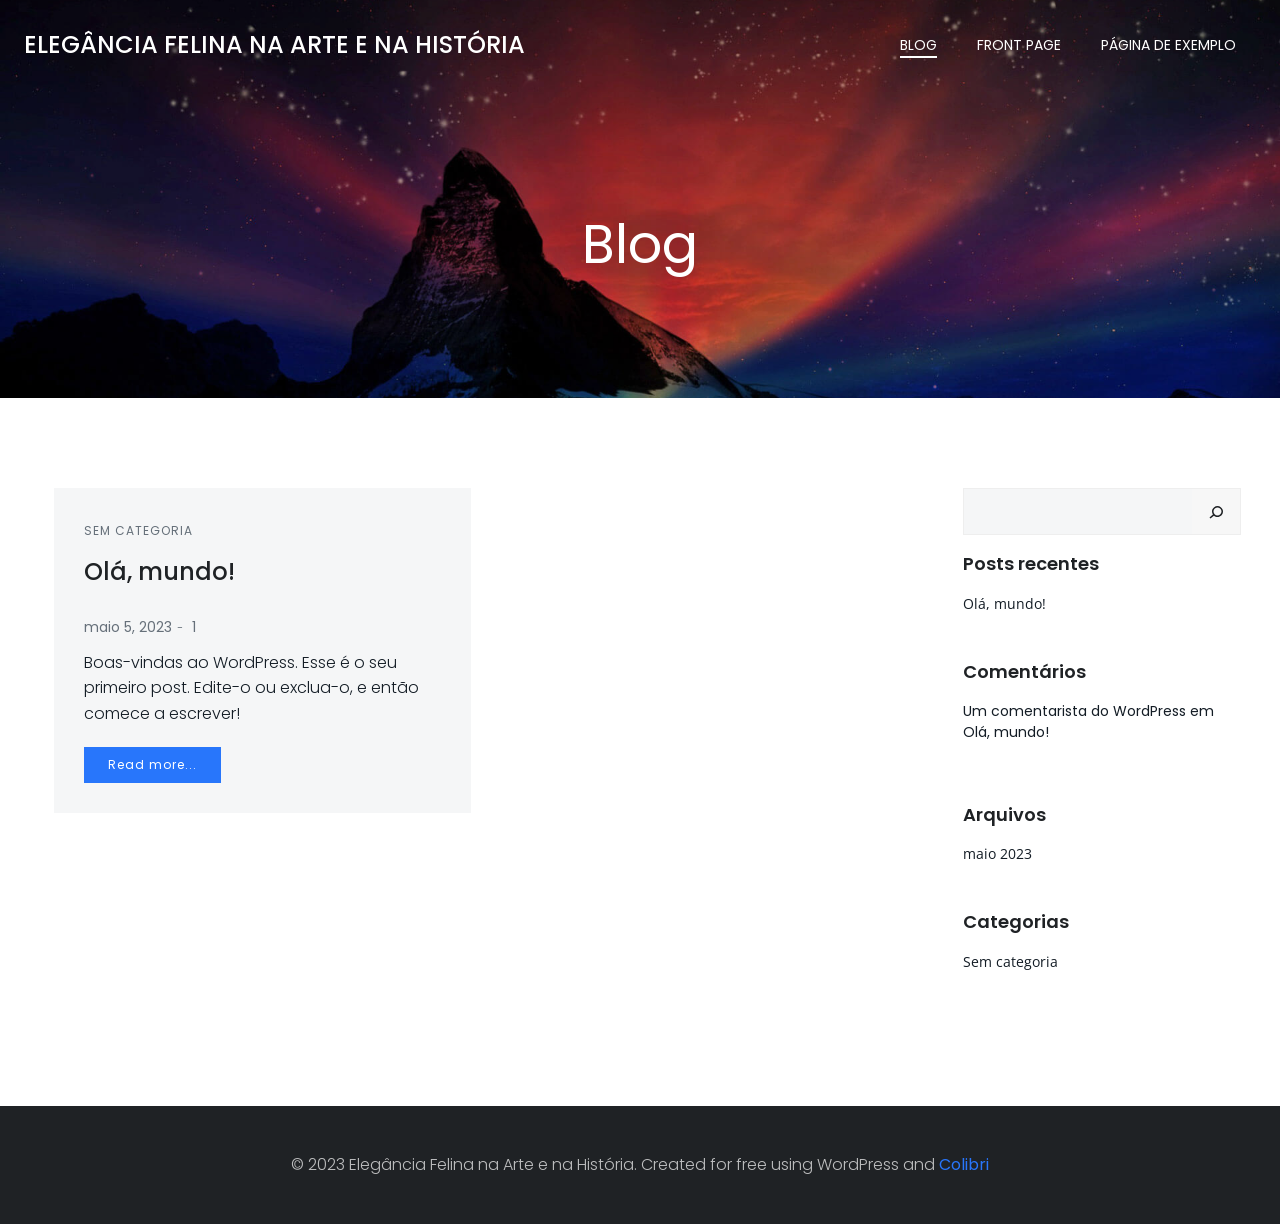
<file: blog/index.html>
<!DOCTYPE html>
<html lang="pt-BR">
<head>
    <meta charset="UTF-8">
    <meta name="viewport" content="width=device-width, initial-scale=1">
    <link rel="profile" href="http://gmpg.org/xfn/11">
    <title>Blog &#8211; Elegância Felina na Arte e na História</title>
<meta name="robots" content="max-image-preview:large">
<link rel="dns-prefetch" href="//fonts.googleapis.com">
<link rel="alternate" type="application/rss+xml" title="Feed para Elegância Felina na Arte e na História &raquo;" href="./../feed/index.html">
<link rel="alternate" type="application/rss+xml" title="Feed de comentários para Elegância Felina na Arte e na História &raquo;" href="./../comments/feed/index.html">
<script type="text/javascript">
window._wpemojiSettings = {"baseUrl":"https:\/\/s.w.org\/images\/core\/emoji\/14.0.0\/72x72\/","ext":".png","svgUrl":"https:\/\/s.w.org\/images\/core\/emoji\/14.0.0\/svg\/","svgExt":".svg","source":{"concatemoji":".\/\/wp-includes\/js\/wp-emoji-release.min.js?ver=6.2"}};
/*! This file is auto-generated */
!function(e,a,t){var n,r,o,i=a.createElement("canvas"),p=i.getContext&&i.getContext("2d");function s(e,t){p.clearRect(0,0,i.width,i.height),p.fillText(e,0,0);e=i.toDataURL();return p.clearRect(0,0,i.width,i.height),p.fillText(t,0,0),e===i.toDataURL()}function c(e){var t=a.createElement("script");t.src=e,t.defer=t.type="text/javascript",a.getElementsByTagName("head")[0].appendChild(t)}for(o=Array("flag","emoji"),t.supports={everything:!0,everythingExceptFlag:!0},r=0;r<o.length;r++)t.supports[o[r]]=function(e){if(p&&p.fillText)switch(p.textBaseline="top",p.font="600 32px Arial",e){case"flag":return s("🏳️‍⚧️","🏳️​⚧️")?!1:!s("🇺🇳","🇺​🇳")&&!s("🏴󠁧󠁢󠁥󠁮󠁧󠁿","🏴​󠁧​󠁢​󠁥​󠁮​󠁧​󠁿");case"emoji":return!s("🫱🏻‍🫲🏿","🫱🏻​🫲🏿")}return!1}(o[r]),t.supports.everything=t.supports.everything&&t.supports[o[r]],"flag"!==o[r]&&(t.supports.everythingExceptFlag=t.supports.everythingExceptFlag&&t.supports[o[r]]);t.supports.everythingExceptFlag=t.supports.everythingExceptFlag&&!t.supports.flag,t.DOMReady=!1,t.readyCallback=function(){t.DOMReady=!0},t.supports.everything||(n=function(){t.readyCallback()},a.addEventListener?(a.addEventListener("DOMContentLoaded",n,!1),e.addEventListener("load",n,!1)):(e.attachEvent("onload",n),a.attachEvent("onreadystatechange",function(){"complete"===a.readyState&&t.readyCallback()})),(e=t.source||{}).concatemoji?c(e.concatemoji):e.wpemoji&&e.twemoji&&(c(e.twemoji),c(e.wpemoji)))}(window,document,window._wpemojiSettings);
</script>
<style type="text/css">img.wp-smiley,
img.emoji {
	display: inline !important;
	border: none !important;
	box-shadow: none !important;
	height: 1em !important;
	width: 1em !important;
	margin: 0 0.07em !important;
	vertical-align: -0.1em !important;
	background: none !important;
	padding: 0 !important;
}</style>
	<link rel="stylesheet" id="extend-builder-css-css" href="./../wp-content/plugins/colibri-page-builder/extend-builder/assets/static/css/theme.css?ver=1.0.227" type="text/css" media="all">
<style id="extend-builder-css-inline-css" type="text/css">/* page css */
/* part css : theme-shapes */
.colibri-shape-circles {
background-image:url('./../wp-content/themes/hugo-wp/resources/images/header-shapes/circles.png')
}
.colibri-shape-10degree-stripes {
background-image:url('./../wp-content/themes/hugo-wp/resources/images/header-shapes/10degree-stripes.png')
}
.colibri-shape-rounded-squares-blue {
background-image:url('./../wp-content/themes/hugo-wp/resources/images/header-shapes/rounded-squares-blue.png')
}
.colibri-shape-many-rounded-squares-blue {
background-image:url('./../wp-content/themes/hugo-wp/resources/images/header-shapes/many-rounded-squares-blue.png')
}
.colibri-shape-two-circles {
background-image:url('./../wp-content/themes/hugo-wp/resources/images/header-shapes/two-circles.png')
}
.colibri-shape-circles-2 {
background-image:url('./../wp-content/themes/hugo-wp/resources/images/header-shapes/circles-2.png')
}
.colibri-shape-circles-3 {
background-image:url('./../wp-content/themes/hugo-wp/resources/images/header-shapes/circles-3.png')
}
.colibri-shape-circles-gradient {
background-image:url('./../wp-content/themes/hugo-wp/resources/images/header-shapes/circles-gradient.png')
}
.colibri-shape-circles-white-gradient {
background-image:url('./../wp-content/themes/hugo-wp/resources/images/header-shapes/circles-white-gradient.png')
}
.colibri-shape-waves {
background-image:url('./../wp-content/themes/hugo-wp/resources/images/header-shapes/waves.png')
}
.colibri-shape-waves-inverted {
background-image:url('./../wp-content/themes/hugo-wp/resources/images/header-shapes/waves-inverted.png')
}
.colibri-shape-dots {
background-image:url('./../wp-content/themes/hugo-wp/resources/images/header-shapes/dots.png')
}
.colibri-shape-left-tilted-lines {
background-image:url('./../wp-content/themes/hugo-wp/resources/images/header-shapes/left-tilted-lines.png')
}
.colibri-shape-right-tilted-lines {
background-image:url('./../wp-content/themes/hugo-wp/resources/images/header-shapes/right-tilted-lines.png')
}
.colibri-shape-right-tilted-strips {
background-image:url('./../wp-content/themes/hugo-wp/resources/images/header-shapes/right-tilted-strips.png')
}
/* part css : theme */

.h-y-container > *:not(:last-child), .h-x-container-inner > * {
  margin-bottom: 20px;
}
.h-x-container-inner, .h-column__content > .h-x-container > *:last-child {
  margin-bottom: -20px;
}
.h-x-container-inner > * {
  padding-left: 10px;
  padding-right: 10px;
}
.h-x-container-inner {
  margin-left: -10px;
  margin-right: -10px;
}
[class*=style-], [class*=local-style-], .h-global-transition, .h-global-transition-all, .h-global-transition-all * {
  transition-duration: 0.5s;
}
.wp-block-button .wp-block-button__link:not(.has-background),.wp-block-file .wp-block-file__button {
  background-color: rgb(40, 118, 251);
  background-image: none;
}
.wp-block-button .wp-block-button__link:not(.has-background):hover,.wp-block-button .wp-block-button__link:not(.has-background):focus,.wp-block-button .wp-block-button__link:not(.has-background):active,.wp-block-file .wp-block-file__button:hover,.wp-block-file .wp-block-file__button:focus,.wp-block-file .wp-block-file__button:active {
  background-color: rgb(26, 78, 166);
  background-image: none;
}
.wp-block-button.is-style-outline .wp-block-button__link:not(.has-background) {
  color: rgb(40, 118, 251);
  background-color: transparent;
  background-image: none;
  border-top-width: 2px;
  border-top-color: rgb(40, 118, 251);
  border-top-style: solid;
  border-right-width: 2px;
  border-right-color: rgb(40, 118, 251);
  border-right-style: solid;
  border-bottom-width: 2px;
  border-bottom-color: rgb(40, 118, 251);
  border-bottom-style: solid;
  border-left-width: 2px;
  border-left-color: rgb(40, 118, 251);
  border-left-style: solid;
}
.wp-block-button.is-style-outline .wp-block-button__link:not(.has-background):hover,.wp-block-button.is-style-outline .wp-block-button__link:not(.has-background):focus,.wp-block-button.is-style-outline .wp-block-button__link:not(.has-background):active {
  color: #fff;
  background-color: rgb(40, 118, 251);
  background-image: none;
}
.has-background-color,*[class^="wp-block-"].is-style-solid-color {
  background-color: rgb(40, 118, 251);
  background-image: none;
}
.has-colibri-color-1-background-color {
  background-color: rgb(40, 118, 251);
  background-image: none;
}
.wp-block-button .wp-block-button__link.has-colibri-color-1-background-color {
  background-color: rgb(40, 118, 251);
  background-image: none;
}
.wp-block-button .wp-block-button__link.has-colibri-color-1-background-color:hover,.wp-block-button .wp-block-button__link.has-colibri-color-1-background-color:focus,.wp-block-button .wp-block-button__link.has-colibri-color-1-background-color:active {
  background-color: rgb(26, 78, 166);
  background-image: none;
}
.wp-block-button.is-style-outline .wp-block-button__link.has-colibri-color-1-background-color {
  color: rgb(40, 118, 251);
  background-color: transparent;
  background-image: none;
  border-top-width: 2px;
  border-top-color: rgb(40, 118, 251);
  border-top-style: solid;
  border-right-width: 2px;
  border-right-color: rgb(40, 118, 251);
  border-right-style: solid;
  border-bottom-width: 2px;
  border-bottom-color: rgb(40, 118, 251);
  border-bottom-style: solid;
  border-left-width: 2px;
  border-left-color: rgb(40, 118, 251);
  border-left-style: solid;
}
.wp-block-button.is-style-outline .wp-block-button__link.has-colibri-color-1-background-color:hover,.wp-block-button.is-style-outline .wp-block-button__link.has-colibri-color-1-background-color:focus,.wp-block-button.is-style-outline .wp-block-button__link.has-colibri-color-1-background-color:active {
  color: #fff;
  background-color: rgb(40, 118, 251);
  background-image: none;
}
*[class^="wp-block-"].has-colibri-color-1-background-color,*[class^="wp-block-"] .has-colibri-color-1-background-color,*[class^="wp-block-"].is-style-solid-color.has-colibri-color-1-color,*[class^="wp-block-"].is-style-solid-color blockquote.has-colibri-color-1-color,*[class^="wp-block-"].is-style-solid-color blockquote.has-colibri-color-1-color p {
  background-color: rgb(40, 118, 251);
  background-image: none;
}
.has-colibri-color-1-color {
  color: rgb(40, 118, 251);
}
.has-colibri-color-2-background-color {
  background-color: rgb(182, 223, 236);
  background-image: none;
}
.wp-block-button .wp-block-button__link.has-colibri-color-2-background-color {
  background-color: rgb(182, 223, 236);
  background-image: none;
}
.wp-block-button .wp-block-button__link.has-colibri-color-2-background-color:hover,.wp-block-button .wp-block-button__link.has-colibri-color-2-background-color:focus,.wp-block-button .wp-block-button__link.has-colibri-color-2-background-color:active {
  background-color: rgb(25, 185, 236);
  background-image: none;
}
.wp-block-button.is-style-outline .wp-block-button__link.has-colibri-color-2-background-color {
  color: rgb(182, 223, 236);
  background-color: transparent;
  background-image: none;
  border-top-width: 2px;
  border-top-color: rgb(182, 223, 236);
  border-top-style: solid;
  border-right-width: 2px;
  border-right-color: rgb(182, 223, 236);
  border-right-style: solid;
  border-bottom-width: 2px;
  border-bottom-color: rgb(182, 223, 236);
  border-bottom-style: solid;
  border-left-width: 2px;
  border-left-color: rgb(182, 223, 236);
  border-left-style: solid;
}
.wp-block-button.is-style-outline .wp-block-button__link.has-colibri-color-2-background-color:hover,.wp-block-button.is-style-outline .wp-block-button__link.has-colibri-color-2-background-color:focus,.wp-block-button.is-style-outline .wp-block-button__link.has-colibri-color-2-background-color:active {
  color: #fff;
  background-color: rgb(182, 223, 236);
  background-image: none;
}
*[class^="wp-block-"].has-colibri-color-2-background-color,*[class^="wp-block-"] .has-colibri-color-2-background-color,*[class^="wp-block-"].is-style-solid-color.has-colibri-color-2-color,*[class^="wp-block-"].is-style-solid-color blockquote.has-colibri-color-2-color,*[class^="wp-block-"].is-style-solid-color blockquote.has-colibri-color-2-color p {
  background-color: rgb(182, 223, 236);
  background-image: none;
}
.has-colibri-color-2-color {
  color: rgb(182, 223, 236);
}
.has-colibri-color-3-background-color {
  background-color: rgb(175, 204, 160);
  background-image: none;
}
.wp-block-button .wp-block-button__link.has-colibri-color-3-background-color {
  background-color: rgb(175, 204, 160);
  background-image: none;
}
.wp-block-button .wp-block-button__link.has-colibri-color-3-background-color:hover,.wp-block-button .wp-block-button__link.has-colibri-color-3-background-color:focus,.wp-block-button .wp-block-button__link.has-colibri-color-3-background-color:active {
  background-color: rgb(102, 119, 93);
  background-image: none;
}
.wp-block-button.is-style-outline .wp-block-button__link.has-colibri-color-3-background-color {
  color: rgb(175, 204, 160);
  background-color: transparent;
  background-image: none;
  border-top-width: 2px;
  border-top-color: rgb(175, 204, 160);
  border-top-style: solid;
  border-right-width: 2px;
  border-right-color: rgb(175, 204, 160);
  border-right-style: solid;
  border-bottom-width: 2px;
  border-bottom-color: rgb(175, 204, 160);
  border-bottom-style: solid;
  border-left-width: 2px;
  border-left-color: rgb(175, 204, 160);
  border-left-style: solid;
}
.wp-block-button.is-style-outline .wp-block-button__link.has-colibri-color-3-background-color:hover,.wp-block-button.is-style-outline .wp-block-button__link.has-colibri-color-3-background-color:focus,.wp-block-button.is-style-outline .wp-block-button__link.has-colibri-color-3-background-color:active {
  color: #fff;
  background-color: rgb(175, 204, 160);
  background-image: none;
}
*[class^="wp-block-"].has-colibri-color-3-background-color,*[class^="wp-block-"] .has-colibri-color-3-background-color,*[class^="wp-block-"].is-style-solid-color.has-colibri-color-3-color,*[class^="wp-block-"].is-style-solid-color blockquote.has-colibri-color-3-color,*[class^="wp-block-"].is-style-solid-color blockquote.has-colibri-color-3-color p {
  background-color: rgb(175, 204, 160);
  background-image: none;
}
.has-colibri-color-3-color {
  color: rgb(175, 204, 160);
}
.has-colibri-color-4-background-color {
  background-color: rgb(245, 246, 247);
  background-image: none;
}
.wp-block-button .wp-block-button__link.has-colibri-color-4-background-color {
  background-color: rgb(245, 246, 247);
  background-image: none;
}
.wp-block-button .wp-block-button__link.has-colibri-color-4-background-color:hover,.wp-block-button .wp-block-button__link.has-colibri-color-4-background-color:focus,.wp-block-button .wp-block-button__link.has-colibri-color-4-background-color:active {
  background-color: rgb(161, 161, 162);
  background-image: none;
}
.wp-block-button.is-style-outline .wp-block-button__link.has-colibri-color-4-background-color {
  color: rgb(245, 246, 247);
  background-color: transparent;
  background-image: none;
  border-top-width: 2px;
  border-top-color: rgb(245, 246, 247);
  border-top-style: solid;
  border-right-width: 2px;
  border-right-color: rgb(245, 246, 247);
  border-right-style: solid;
  border-bottom-width: 2px;
  border-bottom-color: rgb(245, 246, 247);
  border-bottom-style: solid;
  border-left-width: 2px;
  border-left-color: rgb(245, 246, 247);
  border-left-style: solid;
}
.wp-block-button.is-style-outline .wp-block-button__link.has-colibri-color-4-background-color:hover,.wp-block-button.is-style-outline .wp-block-button__link.has-colibri-color-4-background-color:focus,.wp-block-button.is-style-outline .wp-block-button__link.has-colibri-color-4-background-color:active {
  color: #fff;
  background-color: rgb(245, 246, 247);
  background-image: none;
}
*[class^="wp-block-"].has-colibri-color-4-background-color,*[class^="wp-block-"] .has-colibri-color-4-background-color,*[class^="wp-block-"].is-style-solid-color.has-colibri-color-4-color,*[class^="wp-block-"].is-style-solid-color blockquote.has-colibri-color-4-color,*[class^="wp-block-"].is-style-solid-color blockquote.has-colibri-color-4-color p {
  background-color: rgb(245, 246, 247);
  background-image: none;
}
.has-colibri-color-4-color {
  color: rgb(245, 246, 247);
}
.has-colibri-color-5-background-color {
  background-color: #FFFFFF;
  background-image: none;
}
.wp-block-button .wp-block-button__link.has-colibri-color-5-background-color {
  background-color: #FFFFFF;
  background-image: none;
}
.wp-block-button .wp-block-button__link.has-colibri-color-5-background-color:hover,.wp-block-button .wp-block-button__link.has-colibri-color-5-background-color:focus,.wp-block-button .wp-block-button__link.has-colibri-color-5-background-color:active {
  background-color: rgb(102, 102, 102);
  background-image: none;
}
.wp-block-button.is-style-outline .wp-block-button__link.has-colibri-color-5-background-color {
  color: #FFFFFF;
  background-color: transparent;
  background-image: none;
  border-top-width: 2px;
  border-top-color: #FFFFFF;
  border-top-style: solid;
  border-right-width: 2px;
  border-right-color: #FFFFFF;
  border-right-style: solid;
  border-bottom-width: 2px;
  border-bottom-color: #FFFFFF;
  border-bottom-style: solid;
  border-left-width: 2px;
  border-left-color: #FFFFFF;
  border-left-style: solid;
}
.wp-block-button.is-style-outline .wp-block-button__link.has-colibri-color-5-background-color:hover,.wp-block-button.is-style-outline .wp-block-button__link.has-colibri-color-5-background-color:focus,.wp-block-button.is-style-outline .wp-block-button__link.has-colibri-color-5-background-color:active {
  color: #fff;
  background-color: #FFFFFF;
  background-image: none;
}
*[class^="wp-block-"].has-colibri-color-5-background-color,*[class^="wp-block-"] .has-colibri-color-5-background-color,*[class^="wp-block-"].is-style-solid-color.has-colibri-color-5-color,*[class^="wp-block-"].is-style-solid-color blockquote.has-colibri-color-5-color,*[class^="wp-block-"].is-style-solid-color blockquote.has-colibri-color-5-color p {
  background-color: #FFFFFF;
  background-image: none;
}
.has-colibri-color-5-color {
  color: #FFFFFF;
}
.has-colibri-color-6-background-color {
  background-color: rgb(31, 34, 37);
  background-image: none;
}
.wp-block-button .wp-block-button__link.has-colibri-color-6-background-color {
  background-color: rgb(31, 34, 37);
  background-image: none;
}
.wp-block-button .wp-block-button__link.has-colibri-color-6-background-color:hover,.wp-block-button .wp-block-button__link.has-colibri-color-6-background-color:focus,.wp-block-button .wp-block-button__link.has-colibri-color-6-background-color:active {
  background-color: rgb(19, 28, 37);
  background-image: none;
}
.wp-block-button.is-style-outline .wp-block-button__link.has-colibri-color-6-background-color {
  color: rgb(31, 34, 37);
  background-color: transparent;
  background-image: none;
  border-top-width: 2px;
  border-top-color: rgb(31, 34, 37);
  border-top-style: solid;
  border-right-width: 2px;
  border-right-color: rgb(31, 34, 37);
  border-right-style: solid;
  border-bottom-width: 2px;
  border-bottom-color: rgb(31, 34, 37);
  border-bottom-style: solid;
  border-left-width: 2px;
  border-left-color: rgb(31, 34, 37);
  border-left-style: solid;
}
.wp-block-button.is-style-outline .wp-block-button__link.has-colibri-color-6-background-color:hover,.wp-block-button.is-style-outline .wp-block-button__link.has-colibri-color-6-background-color:focus,.wp-block-button.is-style-outline .wp-block-button__link.has-colibri-color-6-background-color:active {
  color: #fff;
  background-color: rgb(31, 34, 37);
  background-image: none;
}
*[class^="wp-block-"].has-colibri-color-6-background-color,*[class^="wp-block-"] .has-colibri-color-6-background-color,*[class^="wp-block-"].is-style-solid-color.has-colibri-color-6-color,*[class^="wp-block-"].is-style-solid-color blockquote.has-colibri-color-6-color,*[class^="wp-block-"].is-style-solid-color blockquote.has-colibri-color-6-color p {
  background-color: rgb(31, 34, 37);
  background-image: none;
}
.has-colibri-color-6-color {
  color: rgb(31, 34, 37);
}
#colibri .woocommerce-store-notice,#colibri.woocommerce .content .h-section input[type=submit],#colibri.woocommerce-page  .content .h-section  input[type=button],#colibri.woocommerce .content .h-section  input[type=button],#colibri.woocommerce-page  .content .h-section .button,#colibri.woocommerce .content .h-section .button,#colibri.woocommerce-page  .content .h-section  a.button,#colibri.woocommerce .content .h-section  a.button,#colibri.woocommerce-page  .content .h-section button.button,#colibri.woocommerce .content .h-section button.button,#colibri.woocommerce-page  .content .h-section input.button,#colibri.woocommerce .content .h-section input.button,#colibri.woocommerce-page  .content .h-section input#submit,#colibri.woocommerce .content .h-section input#submit,#colibri.woocommerce-page  .content .h-section a.added_to_cart,#colibri.woocommerce .content .h-section a.added_to_cart,#colibri.woocommerce-page  .content .h-section .ui-slider-range,#colibri.woocommerce .content .h-section .ui-slider-range,#colibri.woocommerce-page  .content .h-section .ui-slider-handle,#colibri.woocommerce .content .h-section .ui-slider-handle {
  background-color: rgb(40, 118, 251);
  background-image: none;
  border-top-width: 0px;
  border-top-color: rgb(40, 118, 251);
  border-top-style: solid;
  border-right-width: 0px;
  border-right-color: rgb(40, 118, 251);
  border-right-style: solid;
  border-bottom-width: 0px;
  border-bottom-color: rgb(40, 118, 251);
  border-bottom-style: solid;
  border-left-width: 0px;
  border-left-color: rgb(40, 118, 251);
  border-left-style: solid;
}
#colibri .woocommerce-store-notice:hover,#colibri .woocommerce-store-notice:focus,#colibri .woocommerce-store-notice:active,#colibri.woocommerce .content .h-section input[type=submit]:hover,#colibri.woocommerce .content .h-section input[type=submit]:focus,#colibri.woocommerce .content .h-section input[type=submit]:active,#colibri.woocommerce-page  .content .h-section  input[type=button]:hover,#colibri.woocommerce-page  .content .h-section  input[type=button]:focus,#colibri.woocommerce-page  .content .h-section  input[type=button]:active,#colibri.woocommerce .content .h-section  input[type=button]:hover,#colibri.woocommerce .content .h-section  input[type=button]:focus,#colibri.woocommerce .content .h-section  input[type=button]:active,#colibri.woocommerce-page  .content .h-section .button:hover,#colibri.woocommerce-page  .content .h-section .button:focus,#colibri.woocommerce-page  .content .h-section .button:active,#colibri.woocommerce .content .h-section .button:hover,#colibri.woocommerce .content .h-section .button:focus,#colibri.woocommerce .content .h-section .button:active,#colibri.woocommerce-page  .content .h-section  a.button:hover,#colibri.woocommerce-page  .content .h-section  a.button:focus,#colibri.woocommerce-page  .content .h-section  a.button:active,#colibri.woocommerce .content .h-section  a.button:hover,#colibri.woocommerce .content .h-section  a.button:focus,#colibri.woocommerce .content .h-section  a.button:active,#colibri.woocommerce-page  .content .h-section button.button:hover,#colibri.woocommerce-page  .content .h-section button.button:focus,#colibri.woocommerce-page  .content .h-section button.button:active,#colibri.woocommerce .content .h-section button.button:hover,#colibri.woocommerce .content .h-section button.button:focus,#colibri.woocommerce .content .h-section button.button:active,#colibri.woocommerce-page  .content .h-section input.button:hover,#colibri.woocommerce-page  .content .h-section input.button:focus,#colibri.woocommerce-page  .content .h-section input.button:active,#colibri.woocommerce .content .h-section input.button:hover,#colibri.woocommerce .content .h-section input.button:focus,#colibri.woocommerce .content .h-section input.button:active,#colibri.woocommerce-page  .content .h-section input#submit:hover,#colibri.woocommerce-page  .content .h-section input#submit:focus,#colibri.woocommerce-page  .content .h-section input#submit:active,#colibri.woocommerce .content .h-section input#submit:hover,#colibri.woocommerce .content .h-section input#submit:focus,#colibri.woocommerce .content .h-section input#submit:active,#colibri.woocommerce-page  .content .h-section a.added_to_cart:hover,#colibri.woocommerce-page  .content .h-section a.added_to_cart:focus,#colibri.woocommerce-page  .content .h-section a.added_to_cart:active,#colibri.woocommerce .content .h-section a.added_to_cart:hover,#colibri.woocommerce .content .h-section a.added_to_cart:focus,#colibri.woocommerce .content .h-section a.added_to_cart:active,#colibri.woocommerce-page  .content .h-section .ui-slider-range:hover,#colibri.woocommerce-page  .content .h-section .ui-slider-range:focus,#colibri.woocommerce-page  .content .h-section .ui-slider-range:active,#colibri.woocommerce .content .h-section .ui-slider-range:hover,#colibri.woocommerce .content .h-section .ui-slider-range:focus,#colibri.woocommerce .content .h-section .ui-slider-range:active,#colibri.woocommerce-page  .content .h-section .ui-slider-handle:hover,#colibri.woocommerce-page  .content .h-section .ui-slider-handle:focus,#colibri.woocommerce-page  .content .h-section .ui-slider-handle:active,#colibri.woocommerce .content .h-section .ui-slider-handle:hover,#colibri.woocommerce .content .h-section .ui-slider-handle:focus,#colibri.woocommerce .content .h-section .ui-slider-handle:active {
  background-color: rgb(26, 78, 166);
  background-image: none;
  border-top-width: 0px;
  border-top-color: rgb(26, 78, 166);
  border-top-style: solid;
  border-right-width: 0px;
  border-right-color: rgb(26, 78, 166);
  border-right-style: solid;
  border-bottom-width: 0px;
  border-bottom-color: rgb(26, 78, 166);
  border-bottom-style: solid;
  border-left-width: 0px;
  border-left-color: rgb(26, 78, 166);
  border-left-style: solid;
}
#colibri.woocommerce-page  .content .h-section .star-rating::before,#colibri.woocommerce .content .h-section .star-rating::before,#colibri.woocommerce-page  .content .h-section .star-rating span::before,#colibri.woocommerce .content .h-section .star-rating span::before {
  color: rgb(40, 118, 251);
}
#colibri.woocommerce-page  .content .h-section .price,#colibri.woocommerce .content .h-section .price {
  color: rgb(40, 118, 251);
}
#colibri.woocommerce-page  .content .h-section .price del,#colibri.woocommerce .content .h-section .price del {
  color: rgb(124, 171, 251);
}
#colibri.woocommerce-page  .content .h-section .onsale,#colibri.woocommerce .content .h-section .onsale {
  background-color: rgb(40, 118, 251);
  background-image: none;
}
#colibri.woocommerce-page  .content .h-section .onsale:hover,#colibri.woocommerce-page  .content .h-section .onsale:focus,#colibri.woocommerce-page  .content .h-section .onsale:active,#colibri.woocommerce .content .h-section .onsale:hover,#colibri.woocommerce .content .h-section .onsale:focus,#colibri.woocommerce .content .h-section .onsale:active {
  background-color: rgb(26, 78, 166);
  background-image: none;
}
#colibri.woocommerce ul.products li.product h2:hover {
  color: rgb(40, 118, 251);
}
#colibri.woocommerce-page  .content .h-section .woocommerce-pagination .page-numbers.current,#colibri.woocommerce .content .h-section .woocommerce-pagination .page-numbers.current,#colibri.woocommerce-page  .content .h-section .woocommerce-pagination a.page-numbers:hover,#colibri.woocommerce .content .h-section .woocommerce-pagination a.page-numbers:hover {
  background-color: rgb(40, 118, 251);
  background-image: none;
}
#colibri.woocommerce-page  .content .h-section .comment-form-rating .stars a,#colibri.woocommerce .content .h-section .comment-form-rating .stars a {
  color: rgb(40, 118, 251);
}
.h-section-global-spacing {
  padding-top: 90px;
  padding-bottom: 90px;
}
#colibri .colibri-language-switcher {
  background-color: white;
  background-image: none;
  top: 80px;
  border-top-width: 0px;
  border-top-style: none;
  border-top-left-radius: 4px;
  border-top-right-radius: 0px;
  border-right-width: 0px;
  border-right-style: none;
  border-bottom-width: 0px;
  border-bottom-style: none;
  border-bottom-left-radius: 4px;
  border-bottom-right-radius: 0px;
  border-left-width: 0px;
  border-left-style: none;
}
#colibri .colibri-language-switcher .lang-item {
  padding-top: 14px;
  padding-right: 18px;
  padding-bottom: 14px;
  padding-left: 18px;
}
body {
  font-family: Poppins;
  font-weight: 300;
  font-size: 16px;
  line-height: 1.6;
  color: rgb(19, 28, 37);
}
body a {
  font-family: Poppins;
  font-weight: 400;
  text-decoration: none;
  font-size: 1em;
  line-height: 1.5;
  color: rgb(40, 118, 251);
}
body a:hover {
  color: rgb(26, 78, 166);
}
body p {
  margin-bottom: 16px;
  font-family: Poppins;
  font-weight: 300;
  font-size: 16px;
  line-height: 1.6;
  color: rgb(19, 28, 37);
}
body .h-lead p {
  margin-bottom: 16px;
  font-family: Poppins;
  font-weight: 300;
  font-size: 1.25em;
  line-height: 1.5;
  color: rgb(19, 28, 37);
}
body blockquote p {
  margin-bottom: 16px;
  font-family: Poppins;
  font-weight: 400;
  font-size: 16px;
  line-height: 1.6;
  color: rgb(102, 112, 122);
}
body h1 {
  margin-bottom: 16px;
  font-family: Poppins;
  font-weight: 400;
  font-size: 3.375em;
  line-height: 1.26;
  color: rgb(31, 34, 37);
}
body h2 {
  margin-bottom: 16px;
  font-family: Poppins;
  font-weight: 500;
  font-size: 2.625em;
  line-height: 1.143;
  color: rgb(31, 34, 37);
}
body h3 {
  margin-bottom: 16px;
  font-family: Poppins;
  font-weight: 500;
  font-size: 2.25em;
  line-height: 1.25;
  color: rgb(31, 34, 37);
}
body h4 {
  margin-bottom: 16px;
  font-family: Poppins;
  font-weight: 500;
  font-size: 1.25em;
  line-height: 1.6;
  color: rgb(31, 34, 37);
}
body h5 {
  margin-bottom: 16px;
  font-family: Poppins;
  font-weight: 600;
  font-size: 1.125em;
  line-height: 1.55;
  color: rgb(31, 34, 37);
}
body h6 {
  margin-bottom: 16px;
  font-family: Poppins;
  font-weight: 400;
  font-size: 1em;
  line-height: 1.6;
  color: rgb(173, 190, 207);
  text-transform: uppercase;
  letter-spacing: 1px;
}
 .content.colibri-main-content-single .main-section,.content.colibri-main-content-archive .main-section {
  padding-top: 90px;
  padding-bottom: 90px;
}
 .content.colibri-main-content-single .main-section .colibri-sidebar.blog-sidebar-right,.content.colibri-main-content-archive .main-section .colibri-sidebar.blog-sidebar-right {
  width: 25% ;
  flex: 0 0 auto;
  -ms-flex: 0 0 auto;
  max-width: 25%;
}


@media (min-width: 768px) and (max-width: 1023px){
.h-section-global-spacing {
  padding-top: 60px;
  padding-bottom: 60px;
}
 .content.colibri-main-content-single .main-section .colibri-sidebar.blog-sidebar-right,.content.colibri-main-content-archive .main-section .colibri-sidebar.blog-sidebar-right {
  width: 33.33% ;
  flex: 0 0 auto;
  -ms-flex: 0 0 auto;
  max-width: 33.33%;
}

}

@media (max-width: 767px){
.h-section-global-spacing {
  padding-top: 30px;
  padding-bottom: 30px;
}
 .content.colibri-main-content-single .main-section .colibri-sidebar.blog-sidebar-right,.content.colibri-main-content-archive .main-section .colibri-sidebar.blog-sidebar-right {
  width: 100% ;
  flex: 0 0 auto;
  -ms-flex: 0 0 auto;
  max-width: 100%;
}

}
/* part css : page */
#colibri .style-34 {
  animation-duration: 0.5s;
  padding-top: 20px;
  padding-right: 15px;
  padding-bottom: 20px;
  padding-left: 15px;
  background-color: transparent;
  background-image: none;
}
#colibri .h-navigation_sticky .style-34,#colibri .h-navigation_sticky.style-34 {
  background-color: #FFFFFF;
  background-image: none;
  padding-top: 10px;
  padding-bottom: 10px;
  box-shadow: 0px 0px 20px 2px rgba(31, 34, 37, 0.1) ;
}
#colibri .style-36 {
  text-align: center;
  height: auto;
  min-height: unset;
}
#colibri .style-37-image {
  max-height: 70px;
}
#colibri .style-37 a,#colibri .style-37  .logo-text {
  color: #ffffff;
  font-weight: 500;
  text-decoration: none;
  text-transform: uppercase;
  font-size: 24px;
}
#colibri .style-37 .logo-text {
  color: #FFFFFF;
}
#colibri .h-navigation_sticky .style-37-image,#colibri .h-navigation_sticky.style-37-image {
  max-height: 70px;
}
#colibri .h-navigation_sticky .style-37 a,#colibri .h-navigation_sticky .style-37  .logo-text,#colibri .h-navigation_sticky.style-37 a,#colibri .h-navigation_sticky.style-37  .logo-text {
  color: #000000;
  text-decoration: none;
}
#colibri .style-38 {
  text-align: center;
  height: auto;
  min-height: unset;
}
#colibri .style-39 {
  height: 50px;
}
#colibri .style-40 {
  text-align: center;
  height: auto;
  min-height: unset;
}
#colibri .style-41 >  div > .colibri-menu-container > ul.colibri-menu {
  justify-content: flex-end;
}
#colibri .style-41 >  div > .colibri-menu-container > ul.colibri-menu > li {
  margin-top: 0px;
  margin-right: 20px;
  margin-bottom: 0px;
  margin-left: 20px;
  padding-top: 10px;
  padding-right: 0px;
  padding-bottom: 10px;
  padding-left: 0px;
}
#colibri .style-41 >  div > .colibri-menu-container > ul.colibri-menu > li.current_page_item,#colibri .style-41  >  div > .colibri-menu-container > ul.colibri-menu > li.current_page_item:hover {
  margin-top: 0px;
  margin-right: 20px;
  margin-bottom: 0px;
  margin-left: 20px;
  padding-top: 10px;
  padding-right: 0px;
  padding-bottom: 10px;
  padding-left: 0px;
}
#colibri .style-41 >  div > .colibri-menu-container > ul.colibri-menu > li > a {
  font-family: Poppins;
  font-weight: 400;
  text-transform: uppercase;
  font-size: 14px;
  line-height: 1.5em;
  letter-spacing: 0px;
  color: #FFFFFF;
}
#colibri .style-41  >  div > .colibri-menu-container > ul.colibri-menu > li.current_page_item > a,#colibri .style-41  >  div > .colibri-menu-container > ul.colibri-menu > li.current_page_item > a:hover {
  font-family: Poppins;
  font-weight: 400;
  text-transform: uppercase;
  font-size: 14px;
  line-height: 1.5em;
  letter-spacing: 0px;
  color: #FFFFFF;
}
#colibri .style-41 >  div > .colibri-menu-container > ul.colibri-menu li > ul {
  background-color: #ffffff;
  background-image: none;
  margin-right: 5px;
  margin-left: 5px;
  box-shadow: 0px 0px 5px 2px rgba(0, 0, 0, 0.04) ;
}
#colibri .style-41 >  div > .colibri-menu-container > ul.colibri-menu li > ul  li {
  padding-top: 10px;
  padding-right: 20px;
  padding-bottom: 10px;
  padding-left: 20px;
  border-top-width: 0px;
  border-top-style: none;
  border-right-width: 0px;
  border-right-style: none;
  border-bottom-width: 1px;
  border-bottom-color: rgba(128,128,128,.2);
  border-bottom-style: solid;
  border-left-width: 0px;
  border-left-style: none;
  background-color: rgb(255, 255, 255);
  background-image: none;
}
#colibri .style-41  >  div > .colibri-menu-container > ul.colibri-menu li > ul > li.hover {
  background-color: rgb(40, 118, 251);
}
#colibri .style-41  >  div > .colibri-menu-container > ul.colibri-menu li > ul > li:hover,#colibri .style-41  >  div > .colibri-menu-container > ul.colibri-menu li > ul > li.hover {
  background-color: rgb(40, 118, 251);
}
#colibri .style-41 >  div > .colibri-menu-container > ul.colibri-menu li > ul li.current_page_item,#colibri .style-41  >  div > .colibri-menu-container > ul.colibri-menu li > ul > li.current_page_item:hover {
  padding-top: 10px;
  padding-right: 20px;
  padding-bottom: 10px;
  padding-left: 20px;
  border-top-width: 0px;
  border-top-style: none;
  border-right-width: 0px;
  border-right-style: none;
  border-bottom-width: 1px;
  border-bottom-color: rgba(128,128,128,.2);
  border-bottom-style: solid;
  border-left-width: 0px;
  border-left-style: none;
  background-color: rgb(40, 118, 251);
  background-image: none;
}
#colibri .style-41 >  div > .colibri-menu-container > ul.colibri-menu li > ul > li > a {
  font-size: 14px;
  color: rgb(31, 34, 37);
}
#colibri .style-41  >  div > .colibri-menu-container > ul.colibri-menu li > ul > li.hover  > a {
  color: rgb(255, 255, 255);
}
#colibri .style-41  >  div > .colibri-menu-container > ul.colibri-menu li > ul > li:hover > a,#colibri .style-41  >  div > .colibri-menu-container > ul.colibri-menu li > ul > li.hover  > a {
  color: rgb(255, 255, 255);
}
#colibri .style-41 >  div > .colibri-menu-container > ul.colibri-menu li > ul > li.current_page_item > a,#colibri .style-41  >  div > .colibri-menu-container > ul.colibri-menu li > ul > li.current_page_item > a:hover {
  font-size: 14px;
  color: rgb(255, 255, 255);
}
#colibri .style-41 >  div > .colibri-menu-container > ul.colibri-menu.bordered-active-item > li::after,#colibri .style-41 
      ul.colibri-menu.bordered-active-item > li::before {
  background-color: #FFFFFF;
  background-image: none;
  height: 2px;
}
#colibri .style-41 >  div > .colibri-menu-container > ul.colibri-menu.solid-active-item > li::after,#colibri .style-41 
      ul.colibri-menu.solid-active-item > li::before {
  background-color: white;
  background-image: none;
  border-top-width: 0px;
  border-top-style: none;
  border-top-left-radius: 0%;
  border-top-right-radius: 0%;
  border-right-width: 0px;
  border-right-style: none;
  border-bottom-width: 0px;
  border-bottom-style: none;
  border-bottom-left-radius: 0%;
  border-bottom-right-radius: 0%;
  border-left-width: 0px;
  border-left-style: none;
}
#colibri .style-41 >  div > .colibri-menu-container > ul.colibri-menu > li > ul {
  margin-top: 0px;
}
#colibri .style-41 >  div > .colibri-menu-container > ul.colibri-menu > li > ul::before {
  height: 0px;
  width: 100% ;
}
#colibri .style-41 >  div > .colibri-menu-container > ul.colibri-menu  li > a > svg,#colibri .style-41 >  div > .colibri-menu-container > ul.colibri-menu  li > a >  .arrow-wrapper {
  padding-right: 5px;
  padding-left: 5px;
  color: #FFFFFF;
}
#colibri .style-41 >  div > .colibri-menu-container > ul.colibri-menu li.current_page_item > a > svg,#colibri .style-41 >  div > .colibri-menu-container > ul.colibri-menu > li.current_page_item:hover > a > svg,#colibri .style-41 >  div > .colibri-menu-container > ul.colibri-menu li.current_page_item > a > .arrow-wrapper,#colibri .style-41 >  div > .colibri-menu-container > ul.colibri-menu > li.current_page_item:hover > a > .arrow-wrapper {
  padding-right: 5px;
  padding-left: 5px;
  color: #FFFFFF;
}
#colibri .style-41 >  div > .colibri-menu-container > ul.colibri-menu li > ul  li > a > svg,#colibri .style-41 >  div > .colibri-menu-container > ul.colibri-menu li > ul  li > a >  .arrow-wrapper {
  color: rgb(255, 255, 255);
}
#colibri .style-41 >  div > .colibri-menu-container > ul.colibri-menu li > ul li.current_page_item > a > svg,#colibri .style-41 >  div > .colibri-menu-container > ul.colibri-menu li > ul > li.current_page_item:hover > a > svg,#colibri .style-41 >  div > .colibri-menu-container > ul.colibri-menu li > ul li.current_page_item > a > .arrow-wrapper,#colibri .style-41 >  div > .colibri-menu-container > ul.colibri-menu li > ul > li.current_page_item:hover > a > .arrow-wrapper {
  color: rgb(255, 255, 255);
}
#colibri .h-navigation_sticky .style-41 >  div > .colibri-menu-container > ul.colibri-menu > li > a,#colibri .h-navigation_sticky.style-41 >  div > .colibri-menu-container > ul.colibri-menu > li > a {
  font-size: 14px;
  color: rgb(31, 34, 37);
}
#colibri .h-navigation_sticky .style-41  >  div > .colibri-menu-container > ul.colibri-menu > li.current_page_item > a,#colibri .h-navigation_sticky .style-41  >  div > .colibri-menu-container > ul.colibri-menu > li.current_page_item > a:hover,#colibri .h-navigation_sticky.style-41  >  div > .colibri-menu-container > ul.colibri-menu > li.current_page_item > a,#colibri .h-navigation_sticky.style-41  >  div > .colibri-menu-container > ul.colibri-menu > li.current_page_item > a:hover {
  color: rgb(31, 34, 37);
}
#colibri .h-navigation_sticky .style-41 >  div > .colibri-menu-container > ul.colibri-menu.bordered-active-item > li::after,#colibri .h-navigation_sticky .style-41 
      ul.colibri-menu.bordered-active-item > li::before,#colibri .h-navigation_sticky.style-41 >  div > .colibri-menu-container > ul.colibri-menu.bordered-active-item > li::after,#colibri .h-navigation_sticky.style-41 
      ul.colibri-menu.bordered-active-item > li::before {
  background-color: rgba(31, 34, 37, 0.6);
  background-image: none;
}
#colibri .h-navigation_sticky .style-41 >  div > .colibri-menu-container > ul.colibri-menu  li > a > svg,#colibri .h-navigation_sticky .style-41 >  div > .colibri-menu-container > ul.colibri-menu  li > a >  .arrow-wrapper,#colibri .h-navigation_sticky.style-41 >  div > .colibri-menu-container > ul.colibri-menu  li > a > svg,#colibri .h-navigation_sticky.style-41 >  div > .colibri-menu-container > ul.colibri-menu  li > a >  .arrow-wrapper {
  color: rgb(31, 34, 37);
}
#colibri .style-42-offscreen {
  background-color: rgb(31, 34, 37);
  background-image: none;
  width: 300px !important;
}
#colibri .style-42-offscreenOverlay {
  background-color: rgba(0,0,0,0.5);
  background-image: none;
}
#colibri .style-42  .h-hamburger-icon {
  background-color: rgba(31, 31, 31, 0.3);
  background-image: none;
  border-top-width: 0px;
  border-top-color: black;
  border-top-style: solid;
  border-top-left-radius: 0%;
  border-top-right-radius: 0%;
  border-right-width: 0px;
  border-right-color: black;
  border-right-style: solid;
  border-bottom-width: 0px;
  border-bottom-color: black;
  border-bottom-style: solid;
  border-bottom-left-radius: 0%;
  border-bottom-right-radius: 0%;
  border-left-width: 0px;
  border-left-color: black;
  border-left-style: solid;
  fill: white;
  padding-top: 5px;
  padding-right: 5px;
  padding-bottom: 5px;
  padding-left: 5px;
  width: 24px;
  height: 24px;
}
#colibri .style-42  .h-hamburger-icon:hover {
  background-color: rgb(40, 118, 251);
}
#colibri .style-42  .h-hamburger-icon:hover {
  background-color: rgb(40, 118, 251);
}
#colibri .style-45 {
  text-align: center;
  height: auto;
  min-height: unset;
}
#colibri .style-46-image {
  max-height: 70px;
}
#colibri .style-46 a,#colibri .style-46  .logo-text {
  color: #ffffff;
  text-decoration: none;
}
#colibri .h-navigation_sticky .style-46-image,#colibri .h-navigation_sticky.style-46-image {
  max-height: 70px;
}
#colibri .h-navigation_sticky .style-46 a,#colibri .h-navigation_sticky .style-46  .logo-text,#colibri .h-navigation_sticky.style-46 a,#colibri .h-navigation_sticky.style-46  .logo-text {
  color: #000000;
  text-decoration: none;
}
#colibri .style-48 {
  text-align: center;
  height: auto;
  min-height: unset;
}
#colibri .style-49 {
  color: rgb(173, 190, 207);
}
#colibri .style-49 a {
  color: rgb(40, 118, 251);
}
#colibri .style-49 a:hover {
  color: rgb(124, 171, 251);
}
#colibri .style-50 >  div > .colibri-menu-container > ul.colibri-menu > li > a {
  padding-top: 12px;
  padding-bottom: 12px;
  padding-left: 40px;
  border-top-width: 0px;
  border-top-color: #808080;
  border-top-style: solid;
  border-right-width: 0px;
  border-right-color: #808080;
  border-right-style: solid;
  border-bottom-width: 1px;
  border-bottom-color: rgba(255, 255, 255, 0.2);
  border-bottom-style: solid;
  border-left-width: 0px;
  border-left-color: #808080;
  border-left-style: solid;
  font-size: 14px;
  color: white;
}
#colibri .style-50  >  div > .colibri-menu-container > ul.colibri-menu > li.hover  > a {
  background-color: rgb(40, 118, 251);
  background-image: none;
}
#colibri .style-50  >  div > .colibri-menu-container > ul.colibri-menu > li:hover > a,#colibri .style-50  >  div > .colibri-menu-container > ul.colibri-menu > li.hover  > a {
  background-color: rgb(40, 118, 251);
  background-image: none;
}
#colibri .style-50  >  div > .colibri-menu-container > ul.colibri-menu > li.current_page_item > a,#colibri .style-50  >  div > .colibri-menu-container > ul.colibri-menu > li.current_page_item > a:hover {
  padding-top: 12px;
  padding-bottom: 12px;
  padding-left: 40px;
  border-top-width: 0px;
  border-top-color: #808080;
  border-top-style: solid;
  border-right-width: 0px;
  border-right-color: #808080;
  border-right-style: solid;
  border-bottom-width: 1px;
  border-bottom-color: rgba(255, 255, 255, 0.2);
  border-bottom-style: solid;
  border-left-width: 0px;
  border-left-color: #808080;
  border-left-style: solid;
  background-color: rgb(40, 118, 251);
  background-image: none;
  font-size: 14px;
  color: white;
}
#colibri .style-50 >  div > .colibri-menu-container > ul.colibri-menu li > ul > li > a {
  padding-top: 12px;
  padding-bottom: 12px;
  padding-left: 40px;
  border-top-width: 0px;
  border-top-color: #808080;
  border-top-style: solid;
  border-right-width: 0px;
  border-right-color: #808080;
  border-right-style: solid;
  border-bottom-width: 1px;
  border-bottom-color: rgba(255, 255, 255, 0.2);
  border-bottom-style: solid;
  border-left-width: 0px;
  border-left-color: #808080;
  border-left-style: solid;
  font-size: 14px;
  color: white;
}
#colibri .style-50  >  div > .colibri-menu-container > ul.colibri-menu li > ul > li.hover  > a {
  background-color: rgba(11, 193, 29, 0.8);
  background-image: none;
}
#colibri .style-50  >  div > .colibri-menu-container > ul.colibri-menu li > ul > li:hover > a,#colibri .style-50  >  div > .colibri-menu-container > ul.colibri-menu li > ul > li.hover  > a {
  background-color: rgba(11, 193, 29, 0.8);
  background-image: none;
}
#colibri .style-50 >  div > .colibri-menu-container > ul.colibri-menu li > ul > li.current_page_item > a,#colibri .style-50  >  div > .colibri-menu-container > ul.colibri-menu li > ul > li.current_page_item > a:hover {
  padding-top: 12px;
  padding-bottom: 12px;
  padding-left: 40px;
  border-top-width: 0px;
  border-top-color: #808080;
  border-top-style: solid;
  border-right-width: 0px;
  border-right-color: #808080;
  border-right-style: solid;
  border-bottom-width: 1px;
  border-bottom-color: rgba(255, 255, 255, 0.2);
  border-bottom-style: solid;
  border-left-width: 0px;
  border-left-color: #808080;
  border-left-style: solid;
  background-color: rgba(11, 193, 29, 0.8);
  background-image: none;
  font-size: 14px;
  color: white;
}
#colibri .style-50 >  div > .colibri-menu-container > ul.colibri-menu  li > a > svg,#colibri .style-50 >  div > .colibri-menu-container > ul.colibri-menu  li > a >  .arrow-wrapper {
  padding-right: 20px;
  padding-left: 20px;
  color: #FFFFFF;
}
#colibri .style-50 >  div > .colibri-menu-container > ul.colibri-menu li.current_page_item > a > svg,#colibri .style-50 >  div > .colibri-menu-container > ul.colibri-menu > li.current_page_item:hover > a > svg,#colibri .style-50 >  div > .colibri-menu-container > ul.colibri-menu li.current_page_item > a > .arrow-wrapper,#colibri .style-50 >  div > .colibri-menu-container > ul.colibri-menu > li.current_page_item:hover > a > .arrow-wrapper {
  padding-right: 20px;
  padding-left: 20px;
  color: #FFFFFF;
}
#colibri .style-50 >  div > .colibri-menu-container > ul.colibri-menu li > ul  li > a > svg,#colibri .style-50 >  div > .colibri-menu-container > ul.colibri-menu li > ul  li > a >  .arrow-wrapper {
  color: white;
  padding-right: 20px;
  padding-left: 20px;
}
#colibri .style-50 >  div > .colibri-menu-container > ul.colibri-menu li > ul li.current_page_item > a > svg,#colibri .style-50 >  div > .colibri-menu-container > ul.colibri-menu li > ul > li.current_page_item:hover > a > svg,#colibri .style-50 >  div > .colibri-menu-container > ul.colibri-menu li > ul li.current_page_item > a > .arrow-wrapper,#colibri .style-50 >  div > .colibri-menu-container > ul.colibri-menu li > ul > li.current_page_item:hover > a > .arrow-wrapper {
  color: white;
  padding-right: 20px;
  padding-left: 20px;
}
#colibri .style-57 {
  height: auto;
  min-height: unset;
  color: #FFFFFF;
  background-color: rgb(31, 34, 37);
  background-position: center center;
  background-size: cover;
  background-image: url("./../wp-content/uploads/2023/05/landscape-mountain-glowing-sky-night-star-778408-pxhere-com.jpg");
  background-attachment: scroll;
  background-repeat: no-repeat;
  padding-top: 90px;
  padding-bottom: 90px;
}
#colibri .style-57 h1 {
  color: #FFFFFF;
}
#colibri .style-57 h2 {
  color: #FFFFFF;
}
#colibri .style-57 h3 {
  color: #FFFFFF;
}
#colibri .style-57 h4 {
  color: #FFFFFF;
}
#colibri .style-57 h5 {
  color: #FFFFFF;
}
#colibri .style-57 h6 {
  color: #FFFFFF;
}
#colibri .style-57 p {
  color: #FFFFFF;
}
#colibri .style-59 {
  text-align: center;
  height: auto;
  min-height: unset;
}
#colibri .style-local-10-h4-outer {
  flex: 0 0 auto;
  -ms-flex: 0 0 auto;
  width: auto;
  max-width: 100%;
}
#colibri .h-navigation_sticky .style-local-10-h4-outer,#colibri .h-navigation_sticky.style-local-10-h4-outer {
  flex: 0 0 auto;
  -ms-flex: 0 0 auto;
  width: auto;
  max-width: 100%;
}
#colibri .style-local-10-h32-outer {
  flex: 0 0 auto;
  -ms-flex: 0 0 auto;
  width: auto;
  max-width: 100%;
}
#colibri .h-navigation_sticky .style-local-10-h32-outer,#colibri .h-navigation_sticky.style-local-10-h32-outer {
  flex: 0 0 auto;
  -ms-flex: 0 0 auto;
  width: auto;
  max-width: 100%;
}
#colibri .style-local-10-h6-outer {
  flex: 1 1 0;
  -ms-flex: 1 1 0%;
  max-width: 100%;
}
#colibri .style-local-10-h34-outer {
  flex: 1 1 0;
  -ms-flex: 1 1 0%;
  max-width: 100%;
}
#colibri .style-local-10-h8-outer {
  flex: 0 0 auto;
  -ms-flex: 0 0 auto;
  width: auto;
  max-width: 100%;
}
#colibri .h-navigation_sticky .style-local-10-h8-outer,#colibri .h-navigation_sticky.style-local-10-h8-outer {
  flex: 0 0 auto;
  -ms-flex: 0 0 auto;
  width: auto;
  max-width: 100%;
}
#colibri .style-local-10-h36-outer {
  flex: 0 0 auto;
  -ms-flex: 0 0 auto;
  width: auto;
  max-width: 100%;
}
#colibri .h-navigation_sticky .style-local-10-h36-outer,#colibri .h-navigation_sticky.style-local-10-h36-outer {
  flex: 0 0 auto;
  -ms-flex: 0 0 auto;
  width: auto;
  max-width: 100%;
}
#colibri .style-local-10-h14-outer {
  width: 100% ;
  flex: 0 0 auto;
  -ms-flex: 0 0 auto;
}
#colibri .style-local-10-h42-outer {
  width: 100% ;
  flex: 0 0 auto;
  -ms-flex: 0 0 auto;
}
#colibri .style-local-10-h17-outer {
  width: 100% ;
  flex: 0 0 auto;
  -ms-flex: 0 0 auto;
}
#colibri .style-local-10-h45-outer {
  width: 100% ;
  flex: 0 0 auto;
  -ms-flex: 0 0 auto;
}
#colibri .style-local-10-h27-outer {
  width: 100% ;
  flex: 0 0 auto;
  -ms-flex: 0 0 auto;
}
#colibri .style-63 {
  height: auto;
  min-height: unset;
  padding-top: 30px;
  padding-bottom: 30px;
  background-color: rgb(31, 34, 37);
  background-image: none;
}
.style-65 > .h-y-container > *:not(:last-child) {
  margin-bottom: 0px;
}
#colibri .style-65 {
  text-align: center;
  height: auto;
  min-height: unset;
}
#colibri .style-66 {
  color: rgba(255, 255, 255, 0.7);
}
#colibri .style-local-13-f4-outer {
  width: 100% ;
  flex: 0 0 auto;
  -ms-flex: 0 0 auto;
}
#colibri .style-161 {
  height: auto;
  min-height: unset;
  padding-top: 0px;
  padding-bottom: 0px;
}
#colibri .style-167 {
  text-align: center;
  height: auto;
  min-height: unset;
}
#colibri .style-168 {
  border-top-width: 0px;
  border-top-style: none;
  border-top-left-radius: 0px;
  border-top-right-radius: 0px;
  border-right-width: 0px;
  border-right-style: none;
  border-bottom-width: 0px;
  border-bottom-style: none;
  border-bottom-left-radius: 0px;
  border-bottom-right-radius: 0px;
  border-left-width: 0px;
  border-left-style: none;
}
#colibri .style-168 .widget {
  text-align: left;
  border-top-width: 0px;
  border-top-style: none;
  border-top-left-radius: 0px;
  border-top-right-radius: 0px;
  border-right-width: 0px;
  border-right-style: none;
  border-bottom-width: 0px;
  border-bottom-style: none;
  border-bottom-left-radius: 0px;
  border-bottom-right-radius: 0px;
  border-left-width: 0px;
  border-left-style: none;
  margin-bottom: 40px;
}
#colibri .style-168 .widget h1,#colibri .style-168 .widget h2,#colibri .style-168 .widget h3,#colibri .style-168 .widget h4,#colibri .style-168 .widget h5,#colibri .style-168 .widget h6 {
  font-family: Poppins;
  font-weight: 600;
  font-size: 18px;
  line-height: 1.6;
  color: rgb(31, 34, 37);
  border-top-width: 0px;
  border-top-style: none;
  border-right-width: 0px;
  border-right-style: none;
  border-bottom-width: 0px;
  border-bottom-style: none;
  border-left-width: 0px;
  border-left-style: none;
  margin-bottom: 10px;
}
#colibri .style-168 .widget .colibri-widget-content-container {
  color: rgb(19, 28, 37);
  border-top-width: 0px;
  border-top-style: none;
  border-top-left-radius: 0px;
  border-top-right-radius: 0px;
  border-right-width: 0px;
  border-right-style: none;
  border-bottom-width: 0px;
  border-bottom-style: none;
  border-bottom-left-radius: 0px;
  border-bottom-right-radius: 0px;
  border-left-width: 0px;
  border-left-style: none;
}
#colibri .style-168 .widget .colibri-widget-content-container p {
  color: rgb(19, 28, 37);
}
#colibri .style-168 .widget .colibri-widget-content-container a {
  color: rgb(19, 28, 37);
}
#colibri .style-168 .widget .colibri-widget-content-container a:hover {
  color: rgb(40, 118, 251);
}
#colibri .style-168 .widget ul,#colibri .style-168 .widget ol {
  list-style-type: none;
  font-weight: 400;
  font-size: 14px;
}
#colibri .style-168 .widget ul li,#colibri .style-168 .widget ol li,#colibri .style-168 .widget  .textwidget p,#colibri .style-168 .widget  .calendar_wrap td ,#colibri .style-168  .widget  .calendar_wrap th ,#colibri .style-168  .widget  .calendar_wrap caption {
  font-family: Poppins;
  font-weight: 400;
  font-size: 14px;
  color: rgb(19, 28, 37);
  padding-top: 4px;
  padding-bottom: 4px;
}
#colibri .style-168 .widget ul li:hover,#colibri .style-168 .widget ol li:hover,#colibri .style-168 .widget  .textwidget p:hover,#colibri .style-168 .widget  .calendar_wrap td :hover,#colibri .style-168  .widget  .calendar_wrap th :hover,#colibri .style-168  .widget  .calendar_wrap caption:hover {
  color: rgb(31, 34, 37);
}
#colibri .style-168 .widget ul li:hover,#colibri .style-168 .widget ol li:hover,#colibri .style-168 .widget  .textwidget p:hover,#colibri .style-168 .widget  .calendar_wrap td :hover,#colibri .style-168  .widget  .calendar_wrap th :hover,#colibri .style-168  .widget  .calendar_wrap caption:hover {
  color: rgb(31, 34, 37);
}
#colibri .style-168 .widget ul li a {
  font-family: Open Sans;
  font-weight: 400;
  font-size: 14px;
  color: rgb(19, 28, 37);
}
#colibri .style-168 .widget ul li a:hover {
  color: rgb(40, 118, 251);
}
#colibri .style-168 .widget ul li a:hover {
  color: rgb(40, 118, 251);
}
#colibri .style-168 .widget input:not([type="submit"]) {
  font-family: Poppins;
  font-weight: 400;
  font-size: 14px;
  color: rgb(19, 28, 37);
  border-top-width: 0px;
  border-top-color: black;
  border-top-style: none;
  border-right-width: 0px;
  border-right-color: black;
  border-right-style: none;
  border-bottom-width: 0px;
  border-bottom-color: black;
  border-bottom-style: none;
  border-left-width: 0px;
  border-left-color: black;
  border-left-style: none;
  background-color: unset;
  background-image: none;
}
#colibri .style-168 .widget.widget_search {
  background-color: unset;
  background-image: none;
  border-top-width: 1px;
  border-top-color: rgb(238, 238, 238);
  border-top-style: solid;
  border-top-left-radius: 5px;
  border-top-right-radius: 5px;
  border-right-width: 1px;
  border-right-color: rgb(238, 238, 238);
  border-right-style: solid;
  border-bottom-width: 1px;
  border-bottom-color: rgb(238, 238, 238);
  border-bottom-style: solid;
  border-bottom-left-radius: 5px;
  border-bottom-right-radius: 5px;
  border-left-width: 1px;
  border-left-color: rgb(238, 238, 238);
  border-left-style: solid;
  padding-top: 0px;
  padding-right: 0px;
  padding-bottom: 0px;
  padding-left: 0px;
  margin-bottom: 15px;
}
#colibri .style-168 .widget.widget_search h1,#colibri .style-168 .widget.widget_search h2,#colibri .style-168 .widget.widget_search h3,#colibri .style-168 .widget.widget_search h4,#colibri .style-168 .widget.widget_search h5,#colibri .style-168 .widget.widget_search h6 {
  border-top-width: 0px;
  border-top-style: none;
  border-right-width: 0px;
  border-right-style: none;
  border-bottom-width: 0px;
  border-bottom-style: none;
  border-left-width: 0px;
  border-left-style: none;
  font-size: 16px;
  color: rgb(31, 34, 37);
}
#colibri .style-168 .widget.widget_search input:not([type="submit"]) {
  padding-top: 10px;
  padding-right: 12px;
  padding-bottom: 10px;
  padding-left: 12px;
  font-size: 16px;
  color: rgb(31, 34, 37);
  background-color: rgb(249, 250, 251);
  background-image: none;
  border-top-width: 0px;
  border-top-color: rgb(222, 222, 222);
  border-top-style: none;
  border-top-left-radius: 5px;
  border-top-right-radius: 0px;
  border-right-width: 0px;
  border-right-color: rgb(222, 222, 222);
  border-right-style: none;
  border-bottom-width: 0px;
  border-bottom-color: rgb(222, 222, 222);
  border-bottom-style: none;
  border-bottom-left-radius: 5px;
  border-bottom-right-radius: 0px;
  border-left-width: 0px;
  border-left-color: rgb(222, 222, 222);
  border-left-style: none;
  margin-top: 0px;
  margin-right: 0px;
  margin-bottom: 0px;
  margin-left: 0px;
}
#colibri .style-168 .widget.widget_search input:not([type="submit"])::placeholder {
  color: rgb(31, 34, 37);
}
#colibri .style-168 .widget.widget_search input[type="submit"],#colibri .style-168 .widget.widget_search button[type="submit"] {
  background-color: rgb(249, 250, 251);
  background-image: none;
  font-size: 16px;
  line-height: 1;
  color: rgb(31, 34, 37);
  border-top-width: 0px;
  border-top-style: none;
  border-top-left-radius: 0px;
  border-top-right-radius: 5px;
  border-right-width: 0px;
  border-right-style: none;
  border-bottom-width: 0px;
  border-bottom-style: none;
  border-bottom-left-radius: 0px;
  border-bottom-right-radius: 5px;
  border-left-width: 0px;
  border-left-style: none;
  width: auto;
  padding-top: 10px;
  padding-right: 12px;
  padding-bottom: 10px;
  padding-left: 12px;
  margin-top: 0px;
  margin-right: 0px;
  margin-bottom: 0px;
  margin-left: 0px;
  transition-duration: 0.5s;
  display: inline-block;
}
#colibri .style-168 .widget.widget_search input[type="submit"]:hover,#colibri .style-168 .widget.widget_search button[type="submit"]:hover {
  color: rgb(40, 118, 251);
}
#colibri .style-168 .widget.widget_search input[type="submit"]:hover,#colibri .style-168 .widget.widget_search button[type="submit"]:hover {
  color: rgb(40, 118, 251);
}
#colibri .style-168 .widget.widget_search input[type="submit"] {
  display: none;
}
#colibri .style-168 .widget.widget_search button[type="submit"] {
  display: inline-block;
}
#colibri .style-local-28-s4-outer {
  width: 100% ;
  flex: 0 0 auto;
  -ms-flex: 0 0 auto;
}
#colibri .style-104 {
  margin-top: -30px;
}
#colibri .style-105 {
  height: auto;
  min-height: unset;
  padding-top: 15px;
  padding-bottom: 0px;
}
#colibri .style-111 {
  text-align: left;
  height: auto;
  min-height: unset;
  background-color: rgb(245, 246, 247);
  background-image: none;
  border-top-width: 0px;
  border-top-style: none;
  border-top-left-radius: 0px;
  border-top-right-radius: 0px;
  border-right-width: 0px;
  border-right-style: none;
  border-bottom-width: 0px;
  border-bottom-style: none;
  border-bottom-left-radius: 0px;
  border-bottom-right-radius: 0px;
  border-left-width: 0px;
  border-left-style: none;
}
#colibri .style-112 {
  background-color: rgba(255,255,255,0);
  background-image: none;
  text-align: center;
  margin-bottom: 0px;
}
#colibri .style-112 .colibri-post-thumbnail-shortcode img {
  height: 300px;
  object-position: center center;
  object-fit: cover;
}
#colibri .style-114 {
  text-align: left;
  height: auto;
  min-height: unset;
}
#colibri .style-115 {
  margin-top: -1px;
  margin-bottom: 10px;
}
#colibri .style-115 a,#colibri .style-115  .colibri-post-category {
  margin-right: 10px;
  text-transform: uppercase;
  font-size: 12px;
  letter-spacing: 1px;
  color: rgb(102, 112, 122);
}
#colibri .style-115 a:hover,#colibri .style-115  .colibri-post-category:hover {
  color: rgb(40, 118, 251);
}
#colibri .style-115 a:hover,#colibri .style-115  .colibri-post-category:hover {
  color: rgb(40, 118, 251);
}
#colibri .style-115 .categories-prefix {
  margin-right: 16px;
}
#colibri .style-116 h1,#colibri .style-116  h2,#colibri .style-116  h3,#colibri .style-116  h4,#colibri .style-116  h5,#colibri .style-116  h6 {
  margin-bottom: 0px;
  transition-duration: 0.5s;
  font-size: 1.5em;
}
#colibri .style-116 h1:hover,#colibri .style-116  h2:hover,#colibri .style-116  h3:hover,#colibri .style-116  h4:hover,#colibri .style-116  h5:hover,#colibri .style-116  h6:hover {
  color: rgb(40, 118, 251);
}
#colibri .style-116 h1:hover,#colibri .style-116  h2:hover,#colibri .style-116  h3:hover,#colibri .style-116  h4:hover,#colibri .style-116  h5:hover,#colibri .style-116  h6:hover {
  color: rgb(40, 118, 251);
}
#colibri .style-117 {
  margin-bottom: 10px;
}
#colibri .style-117 a {
  font-size: 14px;
  color: rgb(102, 112, 122);
}
#colibri .style-117 .metadata-prefix {
  font-weight: 400;
  font-size: 14px;
}
#colibri .style-117 .metadata-suffix {
  font-weight: 400;
  font-size: 14px;
}
#colibri .style-117 svg {
  width: 20px ;
  height: 20px;
  display: none;
}
#colibri .style-117 .meta-separator {
  font-family: Open Sans;
  font-size: 18px;
  letter-spacing: 2px;
  color: rgb(102, 112, 122);
  padding-right: 3px;
  padding-left: 1px;
}
#colibri .style-120-icon {
  margin-right: 0px;
  margin-left: 3px;
  width: 12px;
  height: 12px;
}
#colibri .style-120 {
  background-color: rgb(40, 118, 251);
  background-image: none;
  border-top-width: 2px;
  border-top-color: rgb(40, 118, 251);
  border-top-style: none;
  border-top-left-radius: 0px;
  border-top-right-radius: 0px;
  border-right-width: 2px;
  border-right-color: rgb(40, 118, 251);
  border-right-style: none;
  border-bottom-width: 2px;
  border-bottom-color: rgb(40, 118, 251);
  border-bottom-style: none;
  border-bottom-left-radius: 0px;
  border-bottom-right-radius: 0px;
  border-left-width: 2px;
  border-left-color: rgb(40, 118, 251);
  border-left-style: none;
  font-family: Poppins;
  font-weight: 400;
  font-size: 12px;
  line-height: 1;
  letter-spacing: 1px;
  color: #FFFFFF;
  padding-top: 12px;
  padding-right: 24px;
  padding-bottom: 12px;
  padding-left: 24px;
  text-align: center;
}
#colibri .style-120:hover,#colibri .style-120:focus {
  background-color: rgb(26, 78, 166);
  border-top-color: rgb(26, 78, 166);
  border-right-color: rgb(26, 78, 166);
  border-bottom-color: rgb(26, 78, 166);
  border-left-color: rgb(26, 78, 166);
}
#colibri .style-120:active .style-120-icon {
  margin-right: 0px;
  margin-left: 3px;
  width: 12px;
  height: 12px;
}
#colibri .style-121 {
  border-top-width: 1px;
  border-top-color: rgb(224, 224, 224);
  border-top-style: solid;
  border-right-width: 0px;
  border-right-color: rgb(224, 224, 224);
  border-right-style: solid;
  border-bottom-width: 0px;
  border-bottom-color: rgb(224, 224, 224);
  border-bottom-style: solid;
  border-left-width: 0px;
  border-left-color: rgb(224, 224, 224);
  border-left-style: solid;
  margin-top: 45px;
  margin-right: 15px;
  margin-left: 15px;
}
#colibri .style-122 {
  text-align: center;
  height: auto;
  min-height: unset;
  padding-right: 15px;
}
#colibri .style-123 .nav-links .prev-navigation a,#colibri .style-123 .nav-links .next-navigation a {
  text-decoration: none;
  color: rgb(19, 28, 37);
  border-top-width: 2px;
  border-top-color: black;
  border-top-style: none;
  border-top-left-radius: 0px;
  border-top-right-radius: 0px;
  border-right-width: 2px;
  border-right-color: black;
  border-right-style: none;
  border-bottom-width: 2px;
  border-bottom-color: black;
  border-bottom-style: none;
  border-bottom-left-radius: 0px;
  border-bottom-right-radius: 0px;
  border-left-width: 2px;
  border-left-color: black;
  border-left-style: none;
}
#colibri .style-123 .nav-links .prev-navigation a:hover,#colibri .style-123 .nav-links .next-navigation a:hover {
  color: rgb(40, 118, 251);
}
#colibri .style-123 .nav-links .prev-navigation a:hover,#colibri .style-123 .nav-links .next-navigation a:hover {
  color: rgb(40, 118, 251);
}
#colibri .style-124 {
  text-align: center;
  height: auto;
  min-height: unset;
}
#colibri .style-125 .page-numbers.current {
  margin-right: 10px;
  color: #FFFFFF;
  padding-top: 5px;
  padding-right: 14px;
  padding-bottom: 5px;
  padding-left: 14px;
  background-color: rgb(31, 34, 37);
  background-image: none;
}
#colibri .style-125 .page-numbers {
  margin-right: 10px;
  color: rgb(19, 28, 37);
  padding-top: 5px;
  padding-right: 5px;
  padding-bottom: 5px;
  padding-left: 5px;
}
#colibri .style-125 .page-numbers:hover {
  color: rgb(40, 118, 251);
}
#colibri .style-125 .page-numbers:hover {
  color: rgb(40, 118, 251);
}
#colibri .style-126 {
  text-align: center;
  height: auto;
  min-height: unset;
  padding-left: 15px;
}
#colibri .style-127 .nav-links .prev-navigation a,#colibri .style-127 .nav-links .next-navigation a {
  text-decoration: none;
  color: rgb(19, 28, 37);
  border-top-width: 2px;
  border-top-color: rgb(31, 34, 37);
  border-top-style: none;
  border-top-left-radius: 0px;
  border-top-right-radius: 0px;
  border-right-width: 2px;
  border-right-color: rgb(31, 34, 37);
  border-right-style: none;
  border-bottom-width: 2px;
  border-bottom-color: rgb(31, 34, 37);
  border-bottom-style: none;
  border-bottom-left-radius: 0px;
  border-bottom-right-radius: 0px;
  border-left-width: 2px;
  border-left-color: rgb(31, 34, 37);
  border-left-style: none;
}
#colibri .style-127 .nav-links .prev-navigation a:hover,#colibri .style-127 .nav-links .next-navigation a:hover {
  color: rgb(40, 118, 251);
}
#colibri .style-127 .nav-links .prev-navigation a:hover,#colibri .style-127 .nav-links .next-navigation a:hover {
  color: rgb(40, 118, 251);
}
.site .style-dynamic-19-m5-height {
  min-height: 300px;
}
#colibri .style-local-19-m7-outer {
  width: 100% ;
  flex: 0 0 auto;
  -ms-flex: 0 0 auto;
}
@media (max-width: 767px){
#colibri .style-34 {
  padding-top: 0px;
  padding-bottom: 0px;
}
#colibri .h-navigation_sticky .style-34,#colibri .h-navigation_sticky.style-34 {
  padding-top: 0px;
  padding-bottom: 0px;
}
#colibri .h-navigation_sticky .style-42  .h-hamburger-icon,#colibri .h-navigation_sticky.style-42  .h-hamburger-icon {
  fill: #FFFFFF;
}
#colibri .h-navigation_sticky .style-42  .h-hamburger-icon:hover,#colibri .h-navigation_sticky.style-42  .h-hamburger-icon:hover {
  fill: rgb(40, 118, 251);
}
#colibri .h-navigation_sticky .style-42  .h-hamburger-icon:hover,#colibri .h-navigation_sticky.style-42  .h-hamburger-icon:hover {
  fill: rgb(40, 118, 251);
}
#colibri .style-local-10-h4-outer {
  flex: 1 1 0;
  -ms-flex: 1 1 0%;
}
#colibri .h-navigation_sticky .style-local-10-h4-outer,#colibri .h-navigation_sticky.style-local-10-h4-outer {
  flex: 1 1 0;
  -ms-flex: 1 1 0%;
}
#colibri .style-local-10-h32-outer {
  flex: 1 1 0;
  -ms-flex: 1 1 0%;
}
#colibri .h-navigation_sticky .style-local-10-h32-outer,#colibri .h-navigation_sticky.style-local-10-h32-outer {
  flex: 1 1 0;
  -ms-flex: 1 1 0%;
}
#colibri .style-161 {
  padding-top: 30px;
}
#colibri .style-168 .widget {
  text-align: center;
}
#colibri .style-105 {
  padding-top: 0px;
}
#colibri .style-121 {
  margin-right: 10px;
  margin-left: 10px;
}
#colibri .style-local-19-m4-outer {
  width: 100% ;
  flex: 0 0 auto;
  -ms-flex: 0 0 auto;
}}
@media (min-width: 768px) and (max-width: 1023px){
#colibri .style-104 {
  margin-top: -15px;
}
#colibri .style-105 {
  padding-top: 5px;
}
#colibri .style-121 {
  margin-right: 10px;
  margin-left: 10px;
}}</style>
<link rel="stylesheet" id="fancybox-css" href="./../wp-content/plugins/colibri-page-builder/extend-builder/assets/static/fancybox/jquery.fancybox.min.css?ver=1.0.227" type="text/css" media="all">
<link rel="stylesheet" id="wp-block-library-css" href="./../wp-includes/css/dist/block-library/style.min.css?ver=6.2" type="text/css" media="all">
<link rel="stylesheet" id="classic-theme-styles-css" href="./../wp-includes/css/classic-themes.min.css?ver=6.2" type="text/css" media="all">
<style id="global-styles-inline-css" type="text/css">body{--wp--preset--color--black: #000000;--wp--preset--color--cyan-bluish-gray: #abb8c3;--wp--preset--color--white: #ffffff;--wp--preset--color--pale-pink: #f78da7;--wp--preset--color--vivid-red: #cf2e2e;--wp--preset--color--luminous-vivid-orange: #ff6900;--wp--preset--color--luminous-vivid-amber: #fcb900;--wp--preset--color--light-green-cyan: #7bdcb5;--wp--preset--color--vivid-green-cyan: #00d084;--wp--preset--color--pale-cyan-blue: #8ed1fc;--wp--preset--color--vivid-cyan-blue: #0693e3;--wp--preset--color--vivid-purple: #9b51e0;--wp--preset--color--colibri-color-1: rgb(40, 118, 251);--wp--preset--color--colibri-color-2: rgb(182, 223, 236);--wp--preset--color--colibri-color-3: rgb(175, 204, 160);--wp--preset--color--colibri-color-4: rgb(245, 246, 247);--wp--preset--color--colibri-color-5: #FFFFFF;--wp--preset--color--colibri-color-6: rgb(31, 34, 37);--wp--preset--gradient--vivid-cyan-blue-to-vivid-purple: linear-gradient(135deg,rgba(6,147,227,1) 0%,rgb(155,81,224) 100%);--wp--preset--gradient--light-green-cyan-to-vivid-green-cyan: linear-gradient(135deg,rgb(122,220,180) 0%,rgb(0,208,130) 100%);--wp--preset--gradient--luminous-vivid-amber-to-luminous-vivid-orange: linear-gradient(135deg,rgba(252,185,0,1) 0%,rgba(255,105,0,1) 100%);--wp--preset--gradient--luminous-vivid-orange-to-vivid-red: linear-gradient(135deg,rgba(255,105,0,1) 0%,rgb(207,46,46) 100%);--wp--preset--gradient--very-light-gray-to-cyan-bluish-gray: linear-gradient(135deg,rgb(238,238,238) 0%,rgb(169,184,195) 100%);--wp--preset--gradient--cool-to-warm-spectrum: linear-gradient(135deg,rgb(74,234,220) 0%,rgb(151,120,209) 20%,rgb(207,42,186) 40%,rgb(238,44,130) 60%,rgb(251,105,98) 80%,rgb(254,248,76) 100%);--wp--preset--gradient--blush-light-purple: linear-gradient(135deg,rgb(255,206,236) 0%,rgb(152,150,240) 100%);--wp--preset--gradient--blush-bordeaux: linear-gradient(135deg,rgb(254,205,165) 0%,rgb(254,45,45) 50%,rgb(107,0,62) 100%);--wp--preset--gradient--luminous-dusk: linear-gradient(135deg,rgb(255,203,112) 0%,rgb(199,81,192) 50%,rgb(65,88,208) 100%);--wp--preset--gradient--pale-ocean: linear-gradient(135deg,rgb(255,245,203) 0%,rgb(182,227,212) 50%,rgb(51,167,181) 100%);--wp--preset--gradient--electric-grass: linear-gradient(135deg,rgb(202,248,128) 0%,rgb(113,206,126) 100%);--wp--preset--gradient--midnight: linear-gradient(135deg,rgb(2,3,129) 0%,rgb(40,116,252) 100%);--wp--preset--duotone--dark-grayscale: url('#wp-duotone-dark-grayscale');--wp--preset--duotone--grayscale: url('#wp-duotone-grayscale');--wp--preset--duotone--purple-yellow: url('#wp-duotone-purple-yellow');--wp--preset--duotone--blue-red: url('#wp-duotone-blue-red');--wp--preset--duotone--midnight: url('#wp-duotone-midnight');--wp--preset--duotone--magenta-yellow: url('#wp-duotone-magenta-yellow');--wp--preset--duotone--purple-green: url('#wp-duotone-purple-green');--wp--preset--duotone--blue-orange: url('#wp-duotone-blue-orange');--wp--preset--font-size--small: 13px;--wp--preset--font-size--medium: 20px;--wp--preset--font-size--large: 36px;--wp--preset--font-size--x-large: 42px;--wp--preset--spacing--20: 0.44rem;--wp--preset--spacing--30: 0.67rem;--wp--preset--spacing--40: 1rem;--wp--preset--spacing--50: 1.5rem;--wp--preset--spacing--60: 2.25rem;--wp--preset--spacing--70: 3.38rem;--wp--preset--spacing--80: 5.06rem;--wp--preset--shadow--natural: 6px 6px 9px rgba(0, 0, 0, 0.2);--wp--preset--shadow--deep: 12px 12px 50px rgba(0, 0, 0, 0.4);--wp--preset--shadow--sharp: 6px 6px 0px rgba(0, 0, 0, 0.2);--wp--preset--shadow--outlined: 6px 6px 0px -3px rgba(255, 255, 255, 1), 6px 6px rgba(0, 0, 0, 1);--wp--preset--shadow--crisp: 6px 6px 0px rgba(0, 0, 0, 1);}:where(.is-layout-flex){gap: 0.5em;}body .is-layout-flow > .alignleft{float: left;margin-inline-start: 0;margin-inline-end: 2em;}body .is-layout-flow > .alignright{float: right;margin-inline-start: 2em;margin-inline-end: 0;}body .is-layout-flow > .aligncenter{margin-left: auto !important;margin-right: auto !important;}body .is-layout-constrained > .alignleft{float: left;margin-inline-start: 0;margin-inline-end: 2em;}body .is-layout-constrained > .alignright{float: right;margin-inline-start: 2em;margin-inline-end: 0;}body .is-layout-constrained > .aligncenter{margin-left: auto !important;margin-right: auto !important;}body .is-layout-constrained > :where(:not(.alignleft):not(.alignright):not(.alignfull)){max-width: var(--wp--style--global--content-size);margin-left: auto !important;margin-right: auto !important;}body .is-layout-constrained > .alignwide{max-width: var(--wp--style--global--wide-size);}body .is-layout-flex{display: flex;}body .is-layout-flex{flex-wrap: wrap;align-items: center;}body .is-layout-flex > *{margin: 0;}:where(.wp-block-columns.is-layout-flex){gap: 2em;}.has-black-color{color: var(--wp--preset--color--black) !important;}.has-cyan-bluish-gray-color{color: var(--wp--preset--color--cyan-bluish-gray) !important;}.has-white-color{color: var(--wp--preset--color--white) !important;}.has-pale-pink-color{color: var(--wp--preset--color--pale-pink) !important;}.has-vivid-red-color{color: var(--wp--preset--color--vivid-red) !important;}.has-luminous-vivid-orange-color{color: var(--wp--preset--color--luminous-vivid-orange) !important;}.has-luminous-vivid-amber-color{color: var(--wp--preset--color--luminous-vivid-amber) !important;}.has-light-green-cyan-color{color: var(--wp--preset--color--light-green-cyan) !important;}.has-vivid-green-cyan-color{color: var(--wp--preset--color--vivid-green-cyan) !important;}.has-pale-cyan-blue-color{color: var(--wp--preset--color--pale-cyan-blue) !important;}.has-vivid-cyan-blue-color{color: var(--wp--preset--color--vivid-cyan-blue) !important;}.has-vivid-purple-color{color: var(--wp--preset--color--vivid-purple) !important;}.has-black-background-color{background-color: var(--wp--preset--color--black) !important;}.has-cyan-bluish-gray-background-color{background-color: var(--wp--preset--color--cyan-bluish-gray) !important;}.has-white-background-color{background-color: var(--wp--preset--color--white) !important;}.has-pale-pink-background-color{background-color: var(--wp--preset--color--pale-pink) !important;}.has-vivid-red-background-color{background-color: var(--wp--preset--color--vivid-red) !important;}.has-luminous-vivid-orange-background-color{background-color: var(--wp--preset--color--luminous-vivid-orange) !important;}.has-luminous-vivid-amber-background-color{background-color: var(--wp--preset--color--luminous-vivid-amber) !important;}.has-light-green-cyan-background-color{background-color: var(--wp--preset--color--light-green-cyan) !important;}.has-vivid-green-cyan-background-color{background-color: var(--wp--preset--color--vivid-green-cyan) !important;}.has-pale-cyan-blue-background-color{background-color: var(--wp--preset--color--pale-cyan-blue) !important;}.has-vivid-cyan-blue-background-color{background-color: var(--wp--preset--color--vivid-cyan-blue) !important;}.has-vivid-purple-background-color{background-color: var(--wp--preset--color--vivid-purple) !important;}.has-black-border-color{border-color: var(--wp--preset--color--black) !important;}.has-cyan-bluish-gray-border-color{border-color: var(--wp--preset--color--cyan-bluish-gray) !important;}.has-white-border-color{border-color: var(--wp--preset--color--white) !important;}.has-pale-pink-border-color{border-color: var(--wp--preset--color--pale-pink) !important;}.has-vivid-red-border-color{border-color: var(--wp--preset--color--vivid-red) !important;}.has-luminous-vivid-orange-border-color{border-color: var(--wp--preset--color--luminous-vivid-orange) !important;}.has-luminous-vivid-amber-border-color{border-color: var(--wp--preset--color--luminous-vivid-amber) !important;}.has-light-green-cyan-border-color{border-color: var(--wp--preset--color--light-green-cyan) !important;}.has-vivid-green-cyan-border-color{border-color: var(--wp--preset--color--vivid-green-cyan) !important;}.has-pale-cyan-blue-border-color{border-color: var(--wp--preset--color--pale-cyan-blue) !important;}.has-vivid-cyan-blue-border-color{border-color: var(--wp--preset--color--vivid-cyan-blue) !important;}.has-vivid-purple-border-color{border-color: var(--wp--preset--color--vivid-purple) !important;}.has-vivid-cyan-blue-to-vivid-purple-gradient-background{background: var(--wp--preset--gradient--vivid-cyan-blue-to-vivid-purple) !important;}.has-light-green-cyan-to-vivid-green-cyan-gradient-background{background: var(--wp--preset--gradient--light-green-cyan-to-vivid-green-cyan) !important;}.has-luminous-vivid-amber-to-luminous-vivid-orange-gradient-background{background: var(--wp--preset--gradient--luminous-vivid-amber-to-luminous-vivid-orange) !important;}.has-luminous-vivid-orange-to-vivid-red-gradient-background{background: var(--wp--preset--gradient--luminous-vivid-orange-to-vivid-red) !important;}.has-very-light-gray-to-cyan-bluish-gray-gradient-background{background: var(--wp--preset--gradient--very-light-gray-to-cyan-bluish-gray) !important;}.has-cool-to-warm-spectrum-gradient-background{background: var(--wp--preset--gradient--cool-to-warm-spectrum) !important;}.has-blush-light-purple-gradient-background{background: var(--wp--preset--gradient--blush-light-purple) !important;}.has-blush-bordeaux-gradient-background{background: var(--wp--preset--gradient--blush-bordeaux) !important;}.has-luminous-dusk-gradient-background{background: var(--wp--preset--gradient--luminous-dusk) !important;}.has-pale-ocean-gradient-background{background: var(--wp--preset--gradient--pale-ocean) !important;}.has-electric-grass-gradient-background{background: var(--wp--preset--gradient--electric-grass) !important;}.has-midnight-gradient-background{background: var(--wp--preset--gradient--midnight) !important;}.has-small-font-size{font-size: var(--wp--preset--font-size--small) !important;}.has-medium-font-size{font-size: var(--wp--preset--font-size--medium) !important;}.has-large-font-size{font-size: var(--wp--preset--font-size--large) !important;}.has-x-large-font-size{font-size: var(--wp--preset--font-size--x-large) !important;}
.wp-block-navigation a:where(:not(.wp-element-button)){color: inherit;}
:where(.wp-block-columns.is-layout-flex){gap: 2em;}
.wp-block-pullquote{font-size: 1.5em;line-height: 1.6;}</style>
<link rel="stylesheet" id="extend_builder_-fonts-css" href="https://fonts.googleapis.com/css?family=Muli%3A200%2C200italic%2C300%2C300italic%2C400%2C400italic%2C600%2C600italic%2C700%2C700italic%2C800%2C800italic%2C900%2C900italic%7COpen+Sans%3A300%2C300italic%2C400%2C400italic%2C600%2C600italic%2C700%2C700italic%2C800%2C800italic%7CPlayfair+Display%3A400%2C400italic%2C700%2C700italic%2C900%2C900italic%7CPT+Sans%3A400%2C400italic%2C700%2C700italic%7CPoppins%3A100%2C100italic%2C200%2C200italic%2C300%2C300italic%2C400%2C400italic%2C500%2C500italic%2C600%2C600italic%2C700%2C700italic%2C800%2C800italic%2C900%2C900italic&#038;subset=latin%2Clatin-ext&#038;display=swap" type="text/css" media="all">
<link rel="stylesheet" id="hugo-wp-theme-extras-css" href="./../wp-content/themes/hugo-wp//resources/theme/extras.css?ver=1.0.6" type="text/css" media="all">
<script type="text/javascript" src="./../wp-includes/js/jquery/jquery.min.js?ver=3.6.3" id="jquery-core-js"></script>
<script type="text/javascript" src="./../wp-includes/js/jquery/jquery-migrate.min.js?ver=3.4.0" id="jquery-migrate-js"></script>
<script type="text/javascript" src="./../wp-includes/js/imagesloaded.min.js?ver=4.1.4" id="imagesloaded-js"></script>
<script type="text/javascript" src="./../wp-includes/js/masonry.min.js?ver=4.2.2" id="masonry-js"></script>
<script type="text/javascript" id="colibri-js-extra">
/* <![CDATA[ */
var colibriData = {"10-h30":{"data":{"sticky":{"className":"h-navigation_sticky animated","topSpacing":0,"top":0,"stickyOnMobile":true,"stickyOnTablet":true,"startAfterNode":{"enabled":false,"selector":".header, .page-header"},"animations":{"enabled":false,"currentInAnimationClass":"slideInDown","currentOutAnimationClass":"slideOutDownNavigation","allInAnimationsClasses":"slideInDown fadeIn h-global-transition-disable","allOutAnimationsClasses":"slideOutDownNavigation fadeOut h-global-transition-disable","duration":500}},"overlap":true}},"10-h37":{"data":{"type":"horizontal"}},"10-h40":{"data":[]},"28-s5":{"data":{"componentsWithEffects":[]}},"19-m3":{"data":{"targetSelector":null}}};
/* ]]> */
</script>
<script type="text/javascript" src="./../wp-content/plugins/colibri-page-builder/extend-builder/assets/static/colibri.js?ver=1.0.227" id="colibri-js"></script>
<script type="text/javascript" src="./../wp-content/plugins/colibri-page-builder/extend-builder/assets/static/typed.js?ver=1.0.227" id="typed-js"></script>
<script type="text/javascript" src="./../wp-content/plugins/colibri-page-builder/extend-builder/assets/static/fancybox/jquery.fancybox.min.js?ver=1.0.227" id="fancybox-js"></script>
<script type="text/javascript" src="./../wp-content/plugins/colibri-page-builder/extend-builder/assets/static/js/theme.js?ver=1.0.227" id="extend-builder-js-js"></script>
<link rel="https://api.w.org/" href="./../wp-json/index.html">
<link rel="EditURI" type="application/rsd+xml" title="RSD" href="./../xmlrpc.php?rsd">
<link rel="wlwmanifest" type="application/wlwmanifest+xml" href="./../wp-includes/wlwmanifest.xml">
<meta name="generator" content="WordPress 6.2">
				<style>#wpadminbar ul li#wp-admin-bar-colibri_top_bar_menu {
						background-color: rgba(3, 169, 244, 0.3);
						padding-left: 8px;
						padding-right: 8px;
						margin: 0px 16px;
					}

					#wpadminbar ul li#wp-admin-bar-colibri_top_bar_menu>a {
						background-color: transparent;
						color: #fff;
					}


					#wpadminbar ul li#wp-admin-bar-colibri_top_bar_menu>a img {
						max-height: 24px;
						margin-top: -4px;
						margin-right: 6px;
					}

					#wpadminbar ul li#wp-admin-bar-colibri_top_bar_menu>.ab-sub-wrapper {
						margin-left: -8px;
					}</style>
		    </head>

<body id="colibri" class="blog">
<svg xmlns="http://www.w3.org/2000/svg" viewbox="0 0 0 0" width="0" height="0" focusable="false" role="none" style="visibility: hidden; position: absolute; left: -9999px; overflow: hidden;"><defs><filter id="wp-duotone-dark-grayscale"><fecolormatrix color-interpolation-filters="sRGB" type="matrix" values=" .299 .587 .114 0 0 .299 .587 .114 0 0 .299 .587 .114 0 0 .299 .587 .114 0 0 "></fecolormatrix><fecomponenttransfer color-interpolation-filters="sRGB"><fefuncr type="table" tablevalues="0 0.49803921568627"></fefuncr><fefuncg type="table" tablevalues="0 0.49803921568627"></fefuncg><fefuncb type="table" tablevalues="0 0.49803921568627"></fefuncb><fefunca type="table" tablevalues="1 1"></fefunca></fecomponenttransfer><fecomposite in2="SourceGraphic" operator="in"></fecomposite></filter></defs></svg><svg xmlns="http://www.w3.org/2000/svg" viewbox="0 0 0 0" width="0" height="0" focusable="false" role="none" style="visibility: hidden; position: absolute; left: -9999px; overflow: hidden;"><defs><filter id="wp-duotone-grayscale"><fecolormatrix color-interpolation-filters="sRGB" type="matrix" values=" .299 .587 .114 0 0 .299 .587 .114 0 0 .299 .587 .114 0 0 .299 .587 .114 0 0 "></fecolormatrix><fecomponenttransfer color-interpolation-filters="sRGB"><fefuncr type="table" tablevalues="0 1"></fefuncr><fefuncg type="table" tablevalues="0 1"></fefuncg><fefuncb type="table" tablevalues="0 1"></fefuncb><fefunca type="table" tablevalues="1 1"></fefunca></fecomponenttransfer><fecomposite in2="SourceGraphic" operator="in"></fecomposite></filter></defs></svg><svg xmlns="http://www.w3.org/2000/svg" viewbox="0 0 0 0" width="0" height="0" focusable="false" role="none" style="visibility: hidden; position: absolute; left: -9999px; overflow: hidden;"><defs><filter id="wp-duotone-purple-yellow"><fecolormatrix color-interpolation-filters="sRGB" type="matrix" values=" .299 .587 .114 0 0 .299 .587 .114 0 0 .299 .587 .114 0 0 .299 .587 .114 0 0 "></fecolormatrix><fecomponenttransfer color-interpolation-filters="sRGB"><fefuncr type="table" tablevalues="0.54901960784314 0.98823529411765"></fefuncr><fefuncg type="table" tablevalues="0 1"></fefuncg><fefuncb type="table" tablevalues="0.71764705882353 0.25490196078431"></fefuncb><fefunca type="table" tablevalues="1 1"></fefunca></fecomponenttransfer><fecomposite in2="SourceGraphic" operator="in"></fecomposite></filter></defs></svg><svg xmlns="http://www.w3.org/2000/svg" viewbox="0 0 0 0" width="0" height="0" focusable="false" role="none" style="visibility: hidden; position: absolute; left: -9999px; overflow: hidden;"><defs><filter id="wp-duotone-blue-red"><fecolormatrix color-interpolation-filters="sRGB" type="matrix" values=" .299 .587 .114 0 0 .299 .587 .114 0 0 .299 .587 .114 0 0 .299 .587 .114 0 0 "></fecolormatrix><fecomponenttransfer color-interpolation-filters="sRGB"><fefuncr type="table" tablevalues="0 1"></fefuncr><fefuncg type="table" tablevalues="0 0.27843137254902"></fefuncg><fefuncb type="table" tablevalues="0.5921568627451 0.27843137254902"></fefuncb><fefunca type="table" tablevalues="1 1"></fefunca></fecomponenttransfer><fecomposite in2="SourceGraphic" operator="in"></fecomposite></filter></defs></svg><svg xmlns="http://www.w3.org/2000/svg" viewbox="0 0 0 0" width="0" height="0" focusable="false" role="none" style="visibility: hidden; position: absolute; left: -9999px; overflow: hidden;"><defs><filter id="wp-duotone-midnight"><fecolormatrix color-interpolation-filters="sRGB" type="matrix" values=" .299 .587 .114 0 0 .299 .587 .114 0 0 .299 .587 .114 0 0 .299 .587 .114 0 0 "></fecolormatrix><fecomponenttransfer color-interpolation-filters="sRGB"><fefuncr type="table" tablevalues="0 0"></fefuncr><fefuncg type="table" tablevalues="0 0.64705882352941"></fefuncg><fefuncb type="table" tablevalues="0 1"></fefuncb><fefunca type="table" tablevalues="1 1"></fefunca></fecomponenttransfer><fecomposite in2="SourceGraphic" operator="in"></fecomposite></filter></defs></svg><svg xmlns="http://www.w3.org/2000/svg" viewbox="0 0 0 0" width="0" height="0" focusable="false" role="none" style="visibility: hidden; position: absolute; left: -9999px; overflow: hidden;"><defs><filter id="wp-duotone-magenta-yellow"><fecolormatrix color-interpolation-filters="sRGB" type="matrix" values=" .299 .587 .114 0 0 .299 .587 .114 0 0 .299 .587 .114 0 0 .299 .587 .114 0 0 "></fecolormatrix><fecomponenttransfer color-interpolation-filters="sRGB"><fefuncr type="table" tablevalues="0.78039215686275 1"></fefuncr><fefuncg type="table" tablevalues="0 0.94901960784314"></fefuncg><fefuncb type="table" tablevalues="0.35294117647059 0.47058823529412"></fefuncb><fefunca type="table" tablevalues="1 1"></fefunca></fecomponenttransfer><fecomposite in2="SourceGraphic" operator="in"></fecomposite></filter></defs></svg><svg xmlns="http://www.w3.org/2000/svg" viewbox="0 0 0 0" width="0" height="0" focusable="false" role="none" style="visibility: hidden; position: absolute; left: -9999px; overflow: hidden;"><defs><filter id="wp-duotone-purple-green"><fecolormatrix color-interpolation-filters="sRGB" type="matrix" values=" .299 .587 .114 0 0 .299 .587 .114 0 0 .299 .587 .114 0 0 .299 .587 .114 0 0 "></fecolormatrix><fecomponenttransfer color-interpolation-filters="sRGB"><fefuncr type="table" tablevalues="0.65098039215686 0.40392156862745"></fefuncr><fefuncg type="table" tablevalues="0 1"></fefuncg><fefuncb type="table" tablevalues="0.44705882352941 0.4"></fefuncb><fefunca type="table" tablevalues="1 1"></fefunca></fecomponenttransfer><fecomposite in2="SourceGraphic" operator="in"></fecomposite></filter></defs></svg><svg xmlns="http://www.w3.org/2000/svg" viewbox="0 0 0 0" width="0" height="0" focusable="false" role="none" style="visibility: hidden; position: absolute; left: -9999px; overflow: hidden;"><defs><filter id="wp-duotone-blue-orange"><fecolormatrix color-interpolation-filters="sRGB" type="matrix" values=" .299 .587 .114 0 0 .299 .587 .114 0 0 .299 .587 .114 0 0 .299 .587 .114 0 0 "></fecolormatrix><fecomponenttransfer color-interpolation-filters="sRGB"><fefuncr type="table" tablevalues="0.098039215686275 1"></fefuncr><fefuncg type="table" tablevalues="0 0.66274509803922"></fefuncg><fefuncb type="table" tablevalues="0.84705882352941 0.41960784313725"></fefuncb><fefunca type="table" tablevalues="1 1"></fefunca></fecomponenttransfer><fecomposite in2="SourceGraphic" operator="in"></fecomposite></filter></defs></svg><div class="site" id="page-top">
            <script>/(trident|msie)/i.test(navigator.userAgent) && document.getElementById && window.addEventListener && window.addEventListener("hashchange", function () {
                var t, e = location.hash.substring(1);
                /^[A-z0-9_-]+$/.test(e) && (t = document.getElementById(e)) && (/^(?:a|select|input|button|textarea)$/i.test(t.tagName) || (t.tabIndex = -1), t.focus())
            }, !1);</script>
        <a class="skip-link screen-reader-text" href="#content">
            Pular para o conteúdo        </a>
        <script>(function () {
                /**
                 * On skip link click move the scrolled position a bit to compensate the sticky navigation bar
                 */
                document.querySelector('.skip-link[href="#content"]').addEventListener('click', function () {
                    var element = document.querySelector('#content #blog-posts, #content .colibri-single-post-loop');
                    var navigationElement = document.querySelector('[data-colibri-component="navigation"]');
                    if (element) {
                        var elementRect = element.getBoundingClientRect();
                        var scrollTop = elementRect.top;
                        if (navigationElement && !window.colibriNavStickyOpts) {
                            var stickyNavHeight = navigationElement.getBoundingClientRect();
                            scrollTop -= stickyNavHeight.height
                        }
                        setTimeout(function () {
                            window.scrollTo(0, scrollTop);
                        }, 0);
                    } else {
                        if (navigationElement && !window.colibriNavStickyOpts) {
                            var stickyNavHeight = navigationElement.getBoundingClientRect();
                            var scrollTopBy = -1 * stickyNavHeight.height;
                            setTimeout(function () {
                                window.scrollBy(0, scrollTopBy);
                            }, 0);
                        }
                    }
                })
            })()</script>
        <!-- dynamic header start --><div data-colibri-id="10-h1" class="page-header style-33 style-local-10-h1 position-relative">
  <!---->
  <div data-colibri-navigation-overlap="true" role="banner" class="h-navigation_outer h-navigation_overlap style-34-outer style-local-10-h30-outer">
    <!---->
    <div id="navigation" data-colibri-component="navigation" data-colibri-id="10-h30" class="h-section h-navigation h-navigation d-flex style-34 style-local-10-h30">
      <!---->
      <div class="h-section-grid-container h-section-fluid-container">
        <div data-nav-normal="">
          <div data-colibri-id="10-h31" class="h-row-container h-section-boxed-container gutters-row-lg-0 gutters-row-md-0 gutters-row-2 gutters-row-v-lg-0 gutters-row-v-md-0 gutters-row-v-2 style-35 style-local-10-h31 position-relative">
            <!---->
            <div class="h-row justify-content-lg-center justify-content-md-center justify-content-center align-items-lg-stretch align-items-md-stretch align-items-stretch gutters-col-lg-0 gutters-col-md-0 gutters-col-2 gutters-col-v-lg-0 gutters-col-v-md-0 gutters-col-v-2">
              <!---->
              <div class="h-column h-column-container d-flex h-col-none style-36-outer style-local-10-h32-outer">
                <div data-colibri-id="10-h32" data-placeholder-provider="navigation-logo" class="d-flex h-flex-basis h-column__inner h-px-lg-0 h-px-md-0 h-px-0 v-inner-lg-0 v-inner-md-0 v-inner-0 style-36 style-local-10-h32 position-relative">
                  <!---->
                  <!---->
                  <div class="w-100 h-y-container h-column__content h-column__v-align flex-basis-auto align-self-lg-center align-self-md-center align-self-center">
                    <!---->
                    <div data-colibri-id="10-h33" class="d-flex align-items-center text-lg-left text-md-left text-left justify-content-lg-start justify-content-md-start justify-content-start style-37 style-local-10-h33 position-relative h-element">
                      <!---->
                      <a rel="home" href="./../index.html" h-use-smooth-scroll="true" class="d-flex align-items-center"><span class="h-logo__text h-logo__text_h logo-text d-inline-block style-37-text style-local-10-h33-text">Elegância Felina na Arte e na História</span></a>
                    </div>
                  </div>
                </div>
              </div>
              <div class="h-column h-column-container d-flex h-col-none style-38-outer style-local-10-h34-outer h-hide-sm">
                <div data-colibri-id="10-h34" data-placeholder-provider="navigation-spacing" class="d-flex h-flex-basis h-column__inner h-px-lg-0 h-px-md-0 h-px-0 v-inner-lg-0 v-inner-md-0 v-inner-0 style-38 style-local-10-h34 h-hide-sm position-relative">
                  <!---->
                  <!---->
                  <div class="w-100 h-y-container h-column__content h-column__v-align flex-basis-100 align-self-lg-center align-self-md-center align-self-center">
                    <!---->
                    <div data-colibri-id="10-h35" class="style-39 style-local-10-h35 position-relative h-element">
                      <!---->
                    </div>
                  </div>
                </div>
              </div>
              <div class="h-column h-column-container d-flex h-col-none style-40-outer style-local-10-h36-outer">
                <div data-colibri-id="10-h36" data-placeholder-provider="navigation-menu" class="d-flex h-flex-basis h-column__inner h-px-lg-0 h-px-md-0 h-px-0 v-inner-lg-0 v-inner-md-0 v-inner-0 style-40 style-local-10-h36 position-relative">
                  <!---->
                  <!---->
                  <div class="w-100 h-y-container h-column__content h-column__v-align flex-basis-auto align-self-lg-center align-self-md-center align-self-center">
                    <!---->
                    <div data-colibri-component="dropdown-menu" role="navigation" h-use-smooth-scroll-all="true" data-colibri-id="10-h37" class="h-menu h-global-transition-all h-ignore-global-body-typography has-offcanvas-tablet h-menu-horizontal h-dropdown-menu style-41 style-local-10-h37 position-relative h-element">
                      <!---->
                      <div class="h-global-transition-all h-main-menu"><div class="colibri-menu-container"><ul class="colibri-menu bordered-active-item bordered-active-item--bottom effect-borders-grow grow-from-center">
<li class="page_item page-item-35 current_page_item"><a href="./index.html" aria-current="page">Blog</a></li>
<li class="page_item page-item-34"><a href="./../index.html">Front Page</a></li>
<li class="page_item page-item-2"><a href="./../pagina-exemplo/index.html">Página de exemplo</a></li>
</ul></div></div>
                      <div data-colibri-id="10-h38" class="h-mobile-menu h-global-transition-disable style-42 style-local-10-h38 position-relative h-element">
                        <!---->
                        <a data-click-outside="true" data-target="#offcanvas-wrapper-10-h38" data-target-id="offcanvas-wrapper-10-h38" data-offcanvas-overlay-id="offcanvas-overlay-10-h38" href="#" data-colibri-component="offcanvas" data-direction="right" data-push="false" title="Menu" class="h-hamburger-button">
                          <div class="icon-container h-hamburger-icon">
                            <div class="h-icon-svg" style="width: 100%; height: 100%;">
                              <!--Icon by Font Awesome (https://fontawesome.com)-->
                              <svg version="1.1" xmlns="http://www.w3.org/2000/svg" xmlns:xlink="http://www.w3.org/1999/xlink" id="bars" viewbox="0 0 1536 1896.0833">
                                <path d="M1536 1344v128q0 26-19 45t-45 19H64q-26 0-45-19t-19-45v-128q0-26 19-45t45-19h1408q26 0 45 19t19 45zm0-512v128q0 26-19 45t-45 19H64q-26 0-45-19T0 960V832q0-26 19-45t45-19h1408q26 0 45 19t19 45zm0-512v128q0 26-19 45t-45 19H64q-26 0-45-19T0 448V320q0-26 19-45t45-19h1408q26 0 45 19t19 45z"></path>
                              </svg>
                            </div>
                          </div>
                        </a>
                        <div id="offcanvas-wrapper-10-h38" class="h-offcanvas-panel offcanvas offcanvas-right hide force-hide style-42-offscreen style-local-10-h38-offscreen">
                          <div data-colibri-id="10-h39" class="d-flex flex-column h-offscreen-panel style-43 style-local-10-h39 position-relative h-element">
                            <!---->
                            <div class="offscreen-header h-ui-empty-state-container">
                              <div data-colibri-id="10-h41" class="h-row-container gutters-row-lg-2 gutters-row-md-2 gutters-row-0 gutters-row-v-lg-2 gutters-row-v-md-2 gutters-row-v-2 style-44 style-local-10-h41 position-relative">
                                <!---->
                                <div class="h-row justify-content-lg-center justify-content-md-center justify-content-center align-items-lg-stretch align-items-md-stretch align-items-stretch gutters-col-lg-2 gutters-col-md-2 gutters-col-0 gutters-col-v-lg-2 gutters-col-v-md-2 gutters-col-v-2">
                                  <!---->
                                  <div class="h-column h-column-container d-flex h-col-none style-45-outer style-local-10-h42-outer">
                                    <div data-colibri-id="10-h42" class="d-flex h-flex-basis h-column__inner h-px-lg-2 h-px-md-2 h-px-2 v-inner-lg-2 v-inner-md-2 v-inner-2 style-45 style-local-10-h42 position-relative">
                                      <!---->
                                      <!---->
                                      <div class="w-100 h-y-container h-column__content h-column__v-align flex-basis-100 align-self-lg-start align-self-md-start align-self-start">
                                        <!---->
                                        <div data-colibri-id="10-h43" class="d-flex align-items-center text-lg-center text-md-center text-center justify-content-lg-center justify-content-md-center justify-content-center style-46 style-local-10-h43 position-relative h-element">
                                          <!---->
                                          <a rel="home" href="./../index.html" h-use-smooth-scroll="true" class="d-flex align-items-center"><span class="h-logo__text h-logo__text_h logo-text d-inline-block style-46-text style-local-10-h43-text">Elegância Felina na Arte e na História</span></a>
                                        </div>
                                      </div>
                                    </div>
                                  </div>
                                </div>
                              </div>
                            </div>
                            <div class="offscreen-content">
                              <!---->
                              <div data-colibri-component="accordion-menu" role="navigation" h-use-smooth-scroll-all="true" data-colibri-id="10-h40" class="h-menu h-global-transition-all h-ignore-global-body-typography h-mobile-menu h-menu-accordion style-50 style-local-10-h40 position-relative h-element">
                                <!---->
                                <div class="h-global-transition-all h-mobile-menu"><div class="colibri-menu-container"><ul class="colibri-menu none ">
<li class="page_item page-item-35 current_page_item"><a href="./index.html" aria-current="page">Blog</a></li>
<li class="page_item page-item-34"><a href="./../index.html">Front Page</a></li>
<li class="page_item page-item-2"><a href="./../pagina-exemplo/index.html">Página de exemplo</a></li>
</ul></div></div>
                              </div>
                            </div>
                            <div class="offscreen-footer h-ui-empty-state-container">
                              <div data-colibri-id="10-h44" class="h-row-container gutters-row-lg-2 gutters-row-md-2 gutters-row-0 gutters-row-v-lg-2 gutters-row-v-md-2 gutters-row-v-2 style-47 style-local-10-h44 position-relative">
                                <!---->
                                <div class="h-row justify-content-lg-center justify-content-md-center justify-content-center align-items-lg-stretch align-items-md-stretch align-items-stretch gutters-col-lg-2 gutters-col-md-2 gutters-col-0 gutters-col-v-lg-2 gutters-col-v-md-2 gutters-col-v-2">
                                  <!---->
                                  <div class="h-column h-column-container d-flex h-col-none style-48-outer style-local-10-h45-outer">
                                    <div data-colibri-id="10-h45" class="d-flex h-flex-basis h-column__inner h-px-lg-2 h-px-md-2 h-px-2 v-inner-lg-2 v-inner-md-2 v-inner-2 style-48 style-local-10-h45 position-relative">
                                      <!---->
                                      <!---->
                                      <div class="w-100 h-y-container h-column__content h-column__v-align flex-basis-100 align-self-lg-start align-self-md-start align-self-start">
                                        <!---->
                                        <div data-colibri-id="10-h46" class="style-49 style-local-10-h46 position-relative h-element">
                                          <!---->
                                          <div class="h-global-transition-all">© 2023 Elegância Felina na Arte e na História. </div>
                                        </div>
                                      </div>
                                    </div>
                                  </div>
                                </div>
                              </div>
                            </div>
                          </div>
                        </div>
                        <div id="offcanvas-overlay-10-h38" class="offscreen-overlay style-42-offscreenOverlay style-local-10-h38-offscreenOverlay"></div>
                      </div>
                    </div>
                  </div>
                </div>
              </div>
            </div>
          </div>
        </div>
        <div data-nav-sticky="" style="display: none;"></div>
      </div>
    </div>
  </div>
  <div data-colibri-id="10-h25" id="hero" class="h-section h-hero d-flex align-items-lg-center align-items-md-center align-items-center style-57 style-local-10-h25 position-relative">
    <div class="background-wrapper">
      <div class="background-layer background-layer-media-container-lg">
        <!---->
        <div class="overlay-layer">
          <div class="overlay-image-layer" style="background-color: rgb(0, 0, 0); opacity: 0.2;"></div>
        </div>
      </div>
      <div class="background-layer background-layer-media-container-md">
        <!---->
        <div class="overlay-layer">
          <div class="overlay-image-layer" style="background-color: rgb(0, 0, 0); opacity: 0.2;"></div>
        </div>
      </div>
      <div class="background-layer background-layer-media-container">
        <!---->
        <div class="overlay-layer">
          <div class="overlay-image-layer" style="background-color: rgb(0, 0, 0); opacity: 0.2;"></div>
        </div>
      </div>
    </div>
    <!---->
    <div class="h-section-grid-container h-navigation-padding h-section-boxed-container">
      <!---->
      <div data-colibri-id="10-h26" class="h-row-container gutters-row-lg-2 gutters-row-md-2 gutters-row-0 gutters-row-v-lg-2 gutters-row-v-md-2 gutters-row-v-2 style-58 style-local-10-h26 position-relative">
        <!---->
        <div class="h-row justify-content-lg-center justify-content-md-center justify-content-center align-items-lg-stretch align-items-md-stretch align-items-stretch gutters-col-lg-2 gutters-col-md-2 gutters-col-0 gutters-col-v-lg-2 gutters-col-v-md-2 gutters-col-v-2">
          <!---->
          <div class="h-column h-column-container d-flex h-col-lg-auto h-col-md-auto h-col-auto style-59-outer style-local-10-h27-outer">
            <div data-colibri-id="10-h27" class="d-flex h-flex-basis h-column__inner h-px-lg-2 h-px-md-2 h-px-2 v-inner-lg-2 v-inner-md-2 v-inner-2 style-59 style-local-10-h27 position-relative">
              <!---->
              <!---->
              <div class="w-100 h-y-container h-column__content h-column__v-align flex-basis-100 align-self-lg-start align-self-md-start align-self-start">
                <!---->
                <div data-colibri-id="10-h28" class="page-title style-60 style-local-10-h28 position-relative h-element">
                  <!---->
                  <div class="h-page-title__outer style-60-outer style-local-10-h28-outer">
                    <div class="h-global-transition-all"><span><h1 style="margin-bottom:0">Blog</h1></span></div>
                  </div>
                </div>
              </div>
            </div>
          </div>
          <!---->
        </div>
      </div>
    </div>
  </div>
</div>		<script type="text/javascript">
          (function () {
            function setHeaderTopSpacing() {

                // forEach polyfill
                if(!NodeList.prototype.forEach){
                    NodeList.prototype.forEach = function (callback) {
                        for(var i=0;i<this.length;i++){
                            callback.call(this,this.item(i));
                        }
                    }
                }

              // '[data-colibri-component="navigation"][data-overlap="true"]' selector is backward compatibility
              var navigation = document.querySelector('[data-colibri-navigation-overlap="true"], [data-colibri-component="navigation"][data-overlap="true"]')
              if (navigation) {
                var els = document
                .querySelectorAll('.h-navigation-padding');
                if (els.length) {
                  els.forEach(function (item) {
                    item.style.paddingTop = navigation.offsetHeight + "px";
                  });
                }
              }
            }
            setHeaderTopSpacing();
          })();
		</script>
		<!-- dynamic header end -->
<!-- Content:start -->
<div class="content  position-relative colibri-main-content-archive" id="content">
<!-- Section:start -->
<div class="d-flex h-section h-section-global-spacing position-relative main-section"><div class="h-section-grid-container h-section-boxed-container main-section-inner">
<!-- Row:start -->
<div class="h-row-container gutters-row-lg-2 main-row"><div class="h-row gutters-col-lg-2 main-row-inner">
<!-- Column:start -->
<div class="h-col">
<!-- dynamic main start --><div data-colibri-id="19-m1" class="style-104 style-local-19-m1 position-relative">
  <!---->
  <div data-colibri-component="section" data-colibri-id="19-m2" id="blog-posts" class="h-section h-section-global-spacing d-flex align-items-lg-center align-items-md-center align-items-center style-105 style-local-19-m2 position-relative">
    <!---->
    <!---->
    <div class="h-section-grid-container h-section-boxed-container">
      <!---->
      <div data-colibri-id="19-m3" class="h-row-container gutters-row-lg-2 gutters-row-md-2 gutters-row-2 gutters-row-v-lg-2 gutters-row-v-md-2 gutters-row-v-2 colibri-dynamic-list style-110 style-local-19-m3 position-relative">
        <!---->
        <div data-colibri-component="masonry" class="h-row justify-content-lg-start justify-content-md-start justify-content-start align-items-lg-stretch align-items-md-stretch align-items-stretch gutters-col-lg-2 gutters-col-md-2 gutters-col-2 gutters-col-v-lg-2 gutters-col-v-md-2 gutters-col-v-2 style-110-row style-local-19-m3-row">
          <!---->
        <div class="h-column h-column-container d-flex h-col-lg-6 h-col-md-12 h-col-12 post-1 post type-post status-publish format-standard hentry category-sem-categoria masonry-item style-111-outer style-local-19-m4-outer"><div data-colibri-id="1847-m4" class="d-flex h-flex-basis h-column__inner h-px-lg-0 h-px-md-0 h-px-0 v-inner-lg-0 v-inner-md-0 v-inner-0 style-111 style-local-19-m4 h-overflow-hidden position-relative">
<!----><!----> <div class="w-100 h-y-container h-column__content h-column__v-align flex-basis-100 align-self-lg-start align-self-md-start align-self-start">
<!----> <div data-href="http://localhost/wordpress/2023/05/05/ola-mundo/" data-colibri-component="link" data-colibri-id="1847-m5" class="colibri-post-thumbnail colibri-post-has-no-thumbnail style-112 style-local-19-m5 h-overflow-hidden position-relative h-element">
<!----><div class="h-global-transition-all colibri-post-thumbnail-shortcode style-dynamic-19-m5-height"></div> <div class="colibri-post-thumbnail-content align-items-lg-center align-items-md-center align-items-center flex-basis-100"><div class="w-100 h-y-container">
<!----> </div></div>
</div>
<div data-colibri-id="1847-m6" class="h-row-container gutters-row-lg-2 gutters-row-md-2 gutters-row-0 gutters-row-v-lg-2 gutters-row-v-md-2 gutters-row-v-2 style-113 style-local-19-m6 position-relative">
<!----><div class="h-row justify-content-lg-center justify-content-md-center justify-content-center align-items-lg-stretch align-items-md-stretch align-items-stretch gutters-col-lg-2 gutters-col-md-2 gutters-col-0 gutters-col-v-lg-2 gutters-col-v-md-2 gutters-col-v-2">
<!----> <div class="h-column h-column-container d-flex h-col-lg-auto h-col-md-auto h-col-auto style-114-outer style-local-19-m7-outer"><div data-colibri-id="1847-m7" class="d-flex h-flex-basis h-column__inner h-px-lg-2 h-px-md-2 h-px-2 v-inner-lg-2 v-inner-md-2 v-inner-2 style-114 style-local-19-m7 position-relative">
<!----><!----> <div class="w-100 h-y-container h-column__content h-column__v-align flex-basis-100 align-self-lg-start align-self-md-start align-self-start">
<!----> <div data-colibri-id="1847-m8" class="h-blog-categories style-115 style-local-19-m8 position-relative h-element">
<!----><div class="h-global-transition-all"><a class="d-inline-block colibri-post-category" href="./../category/sem-categoria/index.html">Sem categoria</a></div>
</div>
<div data-colibri-id="1847-m9" class="h-blog-title style-116 style-local-19-m9 position-relative h-element">
<!----><div class="h-global-transition-all"><a href="./../2023/05/05/ola-mundo/index.html"><h4 class="colibri-word-wrap">Olá, mundo!</h4></a></div>
</div>
<div data-colibri-id="1847-m10" class="h-blog-meta style-117 style-local-19-m10 position-relative h-element">
<!----><!----><div name="2" class="metadata-item">
<!----> <a href="./../2023/05/05/index.html"><!---->maio 5, 2023</a> <span class="meta-separator">-</span>
</div>
<!----><div name="4" class="metadata-item">
<!----> <a href="./../2023/05/05/ola-mundo/index.html#comments"><!---->1</a>
</div>
</div>
<div data-colibri-id="1847-m11" class="style-118 style-local-19-m11 position-relative h-element">
<!----><div class="h-global-transition-all"><div class="colibri-post-excerpt">Boas-vindas ao WordPress. Esse é o seu primeiro post. Edite-o ou exclua-o, e então comece a escrever!</div></div>
</div>
<div data-colibri-id="1847-m12" class="h-x-container style-119 style-local-19-m12 position-relative h-element">
<!----><div class="h-x-container-inner style-dynamic-19-m12-group">
<!----><span class="h-button__outer style-120-outer style-local-19-m13-outer d-inline-flex h-element"><a h-use-smooth-scroll="true" href="./../2023/05/05/ola-mundo/index.html" data-colibri-id="1847-m13" class="d-flex w-100 align-items-center h-button justify-content-lg-center justify-content-md-center justify-content-center style-120 style-local-19-m13 position-relative"><!----><!----> <span>Read more...</span></a></span>
</div>
</div>
</div>
</div></div>
</div>
</div>
</div>
</div></div>
      
      
          </div>
      </div>
</div>
  </div>
</div>
<!-- dynamic main end -->
</div>
<!-- Column:end --><!-- Column:start -->
<div data-colibri-main-sidebar-col="1" class="h-col h-col-12 h-col-lg-3 h-col-md-4 colibri-sidebar blog-sidebar-right">
<!-- dynamic sidebar start --><div disabled-ui="true" data-colibri-id="28-s1" class="style-160 style-local-28-s1 position-relative">
  <!---->
  <div data-colibri-component="section" data-colibri-id="28-s2" id="blog-sidebar" class="h-section h-section-global-spacing d-flex align-items-lg-center align-items-md-center align-items-center style-161 style-local-28-s2 position-relative">
    <!---->
    <!---->
    <div class="h-section-grid-container h-section-boxed-container">
      <!---->
      <div data-colibri-id="28-s3" class="h-row-container gutters-row-lg-0 gutters-row-md-0 gutters-row-2 gutters-row-v-lg-0 gutters-row-v-md-0 gutters-row-v-2 style-166 style-local-28-s3 position-relative">
        <!---->
        <div class="h-row justify-content-lg-center justify-content-md-center justify-content-center align-items-lg-stretch align-items-md-stretch align-items-stretch gutters-col-lg-0 gutters-col-md-0 gutters-col-2 gutters-col-v-lg-0 gutters-col-v-md-0 gutters-col-v-2">
          <!---->
          <div class="h-column h-column-container d-flex h-col-lg-auto h-col-md-auto h-col-auto style-167-outer style-local-28-s4-outer">
            <div data-colibri-id="28-s4" class="d-flex h-flex-basis h-column__inner h-px-lg-0 h-px-md-0 h-px-0 v-inner-lg-0 v-inner-md-0 v-inner-0 style-167 style-local-28-s4 position-relative">
              <!---->
              <!---->
              <div class="w-100 h-y-container h-column__content h-column__v-align flex-basis-100 align-self-lg-start align-self-md-start align-self-start">
                <!---->
                <div data-colibri-component="widget-area" data-colibri-id="28-s5" class="h-widget-area style-168 style-local-28-s5 position-relative h-element">
                  <!---->
                  <div class="widget-shortcode h-global-transition-all">
<div id="block-2" class="widget widget_block widget_search"><div class="colibri-widget-content-container"><form role="search" method="get" action="http://localhost/wordpress/" class="wp-block-search__button-outside wp-block-search__icon-button wp-block-search">
<label for="wp-block-search__input-1" class="wp-block-search__label screen-reader-text">Pesquisar</label><div class="wp-block-search__inside-wrapper ">
<input type="search" id="wp-block-search__input-1" class="wp-block-search__input" name="s" value="" placeholder="" required><button type="submit" class="wp-block-search__button has-icon wp-element-button" aria-label="Pesquisar"><svg class="search-icon" viewbox="0 0 24 24" width="24" height="24">
					<path d="M13.5 6C10.5 6 8 8.5 8 11.5c0 1.1.3 2.1.9 3l-3.4 3 1 1.1 3.4-2.9c1 .9 2.2 1.4 3.6 1.4 3 0 5.5-2.5 5.5-5.5C19 8.5 16.5 6 13.5 6zm0 9.5c-2.2 0-4-1.8-4-4s1.8-4 4-4 4 1.8 4 4-1.8 4-4 4z"></path>
				</svg></button>
</div>
</form></div></div>
<div id="block-3" class="widget widget_block"><div class="colibri-widget-content-container"><div class="wp-block-group is-layout-flow"><div class="wp-block-group__inner-container">
<h2 class="wp-block-heading">Posts recentes</h2>
<ul class="wp-block-latest-posts__list wp-block-latest-posts">
<li><a class="wp-block-latest-posts__post-title" href="./../2023/05/05/ola-mundo/index.html">Olá, mundo!</a></li>
</ul>
</div></div></div></div>
<div id="block-4" class="widget widget_block"><div class="colibri-widget-content-container"><div class="wp-block-group is-layout-flow"><div class="wp-block-group__inner-container">
<h2 class="wp-block-heading">Comentários</h2>
<ol class="wp-block-latest-comments"><li class="wp-block-latest-comments__comment"><article><footer class="wp-block-latest-comments__comment-meta"><a class="wp-block-latest-comments__comment-author" href="https://br.wordpress.org/">Um comentarista do WordPress</a> em <a class="wp-block-latest-comments__comment-link" href="./../2023/05/05/ola-mundo/index.html#comment-1">Olá, mundo!</a></footer></article></li></ol>
</div></div></div></div>
<div id="block-5" class="widget widget_block"><div class="colibri-widget-content-container"><div class="wp-block-group is-layout-flow"><div class="wp-block-group__inner-container">
<h2 class="wp-block-heading">Arquivos</h2>
<ul class="wp-block-archives-list wp-block-archives">	<li><a href="./../2023/05/index.html">maio 2023</a></li>
</ul>
</div></div></div></div>
<div id="block-6" class="widget widget_block"><div class="colibri-widget-content-container"><div class="wp-block-group is-layout-flow"><div class="wp-block-group__inner-container">
<h2 class="wp-block-heading">Categorias</h2>
<ul class="wp-block-categories-list wp-block-categories">	<li class="cat-item cat-item-1">
<a href="./../category/sem-categoria/index.html">Sem categoria</a>
</li>
</ul>
</div></div></div></div>
</div>
                  <div data-aos-selector=".widget" data-colibri-id="28-s6" class="position-relative h-element" style="display: none;">
                    <!---->
                  </div>
                  <div data-aos-selector=".widget" data-colibri-id="28-s7" class="position-relative h-element" style="display: none;">
                    <!---->
                  </div>
                  <div data-aos-selector=".widget" data-colibri-id="28-s8" class="position-relative h-element" style="display: none;">
                    <!---->
                  </div>
                  <div data-aos-selector=".widget" data-colibri-id="28-s9" class="position-relative h-element" style="display: none;">
                    <!---->
                  </div>
                  <div data-aos-selector=".widget" data-colibri-id="28-s10" class="position-relative h-element" style="display: none;">
                    <!---->
                  </div>
                  <div data-aos-selector=".widget" data-colibri-id="28-s11" class="position-relative h-element" style="display: none;">
                    <!---->
                  </div>
                  <div data-aos-selector=".widget" data-colibri-id="28-s12" class="position-relative h-element" style="display: none;">
                    <!---->
                  </div>
                </div>
              </div>
            </div>
          </div>
        </div>
      </div>
    </div>
  </div>
</div>
<!-- dynamic sidebar end -->
</div>
<!-- Column:end -->
</div></div>
<!-- Row:end -->
</div></div>
<!-- Section:end -->
</div>
<!-- Content:end --><!-- dynamic footer start --><div data-enabled="false" data-colibri-component="" data-colibri-id="13-f1" class="page-footer style-62 style-local-13-f1 position-relative">
  <!---->
  <div data-colibri-component="section" data-colibri-id="13-f2" id="copyright" class="h-section h-section-global-spacing d-flex align-items-lg-center align-items-md-center align-items-center style-63 style-local-13-f2 position-relative">
    <!---->
    <!---->
    <div class="h-section-grid-container h-section-boxed-container">
      <!---->
      <div data-colibri-id="13-f3" class="h-row-container gutters-row-lg-1 gutters-row-md-1 gutters-row-2 gutters-row-v-lg-1 gutters-row-v-md-1 gutters-row-v-2 style-64 style-local-13-f3 position-relative">
        <!---->
        <div class="h-row justify-content-lg-center justify-content-md-center justify-content-center align-items-lg-stretch align-items-md-stretch align-items-stretch gutters-col-lg-1 gutters-col-md-1 gutters-col-2 gutters-col-v-lg-1 gutters-col-v-md-1 gutters-col-v-2">
          <!---->
          <div class="h-column h-column-container d-flex h-col-lg-auto h-col-md-auto h-col-auto style-65-outer style-local-13-f4-outer">
            <div data-colibri-id="13-f4" class="d-flex h-flex-basis h-column__inner h-px-lg-1 h-px-md-1 h-px-0 v-inner-lg-1 v-inner-md-1 v-inner-0 style-65 style-local-13-f4 position-relative">
              <!---->
              <!---->
              <div class="w-100 h-y-container h-column__content h-column__v-align flex-basis-100 align-self-lg-start align-self-md-start align-self-start">
                <!---->
                <div data-colibri-id="13-f5" class="style-66 style-local-13-f5 position-relative h-element">
                  <!---->
                  <div class="h-global-transition-all">© 2023 Elegância Felina na Arte e na História. Created for free using WordPress and
                    <a target="_blank" href="https://colibriwp.com/" rel="noopener">Colibri</a>
</div>
                </div>
              </div>
            </div>
          </div>
        </div>
      </div>
    </div>
  </div>
</div>
<!-- dynamic footer end -->
</div>
<!-- #page -->
        <script data-name="colibri-frontend-data">window.hugoFrontendData = [];</script>
        </body>
</html>
</file>
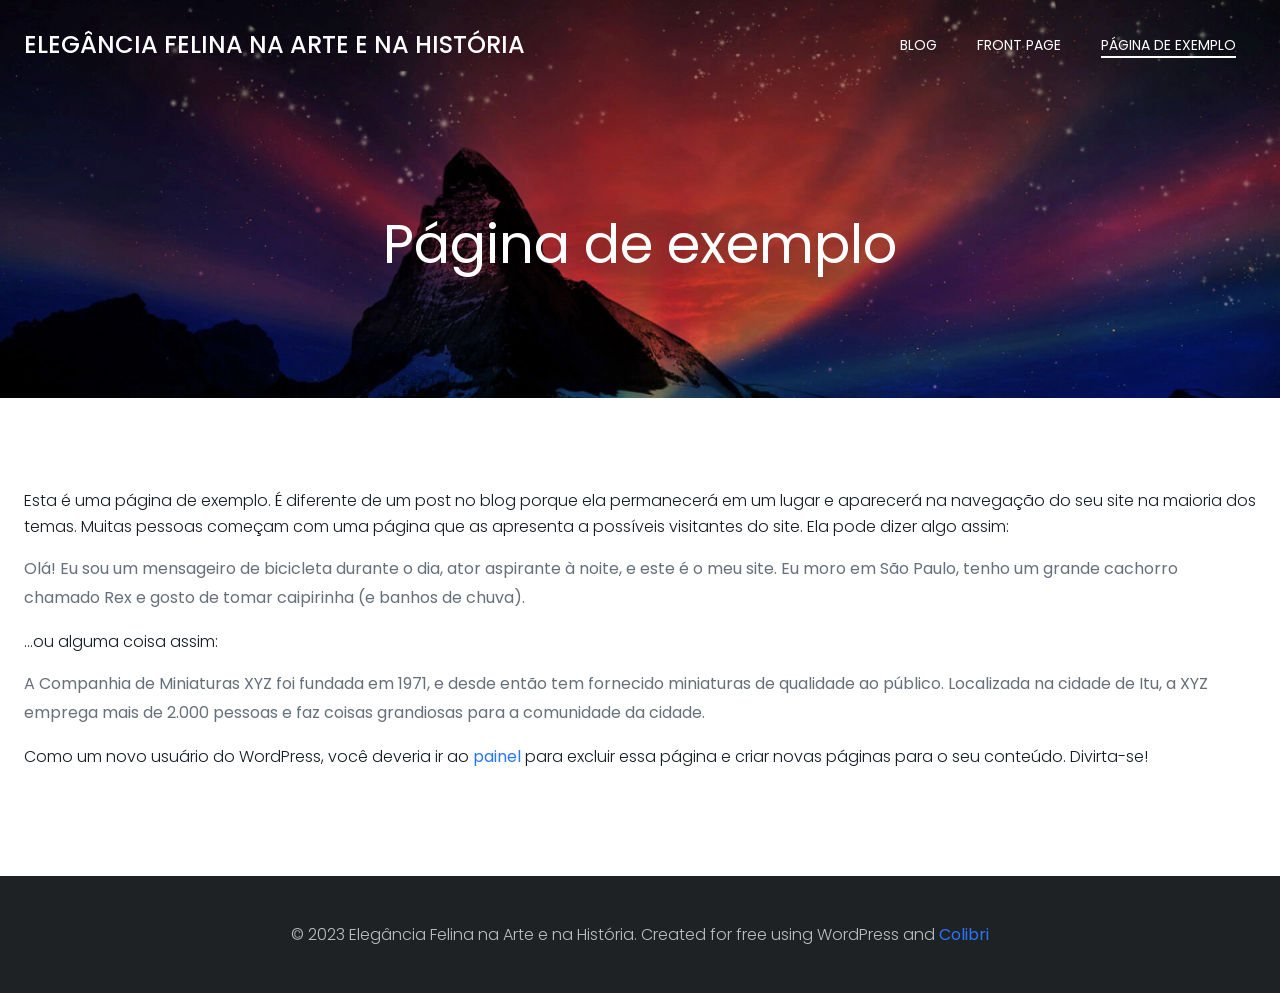
<file: pagina-exemplo/index.html>
<!DOCTYPE html>
<html lang="pt-BR">
<head>
    <meta charset="UTF-8">
    <meta name="viewport" content="width=device-width, initial-scale=1">
    <link rel="profile" href="http://gmpg.org/xfn/11">
    <title>Página de exemplo &#8211; Elegância Felina na Arte e na História</title>
<meta name="robots" content="max-image-preview:large">
<link rel="dns-prefetch" href="//fonts.googleapis.com">
<link rel="alternate" type="application/rss+xml" title="Feed para Elegância Felina na Arte e na História &raquo;" href="./../feed/index.html">
<link rel="alternate" type="application/rss+xml" title="Feed de comentários para Elegância Felina na Arte e na História &raquo;" href="./../comments/feed/index.html">
<link rel="alternate" type="application/rss+xml" title="Feed de comentários para Elegância Felina na Arte e na História &raquo; Página de exemplo" href="./feed/index.html">
<script type="text/javascript">
window._wpemojiSettings = {"baseUrl":"https:\/\/s.w.org\/images\/core\/emoji\/14.0.0\/72x72\/","ext":".png","svgUrl":"https:\/\/s.w.org\/images\/core\/emoji\/14.0.0\/svg\/","svgExt":".svg","source":{"concatemoji":".\/\/wp-includes\/js\/wp-emoji-release.min.js?ver=6.2"}};
/*! This file is auto-generated */
!function(e,a,t){var n,r,o,i=a.createElement("canvas"),p=i.getContext&&i.getContext("2d");function s(e,t){p.clearRect(0,0,i.width,i.height),p.fillText(e,0,0);e=i.toDataURL();return p.clearRect(0,0,i.width,i.height),p.fillText(t,0,0),e===i.toDataURL()}function c(e){var t=a.createElement("script");t.src=e,t.defer=t.type="text/javascript",a.getElementsByTagName("head")[0].appendChild(t)}for(o=Array("flag","emoji"),t.supports={everything:!0,everythingExceptFlag:!0},r=0;r<o.length;r++)t.supports[o[r]]=function(e){if(p&&p.fillText)switch(p.textBaseline="top",p.font="600 32px Arial",e){case"flag":return s("🏳️‍⚧️","🏳️​⚧️")?!1:!s("🇺🇳","🇺​🇳")&&!s("🏴󠁧󠁢󠁥󠁮󠁧󠁿","🏴​󠁧​󠁢​󠁥​󠁮​󠁧​󠁿");case"emoji":return!s("🫱🏻‍🫲🏿","🫱🏻​🫲🏿")}return!1}(o[r]),t.supports.everything=t.supports.everything&&t.supports[o[r]],"flag"!==o[r]&&(t.supports.everythingExceptFlag=t.supports.everythingExceptFlag&&t.supports[o[r]]);t.supports.everythingExceptFlag=t.supports.everythingExceptFlag&&!t.supports.flag,t.DOMReady=!1,t.readyCallback=function(){t.DOMReady=!0},t.supports.everything||(n=function(){t.readyCallback()},a.addEventListener?(a.addEventListener("DOMContentLoaded",n,!1),e.addEventListener("load",n,!1)):(e.attachEvent("onload",n),a.attachEvent("onreadystatechange",function(){"complete"===a.readyState&&t.readyCallback()})),(e=t.source||{}).concatemoji?c(e.concatemoji):e.wpemoji&&e.twemoji&&(c(e.twemoji),c(e.wpemoji)))}(window,document,window._wpemojiSettings);
</script>
<style type="text/css">img.wp-smiley,
img.emoji {
	display: inline !important;
	border: none !important;
	box-shadow: none !important;
	height: 1em !important;
	width: 1em !important;
	margin: 0 0.07em !important;
	vertical-align: -0.1em !important;
	background: none !important;
	padding: 0 !important;
}</style>
	<link rel="stylesheet" id="extend-builder-css-css" href="./../wp-content/plugins/colibri-page-builder/extend-builder/assets/static/css/theme.css?ver=1.0.227" type="text/css" media="all">
<style id="extend-builder-css-inline-css" type="text/css">/* page css */
/* part css : theme-shapes */
.colibri-shape-circles {
background-image:url('./../wp-content/themes/hugo-wp/resources/images/header-shapes/circles.png')
}
.colibri-shape-10degree-stripes {
background-image:url('./../wp-content/themes/hugo-wp/resources/images/header-shapes/10degree-stripes.png')
}
.colibri-shape-rounded-squares-blue {
background-image:url('./../wp-content/themes/hugo-wp/resources/images/header-shapes/rounded-squares-blue.png')
}
.colibri-shape-many-rounded-squares-blue {
background-image:url('./../wp-content/themes/hugo-wp/resources/images/header-shapes/many-rounded-squares-blue.png')
}
.colibri-shape-two-circles {
background-image:url('./../wp-content/themes/hugo-wp/resources/images/header-shapes/two-circles.png')
}
.colibri-shape-circles-2 {
background-image:url('./../wp-content/themes/hugo-wp/resources/images/header-shapes/circles-2.png')
}
.colibri-shape-circles-3 {
background-image:url('./../wp-content/themes/hugo-wp/resources/images/header-shapes/circles-3.png')
}
.colibri-shape-circles-gradient {
background-image:url('./../wp-content/themes/hugo-wp/resources/images/header-shapes/circles-gradient.png')
}
.colibri-shape-circles-white-gradient {
background-image:url('./../wp-content/themes/hugo-wp/resources/images/header-shapes/circles-white-gradient.png')
}
.colibri-shape-waves {
background-image:url('./../wp-content/themes/hugo-wp/resources/images/header-shapes/waves.png')
}
.colibri-shape-waves-inverted {
background-image:url('./../wp-content/themes/hugo-wp/resources/images/header-shapes/waves-inverted.png')
}
.colibri-shape-dots {
background-image:url('./../wp-content/themes/hugo-wp/resources/images/header-shapes/dots.png')
}
.colibri-shape-left-tilted-lines {
background-image:url('./../wp-content/themes/hugo-wp/resources/images/header-shapes/left-tilted-lines.png')
}
.colibri-shape-right-tilted-lines {
background-image:url('./../wp-content/themes/hugo-wp/resources/images/header-shapes/right-tilted-lines.png')
}
.colibri-shape-right-tilted-strips {
background-image:url('./../wp-content/themes/hugo-wp/resources/images/header-shapes/right-tilted-strips.png')
}
/* part css : theme */

.h-y-container > *:not(:last-child), .h-x-container-inner > * {
  margin-bottom: 20px;
}
.h-x-container-inner, .h-column__content > .h-x-container > *:last-child {
  margin-bottom: -20px;
}
.h-x-container-inner > * {
  padding-left: 10px;
  padding-right: 10px;
}
.h-x-container-inner {
  margin-left: -10px;
  margin-right: -10px;
}
[class*=style-], [class*=local-style-], .h-global-transition, .h-global-transition-all, .h-global-transition-all * {
  transition-duration: 0.5s;
}
.wp-block-button .wp-block-button__link:not(.has-background),.wp-block-file .wp-block-file__button {
  background-color: rgb(40, 118, 251);
  background-image: none;
}
.wp-block-button .wp-block-button__link:not(.has-background):hover,.wp-block-button .wp-block-button__link:not(.has-background):focus,.wp-block-button .wp-block-button__link:not(.has-background):active,.wp-block-file .wp-block-file__button:hover,.wp-block-file .wp-block-file__button:focus,.wp-block-file .wp-block-file__button:active {
  background-color: rgb(26, 78, 166);
  background-image: none;
}
.wp-block-button.is-style-outline .wp-block-button__link:not(.has-background) {
  color: rgb(40, 118, 251);
  background-color: transparent;
  background-image: none;
  border-top-width: 2px;
  border-top-color: rgb(40, 118, 251);
  border-top-style: solid;
  border-right-width: 2px;
  border-right-color: rgb(40, 118, 251);
  border-right-style: solid;
  border-bottom-width: 2px;
  border-bottom-color: rgb(40, 118, 251);
  border-bottom-style: solid;
  border-left-width: 2px;
  border-left-color: rgb(40, 118, 251);
  border-left-style: solid;
}
.wp-block-button.is-style-outline .wp-block-button__link:not(.has-background):hover,.wp-block-button.is-style-outline .wp-block-button__link:not(.has-background):focus,.wp-block-button.is-style-outline .wp-block-button__link:not(.has-background):active {
  color: #fff;
  background-color: rgb(40, 118, 251);
  background-image: none;
}
.has-background-color,*[class^="wp-block-"].is-style-solid-color {
  background-color: rgb(40, 118, 251);
  background-image: none;
}
.has-colibri-color-1-background-color {
  background-color: rgb(40, 118, 251);
  background-image: none;
}
.wp-block-button .wp-block-button__link.has-colibri-color-1-background-color {
  background-color: rgb(40, 118, 251);
  background-image: none;
}
.wp-block-button .wp-block-button__link.has-colibri-color-1-background-color:hover,.wp-block-button .wp-block-button__link.has-colibri-color-1-background-color:focus,.wp-block-button .wp-block-button__link.has-colibri-color-1-background-color:active {
  background-color: rgb(26, 78, 166);
  background-image: none;
}
.wp-block-button.is-style-outline .wp-block-button__link.has-colibri-color-1-background-color {
  color: rgb(40, 118, 251);
  background-color: transparent;
  background-image: none;
  border-top-width: 2px;
  border-top-color: rgb(40, 118, 251);
  border-top-style: solid;
  border-right-width: 2px;
  border-right-color: rgb(40, 118, 251);
  border-right-style: solid;
  border-bottom-width: 2px;
  border-bottom-color: rgb(40, 118, 251);
  border-bottom-style: solid;
  border-left-width: 2px;
  border-left-color: rgb(40, 118, 251);
  border-left-style: solid;
}
.wp-block-button.is-style-outline .wp-block-button__link.has-colibri-color-1-background-color:hover,.wp-block-button.is-style-outline .wp-block-button__link.has-colibri-color-1-background-color:focus,.wp-block-button.is-style-outline .wp-block-button__link.has-colibri-color-1-background-color:active {
  color: #fff;
  background-color: rgb(40, 118, 251);
  background-image: none;
}
*[class^="wp-block-"].has-colibri-color-1-background-color,*[class^="wp-block-"] .has-colibri-color-1-background-color,*[class^="wp-block-"].is-style-solid-color.has-colibri-color-1-color,*[class^="wp-block-"].is-style-solid-color blockquote.has-colibri-color-1-color,*[class^="wp-block-"].is-style-solid-color blockquote.has-colibri-color-1-color p {
  background-color: rgb(40, 118, 251);
  background-image: none;
}
.has-colibri-color-1-color {
  color: rgb(40, 118, 251);
}
.has-colibri-color-2-background-color {
  background-color: rgb(182, 223, 236);
  background-image: none;
}
.wp-block-button .wp-block-button__link.has-colibri-color-2-background-color {
  background-color: rgb(182, 223, 236);
  background-image: none;
}
.wp-block-button .wp-block-button__link.has-colibri-color-2-background-color:hover,.wp-block-button .wp-block-button__link.has-colibri-color-2-background-color:focus,.wp-block-button .wp-block-button__link.has-colibri-color-2-background-color:active {
  background-color: rgb(25, 185, 236);
  background-image: none;
}
.wp-block-button.is-style-outline .wp-block-button__link.has-colibri-color-2-background-color {
  color: rgb(182, 223, 236);
  background-color: transparent;
  background-image: none;
  border-top-width: 2px;
  border-top-color: rgb(182, 223, 236);
  border-top-style: solid;
  border-right-width: 2px;
  border-right-color: rgb(182, 223, 236);
  border-right-style: solid;
  border-bottom-width: 2px;
  border-bottom-color: rgb(182, 223, 236);
  border-bottom-style: solid;
  border-left-width: 2px;
  border-left-color: rgb(182, 223, 236);
  border-left-style: solid;
}
.wp-block-button.is-style-outline .wp-block-button__link.has-colibri-color-2-background-color:hover,.wp-block-button.is-style-outline .wp-block-button__link.has-colibri-color-2-background-color:focus,.wp-block-button.is-style-outline .wp-block-button__link.has-colibri-color-2-background-color:active {
  color: #fff;
  background-color: rgb(182, 223, 236);
  background-image: none;
}
*[class^="wp-block-"].has-colibri-color-2-background-color,*[class^="wp-block-"] .has-colibri-color-2-background-color,*[class^="wp-block-"].is-style-solid-color.has-colibri-color-2-color,*[class^="wp-block-"].is-style-solid-color blockquote.has-colibri-color-2-color,*[class^="wp-block-"].is-style-solid-color blockquote.has-colibri-color-2-color p {
  background-color: rgb(182, 223, 236);
  background-image: none;
}
.has-colibri-color-2-color {
  color: rgb(182, 223, 236);
}
.has-colibri-color-3-background-color {
  background-color: rgb(175, 204, 160);
  background-image: none;
}
.wp-block-button .wp-block-button__link.has-colibri-color-3-background-color {
  background-color: rgb(175, 204, 160);
  background-image: none;
}
.wp-block-button .wp-block-button__link.has-colibri-color-3-background-color:hover,.wp-block-button .wp-block-button__link.has-colibri-color-3-background-color:focus,.wp-block-button .wp-block-button__link.has-colibri-color-3-background-color:active {
  background-color: rgb(102, 119, 93);
  background-image: none;
}
.wp-block-button.is-style-outline .wp-block-button__link.has-colibri-color-3-background-color {
  color: rgb(175, 204, 160);
  background-color: transparent;
  background-image: none;
  border-top-width: 2px;
  border-top-color: rgb(175, 204, 160);
  border-top-style: solid;
  border-right-width: 2px;
  border-right-color: rgb(175, 204, 160);
  border-right-style: solid;
  border-bottom-width: 2px;
  border-bottom-color: rgb(175, 204, 160);
  border-bottom-style: solid;
  border-left-width: 2px;
  border-left-color: rgb(175, 204, 160);
  border-left-style: solid;
}
.wp-block-button.is-style-outline .wp-block-button__link.has-colibri-color-3-background-color:hover,.wp-block-button.is-style-outline .wp-block-button__link.has-colibri-color-3-background-color:focus,.wp-block-button.is-style-outline .wp-block-button__link.has-colibri-color-3-background-color:active {
  color: #fff;
  background-color: rgb(175, 204, 160);
  background-image: none;
}
*[class^="wp-block-"].has-colibri-color-3-background-color,*[class^="wp-block-"] .has-colibri-color-3-background-color,*[class^="wp-block-"].is-style-solid-color.has-colibri-color-3-color,*[class^="wp-block-"].is-style-solid-color blockquote.has-colibri-color-3-color,*[class^="wp-block-"].is-style-solid-color blockquote.has-colibri-color-3-color p {
  background-color: rgb(175, 204, 160);
  background-image: none;
}
.has-colibri-color-3-color {
  color: rgb(175, 204, 160);
}
.has-colibri-color-4-background-color {
  background-color: rgb(245, 246, 247);
  background-image: none;
}
.wp-block-button .wp-block-button__link.has-colibri-color-4-background-color {
  background-color: rgb(245, 246, 247);
  background-image: none;
}
.wp-block-button .wp-block-button__link.has-colibri-color-4-background-color:hover,.wp-block-button .wp-block-button__link.has-colibri-color-4-background-color:focus,.wp-block-button .wp-block-button__link.has-colibri-color-4-background-color:active {
  background-color: rgb(161, 161, 162);
  background-image: none;
}
.wp-block-button.is-style-outline .wp-block-button__link.has-colibri-color-4-background-color {
  color: rgb(245, 246, 247);
  background-color: transparent;
  background-image: none;
  border-top-width: 2px;
  border-top-color: rgb(245, 246, 247);
  border-top-style: solid;
  border-right-width: 2px;
  border-right-color: rgb(245, 246, 247);
  border-right-style: solid;
  border-bottom-width: 2px;
  border-bottom-color: rgb(245, 246, 247);
  border-bottom-style: solid;
  border-left-width: 2px;
  border-left-color: rgb(245, 246, 247);
  border-left-style: solid;
}
.wp-block-button.is-style-outline .wp-block-button__link.has-colibri-color-4-background-color:hover,.wp-block-button.is-style-outline .wp-block-button__link.has-colibri-color-4-background-color:focus,.wp-block-button.is-style-outline .wp-block-button__link.has-colibri-color-4-background-color:active {
  color: #fff;
  background-color: rgb(245, 246, 247);
  background-image: none;
}
*[class^="wp-block-"].has-colibri-color-4-background-color,*[class^="wp-block-"] .has-colibri-color-4-background-color,*[class^="wp-block-"].is-style-solid-color.has-colibri-color-4-color,*[class^="wp-block-"].is-style-solid-color blockquote.has-colibri-color-4-color,*[class^="wp-block-"].is-style-solid-color blockquote.has-colibri-color-4-color p {
  background-color: rgb(245, 246, 247);
  background-image: none;
}
.has-colibri-color-4-color {
  color: rgb(245, 246, 247);
}
.has-colibri-color-5-background-color {
  background-color: #FFFFFF;
  background-image: none;
}
.wp-block-button .wp-block-button__link.has-colibri-color-5-background-color {
  background-color: #FFFFFF;
  background-image: none;
}
.wp-block-button .wp-block-button__link.has-colibri-color-5-background-color:hover,.wp-block-button .wp-block-button__link.has-colibri-color-5-background-color:focus,.wp-block-button .wp-block-button__link.has-colibri-color-5-background-color:active {
  background-color: rgb(102, 102, 102);
  background-image: none;
}
.wp-block-button.is-style-outline .wp-block-button__link.has-colibri-color-5-background-color {
  color: #FFFFFF;
  background-color: transparent;
  background-image: none;
  border-top-width: 2px;
  border-top-color: #FFFFFF;
  border-top-style: solid;
  border-right-width: 2px;
  border-right-color: #FFFFFF;
  border-right-style: solid;
  border-bottom-width: 2px;
  border-bottom-color: #FFFFFF;
  border-bottom-style: solid;
  border-left-width: 2px;
  border-left-color: #FFFFFF;
  border-left-style: solid;
}
.wp-block-button.is-style-outline .wp-block-button__link.has-colibri-color-5-background-color:hover,.wp-block-button.is-style-outline .wp-block-button__link.has-colibri-color-5-background-color:focus,.wp-block-button.is-style-outline .wp-block-button__link.has-colibri-color-5-background-color:active {
  color: #fff;
  background-color: #FFFFFF;
  background-image: none;
}
*[class^="wp-block-"].has-colibri-color-5-background-color,*[class^="wp-block-"] .has-colibri-color-5-background-color,*[class^="wp-block-"].is-style-solid-color.has-colibri-color-5-color,*[class^="wp-block-"].is-style-solid-color blockquote.has-colibri-color-5-color,*[class^="wp-block-"].is-style-solid-color blockquote.has-colibri-color-5-color p {
  background-color: #FFFFFF;
  background-image: none;
}
.has-colibri-color-5-color {
  color: #FFFFFF;
}
.has-colibri-color-6-background-color {
  background-color: rgb(31, 34, 37);
  background-image: none;
}
.wp-block-button .wp-block-button__link.has-colibri-color-6-background-color {
  background-color: rgb(31, 34, 37);
  background-image: none;
}
.wp-block-button .wp-block-button__link.has-colibri-color-6-background-color:hover,.wp-block-button .wp-block-button__link.has-colibri-color-6-background-color:focus,.wp-block-button .wp-block-button__link.has-colibri-color-6-background-color:active {
  background-color: rgb(19, 28, 37);
  background-image: none;
}
.wp-block-button.is-style-outline .wp-block-button__link.has-colibri-color-6-background-color {
  color: rgb(31, 34, 37);
  background-color: transparent;
  background-image: none;
  border-top-width: 2px;
  border-top-color: rgb(31, 34, 37);
  border-top-style: solid;
  border-right-width: 2px;
  border-right-color: rgb(31, 34, 37);
  border-right-style: solid;
  border-bottom-width: 2px;
  border-bottom-color: rgb(31, 34, 37);
  border-bottom-style: solid;
  border-left-width: 2px;
  border-left-color: rgb(31, 34, 37);
  border-left-style: solid;
}
.wp-block-button.is-style-outline .wp-block-button__link.has-colibri-color-6-background-color:hover,.wp-block-button.is-style-outline .wp-block-button__link.has-colibri-color-6-background-color:focus,.wp-block-button.is-style-outline .wp-block-button__link.has-colibri-color-6-background-color:active {
  color: #fff;
  background-color: rgb(31, 34, 37);
  background-image: none;
}
*[class^="wp-block-"].has-colibri-color-6-background-color,*[class^="wp-block-"] .has-colibri-color-6-background-color,*[class^="wp-block-"].is-style-solid-color.has-colibri-color-6-color,*[class^="wp-block-"].is-style-solid-color blockquote.has-colibri-color-6-color,*[class^="wp-block-"].is-style-solid-color blockquote.has-colibri-color-6-color p {
  background-color: rgb(31, 34, 37);
  background-image: none;
}
.has-colibri-color-6-color {
  color: rgb(31, 34, 37);
}
#colibri .woocommerce-store-notice,#colibri.woocommerce .content .h-section input[type=submit],#colibri.woocommerce-page  .content .h-section  input[type=button],#colibri.woocommerce .content .h-section  input[type=button],#colibri.woocommerce-page  .content .h-section .button,#colibri.woocommerce .content .h-section .button,#colibri.woocommerce-page  .content .h-section  a.button,#colibri.woocommerce .content .h-section  a.button,#colibri.woocommerce-page  .content .h-section button.button,#colibri.woocommerce .content .h-section button.button,#colibri.woocommerce-page  .content .h-section input.button,#colibri.woocommerce .content .h-section input.button,#colibri.woocommerce-page  .content .h-section input#submit,#colibri.woocommerce .content .h-section input#submit,#colibri.woocommerce-page  .content .h-section a.added_to_cart,#colibri.woocommerce .content .h-section a.added_to_cart,#colibri.woocommerce-page  .content .h-section .ui-slider-range,#colibri.woocommerce .content .h-section .ui-slider-range,#colibri.woocommerce-page  .content .h-section .ui-slider-handle,#colibri.woocommerce .content .h-section .ui-slider-handle {
  background-color: rgb(40, 118, 251);
  background-image: none;
  border-top-width: 0px;
  border-top-color: rgb(40, 118, 251);
  border-top-style: solid;
  border-right-width: 0px;
  border-right-color: rgb(40, 118, 251);
  border-right-style: solid;
  border-bottom-width: 0px;
  border-bottom-color: rgb(40, 118, 251);
  border-bottom-style: solid;
  border-left-width: 0px;
  border-left-color: rgb(40, 118, 251);
  border-left-style: solid;
}
#colibri .woocommerce-store-notice:hover,#colibri .woocommerce-store-notice:focus,#colibri .woocommerce-store-notice:active,#colibri.woocommerce .content .h-section input[type=submit]:hover,#colibri.woocommerce .content .h-section input[type=submit]:focus,#colibri.woocommerce .content .h-section input[type=submit]:active,#colibri.woocommerce-page  .content .h-section  input[type=button]:hover,#colibri.woocommerce-page  .content .h-section  input[type=button]:focus,#colibri.woocommerce-page  .content .h-section  input[type=button]:active,#colibri.woocommerce .content .h-section  input[type=button]:hover,#colibri.woocommerce .content .h-section  input[type=button]:focus,#colibri.woocommerce .content .h-section  input[type=button]:active,#colibri.woocommerce-page  .content .h-section .button:hover,#colibri.woocommerce-page  .content .h-section .button:focus,#colibri.woocommerce-page  .content .h-section .button:active,#colibri.woocommerce .content .h-section .button:hover,#colibri.woocommerce .content .h-section .button:focus,#colibri.woocommerce .content .h-section .button:active,#colibri.woocommerce-page  .content .h-section  a.button:hover,#colibri.woocommerce-page  .content .h-section  a.button:focus,#colibri.woocommerce-page  .content .h-section  a.button:active,#colibri.woocommerce .content .h-section  a.button:hover,#colibri.woocommerce .content .h-section  a.button:focus,#colibri.woocommerce .content .h-section  a.button:active,#colibri.woocommerce-page  .content .h-section button.button:hover,#colibri.woocommerce-page  .content .h-section button.button:focus,#colibri.woocommerce-page  .content .h-section button.button:active,#colibri.woocommerce .content .h-section button.button:hover,#colibri.woocommerce .content .h-section button.button:focus,#colibri.woocommerce .content .h-section button.button:active,#colibri.woocommerce-page  .content .h-section input.button:hover,#colibri.woocommerce-page  .content .h-section input.button:focus,#colibri.woocommerce-page  .content .h-section input.button:active,#colibri.woocommerce .content .h-section input.button:hover,#colibri.woocommerce .content .h-section input.button:focus,#colibri.woocommerce .content .h-section input.button:active,#colibri.woocommerce-page  .content .h-section input#submit:hover,#colibri.woocommerce-page  .content .h-section input#submit:focus,#colibri.woocommerce-page  .content .h-section input#submit:active,#colibri.woocommerce .content .h-section input#submit:hover,#colibri.woocommerce .content .h-section input#submit:focus,#colibri.woocommerce .content .h-section input#submit:active,#colibri.woocommerce-page  .content .h-section a.added_to_cart:hover,#colibri.woocommerce-page  .content .h-section a.added_to_cart:focus,#colibri.woocommerce-page  .content .h-section a.added_to_cart:active,#colibri.woocommerce .content .h-section a.added_to_cart:hover,#colibri.woocommerce .content .h-section a.added_to_cart:focus,#colibri.woocommerce .content .h-section a.added_to_cart:active,#colibri.woocommerce-page  .content .h-section .ui-slider-range:hover,#colibri.woocommerce-page  .content .h-section .ui-slider-range:focus,#colibri.woocommerce-page  .content .h-section .ui-slider-range:active,#colibri.woocommerce .content .h-section .ui-slider-range:hover,#colibri.woocommerce .content .h-section .ui-slider-range:focus,#colibri.woocommerce .content .h-section .ui-slider-range:active,#colibri.woocommerce-page  .content .h-section .ui-slider-handle:hover,#colibri.woocommerce-page  .content .h-section .ui-slider-handle:focus,#colibri.woocommerce-page  .content .h-section .ui-slider-handle:active,#colibri.woocommerce .content .h-section .ui-slider-handle:hover,#colibri.woocommerce .content .h-section .ui-slider-handle:focus,#colibri.woocommerce .content .h-section .ui-slider-handle:active {
  background-color: rgb(26, 78, 166);
  background-image: none;
  border-top-width: 0px;
  border-top-color: rgb(26, 78, 166);
  border-top-style: solid;
  border-right-width: 0px;
  border-right-color: rgb(26, 78, 166);
  border-right-style: solid;
  border-bottom-width: 0px;
  border-bottom-color: rgb(26, 78, 166);
  border-bottom-style: solid;
  border-left-width: 0px;
  border-left-color: rgb(26, 78, 166);
  border-left-style: solid;
}
#colibri.woocommerce-page  .content .h-section .star-rating::before,#colibri.woocommerce .content .h-section .star-rating::before,#colibri.woocommerce-page  .content .h-section .star-rating span::before,#colibri.woocommerce .content .h-section .star-rating span::before {
  color: rgb(40, 118, 251);
}
#colibri.woocommerce-page  .content .h-section .price,#colibri.woocommerce .content .h-section .price {
  color: rgb(40, 118, 251);
}
#colibri.woocommerce-page  .content .h-section .price del,#colibri.woocommerce .content .h-section .price del {
  color: rgb(124, 171, 251);
}
#colibri.woocommerce-page  .content .h-section .onsale,#colibri.woocommerce .content .h-section .onsale {
  background-color: rgb(40, 118, 251);
  background-image: none;
}
#colibri.woocommerce-page  .content .h-section .onsale:hover,#colibri.woocommerce-page  .content .h-section .onsale:focus,#colibri.woocommerce-page  .content .h-section .onsale:active,#colibri.woocommerce .content .h-section .onsale:hover,#colibri.woocommerce .content .h-section .onsale:focus,#colibri.woocommerce .content .h-section .onsale:active {
  background-color: rgb(26, 78, 166);
  background-image: none;
}
#colibri.woocommerce ul.products li.product h2:hover {
  color: rgb(40, 118, 251);
}
#colibri.woocommerce-page  .content .h-section .woocommerce-pagination .page-numbers.current,#colibri.woocommerce .content .h-section .woocommerce-pagination .page-numbers.current,#colibri.woocommerce-page  .content .h-section .woocommerce-pagination a.page-numbers:hover,#colibri.woocommerce .content .h-section .woocommerce-pagination a.page-numbers:hover {
  background-color: rgb(40, 118, 251);
  background-image: none;
}
#colibri.woocommerce-page  .content .h-section .comment-form-rating .stars a,#colibri.woocommerce .content .h-section .comment-form-rating .stars a {
  color: rgb(40, 118, 251);
}
.h-section-global-spacing {
  padding-top: 90px;
  padding-bottom: 90px;
}
#colibri .colibri-language-switcher {
  background-color: white;
  background-image: none;
  top: 80px;
  border-top-width: 0px;
  border-top-style: none;
  border-top-left-radius: 4px;
  border-top-right-radius: 0px;
  border-right-width: 0px;
  border-right-style: none;
  border-bottom-width: 0px;
  border-bottom-style: none;
  border-bottom-left-radius: 4px;
  border-bottom-right-radius: 0px;
  border-left-width: 0px;
  border-left-style: none;
}
#colibri .colibri-language-switcher .lang-item {
  padding-top: 14px;
  padding-right: 18px;
  padding-bottom: 14px;
  padding-left: 18px;
}
body {
  font-family: Poppins;
  font-weight: 300;
  font-size: 16px;
  line-height: 1.6;
  color: rgb(19, 28, 37);
}
body a {
  font-family: Poppins;
  font-weight: 400;
  text-decoration: none;
  font-size: 1em;
  line-height: 1.5;
  color: rgb(40, 118, 251);
}
body a:hover {
  color: rgb(26, 78, 166);
}
body p {
  margin-bottom: 16px;
  font-family: Poppins;
  font-weight: 300;
  font-size: 16px;
  line-height: 1.6;
  color: rgb(19, 28, 37);
}
body .h-lead p {
  margin-bottom: 16px;
  font-family: Poppins;
  font-weight: 300;
  font-size: 1.25em;
  line-height: 1.5;
  color: rgb(19, 28, 37);
}
body blockquote p {
  margin-bottom: 16px;
  font-family: Poppins;
  font-weight: 400;
  font-size: 16px;
  line-height: 1.6;
  color: rgb(102, 112, 122);
}
body h1 {
  margin-bottom: 16px;
  font-family: Poppins;
  font-weight: 400;
  font-size: 3.375em;
  line-height: 1.26;
  color: rgb(31, 34, 37);
}
body h2 {
  margin-bottom: 16px;
  font-family: Poppins;
  font-weight: 500;
  font-size: 2.625em;
  line-height: 1.143;
  color: rgb(31, 34, 37);
}
body h3 {
  margin-bottom: 16px;
  font-family: Poppins;
  font-weight: 500;
  font-size: 2.25em;
  line-height: 1.25;
  color: rgb(31, 34, 37);
}
body h4 {
  margin-bottom: 16px;
  font-family: Poppins;
  font-weight: 500;
  font-size: 1.25em;
  line-height: 1.6;
  color: rgb(31, 34, 37);
}
body h5 {
  margin-bottom: 16px;
  font-family: Poppins;
  font-weight: 600;
  font-size: 1.125em;
  line-height: 1.55;
  color: rgb(31, 34, 37);
}
body h6 {
  margin-bottom: 16px;
  font-family: Poppins;
  font-weight: 400;
  font-size: 1em;
  line-height: 1.6;
  color: rgb(173, 190, 207);
  text-transform: uppercase;
  letter-spacing: 1px;
}
 .content.colibri-main-content-single .main-section,.content.colibri-main-content-archive .main-section {
  padding-top: 90px;
  padding-bottom: 90px;
}
 .content.colibri-main-content-single .main-section .colibri-sidebar.blog-sidebar-right,.content.colibri-main-content-archive .main-section .colibri-sidebar.blog-sidebar-right {
  width: 25% ;
  flex: 0 0 auto;
  -ms-flex: 0 0 auto;
  max-width: 25%;
}


@media (min-width: 768px) and (max-width: 1023px){
.h-section-global-spacing {
  padding-top: 60px;
  padding-bottom: 60px;
}
 .content.colibri-main-content-single .main-section .colibri-sidebar.blog-sidebar-right,.content.colibri-main-content-archive .main-section .colibri-sidebar.blog-sidebar-right {
  width: 33.33% ;
  flex: 0 0 auto;
  -ms-flex: 0 0 auto;
  max-width: 33.33%;
}

}

@media (max-width: 767px){
.h-section-global-spacing {
  padding-top: 30px;
  padding-bottom: 30px;
}
 .content.colibri-main-content-single .main-section .colibri-sidebar.blog-sidebar-right,.content.colibri-main-content-archive .main-section .colibri-sidebar.blog-sidebar-right {
  width: 100% ;
  flex: 0 0 auto;
  -ms-flex: 0 0 auto;
  max-width: 100%;
}

}
/* part css : page */
#colibri .style-2 {
  animation-duration: 0.5s;
  padding-top: 20px;
  padding-right: 15px;
  padding-bottom: 20px;
  padding-left: 15px;
  background-color: transparent;
  background-image: none;
}
#colibri .h-navigation_sticky .style-2,#colibri .h-navigation_sticky.style-2 {
  background-color: #FFFFFF;
  background-image: none;
  padding-top: 10px;
  padding-bottom: 10px;
  box-shadow: 0px 0px 20px 2px rgba(31, 34, 37, 0.1) ;
}
#colibri .style-4 {
  text-align: center;
  height: auto;
  min-height: unset;
}
#colibri .style-5-image {
  max-height: 70px;
}
#colibri .style-5 a,#colibri .style-5  .logo-text {
  color: #ffffff;
  font-weight: 500;
  text-decoration: none;
  text-transform: uppercase;
  font-size: 24px;
}
#colibri .style-5 .logo-text {
  color: #FFFFFF;
}
#colibri .h-navigation_sticky .style-5-image,#colibri .h-navigation_sticky.style-5-image {
  max-height: 70px;
}
#colibri .h-navigation_sticky .style-5 a,#colibri .h-navigation_sticky .style-5  .logo-text,#colibri .h-navigation_sticky.style-5 a,#colibri .h-navigation_sticky.style-5  .logo-text {
  color: #000000;
  text-decoration: none;
}
#colibri .style-6 {
  text-align: center;
  height: auto;
  min-height: unset;
}
#colibri .style-7 {
  height: 50px;
}
#colibri .style-8 {
  text-align: center;
  height: auto;
  min-height: unset;
}
#colibri .style-9 >  div > .colibri-menu-container > ul.colibri-menu {
  justify-content: flex-end;
}
#colibri .style-9 >  div > .colibri-menu-container > ul.colibri-menu > li {
  margin-top: 0px;
  margin-right: 20px;
  margin-bottom: 0px;
  margin-left: 20px;
  padding-top: 10px;
  padding-right: 0px;
  padding-bottom: 10px;
  padding-left: 0px;
}
#colibri .style-9 >  div > .colibri-menu-container > ul.colibri-menu > li.current_page_item,#colibri .style-9  >  div > .colibri-menu-container > ul.colibri-menu > li.current_page_item:hover {
  margin-top: 0px;
  margin-right: 20px;
  margin-bottom: 0px;
  margin-left: 20px;
  padding-top: 10px;
  padding-right: 0px;
  padding-bottom: 10px;
  padding-left: 0px;
}
#colibri .style-9 >  div > .colibri-menu-container > ul.colibri-menu > li > a {
  font-family: Poppins;
  font-weight: 400;
  text-transform: uppercase;
  font-size: 14px;
  line-height: 1.5em;
  letter-spacing: 0px;
  color: #FFFFFF;
}
#colibri .style-9  >  div > .colibri-menu-container > ul.colibri-menu > li.current_page_item > a,#colibri .style-9  >  div > .colibri-menu-container > ul.colibri-menu > li.current_page_item > a:hover {
  font-family: Poppins;
  font-weight: 400;
  text-transform: uppercase;
  font-size: 14px;
  line-height: 1.5em;
  letter-spacing: 0px;
  color: #FFFFFF;
}
#colibri .style-9 >  div > .colibri-menu-container > ul.colibri-menu li > ul {
  background-color: #ffffff;
  background-image: none;
  margin-right: 5px;
  margin-left: 5px;
  box-shadow: 0px 0px 5px 2px rgba(0, 0, 0, 0.04) ;
}
#colibri .style-9 >  div > .colibri-menu-container > ul.colibri-menu li > ul  li {
  padding-top: 10px;
  padding-right: 20px;
  padding-bottom: 10px;
  padding-left: 20px;
  border-top-width: 0px;
  border-top-style: none;
  border-right-width: 0px;
  border-right-style: none;
  border-bottom-width: 1px;
  border-bottom-color: rgba(128,128,128,.2);
  border-bottom-style: solid;
  border-left-width: 0px;
  border-left-style: none;
  background-color: rgb(255, 255, 255);
  background-image: none;
}
#colibri .style-9  >  div > .colibri-menu-container > ul.colibri-menu li > ul > li.hover {
  background-color: rgb(40, 118, 251);
}
#colibri .style-9  >  div > .colibri-menu-container > ul.colibri-menu li > ul > li:hover,#colibri .style-9  >  div > .colibri-menu-container > ul.colibri-menu li > ul > li.hover {
  background-color: rgb(40, 118, 251);
}
#colibri .style-9 >  div > .colibri-menu-container > ul.colibri-menu li > ul li.current_page_item,#colibri .style-9  >  div > .colibri-menu-container > ul.colibri-menu li > ul > li.current_page_item:hover {
  padding-top: 10px;
  padding-right: 20px;
  padding-bottom: 10px;
  padding-left: 20px;
  border-top-width: 0px;
  border-top-style: none;
  border-right-width: 0px;
  border-right-style: none;
  border-bottom-width: 1px;
  border-bottom-color: rgba(128,128,128,.2);
  border-bottom-style: solid;
  border-left-width: 0px;
  border-left-style: none;
  background-color: rgb(40, 118, 251);
  background-image: none;
}
#colibri .style-9 >  div > .colibri-menu-container > ul.colibri-menu li > ul > li > a {
  font-size: 14px;
  color: rgb(31, 34, 37);
}
#colibri .style-9  >  div > .colibri-menu-container > ul.colibri-menu li > ul > li.hover  > a {
  color: rgb(255, 255, 255);
}
#colibri .style-9  >  div > .colibri-menu-container > ul.colibri-menu li > ul > li:hover > a,#colibri .style-9  >  div > .colibri-menu-container > ul.colibri-menu li > ul > li.hover  > a {
  color: rgb(255, 255, 255);
}
#colibri .style-9 >  div > .colibri-menu-container > ul.colibri-menu li > ul > li.current_page_item > a,#colibri .style-9  >  div > .colibri-menu-container > ul.colibri-menu li > ul > li.current_page_item > a:hover {
  font-size: 14px;
  color: rgb(255, 255, 255);
}
#colibri .style-9 >  div > .colibri-menu-container > ul.colibri-menu.bordered-active-item > li::after,#colibri .style-9 
      ul.colibri-menu.bordered-active-item > li::before {
  background-color: #FFFFFF;
  background-image: none;
  height: 2px;
}
#colibri .style-9 >  div > .colibri-menu-container > ul.colibri-menu.solid-active-item > li::after,#colibri .style-9 
      ul.colibri-menu.solid-active-item > li::before {
  background-color: white;
  background-image: none;
  border-top-width: 0px;
  border-top-style: none;
  border-top-left-radius: 0%;
  border-top-right-radius: 0%;
  border-right-width: 0px;
  border-right-style: none;
  border-bottom-width: 0px;
  border-bottom-style: none;
  border-bottom-left-radius: 0%;
  border-bottom-right-radius: 0%;
  border-left-width: 0px;
  border-left-style: none;
}
#colibri .style-9 >  div > .colibri-menu-container > ul.colibri-menu > li > ul {
  margin-top: 0px;
}
#colibri .style-9 >  div > .colibri-menu-container > ul.colibri-menu > li > ul::before {
  height: 0px;
  width: 100% ;
}
#colibri .style-9 >  div > .colibri-menu-container > ul.colibri-menu  li > a > svg,#colibri .style-9 >  div > .colibri-menu-container > ul.colibri-menu  li > a >  .arrow-wrapper {
  padding-right: 5px;
  padding-left: 5px;
  color: #FFFFFF;
}
#colibri .style-9 >  div > .colibri-menu-container > ul.colibri-menu li.current_page_item > a > svg,#colibri .style-9 >  div > .colibri-menu-container > ul.colibri-menu > li.current_page_item:hover > a > svg,#colibri .style-9 >  div > .colibri-menu-container > ul.colibri-menu li.current_page_item > a > .arrow-wrapper,#colibri .style-9 >  div > .colibri-menu-container > ul.colibri-menu > li.current_page_item:hover > a > .arrow-wrapper {
  padding-right: 5px;
  padding-left: 5px;
  color: #FFFFFF;
}
#colibri .style-9 >  div > .colibri-menu-container > ul.colibri-menu li > ul  li > a > svg,#colibri .style-9 >  div > .colibri-menu-container > ul.colibri-menu li > ul  li > a >  .arrow-wrapper {
  color: rgb(255, 255, 255);
}
#colibri .style-9 >  div > .colibri-menu-container > ul.colibri-menu li > ul li.current_page_item > a > svg,#colibri .style-9 >  div > .colibri-menu-container > ul.colibri-menu li > ul > li.current_page_item:hover > a > svg,#colibri .style-9 >  div > .colibri-menu-container > ul.colibri-menu li > ul li.current_page_item > a > .arrow-wrapper,#colibri .style-9 >  div > .colibri-menu-container > ul.colibri-menu li > ul > li.current_page_item:hover > a > .arrow-wrapper {
  color: rgb(255, 255, 255);
}
#colibri .h-navigation_sticky .style-9 >  div > .colibri-menu-container > ul.colibri-menu > li > a,#colibri .h-navigation_sticky.style-9 >  div > .colibri-menu-container > ul.colibri-menu > li > a {
  font-size: 14px;
  color: rgb(31, 34, 37);
}
#colibri .h-navigation_sticky .style-9  >  div > .colibri-menu-container > ul.colibri-menu > li.current_page_item > a,#colibri .h-navigation_sticky .style-9  >  div > .colibri-menu-container > ul.colibri-menu > li.current_page_item > a:hover,#colibri .h-navigation_sticky.style-9  >  div > .colibri-menu-container > ul.colibri-menu > li.current_page_item > a,#colibri .h-navigation_sticky.style-9  >  div > .colibri-menu-container > ul.colibri-menu > li.current_page_item > a:hover {
  color: rgb(31, 34, 37);
}
#colibri .h-navigation_sticky .style-9 >  div > .colibri-menu-container > ul.colibri-menu.bordered-active-item > li::after,#colibri .h-navigation_sticky .style-9 
      ul.colibri-menu.bordered-active-item > li::before,#colibri .h-navigation_sticky.style-9 >  div > .colibri-menu-container > ul.colibri-menu.bordered-active-item > li::after,#colibri .h-navigation_sticky.style-9 
      ul.colibri-menu.bordered-active-item > li::before {
  background-color: rgba(31, 34, 37, 0.6);
  background-image: none;
}
#colibri .h-navigation_sticky .style-9 >  div > .colibri-menu-container > ul.colibri-menu  li > a > svg,#colibri .h-navigation_sticky .style-9 >  div > .colibri-menu-container > ul.colibri-menu  li > a >  .arrow-wrapper,#colibri .h-navigation_sticky.style-9 >  div > .colibri-menu-container > ul.colibri-menu  li > a > svg,#colibri .h-navigation_sticky.style-9 >  div > .colibri-menu-container > ul.colibri-menu  li > a >  .arrow-wrapper {
  color: rgb(31, 34, 37);
}
#colibri .style-10-offscreen {
  background-color: rgb(31, 34, 37);
  background-image: none;
  width: 300px !important;
}
#colibri .style-10-offscreenOverlay {
  background-color: rgba(0,0,0,0.5);
  background-image: none;
}
#colibri .style-10  .h-hamburger-icon {
  background-color: rgba(31, 31, 31, 0.3);
  background-image: none;
  border-top-width: 0px;
  border-top-color: black;
  border-top-style: solid;
  border-top-left-radius: 0%;
  border-top-right-radius: 0%;
  border-right-width: 0px;
  border-right-color: black;
  border-right-style: solid;
  border-bottom-width: 0px;
  border-bottom-color: black;
  border-bottom-style: solid;
  border-bottom-left-radius: 0%;
  border-bottom-right-radius: 0%;
  border-left-width: 0px;
  border-left-color: black;
  border-left-style: solid;
  fill: white;
  padding-top: 5px;
  padding-right: 5px;
  padding-bottom: 5px;
  padding-left: 5px;
  width: 24px;
  height: 24px;
}
#colibri .style-10  .h-hamburger-icon:hover {
  background-color: rgb(40, 118, 251);
}
#colibri .style-10  .h-hamburger-icon:hover {
  background-color: rgb(40, 118, 251);
}
#colibri .style-13 {
  text-align: center;
  height: auto;
  min-height: unset;
}
#colibri .style-14-image {
  max-height: 70px;
}
#colibri .style-14 a,#colibri .style-14  .logo-text {
  color: #ffffff;
  text-decoration: none;
}
#colibri .h-navigation_sticky .style-14-image,#colibri .h-navigation_sticky.style-14-image {
  max-height: 70px;
}
#colibri .h-navigation_sticky .style-14 a,#colibri .h-navigation_sticky .style-14  .logo-text,#colibri .h-navigation_sticky.style-14 a,#colibri .h-navigation_sticky.style-14  .logo-text {
  color: #000000;
  text-decoration: none;
}
#colibri .style-16 {
  text-align: center;
  height: auto;
  min-height: unset;
}
#colibri .style-17 {
  color: rgb(173, 190, 207);
}
#colibri .style-17 a {
  color: rgb(40, 118, 251);
}
#colibri .style-17 a:hover {
  color: rgb(124, 171, 251);
}
#colibri .style-18 >  div > .colibri-menu-container > ul.colibri-menu > li > a {
  padding-top: 12px;
  padding-bottom: 12px;
  padding-left: 40px;
  border-top-width: 0px;
  border-top-color: #808080;
  border-top-style: solid;
  border-right-width: 0px;
  border-right-color: #808080;
  border-right-style: solid;
  border-bottom-width: 1px;
  border-bottom-color: rgba(255, 255, 255, 0.2);
  border-bottom-style: solid;
  border-left-width: 0px;
  border-left-color: #808080;
  border-left-style: solid;
  font-size: 14px;
  color: white;
}
#colibri .style-18  >  div > .colibri-menu-container > ul.colibri-menu > li.hover  > a {
  background-color: rgb(40, 118, 251);
  background-image: none;
}
#colibri .style-18  >  div > .colibri-menu-container > ul.colibri-menu > li:hover > a,#colibri .style-18  >  div > .colibri-menu-container > ul.colibri-menu > li.hover  > a {
  background-color: rgb(40, 118, 251);
  background-image: none;
}
#colibri .style-18  >  div > .colibri-menu-container > ul.colibri-menu > li.current_page_item > a,#colibri .style-18  >  div > .colibri-menu-container > ul.colibri-menu > li.current_page_item > a:hover {
  padding-top: 12px;
  padding-bottom: 12px;
  padding-left: 40px;
  border-top-width: 0px;
  border-top-color: #808080;
  border-top-style: solid;
  border-right-width: 0px;
  border-right-color: #808080;
  border-right-style: solid;
  border-bottom-width: 1px;
  border-bottom-color: rgba(255, 255, 255, 0.2);
  border-bottom-style: solid;
  border-left-width: 0px;
  border-left-color: #808080;
  border-left-style: solid;
  background-color: rgb(40, 118, 251);
  background-image: none;
  font-size: 14px;
  color: white;
}
#colibri .style-18 >  div > .colibri-menu-container > ul.colibri-menu li > ul > li > a {
  padding-top: 12px;
  padding-bottom: 12px;
  padding-left: 40px;
  border-top-width: 0px;
  border-top-color: #808080;
  border-top-style: solid;
  border-right-width: 0px;
  border-right-color: #808080;
  border-right-style: solid;
  border-bottom-width: 1px;
  border-bottom-color: rgba(255, 255, 255, 0.2);
  border-bottom-style: solid;
  border-left-width: 0px;
  border-left-color: #808080;
  border-left-style: solid;
  font-size: 14px;
  color: white;
}
#colibri .style-18  >  div > .colibri-menu-container > ul.colibri-menu li > ul > li.hover  > a {
  background-color: rgba(11, 193, 29, 0.8);
  background-image: none;
}
#colibri .style-18  >  div > .colibri-menu-container > ul.colibri-menu li > ul > li:hover > a,#colibri .style-18  >  div > .colibri-menu-container > ul.colibri-menu li > ul > li.hover  > a {
  background-color: rgba(11, 193, 29, 0.8);
  background-image: none;
}
#colibri .style-18 >  div > .colibri-menu-container > ul.colibri-menu li > ul > li.current_page_item > a,#colibri .style-18  >  div > .colibri-menu-container > ul.colibri-menu li > ul > li.current_page_item > a:hover {
  padding-top: 12px;
  padding-bottom: 12px;
  padding-left: 40px;
  border-top-width: 0px;
  border-top-color: #808080;
  border-top-style: solid;
  border-right-width: 0px;
  border-right-color: #808080;
  border-right-style: solid;
  border-bottom-width: 1px;
  border-bottom-color: rgba(255, 255, 255, 0.2);
  border-bottom-style: solid;
  border-left-width: 0px;
  border-left-color: #808080;
  border-left-style: solid;
  background-color: rgba(11, 193, 29, 0.8);
  background-image: none;
  font-size: 14px;
  color: white;
}
#colibri .style-18 >  div > .colibri-menu-container > ul.colibri-menu  li > a > svg,#colibri .style-18 >  div > .colibri-menu-container > ul.colibri-menu  li > a >  .arrow-wrapper {
  padding-right: 20px;
  padding-left: 20px;
  color: #FFFFFF;
}
#colibri .style-18 >  div > .colibri-menu-container > ul.colibri-menu li.current_page_item > a > svg,#colibri .style-18 >  div > .colibri-menu-container > ul.colibri-menu > li.current_page_item:hover > a > svg,#colibri .style-18 >  div > .colibri-menu-container > ul.colibri-menu li.current_page_item > a > .arrow-wrapper,#colibri .style-18 >  div > .colibri-menu-container > ul.colibri-menu > li.current_page_item:hover > a > .arrow-wrapper {
  padding-right: 20px;
  padding-left: 20px;
  color: #FFFFFF;
}
#colibri .style-18 >  div > .colibri-menu-container > ul.colibri-menu li > ul  li > a > svg,#colibri .style-18 >  div > .colibri-menu-container > ul.colibri-menu li > ul  li > a >  .arrow-wrapper {
  color: white;
  padding-right: 20px;
  padding-left: 20px;
}
#colibri .style-18 >  div > .colibri-menu-container > ul.colibri-menu li > ul li.current_page_item > a > svg,#colibri .style-18 >  div > .colibri-menu-container > ul.colibri-menu li > ul > li.current_page_item:hover > a > svg,#colibri .style-18 >  div > .colibri-menu-container > ul.colibri-menu li > ul li.current_page_item > a > .arrow-wrapper,#colibri .style-18 >  div > .colibri-menu-container > ul.colibri-menu li > ul > li.current_page_item:hover > a > .arrow-wrapper {
  color: white;
  padding-right: 20px;
  padding-left: 20px;
}
#colibri .style-25 {
  min-height: 100vh;
  color: #FFFFFF;
  background-color: rgb(31, 34, 37);
  background-position: center center;
  background-size: cover;
  background-image: url("./../wp-content/uploads/2023/05/cropped-4.png");
  background-attachment: scroll;
  background-repeat: no-repeat;
  padding-top: 150px;
  padding-bottom: 150px;
}
#colibri .style-25 h1 {
  color: #FFFFFF;
}
#colibri .style-25 h2 {
  color: #FFFFFF;
}
#colibri .style-25 h3 {
  color: #FFFFFF;
}
#colibri .style-25 h4 {
  color: #FFFFFF;
}
#colibri .style-25 h5 {
  color: #FFFFFF;
}
#colibri .style-25 h6 {
  color: #FFFFFF;
}
#colibri .style-25 p {
  color: #FFFFFF;
}
.style-27 > .h-y-container > *:not(:last-child) {
  margin-bottom: 40px;
}
#colibri .style-27 {
  text-align: left;
  height: auto;
  min-height: unset;
  border-top-width: 0px;
  border-top-style: solid;
  border-right-width: 0px;
  border-right-style: solid;
  border-bottom-width: 0px;
  border-bottom-style: solid;
  border-left-width: 0px;
  border-left-style: solid;
}
#colibri .style-28 p,#colibri .style-28  h1,#colibri .style-28  h2,#colibri .style-28  h3,#colibri .style-28  h4,#colibri .style-28  h5,#colibri .style-28  h6 {
  font-weight: 600;
  font-size: 5.3em;
  color: #FFFFFF;
}
#colibri .style-28 .text-wrapper-fancy svg path {
  stroke: #000000;
  stroke-linejoin: initial;
  stroke-linecap: initial;
  stroke-width: 8px;
}
#colibri .style-29 ol {
  list-style-type: decimal;
}
#colibri .style-29 ul {
  list-style-type: disc;
}
#colibri .style-31-icon {
  width: 14px;
  height: 14px;
  margin-right: 10px;
  margin-left: 0px;
}
#colibri .style-31 {
  background-color: rgb(105, 64, 56);
  background-image: none;
  font-family: Poppins;
  font-weight: 400;
  font-size: 14px;
  line-height: 1em;
  letter-spacing: 1px;
  color: #FFFFFF;
  border-top-width: 2px;
  border-top-color: rgb(40, 118, 251);
  border-top-style: solid;
  border-top-left-radius: 0px;
  border-top-right-radius: 0px;
  border-right-width: 2px;
  border-right-color: rgb(40, 118, 251);
  border-right-style: solid;
  border-bottom-width: 2px;
  border-bottom-color: rgb(40, 118, 251);
  border-bottom-style: solid;
  border-bottom-left-radius: 0px;
  border-bottom-right-radius: 0px;
  border-left-width: 2px;
  border-left-color: rgb(40, 118, 251);
  border-left-style: solid;
  padding-top: 15px;
  padding-right: 30px;
  padding-bottom: 15px;
  padding-left: 30px;
  text-align: center;
}
#colibri .style-31:hover,#colibri .style-31:focus {
  background-color: rgb(142, 98, 89);
  border-top-color: rgb(26, 78, 166);
  border-right-color: rgb(26, 78, 166);
  border-bottom-color: rgb(26, 78, 166);
  border-left-color: rgb(26, 78, 166);
}
#colibri .style-31:active .style-31-icon {
  width: 14px;
  height: 14px;
  margin-right: 10px;
  margin-left: 0px;
}
#colibri .style-32-icon {
  width: 14px;
  height: 14px;
  margin-right: 10px;
  margin-left: 0px;
}
#colibri .style-32 {
  font-family: Poppins;
  font-weight: 400;
  font-size: 14px;
  line-height: 1em;
  letter-spacing: 1px;
  color: rgb(105, 64, 56);
  border-top-width: 2px;
  border-top-color: #FFFFFF;
  border-top-style: solid;
  border-top-left-radius: 0px;
  border-top-right-radius: 0px;
  border-right-width: 2px;
  border-right-color: #FFFFFF;
  border-right-style: solid;
  border-bottom-width: 2px;
  border-bottom-color: #FFFFFF;
  border-bottom-style: solid;
  border-bottom-left-radius: 0px;
  border-bottom-right-radius: 0px;
  border-left-width: 2px;
  border-left-color: #FFFFFF;
  border-left-style: solid;
  padding-top: 15px;
  padding-right: 30px;
  padding-bottom: 15px;
  padding-left: 30px;
  text-align: center;
  background-color: #FFFFFF;
  background-image: none;
}
#colibri .style-32:hover,#colibri .style-32:focus {
  border-top-color: rgba(255, 255, 255, 0.8);
  border-right-color: rgba(255, 255, 255, 0.8);
  border-bottom-color: rgba(255, 255, 255, 0.8);
  border-left-color: rgba(255, 255, 255, 0.8);
  background-color: rgba(255, 255, 255, 0.8);
}
#colibri .style-32:active .style-32-icon {
  width: 14px;
  height: 14px;
  margin-right: 10px;
  margin-left: 0px;
}
#colibri .style-34 {
  animation-duration: 0.5s;
  padding-top: 20px;
  padding-right: 15px;
  padding-bottom: 20px;
  padding-left: 15px;
  background-color: transparent;
  background-image: none;
}
#colibri .h-navigation_sticky .style-34,#colibri .h-navigation_sticky.style-34 {
  background-color: #FFFFFF;
  background-image: none;
  padding-top: 10px;
  padding-bottom: 10px;
  box-shadow: 0px 0px 20px 2px rgba(31, 34, 37, 0.1) ;
}
#colibri .style-36 {
  text-align: center;
  height: auto;
  min-height: unset;
}
#colibri .style-37-image {
  max-height: 70px;
}
#colibri .style-37 a,#colibri .style-37  .logo-text {
  color: #ffffff;
  font-weight: 500;
  text-decoration: none;
  text-transform: uppercase;
  font-size: 24px;
}
#colibri .style-37 .logo-text {
  color: #FFFFFF;
}
#colibri .h-navigation_sticky .style-37-image,#colibri .h-navigation_sticky.style-37-image {
  max-height: 70px;
}
#colibri .h-navigation_sticky .style-37 a,#colibri .h-navigation_sticky .style-37  .logo-text,#colibri .h-navigation_sticky.style-37 a,#colibri .h-navigation_sticky.style-37  .logo-text {
  color: #000000;
  text-decoration: none;
}
#colibri .style-38 {
  text-align: center;
  height: auto;
  min-height: unset;
}
#colibri .style-39 {
  height: 50px;
}
#colibri .style-40 {
  text-align: center;
  height: auto;
  min-height: unset;
}
#colibri .style-41 >  div > .colibri-menu-container > ul.colibri-menu {
  justify-content: flex-end;
}
#colibri .style-41 >  div > .colibri-menu-container > ul.colibri-menu > li {
  margin-top: 0px;
  margin-right: 20px;
  margin-bottom: 0px;
  margin-left: 20px;
  padding-top: 10px;
  padding-right: 0px;
  padding-bottom: 10px;
  padding-left: 0px;
}
#colibri .style-41 >  div > .colibri-menu-container > ul.colibri-menu > li.current_page_item,#colibri .style-41  >  div > .colibri-menu-container > ul.colibri-menu > li.current_page_item:hover {
  margin-top: 0px;
  margin-right: 20px;
  margin-bottom: 0px;
  margin-left: 20px;
  padding-top: 10px;
  padding-right: 0px;
  padding-bottom: 10px;
  padding-left: 0px;
}
#colibri .style-41 >  div > .colibri-menu-container > ul.colibri-menu > li > a {
  font-family: Poppins;
  font-weight: 400;
  text-transform: uppercase;
  font-size: 14px;
  line-height: 1.5em;
  letter-spacing: 0px;
  color: #FFFFFF;
}
#colibri .style-41  >  div > .colibri-menu-container > ul.colibri-menu > li.current_page_item > a,#colibri .style-41  >  div > .colibri-menu-container > ul.colibri-menu > li.current_page_item > a:hover {
  font-family: Poppins;
  font-weight: 400;
  text-transform: uppercase;
  font-size: 14px;
  line-height: 1.5em;
  letter-spacing: 0px;
  color: #FFFFFF;
}
#colibri .style-41 >  div > .colibri-menu-container > ul.colibri-menu li > ul {
  background-color: #ffffff;
  background-image: none;
  margin-right: 5px;
  margin-left: 5px;
  box-shadow: 0px 0px 5px 2px rgba(0, 0, 0, 0.04) ;
}
#colibri .style-41 >  div > .colibri-menu-container > ul.colibri-menu li > ul  li {
  padding-top: 10px;
  padding-right: 20px;
  padding-bottom: 10px;
  padding-left: 20px;
  border-top-width: 0px;
  border-top-style: none;
  border-right-width: 0px;
  border-right-style: none;
  border-bottom-width: 1px;
  border-bottom-color: rgba(128,128,128,.2);
  border-bottom-style: solid;
  border-left-width: 0px;
  border-left-style: none;
  background-color: rgb(255, 255, 255);
  background-image: none;
}
#colibri .style-41  >  div > .colibri-menu-container > ul.colibri-menu li > ul > li.hover {
  background-color: rgb(40, 118, 251);
}
#colibri .style-41  >  div > .colibri-menu-container > ul.colibri-menu li > ul > li:hover,#colibri .style-41  >  div > .colibri-menu-container > ul.colibri-menu li > ul > li.hover {
  background-color: rgb(40, 118, 251);
}
#colibri .style-41 >  div > .colibri-menu-container > ul.colibri-menu li > ul li.current_page_item,#colibri .style-41  >  div > .colibri-menu-container > ul.colibri-menu li > ul > li.current_page_item:hover {
  padding-top: 10px;
  padding-right: 20px;
  padding-bottom: 10px;
  padding-left: 20px;
  border-top-width: 0px;
  border-top-style: none;
  border-right-width: 0px;
  border-right-style: none;
  border-bottom-width: 1px;
  border-bottom-color: rgba(128,128,128,.2);
  border-bottom-style: solid;
  border-left-width: 0px;
  border-left-style: none;
  background-color: rgb(40, 118, 251);
  background-image: none;
}
#colibri .style-41 >  div > .colibri-menu-container > ul.colibri-menu li > ul > li > a {
  font-size: 14px;
  color: rgb(31, 34, 37);
}
#colibri .style-41  >  div > .colibri-menu-container > ul.colibri-menu li > ul > li.hover  > a {
  color: rgb(255, 255, 255);
}
#colibri .style-41  >  div > .colibri-menu-container > ul.colibri-menu li > ul > li:hover > a,#colibri .style-41  >  div > .colibri-menu-container > ul.colibri-menu li > ul > li.hover  > a {
  color: rgb(255, 255, 255);
}
#colibri .style-41 >  div > .colibri-menu-container > ul.colibri-menu li > ul > li.current_page_item > a,#colibri .style-41  >  div > .colibri-menu-container > ul.colibri-menu li > ul > li.current_page_item > a:hover {
  font-size: 14px;
  color: rgb(255, 255, 255);
}
#colibri .style-41 >  div > .colibri-menu-container > ul.colibri-menu.bordered-active-item > li::after,#colibri .style-41 
      ul.colibri-menu.bordered-active-item > li::before {
  background-color: #FFFFFF;
  background-image: none;
  height: 2px;
}
#colibri .style-41 >  div > .colibri-menu-container > ul.colibri-menu.solid-active-item > li::after,#colibri .style-41 
      ul.colibri-menu.solid-active-item > li::before {
  background-color: white;
  background-image: none;
  border-top-width: 0px;
  border-top-style: none;
  border-top-left-radius: 0%;
  border-top-right-radius: 0%;
  border-right-width: 0px;
  border-right-style: none;
  border-bottom-width: 0px;
  border-bottom-style: none;
  border-bottom-left-radius: 0%;
  border-bottom-right-radius: 0%;
  border-left-width: 0px;
  border-left-style: none;
}
#colibri .style-41 >  div > .colibri-menu-container > ul.colibri-menu > li > ul {
  margin-top: 0px;
}
#colibri .style-41 >  div > .colibri-menu-container > ul.colibri-menu > li > ul::before {
  height: 0px;
  width: 100% ;
}
#colibri .style-41 >  div > .colibri-menu-container > ul.colibri-menu  li > a > svg,#colibri .style-41 >  div > .colibri-menu-container > ul.colibri-menu  li > a >  .arrow-wrapper {
  padding-right: 5px;
  padding-left: 5px;
  color: #FFFFFF;
}
#colibri .style-41 >  div > .colibri-menu-container > ul.colibri-menu li.current_page_item > a > svg,#colibri .style-41 >  div > .colibri-menu-container > ul.colibri-menu > li.current_page_item:hover > a > svg,#colibri .style-41 >  div > .colibri-menu-container > ul.colibri-menu li.current_page_item > a > .arrow-wrapper,#colibri .style-41 >  div > .colibri-menu-container > ul.colibri-menu > li.current_page_item:hover > a > .arrow-wrapper {
  padding-right: 5px;
  padding-left: 5px;
  color: #FFFFFF;
}
#colibri .style-41 >  div > .colibri-menu-container > ul.colibri-menu li > ul  li > a > svg,#colibri .style-41 >  div > .colibri-menu-container > ul.colibri-menu li > ul  li > a >  .arrow-wrapper {
  color: rgb(255, 255, 255);
}
#colibri .style-41 >  div > .colibri-menu-container > ul.colibri-menu li > ul li.current_page_item > a > svg,#colibri .style-41 >  div > .colibri-menu-container > ul.colibri-menu li > ul > li.current_page_item:hover > a > svg,#colibri .style-41 >  div > .colibri-menu-container > ul.colibri-menu li > ul li.current_page_item > a > .arrow-wrapper,#colibri .style-41 >  div > .colibri-menu-container > ul.colibri-menu li > ul > li.current_page_item:hover > a > .arrow-wrapper {
  color: rgb(255, 255, 255);
}
#colibri .h-navigation_sticky .style-41 >  div > .colibri-menu-container > ul.colibri-menu > li > a,#colibri .h-navigation_sticky.style-41 >  div > .colibri-menu-container > ul.colibri-menu > li > a {
  font-size: 14px;
  color: rgb(31, 34, 37);
}
#colibri .h-navigation_sticky .style-41  >  div > .colibri-menu-container > ul.colibri-menu > li.current_page_item > a,#colibri .h-navigation_sticky .style-41  >  div > .colibri-menu-container > ul.colibri-menu > li.current_page_item > a:hover,#colibri .h-navigation_sticky.style-41  >  div > .colibri-menu-container > ul.colibri-menu > li.current_page_item > a,#colibri .h-navigation_sticky.style-41  >  div > .colibri-menu-container > ul.colibri-menu > li.current_page_item > a:hover {
  color: rgb(31, 34, 37);
}
#colibri .h-navigation_sticky .style-41 >  div > .colibri-menu-container > ul.colibri-menu.bordered-active-item > li::after,#colibri .h-navigation_sticky .style-41 
      ul.colibri-menu.bordered-active-item > li::before,#colibri .h-navigation_sticky.style-41 >  div > .colibri-menu-container > ul.colibri-menu.bordered-active-item > li::after,#colibri .h-navigation_sticky.style-41 
      ul.colibri-menu.bordered-active-item > li::before {
  background-color: rgba(31, 34, 37, 0.6);
  background-image: none;
}
#colibri .h-navigation_sticky .style-41 >  div > .colibri-menu-container > ul.colibri-menu  li > a > svg,#colibri .h-navigation_sticky .style-41 >  div > .colibri-menu-container > ul.colibri-menu  li > a >  .arrow-wrapper,#colibri .h-navigation_sticky.style-41 >  div > .colibri-menu-container > ul.colibri-menu  li > a > svg,#colibri .h-navigation_sticky.style-41 >  div > .colibri-menu-container > ul.colibri-menu  li > a >  .arrow-wrapper {
  color: rgb(31, 34, 37);
}
#colibri .style-42-offscreen {
  background-color: rgb(31, 34, 37);
  background-image: none;
  width: 300px !important;
}
#colibri .style-42-offscreenOverlay {
  background-color: rgba(0,0,0,0.5);
  background-image: none;
}
#colibri .style-42  .h-hamburger-icon {
  background-color: rgba(31, 31, 31, 0.3);
  background-image: none;
  border-top-width: 0px;
  border-top-color: black;
  border-top-style: solid;
  border-top-left-radius: 0%;
  border-top-right-radius: 0%;
  border-right-width: 0px;
  border-right-color: black;
  border-right-style: solid;
  border-bottom-width: 0px;
  border-bottom-color: black;
  border-bottom-style: solid;
  border-bottom-left-radius: 0%;
  border-bottom-right-radius: 0%;
  border-left-width: 0px;
  border-left-color: black;
  border-left-style: solid;
  fill: white;
  padding-top: 5px;
  padding-right: 5px;
  padding-bottom: 5px;
  padding-left: 5px;
  width: 24px;
  height: 24px;
}
#colibri .style-42  .h-hamburger-icon:hover {
  background-color: rgb(40, 118, 251);
}
#colibri .style-42  .h-hamburger-icon:hover {
  background-color: rgb(40, 118, 251);
}
#colibri .style-45 {
  text-align: center;
  height: auto;
  min-height: unset;
}
#colibri .style-46-image {
  max-height: 70px;
}
#colibri .style-46 a,#colibri .style-46  .logo-text {
  color: #ffffff;
  text-decoration: none;
}
#colibri .h-navigation_sticky .style-46-image,#colibri .h-navigation_sticky.style-46-image {
  max-height: 70px;
}
#colibri .h-navigation_sticky .style-46 a,#colibri .h-navigation_sticky .style-46  .logo-text,#colibri .h-navigation_sticky.style-46 a,#colibri .h-navigation_sticky.style-46  .logo-text {
  color: #000000;
  text-decoration: none;
}
#colibri .style-48 {
  text-align: center;
  height: auto;
  min-height: unset;
}
#colibri .style-49 {
  color: rgb(173, 190, 207);
}
#colibri .style-49 a {
  color: rgb(40, 118, 251);
}
#colibri .style-49 a:hover {
  color: rgb(124, 171, 251);
}
#colibri .style-50 >  div > .colibri-menu-container > ul.colibri-menu > li > a {
  padding-top: 12px;
  padding-bottom: 12px;
  padding-left: 40px;
  border-top-width: 0px;
  border-top-color: #808080;
  border-top-style: solid;
  border-right-width: 0px;
  border-right-color: #808080;
  border-right-style: solid;
  border-bottom-width: 1px;
  border-bottom-color: rgba(255, 255, 255, 0.2);
  border-bottom-style: solid;
  border-left-width: 0px;
  border-left-color: #808080;
  border-left-style: solid;
  font-size: 14px;
  color: white;
}
#colibri .style-50  >  div > .colibri-menu-container > ul.colibri-menu > li.hover  > a {
  background-color: rgb(40, 118, 251);
  background-image: none;
}
#colibri .style-50  >  div > .colibri-menu-container > ul.colibri-menu > li:hover > a,#colibri .style-50  >  div > .colibri-menu-container > ul.colibri-menu > li.hover  > a {
  background-color: rgb(40, 118, 251);
  background-image: none;
}
#colibri .style-50  >  div > .colibri-menu-container > ul.colibri-menu > li.current_page_item > a,#colibri .style-50  >  div > .colibri-menu-container > ul.colibri-menu > li.current_page_item > a:hover {
  padding-top: 12px;
  padding-bottom: 12px;
  padding-left: 40px;
  border-top-width: 0px;
  border-top-color: #808080;
  border-top-style: solid;
  border-right-width: 0px;
  border-right-color: #808080;
  border-right-style: solid;
  border-bottom-width: 1px;
  border-bottom-color: rgba(255, 255, 255, 0.2);
  border-bottom-style: solid;
  border-left-width: 0px;
  border-left-color: #808080;
  border-left-style: solid;
  background-color: rgb(40, 118, 251);
  background-image: none;
  font-size: 14px;
  color: white;
}
#colibri .style-50 >  div > .colibri-menu-container > ul.colibri-menu li > ul > li > a {
  padding-top: 12px;
  padding-bottom: 12px;
  padding-left: 40px;
  border-top-width: 0px;
  border-top-color: #808080;
  border-top-style: solid;
  border-right-width: 0px;
  border-right-color: #808080;
  border-right-style: solid;
  border-bottom-width: 1px;
  border-bottom-color: rgba(255, 255, 255, 0.2);
  border-bottom-style: solid;
  border-left-width: 0px;
  border-left-color: #808080;
  border-left-style: solid;
  font-size: 14px;
  color: white;
}
#colibri .style-50  >  div > .colibri-menu-container > ul.colibri-menu li > ul > li.hover  > a {
  background-color: rgba(11, 193, 29, 0.8);
  background-image: none;
}
#colibri .style-50  >  div > .colibri-menu-container > ul.colibri-menu li > ul > li:hover > a,#colibri .style-50  >  div > .colibri-menu-container > ul.colibri-menu li > ul > li.hover  > a {
  background-color: rgba(11, 193, 29, 0.8);
  background-image: none;
}
#colibri .style-50 >  div > .colibri-menu-container > ul.colibri-menu li > ul > li.current_page_item > a,#colibri .style-50  >  div > .colibri-menu-container > ul.colibri-menu li > ul > li.current_page_item > a:hover {
  padding-top: 12px;
  padding-bottom: 12px;
  padding-left: 40px;
  border-top-width: 0px;
  border-top-color: #808080;
  border-top-style: solid;
  border-right-width: 0px;
  border-right-color: #808080;
  border-right-style: solid;
  border-bottom-width: 1px;
  border-bottom-color: rgba(255, 255, 255, 0.2);
  border-bottom-style: solid;
  border-left-width: 0px;
  border-left-color: #808080;
  border-left-style: solid;
  background-color: rgba(11, 193, 29, 0.8);
  background-image: none;
  font-size: 14px;
  color: white;
}
#colibri .style-50 >  div > .colibri-menu-container > ul.colibri-menu  li > a > svg,#colibri .style-50 >  div > .colibri-menu-container > ul.colibri-menu  li > a >  .arrow-wrapper {
  padding-right: 20px;
  padding-left: 20px;
  color: #FFFFFF;
}
#colibri .style-50 >  div > .colibri-menu-container > ul.colibri-menu li.current_page_item > a > svg,#colibri .style-50 >  div > .colibri-menu-container > ul.colibri-menu > li.current_page_item:hover > a > svg,#colibri .style-50 >  div > .colibri-menu-container > ul.colibri-menu li.current_page_item > a > .arrow-wrapper,#colibri .style-50 >  div > .colibri-menu-container > ul.colibri-menu > li.current_page_item:hover > a > .arrow-wrapper {
  padding-right: 20px;
  padding-left: 20px;
  color: #FFFFFF;
}
#colibri .style-50 >  div > .colibri-menu-container > ul.colibri-menu li > ul  li > a > svg,#colibri .style-50 >  div > .colibri-menu-container > ul.colibri-menu li > ul  li > a >  .arrow-wrapper {
  color: white;
  padding-right: 20px;
  padding-left: 20px;
}
#colibri .style-50 >  div > .colibri-menu-container > ul.colibri-menu li > ul li.current_page_item > a > svg,#colibri .style-50 >  div > .colibri-menu-container > ul.colibri-menu li > ul > li.current_page_item:hover > a > svg,#colibri .style-50 >  div > .colibri-menu-container > ul.colibri-menu li > ul li.current_page_item > a > .arrow-wrapper,#colibri .style-50 >  div > .colibri-menu-container > ul.colibri-menu li > ul > li.current_page_item:hover > a > .arrow-wrapper {
  color: white;
  padding-right: 20px;
  padding-left: 20px;
}
#colibri .style-57 {
  height: auto;
  min-height: unset;
  color: #FFFFFF;
  background-color: rgb(31, 34, 37);
  background-position: center center;
  background-size: cover;
  background-image: url("./../wp-content/uploads/2023/05/landscape-mountain-glowing-sky-night-star-778408-pxhere-com.jpg");
  background-attachment: scroll;
  background-repeat: no-repeat;
  padding-top: 90px;
  padding-bottom: 90px;
}
#colibri .style-57 h1 {
  color: #FFFFFF;
}
#colibri .style-57 h2 {
  color: #FFFFFF;
}
#colibri .style-57 h3 {
  color: #FFFFFF;
}
#colibri .style-57 h4 {
  color: #FFFFFF;
}
#colibri .style-57 h5 {
  color: #FFFFFF;
}
#colibri .style-57 h6 {
  color: #FFFFFF;
}
#colibri .style-57 p {
  color: #FFFFFF;
}
#colibri .style-59 {
  text-align: center;
  height: auto;
  min-height: unset;
}
#colibri .style-63 {
  height: auto;
  min-height: unset;
  padding-top: 30px;
  padding-bottom: 30px;
  background-color: rgb(31, 34, 37);
  background-image: none;
}
.style-65 > .h-y-container > *:not(:last-child) {
  margin-bottom: 0px;
}
#colibri .style-65 {
  text-align: center;
  height: auto;
  min-height: unset;
}
#colibri .style-66 {
  color: rgba(255, 255, 255, 0.7);
}
#colibri .style-67 {
  border-top-width: 0px;
  border-top-style: none;
  border-right-width: 0px;
  border-right-style: none;
  border-bottom-width: 0px;
  border-bottom-style: none;
  border-left-width: 0px;
  border-left-style: none;
}
#colibri .style-68 {
  height: auto;
  min-height: unset;
  padding-top: 0px;
  padding-bottom: 0px;
}
#colibri .style-73 {
  background-color: unset;
  background-image: none;
}
.style-74 > .h-y-container > *:not(:last-child) {
  margin-bottom: 0px;
}
#colibri .style-74 {
  text-align: center;
  height: auto;
  min-height: unset;
  background-color: unset;
  background-image: none;
}
#colibri .style-75 {
  background-color: rgba(255,255,255,0);
  background-image: none;
  text-align: center;
}
#colibri .style-75 .colibri-post-thumbnail-shortcode img {
  height: 300px;
  object-position: center center;
  object-fit: cover;
}
#colibri .style-77 {
  text-align: left;
  height: auto;
  min-height: unset;
  background-color: rgb(245, 246, 247);
  background-image: none;
}
#colibri .style-78 {
  margin-bottom: 10px;
}
#colibri .style-78 a {
  font-size: 14px;
  color: rgb(102, 112, 122);
}
#colibri .style-78 .metadata-prefix {
  font-weight: 400;
  font-size: 14px;
}
#colibri .style-78 .metadata-suffix {
  font-weight: 400;
  font-size: 14px;
}
#colibri .style-78 svg {
  width: 20px ;
  height: 20px;
  display: none;
}
#colibri .style-78 .meta-separator {
  font-family: Open Sans;
  font-size: 18px;
  letter-spacing: 2px;
  color: rgb(102, 112, 122);
  padding-right: 3px;
  padding-left: 1px;
}
#colibri .style-79 .colibri-post-content {
  margin-bottom: 0px;
  color: rgb(19, 28, 37);
}
#colibri .style-79 .colibri-post-content p {
  color: rgb(19, 28, 37);
}
#colibri .style-80 {
  margin-bottom: -5px;
}
#colibri .style-81 {
  text-align: center;
  height: auto;
  min-height: unset;
  padding-top: 2px;
  padding-right: 5px;
}
#colibri .style-82 {
  font-weight: 400;
  font-size: 14px;
  line-height: 1.6;
  color: rgb(19, 28, 37);
  margin-right: 5px;
}
#colibri .style-82 p {
  font-weight: 400;
  font-size: 14px;
  line-height: 1.6;
  color: rgb(19, 28, 37);
}
#colibri .style-82 ol {
  list-style-type: decimal;
}
#colibri .style-82 ul {
  list-style-type: disc;
}
#colibri .style-83 {
  text-align: left;
  height: auto;
  min-height: unset;
}
#colibri .style-84 {
  margin-top: -1px;
  margin-bottom: 10px;
}
#colibri .style-84 a,#colibri .style-84  .colibri-post-category {
  margin-right: 10px;
  text-transform: uppercase;
  font-size: 12px;
  letter-spacing: 1px;
  color: rgb(102, 112, 122);
}
#colibri .style-84 a:hover,#colibri .style-84  .colibri-post-category:hover {
  color: rgb(40, 118, 251);
}
#colibri .style-84 a:hover,#colibri .style-84  .colibri-post-category:hover {
  color: rgb(40, 118, 251);
}
#colibri .style-84 .categories-prefix {
  margin-right: 16px;
}
#colibri .style-86 {
  text-align: center;
  height: auto;
  min-height: unset;
  padding-top: 2px;
}
#colibri .style-87 {
  font-weight: 400;
  font-size: 14px;
  line-height: 1.6;
  color: rgb(19, 28, 37);
  margin-right: 5px;
}
#colibri .style-87 p {
  font-weight: 400;
  font-size: 14px;
  line-height: 1.6;
  color: rgb(19, 28, 37);
}
#colibri .style-87 ol {
  list-style-type: decimal;
}
#colibri .style-87 ul {
  list-style-type: disc;
}
.style-88 > .h-y-container > *:not(:last-child) {
  margin-bottom: 23px;
}
#colibri .style-88 {
  text-align: left;
  height: auto;
  min-height: unset;
}
#colibri .style-89 a,#colibri .style-89  .colibri-post-tag {
  margin-right: 5px;
  margin-left: 5px;
  text-decoration: none;
  font-size: 14px;
  line-height: 1.6;
  color: rgb(102, 112, 122);
}
#colibri .style-89 a:hover,#colibri .style-89  .colibri-post-tag:hover {
  color: rgb(40, 118, 251);
}
#colibri .style-89 a:hover,#colibri .style-89  .colibri-post-tag:hover {
  color: rgb(40, 118, 251);
}
#colibri .style-89 .tags-prefix {
  margin-right: 5px;
  font-size: 14px;
  color: rgb(102, 112, 122);
}
#colibri .style-90 {
  margin-top: 30px;
}
#colibri .style-91 {
  text-align: left;
  height: auto;
  min-height: unset;
}
#colibri .style-92 .nav-previous a,#colibri .style-92 .nav-next a {
  text-decoration: none;
  color: rgb(19, 28, 37);
  border-top-width: 2px;
  border-top-color: black;
  border-top-style: none;
  border-right-width: 2px;
  border-right-color: black;
  border-right-style: none;
  border-bottom-width: 2px;
  border-bottom-color: black;
  border-bottom-style: none;
  border-left-width: 2px;
  border-left-color: black;
  border-left-style: none;
  background-color: unset;
  background-image: none;
}
#colibri .style-92 .nav-previous a:hover,#colibri .style-92 .nav-next a:hover {
  color: rgb(40, 118, 251);
}
#colibri .style-92 .nav-previous a:hover,#colibri .style-92 .nav-next a:hover {
  color: rgb(40, 118, 251);
}
#colibri .style-92 .post-title {
  max-width: 40ch;
}
#colibri .style-93 {
  text-align: right;
  height: auto;
  min-height: unset;
}
#colibri .style-94 .nav-previous a,#colibri .style-94 .nav-next a {
  text-decoration: none;
  color: rgb(19, 28, 37);
  border-top-width: 2px;
  border-top-color: black;
  border-top-style: none;
  border-right-width: 2px;
  border-right-color: black;
  border-right-style: none;
  border-bottom-width: 2px;
  border-bottom-color: black;
  border-bottom-style: none;
  border-left-width: 2px;
  border-left-color: black;
  border-left-style: none;
}
#colibri .style-94 .nav-previous a:hover,#colibri .style-94 .nav-next a:hover {
  color: rgb(40, 118, 251);
}
#colibri .style-94 .nav-previous a:hover,#colibri .style-94 .nav-next a:hover {
  color: rgb(40, 118, 251);
}
#colibri .style-95 {
  height: auto;
  min-height: unset;
  padding-top: 0px;
  padding-bottom: 0px;
}
#colibri .style-101 {
  text-align: left;
  height: auto;
  min-height: unset;
  padding-top: 0px;
  padding-bottom: 15px;
}
#colibri .style-102 .blog-post-comments {
  padding-top: 15px;
  padding-right: 0px;
  padding-left: 0px;
  font-size: 16px;
  color: rgb(19, 28, 37);
}
#colibri .style-102 .comment.even {
  border-top-width: 0px;
  border-top-style: none;
  border-top-left-radius: 5px;
  border-top-right-radius: 5px;
  border-right-width: 0px;
  border-right-style: none;
  border-bottom-width: 0px;
  border-bottom-style: none;
  border-bottom-left-radius: 5px;
  border-bottom-right-radius: 5px;
  border-left-width: 0px;
  border-left-style: none;
  padding-top: 12px;
  padding-right: 12px;
  padding-bottom: 12px;
  padding-left: 12px;
  font-size: 16px;
}
#colibri .style-102 .comment.odd {
  border-top-width: 0px;
  border-top-style: none;
  border-top-left-radius: 5px;
  border-top-right-radius: 5px;
  border-right-width: 0px;
  border-right-style: none;
  border-bottom-width: 0px;
  border-bottom-style: none;
  border-bottom-left-radius: 5px;
  border-bottom-right-radius: 5px;
  border-left-width: 0px;
  border-left-style: none;
  padding-top: 12px;
  padding-right: 12px;
  padding-bottom: 12px;
  padding-left: 12px;
  font-size: 16px;
}
#colibri .style-102 .comments-title {
  font-family: Poppins;
  font-weight: 400;
  text-decoration: none;
  font-size: 1.25em;
  color: rgb(31, 34, 37);
}
#colibri .style-102 .comment-meta {
  color: rgb(102, 112, 122);
  margin-bottom: 16px;
}
#colibri .style-102 .comment-meta p {
  color: rgb(19, 28, 37);
}
#colibri .style-102 .comment-author img {
  width: 60px ;
  height: 60px;
  background-color: unset;
  background-image: none;
  border-top-width: 0px;
  border-top-style: none;
  border-top-left-radius: 300px;
  border-top-right-radius: 300px;
  border-right-width: 0px;
  border-right-style: none;
  border-bottom-width: 0px;
  border-bottom-style: none;
  border-bottom-left-radius: 300px;
  border-bottom-right-radius: 300px;
  border-left-width: 0px;
  border-left-style: none;
}
#colibri .style-102 .comment-author .url {
  font-weight: 400;
  font-style: normal;
  text-decoration: none;
  font-size: 16px;
  color: rgb(31, 34, 37);
  background-color: unset;
  background-image: none;
  margin-left: 5px;
}
#colibri .style-102 .comment-metadata {
  font-weight: 300;
  text-decoration: underline;
  font-size: 13px;
  color: rgb(102, 112, 122);
  background-color: unset;
  background-image: none;
  transition-duration: 0.5s;
}
#colibri .style-102 .comment-metadata:hover {
  color: rgb(31, 34, 37);
}
#colibri .style-102 .comment-metadata:hover {
  color: rgb(31, 34, 37);
}
#colibri .style-102 .comment-content {
  text-decoration: none;
  font-size: 14px;
  color: rgb(19, 28, 37);
}
#colibri .style-102 .comment-content p {
  color: rgb(31, 34, 37);
}
#colibri .style-102 .comment-content a:hover {
  color: rgb(26, 78, 166);
}
#colibri .style-102 .comment-body .reply a {
  margin-bottom: 10px;
  font-weight: 300;
  text-decoration: underline;
  font-size: 13px;
  line-height: 1.5;
  color: rgb(31, 34, 37);
}
#colibri .style-102 .comment-body .reply a:hover {
  color: rgb(40, 118, 251);
}
#colibri .style-102 .comment-body .reply a:hover {
  color: rgb(40, 118, 251);
}
#colibri .style-102 .children {
  margin-left: 12px;
}
#colibri .style-102 .comments-disabled {
  text-align: center;
  margin-bottom: 0px;
  text-decoration: none;
  color: rgb(31, 34, 37);
}
#colibri .comment-respond {
  border-top-width: 1px;
  border-top-color: rgb(238, 238, 238);
  border-top-style: solid;
  border-right-width: 0px;
  border-right-color: rgb(238, 238, 238);
  border-right-style: solid;
  border-bottom-width: 0px;
  border-bottom-color: rgb(238, 238, 238);
  border-bottom-style: solid;
  border-left-width: 0px;
  border-left-color: rgb(238, 238, 238);
  border-left-style: solid;
  padding-top: 15px;
}
#colibri .comment-respond .comment-reply-title {
  font-family: Poppins;
  font-weight: 400;
  font-size: 1.25em;
  color: rgb(31, 34, 37);
}
#colibri .comment-respond label {
  color: rgb(19, 28, 37);
  border-top-width: 0px;
  border-top-style: none;
  border-right-width: 0px;
  border-right-style: none;
  border-bottom-width: 0px;
  border-bottom-style: none;
  border-left-width: 0px;
  border-left-style: none;
}
#colibri .comment-respond input:not([type="submit"]),#colibri .comment-respond textarea {
  border-top-width: 1px;
  border-top-color: rgb(173, 190, 207);
  border-top-style: solid;
  border-top-left-radius: 0px;
  border-top-right-radius: 0px;
  border-right-width: 1px;
  border-right-color: rgb(173, 190, 207);
  border-right-style: solid;
  border-bottom-width: 1px;
  border-bottom-color: rgb(173, 190, 207);
  border-bottom-style: solid;
  border-bottom-left-radius: 0px;
  border-bottom-right-radius: 0px;
  border-left-width: 1px;
  border-left-color: rgb(173, 190, 207);
  border-left-style: solid;
  font-family: Poppins;
  font-weight: 400;
  font-size: 16px;
  color: rgb(31, 34, 37);
  background-color: rgba(0,0,0,0);
  background-image: none;
  padding-top: 5px;
  padding-right: 5px;
  padding-bottom: 5px;
  padding-left: 5px;
}
#colibri .comment-respond .comment-form [type="submit"] {
  background-color: rgb(40, 118, 251);
  background-image: none;
  border-top-width: 2px;
  border-top-color: rgb(40, 118, 251);
  border-top-style: solid;
  border-top-left-radius: 0px;
  border-top-right-radius: 0px;
  border-right-width: 2px;
  border-right-color: rgb(40, 118, 251);
  border-right-style: solid;
  border-bottom-width: 2px;
  border-bottom-color: rgb(40, 118, 251);
  border-bottom-style: solid;
  border-bottom-left-radius: 0px;
  border-bottom-right-radius: 0px;
  border-left-width: 2px;
  border-left-color: rgb(40, 118, 251);
  border-left-style: solid;
  padding-top: 12px;
  padding-right: 24px;
  padding-bottom: 12px;
  padding-left: 24px;
  font-family: Poppins;
  font-weight: 400;
  text-transform: none;
  font-size: 12px;
  line-height: 1;
  letter-spacing: 1px;
  color: #FFFFFF;
}
#colibri .comment-respond .comment-form [type="submit"]:hover {
  background-color: rgb(26, 78, 166);
  border-top-color: rgb(26, 78, 166);
  border-right-color: rgb(26, 78, 166);
  border-bottom-color: rgb(26, 78, 166);
  border-left-color: rgb(26, 78, 166);
}
#colibri .comment-respond .comment-form [type="submit"]:hover {
  background-color: rgb(26, 78, 166);
  border-top-color: rgb(26, 78, 166);
  border-right-color: rgb(26, 78, 166);
  border-bottom-color: rgb(26, 78, 166);
  border-left-color: rgb(26, 78, 166);
}
#colibri .comment-respond .comment-form [type="submit"]:active {
  background-color: rgb(40, 118, 251);
  background-image: none;
  border-top-width: 2px;
  border-top-color: rgb(40, 118, 251);
  border-top-style: solid;
  border-top-left-radius: 0px;
  border-top-right-radius: 0px;
  border-right-width: 2px;
  border-right-color: rgb(40, 118, 251);
  border-right-style: solid;
  border-bottom-width: 2px;
  border-bottom-color: rgb(40, 118, 251);
  border-bottom-style: solid;
  border-bottom-left-radius: 0px;
  border-bottom-right-radius: 0px;
  border-left-width: 2px;
  border-left-color: rgb(40, 118, 251);
  border-left-style: solid;
  padding-top: 12px;
  padding-right: 24px;
  padding-bottom: 12px;
  padding-left: 24px;
  font-family: Poppins;
  font-weight: 400;
  text-transform: none;
  font-size: 12px;
  line-height: 1;
  letter-spacing: 1px;
  color: #FFFFFF;
}
#colibri .comment-respond .comment-notes {
  font-family: Open Sans;
  font-weight: 400;
  font-size: 14px;
  color: rgb(102, 112, 122);
}
#colibri .style-104 {
  margin-top: -30px;
}
#colibri .style-105 {
  height: auto;
  min-height: unset;
  padding-top: 15px;
  padding-bottom: 0px;
}
#colibri .style-111 {
  text-align: left;
  height: auto;
  min-height: unset;
  background-color: rgb(245, 246, 247);
  background-image: none;
  border-top-width: 0px;
  border-top-style: none;
  border-top-left-radius: 0px;
  border-top-right-radius: 0px;
  border-right-width: 0px;
  border-right-style: none;
  border-bottom-width: 0px;
  border-bottom-style: none;
  border-bottom-left-radius: 0px;
  border-bottom-right-radius: 0px;
  border-left-width: 0px;
  border-left-style: none;
}
#colibri .style-112 {
  background-color: rgba(255,255,255,0);
  background-image: none;
  text-align: center;
  margin-bottom: 0px;
}
#colibri .style-112 .colibri-post-thumbnail-shortcode img {
  height: 300px;
  object-position: center center;
  object-fit: cover;
}
#colibri .style-114 {
  text-align: left;
  height: auto;
  min-height: unset;
}
#colibri .style-115 {
  margin-top: -1px;
  margin-bottom: 10px;
}
#colibri .style-115 a,#colibri .style-115  .colibri-post-category {
  margin-right: 10px;
  text-transform: uppercase;
  font-size: 12px;
  letter-spacing: 1px;
  color: rgb(102, 112, 122);
}
#colibri .style-115 a:hover,#colibri .style-115  .colibri-post-category:hover {
  color: rgb(40, 118, 251);
}
#colibri .style-115 a:hover,#colibri .style-115  .colibri-post-category:hover {
  color: rgb(40, 118, 251);
}
#colibri .style-115 .categories-prefix {
  margin-right: 16px;
}
#colibri .style-116 h1,#colibri .style-116  h2,#colibri .style-116  h3,#colibri .style-116  h4,#colibri .style-116  h5,#colibri .style-116  h6 {
  margin-bottom: 0px;
  transition-duration: 0.5s;
  font-size: 1.5em;
}
#colibri .style-116 h1:hover,#colibri .style-116  h2:hover,#colibri .style-116  h3:hover,#colibri .style-116  h4:hover,#colibri .style-116  h5:hover,#colibri .style-116  h6:hover {
  color: rgb(40, 118, 251);
}
#colibri .style-116 h1:hover,#colibri .style-116  h2:hover,#colibri .style-116  h3:hover,#colibri .style-116  h4:hover,#colibri .style-116  h5:hover,#colibri .style-116  h6:hover {
  color: rgb(40, 118, 251);
}
#colibri .style-117 {
  margin-bottom: 10px;
}
#colibri .style-117 a {
  font-size: 14px;
  color: rgb(102, 112, 122);
}
#colibri .style-117 .metadata-prefix {
  font-weight: 400;
  font-size: 14px;
}
#colibri .style-117 .metadata-suffix {
  font-weight: 400;
  font-size: 14px;
}
#colibri .style-117 svg {
  width: 20px ;
  height: 20px;
  display: none;
}
#colibri .style-117 .meta-separator {
  font-family: Open Sans;
  font-size: 18px;
  letter-spacing: 2px;
  color: rgb(102, 112, 122);
  padding-right: 3px;
  padding-left: 1px;
}
#colibri .style-120-icon {
  margin-right: 0px;
  margin-left: 3px;
  width: 12px;
  height: 12px;
}
#colibri .style-120 {
  background-color: rgb(40, 118, 251);
  background-image: none;
  border-top-width: 2px;
  border-top-color: rgb(40, 118, 251);
  border-top-style: none;
  border-top-left-radius: 0px;
  border-top-right-radius: 0px;
  border-right-width: 2px;
  border-right-color: rgb(40, 118, 251);
  border-right-style: none;
  border-bottom-width: 2px;
  border-bottom-color: rgb(40, 118, 251);
  border-bottom-style: none;
  border-bottom-left-radius: 0px;
  border-bottom-right-radius: 0px;
  border-left-width: 2px;
  border-left-color: rgb(40, 118, 251);
  border-left-style: none;
  font-family: Poppins;
  font-weight: 400;
  font-size: 12px;
  line-height: 1;
  letter-spacing: 1px;
  color: #FFFFFF;
  padding-top: 12px;
  padding-right: 24px;
  padding-bottom: 12px;
  padding-left: 24px;
  text-align: center;
}
#colibri .style-120:hover,#colibri .style-120:focus {
  background-color: rgb(26, 78, 166);
  border-top-color: rgb(26, 78, 166);
  border-right-color: rgb(26, 78, 166);
  border-bottom-color: rgb(26, 78, 166);
  border-left-color: rgb(26, 78, 166);
}
#colibri .style-120:active .style-120-icon {
  margin-right: 0px;
  margin-left: 3px;
  width: 12px;
  height: 12px;
}
#colibri .style-121 {
  border-top-width: 1px;
  border-top-color: rgb(224, 224, 224);
  border-top-style: solid;
  border-right-width: 0px;
  border-right-color: rgb(224, 224, 224);
  border-right-style: solid;
  border-bottom-width: 0px;
  border-bottom-color: rgb(224, 224, 224);
  border-bottom-style: solid;
  border-left-width: 0px;
  border-left-color: rgb(224, 224, 224);
  border-left-style: solid;
  margin-top: 45px;
  margin-right: 15px;
  margin-left: 15px;
}
#colibri .style-122 {
  text-align: center;
  height: auto;
  min-height: unset;
  padding-right: 15px;
}
#colibri .style-123 .nav-links .prev-navigation a,#colibri .style-123 .nav-links .next-navigation a {
  text-decoration: none;
  color: rgb(19, 28, 37);
  border-top-width: 2px;
  border-top-color: black;
  border-top-style: none;
  border-top-left-radius: 0px;
  border-top-right-radius: 0px;
  border-right-width: 2px;
  border-right-color: black;
  border-right-style: none;
  border-bottom-width: 2px;
  border-bottom-color: black;
  border-bottom-style: none;
  border-bottom-left-radius: 0px;
  border-bottom-right-radius: 0px;
  border-left-width: 2px;
  border-left-color: black;
  border-left-style: none;
}
#colibri .style-123 .nav-links .prev-navigation a:hover,#colibri .style-123 .nav-links .next-navigation a:hover {
  color: rgb(40, 118, 251);
}
#colibri .style-123 .nav-links .prev-navigation a:hover,#colibri .style-123 .nav-links .next-navigation a:hover {
  color: rgb(40, 118, 251);
}
#colibri .style-124 {
  text-align: center;
  height: auto;
  min-height: unset;
}
#colibri .style-125 .page-numbers.current {
  margin-right: 10px;
  color: #FFFFFF;
  padding-top: 5px;
  padding-right: 14px;
  padding-bottom: 5px;
  padding-left: 14px;
  background-color: rgb(31, 34, 37);
  background-image: none;
}
#colibri .style-125 .page-numbers {
  margin-right: 10px;
  color: rgb(19, 28, 37);
  padding-top: 5px;
  padding-right: 5px;
  padding-bottom: 5px;
  padding-left: 5px;
}
#colibri .style-125 .page-numbers:hover {
  color: rgb(40, 118, 251);
}
#colibri .style-125 .page-numbers:hover {
  color: rgb(40, 118, 251);
}
#colibri .style-126 {
  text-align: center;
  height: auto;
  min-height: unset;
  padding-left: 15px;
}
#colibri .style-127 .nav-links .prev-navigation a,#colibri .style-127 .nav-links .next-navigation a {
  text-decoration: none;
  color: rgb(19, 28, 37);
  border-top-width: 2px;
  border-top-color: rgb(31, 34, 37);
  border-top-style: none;
  border-top-left-radius: 0px;
  border-top-right-radius: 0px;
  border-right-width: 2px;
  border-right-color: rgb(31, 34, 37);
  border-right-style: none;
  border-bottom-width: 2px;
  border-bottom-color: rgb(31, 34, 37);
  border-bottom-style: none;
  border-bottom-left-radius: 0px;
  border-bottom-right-radius: 0px;
  border-left-width: 2px;
  border-left-color: rgb(31, 34, 37);
  border-left-style: none;
}
#colibri .style-127 .nav-links .prev-navigation a:hover,#colibri .style-127 .nav-links .next-navigation a:hover {
  color: rgb(40, 118, 251);
}
#colibri .style-127 .nav-links .prev-navigation a:hover,#colibri .style-127 .nav-links .next-navigation a:hover {
  color: rgb(40, 118, 251);
}
#colibri .style-130 {
  text-align: center;
  height: auto;
  min-height: unset;
}
#colibri .style-131 p,#colibri .style-131  h1,#colibri .style-131  h2,#colibri .style-131  h3,#colibri .style-131  h4,#colibri .style-131  h5,#colibri .style-131  h6 {
  font-size: 10em;
  color: rgb(23, 37, 42);
}
#colibri .style-131 .text-wrapper-fancy svg path {
  stroke: #000000;
  stroke-linejoin: initial;
  stroke-linecap: initial;
  stroke-width: 8px;
}
#colibri .style-132 ol {
  list-style-type: decimal;
}
#colibri .style-132 ul {
  list-style-type: disc;
}
#colibri .style-134-icon {
  width: 16px;
  height: 16px;
  margin-right: 0px;
  margin-left: 10px;
}
#colibri .style-134 {
  background-color: rgba(3, 169, 244, 0);
  background-image: none;
  font-family: Open Sans;
  font-weight: 400;
  text-transform: none;
  font-size: 16px;
  line-height: 1.5em;
  letter-spacing: 1px;
  color: #03a9f4;
  border-top-width: 2px;
  border-top-color: #03a9f4;
  border-top-style: none;
  border-top-left-radius: 5px;
  border-top-right-radius: 5px;
  border-right-width: 2px;
  border-right-color: #03a9f4;
  border-right-style: none;
  border-bottom-width: 2px;
  border-bottom-color: #03a9f4;
  border-bottom-style: none;
  border-bottom-left-radius: 5px;
  border-bottom-right-radius: 5px;
  border-left-width: 2px;
  border-left-color: #03a9f4;
  border-left-style: none;
  padding-top: 0px;
  padding-right: 0px;
  padding-bottom: 0px;
  padding-left: 0px;
  text-align: center;
}
#colibri .style-134:hover,#colibri .style-134:focus {
  background-color: rgba(2, 110, 159, 0);
  border-top-color: rgb(2, 110, 159);
  border-right-color: rgb(2, 110, 159);
  border-bottom-color: rgb(2, 110, 159);
  border-left-color: rgb(2, 110, 159);
}
#colibri .style-134:active .style-134-icon {
  width: 16px;
  height: 16px;
  margin-right: 0px;
  margin-left: 10px;
}
#colibri .style-136 {
  padding-top: 0px;
  padding-bottom: 0px;
}
#colibri .style-137 {
  text-align: left;
  height: auto;
  min-height: unset;
  background-color: #FFFFFF;
  background-image: none;
  border-top-width: 0px;
  border-top-style: none;
  border-right-width: 0px;
  border-right-style: none;
  border-bottom-width: 0px;
  border-bottom-style: none;
  border-left-width: 0px;
  border-left-style: none;
}
#colibri .style-138 {
  margin-bottom: 0px;
  border-top-width: 1px;
  border-top-color: rgb(173, 190, 207);
  border-top-style: solid;
  border-right-width: 0px;
  border-right-color: rgb(173, 190, 207);
  border-right-style: solid;
  border-bottom-width: 0px;
  border-bottom-color: rgb(173, 190, 207);
  border-bottom-style: solid;
  border-left-width: 0px;
  border-left-color: rgb(173, 190, 207);
  border-left-style: solid;
}
#colibri .style-139 {
  text-align: left;
  height: auto;
  min-height: unset;
}
#colibri .style-141 {
  text-align: left;
  height: auto;
  min-height: unset;
}
#colibri .style-142 {
  background-color: rgb(245, 246, 247);
  background-image: none;
  text-align: center;
}
#colibri .style-142 .colibri-post-thumbnail-shortcode img {
  height: 250px;
  object-position: center center;
  object-fit: cover;
}
#colibri .style-143 {
  text-align: left;
  height: auto;
  min-height: unset;
  padding-left: 30px;
}
#colibri .style-144 {
  margin-top: -1px;
  margin-bottom: 10px;
}
#colibri .style-144 a,#colibri .style-144  .colibri-post-category {
  margin-right: 10px;
  text-transform: uppercase;
  font-size: 12px;
  letter-spacing: 1px;
  color: rgb(102, 112, 122);
}
#colibri .style-144 a:hover,#colibri .style-144  .colibri-post-category:hover {
  color: rgb(40, 118, 251);
}
#colibri .style-144 a:hover,#colibri .style-144  .colibri-post-category:hover {
  color: rgb(40, 118, 251);
}
#colibri .style-144 .categories-prefix {
  margin-right: 16px;
}
#colibri .style-145 h1,#colibri .style-145  h2,#colibri .style-145  h3,#colibri .style-145  h4,#colibri .style-145  h5,#colibri .style-145  h6 {
  margin-bottom: 0px;
  transition-duration: 0.5s;
  font-size: 1.5em;
}
#colibri .style-145 h1:hover,#colibri .style-145  h2:hover,#colibri .style-145  h3:hover,#colibri .style-145  h4:hover,#colibri .style-145  h5:hover,#colibri .style-145  h6:hover {
  color: rgb(40, 118, 251);
}
#colibri .style-145 h1:hover,#colibri .style-145  h2:hover,#colibri .style-145  h3:hover,#colibri .style-145  h4:hover,#colibri .style-145  h5:hover,#colibri .style-145  h6:hover {
  color: rgb(40, 118, 251);
}
#colibri .style-146 {
  margin-bottom: 10px;
}
#colibri .style-146 a {
  font-size: 14px;
  color: rgb(102, 112, 122);
}
#colibri .style-146 .metadata-prefix {
  font-weight: 400;
  font-size: 14px;
}
#colibri .style-146 .metadata-suffix {
  font-weight: 400;
  font-size: 14px;
}
#colibri .style-146 svg {
  width: 20px ;
  height: 20px;
  display: none;
}
#colibri .style-146 .meta-separator {
  font-family: Open Sans;
  font-size: 18px;
  letter-spacing: 2px;
  color: rgb(102, 112, 122);
  padding-right: 3px;
  padding-left: 1px;
}
#colibri .style-149-icon {
  margin-right: 0px;
  margin-left: 3px;
  width: 12px;
  height: 12px;
}
#colibri .style-149 {
  background-color: rgb(40, 118, 251);
  background-image: none;
  border-top-width: 2px;
  border-top-color: rgb(40, 118, 251);
  border-top-style: none;
  border-top-left-radius: 0px;
  border-top-right-radius: 0px;
  border-right-width: 2px;
  border-right-color: rgb(40, 118, 251);
  border-right-style: none;
  border-bottom-width: 2px;
  border-bottom-color: rgb(40, 118, 251);
  border-bottom-style: none;
  border-bottom-left-radius: 0px;
  border-bottom-right-radius: 0px;
  border-left-width: 2px;
  border-left-color: rgb(40, 118, 251);
  border-left-style: none;
  font-family: Poppins;
  font-weight: 400;
  font-size: 12px;
  line-height: 1;
  letter-spacing: 1px;
  color: #FFFFFF;
  padding-top: 12px;
  padding-right: 24px;
  padding-bottom: 12px;
  padding-left: 24px;
  text-align: center;
}
#colibri .style-149:hover,#colibri .style-149:focus {
  background-color: rgb(26, 78, 166);
  border-top-color: rgb(26, 78, 166);
  border-right-color: rgb(26, 78, 166);
  border-bottom-color: rgb(26, 78, 166);
  border-left-color: rgb(26, 78, 166);
}
#colibri .style-149:active .style-149-icon {
  margin-right: 0px;
  margin-left: 3px;
  width: 12px;
  height: 12px;
}
#colibri .style-150 {
  border-top-width: 1px;
  border-top-color: rgb(224, 224, 224);
  border-top-style: solid;
  border-right-width: 0px;
  border-right-color: rgb(224, 224, 224);
  border-right-style: solid;
  border-bottom-width: 0px;
  border-bottom-color: rgb(224, 224, 224);
  border-bottom-style: solid;
  border-left-width: 0px;
  border-left-color: rgb(224, 224, 224);
  border-left-style: solid;
  margin-top: 45px;
  margin-right: 10px;
  margin-left: 10px;
}
#colibri .style-151 {
  text-align: center;
  height: auto;
  min-height: unset;
  padding-right: 15px;
}
#colibri .style-152 .nav-links .prev-navigation a,#colibri .style-152 .nav-links .next-navigation a {
  text-decoration: none;
  color: rgb(19, 28, 37);
  border-top-width: 2px;
  border-top-color: black;
  border-top-style: none;
  border-top-left-radius: 0px;
  border-top-right-radius: 0px;
  border-right-width: 2px;
  border-right-color: black;
  border-right-style: none;
  border-bottom-width: 2px;
  border-bottom-color: black;
  border-bottom-style: none;
  border-bottom-left-radius: 0px;
  border-bottom-right-radius: 0px;
  border-left-width: 2px;
  border-left-color: black;
  border-left-style: none;
}
#colibri .style-152 .nav-links .prev-navigation a:hover,#colibri .style-152 .nav-links .next-navigation a:hover {
  color: rgb(40, 118, 251);
}
#colibri .style-152 .nav-links .prev-navigation a:hover,#colibri .style-152 .nav-links .next-navigation a:hover {
  color: rgb(40, 118, 251);
}
#colibri .style-153 {
  text-align: center;
  height: auto;
  min-height: unset;
}
#colibri .style-154 .page-numbers.current {
  margin-right: 10px;
  color: #FFFFFF;
  padding-top: 5px;
  padding-right: 14px;
  padding-bottom: 5px;
  padding-left: 14px;
  background-color: rgb(31, 34, 37);
  background-image: none;
}
#colibri .style-154 .page-numbers {
  margin-right: 10px;
  color: rgb(19, 28, 37);
  padding-top: 5px;
  padding-right: 5px;
  padding-bottom: 5px;
  padding-left: 5px;
}
#colibri .style-154 .page-numbers:hover {
  color: rgb(40, 118, 251);
}
#colibri .style-154 .page-numbers:hover {
  color: rgb(40, 118, 251);
}
#colibri .style-155 {
  text-align: center;
  height: auto;
  min-height: unset;
  padding-left: 15px;
}
#colibri .style-156 .nav-links .prev-navigation a,#colibri .style-156 .nav-links .next-navigation a {
  text-decoration: none;
  color: rgb(19, 28, 37);
  border-top-width: 2px;
  border-top-color: black;
  border-top-style: none;
  border-top-left-radius: 10px;
  border-top-right-radius: 10px;
  border-right-width: 2px;
  border-right-color: black;
  border-right-style: none;
  border-bottom-width: 2px;
  border-bottom-color: black;
  border-bottom-style: none;
  border-bottom-left-radius: 10px;
  border-bottom-right-radius: 10px;
  border-left-width: 2px;
  border-left-color: black;
  border-left-style: none;
}
#colibri .style-156 .nav-links .prev-navigation a:hover,#colibri .style-156 .nav-links .next-navigation a:hover {
  color: rgb(40, 118, 251);
}
#colibri .style-156 .nav-links .prev-navigation a:hover,#colibri .style-156 .nav-links .next-navigation a:hover {
  color: rgb(40, 118, 251);
}
#colibri .style-158 {
  text-align: center;
  height: auto;
  min-height: unset;
}
#colibri .style-161 {
  height: auto;
  min-height: unset;
  padding-top: 0px;
  padding-bottom: 0px;
}
#colibri .style-167 {
  text-align: center;
  height: auto;
  min-height: unset;
}
#colibri .style-168 {
  border-top-width: 0px;
  border-top-style: none;
  border-top-left-radius: 0px;
  border-top-right-radius: 0px;
  border-right-width: 0px;
  border-right-style: none;
  border-bottom-width: 0px;
  border-bottom-style: none;
  border-bottom-left-radius: 0px;
  border-bottom-right-radius: 0px;
  border-left-width: 0px;
  border-left-style: none;
}
#colibri .style-168 .widget {
  text-align: left;
  border-top-width: 0px;
  border-top-style: none;
  border-top-left-radius: 0px;
  border-top-right-radius: 0px;
  border-right-width: 0px;
  border-right-style: none;
  border-bottom-width: 0px;
  border-bottom-style: none;
  border-bottom-left-radius: 0px;
  border-bottom-right-radius: 0px;
  border-left-width: 0px;
  border-left-style: none;
  margin-bottom: 40px;
}
#colibri .style-168 .widget h1,#colibri .style-168 .widget h2,#colibri .style-168 .widget h3,#colibri .style-168 .widget h4,#colibri .style-168 .widget h5,#colibri .style-168 .widget h6 {
  font-family: Poppins;
  font-weight: 600;
  font-size: 18px;
  line-height: 1.6;
  color: rgb(31, 34, 37);
  border-top-width: 0px;
  border-top-style: none;
  border-right-width: 0px;
  border-right-style: none;
  border-bottom-width: 0px;
  border-bottom-style: none;
  border-left-width: 0px;
  border-left-style: none;
  margin-bottom: 10px;
}
#colibri .style-168 .widget .colibri-widget-content-container {
  color: rgb(19, 28, 37);
  border-top-width: 0px;
  border-top-style: none;
  border-top-left-radius: 0px;
  border-top-right-radius: 0px;
  border-right-width: 0px;
  border-right-style: none;
  border-bottom-width: 0px;
  border-bottom-style: none;
  border-bottom-left-radius: 0px;
  border-bottom-right-radius: 0px;
  border-left-width: 0px;
  border-left-style: none;
}
#colibri .style-168 .widget .colibri-widget-content-container p {
  color: rgb(19, 28, 37);
}
#colibri .style-168 .widget .colibri-widget-content-container a {
  color: rgb(19, 28, 37);
}
#colibri .style-168 .widget .colibri-widget-content-container a:hover {
  color: rgb(40, 118, 251);
}
#colibri .style-168 .widget ul,#colibri .style-168 .widget ol {
  list-style-type: none;
  font-weight: 400;
  font-size: 14px;
}
#colibri .style-168 .widget ul li,#colibri .style-168 .widget ol li,#colibri .style-168 .widget  .textwidget p,#colibri .style-168 .widget  .calendar_wrap td ,#colibri .style-168  .widget  .calendar_wrap th ,#colibri .style-168  .widget  .calendar_wrap caption {
  font-family: Poppins;
  font-weight: 400;
  font-size: 14px;
  color: rgb(19, 28, 37);
  padding-top: 4px;
  padding-bottom: 4px;
}
#colibri .style-168 .widget ul li:hover,#colibri .style-168 .widget ol li:hover,#colibri .style-168 .widget  .textwidget p:hover,#colibri .style-168 .widget  .calendar_wrap td :hover,#colibri .style-168  .widget  .calendar_wrap th :hover,#colibri .style-168  .widget  .calendar_wrap caption:hover {
  color: rgb(31, 34, 37);
}
#colibri .style-168 .widget ul li:hover,#colibri .style-168 .widget ol li:hover,#colibri .style-168 .widget  .textwidget p:hover,#colibri .style-168 .widget  .calendar_wrap td :hover,#colibri .style-168  .widget  .calendar_wrap th :hover,#colibri .style-168  .widget  .calendar_wrap caption:hover {
  color: rgb(31, 34, 37);
}
#colibri .style-168 .widget ul li a {
  font-family: Open Sans;
  font-weight: 400;
  font-size: 14px;
  color: rgb(19, 28, 37);
}
#colibri .style-168 .widget ul li a:hover {
  color: rgb(40, 118, 251);
}
#colibri .style-168 .widget ul li a:hover {
  color: rgb(40, 118, 251);
}
#colibri .style-168 .widget input:not([type="submit"]) {
  font-family: Poppins;
  font-weight: 400;
  font-size: 14px;
  color: rgb(19, 28, 37);
  border-top-width: 0px;
  border-top-color: black;
  border-top-style: none;
  border-right-width: 0px;
  border-right-color: black;
  border-right-style: none;
  border-bottom-width: 0px;
  border-bottom-color: black;
  border-bottom-style: none;
  border-left-width: 0px;
  border-left-color: black;
  border-left-style: none;
  background-color: unset;
  background-image: none;
}
#colibri .style-168 .widget.widget_search {
  background-color: unset;
  background-image: none;
  border-top-width: 1px;
  border-top-color: rgb(238, 238, 238);
  border-top-style: solid;
  border-top-left-radius: 5px;
  border-top-right-radius: 5px;
  border-right-width: 1px;
  border-right-color: rgb(238, 238, 238);
  border-right-style: solid;
  border-bottom-width: 1px;
  border-bottom-color: rgb(238, 238, 238);
  border-bottom-style: solid;
  border-bottom-left-radius: 5px;
  border-bottom-right-radius: 5px;
  border-left-width: 1px;
  border-left-color: rgb(238, 238, 238);
  border-left-style: solid;
  padding-top: 0px;
  padding-right: 0px;
  padding-bottom: 0px;
  padding-left: 0px;
  margin-bottom: 15px;
}
#colibri .style-168 .widget.widget_search h1,#colibri .style-168 .widget.widget_search h2,#colibri .style-168 .widget.widget_search h3,#colibri .style-168 .widget.widget_search h4,#colibri .style-168 .widget.widget_search h5,#colibri .style-168 .widget.widget_search h6 {
  border-top-width: 0px;
  border-top-style: none;
  border-right-width: 0px;
  border-right-style: none;
  border-bottom-width: 0px;
  border-bottom-style: none;
  border-left-width: 0px;
  border-left-style: none;
  font-size: 16px;
  color: rgb(31, 34, 37);
}
#colibri .style-168 .widget.widget_search input:not([type="submit"]) {
  padding-top: 10px;
  padding-right: 12px;
  padding-bottom: 10px;
  padding-left: 12px;
  font-size: 16px;
  color: rgb(31, 34, 37);
  background-color: rgb(249, 250, 251);
  background-image: none;
  border-top-width: 0px;
  border-top-color: rgb(222, 222, 222);
  border-top-style: none;
  border-top-left-radius: 5px;
  border-top-right-radius: 0px;
  border-right-width: 0px;
  border-right-color: rgb(222, 222, 222);
  border-right-style: none;
  border-bottom-width: 0px;
  border-bottom-color: rgb(222, 222, 222);
  border-bottom-style: none;
  border-bottom-left-radius: 5px;
  border-bottom-right-radius: 0px;
  border-left-width: 0px;
  border-left-color: rgb(222, 222, 222);
  border-left-style: none;
  margin-top: 0px;
  margin-right: 0px;
  margin-bottom: 0px;
  margin-left: 0px;
}
#colibri .style-168 .widget.widget_search input:not([type="submit"])::placeholder {
  color: rgb(31, 34, 37);
}
#colibri .style-168 .widget.widget_search input[type="submit"],#colibri .style-168 .widget.widget_search button[type="submit"] {
  background-color: rgb(249, 250, 251);
  background-image: none;
  font-size: 16px;
  line-height: 1;
  color: rgb(31, 34, 37);
  border-top-width: 0px;
  border-top-style: none;
  border-top-left-radius: 0px;
  border-top-right-radius: 5px;
  border-right-width: 0px;
  border-right-style: none;
  border-bottom-width: 0px;
  border-bottom-style: none;
  border-bottom-left-radius: 0px;
  border-bottom-right-radius: 5px;
  border-left-width: 0px;
  border-left-style: none;
  width: auto;
  padding-top: 10px;
  padding-right: 12px;
  padding-bottom: 10px;
  padding-left: 12px;
  margin-top: 0px;
  margin-right: 0px;
  margin-bottom: 0px;
  margin-left: 0px;
  transition-duration: 0.5s;
  display: inline-block;
}
#colibri .style-168 .widget.widget_search input[type="submit"]:hover,#colibri .style-168 .widget.widget_search button[type="submit"]:hover {
  color: rgb(40, 118, 251);
}
#colibri .style-168 .widget.widget_search input[type="submit"]:hover,#colibri .style-168 .widget.widget_search button[type="submit"]:hover {
  color: rgb(40, 118, 251);
}
#colibri .style-168 .widget.widget_search input[type="submit"] {
  display: none;
}
#colibri .style-168 .widget.widget_search button[type="submit"] {
  display: inline-block;
}
#colibri .style-177 {
  height: auto;
  min-height: unset;
  padding-top: 0px;
  padding-bottom: 0px;
}
#colibri .style-183 {
  text-align: center;
  height: auto;
  min-height: unset;
}
#colibri .style-184 {
  border-top-width: 0px;
  border-top-style: none;
  border-right-width: 0px;
  border-right-style: none;
  border-bottom-width: 0px;
  border-bottom-style: none;
  border-left-width: 0px;
  border-left-style: none;
}
#colibri .style-184 .widget {
  text-align: left;
  border-top-width: 0px;
  border-top-style: none;
  border-right-width: 0px;
  border-right-style: none;
  border-bottom-width: 0px;
  border-bottom-style: none;
  border-left-width: 0px;
  border-left-style: none;
  margin-bottom: 20px;
}
#colibri .style-184 .widget h1,#colibri .style-184 .widget h2,#colibri .style-184 .widget h3,#colibri .style-184 .widget h4,#colibri .style-184 .widget h5,#colibri .style-184 .widget h6 {
  font-family: Open Sans;
  font-weight: 600;
  font-size: 16px;
  line-height: 1.6;
  color: #17252a;
  border-top-width: 0px;
  border-top-style: none;
  border-right-width: 0px;
  border-right-style: none;
  border-bottom-width: 0px;
  border-bottom-style: none;
  border-left-width: 0px;
  border-left-style: none;
  margin-bottom: 10px;
}
#colibri .style-184 .widget ul,#colibri .style-184 .widget ol {
  list-style-type: none;
}
#colibri .style-184 .widget ul li,#colibri .style-184 .widget ol li,#colibri .style-184 .widget  .textwidget p,#colibri .style-184 .widget  .calendar_wrap td ,#colibri .style-184  .widget  .calendar_wrap th ,#colibri .style-184  .widget  .calendar_wrap caption {
  font-family: Open Sans;
  font-weight: 400;
  text-decoration: none;
  font-size: 14px;
  color: rgb(37, 41, 42);
  padding-top: 4px;
  padding-bottom: 4px;
}
#colibri .style-184 .widget ul li a {
  font-family: Open Sans;
  font-weight: 400;
  text-decoration: none;
  font-size: 14px;
  color: rgb(102, 102, 102);
}
#colibri .style-184 .widget ul li a:hover {
  color: rgb(0, 0, 0);
}
#colibri .style-184 .widget ul li a:hover {
  color: rgb(0, 0, 0);
}
#colibri .style-184 .widget input:not([type="submit"]) {
  font-family: Open Sans;
  font-weight: 400;
  font-size: 16px;
  color: rgb(37, 41, 42);
  border-top-width: 0px;
  border-top-color: black;
  border-top-style: none;
  border-right-width: 0px;
  border-right-color: black;
  border-right-style: none;
  border-bottom-width: 0px;
  border-bottom-color: black;
  border-bottom-style: none;
  border-left-width: 0px;
  border-left-color: black;
  border-left-style: none;
}
#colibri .style-184 .widget.widget_search {
  background-color: unset;
  background-image: none;
  border-top-width: 1px;
  border-top-color: rgb(238, 238, 238);
  border-top-style: solid;
  border-top-left-radius: 5px;
  border-top-right-radius: 5px;
  border-right-width: 1px;
  border-right-color: rgb(238, 238, 238);
  border-right-style: solid;
  border-bottom-width: 1px;
  border-bottom-color: rgb(238, 238, 238);
  border-bottom-style: solid;
  border-bottom-left-radius: 5px;
  border-bottom-right-radius: 5px;
  border-left-width: 1px;
  border-left-color: rgb(238, 238, 238);
  border-left-style: solid;
  padding-top: 0px;
  padding-right: 0px;
  padding-bottom: 0px;
  padding-left: 0px;
  margin-bottom: 15px;
}
#colibri .style-184 .widget.widget_search h1,#colibri .style-184 .widget.widget_search h2,#colibri .style-184 .widget.widget_search h3,#colibri .style-184 .widget.widget_search h4,#colibri .style-184 .widget.widget_search h5,#colibri .style-184 .widget.widget_search h6 {
  border-top-width: 0px;
  border-top-style: none;
  border-right-width: 0px;
  border-right-style: none;
  border-bottom-width: 0px;
  border-bottom-style: none;
  border-left-width: 0px;
  border-left-style: none;
  font-size: 16px;
  color: #17252a;
}
#colibri .style-184 .widget.widget_search input:not([type="submit"]) {
  padding-top: 10px;
  padding-right: 12px;
  padding-bottom: 10px;
  padding-left: 12px;
  font-size: 16px;
  color: rgb(37, 41, 42);
  background-color: rgb(249, 250, 251);
  background-image: none;
  border-top-width: 0px;
  border-top-color: rgb(222, 222, 222);
  border-top-style: none;
  border-top-left-radius: 5px;
  border-top-right-radius: 0px;
  border-right-width: 0px;
  border-right-color: rgb(222, 222, 222);
  border-right-style: none;
  border-bottom-width: 0px;
  border-bottom-color: rgb(222, 222, 222);
  border-bottom-style: none;
  border-bottom-left-radius: 5px;
  border-bottom-right-radius: 0px;
  border-left-width: 0px;
  border-left-color: rgb(222, 222, 222);
  border-left-style: none;
  margin-top: 0px;
  margin-right: 0px;
  margin-bottom: 0px;
  margin-left: 0px;
}
#colibri .style-184 .widget.widget_search input:not([type="submit"])::placeholder {
  color: rgb(37, 41, 42);
}
#colibri .style-184 .widget.widget_search input[type="submit"],#colibri .style-184 .widget.widget_search button[type="submit"] {
  background-color: rgb(249, 250, 251);
  background-image: none;
  font-size: 16px;
  line-height: 1;
  color: #17252a;
  border-top-width: 0px;
  border-top-style: none;
  border-top-left-radius: 0px;
  border-top-right-radius: 5px;
  border-right-width: 0px;
  border-right-style: none;
  border-bottom-width: 0px;
  border-bottom-style: none;
  border-bottom-left-radius: 0px;
  border-bottom-right-radius: 5px;
  border-left-width: 0px;
  border-left-style: none;
  width: auto;
  padding-top: 10px;
  padding-right: 12px;
  padding-bottom: 10px;
  padding-left: 12px;
  margin-top: 0px;
  margin-right: 0px;
  margin-bottom: 0px;
  margin-left: 0px;
  transition-duration: 0.5s;
  display: inline-block;
}
#colibri .style-184 .widget.widget_search input[type="submit"]:hover,#colibri .style-184 .widget.widget_search button[type="submit"]:hover {
  color: #03a9f4;
}
#colibri .style-184 .widget.widget_search input[type="submit"]:hover,#colibri .style-184 .widget.widget_search button[type="submit"]:hover {
  color: #03a9f4;
}
#colibri .style-184 .widget.widget_search input[type="submit"] {
  display: none;
}
#colibri .style-184 .widget.widget_search button[type="submit"] {
  display: inline-block;
}
#colibri .style-193 {
  height: auto;
  min-height: unset;
  padding-bottom: 0px;
}
#colibri .style-195 {
  text-align: left;
  height: auto;
  min-height: unset;
  border-top-width: 1px;
  border-top-color: rgba(31, 31, 31, 0.15);
  border-top-style: solid;
  border-right-width: 1px;
  border-right-color: rgba(31, 31, 31, 0.15);
  border-right-style: solid;
  border-bottom-width: 1px;
  border-bottom-color: rgba(31, 31, 31, 0.15);
  border-bottom-style: solid;
  border-left-width: 1px;
  border-left-color: rgba(31, 31, 31, 0.15);
  border-left-style: solid;
}
#colibri .style-197 {
  text-align: center;
  height: auto;
  min-height: unset;
}
#colibri .style-198-icon {
  fill: rgb(40, 118, 251);
  width: 100px ;
  height: 100px;
  border-top-width: 1px;
  border-top-color: rgb(125, 79, 79);
  border-top-style: none;
  border-right-width: 1px;
  border-right-color: rgb(125, 79, 79);
  border-right-style: none;
  border-bottom-width: 1px;
  border-bottom-color: rgb(125, 79, 79);
  border-bottom-style: none;
  border-left-width: 1px;
  border-left-color: rgb(125, 79, 79);
  border-left-style: none;
}
#colibri .style-198-icon:hover {
  background-color: rgba(45, 45, 134, 0);
  background-image: none;
}
.style-199 > .h-y-container > *:not(:last-child) {
  margin-bottom: 0px;
}
#colibri .style-199 {
  text-align: left;
  height: auto;
  min-height: unset;
}
#colibri .style-200 p,#colibri .style-200  h1,#colibri .style-200  h2,#colibri .style-200  h3,#colibri .style-200  h4,#colibri .style-200  h5,#colibri .style-200  h6 {
  font-weight: 600;
  font-size: 2.5em;
}
#colibri .style-200 .text-wrapper-fancy svg path {
  stroke: #000000;
  stroke-linejoin: initial;
  stroke-linecap: initial;
  stroke-width: 8px;
}
#colibri .style-201 .text-wrapper-fancy svg path {
  stroke: #000000;
  stroke-linejoin: initial;
  stroke-linecap: initial;
  stroke-width: 8px;
}
#colibri .style-202 {
  height: auto;
  min-height: unset;
}
.style-204 > .h-y-container > *:not(:last-child) {
  margin-bottom: 30px;
}
#colibri .style-204 {
  text-align: left;
  height: auto;
  min-height: unset;
}
#colibri .style-205 p,#colibri .style-205  h1,#colibri .style-205  h2,#colibri .style-205  h3,#colibri .style-205  h4,#colibri .style-205  h5,#colibri .style-205  h6 {
  color: rgb(31, 34, 37);
}
#colibri .style-205 .text-wrapper-fancy svg path {
  stroke: #000000;
  stroke-linejoin: initial;
  stroke-linecap: initial;
  stroke-width: 8px;
}
#colibri .style-206 ol {
  list-style-type: decimal;
}
#colibri .style-206 ul {
  list-style-type: disc;
}
#colibri .style-208-icon {
  width: 14px;
  height: 14px;
  margin-right: 10px;
  margin-left: 0px;
}
#colibri .style-208 {
  text-align: center;
  background-color: rgb(40, 118, 251);
  background-image: none;
  font-family: Poppins;
  font-weight: 400;
  font-size: 14px;
  line-height: 1;
  letter-spacing: 1px;
  color: #FFFFFF;
  border-top-width: 2px;
  border-top-color: rgb(40, 118, 251);
  border-top-style: solid;
  border-top-left-radius: 0px;
  border-top-right-radius: 0px;
  border-right-width: 2px;
  border-right-color: rgb(40, 118, 251);
  border-right-style: solid;
  border-bottom-width: 2px;
  border-bottom-color: rgb(40, 118, 251);
  border-bottom-style: solid;
  border-bottom-left-radius: 0px;
  border-bottom-right-radius: 0px;
  border-left-width: 2px;
  border-left-color: rgb(40, 118, 251);
  border-left-style: solid;
  padding-top: 15px;
  padding-right: 30px;
  padding-bottom: 15px;
  padding-left: 30px;
}
#colibri .style-208:hover,#colibri .style-208:focus {
  background-color: rgb(26, 78, 166);
  border-top-color: rgb(26, 78, 166);
  border-right-color: rgb(26, 78, 166);
  border-bottom-color: rgb(26, 78, 166);
  border-left-color: rgb(26, 78, 166);
}
#colibri .style-208:active .style-208-icon {
  width: 14px;
  height: 14px;
  margin-right: 10px;
  margin-left: 0px;
}
#colibri .style-209 {
  text-align: center;
  height: auto;
  min-height: unset;
}
#colibri .style-210-image {
  opacity: 1;
  box-shadow: none;
}
#colibri .style-210-overlay {
  background-color: unset;
  background-image: none;
}
#colibri .style-210-caption {
  margin-top: 10px;
}
#colibri .style-210-frameImage {
  z-index: 1;
  transform: translateX(5%) translateY(5%);
  transform-origin: center center 0px;
  background-color: transparent;
  height: 100%;
  width: 100% ;
  border-top-width: 10px;
  border-top-color: rgb(40, 118, 251);
  border-top-style: solid;
  border-right-width: 10px;
  border-right-color: rgb(40, 118, 251);
  border-right-style: solid;
  border-bottom-width: 10px;
  border-bottom-color: rgb(40, 118, 251);
  border-bottom-style: solid;
  border-left-width: 10px;
  border-left-color: rgb(40, 118, 251);
  border-left-style: solid;
}
#colibri .style-210 {
  text-align: left;
}
#colibri .style-211 {
  height: auto;
  min-height: unset;
  background-color: rgb(245, 246, 247);
  background-image: none;
}
#colibri .style-213 {
  text-align: left;
  height: auto;
  min-height: unset;
  background-color: #FFFFFF;
  background-image: none;
}
#colibri .style-214 p,#colibri .style-214  h1,#colibri .style-214  h2,#colibri .style-214  h3,#colibri .style-214  h4,#colibri .style-214  h5,#colibri .style-214  h6 {
  color: rgb(40, 118, 251);
}
#colibri .style-214 .text-wrapper-fancy svg path {
  stroke: #000000;
  stroke-linejoin: initial;
  stroke-linecap: initial;
  stroke-width: 8px;
}
#colibri .style-215 .text-wrapper-fancy svg path {
  stroke: #000000;
  stroke-linejoin: initial;
  stroke-linecap: initial;
  stroke-width: 8px;
}
#colibri .style-216 ol {
  list-style-type: decimal;
}
#colibri .style-216 ul {
  list-style-type: disc;
}
#colibri .style-218-icon {
  width: 12px;
  height: 12px;
  margin-right: 10px;
  margin-left: 0px;
}
#colibri .style-218 {
  text-align: center;
  background-color: rgb(40, 118, 251);
  background-image: none;
  font-family: Poppins;
  font-weight: 400;
  font-size: 12px;
  line-height: 1;
  letter-spacing: 1px;
  color: #FFFFFF;
  border-top-width: 2px;
  border-top-color: rgb(40, 118, 251);
  border-top-style: solid;
  border-top-left-radius: 0px;
  border-top-right-radius: 0px;
  border-right-width: 2px;
  border-right-color: rgb(40, 118, 251);
  border-right-style: solid;
  border-bottom-width: 2px;
  border-bottom-color: rgb(40, 118, 251);
  border-bottom-style: solid;
  border-bottom-left-radius: 0px;
  border-bottom-right-radius: 0px;
  border-left-width: 2px;
  border-left-color: rgb(40, 118, 251);
  border-left-style: solid;
  padding-top: 12px;
  padding-right: 24px;
  padding-bottom: 12px;
  padding-left: 24px;
}
#colibri .style-218:hover,#colibri .style-218:focus {
  background-color: rgb(26, 78, 166);
  border-top-color: rgb(26, 78, 166);
  border-right-color: rgb(26, 78, 166);
  border-bottom-color: rgb(26, 78, 166);
  border-left-color: rgb(26, 78, 166);
}
#colibri .style-218:active .style-218-icon {
  width: 12px;
  height: 12px;
  margin-right: 10px;
  margin-left: 0px;
}
#colibri .style-220 {
  text-align: left;
  height: auto;
  min-height: unset;
}
#colibri .style-221 .text-wrapper-fancy svg path {
  stroke: #000000;
  stroke-linejoin: initial;
  stroke-linecap: initial;
  stroke-width: 8px;
}
#colibri .style-222 {
  height: auto;
  min-height: unset;
  padding-bottom: 0px;
}
#colibri .style-224 {
  text-align: left;
  height: auto;
  min-height: unset;
  background-color: unset;
  background-image: none;
  padding-top: 5%;
  padding-right: 20%;
  padding-bottom: 5%;
  padding-left: 10%;
}
#colibri .style-225 .text-wrapper-fancy svg path {
  stroke: #000000;
  stroke-linejoin: initial;
  stroke-linecap: initial;
  stroke-width: 8px;
}
#colibri .style-226 .text-wrapper-fancy svg path {
  stroke: #000000;
  stroke-linejoin: initial;
  stroke-linecap: initial;
  stroke-width: 8px;
}
#colibri .style-227 ol {
  list-style-type: decimal;
}
#colibri .style-227 ul {
  list-style-type: disc;
}
#colibri .style-228 {
  text-align: center;
  min-height: 600px;
  background-position: 80.465575930603% 1.936228062948%;
  background-size: cover;
  background-image: url("https://content.colibriwp.com/themes/hugo-wp/assets/partials-images/StockSnap-SSTHAH3JTY.jpg");
  background-attachment: scroll;
  background-repeat: no-repeat;
}
#colibri .style-229 {
  height: auto;
  min-height: unset;
  padding-top: 30px;
}
#colibri .style-231 {
  text-align: center;
  min-height: 600px;
  background-position: center center;
  background-size: cover;
  background-image: url("https://content.colibriwp.com/themes/hugo-wp/assets/partials-images/StockSnap-KQA30E4YCM.jpg");
  background-attachment: scroll;
  background-repeat: no-repeat;
}
#colibri .style-232 {
  text-align: left;
  height: auto;
  min-height: unset;
  background-color: unset;
  background-image: none;
  padding-top: 5%;
  padding-right: 20%;
  padding-bottom: 5%;
  padding-left: 10%;
}
#colibri .style-233 .text-wrapper-fancy svg path {
  stroke: #000000;
  stroke-linejoin: initial;
  stroke-linecap: initial;
  stroke-width: 8px;
}
#colibri .style-234 {
  height: auto;
  min-height: unset;
  background-color: unset;
  background-image: none;
}
#colibri .style-235 {
  background-color: unset;
  background-image: none;
}
#colibri .style-236 {
  text-align: left;
  height: auto;
  min-height: unset;
  background-color: unset;
  background-image: none;
  border-top-width: 1px;
  border-top-color: rgb(175, 204, 160);
  border-top-style: none;
  border-right-width: 1px;
  border-right-color: rgb(175, 204, 160);
  border-right-style: none;
  border-bottom-width: 1px;
  border-bottom-color: rgb(175, 204, 160);
  border-bottom-style: none;
  border-left-width: 1px;
  border-left-color: rgb(175, 204, 160);
  border-left-style: none;
  margin-top: 10px;
  margin-bottom: 10px;
}
#colibri .style-237 .text-wrapper-fancy svg path {
  stroke: #000000;
  stroke-linejoin: initial;
  stroke-linecap: initial;
  stroke-width: 8px;
}
#colibri .style-238 ol {
  list-style-type: decimal;
}
#colibri .style-238 ul {
  list-style-type: disc;
}
#colibri .style-240 {
  text-align: center;
  height: auto;
  min-height: unset;
  background-color: unset;
  background-image: none;
}
.style-242 > .h-y-container > *:not(:last-child) {
  margin-bottom: 0px;
}
#colibri .style-242 {
  text-align: left;
  height: auto;
  min-height: unset;
  background-color: unset;
  background-image: none;
}
#colibri .style-243-image {
  opacity: 1;
  margin-bottom: 20px;
}
#colibri .style-243-caption {
  margin-top: 10px;
}
#colibri .style-243-frameImage {
  z-index: -1;
  transform: translateX(10%) translateY(10%);
  transform-origin: center center 0px;
  background-color: rgb(0,0,0);
  height: 100%;
  width: 100% ;
  border-top-width: 10px;
  border-top-color: rgb(0,0,0);
  border-top-style: none;
  border-right-width: 10px;
  border-right-color: rgb(0,0,0);
  border-right-style: none;
  border-bottom-width: 10px;
  border-bottom-color: rgb(0,0,0);
  border-bottom-style: none;
  border-left-width: 10px;
  border-left-color: rgb(0,0,0);
  border-left-style: none;
}
#colibri .style-244 .text-wrapper-fancy svg path {
  stroke: #000000;
  stroke-linejoin: initial;
  stroke-linecap: initial;
  stroke-width: 8px;
}
#colibri .style-246-icon {
  width: 18px ;
  height: 18px;
  margin-right: 0px;
  margin-left: 10px;
}
#colibri .style-246-icon:visited {
  width: 18px ;
  height: 18px;
  margin-right: 0px;
  margin-left: 10px;
}
#colibri .style-246 {
  color: rgb(31, 34, 37);
}
#colibri .style-246:visited {
  color: rgb(31, 34, 37);
}
#colibri .style-246:hover {
  color: rgb(40, 118, 251);
}
#colibri .style-251 {
  height: auto;
  min-height: unset;
  background-color: rgb(245, 246, 247);
  background-image: none;
}
.style-253 > .h-y-container > *:not(:last-child) {
  margin-bottom: 10px;
}
#colibri .style-253 {
  text-align: left;
  height: auto;
  min-height: unset;
  background-color: #FFFFFF;
  background-image: none;
}
#colibri .style-254-icon {
  fill: rgb(40, 118, 251);
  width: 40px ;
  height: 40px;
  border-top-width: 1px;
  border-top-color: rgb(125, 79, 79);
  border-top-style: none;
  border-right-width: 1px;
  border-right-color: rgb(125, 79, 79);
  border-right-style: none;
  border-bottom-width: 1px;
  border-bottom-color: rgb(125, 79, 79);
  border-bottom-style: none;
  border-left-width: 1px;
  border-left-color: rgb(125, 79, 79);
  border-left-style: none;
}
#colibri .style-254-icon:hover {
  background-color: rgba(45, 45, 134, 0);
  background-image: none;
}
#colibri .style-255 {
  height: 20px;
}
.style-257 > .h-y-container > *:not(:last-child) {
  margin-bottom: 10px;
}
#colibri .style-257 {
  text-align: center;
  height: auto;
  min-height: unset;
}
#colibri .style-258-image {
  opacity: 1;
  border-top-width: 0px;
  border-top-style: none;
  border-top-left-radius: 300px;
  border-top-right-radius: 300px;
  border-right-width: 0px;
  border-right-style: none;
  border-bottom-width: 0px;
  border-bottom-style: none;
  border-bottom-left-radius: 300px;
  border-bottom-right-radius: 300px;
  border-left-width: 0px;
  border-left-style: none;
}
#colibri .style-258-overlay {
  border-top-width: 0px;
  border-top-style: none;
  border-top-left-radius: 300px;
  border-top-right-radius: 300px;
  border-right-width: 0px;
  border-right-style: none;
  border-bottom-width: 0px;
  border-bottom-style: none;
  border-bottom-left-radius: 300px;
  border-bottom-right-radius: 300px;
  border-left-width: 0px;
  border-left-style: none;
  background-color: unset;
  background-image: none;
}
#colibri .style-258-caption {
  margin-top: 10px;
}
#colibri .style-258-frameImage {
  z-index: -1;
  transform: translateX(10%) translateY(10%);
  transform-origin: center center 0px;
  background-color: rgb(0,0,0);
  height: 100%;
  width: 100% ;
  border-top-width: 10px;
  border-top-color: rgb(0,0,0);
  border-top-style: none;
  border-right-width: 10px;
  border-right-color: rgb(0,0,0);
  border-right-style: none;
  border-bottom-width: 10px;
  border-bottom-color: rgb(0,0,0);
  border-bottom-style: none;
  border-left-width: 10px;
  border-left-color: rgb(0,0,0);
  border-left-style: none;
}
.style-259 > .h-y-container > *:not(:last-child) {
  margin-bottom: 5px;
}
#colibri .style-259 {
  text-align: left;
  height: auto;
  min-height: unset;
}
#colibri .style-260 .text-wrapper-fancy svg path {
  stroke: #000000;
  stroke-linejoin: initial;
  stroke-linecap: initial;
  stroke-width: 8px;
}
#colibri .style-261 ol {
  list-style-type: decimal;
}
#colibri .style-261 ul {
  list-style-type: disc;
}
#colibri .style-263 {
  text-align: left;
  height: auto;
  min-height: unset;
}
#colibri .style-264 .text-wrapper-fancy svg path {
  stroke: #000000;
  stroke-linejoin: initial;
  stroke-linecap: initial;
  stroke-width: 8px;
}
#colibri .style-265 {
  height: auto;
  min-height: unset;
  background-position: 54.55260479319% 0%;
  background-size: cover;
  background-image: url("https://content.colibriwp.com/themes/hugo-wp/assets/partials-images/StockSnap-J2K8GKUUYY.jpg");
  background-attachment: scroll;
  background-repeat: no-repeat;
  color: #FFFFFF;
}
#colibri .style-265 p {
  color: #FFFFFF;
}
#colibri .style-265 h1 {
  color: #FFFFFF;
}
#colibri .style-265 h2 {
  color: #FFFFFF;
}
#colibri .style-265 h3 {
  color: #FFFFFF;
}
#colibri .style-265 h4 {
  color: #FFFFFF;
}
#colibri .style-265 h5 {
  color: #FFFFFF;
}
#colibri .style-265 h6 {
  color: #FFFFFF;
}
#colibri .style-267 {
  text-align: left;
  height: auto;
  min-height: unset;
}
#colibri .style-268 .text-wrapper-fancy svg path {
  stroke: #000000;
  stroke-linejoin: initial;
  stroke-linecap: initial;
  stroke-width: 8px;
}
#colibri .style-269 ol {
  list-style-type: decimal;
}
#colibri .style-269 ul {
  list-style-type: disc;
}
#colibri .style-271-icon {
  width: 14px;
  height: 14px;
  margin-right: 10px;
  margin-left: 0px;
}
#colibri .style-271 {
  font-family: Poppins;
  font-weight: 400;
  font-size: 14px;
  line-height: 1em;
  letter-spacing: 1px;
  color: rgb(31, 34, 37);
  border-top-width: 2px;
  border-top-color: #FFFFFF;
  border-top-style: solid;
  border-top-left-radius: 0px;
  border-top-right-radius: 0px;
  border-right-width: 2px;
  border-right-color: #FFFFFF;
  border-right-style: solid;
  border-bottom-width: 2px;
  border-bottom-color: #FFFFFF;
  border-bottom-style: solid;
  border-bottom-left-radius: 0px;
  border-bottom-right-radius: 0px;
  border-left-width: 2px;
  border-left-color: #FFFFFF;
  border-left-style: solid;
  padding-top: 15px;
  padding-right: 30px;
  padding-bottom: 15px;
  padding-left: 30px;
  text-align: center;
  background-color: #FFFFFF;
  background-image: none;
}
#colibri .style-271:hover,#colibri .style-271:focus {
  border-top-color: rgba(255, 255, 255, 0.8);
  border-right-color: rgba(255, 255, 255, 0.8);
  border-bottom-color: rgba(255, 255, 255, 0.8);
  border-left-color: rgba(255, 255, 255, 0.8);
  background-color: rgba(255, 255, 255, 0.8);
}
#colibri .style-271:active .style-271-icon {
  width: 14px;
  height: 14px;
  margin-right: 10px;
  margin-left: 0px;
}
#colibri .style-272 {
  height: auto;
  min-height: unset;
}
.style-274 > .h-y-container > *:not(:last-child) {
  margin-bottom: 10px;
}
#colibri .style-274 {
  text-align: left;
  height: auto;
  min-height: unset;
}
#colibri .style-275-image {
  opacity: 1;
  border-top-width: 0px;
  border-top-style: none;
  border-top-left-radius: 300px;
  border-top-right-radius: 300px;
  border-right-width: 0px;
  border-right-style: none;
  border-bottom-width: 0px;
  border-bottom-style: none;
  border-bottom-left-radius: 300px;
  border-bottom-right-radius: 300px;
  border-left-width: 0px;
  border-left-style: none;
}
#colibri .style-275-overlay {
  border-top-width: 0px;
  border-top-style: none;
  border-top-left-radius: 300px;
  border-top-right-radius: 300px;
  border-right-width: 0px;
  border-right-style: none;
  border-bottom-width: 0px;
  border-bottom-style: none;
  border-bottom-left-radius: 300px;
  border-bottom-right-radius: 300px;
  border-left-width: 0px;
  border-left-style: none;
}
#colibri .style-275-caption {
  margin-top: 10px;
}
#colibri .style-275-frameImage {
  z-index: -1;
  transform: translateX(10%) translateY(10%);
  transform-origin: center center 0px;
  background-color: rgb(0,0,0);
  height: 100%;
  width: 100% ;
  border-top-width: 10px;
  border-top-color: rgb(0,0,0);
  border-top-style: none;
  border-right-width: 10px;
  border-right-color: rgb(0,0,0);
  border-right-style: none;
  border-bottom-width: 10px;
  border-bottom-color: rgb(0,0,0);
  border-bottom-style: none;
  border-left-width: 10px;
  border-left-color: rgb(0,0,0);
  border-left-style: none;
}
#colibri .style-276 .text-wrapper-fancy svg path {
  stroke: #000000;
  stroke-linejoin: initial;
  stroke-linecap: initial;
  stroke-width: 8px;
}
#colibri .style-277 {
  font-style: italic;
}
#colibri .style-277 p {
  font-style: italic;
}
#colibri .style-277 ol {
  list-style-type: decimal;
}
#colibri .style-277 ul {
  list-style-type: disc;
}
#colibri .style-278 ol {
  list-style-type: decimal;
}
#colibri .style-278 ul {
  list-style-type: disc;
}
#colibri .style-279 .social-icon-container {
  margin-right: 5px;
  padding-top: 5px;
  padding-right: 5px;
  padding-bottom: 5px;
  padding-left: 5px;
}
#colibri .style-279 .icon-container {
  fill: rgb(204, 204, 204);
  width: 20px ;
  height: 20px;
}
#colibri .style-279 .icon-container:hover {
  fill: rgb(40, 118, 251);
}
#colibri .style-279 .icon-container:hover {
  fill: rgb(40, 118, 251);
}
#colibri .style-280-image {
  opacity: 1;
  border-top-width: 0px;
  border-top-style: none;
  border-top-left-radius: 300px;
  border-top-right-radius: 300px;
  border-right-width: 0px;
  border-right-style: none;
  border-bottom-width: 0px;
  border-bottom-style: none;
  border-bottom-left-radius: 300px;
  border-bottom-right-radius: 300px;
  border-left-width: 0px;
  border-left-style: none;
}
#colibri .style-280-overlay {
  border-top-width: 0px;
  border-top-style: none;
  border-top-left-radius: 300px;
  border-top-right-radius: 300px;
  border-right-width: 0px;
  border-right-style: none;
  border-bottom-width: 0px;
  border-bottom-style: none;
  border-bottom-left-radius: 300px;
  border-bottom-right-radius: 300px;
  border-left-width: 0px;
  border-left-style: none;
}
#colibri .style-280-caption {
  margin-top: 10px;
}
#colibri .style-280-frameImage {
  z-index: -1;
  transform: translateX(10%) translateY(10%);
  transform-origin: center center 0px;
  background-color: rgb(0,0,0);
  height: 100%;
  width: 100% ;
  border-top-width: 10px;
  border-top-color: rgb(0,0,0);
  border-top-style: none;
  border-right-width: 10px;
  border-right-color: rgb(0,0,0);
  border-right-style: none;
  border-bottom-width: 10px;
  border-bottom-color: rgb(0,0,0);
  border-bottom-style: none;
  border-left-width: 10px;
  border-left-color: rgb(0,0,0);
  border-left-style: none;
}
#colibri .style-281-image {
  opacity: 1;
  border-top-width: 0px;
  border-top-style: none;
  border-top-left-radius: 300px;
  border-top-right-radius: 300px;
  border-right-width: 0px;
  border-right-style: none;
  border-bottom-width: 0px;
  border-bottom-style: none;
  border-bottom-left-radius: 300px;
  border-bottom-right-radius: 300px;
  border-left-width: 0px;
  border-left-style: none;
}
#colibri .style-281-overlay {
  border-top-width: 0px;
  border-top-style: none;
  border-top-left-radius: 300px;
  border-top-right-radius: 300px;
  border-right-width: 0px;
  border-right-style: none;
  border-bottom-width: 0px;
  border-bottom-style: none;
  border-bottom-left-radius: 300px;
  border-bottom-right-radius: 300px;
  border-left-width: 0px;
  border-left-style: none;
}
#colibri .style-281-caption {
  margin-top: 10px;
}
#colibri .style-281-frameImage {
  z-index: -1;
  transform: translateX(10%) translateY(10%);
  transform-origin: center center 0px;
  background-color: rgb(0,0,0);
  height: 100%;
  width: 100% ;
  border-top-width: 10px;
  border-top-color: rgb(0,0,0);
  border-top-style: none;
  border-right-width: 10px;
  border-right-color: rgb(0,0,0);
  border-right-style: none;
  border-bottom-width: 10px;
  border-bottom-color: rgb(0,0,0);
  border-bottom-style: none;
  border-left-width: 10px;
  border-left-color: rgb(0,0,0);
  border-left-style: none;
}
#colibri .style-283 {
  text-align: left;
  height: auto;
  min-height: unset;
}
#colibri .style-284 .text-wrapper-fancy svg path {
  stroke: #000000;
  stroke-linejoin: initial;
  stroke-linecap: initial;
  stroke-width: 8px;
}
#colibri .style-285 {
  height: auto;
  min-height: unset;
  background-color: rgb(245, 246, 247);
  background-image: none;
}
#colibri .style-287 {
  text-align: center;
  height: auto;
  min-height: unset;
}
#colibri .style-289 {
  text-align: left;
  height: auto;
  min-height: unset;
  background-color: #FFFFFF;
  background-image: none;
}
#colibri .style-290 {
  background-color: rgba(255,255,255,0);
  background-image: none;
  text-align: left;
  border-top-width: 3px;
  border-top-color: rgb(182, 223, 236);
  border-top-style: none;
  border-right-width: 3px;
  border-right-color: rgb(182, 223, 236);
  border-right-style: none;
  border-bottom-width: 3px;
  border-bottom-color: rgb(182, 223, 236);
  border-bottom-style: none;
  border-left-width: 3px;
  border-left-color: rgb(182, 223, 236);
  border-left-style: none;
  box-shadow: none;
}
#colibri .style-290 .colibri-post-thumbnail-shortcode img {
  height: 500px;
  object-position: center center;
  object-fit: cover;
}
#colibri .style-291 h1,#colibri .style-291  h2,#colibri .style-291  h3,#colibri .style-291  h4,#colibri .style-291  h5,#colibri .style-291  h6 {
  margin-bottom: 0px;
}
#colibri .style-291 h1:hover,#colibri .style-291  h2:hover,#colibri .style-291  h3:hover,#colibri .style-291  h4:hover,#colibri .style-291  h5:hover,#colibri .style-291  h6:hover {
  color: rgb(40, 118, 251);
}
#colibri .style-291 h1:hover,#colibri .style-291  h2:hover,#colibri .style-291  h3:hover,#colibri .style-291  h4:hover,#colibri .style-291  h5:hover,#colibri .style-291  h6:hover {
  color: rgb(40, 118, 251);
}
#colibri .style-294-icon {
  margin-right: 0px;
  margin-left: 3px;
  width: 12px;
  height: 12px;
}
#colibri .style-294 {
  background-color: rgb(40, 118, 251);
  background-image: none;
  border-top-width: 2px;
  border-top-color: rgb(40, 118, 251);
  border-top-style: none;
  border-top-left-radius: 0px;
  border-top-right-radius: 0px;
  border-right-width: 2px;
  border-right-color: rgb(40, 118, 251);
  border-right-style: none;
  border-bottom-width: 2px;
  border-bottom-color: rgb(40, 118, 251);
  border-bottom-style: none;
  border-bottom-left-radius: 0px;
  border-bottom-right-radius: 0px;
  border-left-width: 2px;
  border-left-color: rgb(40, 118, 251);
  border-left-style: none;
  font-family: Poppins;
  font-weight: 400;
  font-size: 12px;
  line-height: 1;
  letter-spacing: 1px;
  color: #FFFFFF;
  padding-top: 12px;
  padding-right: 24px;
  padding-bottom: 12px;
  padding-left: 24px;
  text-align: center;
}
#colibri .style-294:hover,#colibri .style-294:focus {
  background-color: rgb(26, 78, 166);
  border-top-color: rgb(26, 78, 166);
  border-right-color: rgb(26, 78, 166);
  border-bottom-color: rgb(26, 78, 166);
  border-left-color: rgb(26, 78, 166);
}
#colibri .style-294:active .style-294-icon {
  margin-right: 0px;
  margin-left: 3px;
  width: 12px;
  height: 12px;
}
#colibri .style-296 {
  text-align: center;
  height: auto;
  min-height: unset;
}
#colibri .style-298-icon {
  width: 14px;
  height: 14px;
  margin-right: 10px;
  margin-left: 0px;
}
#colibri .style-298 {
  background-color: rgb(13, 38, 81);
  background-image: none;
  font-family: Poppins;
  font-weight: 400;
  font-size: 14px;
  line-height: 1em;
  letter-spacing: 1px;
  color: #FFFFFF;
  border-top-width: 2px;
  border-top-color: rgb(13, 38, 81);
  border-top-style: solid;
  border-top-left-radius: 0px;
  border-top-right-radius: 0px;
  border-right-width: 2px;
  border-right-color: rgb(13, 38, 81);
  border-right-style: solid;
  border-bottom-width: 2px;
  border-bottom-color: rgb(13, 38, 81);
  border-bottom-style: solid;
  border-bottom-left-radius: 0px;
  border-bottom-right-radius: 0px;
  border-left-width: 2px;
  border-left-color: rgb(13, 38, 81);
  border-left-style: solid;
  padding-top: 15px;
  padding-right: 30px;
  padding-bottom: 15px;
  padding-left: 30px;
  text-align: center;
}
#colibri .style-298:hover,#colibri .style-298:focus {
  background-color: rgb(26, 78, 166);
  border-top-color: rgb(26, 78, 166);
  border-right-color: rgb(26, 78, 166);
  border-bottom-color: rgb(26, 78, 166);
  border-left-color: rgb(26, 78, 166);
}
#colibri .style-298:active .style-298-icon {
  width: 14px;
  height: 14px;
  margin-right: 10px;
  margin-left: 0px;
}
#colibri .style-300 {
  text-align: left;
  height: auto;
  min-height: unset;
  padding-left: 10%;
}
#colibri .style-301 .text-wrapper-fancy svg path {
  stroke: #000000;
  stroke-linejoin: initial;
  stroke-linecap: initial;
  stroke-width: 8px;
}
#colibri .style-302 {
  height: auto;
  min-height: unset;
}
#colibri .style-304 {
  text-align: left;
  height: auto;
  min-height: unset;
}
#colibri .style-305 .text-wrapper-fancy svg path {
  stroke: #000000;
  stroke-linejoin: initial;
  stroke-linecap: initial;
  stroke-width: 8px;
}
#colibri .style-306 ol {
  list-style-type: decimal;
}
#colibri .style-306 ul {
  list-style-type: disc;
}
#colibri .style-307 {
  margin-left: -10px;
}
.style-308 > .h-y-container > *:not(:last-child) {
  margin-bottom: 15px;
}
#colibri .style-308 {
  text-align: left;
  height: auto;
  min-height: unset;
}
#colibri .style-309 .text-wrapper-fancy svg path {
  stroke: #000000;
  stroke-linejoin: initial;
  stroke-linecap: initial;
  stroke-width: 8px;
}
#colibri .style-311-icon {
  width: 18px ;
  height: 18px;
  margin-right: 10px;
  margin-left: 0px;
}
#colibri .style-311-icon:visited {
  width: 18px ;
  height: 18px;
  margin-right: 10px;
  margin-left: 0px;
}
#colibri .style-313-icon {
  width: 18px ;
  height: 18px;
  margin-right: 10px;
  margin-left: 0px;
}
#colibri .style-313-icon:visited {
  width: 18px ;
  height: 18px;
  margin-right: 10px;
  margin-left: 0px;
}
#colibri .style-314 {
  line-height: 1;
}
#colibri .style-314 p {
  line-height: 1;
}
#colibri .style-314 ol {
  list-style-type: decimal;
}
#colibri .style-314 ul {
  list-style-type: disc;
}
#colibri .style-315 .social-icon-container {
  margin-right: 15px;
  padding-top: 0px;
  padding-right: 0px;
  padding-bottom: 0px;
  padding-left: 0px;
}
#colibri .style-315 .icon-container {
  fill: rgb(31, 34, 37);
  width: 24px ;
  height: 24px;
}
#colibri .style-315 .icon-container:hover {
  fill: rgb(40, 118, 251);
}
#colibri .style-315 .icon-container:hover {
  fill: rgb(40, 118, 251);
}
#colibri .style-316 {
  text-align: center;
  height: auto;
  min-height: unset;
}
#colibri .style-317 .h-contact-form-shortcode label,#colibri .style-317 .h-contact-form-shortcode p label,#colibri .style-317 .h-contact-form-shortcode .wpcf7-not-valid-tip,#colibri .style-317 .h-contact-form-shortcode .forminator-row .forminator-col label {
  text-align: left;
  font-weight: 600;
  font-size: 14px;
  line-height: 2em;
  color: rgb(31, 34, 37);
}
#colibri .style-317 .h-contact-form-shortcode  textarea,#colibri .style-317 .h-contact-form-shortcode  form.forminator-ui textarea.forminator-textarea,#colibri .style-317 .h-contact-form-shortcode  select,#colibri .style-317 .h-contact-form-shortcode  input:not([type="file"]):not([type="radio"]):not([type="checkbox"]):not([type="submit"]) {
  margin-top: 4px;
  margin-bottom: 16px;
  background-color: #ffffff;
  background-image: none;
  border-top-width: 1px;
  border-top-color: rgb(31, 34, 37);
  border-top-style: solid;
  border-top-left-radius: 0px;
  border-top-right-radius: 0px;
  border-right-width: 1px;
  border-right-color: rgb(31, 34, 37);
  border-right-style: solid;
  border-bottom-width: 1px;
  border-bottom-color: rgb(31, 34, 37);
  border-bottom-style: solid;
  border-bottom-left-radius: 0px;
  border-bottom-right-radius: 0px;
  border-left-width: 1px;
  border-left-color: rgb(31, 34, 37);
  border-left-style: solid;
  padding-top: 10px;
  padding-right: 10px;
  padding-bottom: 10px;
  padding-left: 10px;
  color: rgb(102, 102, 102);
  font-family: Poppins;
  font-weight: 400;
  font-size: 14px;
  letter-spacing: 0px;
}
#colibri .style-317 .h-contact-form-shortcode [type="submit"],#colibri .style-317 .h-contact-form-shortcode .forminator-row .forminator-col .forminator-button-submit {
  background-color: rgb(40, 118, 251);
  background-image: none;
  color: #FFFFFF;
  padding-top: 10px;
  padding-right: 60px;
  padding-bottom: 10px;
  padding-left: 60px;
  margin-left: 0;
  margin-right: auto;
  font-size: 16px;
  border-top-width: 0px;
  border-top-style: none;
  border-top-left-radius: 0px;
  border-top-right-radius: 0px;
  border-right-width: 0px;
  border-right-style: none;
  border-bottom-width: 0px;
  border-bottom-style: none;
  border-bottom-left-radius: 0px;
  border-bottom-right-radius: 0px;
  border-left-width: 0px;
  border-left-style: none;
}
#colibri .style-317 .h-contact-form-shortcode [type="submit"]:hover,#colibri .style-317 .h-contact-form-shortcode .forminator-row .forminator-col .forminator-button-submit:hover {
  background-color: rgb(26, 78, 166);
}
#colibri .style-317 .h-contact-form-shortcode [type="submit"]:hover,#colibri .style-317 .h-contact-form-shortcode .forminator-row .forminator-col .forminator-button-submit:hover {
  background-color: rgb(26, 78, 166);
}
#colibri .style-317 .h-contact-form-shortcode .wpcf7-mail-sent-ng,#colibri .style-317 .h-contact-form-shortcode .wpcf7-aborted,#colibri .style-317 .h-contact-form-shortcode .wpcf7 form.failed .wpcf7-response-output,#colibri .style-317 .h-contact-form-shortcode .wpcf7 form.aborted .wpcf7-response-output,#colibri .style-317 .h-contact-form-shortcode form.forminator-ui  .forminator-response-message.forminator-error {
  border-top-width: 2px;
  border-top-color: black;
  border-top-style: none;
  border-right-width: 2px;
  border-right-color: black;
  border-right-style: none;
  border-bottom-width: 2px;
  border-bottom-color: black;
  border-bottom-style: none;
  border-left-width: 2px;
  border-left-color: black;
  border-left-style: none;
  background-color: rgb(255, 0, 0);
  background-image: none;
  color: rgb(255, 255, 255);
}
#colibri .style-317 .h-contact-form-shortcode .wpcf7-validation-errors,#colibri .style-317 .h-contact-form-shortcode .wpcf7 form.invalid .wpcf7-response-output,#colibri .style-317 .h-contact-form-shortcode .wpcf7 form.unaccepted .wpcf7-response-output,#colibri .style-317 .h-contact-form-shortcode form.forminator-ui  .forminator-response-message.forminator-loading {
  border-top-width: 2px;
  border-top-color: black;
  border-top-style: none;
  border-right-width: 2px;
  border-right-color: black;
  border-right-style: none;
  border-bottom-width: 2px;
  border-bottom-color: black;
  border-bottom-style: none;
  border-left-width: 2px;
  border-left-color: black;
  border-left-style: none;
  background-color: rgba(255, 233, 76, 0.52);
  background-image: none;
}
#colibri .style-317 .h-contact-form-shortcode .wpcf7-mail-sent-ok,#colibri .style-317 .h-contact-form-shortcode .wpcf7 form.sent .wpcf7-response-output,#colibri .style-317 .h-contact-form-shortcode .wpforms-confirmation-container-full,#colibri .style-317 .h-contact-form-shortcode .wpforms-confirmation-container,#colibri .style-317 .h-contact-form-shortcode form.forminator-ui  .forminator-response-message.forminator-success {
  border-top-width: 2px;
  border-top-color: black;
  border-top-style: none;
  border-right-width: 2px;
  border-right-color: black;
  border-right-style: none;
  border-bottom-width: 2px;
  border-bottom-color: black;
  border-bottom-style: none;
  border-left-width: 2px;
  border-left-color: black;
  border-left-style: none;
  background-color: rgb(177, 250, 159);
  background-image: none;
}
#colibri .style-317 .h-contact-form-shortcode  .forminator-row .forminator-col .forminator-error-message {
  background-color: #F9E4E8;
  background-image: none;
  line-height: 2em;
  color: #E04562;
  padding-top: 2px;
  padding-right: 10px;
  padding-bottom: 2px;
  padding-left: 10px;
  margin-top: 5px;
  margin-right: 0px;
  margin-bottom: 16px;
  margin-left: 0px;
}
#colibri .style-local-10-h4-outer {
  flex: 0 0 auto;
  -ms-flex: 0 0 auto;
  width: auto;
  max-width: 100%;
}
#colibri .h-navigation_sticky .style-local-10-h4-outer,#colibri .h-navigation_sticky.style-local-10-h4-outer {
  flex: 0 0 auto;
  -ms-flex: 0 0 auto;
  width: auto;
  max-width: 100%;
}
#colibri .style-local-10-h32-outer {
  flex: 0 0 auto;
  -ms-flex: 0 0 auto;
  width: auto;
  max-width: 100%;
}
#colibri .h-navigation_sticky .style-local-10-h32-outer,#colibri .h-navigation_sticky.style-local-10-h32-outer {
  flex: 0 0 auto;
  -ms-flex: 0 0 auto;
  width: auto;
  max-width: 100%;
}
#colibri .style-local-10-h6-outer {
  flex: 1 1 0;
  -ms-flex: 1 1 0%;
  max-width: 100%;
}
#colibri .style-local-10-h34-outer {
  flex: 1 1 0;
  -ms-flex: 1 1 0%;
  max-width: 100%;
}
#colibri .style-local-10-h8-outer {
  flex: 0 0 auto;
  -ms-flex: 0 0 auto;
  width: auto;
  max-width: 100%;
}
#colibri .h-navigation_sticky .style-local-10-h8-outer,#colibri .h-navigation_sticky.style-local-10-h8-outer {
  flex: 0 0 auto;
  -ms-flex: 0 0 auto;
  width: auto;
  max-width: 100%;
}
#colibri .style-local-10-h36-outer {
  flex: 0 0 auto;
  -ms-flex: 0 0 auto;
  width: auto;
  max-width: 100%;
}
#colibri .h-navigation_sticky .style-local-10-h36-outer,#colibri .h-navigation_sticky.style-local-10-h36-outer {
  flex: 0 0 auto;
  -ms-flex: 0 0 auto;
  width: auto;
  max-width: 100%;
}
#colibri .style-local-10-h14-outer {
  width: 100% ;
  flex: 0 0 auto;
  -ms-flex: 0 0 auto;
}
#colibri .style-local-10-h42-outer {
  width: 100% ;
  flex: 0 0 auto;
  -ms-flex: 0 0 auto;
}
#colibri .style-local-10-h17-outer {
  width: 100% ;
  flex: 0 0 auto;
  -ms-flex: 0 0 auto;
}
#colibri .style-local-10-h45-outer {
  width: 100% ;
  flex: 0 0 auto;
  -ms-flex: 0 0 auto;
}
#colibri .style-local-10-h27-outer {
  width: 100% ;
  flex: 0 0 auto;
  -ms-flex: 0 0 auto;
}
#colibri .style-local-13-f4-outer {
  width: 100% ;
  flex: 0 0 auto;
  -ms-flex: 0 0 auto;
}
@media (max-width: 767px){
#colibri .style-2 {
  padding-top: 0px;
  padding-bottom: 0px;
}
#colibri .h-navigation_sticky .style-2,#colibri .h-navigation_sticky.style-2 {
  padding-top: 0px;
  padding-bottom: 0px;
}
#colibri .h-navigation_sticky .style-10  .h-hamburger-icon,#colibri .h-navigation_sticky.style-10  .h-hamburger-icon {
  fill: #FFFFFF;
}
#colibri .h-navigation_sticky .style-10  .h-hamburger-icon:hover,#colibri .h-navigation_sticky.style-10  .h-hamburger-icon:hover {
  fill: rgb(40, 118, 251);
}
#colibri .h-navigation_sticky .style-10  .h-hamburger-icon:hover,#colibri .h-navigation_sticky.style-10  .h-hamburger-icon:hover {
  fill: rgb(40, 118, 251);
}
#colibri .style-25 {
  padding-top: 90px;
  padding-bottom: 90px;
}
.style-27 > .h-y-container > *:not(:last-child) {
  margin-bottom: 20px;
}
#colibri .style-27 {
  text-align: center;
}
#colibri .style-28 p,#colibri .style-28  h1,#colibri .style-28  h2,#colibri .style-28  h3,#colibri .style-28  h4,#colibri .style-28  h5,#colibri .style-28  h6 {
  font-size: 2.8em;
}
#colibri .style-34 {
  padding-top: 0px;
  padding-bottom: 0px;
}
#colibri .h-navigation_sticky .style-34,#colibri .h-navigation_sticky.style-34 {
  padding-top: 0px;
  padding-bottom: 0px;
}
#colibri .h-navigation_sticky .style-42  .h-hamburger-icon,#colibri .h-navigation_sticky.style-42  .h-hamburger-icon {
  fill: #FFFFFF;
}
#colibri .h-navigation_sticky .style-42  .h-hamburger-icon:hover,#colibri .h-navigation_sticky.style-42  .h-hamburger-icon:hover {
  fill: rgb(40, 118, 251);
}
#colibri .h-navigation_sticky .style-42  .h-hamburger-icon:hover,#colibri .h-navigation_sticky.style-42  .h-hamburger-icon:hover {
  fill: rgb(40, 118, 251);
}
#colibri .style-67 {
  margin-top: 10px;
  margin-right: 10px;
  margin-bottom: 10px;
  margin-left: 10px;
}
#colibri .style-90 {
  margin-right: 15px;
  margin-left: 15px;
}
#colibri .style-101 {
  padding-bottom: 5px;
}
#colibri .style-105 {
  padding-top: 0px;
}
#colibri .style-121 {
  margin-right: 10px;
  margin-left: 10px;
}
#colibri .style-143 {
  padding-left: 0px;
}
#colibri .style-161 {
  padding-top: 30px;
}
#colibri .style-168 .widget {
  text-align: center;
}
#colibri .style-184 .widget {
  text-align: center;
}
#colibri .style-198-icon {
  width: 60px ;
  height: 60px;
}
#colibri .style-224 {
  padding-top: 15px;
  padding-right: 15px;
  padding-bottom: 15px;
  padding-left: 15px;
}
#colibri .style-228 {
  min-height: 400px;
  background-position: 74.843526957286% 1.4089148883579%;
}
#colibri .style-231 {
  min-height: 400px;
  background-position: 74.843526957286% 1.4089148883579%;
}
#colibri .style-232 {
  padding-top: 15px;
  padding-right: 15px;
  padding-bottom: 15px;
  padding-left: 15px;
}
#colibri .style-290 .colibri-post-thumbnail-shortcode img {
  height: 300px;
}
#colibri .style-300 {
  padding-left: 0%;
}
#colibri .style-307 {
  margin-left: 0px;
}
#colibri .style-local-10-h4-outer {
  flex: 1 1 0;
  -ms-flex: 1 1 0%;
}
#colibri .h-navigation_sticky .style-local-10-h4-outer,#colibri .h-navigation_sticky.style-local-10-h4-outer {
  flex: 1 1 0;
  -ms-flex: 1 1 0%;
}
#colibri .style-local-10-h32-outer {
  flex: 1 1 0;
  -ms-flex: 1 1 0%;
}
#colibri .h-navigation_sticky .style-local-10-h32-outer,#colibri .h-navigation_sticky.style-local-10-h32-outer {
  flex: 1 1 0;
  -ms-flex: 1 1 0%;
}}
@media (min-width: 768px) and (max-width: 1023px){
#colibri .style-27 {
  text-align: center;
}
#colibri .style-28 p,#colibri .style-28  h1,#colibri .style-28  h2,#colibri .style-28  h3,#colibri .style-28  h4,#colibri .style-28  h5,#colibri .style-28  h6 {
  font-size: 3.8em;
}
#colibri .style-90 {
  margin-right: 15px;
  margin-left: 15px;
}
#colibri .style-101 {
  padding-bottom: 5px;
}
#colibri .style-104 {
  margin-top: -15px;
}
#colibri .style-105 {
  padding-top: 5px;
}
#colibri .style-121 {
  margin-right: 10px;
  margin-left: 10px;
}
#colibri .style-143 {
  padding-left: 0px;
}
#colibri .style-198-icon {
  width: 60px ;
  height: 60px;
}
#colibri .style-224 {
  padding-top: 20px;
  padding-right: 20px;
  padding-bottom: 20px;
  padding-left: 20px;
}
#colibri .style-228 {
  min-height: 400px;
  background-position: 73.789392774789% 0%;
}
#colibri .style-231 {
  min-height: 400px;
  background-position: 73.789392774789% 0%;
}
#colibri .style-232 {
  padding-top: 20px;
  padding-right: 20px;
  padding-bottom: 20px;
  padding-left: 20px;
}
#colibri .style-236 {
  padding-top: 1rem;
  padding-right: 1rem;
  padding-bottom: 1rem;
  padding-left: 1rem;
}
#colibri .style-290 .colibri-post-thumbnail-shortcode img {
  height: 350px;
}}</style>
<link rel="stylesheet" id="fancybox-css" href="./../wp-content/plugins/colibri-page-builder/extend-builder/assets/static/fancybox/jquery.fancybox.min.css?ver=1.0.227" type="text/css" media="all">
<link rel="stylesheet" id="wp-block-library-css" href="./../wp-includes/css/dist/block-library/style.min.css?ver=6.2" type="text/css" media="all">
<link rel="stylesheet" id="classic-theme-styles-css" href="./../wp-includes/css/classic-themes.min.css?ver=6.2" type="text/css" media="all">
<style id="global-styles-inline-css" type="text/css">body{--wp--preset--color--black: #000000;--wp--preset--color--cyan-bluish-gray: #abb8c3;--wp--preset--color--white: #ffffff;--wp--preset--color--pale-pink: #f78da7;--wp--preset--color--vivid-red: #cf2e2e;--wp--preset--color--luminous-vivid-orange: #ff6900;--wp--preset--color--luminous-vivid-amber: #fcb900;--wp--preset--color--light-green-cyan: #7bdcb5;--wp--preset--color--vivid-green-cyan: #00d084;--wp--preset--color--pale-cyan-blue: #8ed1fc;--wp--preset--color--vivid-cyan-blue: #0693e3;--wp--preset--color--vivid-purple: #9b51e0;--wp--preset--color--colibri-color-1: rgb(40, 118, 251);--wp--preset--color--colibri-color-2: rgb(182, 223, 236);--wp--preset--color--colibri-color-3: rgb(175, 204, 160);--wp--preset--color--colibri-color-4: rgb(245, 246, 247);--wp--preset--color--colibri-color-5: #FFFFFF;--wp--preset--color--colibri-color-6: rgb(31, 34, 37);--wp--preset--gradient--vivid-cyan-blue-to-vivid-purple: linear-gradient(135deg,rgba(6,147,227,1) 0%,rgb(155,81,224) 100%);--wp--preset--gradient--light-green-cyan-to-vivid-green-cyan: linear-gradient(135deg,rgb(122,220,180) 0%,rgb(0,208,130) 100%);--wp--preset--gradient--luminous-vivid-amber-to-luminous-vivid-orange: linear-gradient(135deg,rgba(252,185,0,1) 0%,rgba(255,105,0,1) 100%);--wp--preset--gradient--luminous-vivid-orange-to-vivid-red: linear-gradient(135deg,rgba(255,105,0,1) 0%,rgb(207,46,46) 100%);--wp--preset--gradient--very-light-gray-to-cyan-bluish-gray: linear-gradient(135deg,rgb(238,238,238) 0%,rgb(169,184,195) 100%);--wp--preset--gradient--cool-to-warm-spectrum: linear-gradient(135deg,rgb(74,234,220) 0%,rgb(151,120,209) 20%,rgb(207,42,186) 40%,rgb(238,44,130) 60%,rgb(251,105,98) 80%,rgb(254,248,76) 100%);--wp--preset--gradient--blush-light-purple: linear-gradient(135deg,rgb(255,206,236) 0%,rgb(152,150,240) 100%);--wp--preset--gradient--blush-bordeaux: linear-gradient(135deg,rgb(254,205,165) 0%,rgb(254,45,45) 50%,rgb(107,0,62) 100%);--wp--preset--gradient--luminous-dusk: linear-gradient(135deg,rgb(255,203,112) 0%,rgb(199,81,192) 50%,rgb(65,88,208) 100%);--wp--preset--gradient--pale-ocean: linear-gradient(135deg,rgb(255,245,203) 0%,rgb(182,227,212) 50%,rgb(51,167,181) 100%);--wp--preset--gradient--electric-grass: linear-gradient(135deg,rgb(202,248,128) 0%,rgb(113,206,126) 100%);--wp--preset--gradient--midnight: linear-gradient(135deg,rgb(2,3,129) 0%,rgb(40,116,252) 100%);--wp--preset--duotone--dark-grayscale: url('#wp-duotone-dark-grayscale');--wp--preset--duotone--grayscale: url('#wp-duotone-grayscale');--wp--preset--duotone--purple-yellow: url('#wp-duotone-purple-yellow');--wp--preset--duotone--blue-red: url('#wp-duotone-blue-red');--wp--preset--duotone--midnight: url('#wp-duotone-midnight');--wp--preset--duotone--magenta-yellow: url('#wp-duotone-magenta-yellow');--wp--preset--duotone--purple-green: url('#wp-duotone-purple-green');--wp--preset--duotone--blue-orange: url('#wp-duotone-blue-orange');--wp--preset--font-size--small: 13px;--wp--preset--font-size--medium: 20px;--wp--preset--font-size--large: 36px;--wp--preset--font-size--x-large: 42px;--wp--preset--spacing--20: 0.44rem;--wp--preset--spacing--30: 0.67rem;--wp--preset--spacing--40: 1rem;--wp--preset--spacing--50: 1.5rem;--wp--preset--spacing--60: 2.25rem;--wp--preset--spacing--70: 3.38rem;--wp--preset--spacing--80: 5.06rem;--wp--preset--shadow--natural: 6px 6px 9px rgba(0, 0, 0, 0.2);--wp--preset--shadow--deep: 12px 12px 50px rgba(0, 0, 0, 0.4);--wp--preset--shadow--sharp: 6px 6px 0px rgba(0, 0, 0, 0.2);--wp--preset--shadow--outlined: 6px 6px 0px -3px rgba(255, 255, 255, 1), 6px 6px rgba(0, 0, 0, 1);--wp--preset--shadow--crisp: 6px 6px 0px rgba(0, 0, 0, 1);}:where(.is-layout-flex){gap: 0.5em;}body .is-layout-flow > .alignleft{float: left;margin-inline-start: 0;margin-inline-end: 2em;}body .is-layout-flow > .alignright{float: right;margin-inline-start: 2em;margin-inline-end: 0;}body .is-layout-flow > .aligncenter{margin-left: auto !important;margin-right: auto !important;}body .is-layout-constrained > .alignleft{float: left;margin-inline-start: 0;margin-inline-end: 2em;}body .is-layout-constrained > .alignright{float: right;margin-inline-start: 2em;margin-inline-end: 0;}body .is-layout-constrained > .aligncenter{margin-left: auto !important;margin-right: auto !important;}body .is-layout-constrained > :where(:not(.alignleft):not(.alignright):not(.alignfull)){max-width: var(--wp--style--global--content-size);margin-left: auto !important;margin-right: auto !important;}body .is-layout-constrained > .alignwide{max-width: var(--wp--style--global--wide-size);}body .is-layout-flex{display: flex;}body .is-layout-flex{flex-wrap: wrap;align-items: center;}body .is-layout-flex > *{margin: 0;}:where(.wp-block-columns.is-layout-flex){gap: 2em;}.has-black-color{color: var(--wp--preset--color--black) !important;}.has-cyan-bluish-gray-color{color: var(--wp--preset--color--cyan-bluish-gray) !important;}.has-white-color{color: var(--wp--preset--color--white) !important;}.has-pale-pink-color{color: var(--wp--preset--color--pale-pink) !important;}.has-vivid-red-color{color: var(--wp--preset--color--vivid-red) !important;}.has-luminous-vivid-orange-color{color: var(--wp--preset--color--luminous-vivid-orange) !important;}.has-luminous-vivid-amber-color{color: var(--wp--preset--color--luminous-vivid-amber) !important;}.has-light-green-cyan-color{color: var(--wp--preset--color--light-green-cyan) !important;}.has-vivid-green-cyan-color{color: var(--wp--preset--color--vivid-green-cyan) !important;}.has-pale-cyan-blue-color{color: var(--wp--preset--color--pale-cyan-blue) !important;}.has-vivid-cyan-blue-color{color: var(--wp--preset--color--vivid-cyan-blue) !important;}.has-vivid-purple-color{color: var(--wp--preset--color--vivid-purple) !important;}.has-black-background-color{background-color: var(--wp--preset--color--black) !important;}.has-cyan-bluish-gray-background-color{background-color: var(--wp--preset--color--cyan-bluish-gray) !important;}.has-white-background-color{background-color: var(--wp--preset--color--white) !important;}.has-pale-pink-background-color{background-color: var(--wp--preset--color--pale-pink) !important;}.has-vivid-red-background-color{background-color: var(--wp--preset--color--vivid-red) !important;}.has-luminous-vivid-orange-background-color{background-color: var(--wp--preset--color--luminous-vivid-orange) !important;}.has-luminous-vivid-amber-background-color{background-color: var(--wp--preset--color--luminous-vivid-amber) !important;}.has-light-green-cyan-background-color{background-color: var(--wp--preset--color--light-green-cyan) !important;}.has-vivid-green-cyan-background-color{background-color: var(--wp--preset--color--vivid-green-cyan) !important;}.has-pale-cyan-blue-background-color{background-color: var(--wp--preset--color--pale-cyan-blue) !important;}.has-vivid-cyan-blue-background-color{background-color: var(--wp--preset--color--vivid-cyan-blue) !important;}.has-vivid-purple-background-color{background-color: var(--wp--preset--color--vivid-purple) !important;}.has-black-border-color{border-color: var(--wp--preset--color--black) !important;}.has-cyan-bluish-gray-border-color{border-color: var(--wp--preset--color--cyan-bluish-gray) !important;}.has-white-border-color{border-color: var(--wp--preset--color--white) !important;}.has-pale-pink-border-color{border-color: var(--wp--preset--color--pale-pink) !important;}.has-vivid-red-border-color{border-color: var(--wp--preset--color--vivid-red) !important;}.has-luminous-vivid-orange-border-color{border-color: var(--wp--preset--color--luminous-vivid-orange) !important;}.has-luminous-vivid-amber-border-color{border-color: var(--wp--preset--color--luminous-vivid-amber) !important;}.has-light-green-cyan-border-color{border-color: var(--wp--preset--color--light-green-cyan) !important;}.has-vivid-green-cyan-border-color{border-color: var(--wp--preset--color--vivid-green-cyan) !important;}.has-pale-cyan-blue-border-color{border-color: var(--wp--preset--color--pale-cyan-blue) !important;}.has-vivid-cyan-blue-border-color{border-color: var(--wp--preset--color--vivid-cyan-blue) !important;}.has-vivid-purple-border-color{border-color: var(--wp--preset--color--vivid-purple) !important;}.has-vivid-cyan-blue-to-vivid-purple-gradient-background{background: var(--wp--preset--gradient--vivid-cyan-blue-to-vivid-purple) !important;}.has-light-green-cyan-to-vivid-green-cyan-gradient-background{background: var(--wp--preset--gradient--light-green-cyan-to-vivid-green-cyan) !important;}.has-luminous-vivid-amber-to-luminous-vivid-orange-gradient-background{background: var(--wp--preset--gradient--luminous-vivid-amber-to-luminous-vivid-orange) !important;}.has-luminous-vivid-orange-to-vivid-red-gradient-background{background: var(--wp--preset--gradient--luminous-vivid-orange-to-vivid-red) !important;}.has-very-light-gray-to-cyan-bluish-gray-gradient-background{background: var(--wp--preset--gradient--very-light-gray-to-cyan-bluish-gray) !important;}.has-cool-to-warm-spectrum-gradient-background{background: var(--wp--preset--gradient--cool-to-warm-spectrum) !important;}.has-blush-light-purple-gradient-background{background: var(--wp--preset--gradient--blush-light-purple) !important;}.has-blush-bordeaux-gradient-background{background: var(--wp--preset--gradient--blush-bordeaux) !important;}.has-luminous-dusk-gradient-background{background: var(--wp--preset--gradient--luminous-dusk) !important;}.has-pale-ocean-gradient-background{background: var(--wp--preset--gradient--pale-ocean) !important;}.has-electric-grass-gradient-background{background: var(--wp--preset--gradient--electric-grass) !important;}.has-midnight-gradient-background{background: var(--wp--preset--gradient--midnight) !important;}.has-small-font-size{font-size: var(--wp--preset--font-size--small) !important;}.has-medium-font-size{font-size: var(--wp--preset--font-size--medium) !important;}.has-large-font-size{font-size: var(--wp--preset--font-size--large) !important;}.has-x-large-font-size{font-size: var(--wp--preset--font-size--x-large) !important;}
.wp-block-navigation a:where(:not(.wp-element-button)){color: inherit;}
:where(.wp-block-columns.is-layout-flex){gap: 2em;}
.wp-block-pullquote{font-size: 1.5em;line-height: 1.6;}</style>
<link rel="stylesheet" id="extend_builder_-fonts-css" href="https://fonts.googleapis.com/css?family=Muli%3A200%2C200italic%2C300%2C300italic%2C400%2C400italic%2C600%2C600italic%2C700%2C700italic%2C800%2C800italic%2C900%2C900italic%7COpen+Sans%3A300%2C300italic%2C400%2C400italic%2C600%2C600italic%2C700%2C700italic%2C800%2C800italic%7CPlayfair+Display%3A400%2C400italic%2C700%2C700italic%2C900%2C900italic%7CPT+Sans%3A400%2C400italic%2C700%2C700italic%7CPoppins%3A100%2C100italic%2C200%2C200italic%2C300%2C300italic%2C400%2C400italic%2C500%2C500italic%2C600%2C600italic%2C700%2C700italic%2C800%2C800italic%2C900%2C900italic&#038;subset=latin%2Clatin-ext&#038;display=swap" type="text/css" media="all">
<link rel="stylesheet" id="hugo-wp-theme-extras-css" href="./../wp-content/themes/hugo-wp//resources/theme/extras.css?ver=1.0.6" type="text/css" media="all">
<script type="text/javascript" src="./../wp-includes/js/jquery/jquery.min.js?ver=3.6.3" id="jquery-core-js"></script>
<script type="text/javascript" src="./../wp-includes/js/jquery/jquery-migrate.min.js?ver=3.4.0" id="jquery-migrate-js"></script>
<script type="text/javascript" src="./../wp-includes/js/imagesloaded.min.js?ver=4.1.4" id="imagesloaded-js"></script>
<script type="text/javascript" src="./../wp-includes/js/masonry.min.js?ver=4.2.2" id="masonry-js"></script>
<script type="text/javascript" id="colibri-js-extra">
/* <![CDATA[ */
var colibriData = {"10-h30":{"data":{"sticky":{"className":"h-navigation_sticky animated","topSpacing":0,"top":0,"stickyOnMobile":true,"stickyOnTablet":true,"startAfterNode":{"enabled":false,"selector":".header, .page-header"},"animations":{"enabled":false,"currentInAnimationClass":"slideInDown","currentOutAnimationClass":"slideOutDownNavigation","allInAnimationsClasses":"slideInDown fadeIn h-global-transition-disable","allOutAnimationsClasses":"slideOutDownNavigation fadeOut h-global-transition-disable","duration":500}},"overlap":true}},"10-h37":{"data":{"type":"horizontal"}},"10-h40":{"data":[]}};
/* ]]> */
</script>
<script type="text/javascript" src="./../wp-content/plugins/colibri-page-builder/extend-builder/assets/static/colibri.js?ver=1.0.227" id="colibri-js"></script>
<script type="text/javascript" src="./../wp-content/plugins/colibri-page-builder/extend-builder/assets/static/typed.js?ver=1.0.227" id="typed-js"></script>
<script type="text/javascript" src="./../wp-content/plugins/colibri-page-builder/extend-builder/assets/static/fancybox/jquery.fancybox.min.js?ver=1.0.227" id="fancybox-js"></script>
<script type="text/javascript" src="./../wp-content/plugins/colibri-page-builder/extend-builder/assets/static/js/theme.js?ver=1.0.227" id="extend-builder-js-js"></script>
<link rel="https://api.w.org/" href="./../wp-json/index.html">
<link rel="alternate" type="application/json" href="./../wp-json/wp/v2/pages/2/index.html">
<link rel="EditURI" type="application/rsd+xml" title="RSD" href="./../xmlrpc.php?rsd">
<link rel="wlwmanifest" type="application/wlwmanifest+xml" href="./../wp-includes/wlwmanifest.xml">
<meta name="generator" content="WordPress 6.2">
<link rel="canonical" href="./index.html">
<link rel="shortlink" href="./../index.html?p=2">
<link rel="alternate" type="application/json+oembed" href="./../wp-json/oembed/1.0/embed/index.html?url=.%2F%2Fpagina-exemplo%2F">
<link rel="alternate" type="text/xml+oembed" href="./../wp-json/oembed/1.0/embed/index.html?url=.%2F%2Fpagina-exemplo%2F#038;format=xml">
				<style>#wpadminbar ul li#wp-admin-bar-colibri_top_bar_menu {
						background-color: rgba(3, 169, 244, 0.3);
						padding-left: 8px;
						padding-right: 8px;
						margin: 0px 16px;
					}

					#wpadminbar ul li#wp-admin-bar-colibri_top_bar_menu>a {
						background-color: transparent;
						color: #fff;
					}


					#wpadminbar ul li#wp-admin-bar-colibri_top_bar_menu>a img {
						max-height: 24px;
						margin-top: -4px;
						margin-right: 6px;
					}

					#wpadminbar ul li#wp-admin-bar-colibri_top_bar_menu>.ab-sub-wrapper {
						margin-left: -8px;
					}</style>
		    </head>

<body id="colibri" class="page-template-default page page-id-2">
<svg xmlns="http://www.w3.org/2000/svg" viewbox="0 0 0 0" width="0" height="0" focusable="false" role="none" style="visibility: hidden; position: absolute; left: -9999px; overflow: hidden;"><defs><filter id="wp-duotone-dark-grayscale"><fecolormatrix color-interpolation-filters="sRGB" type="matrix" values=" .299 .587 .114 0 0 .299 .587 .114 0 0 .299 .587 .114 0 0 .299 .587 .114 0 0 "></fecolormatrix><fecomponenttransfer color-interpolation-filters="sRGB"><fefuncr type="table" tablevalues="0 0.49803921568627"></fefuncr><fefuncg type="table" tablevalues="0 0.49803921568627"></fefuncg><fefuncb type="table" tablevalues="0 0.49803921568627"></fefuncb><fefunca type="table" tablevalues="1 1"></fefunca></fecomponenttransfer><fecomposite in2="SourceGraphic" operator="in"></fecomposite></filter></defs></svg><svg xmlns="http://www.w3.org/2000/svg" viewbox="0 0 0 0" width="0" height="0" focusable="false" role="none" style="visibility: hidden; position: absolute; left: -9999px; overflow: hidden;"><defs><filter id="wp-duotone-grayscale"><fecolormatrix color-interpolation-filters="sRGB" type="matrix" values=" .299 .587 .114 0 0 .299 .587 .114 0 0 .299 .587 .114 0 0 .299 .587 .114 0 0 "></fecolormatrix><fecomponenttransfer color-interpolation-filters="sRGB"><fefuncr type="table" tablevalues="0 1"></fefuncr><fefuncg type="table" tablevalues="0 1"></fefuncg><fefuncb type="table" tablevalues="0 1"></fefuncb><fefunca type="table" tablevalues="1 1"></fefunca></fecomponenttransfer><fecomposite in2="SourceGraphic" operator="in"></fecomposite></filter></defs></svg><svg xmlns="http://www.w3.org/2000/svg" viewbox="0 0 0 0" width="0" height="0" focusable="false" role="none" style="visibility: hidden; position: absolute; left: -9999px; overflow: hidden;"><defs><filter id="wp-duotone-purple-yellow"><fecolormatrix color-interpolation-filters="sRGB" type="matrix" values=" .299 .587 .114 0 0 .299 .587 .114 0 0 .299 .587 .114 0 0 .299 .587 .114 0 0 "></fecolormatrix><fecomponenttransfer color-interpolation-filters="sRGB"><fefuncr type="table" tablevalues="0.54901960784314 0.98823529411765"></fefuncr><fefuncg type="table" tablevalues="0 1"></fefuncg><fefuncb type="table" tablevalues="0.71764705882353 0.25490196078431"></fefuncb><fefunca type="table" tablevalues="1 1"></fefunca></fecomponenttransfer><fecomposite in2="SourceGraphic" operator="in"></fecomposite></filter></defs></svg><svg xmlns="http://www.w3.org/2000/svg" viewbox="0 0 0 0" width="0" height="0" focusable="false" role="none" style="visibility: hidden; position: absolute; left: -9999px; overflow: hidden;"><defs><filter id="wp-duotone-blue-red"><fecolormatrix color-interpolation-filters="sRGB" type="matrix" values=" .299 .587 .114 0 0 .299 .587 .114 0 0 .299 .587 .114 0 0 .299 .587 .114 0 0 "></fecolormatrix><fecomponenttransfer color-interpolation-filters="sRGB"><fefuncr type="table" tablevalues="0 1"></fefuncr><fefuncg type="table" tablevalues="0 0.27843137254902"></fefuncg><fefuncb type="table" tablevalues="0.5921568627451 0.27843137254902"></fefuncb><fefunca type="table" tablevalues="1 1"></fefunca></fecomponenttransfer><fecomposite in2="SourceGraphic" operator="in"></fecomposite></filter></defs></svg><svg xmlns="http://www.w3.org/2000/svg" viewbox="0 0 0 0" width="0" height="0" focusable="false" role="none" style="visibility: hidden; position: absolute; left: -9999px; overflow: hidden;"><defs><filter id="wp-duotone-midnight"><fecolormatrix color-interpolation-filters="sRGB" type="matrix" values=" .299 .587 .114 0 0 .299 .587 .114 0 0 .299 .587 .114 0 0 .299 .587 .114 0 0 "></fecolormatrix><fecomponenttransfer color-interpolation-filters="sRGB"><fefuncr type="table" tablevalues="0 0"></fefuncr><fefuncg type="table" tablevalues="0 0.64705882352941"></fefuncg><fefuncb type="table" tablevalues="0 1"></fefuncb><fefunca type="table" tablevalues="1 1"></fefunca></fecomponenttransfer><fecomposite in2="SourceGraphic" operator="in"></fecomposite></filter></defs></svg><svg xmlns="http://www.w3.org/2000/svg" viewbox="0 0 0 0" width="0" height="0" focusable="false" role="none" style="visibility: hidden; position: absolute; left: -9999px; overflow: hidden;"><defs><filter id="wp-duotone-magenta-yellow"><fecolormatrix color-interpolation-filters="sRGB" type="matrix" values=" .299 .587 .114 0 0 .299 .587 .114 0 0 .299 .587 .114 0 0 .299 .587 .114 0 0 "></fecolormatrix><fecomponenttransfer color-interpolation-filters="sRGB"><fefuncr type="table" tablevalues="0.78039215686275 1"></fefuncr><fefuncg type="table" tablevalues="0 0.94901960784314"></fefuncg><fefuncb type="table" tablevalues="0.35294117647059 0.47058823529412"></fefuncb><fefunca type="table" tablevalues="1 1"></fefunca></fecomponenttransfer><fecomposite in2="SourceGraphic" operator="in"></fecomposite></filter></defs></svg><svg xmlns="http://www.w3.org/2000/svg" viewbox="0 0 0 0" width="0" height="0" focusable="false" role="none" style="visibility: hidden; position: absolute; left: -9999px; overflow: hidden;"><defs><filter id="wp-duotone-purple-green"><fecolormatrix color-interpolation-filters="sRGB" type="matrix" values=" .299 .587 .114 0 0 .299 .587 .114 0 0 .299 .587 .114 0 0 .299 .587 .114 0 0 "></fecolormatrix><fecomponenttransfer color-interpolation-filters="sRGB"><fefuncr type="table" tablevalues="0.65098039215686 0.40392156862745"></fefuncr><fefuncg type="table" tablevalues="0 1"></fefuncg><fefuncb type="table" tablevalues="0.44705882352941 0.4"></fefuncb><fefunca type="table" tablevalues="1 1"></fefunca></fecomponenttransfer><fecomposite in2="SourceGraphic" operator="in"></fecomposite></filter></defs></svg><svg xmlns="http://www.w3.org/2000/svg" viewbox="0 0 0 0" width="0" height="0" focusable="false" role="none" style="visibility: hidden; position: absolute; left: -9999px; overflow: hidden;"><defs><filter id="wp-duotone-blue-orange"><fecolormatrix color-interpolation-filters="sRGB" type="matrix" values=" .299 .587 .114 0 0 .299 .587 .114 0 0 .299 .587 .114 0 0 .299 .587 .114 0 0 "></fecolormatrix><fecomponenttransfer color-interpolation-filters="sRGB"><fefuncr type="table" tablevalues="0.098039215686275 1"></fefuncr><fefuncg type="table" tablevalues="0 0.66274509803922"></fefuncg><fefuncb type="table" tablevalues="0.84705882352941 0.41960784313725"></fefuncb><fefunca type="table" tablevalues="1 1"></fefunca></fecomponenttransfer><fecomposite in2="SourceGraphic" operator="in"></fecomposite></filter></defs></svg><div class="site" id="page-top">
            <script>/(trident|msie)/i.test(navigator.userAgent) && document.getElementById && window.addEventListener && window.addEventListener("hashchange", function () {
                var t, e = location.hash.substring(1);
                /^[A-z0-9_-]+$/.test(e) && (t = document.getElementById(e)) && (/^(?:a|select|input|button|textarea)$/i.test(t.tagName) || (t.tabIndex = -1), t.focus())
            }, !1);</script>
        <a class="skip-link screen-reader-text" href="#content">
            Pular para o conteúdo        </a>
        <script>(function () {
                /**
                 * On skip link click move the scrolled position a bit to compensate the sticky navigation bar
                 */
                document.querySelector('.skip-link[href="#content"]').addEventListener('click', function () {
                    var element = document.querySelector('#content #blog-posts, #content .colibri-single-post-loop');
                    var navigationElement = document.querySelector('[data-colibri-component="navigation"]');
                    if (element) {
                        var elementRect = element.getBoundingClientRect();
                        var scrollTop = elementRect.top;
                        if (navigationElement && !window.colibriNavStickyOpts) {
                            var stickyNavHeight = navigationElement.getBoundingClientRect();
                            scrollTop -= stickyNavHeight.height
                        }
                        setTimeout(function () {
                            window.scrollTo(0, scrollTop);
                        }, 0);
                    } else {
                        if (navigationElement && !window.colibriNavStickyOpts) {
                            var stickyNavHeight = navigationElement.getBoundingClientRect();
                            var scrollTopBy = -1 * stickyNavHeight.height;
                            setTimeout(function () {
                                window.scrollBy(0, scrollTopBy);
                            }, 0);
                        }
                    }
                })
            })()</script>
        <!-- dynamic header start --><div data-colibri-id="10-h1" class="page-header style-33 style-local-10-h1 position-relative">
  <!---->
  <div data-colibri-navigation-overlap="true" role="banner" class="h-navigation_outer h-navigation_overlap style-34-outer style-local-10-h30-outer">
    <!---->
    <div id="navigation" data-colibri-component="navigation" data-colibri-id="10-h30" class="h-section h-navigation h-navigation d-flex style-34 style-local-10-h30">
      <!---->
      <div class="h-section-grid-container h-section-fluid-container">
        <div data-nav-normal="">
          <div data-colibri-id="10-h31" class="h-row-container h-section-boxed-container gutters-row-lg-0 gutters-row-md-0 gutters-row-2 gutters-row-v-lg-0 gutters-row-v-md-0 gutters-row-v-2 style-35 style-local-10-h31 position-relative">
            <!---->
            <div class="h-row justify-content-lg-center justify-content-md-center justify-content-center align-items-lg-stretch align-items-md-stretch align-items-stretch gutters-col-lg-0 gutters-col-md-0 gutters-col-2 gutters-col-v-lg-0 gutters-col-v-md-0 gutters-col-v-2">
              <!---->
              <div class="h-column h-column-container d-flex h-col-none style-36-outer style-local-10-h32-outer">
                <div data-colibri-id="10-h32" data-placeholder-provider="navigation-logo" class="d-flex h-flex-basis h-column__inner h-px-lg-0 h-px-md-0 h-px-0 v-inner-lg-0 v-inner-md-0 v-inner-0 style-36 style-local-10-h32 position-relative">
                  <!---->
                  <!---->
                  <div class="w-100 h-y-container h-column__content h-column__v-align flex-basis-auto align-self-lg-center align-self-md-center align-self-center">
                    <!---->
                    <div data-colibri-id="10-h33" class="d-flex align-items-center text-lg-left text-md-left text-left justify-content-lg-start justify-content-md-start justify-content-start style-37 style-local-10-h33 position-relative h-element">
                      <!---->
                      <a rel="home" href="./../index.html" h-use-smooth-scroll="true" class="d-flex align-items-center"><span class="h-logo__text h-logo__text_h logo-text d-inline-block style-37-text style-local-10-h33-text">Elegância Felina na Arte e na História</span></a>
                    </div>
                  </div>
                </div>
              </div>
              <div class="h-column h-column-container d-flex h-col-none style-38-outer style-local-10-h34-outer h-hide-sm">
                <div data-colibri-id="10-h34" data-placeholder-provider="navigation-spacing" class="d-flex h-flex-basis h-column__inner h-px-lg-0 h-px-md-0 h-px-0 v-inner-lg-0 v-inner-md-0 v-inner-0 style-38 style-local-10-h34 h-hide-sm position-relative">
                  <!---->
                  <!---->
                  <div class="w-100 h-y-container h-column__content h-column__v-align flex-basis-100 align-self-lg-center align-self-md-center align-self-center">
                    <!---->
                    <div data-colibri-id="10-h35" class="style-39 style-local-10-h35 position-relative h-element">
                      <!---->
                    </div>
                  </div>
                </div>
              </div>
              <div class="h-column h-column-container d-flex h-col-none style-40-outer style-local-10-h36-outer">
                <div data-colibri-id="10-h36" data-placeholder-provider="navigation-menu" class="d-flex h-flex-basis h-column__inner h-px-lg-0 h-px-md-0 h-px-0 v-inner-lg-0 v-inner-md-0 v-inner-0 style-40 style-local-10-h36 position-relative">
                  <!---->
                  <!---->
                  <div class="w-100 h-y-container h-column__content h-column__v-align flex-basis-auto align-self-lg-center align-self-md-center align-self-center">
                    <!---->
                    <div data-colibri-component="dropdown-menu" role="navigation" h-use-smooth-scroll-all="true" data-colibri-id="10-h37" class="h-menu h-global-transition-all h-ignore-global-body-typography has-offcanvas-tablet h-menu-horizontal h-dropdown-menu style-41 style-local-10-h37 position-relative h-element">
                      <!---->
                      <div class="h-global-transition-all h-main-menu"><div class="colibri-menu-container"><ul class="colibri-menu bordered-active-item bordered-active-item--bottom effect-borders-grow grow-from-center">
<li class="page_item page-item-35"><a href="./../blog/index.html">Blog</a></li>
<li class="page_item page-item-34"><a href="./../index.html">Front Page</a></li>
<li class="page_item page-item-2 current_page_item"><a href="./index.html" aria-current="page">Página de exemplo</a></li>
</ul></div></div>
                      <div data-colibri-id="10-h38" class="h-mobile-menu h-global-transition-disable style-42 style-local-10-h38 position-relative h-element">
                        <!---->
                        <a data-click-outside="true" data-target="#offcanvas-wrapper-10-h38" data-target-id="offcanvas-wrapper-10-h38" data-offcanvas-overlay-id="offcanvas-overlay-10-h38" href="#" data-colibri-component="offcanvas" data-direction="right" data-push="false" title="Menu" class="h-hamburger-button">
                          <div class="icon-container h-hamburger-icon">
                            <div class="h-icon-svg" style="width: 100%; height: 100%;">
                              <!--Icon by Font Awesome (https://fontawesome.com)-->
                              <svg version="1.1" xmlns="http://www.w3.org/2000/svg" xmlns:xlink="http://www.w3.org/1999/xlink" id="bars" viewbox="0 0 1536 1896.0833">
                                <path d="M1536 1344v128q0 26-19 45t-45 19H64q-26 0-45-19t-19-45v-128q0-26 19-45t45-19h1408q26 0 45 19t19 45zm0-512v128q0 26-19 45t-45 19H64q-26 0-45-19T0 960V832q0-26 19-45t45-19h1408q26 0 45 19t19 45zm0-512v128q0 26-19 45t-45 19H64q-26 0-45-19T0 448V320q0-26 19-45t45-19h1408q26 0 45 19t19 45z"></path>
                              </svg>
                            </div>
                          </div>
                        </a>
                        <div id="offcanvas-wrapper-10-h38" class="h-offcanvas-panel offcanvas offcanvas-right hide force-hide style-42-offscreen style-local-10-h38-offscreen">
                          <div data-colibri-id="10-h39" class="d-flex flex-column h-offscreen-panel style-43 style-local-10-h39 position-relative h-element">
                            <!---->
                            <div class="offscreen-header h-ui-empty-state-container">
                              <div data-colibri-id="10-h41" class="h-row-container gutters-row-lg-2 gutters-row-md-2 gutters-row-0 gutters-row-v-lg-2 gutters-row-v-md-2 gutters-row-v-2 style-44 style-local-10-h41 position-relative">
                                <!---->
                                <div class="h-row justify-content-lg-center justify-content-md-center justify-content-center align-items-lg-stretch align-items-md-stretch align-items-stretch gutters-col-lg-2 gutters-col-md-2 gutters-col-0 gutters-col-v-lg-2 gutters-col-v-md-2 gutters-col-v-2">
                                  <!---->
                                  <div class="h-column h-column-container d-flex h-col-none style-45-outer style-local-10-h42-outer">
                                    <div data-colibri-id="10-h42" class="d-flex h-flex-basis h-column__inner h-px-lg-2 h-px-md-2 h-px-2 v-inner-lg-2 v-inner-md-2 v-inner-2 style-45 style-local-10-h42 position-relative">
                                      <!---->
                                      <!---->
                                      <div class="w-100 h-y-container h-column__content h-column__v-align flex-basis-100 align-self-lg-start align-self-md-start align-self-start">
                                        <!---->
                                        <div data-colibri-id="10-h43" class="d-flex align-items-center text-lg-center text-md-center text-center justify-content-lg-center justify-content-md-center justify-content-center style-46 style-local-10-h43 position-relative h-element">
                                          <!---->
                                          <a rel="home" href="./../index.html" h-use-smooth-scroll="true" class="d-flex align-items-center"><span class="h-logo__text h-logo__text_h logo-text d-inline-block style-46-text style-local-10-h43-text">Elegância Felina na Arte e na História</span></a>
                                        </div>
                                      </div>
                                    </div>
                                  </div>
                                </div>
                              </div>
                            </div>
                            <div class="offscreen-content">
                              <!---->
                              <div data-colibri-component="accordion-menu" role="navigation" h-use-smooth-scroll-all="true" data-colibri-id="10-h40" class="h-menu h-global-transition-all h-ignore-global-body-typography h-mobile-menu h-menu-accordion style-50 style-local-10-h40 position-relative h-element">
                                <!---->
                                <div class="h-global-transition-all h-mobile-menu"><div class="colibri-menu-container"><ul class="colibri-menu none ">
<li class="page_item page-item-35"><a href="./../blog/index.html">Blog</a></li>
<li class="page_item page-item-34"><a href="./../index.html">Front Page</a></li>
<li class="page_item page-item-2 current_page_item"><a href="./index.html" aria-current="page">Página de exemplo</a></li>
</ul></div></div>
                              </div>
                            </div>
                            <div class="offscreen-footer h-ui-empty-state-container">
                              <div data-colibri-id="10-h44" class="h-row-container gutters-row-lg-2 gutters-row-md-2 gutters-row-0 gutters-row-v-lg-2 gutters-row-v-md-2 gutters-row-v-2 style-47 style-local-10-h44 position-relative">
                                <!---->
                                <div class="h-row justify-content-lg-center justify-content-md-center justify-content-center align-items-lg-stretch align-items-md-stretch align-items-stretch gutters-col-lg-2 gutters-col-md-2 gutters-col-0 gutters-col-v-lg-2 gutters-col-v-md-2 gutters-col-v-2">
                                  <!---->
                                  <div class="h-column h-column-container d-flex h-col-none style-48-outer style-local-10-h45-outer">
                                    <div data-colibri-id="10-h45" class="d-flex h-flex-basis h-column__inner h-px-lg-2 h-px-md-2 h-px-2 v-inner-lg-2 v-inner-md-2 v-inner-2 style-48 style-local-10-h45 position-relative">
                                      <!---->
                                      <!---->
                                      <div class="w-100 h-y-container h-column__content h-column__v-align flex-basis-100 align-self-lg-start align-self-md-start align-self-start">
                                        <!---->
                                        <div data-colibri-id="10-h46" class="style-49 style-local-10-h46 position-relative h-element">
                                          <!---->
                                          <div class="h-global-transition-all">© 2023 Elegância Felina na Arte e na História. </div>
                                        </div>
                                      </div>
                                    </div>
                                  </div>
                                </div>
                              </div>
                            </div>
                          </div>
                        </div>
                        <div id="offcanvas-overlay-10-h38" class="offscreen-overlay style-42-offscreenOverlay style-local-10-h38-offscreenOverlay"></div>
                      </div>
                    </div>
                  </div>
                </div>
              </div>
            </div>
          </div>
        </div>
        <div data-nav-sticky="" style="display: none;"></div>
      </div>
    </div>
  </div>
  <div data-colibri-id="10-h25" id="hero" class="h-section h-hero d-flex align-items-lg-center align-items-md-center align-items-center style-57 style-local-10-h25 position-relative">
    <div class="background-wrapper">
      <div class="background-layer background-layer-media-container-lg">
        <!---->
        <div class="overlay-layer">
          <div class="overlay-image-layer" style="background-color: rgb(0, 0, 0); opacity: 0.2;"></div>
        </div>
      </div>
      <div class="background-layer background-layer-media-container-md">
        <!---->
        <div class="overlay-layer">
          <div class="overlay-image-layer" style="background-color: rgb(0, 0, 0); opacity: 0.2;"></div>
        </div>
      </div>
      <div class="background-layer background-layer-media-container">
        <!---->
        <div class="overlay-layer">
          <div class="overlay-image-layer" style="background-color: rgb(0, 0, 0); opacity: 0.2;"></div>
        </div>
      </div>
    </div>
    <!---->
    <div class="h-section-grid-container h-navigation-padding h-section-boxed-container">
      <!---->
      <div data-colibri-id="10-h26" class="h-row-container gutters-row-lg-2 gutters-row-md-2 gutters-row-0 gutters-row-v-lg-2 gutters-row-v-md-2 gutters-row-v-2 style-58 style-local-10-h26 position-relative">
        <!---->
        <div class="h-row justify-content-lg-center justify-content-md-center justify-content-center align-items-lg-stretch align-items-md-stretch align-items-stretch gutters-col-lg-2 gutters-col-md-2 gutters-col-0 gutters-col-v-lg-2 gutters-col-v-md-2 gutters-col-v-2">
          <!---->
          <div class="h-column h-column-container d-flex h-col-lg-auto h-col-md-auto h-col-auto style-59-outer style-local-10-h27-outer">
            <div data-colibri-id="10-h27" class="d-flex h-flex-basis h-column__inner h-px-lg-2 h-px-md-2 h-px-2 v-inner-lg-2 v-inner-md-2 v-inner-2 style-59 style-local-10-h27 position-relative">
              <!---->
              <!---->
              <div class="w-100 h-y-container h-column__content h-column__v-align flex-basis-100 align-self-lg-start align-self-md-start align-self-start">
                <!---->
                <div data-colibri-id="10-h28" class="page-title style-60 style-local-10-h28 position-relative h-element">
                  <!---->
                  <div class="h-page-title__outer style-60-outer style-local-10-h28-outer">
                    <div class="h-global-transition-all"><span><h1 style="margin-bottom:0">Página de exemplo</h1></span></div>
                  </div>
                </div>
              </div>
            </div>
          </div>
          <!---->
        </div>
      </div>
    </div>
  </div>
</div>		<script type="text/javascript">
          (function () {
            function setHeaderTopSpacing() {

                // forEach polyfill
                if(!NodeList.prototype.forEach){
                    NodeList.prototype.forEach = function (callback) {
                        for(var i=0;i<this.length;i++){
                            callback.call(this,this.item(i));
                        }
                    }
                }

              // '[data-colibri-component="navigation"][data-overlap="true"]' selector is backward compatibility
              var navigation = document.querySelector('[data-colibri-navigation-overlap="true"], [data-colibri-component="navigation"][data-overlap="true"]')
              if (navigation) {
                var els = document
                .querySelectorAll('.h-navigation-padding');
                if (els.length) {
                  els.forEach(function (item) {
                    item.style.paddingTop = navigation.offsetHeight + "px";
                  });
                }
              }
            }
            setHeaderTopSpacing();
          })();
		</script>
		<!-- dynamic header end -->
<!-- Content:start -->
<div class="content  position-relative page-content colibri-page-content" id="content">
<!-- Section:start -->
<div class="d-flex h-section h-section-global-spacing position-relative"><div class="h-section-grid-container h-section-boxed-container">
<!-- Row:start -->
<div class="h-row-container"><div class="h-row">
<!-- Column:start -->
<div class="h-col">
<div id="post-2" class="post-2 page type-page status-publish hentry">
  <div>
   
<p>Esta é uma página de exemplo. É diferente de um post no blog porque ela permanecerá em um lugar e aparecerá na navegação do seu site na maioria dos temas. Muitas pessoas começam com uma página que as apresenta a possíveis visitantes do site. Ela pode dizer algo assim:</p>



<blockquote class="wp-block-quote"><p>Olá! Eu sou um mensageiro de bicicleta durante o dia, ator aspirante à noite, e este é o meu site. Eu moro em São Paulo, tenho um grande cachorro chamado Rex e gosto de tomar caipirinha (e banhos de chuva).</p></blockquote>



<p>&#8230;ou alguma coisa assim:</p>



<blockquote class="wp-block-quote"><p>A Companhia de Miniaturas XYZ foi fundada em 1971, e desde então tem fornecido miniaturas de qualidade ao público. Localizada na cidade de Itu, a XYZ emprega mais de 2.000 pessoas e faz coisas grandiosas para a comunidade da cidade.</p></blockquote>



<p>Como um novo usuário do WordPress, você deveria ir ao <a href="./../wp-admin/index.html">painel</a> para excluir essa página e criar novas páginas para o seu conteúdo. Divirta-se!</p>
  </div>
</div>
</div>
<!-- Column:end -->
</div></div>
<!-- Row:end -->
</div></div>
<!-- Section:end -->
</div>
<!-- Content:end --><!-- dynamic footer start --><div data-enabled="false" data-colibri-component="" data-colibri-id="13-f1" class="page-footer style-62 style-local-13-f1 position-relative">
  <!---->
  <div data-colibri-component="section" data-colibri-id="13-f2" id="copyright" class="h-section h-section-global-spacing d-flex align-items-lg-center align-items-md-center align-items-center style-63 style-local-13-f2 position-relative">
    <!---->
    <!---->
    <div class="h-section-grid-container h-section-boxed-container">
      <!---->
      <div data-colibri-id="13-f3" class="h-row-container gutters-row-lg-1 gutters-row-md-1 gutters-row-2 gutters-row-v-lg-1 gutters-row-v-md-1 gutters-row-v-2 style-64 style-local-13-f3 position-relative">
        <!---->
        <div class="h-row justify-content-lg-center justify-content-md-center justify-content-center align-items-lg-stretch align-items-md-stretch align-items-stretch gutters-col-lg-1 gutters-col-md-1 gutters-col-2 gutters-col-v-lg-1 gutters-col-v-md-1 gutters-col-v-2">
          <!---->
          <div class="h-column h-column-container d-flex h-col-lg-auto h-col-md-auto h-col-auto style-65-outer style-local-13-f4-outer">
            <div data-colibri-id="13-f4" class="d-flex h-flex-basis h-column__inner h-px-lg-1 h-px-md-1 h-px-0 v-inner-lg-1 v-inner-md-1 v-inner-0 style-65 style-local-13-f4 position-relative">
              <!---->
              <!---->
              <div class="w-100 h-y-container h-column__content h-column__v-align flex-basis-100 align-self-lg-start align-self-md-start align-self-start">
                <!---->
                <div data-colibri-id="13-f5" class="style-66 style-local-13-f5 position-relative h-element">
                  <!---->
                  <div class="h-global-transition-all">© 2023 Elegância Felina na Arte e na História. Created for free using WordPress and
                    <a target="_blank" href="https://colibriwp.com/" rel="noopener">Colibri</a>
</div>
                </div>
              </div>
            </div>
          </div>
        </div>
      </div>
    </div>
  </div>
</div>
<!-- dynamic footer end -->
</div>
<!-- #page -->
        <script data-name="colibri-frontend-data">window.hugoFrontendData = [];</script>
        </body>
</html>
</file>
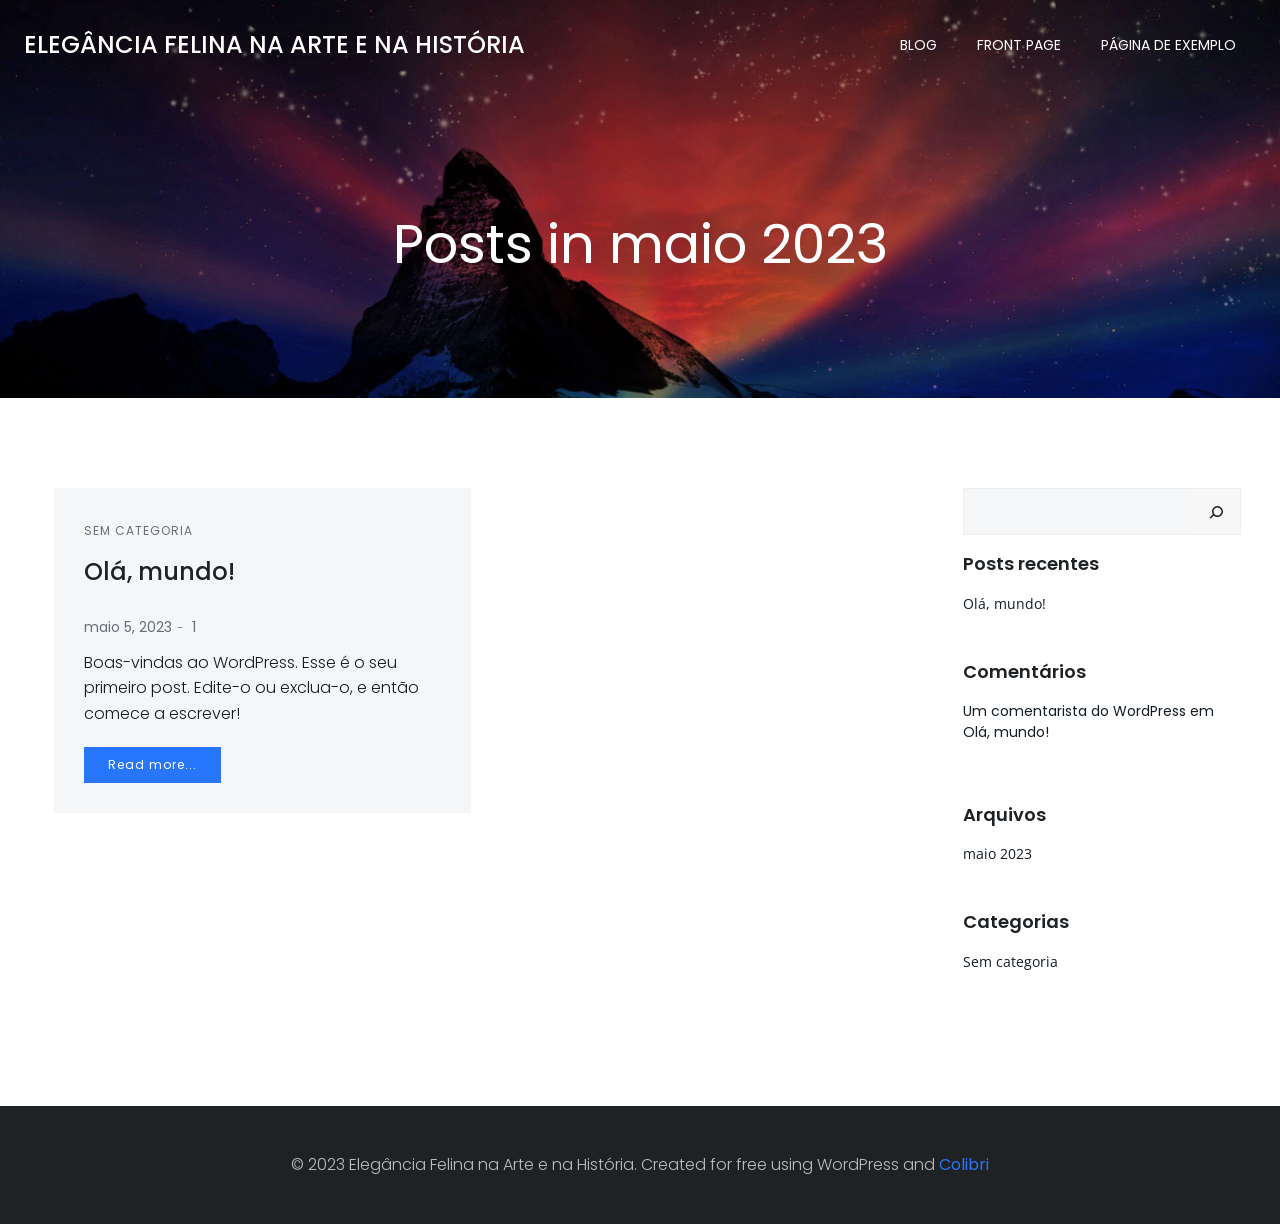
<file: 2023/05/index.html>
<!DOCTYPE html>
<html lang="pt-BR">
<head>
    <meta charset="UTF-8">
    <meta name="viewport" content="width=device-width, initial-scale=1">
    <link rel="profile" href="http://gmpg.org/xfn/11">
    <title>maio 2023 &#8211; Elegância Felina na Arte e na História</title>
<meta name="robots" content="max-image-preview:large">
<link rel="dns-prefetch" href="//fonts.googleapis.com">
<link rel="alternate" type="application/rss+xml" title="Feed para Elegância Felina na Arte e na História &raquo;" href="./../../feed/index.html">
<link rel="alternate" type="application/rss+xml" title="Feed de comentários para Elegância Felina na Arte e na História &raquo;" href="./../../comments/feed/index.html">
<script type="text/javascript">
window._wpemojiSettings = {"baseUrl":"https:\/\/s.w.org\/images\/core\/emoji\/14.0.0\/72x72\/","ext":".png","svgUrl":"https:\/\/s.w.org\/images\/core\/emoji\/14.0.0\/svg\/","svgExt":".svg","source":{"concatemoji":".\/\/wp-includes\/js\/wp-emoji-release.min.js?ver=6.2"}};
/*! This file is auto-generated */
!function(e,a,t){var n,r,o,i=a.createElement("canvas"),p=i.getContext&&i.getContext("2d");function s(e,t){p.clearRect(0,0,i.width,i.height),p.fillText(e,0,0);e=i.toDataURL();return p.clearRect(0,0,i.width,i.height),p.fillText(t,0,0),e===i.toDataURL()}function c(e){var t=a.createElement("script");t.src=e,t.defer=t.type="text/javascript",a.getElementsByTagName("head")[0].appendChild(t)}for(o=Array("flag","emoji"),t.supports={everything:!0,everythingExceptFlag:!0},r=0;r<o.length;r++)t.supports[o[r]]=function(e){if(p&&p.fillText)switch(p.textBaseline="top",p.font="600 32px Arial",e){case"flag":return s("🏳️‍⚧️","🏳️​⚧️")?!1:!s("🇺🇳","🇺​🇳")&&!s("🏴󠁧󠁢󠁥󠁮󠁧󠁿","🏴​󠁧​󠁢​󠁥​󠁮​󠁧​󠁿");case"emoji":return!s("🫱🏻‍🫲🏿","🫱🏻​🫲🏿")}return!1}(o[r]),t.supports.everything=t.supports.everything&&t.supports[o[r]],"flag"!==o[r]&&(t.supports.everythingExceptFlag=t.supports.everythingExceptFlag&&t.supports[o[r]]);t.supports.everythingExceptFlag=t.supports.everythingExceptFlag&&!t.supports.flag,t.DOMReady=!1,t.readyCallback=function(){t.DOMReady=!0},t.supports.everything||(n=function(){t.readyCallback()},a.addEventListener?(a.addEventListener("DOMContentLoaded",n,!1),e.addEventListener("load",n,!1)):(e.attachEvent("onload",n),a.attachEvent("onreadystatechange",function(){"complete"===a.readyState&&t.readyCallback()})),(e=t.source||{}).concatemoji?c(e.concatemoji):e.wpemoji&&e.twemoji&&(c(e.twemoji),c(e.wpemoji)))}(window,document,window._wpemojiSettings);
</script>
<style type="text/css">img.wp-smiley,
img.emoji {
	display: inline !important;
	border: none !important;
	box-shadow: none !important;
	height: 1em !important;
	width: 1em !important;
	margin: 0 0.07em !important;
	vertical-align: -0.1em !important;
	background: none !important;
	padding: 0 !important;
}</style>
	<link rel="stylesheet" id="extend-builder-css-css" href="./../../wp-content/plugins/colibri-page-builder/extend-builder/assets/static/css/theme.css?ver=1.0.227" type="text/css" media="all">
<style id="extend-builder-css-inline-css" type="text/css">/* page css */
/* part css : theme-shapes */
.colibri-shape-circles {
background-image:url('./../../wp-content/themes/hugo-wp/resources/images/header-shapes/circles.png')
}
.colibri-shape-10degree-stripes {
background-image:url('./../../wp-content/themes/hugo-wp/resources/images/header-shapes/10degree-stripes.png')
}
.colibri-shape-rounded-squares-blue {
background-image:url('./../../wp-content/themes/hugo-wp/resources/images/header-shapes/rounded-squares-blue.png')
}
.colibri-shape-many-rounded-squares-blue {
background-image:url('./../../wp-content/themes/hugo-wp/resources/images/header-shapes/many-rounded-squares-blue.png')
}
.colibri-shape-two-circles {
background-image:url('./../../wp-content/themes/hugo-wp/resources/images/header-shapes/two-circles.png')
}
.colibri-shape-circles-2 {
background-image:url('./../../wp-content/themes/hugo-wp/resources/images/header-shapes/circles-2.png')
}
.colibri-shape-circles-3 {
background-image:url('./../../wp-content/themes/hugo-wp/resources/images/header-shapes/circles-3.png')
}
.colibri-shape-circles-gradient {
background-image:url('./../../wp-content/themes/hugo-wp/resources/images/header-shapes/circles-gradient.png')
}
.colibri-shape-circles-white-gradient {
background-image:url('./../../wp-content/themes/hugo-wp/resources/images/header-shapes/circles-white-gradient.png')
}
.colibri-shape-waves {
background-image:url('./../../wp-content/themes/hugo-wp/resources/images/header-shapes/waves.png')
}
.colibri-shape-waves-inverted {
background-image:url('./../../wp-content/themes/hugo-wp/resources/images/header-shapes/waves-inverted.png')
}
.colibri-shape-dots {
background-image:url('./../../wp-content/themes/hugo-wp/resources/images/header-shapes/dots.png')
}
.colibri-shape-left-tilted-lines {
background-image:url('./../../wp-content/themes/hugo-wp/resources/images/header-shapes/left-tilted-lines.png')
}
.colibri-shape-right-tilted-lines {
background-image:url('./../../wp-content/themes/hugo-wp/resources/images/header-shapes/right-tilted-lines.png')
}
.colibri-shape-right-tilted-strips {
background-image:url('./../../wp-content/themes/hugo-wp/resources/images/header-shapes/right-tilted-strips.png')
}
/* part css : theme */

.h-y-container > *:not(:last-child), .h-x-container-inner > * {
  margin-bottom: 20px;
}
.h-x-container-inner, .h-column__content > .h-x-container > *:last-child {
  margin-bottom: -20px;
}
.h-x-container-inner > * {
  padding-left: 10px;
  padding-right: 10px;
}
.h-x-container-inner {
  margin-left: -10px;
  margin-right: -10px;
}
[class*=style-], [class*=local-style-], .h-global-transition, .h-global-transition-all, .h-global-transition-all * {
  transition-duration: 0.5s;
}
.wp-block-button .wp-block-button__link:not(.has-background),.wp-block-file .wp-block-file__button {
  background-color: rgb(40, 118, 251);
  background-image: none;
}
.wp-block-button .wp-block-button__link:not(.has-background):hover,.wp-block-button .wp-block-button__link:not(.has-background):focus,.wp-block-button .wp-block-button__link:not(.has-background):active,.wp-block-file .wp-block-file__button:hover,.wp-block-file .wp-block-file__button:focus,.wp-block-file .wp-block-file__button:active {
  background-color: rgb(26, 78, 166);
  background-image: none;
}
.wp-block-button.is-style-outline .wp-block-button__link:not(.has-background) {
  color: rgb(40, 118, 251);
  background-color: transparent;
  background-image: none;
  border-top-width: 2px;
  border-top-color: rgb(40, 118, 251);
  border-top-style: solid;
  border-right-width: 2px;
  border-right-color: rgb(40, 118, 251);
  border-right-style: solid;
  border-bottom-width: 2px;
  border-bottom-color: rgb(40, 118, 251);
  border-bottom-style: solid;
  border-left-width: 2px;
  border-left-color: rgb(40, 118, 251);
  border-left-style: solid;
}
.wp-block-button.is-style-outline .wp-block-button__link:not(.has-background):hover,.wp-block-button.is-style-outline .wp-block-button__link:not(.has-background):focus,.wp-block-button.is-style-outline .wp-block-button__link:not(.has-background):active {
  color: #fff;
  background-color: rgb(40, 118, 251);
  background-image: none;
}
.has-background-color,*[class^="wp-block-"].is-style-solid-color {
  background-color: rgb(40, 118, 251);
  background-image: none;
}
.has-colibri-color-1-background-color {
  background-color: rgb(40, 118, 251);
  background-image: none;
}
.wp-block-button .wp-block-button__link.has-colibri-color-1-background-color {
  background-color: rgb(40, 118, 251);
  background-image: none;
}
.wp-block-button .wp-block-button__link.has-colibri-color-1-background-color:hover,.wp-block-button .wp-block-button__link.has-colibri-color-1-background-color:focus,.wp-block-button .wp-block-button__link.has-colibri-color-1-background-color:active {
  background-color: rgb(26, 78, 166);
  background-image: none;
}
.wp-block-button.is-style-outline .wp-block-button__link.has-colibri-color-1-background-color {
  color: rgb(40, 118, 251);
  background-color: transparent;
  background-image: none;
  border-top-width: 2px;
  border-top-color: rgb(40, 118, 251);
  border-top-style: solid;
  border-right-width: 2px;
  border-right-color: rgb(40, 118, 251);
  border-right-style: solid;
  border-bottom-width: 2px;
  border-bottom-color: rgb(40, 118, 251);
  border-bottom-style: solid;
  border-left-width: 2px;
  border-left-color: rgb(40, 118, 251);
  border-left-style: solid;
}
.wp-block-button.is-style-outline .wp-block-button__link.has-colibri-color-1-background-color:hover,.wp-block-button.is-style-outline .wp-block-button__link.has-colibri-color-1-background-color:focus,.wp-block-button.is-style-outline .wp-block-button__link.has-colibri-color-1-background-color:active {
  color: #fff;
  background-color: rgb(40, 118, 251);
  background-image: none;
}
*[class^="wp-block-"].has-colibri-color-1-background-color,*[class^="wp-block-"] .has-colibri-color-1-background-color,*[class^="wp-block-"].is-style-solid-color.has-colibri-color-1-color,*[class^="wp-block-"].is-style-solid-color blockquote.has-colibri-color-1-color,*[class^="wp-block-"].is-style-solid-color blockquote.has-colibri-color-1-color p {
  background-color: rgb(40, 118, 251);
  background-image: none;
}
.has-colibri-color-1-color {
  color: rgb(40, 118, 251);
}
.has-colibri-color-2-background-color {
  background-color: rgb(182, 223, 236);
  background-image: none;
}
.wp-block-button .wp-block-button__link.has-colibri-color-2-background-color {
  background-color: rgb(182, 223, 236);
  background-image: none;
}
.wp-block-button .wp-block-button__link.has-colibri-color-2-background-color:hover,.wp-block-button .wp-block-button__link.has-colibri-color-2-background-color:focus,.wp-block-button .wp-block-button__link.has-colibri-color-2-background-color:active {
  background-color: rgb(25, 185, 236);
  background-image: none;
}
.wp-block-button.is-style-outline .wp-block-button__link.has-colibri-color-2-background-color {
  color: rgb(182, 223, 236);
  background-color: transparent;
  background-image: none;
  border-top-width: 2px;
  border-top-color: rgb(182, 223, 236);
  border-top-style: solid;
  border-right-width: 2px;
  border-right-color: rgb(182, 223, 236);
  border-right-style: solid;
  border-bottom-width: 2px;
  border-bottom-color: rgb(182, 223, 236);
  border-bottom-style: solid;
  border-left-width: 2px;
  border-left-color: rgb(182, 223, 236);
  border-left-style: solid;
}
.wp-block-button.is-style-outline .wp-block-button__link.has-colibri-color-2-background-color:hover,.wp-block-button.is-style-outline .wp-block-button__link.has-colibri-color-2-background-color:focus,.wp-block-button.is-style-outline .wp-block-button__link.has-colibri-color-2-background-color:active {
  color: #fff;
  background-color: rgb(182, 223, 236);
  background-image: none;
}
*[class^="wp-block-"].has-colibri-color-2-background-color,*[class^="wp-block-"] .has-colibri-color-2-background-color,*[class^="wp-block-"].is-style-solid-color.has-colibri-color-2-color,*[class^="wp-block-"].is-style-solid-color blockquote.has-colibri-color-2-color,*[class^="wp-block-"].is-style-solid-color blockquote.has-colibri-color-2-color p {
  background-color: rgb(182, 223, 236);
  background-image: none;
}
.has-colibri-color-2-color {
  color: rgb(182, 223, 236);
}
.has-colibri-color-3-background-color {
  background-color: rgb(175, 204, 160);
  background-image: none;
}
.wp-block-button .wp-block-button__link.has-colibri-color-3-background-color {
  background-color: rgb(175, 204, 160);
  background-image: none;
}
.wp-block-button .wp-block-button__link.has-colibri-color-3-background-color:hover,.wp-block-button .wp-block-button__link.has-colibri-color-3-background-color:focus,.wp-block-button .wp-block-button__link.has-colibri-color-3-background-color:active {
  background-color: rgb(102, 119, 93);
  background-image: none;
}
.wp-block-button.is-style-outline .wp-block-button__link.has-colibri-color-3-background-color {
  color: rgb(175, 204, 160);
  background-color: transparent;
  background-image: none;
  border-top-width: 2px;
  border-top-color: rgb(175, 204, 160);
  border-top-style: solid;
  border-right-width: 2px;
  border-right-color: rgb(175, 204, 160);
  border-right-style: solid;
  border-bottom-width: 2px;
  border-bottom-color: rgb(175, 204, 160);
  border-bottom-style: solid;
  border-left-width: 2px;
  border-left-color: rgb(175, 204, 160);
  border-left-style: solid;
}
.wp-block-button.is-style-outline .wp-block-button__link.has-colibri-color-3-background-color:hover,.wp-block-button.is-style-outline .wp-block-button__link.has-colibri-color-3-background-color:focus,.wp-block-button.is-style-outline .wp-block-button__link.has-colibri-color-3-background-color:active {
  color: #fff;
  background-color: rgb(175, 204, 160);
  background-image: none;
}
*[class^="wp-block-"].has-colibri-color-3-background-color,*[class^="wp-block-"] .has-colibri-color-3-background-color,*[class^="wp-block-"].is-style-solid-color.has-colibri-color-3-color,*[class^="wp-block-"].is-style-solid-color blockquote.has-colibri-color-3-color,*[class^="wp-block-"].is-style-solid-color blockquote.has-colibri-color-3-color p {
  background-color: rgb(175, 204, 160);
  background-image: none;
}
.has-colibri-color-3-color {
  color: rgb(175, 204, 160);
}
.has-colibri-color-4-background-color {
  background-color: rgb(245, 246, 247);
  background-image: none;
}
.wp-block-button .wp-block-button__link.has-colibri-color-4-background-color {
  background-color: rgb(245, 246, 247);
  background-image: none;
}
.wp-block-button .wp-block-button__link.has-colibri-color-4-background-color:hover,.wp-block-button .wp-block-button__link.has-colibri-color-4-background-color:focus,.wp-block-button .wp-block-button__link.has-colibri-color-4-background-color:active {
  background-color: rgb(161, 161, 162);
  background-image: none;
}
.wp-block-button.is-style-outline .wp-block-button__link.has-colibri-color-4-background-color {
  color: rgb(245, 246, 247);
  background-color: transparent;
  background-image: none;
  border-top-width: 2px;
  border-top-color: rgb(245, 246, 247);
  border-top-style: solid;
  border-right-width: 2px;
  border-right-color: rgb(245, 246, 247);
  border-right-style: solid;
  border-bottom-width: 2px;
  border-bottom-color: rgb(245, 246, 247);
  border-bottom-style: solid;
  border-left-width: 2px;
  border-left-color: rgb(245, 246, 247);
  border-left-style: solid;
}
.wp-block-button.is-style-outline .wp-block-button__link.has-colibri-color-4-background-color:hover,.wp-block-button.is-style-outline .wp-block-button__link.has-colibri-color-4-background-color:focus,.wp-block-button.is-style-outline .wp-block-button__link.has-colibri-color-4-background-color:active {
  color: #fff;
  background-color: rgb(245, 246, 247);
  background-image: none;
}
*[class^="wp-block-"].has-colibri-color-4-background-color,*[class^="wp-block-"] .has-colibri-color-4-background-color,*[class^="wp-block-"].is-style-solid-color.has-colibri-color-4-color,*[class^="wp-block-"].is-style-solid-color blockquote.has-colibri-color-4-color,*[class^="wp-block-"].is-style-solid-color blockquote.has-colibri-color-4-color p {
  background-color: rgb(245, 246, 247);
  background-image: none;
}
.has-colibri-color-4-color {
  color: rgb(245, 246, 247);
}
.has-colibri-color-5-background-color {
  background-color: #FFFFFF;
  background-image: none;
}
.wp-block-button .wp-block-button__link.has-colibri-color-5-background-color {
  background-color: #FFFFFF;
  background-image: none;
}
.wp-block-button .wp-block-button__link.has-colibri-color-5-background-color:hover,.wp-block-button .wp-block-button__link.has-colibri-color-5-background-color:focus,.wp-block-button .wp-block-button__link.has-colibri-color-5-background-color:active {
  background-color: rgb(102, 102, 102);
  background-image: none;
}
.wp-block-button.is-style-outline .wp-block-button__link.has-colibri-color-5-background-color {
  color: #FFFFFF;
  background-color: transparent;
  background-image: none;
  border-top-width: 2px;
  border-top-color: #FFFFFF;
  border-top-style: solid;
  border-right-width: 2px;
  border-right-color: #FFFFFF;
  border-right-style: solid;
  border-bottom-width: 2px;
  border-bottom-color: #FFFFFF;
  border-bottom-style: solid;
  border-left-width: 2px;
  border-left-color: #FFFFFF;
  border-left-style: solid;
}
.wp-block-button.is-style-outline .wp-block-button__link.has-colibri-color-5-background-color:hover,.wp-block-button.is-style-outline .wp-block-button__link.has-colibri-color-5-background-color:focus,.wp-block-button.is-style-outline .wp-block-button__link.has-colibri-color-5-background-color:active {
  color: #fff;
  background-color: #FFFFFF;
  background-image: none;
}
*[class^="wp-block-"].has-colibri-color-5-background-color,*[class^="wp-block-"] .has-colibri-color-5-background-color,*[class^="wp-block-"].is-style-solid-color.has-colibri-color-5-color,*[class^="wp-block-"].is-style-solid-color blockquote.has-colibri-color-5-color,*[class^="wp-block-"].is-style-solid-color blockquote.has-colibri-color-5-color p {
  background-color: #FFFFFF;
  background-image: none;
}
.has-colibri-color-5-color {
  color: #FFFFFF;
}
.has-colibri-color-6-background-color {
  background-color: rgb(31, 34, 37);
  background-image: none;
}
.wp-block-button .wp-block-button__link.has-colibri-color-6-background-color {
  background-color: rgb(31, 34, 37);
  background-image: none;
}
.wp-block-button .wp-block-button__link.has-colibri-color-6-background-color:hover,.wp-block-button .wp-block-button__link.has-colibri-color-6-background-color:focus,.wp-block-button .wp-block-button__link.has-colibri-color-6-background-color:active {
  background-color: rgb(19, 28, 37);
  background-image: none;
}
.wp-block-button.is-style-outline .wp-block-button__link.has-colibri-color-6-background-color {
  color: rgb(31, 34, 37);
  background-color: transparent;
  background-image: none;
  border-top-width: 2px;
  border-top-color: rgb(31, 34, 37);
  border-top-style: solid;
  border-right-width: 2px;
  border-right-color: rgb(31, 34, 37);
  border-right-style: solid;
  border-bottom-width: 2px;
  border-bottom-color: rgb(31, 34, 37);
  border-bottom-style: solid;
  border-left-width: 2px;
  border-left-color: rgb(31, 34, 37);
  border-left-style: solid;
}
.wp-block-button.is-style-outline .wp-block-button__link.has-colibri-color-6-background-color:hover,.wp-block-button.is-style-outline .wp-block-button__link.has-colibri-color-6-background-color:focus,.wp-block-button.is-style-outline .wp-block-button__link.has-colibri-color-6-background-color:active {
  color: #fff;
  background-color: rgb(31, 34, 37);
  background-image: none;
}
*[class^="wp-block-"].has-colibri-color-6-background-color,*[class^="wp-block-"] .has-colibri-color-6-background-color,*[class^="wp-block-"].is-style-solid-color.has-colibri-color-6-color,*[class^="wp-block-"].is-style-solid-color blockquote.has-colibri-color-6-color,*[class^="wp-block-"].is-style-solid-color blockquote.has-colibri-color-6-color p {
  background-color: rgb(31, 34, 37);
  background-image: none;
}
.has-colibri-color-6-color {
  color: rgb(31, 34, 37);
}
#colibri .woocommerce-store-notice,#colibri.woocommerce .content .h-section input[type=submit],#colibri.woocommerce-page  .content .h-section  input[type=button],#colibri.woocommerce .content .h-section  input[type=button],#colibri.woocommerce-page  .content .h-section .button,#colibri.woocommerce .content .h-section .button,#colibri.woocommerce-page  .content .h-section  a.button,#colibri.woocommerce .content .h-section  a.button,#colibri.woocommerce-page  .content .h-section button.button,#colibri.woocommerce .content .h-section button.button,#colibri.woocommerce-page  .content .h-section input.button,#colibri.woocommerce .content .h-section input.button,#colibri.woocommerce-page  .content .h-section input#submit,#colibri.woocommerce .content .h-section input#submit,#colibri.woocommerce-page  .content .h-section a.added_to_cart,#colibri.woocommerce .content .h-section a.added_to_cart,#colibri.woocommerce-page  .content .h-section .ui-slider-range,#colibri.woocommerce .content .h-section .ui-slider-range,#colibri.woocommerce-page  .content .h-section .ui-slider-handle,#colibri.woocommerce .content .h-section .ui-slider-handle {
  background-color: rgb(40, 118, 251);
  background-image: none;
  border-top-width: 0px;
  border-top-color: rgb(40, 118, 251);
  border-top-style: solid;
  border-right-width: 0px;
  border-right-color: rgb(40, 118, 251);
  border-right-style: solid;
  border-bottom-width: 0px;
  border-bottom-color: rgb(40, 118, 251);
  border-bottom-style: solid;
  border-left-width: 0px;
  border-left-color: rgb(40, 118, 251);
  border-left-style: solid;
}
#colibri .woocommerce-store-notice:hover,#colibri .woocommerce-store-notice:focus,#colibri .woocommerce-store-notice:active,#colibri.woocommerce .content .h-section input[type=submit]:hover,#colibri.woocommerce .content .h-section input[type=submit]:focus,#colibri.woocommerce .content .h-section input[type=submit]:active,#colibri.woocommerce-page  .content .h-section  input[type=button]:hover,#colibri.woocommerce-page  .content .h-section  input[type=button]:focus,#colibri.woocommerce-page  .content .h-section  input[type=button]:active,#colibri.woocommerce .content .h-section  input[type=button]:hover,#colibri.woocommerce .content .h-section  input[type=button]:focus,#colibri.woocommerce .content .h-section  input[type=button]:active,#colibri.woocommerce-page  .content .h-section .button:hover,#colibri.woocommerce-page  .content .h-section .button:focus,#colibri.woocommerce-page  .content .h-section .button:active,#colibri.woocommerce .content .h-section .button:hover,#colibri.woocommerce .content .h-section .button:focus,#colibri.woocommerce .content .h-section .button:active,#colibri.woocommerce-page  .content .h-section  a.button:hover,#colibri.woocommerce-page  .content .h-section  a.button:focus,#colibri.woocommerce-page  .content .h-section  a.button:active,#colibri.woocommerce .content .h-section  a.button:hover,#colibri.woocommerce .content .h-section  a.button:focus,#colibri.woocommerce .content .h-section  a.button:active,#colibri.woocommerce-page  .content .h-section button.button:hover,#colibri.woocommerce-page  .content .h-section button.button:focus,#colibri.woocommerce-page  .content .h-section button.button:active,#colibri.woocommerce .content .h-section button.button:hover,#colibri.woocommerce .content .h-section button.button:focus,#colibri.woocommerce .content .h-section button.button:active,#colibri.woocommerce-page  .content .h-section input.button:hover,#colibri.woocommerce-page  .content .h-section input.button:focus,#colibri.woocommerce-page  .content .h-section input.button:active,#colibri.woocommerce .content .h-section input.button:hover,#colibri.woocommerce .content .h-section input.button:focus,#colibri.woocommerce .content .h-section input.button:active,#colibri.woocommerce-page  .content .h-section input#submit:hover,#colibri.woocommerce-page  .content .h-section input#submit:focus,#colibri.woocommerce-page  .content .h-section input#submit:active,#colibri.woocommerce .content .h-section input#submit:hover,#colibri.woocommerce .content .h-section input#submit:focus,#colibri.woocommerce .content .h-section input#submit:active,#colibri.woocommerce-page  .content .h-section a.added_to_cart:hover,#colibri.woocommerce-page  .content .h-section a.added_to_cart:focus,#colibri.woocommerce-page  .content .h-section a.added_to_cart:active,#colibri.woocommerce .content .h-section a.added_to_cart:hover,#colibri.woocommerce .content .h-section a.added_to_cart:focus,#colibri.woocommerce .content .h-section a.added_to_cart:active,#colibri.woocommerce-page  .content .h-section .ui-slider-range:hover,#colibri.woocommerce-page  .content .h-section .ui-slider-range:focus,#colibri.woocommerce-page  .content .h-section .ui-slider-range:active,#colibri.woocommerce .content .h-section .ui-slider-range:hover,#colibri.woocommerce .content .h-section .ui-slider-range:focus,#colibri.woocommerce .content .h-section .ui-slider-range:active,#colibri.woocommerce-page  .content .h-section .ui-slider-handle:hover,#colibri.woocommerce-page  .content .h-section .ui-slider-handle:focus,#colibri.woocommerce-page  .content .h-section .ui-slider-handle:active,#colibri.woocommerce .content .h-section .ui-slider-handle:hover,#colibri.woocommerce .content .h-section .ui-slider-handle:focus,#colibri.woocommerce .content .h-section .ui-slider-handle:active {
  background-color: rgb(26, 78, 166);
  background-image: none;
  border-top-width: 0px;
  border-top-color: rgb(26, 78, 166);
  border-top-style: solid;
  border-right-width: 0px;
  border-right-color: rgb(26, 78, 166);
  border-right-style: solid;
  border-bottom-width: 0px;
  border-bottom-color: rgb(26, 78, 166);
  border-bottom-style: solid;
  border-left-width: 0px;
  border-left-color: rgb(26, 78, 166);
  border-left-style: solid;
}
#colibri.woocommerce-page  .content .h-section .star-rating::before,#colibri.woocommerce .content .h-section .star-rating::before,#colibri.woocommerce-page  .content .h-section .star-rating span::before,#colibri.woocommerce .content .h-section .star-rating span::before {
  color: rgb(40, 118, 251);
}
#colibri.woocommerce-page  .content .h-section .price,#colibri.woocommerce .content .h-section .price {
  color: rgb(40, 118, 251);
}
#colibri.woocommerce-page  .content .h-section .price del,#colibri.woocommerce .content .h-section .price del {
  color: rgb(124, 171, 251);
}
#colibri.woocommerce-page  .content .h-section .onsale,#colibri.woocommerce .content .h-section .onsale {
  background-color: rgb(40, 118, 251);
  background-image: none;
}
#colibri.woocommerce-page  .content .h-section .onsale:hover,#colibri.woocommerce-page  .content .h-section .onsale:focus,#colibri.woocommerce-page  .content .h-section .onsale:active,#colibri.woocommerce .content .h-section .onsale:hover,#colibri.woocommerce .content .h-section .onsale:focus,#colibri.woocommerce .content .h-section .onsale:active {
  background-color: rgb(26, 78, 166);
  background-image: none;
}
#colibri.woocommerce ul.products li.product h2:hover {
  color: rgb(40, 118, 251);
}
#colibri.woocommerce-page  .content .h-section .woocommerce-pagination .page-numbers.current,#colibri.woocommerce .content .h-section .woocommerce-pagination .page-numbers.current,#colibri.woocommerce-page  .content .h-section .woocommerce-pagination a.page-numbers:hover,#colibri.woocommerce .content .h-section .woocommerce-pagination a.page-numbers:hover {
  background-color: rgb(40, 118, 251);
  background-image: none;
}
#colibri.woocommerce-page  .content .h-section .comment-form-rating .stars a,#colibri.woocommerce .content .h-section .comment-form-rating .stars a {
  color: rgb(40, 118, 251);
}
.h-section-global-spacing {
  padding-top: 90px;
  padding-bottom: 90px;
}
#colibri .colibri-language-switcher {
  background-color: white;
  background-image: none;
  top: 80px;
  border-top-width: 0px;
  border-top-style: none;
  border-top-left-radius: 4px;
  border-top-right-radius: 0px;
  border-right-width: 0px;
  border-right-style: none;
  border-bottom-width: 0px;
  border-bottom-style: none;
  border-bottom-left-radius: 4px;
  border-bottom-right-radius: 0px;
  border-left-width: 0px;
  border-left-style: none;
}
#colibri .colibri-language-switcher .lang-item {
  padding-top: 14px;
  padding-right: 18px;
  padding-bottom: 14px;
  padding-left: 18px;
}
body {
  font-family: Poppins;
  font-weight: 300;
  font-size: 16px;
  line-height: 1.6;
  color: rgb(19, 28, 37);
}
body a {
  font-family: Poppins;
  font-weight: 400;
  text-decoration: none;
  font-size: 1em;
  line-height: 1.5;
  color: rgb(40, 118, 251);
}
body a:hover {
  color: rgb(26, 78, 166);
}
body p {
  margin-bottom: 16px;
  font-family: Poppins;
  font-weight: 300;
  font-size: 16px;
  line-height: 1.6;
  color: rgb(19, 28, 37);
}
body .h-lead p {
  margin-bottom: 16px;
  font-family: Poppins;
  font-weight: 300;
  font-size: 1.25em;
  line-height: 1.5;
  color: rgb(19, 28, 37);
}
body blockquote p {
  margin-bottom: 16px;
  font-family: Poppins;
  font-weight: 400;
  font-size: 16px;
  line-height: 1.6;
  color: rgb(102, 112, 122);
}
body h1 {
  margin-bottom: 16px;
  font-family: Poppins;
  font-weight: 400;
  font-size: 3.375em;
  line-height: 1.26;
  color: rgb(31, 34, 37);
}
body h2 {
  margin-bottom: 16px;
  font-family: Poppins;
  font-weight: 500;
  font-size: 2.625em;
  line-height: 1.143;
  color: rgb(31, 34, 37);
}
body h3 {
  margin-bottom: 16px;
  font-family: Poppins;
  font-weight: 500;
  font-size: 2.25em;
  line-height: 1.25;
  color: rgb(31, 34, 37);
}
body h4 {
  margin-bottom: 16px;
  font-family: Poppins;
  font-weight: 500;
  font-size: 1.25em;
  line-height: 1.6;
  color: rgb(31, 34, 37);
}
body h5 {
  margin-bottom: 16px;
  font-family: Poppins;
  font-weight: 600;
  font-size: 1.125em;
  line-height: 1.55;
  color: rgb(31, 34, 37);
}
body h6 {
  margin-bottom: 16px;
  font-family: Poppins;
  font-weight: 400;
  font-size: 1em;
  line-height: 1.6;
  color: rgb(173, 190, 207);
  text-transform: uppercase;
  letter-spacing: 1px;
}
 .content.colibri-main-content-single .main-section,.content.colibri-main-content-archive .main-section {
  padding-top: 90px;
  padding-bottom: 90px;
}
 .content.colibri-main-content-single .main-section .colibri-sidebar.blog-sidebar-right,.content.colibri-main-content-archive .main-section .colibri-sidebar.blog-sidebar-right {
  width: 25% ;
  flex: 0 0 auto;
  -ms-flex: 0 0 auto;
  max-width: 25%;
}


@media (min-width: 768px) and (max-width: 1023px){
.h-section-global-spacing {
  padding-top: 60px;
  padding-bottom: 60px;
}
 .content.colibri-main-content-single .main-section .colibri-sidebar.blog-sidebar-right,.content.colibri-main-content-archive .main-section .colibri-sidebar.blog-sidebar-right {
  width: 33.33% ;
  flex: 0 0 auto;
  -ms-flex: 0 0 auto;
  max-width: 33.33%;
}

}

@media (max-width: 767px){
.h-section-global-spacing {
  padding-top: 30px;
  padding-bottom: 30px;
}
 .content.colibri-main-content-single .main-section .colibri-sidebar.blog-sidebar-right,.content.colibri-main-content-archive .main-section .colibri-sidebar.blog-sidebar-right {
  width: 100% ;
  flex: 0 0 auto;
  -ms-flex: 0 0 auto;
  max-width: 100%;
}

}
/* part css : page */
#colibri .style-34 {
  animation-duration: 0.5s;
  padding-top: 20px;
  padding-right: 15px;
  padding-bottom: 20px;
  padding-left: 15px;
  background-color: transparent;
  background-image: none;
}
#colibri .h-navigation_sticky .style-34,#colibri .h-navigation_sticky.style-34 {
  background-color: #FFFFFF;
  background-image: none;
  padding-top: 10px;
  padding-bottom: 10px;
  box-shadow: 0px 0px 20px 2px rgba(31, 34, 37, 0.1) ;
}
#colibri .style-36 {
  text-align: center;
  height: auto;
  min-height: unset;
}
#colibri .style-37-image {
  max-height: 70px;
}
#colibri .style-37 a,#colibri .style-37  .logo-text {
  color: #ffffff;
  font-weight: 500;
  text-decoration: none;
  text-transform: uppercase;
  font-size: 24px;
}
#colibri .style-37 .logo-text {
  color: #FFFFFF;
}
#colibri .h-navigation_sticky .style-37-image,#colibri .h-navigation_sticky.style-37-image {
  max-height: 70px;
}
#colibri .h-navigation_sticky .style-37 a,#colibri .h-navigation_sticky .style-37  .logo-text,#colibri .h-navigation_sticky.style-37 a,#colibri .h-navigation_sticky.style-37  .logo-text {
  color: #000000;
  text-decoration: none;
}
#colibri .style-38 {
  text-align: center;
  height: auto;
  min-height: unset;
}
#colibri .style-39 {
  height: 50px;
}
#colibri .style-40 {
  text-align: center;
  height: auto;
  min-height: unset;
}
#colibri .style-41 >  div > .colibri-menu-container > ul.colibri-menu {
  justify-content: flex-end;
}
#colibri .style-41 >  div > .colibri-menu-container > ul.colibri-menu > li {
  margin-top: 0px;
  margin-right: 20px;
  margin-bottom: 0px;
  margin-left: 20px;
  padding-top: 10px;
  padding-right: 0px;
  padding-bottom: 10px;
  padding-left: 0px;
}
#colibri .style-41 >  div > .colibri-menu-container > ul.colibri-menu > li.current_page_item,#colibri .style-41  >  div > .colibri-menu-container > ul.colibri-menu > li.current_page_item:hover {
  margin-top: 0px;
  margin-right: 20px;
  margin-bottom: 0px;
  margin-left: 20px;
  padding-top: 10px;
  padding-right: 0px;
  padding-bottom: 10px;
  padding-left: 0px;
}
#colibri .style-41 >  div > .colibri-menu-container > ul.colibri-menu > li > a {
  font-family: Poppins;
  font-weight: 400;
  text-transform: uppercase;
  font-size: 14px;
  line-height: 1.5em;
  letter-spacing: 0px;
  color: #FFFFFF;
}
#colibri .style-41  >  div > .colibri-menu-container > ul.colibri-menu > li.current_page_item > a,#colibri .style-41  >  div > .colibri-menu-container > ul.colibri-menu > li.current_page_item > a:hover {
  font-family: Poppins;
  font-weight: 400;
  text-transform: uppercase;
  font-size: 14px;
  line-height: 1.5em;
  letter-spacing: 0px;
  color: #FFFFFF;
}
#colibri .style-41 >  div > .colibri-menu-container > ul.colibri-menu li > ul {
  background-color: #ffffff;
  background-image: none;
  margin-right: 5px;
  margin-left: 5px;
  box-shadow: 0px 0px 5px 2px rgba(0, 0, 0, 0.04) ;
}
#colibri .style-41 >  div > .colibri-menu-container > ul.colibri-menu li > ul  li {
  padding-top: 10px;
  padding-right: 20px;
  padding-bottom: 10px;
  padding-left: 20px;
  border-top-width: 0px;
  border-top-style: none;
  border-right-width: 0px;
  border-right-style: none;
  border-bottom-width: 1px;
  border-bottom-color: rgba(128,128,128,.2);
  border-bottom-style: solid;
  border-left-width: 0px;
  border-left-style: none;
  background-color: rgb(255, 255, 255);
  background-image: none;
}
#colibri .style-41  >  div > .colibri-menu-container > ul.colibri-menu li > ul > li.hover {
  background-color: rgb(40, 118, 251);
}
#colibri .style-41  >  div > .colibri-menu-container > ul.colibri-menu li > ul > li:hover,#colibri .style-41  >  div > .colibri-menu-container > ul.colibri-menu li > ul > li.hover {
  background-color: rgb(40, 118, 251);
}
#colibri .style-41 >  div > .colibri-menu-container > ul.colibri-menu li > ul li.current_page_item,#colibri .style-41  >  div > .colibri-menu-container > ul.colibri-menu li > ul > li.current_page_item:hover {
  padding-top: 10px;
  padding-right: 20px;
  padding-bottom: 10px;
  padding-left: 20px;
  border-top-width: 0px;
  border-top-style: none;
  border-right-width: 0px;
  border-right-style: none;
  border-bottom-width: 1px;
  border-bottom-color: rgba(128,128,128,.2);
  border-bottom-style: solid;
  border-left-width: 0px;
  border-left-style: none;
  background-color: rgb(40, 118, 251);
  background-image: none;
}
#colibri .style-41 >  div > .colibri-menu-container > ul.colibri-menu li > ul > li > a {
  font-size: 14px;
  color: rgb(31, 34, 37);
}
#colibri .style-41  >  div > .colibri-menu-container > ul.colibri-menu li > ul > li.hover  > a {
  color: rgb(255, 255, 255);
}
#colibri .style-41  >  div > .colibri-menu-container > ul.colibri-menu li > ul > li:hover > a,#colibri .style-41  >  div > .colibri-menu-container > ul.colibri-menu li > ul > li.hover  > a {
  color: rgb(255, 255, 255);
}
#colibri .style-41 >  div > .colibri-menu-container > ul.colibri-menu li > ul > li.current_page_item > a,#colibri .style-41  >  div > .colibri-menu-container > ul.colibri-menu li > ul > li.current_page_item > a:hover {
  font-size: 14px;
  color: rgb(255, 255, 255);
}
#colibri .style-41 >  div > .colibri-menu-container > ul.colibri-menu.bordered-active-item > li::after,#colibri .style-41 
      ul.colibri-menu.bordered-active-item > li::before {
  background-color: #FFFFFF;
  background-image: none;
  height: 2px;
}
#colibri .style-41 >  div > .colibri-menu-container > ul.colibri-menu.solid-active-item > li::after,#colibri .style-41 
      ul.colibri-menu.solid-active-item > li::before {
  background-color: white;
  background-image: none;
  border-top-width: 0px;
  border-top-style: none;
  border-top-left-radius: 0%;
  border-top-right-radius: 0%;
  border-right-width: 0px;
  border-right-style: none;
  border-bottom-width: 0px;
  border-bottom-style: none;
  border-bottom-left-radius: 0%;
  border-bottom-right-radius: 0%;
  border-left-width: 0px;
  border-left-style: none;
}
#colibri .style-41 >  div > .colibri-menu-container > ul.colibri-menu > li > ul {
  margin-top: 0px;
}
#colibri .style-41 >  div > .colibri-menu-container > ul.colibri-menu > li > ul::before {
  height: 0px;
  width: 100% ;
}
#colibri .style-41 >  div > .colibri-menu-container > ul.colibri-menu  li > a > svg,#colibri .style-41 >  div > .colibri-menu-container > ul.colibri-menu  li > a >  .arrow-wrapper {
  padding-right: 5px;
  padding-left: 5px;
  color: #FFFFFF;
}
#colibri .style-41 >  div > .colibri-menu-container > ul.colibri-menu li.current_page_item > a > svg,#colibri .style-41 >  div > .colibri-menu-container > ul.colibri-menu > li.current_page_item:hover > a > svg,#colibri .style-41 >  div > .colibri-menu-container > ul.colibri-menu li.current_page_item > a > .arrow-wrapper,#colibri .style-41 >  div > .colibri-menu-container > ul.colibri-menu > li.current_page_item:hover > a > .arrow-wrapper {
  padding-right: 5px;
  padding-left: 5px;
  color: #FFFFFF;
}
#colibri .style-41 >  div > .colibri-menu-container > ul.colibri-menu li > ul  li > a > svg,#colibri .style-41 >  div > .colibri-menu-container > ul.colibri-menu li > ul  li > a >  .arrow-wrapper {
  color: rgb(255, 255, 255);
}
#colibri .style-41 >  div > .colibri-menu-container > ul.colibri-menu li > ul li.current_page_item > a > svg,#colibri .style-41 >  div > .colibri-menu-container > ul.colibri-menu li > ul > li.current_page_item:hover > a > svg,#colibri .style-41 >  div > .colibri-menu-container > ul.colibri-menu li > ul li.current_page_item > a > .arrow-wrapper,#colibri .style-41 >  div > .colibri-menu-container > ul.colibri-menu li > ul > li.current_page_item:hover > a > .arrow-wrapper {
  color: rgb(255, 255, 255);
}
#colibri .h-navigation_sticky .style-41 >  div > .colibri-menu-container > ul.colibri-menu > li > a,#colibri .h-navigation_sticky.style-41 >  div > .colibri-menu-container > ul.colibri-menu > li > a {
  font-size: 14px;
  color: rgb(31, 34, 37);
}
#colibri .h-navigation_sticky .style-41  >  div > .colibri-menu-container > ul.colibri-menu > li.current_page_item > a,#colibri .h-navigation_sticky .style-41  >  div > .colibri-menu-container > ul.colibri-menu > li.current_page_item > a:hover,#colibri .h-navigation_sticky.style-41  >  div > .colibri-menu-container > ul.colibri-menu > li.current_page_item > a,#colibri .h-navigation_sticky.style-41  >  div > .colibri-menu-container > ul.colibri-menu > li.current_page_item > a:hover {
  color: rgb(31, 34, 37);
}
#colibri .h-navigation_sticky .style-41 >  div > .colibri-menu-container > ul.colibri-menu.bordered-active-item > li::after,#colibri .h-navigation_sticky .style-41 
      ul.colibri-menu.bordered-active-item > li::before,#colibri .h-navigation_sticky.style-41 >  div > .colibri-menu-container > ul.colibri-menu.bordered-active-item > li::after,#colibri .h-navigation_sticky.style-41 
      ul.colibri-menu.bordered-active-item > li::before {
  background-color: rgba(31, 34, 37, 0.6);
  background-image: none;
}
#colibri .h-navigation_sticky .style-41 >  div > .colibri-menu-container > ul.colibri-menu  li > a > svg,#colibri .h-navigation_sticky .style-41 >  div > .colibri-menu-container > ul.colibri-menu  li > a >  .arrow-wrapper,#colibri .h-navigation_sticky.style-41 >  div > .colibri-menu-container > ul.colibri-menu  li > a > svg,#colibri .h-navigation_sticky.style-41 >  div > .colibri-menu-container > ul.colibri-menu  li > a >  .arrow-wrapper {
  color: rgb(31, 34, 37);
}
#colibri .style-42-offscreen {
  background-color: rgb(31, 34, 37);
  background-image: none;
  width: 300px !important;
}
#colibri .style-42-offscreenOverlay {
  background-color: rgba(0,0,0,0.5);
  background-image: none;
}
#colibri .style-42  .h-hamburger-icon {
  background-color: rgba(31, 31, 31, 0.3);
  background-image: none;
  border-top-width: 0px;
  border-top-color: black;
  border-top-style: solid;
  border-top-left-radius: 0%;
  border-top-right-radius: 0%;
  border-right-width: 0px;
  border-right-color: black;
  border-right-style: solid;
  border-bottom-width: 0px;
  border-bottom-color: black;
  border-bottom-style: solid;
  border-bottom-left-radius: 0%;
  border-bottom-right-radius: 0%;
  border-left-width: 0px;
  border-left-color: black;
  border-left-style: solid;
  fill: white;
  padding-top: 5px;
  padding-right: 5px;
  padding-bottom: 5px;
  padding-left: 5px;
  width: 24px;
  height: 24px;
}
#colibri .style-42  .h-hamburger-icon:hover {
  background-color: rgb(40, 118, 251);
}
#colibri .style-42  .h-hamburger-icon:hover {
  background-color: rgb(40, 118, 251);
}
#colibri .style-45 {
  text-align: center;
  height: auto;
  min-height: unset;
}
#colibri .style-46-image {
  max-height: 70px;
}
#colibri .style-46 a,#colibri .style-46  .logo-text {
  color: #ffffff;
  text-decoration: none;
}
#colibri .h-navigation_sticky .style-46-image,#colibri .h-navigation_sticky.style-46-image {
  max-height: 70px;
}
#colibri .h-navigation_sticky .style-46 a,#colibri .h-navigation_sticky .style-46  .logo-text,#colibri .h-navigation_sticky.style-46 a,#colibri .h-navigation_sticky.style-46  .logo-text {
  color: #000000;
  text-decoration: none;
}
#colibri .style-48 {
  text-align: center;
  height: auto;
  min-height: unset;
}
#colibri .style-49 {
  color: rgb(173, 190, 207);
}
#colibri .style-49 a {
  color: rgb(40, 118, 251);
}
#colibri .style-49 a:hover {
  color: rgb(124, 171, 251);
}
#colibri .style-50 >  div > .colibri-menu-container > ul.colibri-menu > li > a {
  padding-top: 12px;
  padding-bottom: 12px;
  padding-left: 40px;
  border-top-width: 0px;
  border-top-color: #808080;
  border-top-style: solid;
  border-right-width: 0px;
  border-right-color: #808080;
  border-right-style: solid;
  border-bottom-width: 1px;
  border-bottom-color: rgba(255, 255, 255, 0.2);
  border-bottom-style: solid;
  border-left-width: 0px;
  border-left-color: #808080;
  border-left-style: solid;
  font-size: 14px;
  color: white;
}
#colibri .style-50  >  div > .colibri-menu-container > ul.colibri-menu > li.hover  > a {
  background-color: rgb(40, 118, 251);
  background-image: none;
}
#colibri .style-50  >  div > .colibri-menu-container > ul.colibri-menu > li:hover > a,#colibri .style-50  >  div > .colibri-menu-container > ul.colibri-menu > li.hover  > a {
  background-color: rgb(40, 118, 251);
  background-image: none;
}
#colibri .style-50  >  div > .colibri-menu-container > ul.colibri-menu > li.current_page_item > a,#colibri .style-50  >  div > .colibri-menu-container > ul.colibri-menu > li.current_page_item > a:hover {
  padding-top: 12px;
  padding-bottom: 12px;
  padding-left: 40px;
  border-top-width: 0px;
  border-top-color: #808080;
  border-top-style: solid;
  border-right-width: 0px;
  border-right-color: #808080;
  border-right-style: solid;
  border-bottom-width: 1px;
  border-bottom-color: rgba(255, 255, 255, 0.2);
  border-bottom-style: solid;
  border-left-width: 0px;
  border-left-color: #808080;
  border-left-style: solid;
  background-color: rgb(40, 118, 251);
  background-image: none;
  font-size: 14px;
  color: white;
}
#colibri .style-50 >  div > .colibri-menu-container > ul.colibri-menu li > ul > li > a {
  padding-top: 12px;
  padding-bottom: 12px;
  padding-left: 40px;
  border-top-width: 0px;
  border-top-color: #808080;
  border-top-style: solid;
  border-right-width: 0px;
  border-right-color: #808080;
  border-right-style: solid;
  border-bottom-width: 1px;
  border-bottom-color: rgba(255, 255, 255, 0.2);
  border-bottom-style: solid;
  border-left-width: 0px;
  border-left-color: #808080;
  border-left-style: solid;
  font-size: 14px;
  color: white;
}
#colibri .style-50  >  div > .colibri-menu-container > ul.colibri-menu li > ul > li.hover  > a {
  background-color: rgba(11, 193, 29, 0.8);
  background-image: none;
}
#colibri .style-50  >  div > .colibri-menu-container > ul.colibri-menu li > ul > li:hover > a,#colibri .style-50  >  div > .colibri-menu-container > ul.colibri-menu li > ul > li.hover  > a {
  background-color: rgba(11, 193, 29, 0.8);
  background-image: none;
}
#colibri .style-50 >  div > .colibri-menu-container > ul.colibri-menu li > ul > li.current_page_item > a,#colibri .style-50  >  div > .colibri-menu-container > ul.colibri-menu li > ul > li.current_page_item > a:hover {
  padding-top: 12px;
  padding-bottom: 12px;
  padding-left: 40px;
  border-top-width: 0px;
  border-top-color: #808080;
  border-top-style: solid;
  border-right-width: 0px;
  border-right-color: #808080;
  border-right-style: solid;
  border-bottom-width: 1px;
  border-bottom-color: rgba(255, 255, 255, 0.2);
  border-bottom-style: solid;
  border-left-width: 0px;
  border-left-color: #808080;
  border-left-style: solid;
  background-color: rgba(11, 193, 29, 0.8);
  background-image: none;
  font-size: 14px;
  color: white;
}
#colibri .style-50 >  div > .colibri-menu-container > ul.colibri-menu  li > a > svg,#colibri .style-50 >  div > .colibri-menu-container > ul.colibri-menu  li > a >  .arrow-wrapper {
  padding-right: 20px;
  padding-left: 20px;
  color: #FFFFFF;
}
#colibri .style-50 >  div > .colibri-menu-container > ul.colibri-menu li.current_page_item > a > svg,#colibri .style-50 >  div > .colibri-menu-container > ul.colibri-menu > li.current_page_item:hover > a > svg,#colibri .style-50 >  div > .colibri-menu-container > ul.colibri-menu li.current_page_item > a > .arrow-wrapper,#colibri .style-50 >  div > .colibri-menu-container > ul.colibri-menu > li.current_page_item:hover > a > .arrow-wrapper {
  padding-right: 20px;
  padding-left: 20px;
  color: #FFFFFF;
}
#colibri .style-50 >  div > .colibri-menu-container > ul.colibri-menu li > ul  li > a > svg,#colibri .style-50 >  div > .colibri-menu-container > ul.colibri-menu li > ul  li > a >  .arrow-wrapper {
  color: white;
  padding-right: 20px;
  padding-left: 20px;
}
#colibri .style-50 >  div > .colibri-menu-container > ul.colibri-menu li > ul li.current_page_item > a > svg,#colibri .style-50 >  div > .colibri-menu-container > ul.colibri-menu li > ul > li.current_page_item:hover > a > svg,#colibri .style-50 >  div > .colibri-menu-container > ul.colibri-menu li > ul li.current_page_item > a > .arrow-wrapper,#colibri .style-50 >  div > .colibri-menu-container > ul.colibri-menu li > ul > li.current_page_item:hover > a > .arrow-wrapper {
  color: white;
  padding-right: 20px;
  padding-left: 20px;
}
#colibri .style-57 {
  height: auto;
  min-height: unset;
  color: #FFFFFF;
  background-color: rgb(31, 34, 37);
  background-position: center center;
  background-size: cover;
  background-image: url("./../../wp-content/uploads/2023/05/landscape-mountain-glowing-sky-night-star-778408-pxhere-com.jpg");
  background-attachment: scroll;
  background-repeat: no-repeat;
  padding-top: 90px;
  padding-bottom: 90px;
}
#colibri .style-57 h1 {
  color: #FFFFFF;
}
#colibri .style-57 h2 {
  color: #FFFFFF;
}
#colibri .style-57 h3 {
  color: #FFFFFF;
}
#colibri .style-57 h4 {
  color: #FFFFFF;
}
#colibri .style-57 h5 {
  color: #FFFFFF;
}
#colibri .style-57 h6 {
  color: #FFFFFF;
}
#colibri .style-57 p {
  color: #FFFFFF;
}
#colibri .style-59 {
  text-align: center;
  height: auto;
  min-height: unset;
}
#colibri .style-local-10-h4-outer {
  flex: 0 0 auto;
  -ms-flex: 0 0 auto;
  width: auto;
  max-width: 100%;
}
#colibri .h-navigation_sticky .style-local-10-h4-outer,#colibri .h-navigation_sticky.style-local-10-h4-outer {
  flex: 0 0 auto;
  -ms-flex: 0 0 auto;
  width: auto;
  max-width: 100%;
}
#colibri .style-local-10-h32-outer {
  flex: 0 0 auto;
  -ms-flex: 0 0 auto;
  width: auto;
  max-width: 100%;
}
#colibri .h-navigation_sticky .style-local-10-h32-outer,#colibri .h-navigation_sticky.style-local-10-h32-outer {
  flex: 0 0 auto;
  -ms-flex: 0 0 auto;
  width: auto;
  max-width: 100%;
}
#colibri .style-local-10-h6-outer {
  flex: 1 1 0;
  -ms-flex: 1 1 0%;
  max-width: 100%;
}
#colibri .style-local-10-h34-outer {
  flex: 1 1 0;
  -ms-flex: 1 1 0%;
  max-width: 100%;
}
#colibri .style-local-10-h8-outer {
  flex: 0 0 auto;
  -ms-flex: 0 0 auto;
  width: auto;
  max-width: 100%;
}
#colibri .h-navigation_sticky .style-local-10-h8-outer,#colibri .h-navigation_sticky.style-local-10-h8-outer {
  flex: 0 0 auto;
  -ms-flex: 0 0 auto;
  width: auto;
  max-width: 100%;
}
#colibri .style-local-10-h36-outer {
  flex: 0 0 auto;
  -ms-flex: 0 0 auto;
  width: auto;
  max-width: 100%;
}
#colibri .h-navigation_sticky .style-local-10-h36-outer,#colibri .h-navigation_sticky.style-local-10-h36-outer {
  flex: 0 0 auto;
  -ms-flex: 0 0 auto;
  width: auto;
  max-width: 100%;
}
#colibri .style-local-10-h14-outer {
  width: 100% ;
  flex: 0 0 auto;
  -ms-flex: 0 0 auto;
}
#colibri .style-local-10-h42-outer {
  width: 100% ;
  flex: 0 0 auto;
  -ms-flex: 0 0 auto;
}
#colibri .style-local-10-h17-outer {
  width: 100% ;
  flex: 0 0 auto;
  -ms-flex: 0 0 auto;
}
#colibri .style-local-10-h45-outer {
  width: 100% ;
  flex: 0 0 auto;
  -ms-flex: 0 0 auto;
}
#colibri .style-local-10-h27-outer {
  width: 100% ;
  flex: 0 0 auto;
  -ms-flex: 0 0 auto;
}
#colibri .style-63 {
  height: auto;
  min-height: unset;
  padding-top: 30px;
  padding-bottom: 30px;
  background-color: rgb(31, 34, 37);
  background-image: none;
}
.style-65 > .h-y-container > *:not(:last-child) {
  margin-bottom: 0px;
}
#colibri .style-65 {
  text-align: center;
  height: auto;
  min-height: unset;
}
#colibri .style-66 {
  color: rgba(255, 255, 255, 0.7);
}
#colibri .style-local-13-f4-outer {
  width: 100% ;
  flex: 0 0 auto;
  -ms-flex: 0 0 auto;
}
#colibri .style-161 {
  height: auto;
  min-height: unset;
  padding-top: 0px;
  padding-bottom: 0px;
}
#colibri .style-167 {
  text-align: center;
  height: auto;
  min-height: unset;
}
#colibri .style-168 {
  border-top-width: 0px;
  border-top-style: none;
  border-top-left-radius: 0px;
  border-top-right-radius: 0px;
  border-right-width: 0px;
  border-right-style: none;
  border-bottom-width: 0px;
  border-bottom-style: none;
  border-bottom-left-radius: 0px;
  border-bottom-right-radius: 0px;
  border-left-width: 0px;
  border-left-style: none;
}
#colibri .style-168 .widget {
  text-align: left;
  border-top-width: 0px;
  border-top-style: none;
  border-top-left-radius: 0px;
  border-top-right-radius: 0px;
  border-right-width: 0px;
  border-right-style: none;
  border-bottom-width: 0px;
  border-bottom-style: none;
  border-bottom-left-radius: 0px;
  border-bottom-right-radius: 0px;
  border-left-width: 0px;
  border-left-style: none;
  margin-bottom: 40px;
}
#colibri .style-168 .widget h1,#colibri .style-168 .widget h2,#colibri .style-168 .widget h3,#colibri .style-168 .widget h4,#colibri .style-168 .widget h5,#colibri .style-168 .widget h6 {
  font-family: Poppins;
  font-weight: 600;
  font-size: 18px;
  line-height: 1.6;
  color: rgb(31, 34, 37);
  border-top-width: 0px;
  border-top-style: none;
  border-right-width: 0px;
  border-right-style: none;
  border-bottom-width: 0px;
  border-bottom-style: none;
  border-left-width: 0px;
  border-left-style: none;
  margin-bottom: 10px;
}
#colibri .style-168 .widget .colibri-widget-content-container {
  color: rgb(19, 28, 37);
  border-top-width: 0px;
  border-top-style: none;
  border-top-left-radius: 0px;
  border-top-right-radius: 0px;
  border-right-width: 0px;
  border-right-style: none;
  border-bottom-width: 0px;
  border-bottom-style: none;
  border-bottom-left-radius: 0px;
  border-bottom-right-radius: 0px;
  border-left-width: 0px;
  border-left-style: none;
}
#colibri .style-168 .widget .colibri-widget-content-container p {
  color: rgb(19, 28, 37);
}
#colibri .style-168 .widget .colibri-widget-content-container a {
  color: rgb(19, 28, 37);
}
#colibri .style-168 .widget .colibri-widget-content-container a:hover {
  color: rgb(40, 118, 251);
}
#colibri .style-168 .widget ul,#colibri .style-168 .widget ol {
  list-style-type: none;
  font-weight: 400;
  font-size: 14px;
}
#colibri .style-168 .widget ul li,#colibri .style-168 .widget ol li,#colibri .style-168 .widget  .textwidget p,#colibri .style-168 .widget  .calendar_wrap td ,#colibri .style-168  .widget  .calendar_wrap th ,#colibri .style-168  .widget  .calendar_wrap caption {
  font-family: Poppins;
  font-weight: 400;
  font-size: 14px;
  color: rgb(19, 28, 37);
  padding-top: 4px;
  padding-bottom: 4px;
}
#colibri .style-168 .widget ul li:hover,#colibri .style-168 .widget ol li:hover,#colibri .style-168 .widget  .textwidget p:hover,#colibri .style-168 .widget  .calendar_wrap td :hover,#colibri .style-168  .widget  .calendar_wrap th :hover,#colibri .style-168  .widget  .calendar_wrap caption:hover {
  color: rgb(31, 34, 37);
}
#colibri .style-168 .widget ul li:hover,#colibri .style-168 .widget ol li:hover,#colibri .style-168 .widget  .textwidget p:hover,#colibri .style-168 .widget  .calendar_wrap td :hover,#colibri .style-168  .widget  .calendar_wrap th :hover,#colibri .style-168  .widget  .calendar_wrap caption:hover {
  color: rgb(31, 34, 37);
}
#colibri .style-168 .widget ul li a {
  font-family: Open Sans;
  font-weight: 400;
  font-size: 14px;
  color: rgb(19, 28, 37);
}
#colibri .style-168 .widget ul li a:hover {
  color: rgb(40, 118, 251);
}
#colibri .style-168 .widget ul li a:hover {
  color: rgb(40, 118, 251);
}
#colibri .style-168 .widget input:not([type="submit"]) {
  font-family: Poppins;
  font-weight: 400;
  font-size: 14px;
  color: rgb(19, 28, 37);
  border-top-width: 0px;
  border-top-color: black;
  border-top-style: none;
  border-right-width: 0px;
  border-right-color: black;
  border-right-style: none;
  border-bottom-width: 0px;
  border-bottom-color: black;
  border-bottom-style: none;
  border-left-width: 0px;
  border-left-color: black;
  border-left-style: none;
  background-color: unset;
  background-image: none;
}
#colibri .style-168 .widget.widget_search {
  background-color: unset;
  background-image: none;
  border-top-width: 1px;
  border-top-color: rgb(238, 238, 238);
  border-top-style: solid;
  border-top-left-radius: 5px;
  border-top-right-radius: 5px;
  border-right-width: 1px;
  border-right-color: rgb(238, 238, 238);
  border-right-style: solid;
  border-bottom-width: 1px;
  border-bottom-color: rgb(238, 238, 238);
  border-bottom-style: solid;
  border-bottom-left-radius: 5px;
  border-bottom-right-radius: 5px;
  border-left-width: 1px;
  border-left-color: rgb(238, 238, 238);
  border-left-style: solid;
  padding-top: 0px;
  padding-right: 0px;
  padding-bottom: 0px;
  padding-left: 0px;
  margin-bottom: 15px;
}
#colibri .style-168 .widget.widget_search h1,#colibri .style-168 .widget.widget_search h2,#colibri .style-168 .widget.widget_search h3,#colibri .style-168 .widget.widget_search h4,#colibri .style-168 .widget.widget_search h5,#colibri .style-168 .widget.widget_search h6 {
  border-top-width: 0px;
  border-top-style: none;
  border-right-width: 0px;
  border-right-style: none;
  border-bottom-width: 0px;
  border-bottom-style: none;
  border-left-width: 0px;
  border-left-style: none;
  font-size: 16px;
  color: rgb(31, 34, 37);
}
#colibri .style-168 .widget.widget_search input:not([type="submit"]) {
  padding-top: 10px;
  padding-right: 12px;
  padding-bottom: 10px;
  padding-left: 12px;
  font-size: 16px;
  color: rgb(31, 34, 37);
  background-color: rgb(249, 250, 251);
  background-image: none;
  border-top-width: 0px;
  border-top-color: rgb(222, 222, 222);
  border-top-style: none;
  border-top-left-radius: 5px;
  border-top-right-radius: 0px;
  border-right-width: 0px;
  border-right-color: rgb(222, 222, 222);
  border-right-style: none;
  border-bottom-width: 0px;
  border-bottom-color: rgb(222, 222, 222);
  border-bottom-style: none;
  border-bottom-left-radius: 5px;
  border-bottom-right-radius: 0px;
  border-left-width: 0px;
  border-left-color: rgb(222, 222, 222);
  border-left-style: none;
  margin-top: 0px;
  margin-right: 0px;
  margin-bottom: 0px;
  margin-left: 0px;
}
#colibri .style-168 .widget.widget_search input:not([type="submit"])::placeholder {
  color: rgb(31, 34, 37);
}
#colibri .style-168 .widget.widget_search input[type="submit"],#colibri .style-168 .widget.widget_search button[type="submit"] {
  background-color: rgb(249, 250, 251);
  background-image: none;
  font-size: 16px;
  line-height: 1;
  color: rgb(31, 34, 37);
  border-top-width: 0px;
  border-top-style: none;
  border-top-left-radius: 0px;
  border-top-right-radius: 5px;
  border-right-width: 0px;
  border-right-style: none;
  border-bottom-width: 0px;
  border-bottom-style: none;
  border-bottom-left-radius: 0px;
  border-bottom-right-radius: 5px;
  border-left-width: 0px;
  border-left-style: none;
  width: auto;
  padding-top: 10px;
  padding-right: 12px;
  padding-bottom: 10px;
  padding-left: 12px;
  margin-top: 0px;
  margin-right: 0px;
  margin-bottom: 0px;
  margin-left: 0px;
  transition-duration: 0.5s;
  display: inline-block;
}
#colibri .style-168 .widget.widget_search input[type="submit"]:hover,#colibri .style-168 .widget.widget_search button[type="submit"]:hover {
  color: rgb(40, 118, 251);
}
#colibri .style-168 .widget.widget_search input[type="submit"]:hover,#colibri .style-168 .widget.widget_search button[type="submit"]:hover {
  color: rgb(40, 118, 251);
}
#colibri .style-168 .widget.widget_search input[type="submit"] {
  display: none;
}
#colibri .style-168 .widget.widget_search button[type="submit"] {
  display: inline-block;
}
#colibri .style-local-28-s4-outer {
  width: 100% ;
  flex: 0 0 auto;
  -ms-flex: 0 0 auto;
}
#colibri .style-104 {
  margin-top: -30px;
}
#colibri .style-105 {
  height: auto;
  min-height: unset;
  padding-top: 15px;
  padding-bottom: 0px;
}
#colibri .style-111 {
  text-align: left;
  height: auto;
  min-height: unset;
  background-color: rgb(245, 246, 247);
  background-image: none;
  border-top-width: 0px;
  border-top-style: none;
  border-top-left-radius: 0px;
  border-top-right-radius: 0px;
  border-right-width: 0px;
  border-right-style: none;
  border-bottom-width: 0px;
  border-bottom-style: none;
  border-bottom-left-radius: 0px;
  border-bottom-right-radius: 0px;
  border-left-width: 0px;
  border-left-style: none;
}
#colibri .style-112 {
  background-color: rgba(255,255,255,0);
  background-image: none;
  text-align: center;
  margin-bottom: 0px;
}
#colibri .style-112 .colibri-post-thumbnail-shortcode img {
  height: 300px;
  object-position: center center;
  object-fit: cover;
}
#colibri .style-114 {
  text-align: left;
  height: auto;
  min-height: unset;
}
#colibri .style-115 {
  margin-top: -1px;
  margin-bottom: 10px;
}
#colibri .style-115 a,#colibri .style-115  .colibri-post-category {
  margin-right: 10px;
  text-transform: uppercase;
  font-size: 12px;
  letter-spacing: 1px;
  color: rgb(102, 112, 122);
}
#colibri .style-115 a:hover,#colibri .style-115  .colibri-post-category:hover {
  color: rgb(40, 118, 251);
}
#colibri .style-115 a:hover,#colibri .style-115  .colibri-post-category:hover {
  color: rgb(40, 118, 251);
}
#colibri .style-115 .categories-prefix {
  margin-right: 16px;
}
#colibri .style-116 h1,#colibri .style-116  h2,#colibri .style-116  h3,#colibri .style-116  h4,#colibri .style-116  h5,#colibri .style-116  h6 {
  margin-bottom: 0px;
  transition-duration: 0.5s;
  font-size: 1.5em;
}
#colibri .style-116 h1:hover,#colibri .style-116  h2:hover,#colibri .style-116  h3:hover,#colibri .style-116  h4:hover,#colibri .style-116  h5:hover,#colibri .style-116  h6:hover {
  color: rgb(40, 118, 251);
}
#colibri .style-116 h1:hover,#colibri .style-116  h2:hover,#colibri .style-116  h3:hover,#colibri .style-116  h4:hover,#colibri .style-116  h5:hover,#colibri .style-116  h6:hover {
  color: rgb(40, 118, 251);
}
#colibri .style-117 {
  margin-bottom: 10px;
}
#colibri .style-117 a {
  font-size: 14px;
  color: rgb(102, 112, 122);
}
#colibri .style-117 .metadata-prefix {
  font-weight: 400;
  font-size: 14px;
}
#colibri .style-117 .metadata-suffix {
  font-weight: 400;
  font-size: 14px;
}
#colibri .style-117 svg {
  width: 20px ;
  height: 20px;
  display: none;
}
#colibri .style-117 .meta-separator {
  font-family: Open Sans;
  font-size: 18px;
  letter-spacing: 2px;
  color: rgb(102, 112, 122);
  padding-right: 3px;
  padding-left: 1px;
}
#colibri .style-120-icon {
  margin-right: 0px;
  margin-left: 3px;
  width: 12px;
  height: 12px;
}
#colibri .style-120 {
  background-color: rgb(40, 118, 251);
  background-image: none;
  border-top-width: 2px;
  border-top-color: rgb(40, 118, 251);
  border-top-style: none;
  border-top-left-radius: 0px;
  border-top-right-radius: 0px;
  border-right-width: 2px;
  border-right-color: rgb(40, 118, 251);
  border-right-style: none;
  border-bottom-width: 2px;
  border-bottom-color: rgb(40, 118, 251);
  border-bottom-style: none;
  border-bottom-left-radius: 0px;
  border-bottom-right-radius: 0px;
  border-left-width: 2px;
  border-left-color: rgb(40, 118, 251);
  border-left-style: none;
  font-family: Poppins;
  font-weight: 400;
  font-size: 12px;
  line-height: 1;
  letter-spacing: 1px;
  color: #FFFFFF;
  padding-top: 12px;
  padding-right: 24px;
  padding-bottom: 12px;
  padding-left: 24px;
  text-align: center;
}
#colibri .style-120:hover,#colibri .style-120:focus {
  background-color: rgb(26, 78, 166);
  border-top-color: rgb(26, 78, 166);
  border-right-color: rgb(26, 78, 166);
  border-bottom-color: rgb(26, 78, 166);
  border-left-color: rgb(26, 78, 166);
}
#colibri .style-120:active .style-120-icon {
  margin-right: 0px;
  margin-left: 3px;
  width: 12px;
  height: 12px;
}
#colibri .style-121 {
  border-top-width: 1px;
  border-top-color: rgb(224, 224, 224);
  border-top-style: solid;
  border-right-width: 0px;
  border-right-color: rgb(224, 224, 224);
  border-right-style: solid;
  border-bottom-width: 0px;
  border-bottom-color: rgb(224, 224, 224);
  border-bottom-style: solid;
  border-left-width: 0px;
  border-left-color: rgb(224, 224, 224);
  border-left-style: solid;
  margin-top: 45px;
  margin-right: 15px;
  margin-left: 15px;
}
#colibri .style-122 {
  text-align: center;
  height: auto;
  min-height: unset;
  padding-right: 15px;
}
#colibri .style-123 .nav-links .prev-navigation a,#colibri .style-123 .nav-links .next-navigation a {
  text-decoration: none;
  color: rgb(19, 28, 37);
  border-top-width: 2px;
  border-top-color: black;
  border-top-style: none;
  border-top-left-radius: 0px;
  border-top-right-radius: 0px;
  border-right-width: 2px;
  border-right-color: black;
  border-right-style: none;
  border-bottom-width: 2px;
  border-bottom-color: black;
  border-bottom-style: none;
  border-bottom-left-radius: 0px;
  border-bottom-right-radius: 0px;
  border-left-width: 2px;
  border-left-color: black;
  border-left-style: none;
}
#colibri .style-123 .nav-links .prev-navigation a:hover,#colibri .style-123 .nav-links .next-navigation a:hover {
  color: rgb(40, 118, 251);
}
#colibri .style-123 .nav-links .prev-navigation a:hover,#colibri .style-123 .nav-links .next-navigation a:hover {
  color: rgb(40, 118, 251);
}
#colibri .style-124 {
  text-align: center;
  height: auto;
  min-height: unset;
}
#colibri .style-125 .page-numbers.current {
  margin-right: 10px;
  color: #FFFFFF;
  padding-top: 5px;
  padding-right: 14px;
  padding-bottom: 5px;
  padding-left: 14px;
  background-color: rgb(31, 34, 37);
  background-image: none;
}
#colibri .style-125 .page-numbers {
  margin-right: 10px;
  color: rgb(19, 28, 37);
  padding-top: 5px;
  padding-right: 5px;
  padding-bottom: 5px;
  padding-left: 5px;
}
#colibri .style-125 .page-numbers:hover {
  color: rgb(40, 118, 251);
}
#colibri .style-125 .page-numbers:hover {
  color: rgb(40, 118, 251);
}
#colibri .style-126 {
  text-align: center;
  height: auto;
  min-height: unset;
  padding-left: 15px;
}
#colibri .style-127 .nav-links .prev-navigation a,#colibri .style-127 .nav-links .next-navigation a {
  text-decoration: none;
  color: rgb(19, 28, 37);
  border-top-width: 2px;
  border-top-color: rgb(31, 34, 37);
  border-top-style: none;
  border-top-left-radius: 0px;
  border-top-right-radius: 0px;
  border-right-width: 2px;
  border-right-color: rgb(31, 34, 37);
  border-right-style: none;
  border-bottom-width: 2px;
  border-bottom-color: rgb(31, 34, 37);
  border-bottom-style: none;
  border-bottom-left-radius: 0px;
  border-bottom-right-radius: 0px;
  border-left-width: 2px;
  border-left-color: rgb(31, 34, 37);
  border-left-style: none;
}
#colibri .style-127 .nav-links .prev-navigation a:hover,#colibri .style-127 .nav-links .next-navigation a:hover {
  color: rgb(40, 118, 251);
}
#colibri .style-127 .nav-links .prev-navigation a:hover,#colibri .style-127 .nav-links .next-navigation a:hover {
  color: rgb(40, 118, 251);
}
.site .style-dynamic-19-m5-height {
  min-height: 300px;
}
#colibri .style-local-19-m7-outer {
  width: 100% ;
  flex: 0 0 auto;
  -ms-flex: 0 0 auto;
}
@media (max-width: 767px){
#colibri .style-34 {
  padding-top: 0px;
  padding-bottom: 0px;
}
#colibri .h-navigation_sticky .style-34,#colibri .h-navigation_sticky.style-34 {
  padding-top: 0px;
  padding-bottom: 0px;
}
#colibri .h-navigation_sticky .style-42  .h-hamburger-icon,#colibri .h-navigation_sticky.style-42  .h-hamburger-icon {
  fill: #FFFFFF;
}
#colibri .h-navigation_sticky .style-42  .h-hamburger-icon:hover,#colibri .h-navigation_sticky.style-42  .h-hamburger-icon:hover {
  fill: rgb(40, 118, 251);
}
#colibri .h-navigation_sticky .style-42  .h-hamburger-icon:hover,#colibri .h-navigation_sticky.style-42  .h-hamburger-icon:hover {
  fill: rgb(40, 118, 251);
}
#colibri .style-local-10-h4-outer {
  flex: 1 1 0;
  -ms-flex: 1 1 0%;
}
#colibri .h-navigation_sticky .style-local-10-h4-outer,#colibri .h-navigation_sticky.style-local-10-h4-outer {
  flex: 1 1 0;
  -ms-flex: 1 1 0%;
}
#colibri .style-local-10-h32-outer {
  flex: 1 1 0;
  -ms-flex: 1 1 0%;
}
#colibri .h-navigation_sticky .style-local-10-h32-outer,#colibri .h-navigation_sticky.style-local-10-h32-outer {
  flex: 1 1 0;
  -ms-flex: 1 1 0%;
}
#colibri .style-161 {
  padding-top: 30px;
}
#colibri .style-168 .widget {
  text-align: center;
}
#colibri .style-105 {
  padding-top: 0px;
}
#colibri .style-121 {
  margin-right: 10px;
  margin-left: 10px;
}
#colibri .style-local-19-m4-outer {
  width: 100% ;
  flex: 0 0 auto;
  -ms-flex: 0 0 auto;
}}
@media (min-width: 768px) and (max-width: 1023px){
#colibri .style-104 {
  margin-top: -15px;
}
#colibri .style-105 {
  padding-top: 5px;
}
#colibri .style-121 {
  margin-right: 10px;
  margin-left: 10px;
}}</style>
<link rel="stylesheet" id="fancybox-css" href="./../../wp-content/plugins/colibri-page-builder/extend-builder/assets/static/fancybox/jquery.fancybox.min.css?ver=1.0.227" type="text/css" media="all">
<link rel="stylesheet" id="wp-block-library-css" href="./../../wp-includes/css/dist/block-library/style.min.css?ver=6.2" type="text/css" media="all">
<link rel="stylesheet" id="classic-theme-styles-css" href="./../../wp-includes/css/classic-themes.min.css?ver=6.2" type="text/css" media="all">
<style id="global-styles-inline-css" type="text/css">body{--wp--preset--color--black: #000000;--wp--preset--color--cyan-bluish-gray: #abb8c3;--wp--preset--color--white: #ffffff;--wp--preset--color--pale-pink: #f78da7;--wp--preset--color--vivid-red: #cf2e2e;--wp--preset--color--luminous-vivid-orange: #ff6900;--wp--preset--color--luminous-vivid-amber: #fcb900;--wp--preset--color--light-green-cyan: #7bdcb5;--wp--preset--color--vivid-green-cyan: #00d084;--wp--preset--color--pale-cyan-blue: #8ed1fc;--wp--preset--color--vivid-cyan-blue: #0693e3;--wp--preset--color--vivid-purple: #9b51e0;--wp--preset--color--colibri-color-1: rgb(40, 118, 251);--wp--preset--color--colibri-color-2: rgb(182, 223, 236);--wp--preset--color--colibri-color-3: rgb(175, 204, 160);--wp--preset--color--colibri-color-4: rgb(245, 246, 247);--wp--preset--color--colibri-color-5: #FFFFFF;--wp--preset--color--colibri-color-6: rgb(31, 34, 37);--wp--preset--gradient--vivid-cyan-blue-to-vivid-purple: linear-gradient(135deg,rgba(6,147,227,1) 0%,rgb(155,81,224) 100%);--wp--preset--gradient--light-green-cyan-to-vivid-green-cyan: linear-gradient(135deg,rgb(122,220,180) 0%,rgb(0,208,130) 100%);--wp--preset--gradient--luminous-vivid-amber-to-luminous-vivid-orange: linear-gradient(135deg,rgba(252,185,0,1) 0%,rgba(255,105,0,1) 100%);--wp--preset--gradient--luminous-vivid-orange-to-vivid-red: linear-gradient(135deg,rgba(255,105,0,1) 0%,rgb(207,46,46) 100%);--wp--preset--gradient--very-light-gray-to-cyan-bluish-gray: linear-gradient(135deg,rgb(238,238,238) 0%,rgb(169,184,195) 100%);--wp--preset--gradient--cool-to-warm-spectrum: linear-gradient(135deg,rgb(74,234,220) 0%,rgb(151,120,209) 20%,rgb(207,42,186) 40%,rgb(238,44,130) 60%,rgb(251,105,98) 80%,rgb(254,248,76) 100%);--wp--preset--gradient--blush-light-purple: linear-gradient(135deg,rgb(255,206,236) 0%,rgb(152,150,240) 100%);--wp--preset--gradient--blush-bordeaux: linear-gradient(135deg,rgb(254,205,165) 0%,rgb(254,45,45) 50%,rgb(107,0,62) 100%);--wp--preset--gradient--luminous-dusk: linear-gradient(135deg,rgb(255,203,112) 0%,rgb(199,81,192) 50%,rgb(65,88,208) 100%);--wp--preset--gradient--pale-ocean: linear-gradient(135deg,rgb(255,245,203) 0%,rgb(182,227,212) 50%,rgb(51,167,181) 100%);--wp--preset--gradient--electric-grass: linear-gradient(135deg,rgb(202,248,128) 0%,rgb(113,206,126) 100%);--wp--preset--gradient--midnight: linear-gradient(135deg,rgb(2,3,129) 0%,rgb(40,116,252) 100%);--wp--preset--duotone--dark-grayscale: url('#wp-duotone-dark-grayscale');--wp--preset--duotone--grayscale: url('#wp-duotone-grayscale');--wp--preset--duotone--purple-yellow: url('#wp-duotone-purple-yellow');--wp--preset--duotone--blue-red: url('#wp-duotone-blue-red');--wp--preset--duotone--midnight: url('#wp-duotone-midnight');--wp--preset--duotone--magenta-yellow: url('#wp-duotone-magenta-yellow');--wp--preset--duotone--purple-green: url('#wp-duotone-purple-green');--wp--preset--duotone--blue-orange: url('#wp-duotone-blue-orange');--wp--preset--font-size--small: 13px;--wp--preset--font-size--medium: 20px;--wp--preset--font-size--large: 36px;--wp--preset--font-size--x-large: 42px;--wp--preset--spacing--20: 0.44rem;--wp--preset--spacing--30: 0.67rem;--wp--preset--spacing--40: 1rem;--wp--preset--spacing--50: 1.5rem;--wp--preset--spacing--60: 2.25rem;--wp--preset--spacing--70: 3.38rem;--wp--preset--spacing--80: 5.06rem;--wp--preset--shadow--natural: 6px 6px 9px rgba(0, 0, 0, 0.2);--wp--preset--shadow--deep: 12px 12px 50px rgba(0, 0, 0, 0.4);--wp--preset--shadow--sharp: 6px 6px 0px rgba(0, 0, 0, 0.2);--wp--preset--shadow--outlined: 6px 6px 0px -3px rgba(255, 255, 255, 1), 6px 6px rgba(0, 0, 0, 1);--wp--preset--shadow--crisp: 6px 6px 0px rgba(0, 0, 0, 1);}:where(.is-layout-flex){gap: 0.5em;}body .is-layout-flow > .alignleft{float: left;margin-inline-start: 0;margin-inline-end: 2em;}body .is-layout-flow > .alignright{float: right;margin-inline-start: 2em;margin-inline-end: 0;}body .is-layout-flow > .aligncenter{margin-left: auto !important;margin-right: auto !important;}body .is-layout-constrained > .alignleft{float: left;margin-inline-start: 0;margin-inline-end: 2em;}body .is-layout-constrained > .alignright{float: right;margin-inline-start: 2em;margin-inline-end: 0;}body .is-layout-constrained > .aligncenter{margin-left: auto !important;margin-right: auto !important;}body .is-layout-constrained > :where(:not(.alignleft):not(.alignright):not(.alignfull)){max-width: var(--wp--style--global--content-size);margin-left: auto !important;margin-right: auto !important;}body .is-layout-constrained > .alignwide{max-width: var(--wp--style--global--wide-size);}body .is-layout-flex{display: flex;}body .is-layout-flex{flex-wrap: wrap;align-items: center;}body .is-layout-flex > *{margin: 0;}:where(.wp-block-columns.is-layout-flex){gap: 2em;}.has-black-color{color: var(--wp--preset--color--black) !important;}.has-cyan-bluish-gray-color{color: var(--wp--preset--color--cyan-bluish-gray) !important;}.has-white-color{color: var(--wp--preset--color--white) !important;}.has-pale-pink-color{color: var(--wp--preset--color--pale-pink) !important;}.has-vivid-red-color{color: var(--wp--preset--color--vivid-red) !important;}.has-luminous-vivid-orange-color{color: var(--wp--preset--color--luminous-vivid-orange) !important;}.has-luminous-vivid-amber-color{color: var(--wp--preset--color--luminous-vivid-amber) !important;}.has-light-green-cyan-color{color: var(--wp--preset--color--light-green-cyan) !important;}.has-vivid-green-cyan-color{color: var(--wp--preset--color--vivid-green-cyan) !important;}.has-pale-cyan-blue-color{color: var(--wp--preset--color--pale-cyan-blue) !important;}.has-vivid-cyan-blue-color{color: var(--wp--preset--color--vivid-cyan-blue) !important;}.has-vivid-purple-color{color: var(--wp--preset--color--vivid-purple) !important;}.has-black-background-color{background-color: var(--wp--preset--color--black) !important;}.has-cyan-bluish-gray-background-color{background-color: var(--wp--preset--color--cyan-bluish-gray) !important;}.has-white-background-color{background-color: var(--wp--preset--color--white) !important;}.has-pale-pink-background-color{background-color: var(--wp--preset--color--pale-pink) !important;}.has-vivid-red-background-color{background-color: var(--wp--preset--color--vivid-red) !important;}.has-luminous-vivid-orange-background-color{background-color: var(--wp--preset--color--luminous-vivid-orange) !important;}.has-luminous-vivid-amber-background-color{background-color: var(--wp--preset--color--luminous-vivid-amber) !important;}.has-light-green-cyan-background-color{background-color: var(--wp--preset--color--light-green-cyan) !important;}.has-vivid-green-cyan-background-color{background-color: var(--wp--preset--color--vivid-green-cyan) !important;}.has-pale-cyan-blue-background-color{background-color: var(--wp--preset--color--pale-cyan-blue) !important;}.has-vivid-cyan-blue-background-color{background-color: var(--wp--preset--color--vivid-cyan-blue) !important;}.has-vivid-purple-background-color{background-color: var(--wp--preset--color--vivid-purple) !important;}.has-black-border-color{border-color: var(--wp--preset--color--black) !important;}.has-cyan-bluish-gray-border-color{border-color: var(--wp--preset--color--cyan-bluish-gray) !important;}.has-white-border-color{border-color: var(--wp--preset--color--white) !important;}.has-pale-pink-border-color{border-color: var(--wp--preset--color--pale-pink) !important;}.has-vivid-red-border-color{border-color: var(--wp--preset--color--vivid-red) !important;}.has-luminous-vivid-orange-border-color{border-color: var(--wp--preset--color--luminous-vivid-orange) !important;}.has-luminous-vivid-amber-border-color{border-color: var(--wp--preset--color--luminous-vivid-amber) !important;}.has-light-green-cyan-border-color{border-color: var(--wp--preset--color--light-green-cyan) !important;}.has-vivid-green-cyan-border-color{border-color: var(--wp--preset--color--vivid-green-cyan) !important;}.has-pale-cyan-blue-border-color{border-color: var(--wp--preset--color--pale-cyan-blue) !important;}.has-vivid-cyan-blue-border-color{border-color: var(--wp--preset--color--vivid-cyan-blue) !important;}.has-vivid-purple-border-color{border-color: var(--wp--preset--color--vivid-purple) !important;}.has-vivid-cyan-blue-to-vivid-purple-gradient-background{background: var(--wp--preset--gradient--vivid-cyan-blue-to-vivid-purple) !important;}.has-light-green-cyan-to-vivid-green-cyan-gradient-background{background: var(--wp--preset--gradient--light-green-cyan-to-vivid-green-cyan) !important;}.has-luminous-vivid-amber-to-luminous-vivid-orange-gradient-background{background: var(--wp--preset--gradient--luminous-vivid-amber-to-luminous-vivid-orange) !important;}.has-luminous-vivid-orange-to-vivid-red-gradient-background{background: var(--wp--preset--gradient--luminous-vivid-orange-to-vivid-red) !important;}.has-very-light-gray-to-cyan-bluish-gray-gradient-background{background: var(--wp--preset--gradient--very-light-gray-to-cyan-bluish-gray) !important;}.has-cool-to-warm-spectrum-gradient-background{background: var(--wp--preset--gradient--cool-to-warm-spectrum) !important;}.has-blush-light-purple-gradient-background{background: var(--wp--preset--gradient--blush-light-purple) !important;}.has-blush-bordeaux-gradient-background{background: var(--wp--preset--gradient--blush-bordeaux) !important;}.has-luminous-dusk-gradient-background{background: var(--wp--preset--gradient--luminous-dusk) !important;}.has-pale-ocean-gradient-background{background: var(--wp--preset--gradient--pale-ocean) !important;}.has-electric-grass-gradient-background{background: var(--wp--preset--gradient--electric-grass) !important;}.has-midnight-gradient-background{background: var(--wp--preset--gradient--midnight) !important;}.has-small-font-size{font-size: var(--wp--preset--font-size--small) !important;}.has-medium-font-size{font-size: var(--wp--preset--font-size--medium) !important;}.has-large-font-size{font-size: var(--wp--preset--font-size--large) !important;}.has-x-large-font-size{font-size: var(--wp--preset--font-size--x-large) !important;}
.wp-block-navigation a:where(:not(.wp-element-button)){color: inherit;}
:where(.wp-block-columns.is-layout-flex){gap: 2em;}
.wp-block-pullquote{font-size: 1.5em;line-height: 1.6;}</style>
<link rel="stylesheet" id="extend_builder_-fonts-css" href="https://fonts.googleapis.com/css?family=Muli%3A200%2C200italic%2C300%2C300italic%2C400%2C400italic%2C600%2C600italic%2C700%2C700italic%2C800%2C800italic%2C900%2C900italic%7COpen+Sans%3A300%2C300italic%2C400%2C400italic%2C600%2C600italic%2C700%2C700italic%2C800%2C800italic%7CPlayfair+Display%3A400%2C400italic%2C700%2C700italic%2C900%2C900italic%7CPT+Sans%3A400%2C400italic%2C700%2C700italic%7CPoppins%3A100%2C100italic%2C200%2C200italic%2C300%2C300italic%2C400%2C400italic%2C500%2C500italic%2C600%2C600italic%2C700%2C700italic%2C800%2C800italic%2C900%2C900italic&#038;subset=latin%2Clatin-ext&#038;display=swap" type="text/css" media="all">
<link rel="stylesheet" id="hugo-wp-theme-extras-css" href="./../../wp-content/themes/hugo-wp//resources/theme/extras.css?ver=1.0.6" type="text/css" media="all">
<script type="text/javascript" src="./../../wp-includes/js/jquery/jquery.min.js?ver=3.6.3" id="jquery-core-js"></script>
<script type="text/javascript" src="./../../wp-includes/js/jquery/jquery-migrate.min.js?ver=3.4.0" id="jquery-migrate-js"></script>
<script type="text/javascript" src="./../../wp-includes/js/imagesloaded.min.js?ver=4.1.4" id="imagesloaded-js"></script>
<script type="text/javascript" src="./../../wp-includes/js/masonry.min.js?ver=4.2.2" id="masonry-js"></script>
<script type="text/javascript" id="colibri-js-extra">
/* <![CDATA[ */
var colibriData = {"10-h30":{"data":{"sticky":{"className":"h-navigation_sticky animated","topSpacing":0,"top":0,"stickyOnMobile":true,"stickyOnTablet":true,"startAfterNode":{"enabled":false,"selector":".header, .page-header"},"animations":{"enabled":false,"currentInAnimationClass":"slideInDown","currentOutAnimationClass":"slideOutDownNavigation","allInAnimationsClasses":"slideInDown fadeIn h-global-transition-disable","allOutAnimationsClasses":"slideOutDownNavigation fadeOut h-global-transition-disable","duration":500}},"overlap":true}},"10-h37":{"data":{"type":"horizontal"}},"10-h40":{"data":[]},"28-s5":{"data":{"componentsWithEffects":[]}},"19-m3":{"data":{"targetSelector":null}}};
/* ]]> */
</script>
<script type="text/javascript" src="./../../wp-content/plugins/colibri-page-builder/extend-builder/assets/static/colibri.js?ver=1.0.227" id="colibri-js"></script>
<script type="text/javascript" src="./../../wp-content/plugins/colibri-page-builder/extend-builder/assets/static/typed.js?ver=1.0.227" id="typed-js"></script>
<script type="text/javascript" src="./../../wp-content/plugins/colibri-page-builder/extend-builder/assets/static/fancybox/jquery.fancybox.min.js?ver=1.0.227" id="fancybox-js"></script>
<script type="text/javascript" src="./../../wp-content/plugins/colibri-page-builder/extend-builder/assets/static/js/theme.js?ver=1.0.227" id="extend-builder-js-js"></script>
<link rel="https://api.w.org/" href="./../../wp-json/index.html">
<link rel="EditURI" type="application/rsd+xml" title="RSD" href="./../../xmlrpc.php?rsd">
<link rel="wlwmanifest" type="application/wlwmanifest+xml" href="./../../wp-includes/wlwmanifest.xml">
<meta name="generator" content="WordPress 6.2">
				<style>#wpadminbar ul li#wp-admin-bar-colibri_top_bar_menu {
						background-color: rgba(3, 169, 244, 0.3);
						padding-left: 8px;
						padding-right: 8px;
						margin: 0px 16px;
					}

					#wpadminbar ul li#wp-admin-bar-colibri_top_bar_menu>a {
						background-color: transparent;
						color: #fff;
					}


					#wpadminbar ul li#wp-admin-bar-colibri_top_bar_menu>a img {
						max-height: 24px;
						margin-top: -4px;
						margin-right: 6px;
					}

					#wpadminbar ul li#wp-admin-bar-colibri_top_bar_menu>.ab-sub-wrapper {
						margin-left: -8px;
					}</style>
		    </head>

<body id="colibri" class="archive date">
<svg xmlns="http://www.w3.org/2000/svg" viewbox="0 0 0 0" width="0" height="0" focusable="false" role="none" style="visibility: hidden; position: absolute; left: -9999px; overflow: hidden;"><defs><filter id="wp-duotone-dark-grayscale"><fecolormatrix color-interpolation-filters="sRGB" type="matrix" values=" .299 .587 .114 0 0 .299 .587 .114 0 0 .299 .587 .114 0 0 .299 .587 .114 0 0 "></fecolormatrix><fecomponenttransfer color-interpolation-filters="sRGB"><fefuncr type="table" tablevalues="0 0.49803921568627"></fefuncr><fefuncg type="table" tablevalues="0 0.49803921568627"></fefuncg><fefuncb type="table" tablevalues="0 0.49803921568627"></fefuncb><fefunca type="table" tablevalues="1 1"></fefunca></fecomponenttransfer><fecomposite in2="SourceGraphic" operator="in"></fecomposite></filter></defs></svg><svg xmlns="http://www.w3.org/2000/svg" viewbox="0 0 0 0" width="0" height="0" focusable="false" role="none" style="visibility: hidden; position: absolute; left: -9999px; overflow: hidden;"><defs><filter id="wp-duotone-grayscale"><fecolormatrix color-interpolation-filters="sRGB" type="matrix" values=" .299 .587 .114 0 0 .299 .587 .114 0 0 .299 .587 .114 0 0 .299 .587 .114 0 0 "></fecolormatrix><fecomponenttransfer color-interpolation-filters="sRGB"><fefuncr type="table" tablevalues="0 1"></fefuncr><fefuncg type="table" tablevalues="0 1"></fefuncg><fefuncb type="table" tablevalues="0 1"></fefuncb><fefunca type="table" tablevalues="1 1"></fefunca></fecomponenttransfer><fecomposite in2="SourceGraphic" operator="in"></fecomposite></filter></defs></svg><svg xmlns="http://www.w3.org/2000/svg" viewbox="0 0 0 0" width="0" height="0" focusable="false" role="none" style="visibility: hidden; position: absolute; left: -9999px; overflow: hidden;"><defs><filter id="wp-duotone-purple-yellow"><fecolormatrix color-interpolation-filters="sRGB" type="matrix" values=" .299 .587 .114 0 0 .299 .587 .114 0 0 .299 .587 .114 0 0 .299 .587 .114 0 0 "></fecolormatrix><fecomponenttransfer color-interpolation-filters="sRGB"><fefuncr type="table" tablevalues="0.54901960784314 0.98823529411765"></fefuncr><fefuncg type="table" tablevalues="0 1"></fefuncg><fefuncb type="table" tablevalues="0.71764705882353 0.25490196078431"></fefuncb><fefunca type="table" tablevalues="1 1"></fefunca></fecomponenttransfer><fecomposite in2="SourceGraphic" operator="in"></fecomposite></filter></defs></svg><svg xmlns="http://www.w3.org/2000/svg" viewbox="0 0 0 0" width="0" height="0" focusable="false" role="none" style="visibility: hidden; position: absolute; left: -9999px; overflow: hidden;"><defs><filter id="wp-duotone-blue-red"><fecolormatrix color-interpolation-filters="sRGB" type="matrix" values=" .299 .587 .114 0 0 .299 .587 .114 0 0 .299 .587 .114 0 0 .299 .587 .114 0 0 "></fecolormatrix><fecomponenttransfer color-interpolation-filters="sRGB"><fefuncr type="table" tablevalues="0 1"></fefuncr><fefuncg type="table" tablevalues="0 0.27843137254902"></fefuncg><fefuncb type="table" tablevalues="0.5921568627451 0.27843137254902"></fefuncb><fefunca type="table" tablevalues="1 1"></fefunca></fecomponenttransfer><fecomposite in2="SourceGraphic" operator="in"></fecomposite></filter></defs></svg><svg xmlns="http://www.w3.org/2000/svg" viewbox="0 0 0 0" width="0" height="0" focusable="false" role="none" style="visibility: hidden; position: absolute; left: -9999px; overflow: hidden;"><defs><filter id="wp-duotone-midnight"><fecolormatrix color-interpolation-filters="sRGB" type="matrix" values=" .299 .587 .114 0 0 .299 .587 .114 0 0 .299 .587 .114 0 0 .299 .587 .114 0 0 "></fecolormatrix><fecomponenttransfer color-interpolation-filters="sRGB"><fefuncr type="table" tablevalues="0 0"></fefuncr><fefuncg type="table" tablevalues="0 0.64705882352941"></fefuncg><fefuncb type="table" tablevalues="0 1"></fefuncb><fefunca type="table" tablevalues="1 1"></fefunca></fecomponenttransfer><fecomposite in2="SourceGraphic" operator="in"></fecomposite></filter></defs></svg><svg xmlns="http://www.w3.org/2000/svg" viewbox="0 0 0 0" width="0" height="0" focusable="false" role="none" style="visibility: hidden; position: absolute; left: -9999px; overflow: hidden;"><defs><filter id="wp-duotone-magenta-yellow"><fecolormatrix color-interpolation-filters="sRGB" type="matrix" values=" .299 .587 .114 0 0 .299 .587 .114 0 0 .299 .587 .114 0 0 .299 .587 .114 0 0 "></fecolormatrix><fecomponenttransfer color-interpolation-filters="sRGB"><fefuncr type="table" tablevalues="0.78039215686275 1"></fefuncr><fefuncg type="table" tablevalues="0 0.94901960784314"></fefuncg><fefuncb type="table" tablevalues="0.35294117647059 0.47058823529412"></fefuncb><fefunca type="table" tablevalues="1 1"></fefunca></fecomponenttransfer><fecomposite in2="SourceGraphic" operator="in"></fecomposite></filter></defs></svg><svg xmlns="http://www.w3.org/2000/svg" viewbox="0 0 0 0" width="0" height="0" focusable="false" role="none" style="visibility: hidden; position: absolute; left: -9999px; overflow: hidden;"><defs><filter id="wp-duotone-purple-green"><fecolormatrix color-interpolation-filters="sRGB" type="matrix" values=" .299 .587 .114 0 0 .299 .587 .114 0 0 .299 .587 .114 0 0 .299 .587 .114 0 0 "></fecolormatrix><fecomponenttransfer color-interpolation-filters="sRGB"><fefuncr type="table" tablevalues="0.65098039215686 0.40392156862745"></fefuncr><fefuncg type="table" tablevalues="0 1"></fefuncg><fefuncb type="table" tablevalues="0.44705882352941 0.4"></fefuncb><fefunca type="table" tablevalues="1 1"></fefunca></fecomponenttransfer><fecomposite in2="SourceGraphic" operator="in"></fecomposite></filter></defs></svg><svg xmlns="http://www.w3.org/2000/svg" viewbox="0 0 0 0" width="0" height="0" focusable="false" role="none" style="visibility: hidden; position: absolute; left: -9999px; overflow: hidden;"><defs><filter id="wp-duotone-blue-orange"><fecolormatrix color-interpolation-filters="sRGB" type="matrix" values=" .299 .587 .114 0 0 .299 .587 .114 0 0 .299 .587 .114 0 0 .299 .587 .114 0 0 "></fecolormatrix><fecomponenttransfer color-interpolation-filters="sRGB"><fefuncr type="table" tablevalues="0.098039215686275 1"></fefuncr><fefuncg type="table" tablevalues="0 0.66274509803922"></fefuncg><fefuncb type="table" tablevalues="0.84705882352941 0.41960784313725"></fefuncb><fefunca type="table" tablevalues="1 1"></fefunca></fecomponenttransfer><fecomposite in2="SourceGraphic" operator="in"></fecomposite></filter></defs></svg><div class="site" id="page-top">
            <script>/(trident|msie)/i.test(navigator.userAgent) && document.getElementById && window.addEventListener && window.addEventListener("hashchange", function () {
                var t, e = location.hash.substring(1);
                /^[A-z0-9_-]+$/.test(e) && (t = document.getElementById(e)) && (/^(?:a|select|input|button|textarea)$/i.test(t.tagName) || (t.tabIndex = -1), t.focus())
            }, !1);</script>
        <a class="skip-link screen-reader-text" href="#content">
            Pular para o conteúdo        </a>
        <script>(function () {
                /**
                 * On skip link click move the scrolled position a bit to compensate the sticky navigation bar
                 */
                document.querySelector('.skip-link[href="#content"]').addEventListener('click', function () {
                    var element = document.querySelector('#content #blog-posts, #content .colibri-single-post-loop');
                    var navigationElement = document.querySelector('[data-colibri-component="navigation"]');
                    if (element) {
                        var elementRect = element.getBoundingClientRect();
                        var scrollTop = elementRect.top;
                        if (navigationElement && !window.colibriNavStickyOpts) {
                            var stickyNavHeight = navigationElement.getBoundingClientRect();
                            scrollTop -= stickyNavHeight.height
                        }
                        setTimeout(function () {
                            window.scrollTo(0, scrollTop);
                        }, 0);
                    } else {
                        if (navigationElement && !window.colibriNavStickyOpts) {
                            var stickyNavHeight = navigationElement.getBoundingClientRect();
                            var scrollTopBy = -1 * stickyNavHeight.height;
                            setTimeout(function () {
                                window.scrollBy(0, scrollTopBy);
                            }, 0);
                        }
                    }
                })
            })()</script>
        <!-- dynamic header start --><div data-colibri-id="10-h1" class="page-header style-33 style-local-10-h1 position-relative">
  <!---->
  <div data-colibri-navigation-overlap="true" role="banner" class="h-navigation_outer h-navigation_overlap style-34-outer style-local-10-h30-outer">
    <!---->
    <div id="navigation" data-colibri-component="navigation" data-colibri-id="10-h30" class="h-section h-navigation h-navigation d-flex style-34 style-local-10-h30">
      <!---->
      <div class="h-section-grid-container h-section-fluid-container">
        <div data-nav-normal="">
          <div data-colibri-id="10-h31" class="h-row-container h-section-boxed-container gutters-row-lg-0 gutters-row-md-0 gutters-row-2 gutters-row-v-lg-0 gutters-row-v-md-0 gutters-row-v-2 style-35 style-local-10-h31 position-relative">
            <!---->
            <div class="h-row justify-content-lg-center justify-content-md-center justify-content-center align-items-lg-stretch align-items-md-stretch align-items-stretch gutters-col-lg-0 gutters-col-md-0 gutters-col-2 gutters-col-v-lg-0 gutters-col-v-md-0 gutters-col-v-2">
              <!---->
              <div class="h-column h-column-container d-flex h-col-none style-36-outer style-local-10-h32-outer">
                <div data-colibri-id="10-h32" data-placeholder-provider="navigation-logo" class="d-flex h-flex-basis h-column__inner h-px-lg-0 h-px-md-0 h-px-0 v-inner-lg-0 v-inner-md-0 v-inner-0 style-36 style-local-10-h32 position-relative">
                  <!---->
                  <!---->
                  <div class="w-100 h-y-container h-column__content h-column__v-align flex-basis-auto align-self-lg-center align-self-md-center align-self-center">
                    <!---->
                    <div data-colibri-id="10-h33" class="d-flex align-items-center text-lg-left text-md-left text-left justify-content-lg-start justify-content-md-start justify-content-start style-37 style-local-10-h33 position-relative h-element">
                      <!---->
                      <a rel="home" href="./../../index.html" h-use-smooth-scroll="true" class="d-flex align-items-center"><span class="h-logo__text h-logo__text_h logo-text d-inline-block style-37-text style-local-10-h33-text">Elegância Felina na Arte e na História</span></a>
                    </div>
                  </div>
                </div>
              </div>
              <div class="h-column h-column-container d-flex h-col-none style-38-outer style-local-10-h34-outer h-hide-sm">
                <div data-colibri-id="10-h34" data-placeholder-provider="navigation-spacing" class="d-flex h-flex-basis h-column__inner h-px-lg-0 h-px-md-0 h-px-0 v-inner-lg-0 v-inner-md-0 v-inner-0 style-38 style-local-10-h34 h-hide-sm position-relative">
                  <!---->
                  <!---->
                  <div class="w-100 h-y-container h-column__content h-column__v-align flex-basis-100 align-self-lg-center align-self-md-center align-self-center">
                    <!---->
                    <div data-colibri-id="10-h35" class="style-39 style-local-10-h35 position-relative h-element">
                      <!---->
                    </div>
                  </div>
                </div>
              </div>
              <div class="h-column h-column-container d-flex h-col-none style-40-outer style-local-10-h36-outer">
                <div data-colibri-id="10-h36" data-placeholder-provider="navigation-menu" class="d-flex h-flex-basis h-column__inner h-px-lg-0 h-px-md-0 h-px-0 v-inner-lg-0 v-inner-md-0 v-inner-0 style-40 style-local-10-h36 position-relative">
                  <!---->
                  <!---->
                  <div class="w-100 h-y-container h-column__content h-column__v-align flex-basis-auto align-self-lg-center align-self-md-center align-self-center">
                    <!---->
                    <div data-colibri-component="dropdown-menu" role="navigation" h-use-smooth-scroll-all="true" data-colibri-id="10-h37" class="h-menu h-global-transition-all h-ignore-global-body-typography has-offcanvas-tablet h-menu-horizontal h-dropdown-menu style-41 style-local-10-h37 position-relative h-element">
                      <!---->
                      <div class="h-global-transition-all h-main-menu"><div class="colibri-menu-container"><ul class="colibri-menu bordered-active-item bordered-active-item--bottom effect-borders-grow grow-from-center">
<li class="page_item page-item-35 current_page_parent"><a href="./../../blog/index.html">Blog</a></li>
<li class="page_item page-item-34"><a href="./../../index.html">Front Page</a></li>
<li class="page_item page-item-2"><a href="./../../pagina-exemplo/index.html">Página de exemplo</a></li>
</ul></div></div>
                      <div data-colibri-id="10-h38" class="h-mobile-menu h-global-transition-disable style-42 style-local-10-h38 position-relative h-element">
                        <!---->
                        <a data-click-outside="true" data-target="#offcanvas-wrapper-10-h38" data-target-id="offcanvas-wrapper-10-h38" data-offcanvas-overlay-id="offcanvas-overlay-10-h38" href="#" data-colibri-component="offcanvas" data-direction="right" data-push="false" title="Menu" class="h-hamburger-button">
                          <div class="icon-container h-hamburger-icon">
                            <div class="h-icon-svg" style="width: 100%; height: 100%;">
                              <!--Icon by Font Awesome (https://fontawesome.com)-->
                              <svg version="1.1" xmlns="http://www.w3.org/2000/svg" xmlns:xlink="http://www.w3.org/1999/xlink" id="bars" viewbox="0 0 1536 1896.0833">
                                <path d="M1536 1344v128q0 26-19 45t-45 19H64q-26 0-45-19t-19-45v-128q0-26 19-45t45-19h1408q26 0 45 19t19 45zm0-512v128q0 26-19 45t-45 19H64q-26 0-45-19T0 960V832q0-26 19-45t45-19h1408q26 0 45 19t19 45zm0-512v128q0 26-19 45t-45 19H64q-26 0-45-19T0 448V320q0-26 19-45t45-19h1408q26 0 45 19t19 45z"></path>
                              </svg>
                            </div>
                          </div>
                        </a>
                        <div id="offcanvas-wrapper-10-h38" class="h-offcanvas-panel offcanvas offcanvas-right hide force-hide style-42-offscreen style-local-10-h38-offscreen">
                          <div data-colibri-id="10-h39" class="d-flex flex-column h-offscreen-panel style-43 style-local-10-h39 position-relative h-element">
                            <!---->
                            <div class="offscreen-header h-ui-empty-state-container">
                              <div data-colibri-id="10-h41" class="h-row-container gutters-row-lg-2 gutters-row-md-2 gutters-row-0 gutters-row-v-lg-2 gutters-row-v-md-2 gutters-row-v-2 style-44 style-local-10-h41 position-relative">
                                <!---->
                                <div class="h-row justify-content-lg-center justify-content-md-center justify-content-center align-items-lg-stretch align-items-md-stretch align-items-stretch gutters-col-lg-2 gutters-col-md-2 gutters-col-0 gutters-col-v-lg-2 gutters-col-v-md-2 gutters-col-v-2">
                                  <!---->
                                  <div class="h-column h-column-container d-flex h-col-none style-45-outer style-local-10-h42-outer">
                                    <div data-colibri-id="10-h42" class="d-flex h-flex-basis h-column__inner h-px-lg-2 h-px-md-2 h-px-2 v-inner-lg-2 v-inner-md-2 v-inner-2 style-45 style-local-10-h42 position-relative">
                                      <!---->
                                      <!---->
                                      <div class="w-100 h-y-container h-column__content h-column__v-align flex-basis-100 align-self-lg-start align-self-md-start align-self-start">
                                        <!---->
                                        <div data-colibri-id="10-h43" class="d-flex align-items-center text-lg-center text-md-center text-center justify-content-lg-center justify-content-md-center justify-content-center style-46 style-local-10-h43 position-relative h-element">
                                          <!---->
                                          <a rel="home" href="./../../index.html" h-use-smooth-scroll="true" class="d-flex align-items-center"><span class="h-logo__text h-logo__text_h logo-text d-inline-block style-46-text style-local-10-h43-text">Elegância Felina na Arte e na História</span></a>
                                        </div>
                                      </div>
                                    </div>
                                  </div>
                                </div>
                              </div>
                            </div>
                            <div class="offscreen-content">
                              <!---->
                              <div data-colibri-component="accordion-menu" role="navigation" h-use-smooth-scroll-all="true" data-colibri-id="10-h40" class="h-menu h-global-transition-all h-ignore-global-body-typography h-mobile-menu h-menu-accordion style-50 style-local-10-h40 position-relative h-element">
                                <!---->
                                <div class="h-global-transition-all h-mobile-menu"><div class="colibri-menu-container"><ul class="colibri-menu none ">
<li class="page_item page-item-35 current_page_parent"><a href="./../../blog/index.html">Blog</a></li>
<li class="page_item page-item-34"><a href="./../../index.html">Front Page</a></li>
<li class="page_item page-item-2"><a href="./../../pagina-exemplo/index.html">Página de exemplo</a></li>
</ul></div></div>
                              </div>
                            </div>
                            <div class="offscreen-footer h-ui-empty-state-container">
                              <div data-colibri-id="10-h44" class="h-row-container gutters-row-lg-2 gutters-row-md-2 gutters-row-0 gutters-row-v-lg-2 gutters-row-v-md-2 gutters-row-v-2 style-47 style-local-10-h44 position-relative">
                                <!---->
                                <div class="h-row justify-content-lg-center justify-content-md-center justify-content-center align-items-lg-stretch align-items-md-stretch align-items-stretch gutters-col-lg-2 gutters-col-md-2 gutters-col-0 gutters-col-v-lg-2 gutters-col-v-md-2 gutters-col-v-2">
                                  <!---->
                                  <div class="h-column h-column-container d-flex h-col-none style-48-outer style-local-10-h45-outer">
                                    <div data-colibri-id="10-h45" class="d-flex h-flex-basis h-column__inner h-px-lg-2 h-px-md-2 h-px-2 v-inner-lg-2 v-inner-md-2 v-inner-2 style-48 style-local-10-h45 position-relative">
                                      <!---->
                                      <!---->
                                      <div class="w-100 h-y-container h-column__content h-column__v-align flex-basis-100 align-self-lg-start align-self-md-start align-self-start">
                                        <!---->
                                        <div data-colibri-id="10-h46" class="style-49 style-local-10-h46 position-relative h-element">
                                          <!---->
                                          <div class="h-global-transition-all">© 2023 Elegância Felina na Arte e na História. </div>
                                        </div>
                                      </div>
                                    </div>
                                  </div>
                                </div>
                              </div>
                            </div>
                          </div>
                        </div>
                        <div id="offcanvas-overlay-10-h38" class="offscreen-overlay style-42-offscreenOverlay style-local-10-h38-offscreenOverlay"></div>
                      </div>
                    </div>
                  </div>
                </div>
              </div>
            </div>
          </div>
        </div>
        <div data-nav-sticky="" style="display: none;"></div>
      </div>
    </div>
  </div>
  <div data-colibri-id="10-h25" id="hero" class="h-section h-hero d-flex align-items-lg-center align-items-md-center align-items-center style-57 style-local-10-h25 position-relative">
    <div class="background-wrapper">
      <div class="background-layer background-layer-media-container-lg">
        <!---->
        <div class="overlay-layer">
          <div class="overlay-image-layer" style="background-color: rgb(0, 0, 0); opacity: 0.2;"></div>
        </div>
      </div>
      <div class="background-layer background-layer-media-container-md">
        <!---->
        <div class="overlay-layer">
          <div class="overlay-image-layer" style="background-color: rgb(0, 0, 0); opacity: 0.2;"></div>
        </div>
      </div>
      <div class="background-layer background-layer-media-container">
        <!---->
        <div class="overlay-layer">
          <div class="overlay-image-layer" style="background-color: rgb(0, 0, 0); opacity: 0.2;"></div>
        </div>
      </div>
    </div>
    <!---->
    <div class="h-section-grid-container h-navigation-padding h-section-boxed-container">
      <!---->
      <div data-colibri-id="10-h26" class="h-row-container gutters-row-lg-2 gutters-row-md-2 gutters-row-0 gutters-row-v-lg-2 gutters-row-v-md-2 gutters-row-v-2 style-58 style-local-10-h26 position-relative">
        <!---->
        <div class="h-row justify-content-lg-center justify-content-md-center justify-content-center align-items-lg-stretch align-items-md-stretch align-items-stretch gutters-col-lg-2 gutters-col-md-2 gutters-col-0 gutters-col-v-lg-2 gutters-col-v-md-2 gutters-col-v-2">
          <!---->
          <div class="h-column h-column-container d-flex h-col-lg-auto h-col-md-auto h-col-auto style-59-outer style-local-10-h27-outer">
            <div data-colibri-id="10-h27" class="d-flex h-flex-basis h-column__inner h-px-lg-2 h-px-md-2 h-px-2 v-inner-lg-2 v-inner-md-2 v-inner-2 style-59 style-local-10-h27 position-relative">
              <!---->
              <!---->
              <div class="w-100 h-y-container h-column__content h-column__v-align flex-basis-100 align-self-lg-start align-self-md-start align-self-start">
                <!---->
                <div data-colibri-id="10-h28" class="page-title style-60 style-local-10-h28 position-relative h-element">
                  <!---->
                  <div class="h-page-title__outer style-60-outer style-local-10-h28-outer">
                    <div class="h-global-transition-all"><span><h1 style="margin-bottom:0">Posts in maio 2023</h1></span></div>
                  </div>
                </div>
              </div>
            </div>
          </div>
          <!---->
        </div>
      </div>
    </div>
  </div>
</div>		<script type="text/javascript">
          (function () {
            function setHeaderTopSpacing() {

                // forEach polyfill
                if(!NodeList.prototype.forEach){
                    NodeList.prototype.forEach = function (callback) {
                        for(var i=0;i<this.length;i++){
                            callback.call(this,this.item(i));
                        }
                    }
                }

              // '[data-colibri-component="navigation"][data-overlap="true"]' selector is backward compatibility
              var navigation = document.querySelector('[data-colibri-navigation-overlap="true"], [data-colibri-component="navigation"][data-overlap="true"]')
              if (navigation) {
                var els = document
                .querySelectorAll('.h-navigation-padding');
                if (els.length) {
                  els.forEach(function (item) {
                    item.style.paddingTop = navigation.offsetHeight + "px";
                  });
                }
              }
            }
            setHeaderTopSpacing();
          })();
		</script>
		<!-- dynamic header end -->
<!-- Content:start -->
<div class="content  position-relative colibri-main-content-archive" id="content">
<!-- Section:start -->
<div class="d-flex h-section h-section-global-spacing position-relative main-section"><div class="h-section-grid-container h-section-boxed-container main-section-inner">
<!-- Row:start -->
<div class="h-row-container gutters-row-lg-2 main-row"><div class="h-row gutters-col-lg-2 main-row-inner">
<!-- Column:start -->
<div class="h-col">
<!-- dynamic main start --><div data-colibri-id="19-m1" class="style-104 style-local-19-m1 position-relative">
  <!---->
  <div data-colibri-component="section" data-colibri-id="19-m2" id="blog-posts" class="h-section h-section-global-spacing d-flex align-items-lg-center align-items-md-center align-items-center style-105 style-local-19-m2 position-relative">
    <!---->
    <!---->
    <div class="h-section-grid-container h-section-boxed-container">
      <!---->
      <div data-colibri-id="19-m3" class="h-row-container gutters-row-lg-2 gutters-row-md-2 gutters-row-2 gutters-row-v-lg-2 gutters-row-v-md-2 gutters-row-v-2 colibri-dynamic-list style-110 style-local-19-m3 position-relative">
        <!---->
        <div data-colibri-component="masonry" class="h-row justify-content-lg-start justify-content-md-start justify-content-start align-items-lg-stretch align-items-md-stretch align-items-stretch gutters-col-lg-2 gutters-col-md-2 gutters-col-2 gutters-col-v-lg-2 gutters-col-v-md-2 gutters-col-v-2 style-110-row style-local-19-m3-row">
          <!---->
        <div class="h-column h-column-container d-flex h-col-lg-6 h-col-md-12 h-col-12 post-1 post type-post status-publish format-standard hentry category-sem-categoria masonry-item style-111-outer style-local-19-m4-outer"><div data-colibri-id="1847-m4" class="d-flex h-flex-basis h-column__inner h-px-lg-0 h-px-md-0 h-px-0 v-inner-lg-0 v-inner-md-0 v-inner-0 style-111 style-local-19-m4 h-overflow-hidden position-relative">
<!----><!----> <div class="w-100 h-y-container h-column__content h-column__v-align flex-basis-100 align-self-lg-start align-self-md-start align-self-start">
<!----> <div data-href="http://localhost/wordpress/2023/05/05/ola-mundo/" data-colibri-component="link" data-colibri-id="1847-m5" class="colibri-post-thumbnail colibri-post-has-no-thumbnail style-112 style-local-19-m5 h-overflow-hidden position-relative h-element">
<!----><div class="h-global-transition-all colibri-post-thumbnail-shortcode style-dynamic-19-m5-height"></div> <div class="colibri-post-thumbnail-content align-items-lg-center align-items-md-center align-items-center flex-basis-100"><div class="w-100 h-y-container">
<!----> </div></div>
</div>
<div data-colibri-id="1847-m6" class="h-row-container gutters-row-lg-2 gutters-row-md-2 gutters-row-0 gutters-row-v-lg-2 gutters-row-v-md-2 gutters-row-v-2 style-113 style-local-19-m6 position-relative">
<!----><div class="h-row justify-content-lg-center justify-content-md-center justify-content-center align-items-lg-stretch align-items-md-stretch align-items-stretch gutters-col-lg-2 gutters-col-md-2 gutters-col-0 gutters-col-v-lg-2 gutters-col-v-md-2 gutters-col-v-2">
<!----> <div class="h-column h-column-container d-flex h-col-lg-auto h-col-md-auto h-col-auto style-114-outer style-local-19-m7-outer"><div data-colibri-id="1847-m7" class="d-flex h-flex-basis h-column__inner h-px-lg-2 h-px-md-2 h-px-2 v-inner-lg-2 v-inner-md-2 v-inner-2 style-114 style-local-19-m7 position-relative">
<!----><!----> <div class="w-100 h-y-container h-column__content h-column__v-align flex-basis-100 align-self-lg-start align-self-md-start align-self-start">
<!----> <div data-colibri-id="1847-m8" class="h-blog-categories style-115 style-local-19-m8 position-relative h-element">
<!----><div class="h-global-transition-all"><a class="d-inline-block colibri-post-category" href="./../../category/sem-categoria/index.html">Sem categoria</a></div>
</div>
<div data-colibri-id="1847-m9" class="h-blog-title style-116 style-local-19-m9 position-relative h-element">
<!----><div class="h-global-transition-all"><a href="./05/ola-mundo/index.html"><h4 class="colibri-word-wrap">Olá, mundo!</h4></a></div>
</div>
<div data-colibri-id="1847-m10" class="h-blog-meta style-117 style-local-19-m10 position-relative h-element">
<!----><!----><div name="2" class="metadata-item">
<!----> <a href="./05/index.html"><!---->maio 5, 2023</a> <span class="meta-separator">-</span>
</div>
<!----><div name="4" class="metadata-item">
<!----> <a href="./05/ola-mundo/index.html#comments"><!---->1</a>
</div>
</div>
<div data-colibri-id="1847-m11" class="style-118 style-local-19-m11 position-relative h-element">
<!----><div class="h-global-transition-all"><div class="colibri-post-excerpt">Boas-vindas ao WordPress. Esse é o seu primeiro post. Edite-o ou exclua-o, e então comece a escrever!</div></div>
</div>
<div data-colibri-id="1847-m12" class="h-x-container style-119 style-local-19-m12 position-relative h-element">
<!----><div class="h-x-container-inner style-dynamic-19-m12-group">
<!----><span class="h-button__outer style-120-outer style-local-19-m13-outer d-inline-flex h-element"><a h-use-smooth-scroll="true" href="./05/ola-mundo/index.html" data-colibri-id="1847-m13" class="d-flex w-100 align-items-center h-button justify-content-lg-center justify-content-md-center justify-content-center style-120 style-local-19-m13 position-relative"><!----><!----> <span>Read more...</span></a></span>
</div>
</div>
</div>
</div></div>
</div>
</div>
</div>
</div></div>
      
      
          </div>
      </div>
</div>
  </div>
</div>
<!-- dynamic main end -->
</div>
<!-- Column:end --><!-- Column:start -->
<div data-colibri-main-sidebar-col="1" class="h-col h-col-12 h-col-lg-3 h-col-md-4 colibri-sidebar blog-sidebar-right">
<!-- dynamic sidebar start --><div disabled-ui="true" data-colibri-id="28-s1" class="style-160 style-local-28-s1 position-relative">
  <!---->
  <div data-colibri-component="section" data-colibri-id="28-s2" id="blog-sidebar" class="h-section h-section-global-spacing d-flex align-items-lg-center align-items-md-center align-items-center style-161 style-local-28-s2 position-relative">
    <!---->
    <!---->
    <div class="h-section-grid-container h-section-boxed-container">
      <!---->
      <div data-colibri-id="28-s3" class="h-row-container gutters-row-lg-0 gutters-row-md-0 gutters-row-2 gutters-row-v-lg-0 gutters-row-v-md-0 gutters-row-v-2 style-166 style-local-28-s3 position-relative">
        <!---->
        <div class="h-row justify-content-lg-center justify-content-md-center justify-content-center align-items-lg-stretch align-items-md-stretch align-items-stretch gutters-col-lg-0 gutters-col-md-0 gutters-col-2 gutters-col-v-lg-0 gutters-col-v-md-0 gutters-col-v-2">
          <!---->
          <div class="h-column h-column-container d-flex h-col-lg-auto h-col-md-auto h-col-auto style-167-outer style-local-28-s4-outer">
            <div data-colibri-id="28-s4" class="d-flex h-flex-basis h-column__inner h-px-lg-0 h-px-md-0 h-px-0 v-inner-lg-0 v-inner-md-0 v-inner-0 style-167 style-local-28-s4 position-relative">
              <!---->
              <!---->
              <div class="w-100 h-y-container h-column__content h-column__v-align flex-basis-100 align-self-lg-start align-self-md-start align-self-start">
                <!---->
                <div data-colibri-component="widget-area" data-colibri-id="28-s5" class="h-widget-area style-168 style-local-28-s5 position-relative h-element">
                  <!---->
                  <div class="widget-shortcode h-global-transition-all">
<div id="block-2" class="widget widget_block widget_search"><div class="colibri-widget-content-container"><form role="search" method="get" action="http://localhost/wordpress/" class="wp-block-search__button-outside wp-block-search__icon-button wp-block-search">
<label for="wp-block-search__input-1" class="wp-block-search__label screen-reader-text">Pesquisar</label><div class="wp-block-search__inside-wrapper ">
<input type="search" id="wp-block-search__input-1" class="wp-block-search__input" name="s" value="" placeholder="" required><button type="submit" class="wp-block-search__button has-icon wp-element-button" aria-label="Pesquisar"><svg class="search-icon" viewbox="0 0 24 24" width="24" height="24">
					<path d="M13.5 6C10.5 6 8 8.5 8 11.5c0 1.1.3 2.1.9 3l-3.4 3 1 1.1 3.4-2.9c1 .9 2.2 1.4 3.6 1.4 3 0 5.5-2.5 5.5-5.5C19 8.5 16.5 6 13.5 6zm0 9.5c-2.2 0-4-1.8-4-4s1.8-4 4-4 4 1.8 4 4-1.8 4-4 4z"></path>
				</svg></button>
</div>
</form></div></div>
<div id="block-3" class="widget widget_block"><div class="colibri-widget-content-container"><div class="wp-block-group is-layout-flow"><div class="wp-block-group__inner-container">
<h2 class="wp-block-heading">Posts recentes</h2>
<ul class="wp-block-latest-posts__list wp-block-latest-posts">
<li><a class="wp-block-latest-posts__post-title" href="./05/ola-mundo/index.html">Olá, mundo!</a></li>
</ul>
</div></div></div></div>
<div id="block-4" class="widget widget_block"><div class="colibri-widget-content-container"><div class="wp-block-group is-layout-flow"><div class="wp-block-group__inner-container">
<h2 class="wp-block-heading">Comentários</h2>
<ol class="wp-block-latest-comments"><li class="wp-block-latest-comments__comment"><article><footer class="wp-block-latest-comments__comment-meta"><a class="wp-block-latest-comments__comment-author" href="https://br.wordpress.org/">Um comentarista do WordPress</a> em <a class="wp-block-latest-comments__comment-link" href="./05/ola-mundo/index.html#comment-1">Olá, mundo!</a></footer></article></li></ol>
</div></div></div></div>
<div id="block-5" class="widget widget_block"><div class="colibri-widget-content-container"><div class="wp-block-group is-layout-flow"><div class="wp-block-group__inner-container">
<h2 class="wp-block-heading">Arquivos</h2>
<ul class="wp-block-archives-list wp-block-archives">	<li><a href="./index.html" aria-current="page">maio 2023</a></li>
</ul>
</div></div></div></div>
<div id="block-6" class="widget widget_block"><div class="colibri-widget-content-container"><div class="wp-block-group is-layout-flow"><div class="wp-block-group__inner-container">
<h2 class="wp-block-heading">Categorias</h2>
<ul class="wp-block-categories-list wp-block-categories">	<li class="cat-item cat-item-1">
<a href="./../../category/sem-categoria/index.html">Sem categoria</a>
</li>
</ul>
</div></div></div></div>
</div>
                  <div data-aos-selector=".widget" data-colibri-id="28-s6" class="position-relative h-element" style="display: none;">
                    <!---->
                  </div>
                  <div data-aos-selector=".widget" data-colibri-id="28-s7" class="position-relative h-element" style="display: none;">
                    <!---->
                  </div>
                  <div data-aos-selector=".widget" data-colibri-id="28-s8" class="position-relative h-element" style="display: none;">
                    <!---->
                  </div>
                  <div data-aos-selector=".widget" data-colibri-id="28-s9" class="position-relative h-element" style="display: none;">
                    <!---->
                  </div>
                  <div data-aos-selector=".widget" data-colibri-id="28-s10" class="position-relative h-element" style="display: none;">
                    <!---->
                  </div>
                  <div data-aos-selector=".widget" data-colibri-id="28-s11" class="position-relative h-element" style="display: none;">
                    <!---->
                  </div>
                  <div data-aos-selector=".widget" data-colibri-id="28-s12" class="position-relative h-element" style="display: none;">
                    <!---->
                  </div>
                </div>
              </div>
            </div>
          </div>
        </div>
      </div>
    </div>
  </div>
</div>
<!-- dynamic sidebar end -->
</div>
<!-- Column:end -->
</div></div>
<!-- Row:end -->
</div></div>
<!-- Section:end -->
</div>
<!-- Content:end --><!-- dynamic footer start --><div data-enabled="false" data-colibri-component="" data-colibri-id="13-f1" class="page-footer style-62 style-local-13-f1 position-relative">
  <!---->
  <div data-colibri-component="section" data-colibri-id="13-f2" id="copyright" class="h-section h-section-global-spacing d-flex align-items-lg-center align-items-md-center align-items-center style-63 style-local-13-f2 position-relative">
    <!---->
    <!---->
    <div class="h-section-grid-container h-section-boxed-container">
      <!---->
      <div data-colibri-id="13-f3" class="h-row-container gutters-row-lg-1 gutters-row-md-1 gutters-row-2 gutters-row-v-lg-1 gutters-row-v-md-1 gutters-row-v-2 style-64 style-local-13-f3 position-relative">
        <!---->
        <div class="h-row justify-content-lg-center justify-content-md-center justify-content-center align-items-lg-stretch align-items-md-stretch align-items-stretch gutters-col-lg-1 gutters-col-md-1 gutters-col-2 gutters-col-v-lg-1 gutters-col-v-md-1 gutters-col-v-2">
          <!---->
          <div class="h-column h-column-container d-flex h-col-lg-auto h-col-md-auto h-col-auto style-65-outer style-local-13-f4-outer">
            <div data-colibri-id="13-f4" class="d-flex h-flex-basis h-column__inner h-px-lg-1 h-px-md-1 h-px-0 v-inner-lg-1 v-inner-md-1 v-inner-0 style-65 style-local-13-f4 position-relative">
              <!---->
              <!---->
              <div class="w-100 h-y-container h-column__content h-column__v-align flex-basis-100 align-self-lg-start align-self-md-start align-self-start">
                <!---->
                <div data-colibri-id="13-f5" class="style-66 style-local-13-f5 position-relative h-element">
                  <!---->
                  <div class="h-global-transition-all">© 2023 Elegância Felina na Arte e na História. Created for free using WordPress and
                    <a target="_blank" href="https://colibriwp.com/" rel="noopener">Colibri</a>
</div>
                </div>
              </div>
            </div>
          </div>
        </div>
      </div>
    </div>
  </div>
</div>
<!-- dynamic footer end -->
</div>
<!-- #page -->
        <script data-name="colibri-frontend-data">window.hugoFrontendData = [];</script>
        </body>
</html>
</file>
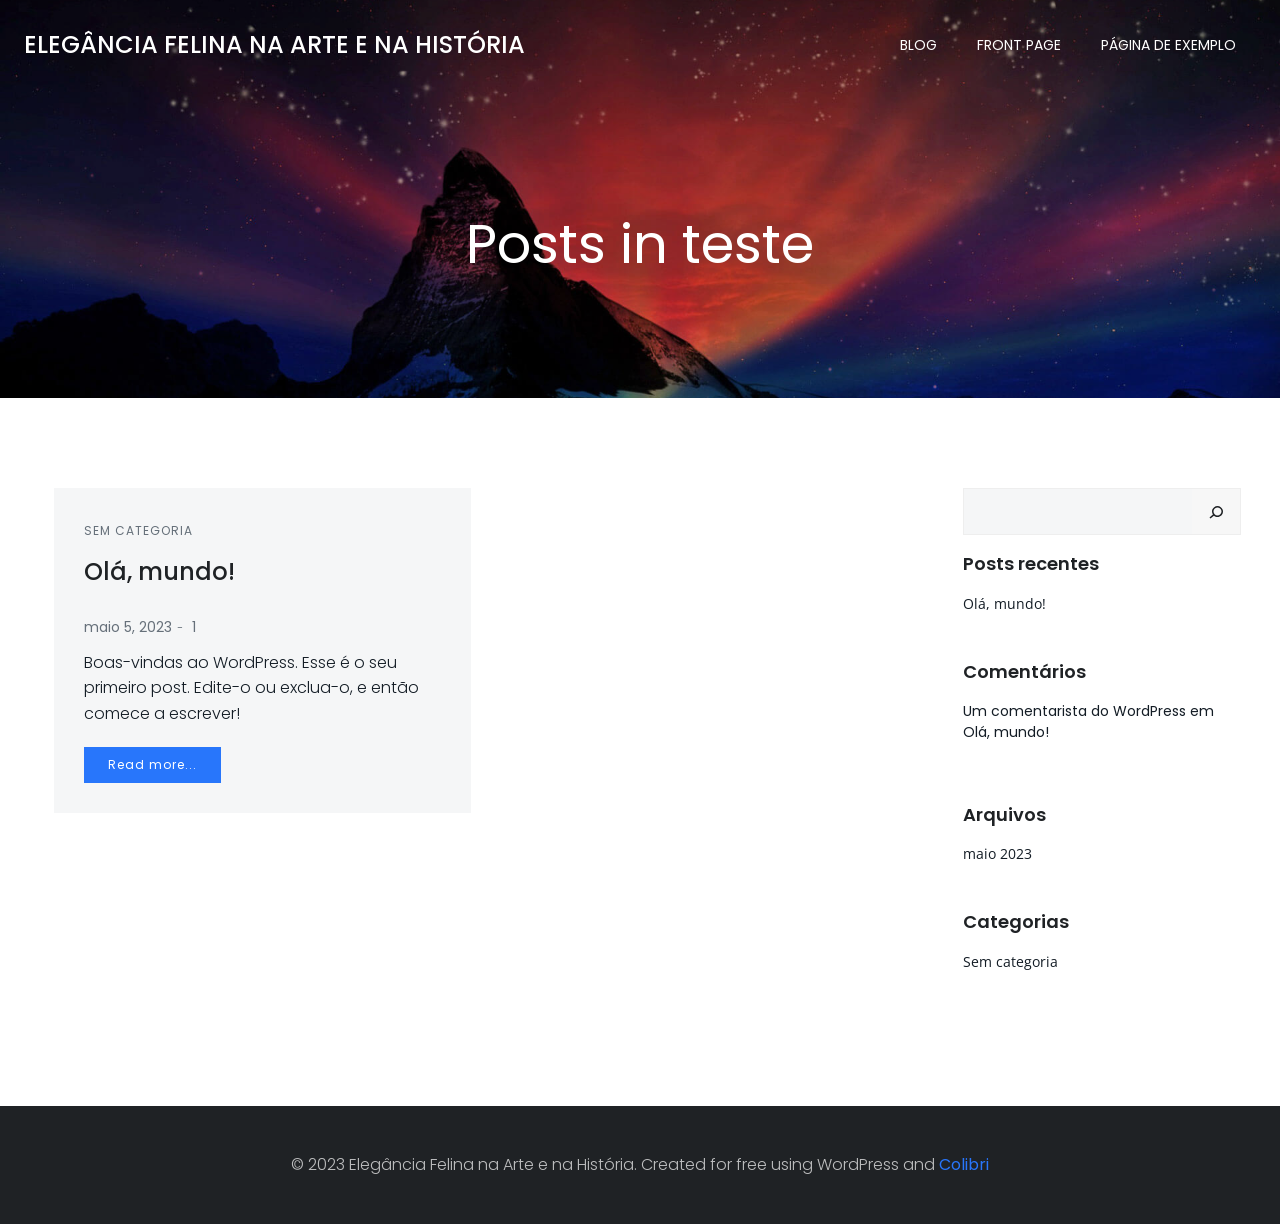
<file: author/teste/index.html>
<!DOCTYPE html>
<html lang="pt-BR">
<head>
    <meta charset="UTF-8">
    <meta name="viewport" content="width=device-width, initial-scale=1">
    <link rel="profile" href="http://gmpg.org/xfn/11">
    <title>teste &#8211; Elegância Felina na Arte e na História</title>
<meta name="robots" content="max-image-preview:large">
<link rel="dns-prefetch" href="//fonts.googleapis.com">
<link rel="alternate" type="application/rss+xml" title="Feed para Elegância Felina na Arte e na História &raquo;" href="./../../feed/index.html">
<link rel="alternate" type="application/rss+xml" title="Feed de comentários para Elegância Felina na Arte e na História &raquo;" href="./../../comments/feed/index.html">
<link rel="alternate" type="application/rss+xml" title="Elegância Felina na Arte e na História &raquo; Feed dos posts para teste" href="./feed/index.html">
<script type="text/javascript">
window._wpemojiSettings = {"baseUrl":"https:\/\/s.w.org\/images\/core\/emoji\/14.0.0\/72x72\/","ext":".png","svgUrl":"https:\/\/s.w.org\/images\/core\/emoji\/14.0.0\/svg\/","svgExt":".svg","source":{"concatemoji":".\/\/wp-includes\/js\/wp-emoji-release.min.js?ver=6.2"}};
/*! This file is auto-generated */
!function(e,a,t){var n,r,o,i=a.createElement("canvas"),p=i.getContext&&i.getContext("2d");function s(e,t){p.clearRect(0,0,i.width,i.height),p.fillText(e,0,0);e=i.toDataURL();return p.clearRect(0,0,i.width,i.height),p.fillText(t,0,0),e===i.toDataURL()}function c(e){var t=a.createElement("script");t.src=e,t.defer=t.type="text/javascript",a.getElementsByTagName("head")[0].appendChild(t)}for(o=Array("flag","emoji"),t.supports={everything:!0,everythingExceptFlag:!0},r=0;r<o.length;r++)t.supports[o[r]]=function(e){if(p&&p.fillText)switch(p.textBaseline="top",p.font="600 32px Arial",e){case"flag":return s("🏳️‍⚧️","🏳️​⚧️")?!1:!s("🇺🇳","🇺​🇳")&&!s("🏴󠁧󠁢󠁥󠁮󠁧󠁿","🏴​󠁧​󠁢​󠁥​󠁮​󠁧​󠁿");case"emoji":return!s("🫱🏻‍🫲🏿","🫱🏻​🫲🏿")}return!1}(o[r]),t.supports.everything=t.supports.everything&&t.supports[o[r]],"flag"!==o[r]&&(t.supports.everythingExceptFlag=t.supports.everythingExceptFlag&&t.supports[o[r]]);t.supports.everythingExceptFlag=t.supports.everythingExceptFlag&&!t.supports.flag,t.DOMReady=!1,t.readyCallback=function(){t.DOMReady=!0},t.supports.everything||(n=function(){t.readyCallback()},a.addEventListener?(a.addEventListener("DOMContentLoaded",n,!1),e.addEventListener("load",n,!1)):(e.attachEvent("onload",n),a.attachEvent("onreadystatechange",function(){"complete"===a.readyState&&t.readyCallback()})),(e=t.source||{}).concatemoji?c(e.concatemoji):e.wpemoji&&e.twemoji&&(c(e.twemoji),c(e.wpemoji)))}(window,document,window._wpemojiSettings);
</script>
<style type="text/css">img.wp-smiley,
img.emoji {
	display: inline !important;
	border: none !important;
	box-shadow: none !important;
	height: 1em !important;
	width: 1em !important;
	margin: 0 0.07em !important;
	vertical-align: -0.1em !important;
	background: none !important;
	padding: 0 !important;
}</style>
	<link rel="stylesheet" id="extend-builder-css-css" href="./../../wp-content/plugins/colibri-page-builder/extend-builder/assets/static/css/theme.css?ver=1.0.227" type="text/css" media="all">
<style id="extend-builder-css-inline-css" type="text/css">/* page css */
/* part css : theme-shapes */
.colibri-shape-circles {
background-image:url('./../../wp-content/themes/hugo-wp/resources/images/header-shapes/circles.png')
}
.colibri-shape-10degree-stripes {
background-image:url('./../../wp-content/themes/hugo-wp/resources/images/header-shapes/10degree-stripes.png')
}
.colibri-shape-rounded-squares-blue {
background-image:url('./../../wp-content/themes/hugo-wp/resources/images/header-shapes/rounded-squares-blue.png')
}
.colibri-shape-many-rounded-squares-blue {
background-image:url('./../../wp-content/themes/hugo-wp/resources/images/header-shapes/many-rounded-squares-blue.png')
}
.colibri-shape-two-circles {
background-image:url('./../../wp-content/themes/hugo-wp/resources/images/header-shapes/two-circles.png')
}
.colibri-shape-circles-2 {
background-image:url('./../../wp-content/themes/hugo-wp/resources/images/header-shapes/circles-2.png')
}
.colibri-shape-circles-3 {
background-image:url('./../../wp-content/themes/hugo-wp/resources/images/header-shapes/circles-3.png')
}
.colibri-shape-circles-gradient {
background-image:url('./../../wp-content/themes/hugo-wp/resources/images/header-shapes/circles-gradient.png')
}
.colibri-shape-circles-white-gradient {
background-image:url('./../../wp-content/themes/hugo-wp/resources/images/header-shapes/circles-white-gradient.png')
}
.colibri-shape-waves {
background-image:url('./../../wp-content/themes/hugo-wp/resources/images/header-shapes/waves.png')
}
.colibri-shape-waves-inverted {
background-image:url('./../../wp-content/themes/hugo-wp/resources/images/header-shapes/waves-inverted.png')
}
.colibri-shape-dots {
background-image:url('./../../wp-content/themes/hugo-wp/resources/images/header-shapes/dots.png')
}
.colibri-shape-left-tilted-lines {
background-image:url('./../../wp-content/themes/hugo-wp/resources/images/header-shapes/left-tilted-lines.png')
}
.colibri-shape-right-tilted-lines {
background-image:url('./../../wp-content/themes/hugo-wp/resources/images/header-shapes/right-tilted-lines.png')
}
.colibri-shape-right-tilted-strips {
background-image:url('./../../wp-content/themes/hugo-wp/resources/images/header-shapes/right-tilted-strips.png')
}
/* part css : theme */

.h-y-container > *:not(:last-child), .h-x-container-inner > * {
  margin-bottom: 20px;
}
.h-x-container-inner, .h-column__content > .h-x-container > *:last-child {
  margin-bottom: -20px;
}
.h-x-container-inner > * {
  padding-left: 10px;
  padding-right: 10px;
}
.h-x-container-inner {
  margin-left: -10px;
  margin-right: -10px;
}
[class*=style-], [class*=local-style-], .h-global-transition, .h-global-transition-all, .h-global-transition-all * {
  transition-duration: 0.5s;
}
.wp-block-button .wp-block-button__link:not(.has-background),.wp-block-file .wp-block-file__button {
  background-color: rgb(40, 118, 251);
  background-image: none;
}
.wp-block-button .wp-block-button__link:not(.has-background):hover,.wp-block-button .wp-block-button__link:not(.has-background):focus,.wp-block-button .wp-block-button__link:not(.has-background):active,.wp-block-file .wp-block-file__button:hover,.wp-block-file .wp-block-file__button:focus,.wp-block-file .wp-block-file__button:active {
  background-color: rgb(26, 78, 166);
  background-image: none;
}
.wp-block-button.is-style-outline .wp-block-button__link:not(.has-background) {
  color: rgb(40, 118, 251);
  background-color: transparent;
  background-image: none;
  border-top-width: 2px;
  border-top-color: rgb(40, 118, 251);
  border-top-style: solid;
  border-right-width: 2px;
  border-right-color: rgb(40, 118, 251);
  border-right-style: solid;
  border-bottom-width: 2px;
  border-bottom-color: rgb(40, 118, 251);
  border-bottom-style: solid;
  border-left-width: 2px;
  border-left-color: rgb(40, 118, 251);
  border-left-style: solid;
}
.wp-block-button.is-style-outline .wp-block-button__link:not(.has-background):hover,.wp-block-button.is-style-outline .wp-block-button__link:not(.has-background):focus,.wp-block-button.is-style-outline .wp-block-button__link:not(.has-background):active {
  color: #fff;
  background-color: rgb(40, 118, 251);
  background-image: none;
}
.has-background-color,*[class^="wp-block-"].is-style-solid-color {
  background-color: rgb(40, 118, 251);
  background-image: none;
}
.has-colibri-color-1-background-color {
  background-color: rgb(40, 118, 251);
  background-image: none;
}
.wp-block-button .wp-block-button__link.has-colibri-color-1-background-color {
  background-color: rgb(40, 118, 251);
  background-image: none;
}
.wp-block-button .wp-block-button__link.has-colibri-color-1-background-color:hover,.wp-block-button .wp-block-button__link.has-colibri-color-1-background-color:focus,.wp-block-button .wp-block-button__link.has-colibri-color-1-background-color:active {
  background-color: rgb(26, 78, 166);
  background-image: none;
}
.wp-block-button.is-style-outline .wp-block-button__link.has-colibri-color-1-background-color {
  color: rgb(40, 118, 251);
  background-color: transparent;
  background-image: none;
  border-top-width: 2px;
  border-top-color: rgb(40, 118, 251);
  border-top-style: solid;
  border-right-width: 2px;
  border-right-color: rgb(40, 118, 251);
  border-right-style: solid;
  border-bottom-width: 2px;
  border-bottom-color: rgb(40, 118, 251);
  border-bottom-style: solid;
  border-left-width: 2px;
  border-left-color: rgb(40, 118, 251);
  border-left-style: solid;
}
.wp-block-button.is-style-outline .wp-block-button__link.has-colibri-color-1-background-color:hover,.wp-block-button.is-style-outline .wp-block-button__link.has-colibri-color-1-background-color:focus,.wp-block-button.is-style-outline .wp-block-button__link.has-colibri-color-1-background-color:active {
  color: #fff;
  background-color: rgb(40, 118, 251);
  background-image: none;
}
*[class^="wp-block-"].has-colibri-color-1-background-color,*[class^="wp-block-"] .has-colibri-color-1-background-color,*[class^="wp-block-"].is-style-solid-color.has-colibri-color-1-color,*[class^="wp-block-"].is-style-solid-color blockquote.has-colibri-color-1-color,*[class^="wp-block-"].is-style-solid-color blockquote.has-colibri-color-1-color p {
  background-color: rgb(40, 118, 251);
  background-image: none;
}
.has-colibri-color-1-color {
  color: rgb(40, 118, 251);
}
.has-colibri-color-2-background-color {
  background-color: rgb(182, 223, 236);
  background-image: none;
}
.wp-block-button .wp-block-button__link.has-colibri-color-2-background-color {
  background-color: rgb(182, 223, 236);
  background-image: none;
}
.wp-block-button .wp-block-button__link.has-colibri-color-2-background-color:hover,.wp-block-button .wp-block-button__link.has-colibri-color-2-background-color:focus,.wp-block-button .wp-block-button__link.has-colibri-color-2-background-color:active {
  background-color: rgb(25, 185, 236);
  background-image: none;
}
.wp-block-button.is-style-outline .wp-block-button__link.has-colibri-color-2-background-color {
  color: rgb(182, 223, 236);
  background-color: transparent;
  background-image: none;
  border-top-width: 2px;
  border-top-color: rgb(182, 223, 236);
  border-top-style: solid;
  border-right-width: 2px;
  border-right-color: rgb(182, 223, 236);
  border-right-style: solid;
  border-bottom-width: 2px;
  border-bottom-color: rgb(182, 223, 236);
  border-bottom-style: solid;
  border-left-width: 2px;
  border-left-color: rgb(182, 223, 236);
  border-left-style: solid;
}
.wp-block-button.is-style-outline .wp-block-button__link.has-colibri-color-2-background-color:hover,.wp-block-button.is-style-outline .wp-block-button__link.has-colibri-color-2-background-color:focus,.wp-block-button.is-style-outline .wp-block-button__link.has-colibri-color-2-background-color:active {
  color: #fff;
  background-color: rgb(182, 223, 236);
  background-image: none;
}
*[class^="wp-block-"].has-colibri-color-2-background-color,*[class^="wp-block-"] .has-colibri-color-2-background-color,*[class^="wp-block-"].is-style-solid-color.has-colibri-color-2-color,*[class^="wp-block-"].is-style-solid-color blockquote.has-colibri-color-2-color,*[class^="wp-block-"].is-style-solid-color blockquote.has-colibri-color-2-color p {
  background-color: rgb(182, 223, 236);
  background-image: none;
}
.has-colibri-color-2-color {
  color: rgb(182, 223, 236);
}
.has-colibri-color-3-background-color {
  background-color: rgb(175, 204, 160);
  background-image: none;
}
.wp-block-button .wp-block-button__link.has-colibri-color-3-background-color {
  background-color: rgb(175, 204, 160);
  background-image: none;
}
.wp-block-button .wp-block-button__link.has-colibri-color-3-background-color:hover,.wp-block-button .wp-block-button__link.has-colibri-color-3-background-color:focus,.wp-block-button .wp-block-button__link.has-colibri-color-3-background-color:active {
  background-color: rgb(102, 119, 93);
  background-image: none;
}
.wp-block-button.is-style-outline .wp-block-button__link.has-colibri-color-3-background-color {
  color: rgb(175, 204, 160);
  background-color: transparent;
  background-image: none;
  border-top-width: 2px;
  border-top-color: rgb(175, 204, 160);
  border-top-style: solid;
  border-right-width: 2px;
  border-right-color: rgb(175, 204, 160);
  border-right-style: solid;
  border-bottom-width: 2px;
  border-bottom-color: rgb(175, 204, 160);
  border-bottom-style: solid;
  border-left-width: 2px;
  border-left-color: rgb(175, 204, 160);
  border-left-style: solid;
}
.wp-block-button.is-style-outline .wp-block-button__link.has-colibri-color-3-background-color:hover,.wp-block-button.is-style-outline .wp-block-button__link.has-colibri-color-3-background-color:focus,.wp-block-button.is-style-outline .wp-block-button__link.has-colibri-color-3-background-color:active {
  color: #fff;
  background-color: rgb(175, 204, 160);
  background-image: none;
}
*[class^="wp-block-"].has-colibri-color-3-background-color,*[class^="wp-block-"] .has-colibri-color-3-background-color,*[class^="wp-block-"].is-style-solid-color.has-colibri-color-3-color,*[class^="wp-block-"].is-style-solid-color blockquote.has-colibri-color-3-color,*[class^="wp-block-"].is-style-solid-color blockquote.has-colibri-color-3-color p {
  background-color: rgb(175, 204, 160);
  background-image: none;
}
.has-colibri-color-3-color {
  color: rgb(175, 204, 160);
}
.has-colibri-color-4-background-color {
  background-color: rgb(245, 246, 247);
  background-image: none;
}
.wp-block-button .wp-block-button__link.has-colibri-color-4-background-color {
  background-color: rgb(245, 246, 247);
  background-image: none;
}
.wp-block-button .wp-block-button__link.has-colibri-color-4-background-color:hover,.wp-block-button .wp-block-button__link.has-colibri-color-4-background-color:focus,.wp-block-button .wp-block-button__link.has-colibri-color-4-background-color:active {
  background-color: rgb(161, 161, 162);
  background-image: none;
}
.wp-block-button.is-style-outline .wp-block-button__link.has-colibri-color-4-background-color {
  color: rgb(245, 246, 247);
  background-color: transparent;
  background-image: none;
  border-top-width: 2px;
  border-top-color: rgb(245, 246, 247);
  border-top-style: solid;
  border-right-width: 2px;
  border-right-color: rgb(245, 246, 247);
  border-right-style: solid;
  border-bottom-width: 2px;
  border-bottom-color: rgb(245, 246, 247);
  border-bottom-style: solid;
  border-left-width: 2px;
  border-left-color: rgb(245, 246, 247);
  border-left-style: solid;
}
.wp-block-button.is-style-outline .wp-block-button__link.has-colibri-color-4-background-color:hover,.wp-block-button.is-style-outline .wp-block-button__link.has-colibri-color-4-background-color:focus,.wp-block-button.is-style-outline .wp-block-button__link.has-colibri-color-4-background-color:active {
  color: #fff;
  background-color: rgb(245, 246, 247);
  background-image: none;
}
*[class^="wp-block-"].has-colibri-color-4-background-color,*[class^="wp-block-"] .has-colibri-color-4-background-color,*[class^="wp-block-"].is-style-solid-color.has-colibri-color-4-color,*[class^="wp-block-"].is-style-solid-color blockquote.has-colibri-color-4-color,*[class^="wp-block-"].is-style-solid-color blockquote.has-colibri-color-4-color p {
  background-color: rgb(245, 246, 247);
  background-image: none;
}
.has-colibri-color-4-color {
  color: rgb(245, 246, 247);
}
.has-colibri-color-5-background-color {
  background-color: #FFFFFF;
  background-image: none;
}
.wp-block-button .wp-block-button__link.has-colibri-color-5-background-color {
  background-color: #FFFFFF;
  background-image: none;
}
.wp-block-button .wp-block-button__link.has-colibri-color-5-background-color:hover,.wp-block-button .wp-block-button__link.has-colibri-color-5-background-color:focus,.wp-block-button .wp-block-button__link.has-colibri-color-5-background-color:active {
  background-color: rgb(102, 102, 102);
  background-image: none;
}
.wp-block-button.is-style-outline .wp-block-button__link.has-colibri-color-5-background-color {
  color: #FFFFFF;
  background-color: transparent;
  background-image: none;
  border-top-width: 2px;
  border-top-color: #FFFFFF;
  border-top-style: solid;
  border-right-width: 2px;
  border-right-color: #FFFFFF;
  border-right-style: solid;
  border-bottom-width: 2px;
  border-bottom-color: #FFFFFF;
  border-bottom-style: solid;
  border-left-width: 2px;
  border-left-color: #FFFFFF;
  border-left-style: solid;
}
.wp-block-button.is-style-outline .wp-block-button__link.has-colibri-color-5-background-color:hover,.wp-block-button.is-style-outline .wp-block-button__link.has-colibri-color-5-background-color:focus,.wp-block-button.is-style-outline .wp-block-button__link.has-colibri-color-5-background-color:active {
  color: #fff;
  background-color: #FFFFFF;
  background-image: none;
}
*[class^="wp-block-"].has-colibri-color-5-background-color,*[class^="wp-block-"] .has-colibri-color-5-background-color,*[class^="wp-block-"].is-style-solid-color.has-colibri-color-5-color,*[class^="wp-block-"].is-style-solid-color blockquote.has-colibri-color-5-color,*[class^="wp-block-"].is-style-solid-color blockquote.has-colibri-color-5-color p {
  background-color: #FFFFFF;
  background-image: none;
}
.has-colibri-color-5-color {
  color: #FFFFFF;
}
.has-colibri-color-6-background-color {
  background-color: rgb(31, 34, 37);
  background-image: none;
}
.wp-block-button .wp-block-button__link.has-colibri-color-6-background-color {
  background-color: rgb(31, 34, 37);
  background-image: none;
}
.wp-block-button .wp-block-button__link.has-colibri-color-6-background-color:hover,.wp-block-button .wp-block-button__link.has-colibri-color-6-background-color:focus,.wp-block-button .wp-block-button__link.has-colibri-color-6-background-color:active {
  background-color: rgb(19, 28, 37);
  background-image: none;
}
.wp-block-button.is-style-outline .wp-block-button__link.has-colibri-color-6-background-color {
  color: rgb(31, 34, 37);
  background-color: transparent;
  background-image: none;
  border-top-width: 2px;
  border-top-color: rgb(31, 34, 37);
  border-top-style: solid;
  border-right-width: 2px;
  border-right-color: rgb(31, 34, 37);
  border-right-style: solid;
  border-bottom-width: 2px;
  border-bottom-color: rgb(31, 34, 37);
  border-bottom-style: solid;
  border-left-width: 2px;
  border-left-color: rgb(31, 34, 37);
  border-left-style: solid;
}
.wp-block-button.is-style-outline .wp-block-button__link.has-colibri-color-6-background-color:hover,.wp-block-button.is-style-outline .wp-block-button__link.has-colibri-color-6-background-color:focus,.wp-block-button.is-style-outline .wp-block-button__link.has-colibri-color-6-background-color:active {
  color: #fff;
  background-color: rgb(31, 34, 37);
  background-image: none;
}
*[class^="wp-block-"].has-colibri-color-6-background-color,*[class^="wp-block-"] .has-colibri-color-6-background-color,*[class^="wp-block-"].is-style-solid-color.has-colibri-color-6-color,*[class^="wp-block-"].is-style-solid-color blockquote.has-colibri-color-6-color,*[class^="wp-block-"].is-style-solid-color blockquote.has-colibri-color-6-color p {
  background-color: rgb(31, 34, 37);
  background-image: none;
}
.has-colibri-color-6-color {
  color: rgb(31, 34, 37);
}
#colibri .woocommerce-store-notice,#colibri.woocommerce .content .h-section input[type=submit],#colibri.woocommerce-page  .content .h-section  input[type=button],#colibri.woocommerce .content .h-section  input[type=button],#colibri.woocommerce-page  .content .h-section .button,#colibri.woocommerce .content .h-section .button,#colibri.woocommerce-page  .content .h-section  a.button,#colibri.woocommerce .content .h-section  a.button,#colibri.woocommerce-page  .content .h-section button.button,#colibri.woocommerce .content .h-section button.button,#colibri.woocommerce-page  .content .h-section input.button,#colibri.woocommerce .content .h-section input.button,#colibri.woocommerce-page  .content .h-section input#submit,#colibri.woocommerce .content .h-section input#submit,#colibri.woocommerce-page  .content .h-section a.added_to_cart,#colibri.woocommerce .content .h-section a.added_to_cart,#colibri.woocommerce-page  .content .h-section .ui-slider-range,#colibri.woocommerce .content .h-section .ui-slider-range,#colibri.woocommerce-page  .content .h-section .ui-slider-handle,#colibri.woocommerce .content .h-section .ui-slider-handle {
  background-color: rgb(40, 118, 251);
  background-image: none;
  border-top-width: 0px;
  border-top-color: rgb(40, 118, 251);
  border-top-style: solid;
  border-right-width: 0px;
  border-right-color: rgb(40, 118, 251);
  border-right-style: solid;
  border-bottom-width: 0px;
  border-bottom-color: rgb(40, 118, 251);
  border-bottom-style: solid;
  border-left-width: 0px;
  border-left-color: rgb(40, 118, 251);
  border-left-style: solid;
}
#colibri .woocommerce-store-notice:hover,#colibri .woocommerce-store-notice:focus,#colibri .woocommerce-store-notice:active,#colibri.woocommerce .content .h-section input[type=submit]:hover,#colibri.woocommerce .content .h-section input[type=submit]:focus,#colibri.woocommerce .content .h-section input[type=submit]:active,#colibri.woocommerce-page  .content .h-section  input[type=button]:hover,#colibri.woocommerce-page  .content .h-section  input[type=button]:focus,#colibri.woocommerce-page  .content .h-section  input[type=button]:active,#colibri.woocommerce .content .h-section  input[type=button]:hover,#colibri.woocommerce .content .h-section  input[type=button]:focus,#colibri.woocommerce .content .h-section  input[type=button]:active,#colibri.woocommerce-page  .content .h-section .button:hover,#colibri.woocommerce-page  .content .h-section .button:focus,#colibri.woocommerce-page  .content .h-section .button:active,#colibri.woocommerce .content .h-section .button:hover,#colibri.woocommerce .content .h-section .button:focus,#colibri.woocommerce .content .h-section .button:active,#colibri.woocommerce-page  .content .h-section  a.button:hover,#colibri.woocommerce-page  .content .h-section  a.button:focus,#colibri.woocommerce-page  .content .h-section  a.button:active,#colibri.woocommerce .content .h-section  a.button:hover,#colibri.woocommerce .content .h-section  a.button:focus,#colibri.woocommerce .content .h-section  a.button:active,#colibri.woocommerce-page  .content .h-section button.button:hover,#colibri.woocommerce-page  .content .h-section button.button:focus,#colibri.woocommerce-page  .content .h-section button.button:active,#colibri.woocommerce .content .h-section button.button:hover,#colibri.woocommerce .content .h-section button.button:focus,#colibri.woocommerce .content .h-section button.button:active,#colibri.woocommerce-page  .content .h-section input.button:hover,#colibri.woocommerce-page  .content .h-section input.button:focus,#colibri.woocommerce-page  .content .h-section input.button:active,#colibri.woocommerce .content .h-section input.button:hover,#colibri.woocommerce .content .h-section input.button:focus,#colibri.woocommerce .content .h-section input.button:active,#colibri.woocommerce-page  .content .h-section input#submit:hover,#colibri.woocommerce-page  .content .h-section input#submit:focus,#colibri.woocommerce-page  .content .h-section input#submit:active,#colibri.woocommerce .content .h-section input#submit:hover,#colibri.woocommerce .content .h-section input#submit:focus,#colibri.woocommerce .content .h-section input#submit:active,#colibri.woocommerce-page  .content .h-section a.added_to_cart:hover,#colibri.woocommerce-page  .content .h-section a.added_to_cart:focus,#colibri.woocommerce-page  .content .h-section a.added_to_cart:active,#colibri.woocommerce .content .h-section a.added_to_cart:hover,#colibri.woocommerce .content .h-section a.added_to_cart:focus,#colibri.woocommerce .content .h-section a.added_to_cart:active,#colibri.woocommerce-page  .content .h-section .ui-slider-range:hover,#colibri.woocommerce-page  .content .h-section .ui-slider-range:focus,#colibri.woocommerce-page  .content .h-section .ui-slider-range:active,#colibri.woocommerce .content .h-section .ui-slider-range:hover,#colibri.woocommerce .content .h-section .ui-slider-range:focus,#colibri.woocommerce .content .h-section .ui-slider-range:active,#colibri.woocommerce-page  .content .h-section .ui-slider-handle:hover,#colibri.woocommerce-page  .content .h-section .ui-slider-handle:focus,#colibri.woocommerce-page  .content .h-section .ui-slider-handle:active,#colibri.woocommerce .content .h-section .ui-slider-handle:hover,#colibri.woocommerce .content .h-section .ui-slider-handle:focus,#colibri.woocommerce .content .h-section .ui-slider-handle:active {
  background-color: rgb(26, 78, 166);
  background-image: none;
  border-top-width: 0px;
  border-top-color: rgb(26, 78, 166);
  border-top-style: solid;
  border-right-width: 0px;
  border-right-color: rgb(26, 78, 166);
  border-right-style: solid;
  border-bottom-width: 0px;
  border-bottom-color: rgb(26, 78, 166);
  border-bottom-style: solid;
  border-left-width: 0px;
  border-left-color: rgb(26, 78, 166);
  border-left-style: solid;
}
#colibri.woocommerce-page  .content .h-section .star-rating::before,#colibri.woocommerce .content .h-section .star-rating::before,#colibri.woocommerce-page  .content .h-section .star-rating span::before,#colibri.woocommerce .content .h-section .star-rating span::before {
  color: rgb(40, 118, 251);
}
#colibri.woocommerce-page  .content .h-section .price,#colibri.woocommerce .content .h-section .price {
  color: rgb(40, 118, 251);
}
#colibri.woocommerce-page  .content .h-section .price del,#colibri.woocommerce .content .h-section .price del {
  color: rgb(124, 171, 251);
}
#colibri.woocommerce-page  .content .h-section .onsale,#colibri.woocommerce .content .h-section .onsale {
  background-color: rgb(40, 118, 251);
  background-image: none;
}
#colibri.woocommerce-page  .content .h-section .onsale:hover,#colibri.woocommerce-page  .content .h-section .onsale:focus,#colibri.woocommerce-page  .content .h-section .onsale:active,#colibri.woocommerce .content .h-section .onsale:hover,#colibri.woocommerce .content .h-section .onsale:focus,#colibri.woocommerce .content .h-section .onsale:active {
  background-color: rgb(26, 78, 166);
  background-image: none;
}
#colibri.woocommerce ul.products li.product h2:hover {
  color: rgb(40, 118, 251);
}
#colibri.woocommerce-page  .content .h-section .woocommerce-pagination .page-numbers.current,#colibri.woocommerce .content .h-section .woocommerce-pagination .page-numbers.current,#colibri.woocommerce-page  .content .h-section .woocommerce-pagination a.page-numbers:hover,#colibri.woocommerce .content .h-section .woocommerce-pagination a.page-numbers:hover {
  background-color: rgb(40, 118, 251);
  background-image: none;
}
#colibri.woocommerce-page  .content .h-section .comment-form-rating .stars a,#colibri.woocommerce .content .h-section .comment-form-rating .stars a {
  color: rgb(40, 118, 251);
}
.h-section-global-spacing {
  padding-top: 90px;
  padding-bottom: 90px;
}
#colibri .colibri-language-switcher {
  background-color: white;
  background-image: none;
  top: 80px;
  border-top-width: 0px;
  border-top-style: none;
  border-top-left-radius: 4px;
  border-top-right-radius: 0px;
  border-right-width: 0px;
  border-right-style: none;
  border-bottom-width: 0px;
  border-bottom-style: none;
  border-bottom-left-radius: 4px;
  border-bottom-right-radius: 0px;
  border-left-width: 0px;
  border-left-style: none;
}
#colibri .colibri-language-switcher .lang-item {
  padding-top: 14px;
  padding-right: 18px;
  padding-bottom: 14px;
  padding-left: 18px;
}
body {
  font-family: Poppins;
  font-weight: 300;
  font-size: 16px;
  line-height: 1.6;
  color: rgb(19, 28, 37);
}
body a {
  font-family: Poppins;
  font-weight: 400;
  text-decoration: none;
  font-size: 1em;
  line-height: 1.5;
  color: rgb(40, 118, 251);
}
body a:hover {
  color: rgb(26, 78, 166);
}
body p {
  margin-bottom: 16px;
  font-family: Poppins;
  font-weight: 300;
  font-size: 16px;
  line-height: 1.6;
  color: rgb(19, 28, 37);
}
body .h-lead p {
  margin-bottom: 16px;
  font-family: Poppins;
  font-weight: 300;
  font-size: 1.25em;
  line-height: 1.5;
  color: rgb(19, 28, 37);
}
body blockquote p {
  margin-bottom: 16px;
  font-family: Poppins;
  font-weight: 400;
  font-size: 16px;
  line-height: 1.6;
  color: rgb(102, 112, 122);
}
body h1 {
  margin-bottom: 16px;
  font-family: Poppins;
  font-weight: 400;
  font-size: 3.375em;
  line-height: 1.26;
  color: rgb(31, 34, 37);
}
body h2 {
  margin-bottom: 16px;
  font-family: Poppins;
  font-weight: 500;
  font-size: 2.625em;
  line-height: 1.143;
  color: rgb(31, 34, 37);
}
body h3 {
  margin-bottom: 16px;
  font-family: Poppins;
  font-weight: 500;
  font-size: 2.25em;
  line-height: 1.25;
  color: rgb(31, 34, 37);
}
body h4 {
  margin-bottom: 16px;
  font-family: Poppins;
  font-weight: 500;
  font-size: 1.25em;
  line-height: 1.6;
  color: rgb(31, 34, 37);
}
body h5 {
  margin-bottom: 16px;
  font-family: Poppins;
  font-weight: 600;
  font-size: 1.125em;
  line-height: 1.55;
  color: rgb(31, 34, 37);
}
body h6 {
  margin-bottom: 16px;
  font-family: Poppins;
  font-weight: 400;
  font-size: 1em;
  line-height: 1.6;
  color: rgb(173, 190, 207);
  text-transform: uppercase;
  letter-spacing: 1px;
}
 .content.colibri-main-content-single .main-section,.content.colibri-main-content-archive .main-section {
  padding-top: 90px;
  padding-bottom: 90px;
}
 .content.colibri-main-content-single .main-section .colibri-sidebar.blog-sidebar-right,.content.colibri-main-content-archive .main-section .colibri-sidebar.blog-sidebar-right {
  width: 25% ;
  flex: 0 0 auto;
  -ms-flex: 0 0 auto;
  max-width: 25%;
}


@media (min-width: 768px) and (max-width: 1023px){
.h-section-global-spacing {
  padding-top: 60px;
  padding-bottom: 60px;
}
 .content.colibri-main-content-single .main-section .colibri-sidebar.blog-sidebar-right,.content.colibri-main-content-archive .main-section .colibri-sidebar.blog-sidebar-right {
  width: 33.33% ;
  flex: 0 0 auto;
  -ms-flex: 0 0 auto;
  max-width: 33.33%;
}

}

@media (max-width: 767px){
.h-section-global-spacing {
  padding-top: 30px;
  padding-bottom: 30px;
}
 .content.colibri-main-content-single .main-section .colibri-sidebar.blog-sidebar-right,.content.colibri-main-content-archive .main-section .colibri-sidebar.blog-sidebar-right {
  width: 100% ;
  flex: 0 0 auto;
  -ms-flex: 0 0 auto;
  max-width: 100%;
}

}
/* part css : page */
#colibri .style-34 {
  animation-duration: 0.5s;
  padding-top: 20px;
  padding-right: 15px;
  padding-bottom: 20px;
  padding-left: 15px;
  background-color: transparent;
  background-image: none;
}
#colibri .h-navigation_sticky .style-34,#colibri .h-navigation_sticky.style-34 {
  background-color: #FFFFFF;
  background-image: none;
  padding-top: 10px;
  padding-bottom: 10px;
  box-shadow: 0px 0px 20px 2px rgba(31, 34, 37, 0.1) ;
}
#colibri .style-36 {
  text-align: center;
  height: auto;
  min-height: unset;
}
#colibri .style-37-image {
  max-height: 70px;
}
#colibri .style-37 a,#colibri .style-37  .logo-text {
  color: #ffffff;
  font-weight: 500;
  text-decoration: none;
  text-transform: uppercase;
  font-size: 24px;
}
#colibri .style-37 .logo-text {
  color: #FFFFFF;
}
#colibri .h-navigation_sticky .style-37-image,#colibri .h-navigation_sticky.style-37-image {
  max-height: 70px;
}
#colibri .h-navigation_sticky .style-37 a,#colibri .h-navigation_sticky .style-37  .logo-text,#colibri .h-navigation_sticky.style-37 a,#colibri .h-navigation_sticky.style-37  .logo-text {
  color: #000000;
  text-decoration: none;
}
#colibri .style-38 {
  text-align: center;
  height: auto;
  min-height: unset;
}
#colibri .style-39 {
  height: 50px;
}
#colibri .style-40 {
  text-align: center;
  height: auto;
  min-height: unset;
}
#colibri .style-41 >  div > .colibri-menu-container > ul.colibri-menu {
  justify-content: flex-end;
}
#colibri .style-41 >  div > .colibri-menu-container > ul.colibri-menu > li {
  margin-top: 0px;
  margin-right: 20px;
  margin-bottom: 0px;
  margin-left: 20px;
  padding-top: 10px;
  padding-right: 0px;
  padding-bottom: 10px;
  padding-left: 0px;
}
#colibri .style-41 >  div > .colibri-menu-container > ul.colibri-menu > li.current_page_item,#colibri .style-41  >  div > .colibri-menu-container > ul.colibri-menu > li.current_page_item:hover {
  margin-top: 0px;
  margin-right: 20px;
  margin-bottom: 0px;
  margin-left: 20px;
  padding-top: 10px;
  padding-right: 0px;
  padding-bottom: 10px;
  padding-left: 0px;
}
#colibri .style-41 >  div > .colibri-menu-container > ul.colibri-menu > li > a {
  font-family: Poppins;
  font-weight: 400;
  text-transform: uppercase;
  font-size: 14px;
  line-height: 1.5em;
  letter-spacing: 0px;
  color: #FFFFFF;
}
#colibri .style-41  >  div > .colibri-menu-container > ul.colibri-menu > li.current_page_item > a,#colibri .style-41  >  div > .colibri-menu-container > ul.colibri-menu > li.current_page_item > a:hover {
  font-family: Poppins;
  font-weight: 400;
  text-transform: uppercase;
  font-size: 14px;
  line-height: 1.5em;
  letter-spacing: 0px;
  color: #FFFFFF;
}
#colibri .style-41 >  div > .colibri-menu-container > ul.colibri-menu li > ul {
  background-color: #ffffff;
  background-image: none;
  margin-right: 5px;
  margin-left: 5px;
  box-shadow: 0px 0px 5px 2px rgba(0, 0, 0, 0.04) ;
}
#colibri .style-41 >  div > .colibri-menu-container > ul.colibri-menu li > ul  li {
  padding-top: 10px;
  padding-right: 20px;
  padding-bottom: 10px;
  padding-left: 20px;
  border-top-width: 0px;
  border-top-style: none;
  border-right-width: 0px;
  border-right-style: none;
  border-bottom-width: 1px;
  border-bottom-color: rgba(128,128,128,.2);
  border-bottom-style: solid;
  border-left-width: 0px;
  border-left-style: none;
  background-color: rgb(255, 255, 255);
  background-image: none;
}
#colibri .style-41  >  div > .colibri-menu-container > ul.colibri-menu li > ul > li.hover {
  background-color: rgb(40, 118, 251);
}
#colibri .style-41  >  div > .colibri-menu-container > ul.colibri-menu li > ul > li:hover,#colibri .style-41  >  div > .colibri-menu-container > ul.colibri-menu li > ul > li.hover {
  background-color: rgb(40, 118, 251);
}
#colibri .style-41 >  div > .colibri-menu-container > ul.colibri-menu li > ul li.current_page_item,#colibri .style-41  >  div > .colibri-menu-container > ul.colibri-menu li > ul > li.current_page_item:hover {
  padding-top: 10px;
  padding-right: 20px;
  padding-bottom: 10px;
  padding-left: 20px;
  border-top-width: 0px;
  border-top-style: none;
  border-right-width: 0px;
  border-right-style: none;
  border-bottom-width: 1px;
  border-bottom-color: rgba(128,128,128,.2);
  border-bottom-style: solid;
  border-left-width: 0px;
  border-left-style: none;
  background-color: rgb(40, 118, 251);
  background-image: none;
}
#colibri .style-41 >  div > .colibri-menu-container > ul.colibri-menu li > ul > li > a {
  font-size: 14px;
  color: rgb(31, 34, 37);
}
#colibri .style-41  >  div > .colibri-menu-container > ul.colibri-menu li > ul > li.hover  > a {
  color: rgb(255, 255, 255);
}
#colibri .style-41  >  div > .colibri-menu-container > ul.colibri-menu li > ul > li:hover > a,#colibri .style-41  >  div > .colibri-menu-container > ul.colibri-menu li > ul > li.hover  > a {
  color: rgb(255, 255, 255);
}
#colibri .style-41 >  div > .colibri-menu-container > ul.colibri-menu li > ul > li.current_page_item > a,#colibri .style-41  >  div > .colibri-menu-container > ul.colibri-menu li > ul > li.current_page_item > a:hover {
  font-size: 14px;
  color: rgb(255, 255, 255);
}
#colibri .style-41 >  div > .colibri-menu-container > ul.colibri-menu.bordered-active-item > li::after,#colibri .style-41 
      ul.colibri-menu.bordered-active-item > li::before {
  background-color: #FFFFFF;
  background-image: none;
  height: 2px;
}
#colibri .style-41 >  div > .colibri-menu-container > ul.colibri-menu.solid-active-item > li::after,#colibri .style-41 
      ul.colibri-menu.solid-active-item > li::before {
  background-color: white;
  background-image: none;
  border-top-width: 0px;
  border-top-style: none;
  border-top-left-radius: 0%;
  border-top-right-radius: 0%;
  border-right-width: 0px;
  border-right-style: none;
  border-bottom-width: 0px;
  border-bottom-style: none;
  border-bottom-left-radius: 0%;
  border-bottom-right-radius: 0%;
  border-left-width: 0px;
  border-left-style: none;
}
#colibri .style-41 >  div > .colibri-menu-container > ul.colibri-menu > li > ul {
  margin-top: 0px;
}
#colibri .style-41 >  div > .colibri-menu-container > ul.colibri-menu > li > ul::before {
  height: 0px;
  width: 100% ;
}
#colibri .style-41 >  div > .colibri-menu-container > ul.colibri-menu  li > a > svg,#colibri .style-41 >  div > .colibri-menu-container > ul.colibri-menu  li > a >  .arrow-wrapper {
  padding-right: 5px;
  padding-left: 5px;
  color: #FFFFFF;
}
#colibri .style-41 >  div > .colibri-menu-container > ul.colibri-menu li.current_page_item > a > svg,#colibri .style-41 >  div > .colibri-menu-container > ul.colibri-menu > li.current_page_item:hover > a > svg,#colibri .style-41 >  div > .colibri-menu-container > ul.colibri-menu li.current_page_item > a > .arrow-wrapper,#colibri .style-41 >  div > .colibri-menu-container > ul.colibri-menu > li.current_page_item:hover > a > .arrow-wrapper {
  padding-right: 5px;
  padding-left: 5px;
  color: #FFFFFF;
}
#colibri .style-41 >  div > .colibri-menu-container > ul.colibri-menu li > ul  li > a > svg,#colibri .style-41 >  div > .colibri-menu-container > ul.colibri-menu li > ul  li > a >  .arrow-wrapper {
  color: rgb(255, 255, 255);
}
#colibri .style-41 >  div > .colibri-menu-container > ul.colibri-menu li > ul li.current_page_item > a > svg,#colibri .style-41 >  div > .colibri-menu-container > ul.colibri-menu li > ul > li.current_page_item:hover > a > svg,#colibri .style-41 >  div > .colibri-menu-container > ul.colibri-menu li > ul li.current_page_item > a > .arrow-wrapper,#colibri .style-41 >  div > .colibri-menu-container > ul.colibri-menu li > ul > li.current_page_item:hover > a > .arrow-wrapper {
  color: rgb(255, 255, 255);
}
#colibri .h-navigation_sticky .style-41 >  div > .colibri-menu-container > ul.colibri-menu > li > a,#colibri .h-navigation_sticky.style-41 >  div > .colibri-menu-container > ul.colibri-menu > li > a {
  font-size: 14px;
  color: rgb(31, 34, 37);
}
#colibri .h-navigation_sticky .style-41  >  div > .colibri-menu-container > ul.colibri-menu > li.current_page_item > a,#colibri .h-navigation_sticky .style-41  >  div > .colibri-menu-container > ul.colibri-menu > li.current_page_item > a:hover,#colibri .h-navigation_sticky.style-41  >  div > .colibri-menu-container > ul.colibri-menu > li.current_page_item > a,#colibri .h-navigation_sticky.style-41  >  div > .colibri-menu-container > ul.colibri-menu > li.current_page_item > a:hover {
  color: rgb(31, 34, 37);
}
#colibri .h-navigation_sticky .style-41 >  div > .colibri-menu-container > ul.colibri-menu.bordered-active-item > li::after,#colibri .h-navigation_sticky .style-41 
      ul.colibri-menu.bordered-active-item > li::before,#colibri .h-navigation_sticky.style-41 >  div > .colibri-menu-container > ul.colibri-menu.bordered-active-item > li::after,#colibri .h-navigation_sticky.style-41 
      ul.colibri-menu.bordered-active-item > li::before {
  background-color: rgba(31, 34, 37, 0.6);
  background-image: none;
}
#colibri .h-navigation_sticky .style-41 >  div > .colibri-menu-container > ul.colibri-menu  li > a > svg,#colibri .h-navigation_sticky .style-41 >  div > .colibri-menu-container > ul.colibri-menu  li > a >  .arrow-wrapper,#colibri .h-navigation_sticky.style-41 >  div > .colibri-menu-container > ul.colibri-menu  li > a > svg,#colibri .h-navigation_sticky.style-41 >  div > .colibri-menu-container > ul.colibri-menu  li > a >  .arrow-wrapper {
  color: rgb(31, 34, 37);
}
#colibri .style-42-offscreen {
  background-color: rgb(31, 34, 37);
  background-image: none;
  width: 300px !important;
}
#colibri .style-42-offscreenOverlay {
  background-color: rgba(0,0,0,0.5);
  background-image: none;
}
#colibri .style-42  .h-hamburger-icon {
  background-color: rgba(31, 31, 31, 0.3);
  background-image: none;
  border-top-width: 0px;
  border-top-color: black;
  border-top-style: solid;
  border-top-left-radius: 0%;
  border-top-right-radius: 0%;
  border-right-width: 0px;
  border-right-color: black;
  border-right-style: solid;
  border-bottom-width: 0px;
  border-bottom-color: black;
  border-bottom-style: solid;
  border-bottom-left-radius: 0%;
  border-bottom-right-radius: 0%;
  border-left-width: 0px;
  border-left-color: black;
  border-left-style: solid;
  fill: white;
  padding-top: 5px;
  padding-right: 5px;
  padding-bottom: 5px;
  padding-left: 5px;
  width: 24px;
  height: 24px;
}
#colibri .style-42  .h-hamburger-icon:hover {
  background-color: rgb(40, 118, 251);
}
#colibri .style-42  .h-hamburger-icon:hover {
  background-color: rgb(40, 118, 251);
}
#colibri .style-45 {
  text-align: center;
  height: auto;
  min-height: unset;
}
#colibri .style-46-image {
  max-height: 70px;
}
#colibri .style-46 a,#colibri .style-46  .logo-text {
  color: #ffffff;
  text-decoration: none;
}
#colibri .h-navigation_sticky .style-46-image,#colibri .h-navigation_sticky.style-46-image {
  max-height: 70px;
}
#colibri .h-navigation_sticky .style-46 a,#colibri .h-navigation_sticky .style-46  .logo-text,#colibri .h-navigation_sticky.style-46 a,#colibri .h-navigation_sticky.style-46  .logo-text {
  color: #000000;
  text-decoration: none;
}
#colibri .style-48 {
  text-align: center;
  height: auto;
  min-height: unset;
}
#colibri .style-49 {
  color: rgb(173, 190, 207);
}
#colibri .style-49 a {
  color: rgb(40, 118, 251);
}
#colibri .style-49 a:hover {
  color: rgb(124, 171, 251);
}
#colibri .style-50 >  div > .colibri-menu-container > ul.colibri-menu > li > a {
  padding-top: 12px;
  padding-bottom: 12px;
  padding-left: 40px;
  border-top-width: 0px;
  border-top-color: #808080;
  border-top-style: solid;
  border-right-width: 0px;
  border-right-color: #808080;
  border-right-style: solid;
  border-bottom-width: 1px;
  border-bottom-color: rgba(255, 255, 255, 0.2);
  border-bottom-style: solid;
  border-left-width: 0px;
  border-left-color: #808080;
  border-left-style: solid;
  font-size: 14px;
  color: white;
}
#colibri .style-50  >  div > .colibri-menu-container > ul.colibri-menu > li.hover  > a {
  background-color: rgb(40, 118, 251);
  background-image: none;
}
#colibri .style-50  >  div > .colibri-menu-container > ul.colibri-menu > li:hover > a,#colibri .style-50  >  div > .colibri-menu-container > ul.colibri-menu > li.hover  > a {
  background-color: rgb(40, 118, 251);
  background-image: none;
}
#colibri .style-50  >  div > .colibri-menu-container > ul.colibri-menu > li.current_page_item > a,#colibri .style-50  >  div > .colibri-menu-container > ul.colibri-menu > li.current_page_item > a:hover {
  padding-top: 12px;
  padding-bottom: 12px;
  padding-left: 40px;
  border-top-width: 0px;
  border-top-color: #808080;
  border-top-style: solid;
  border-right-width: 0px;
  border-right-color: #808080;
  border-right-style: solid;
  border-bottom-width: 1px;
  border-bottom-color: rgba(255, 255, 255, 0.2);
  border-bottom-style: solid;
  border-left-width: 0px;
  border-left-color: #808080;
  border-left-style: solid;
  background-color: rgb(40, 118, 251);
  background-image: none;
  font-size: 14px;
  color: white;
}
#colibri .style-50 >  div > .colibri-menu-container > ul.colibri-menu li > ul > li > a {
  padding-top: 12px;
  padding-bottom: 12px;
  padding-left: 40px;
  border-top-width: 0px;
  border-top-color: #808080;
  border-top-style: solid;
  border-right-width: 0px;
  border-right-color: #808080;
  border-right-style: solid;
  border-bottom-width: 1px;
  border-bottom-color: rgba(255, 255, 255, 0.2);
  border-bottom-style: solid;
  border-left-width: 0px;
  border-left-color: #808080;
  border-left-style: solid;
  font-size: 14px;
  color: white;
}
#colibri .style-50  >  div > .colibri-menu-container > ul.colibri-menu li > ul > li.hover  > a {
  background-color: rgba(11, 193, 29, 0.8);
  background-image: none;
}
#colibri .style-50  >  div > .colibri-menu-container > ul.colibri-menu li > ul > li:hover > a,#colibri .style-50  >  div > .colibri-menu-container > ul.colibri-menu li > ul > li.hover  > a {
  background-color: rgba(11, 193, 29, 0.8);
  background-image: none;
}
#colibri .style-50 >  div > .colibri-menu-container > ul.colibri-menu li > ul > li.current_page_item > a,#colibri .style-50  >  div > .colibri-menu-container > ul.colibri-menu li > ul > li.current_page_item > a:hover {
  padding-top: 12px;
  padding-bottom: 12px;
  padding-left: 40px;
  border-top-width: 0px;
  border-top-color: #808080;
  border-top-style: solid;
  border-right-width: 0px;
  border-right-color: #808080;
  border-right-style: solid;
  border-bottom-width: 1px;
  border-bottom-color: rgba(255, 255, 255, 0.2);
  border-bottom-style: solid;
  border-left-width: 0px;
  border-left-color: #808080;
  border-left-style: solid;
  background-color: rgba(11, 193, 29, 0.8);
  background-image: none;
  font-size: 14px;
  color: white;
}
#colibri .style-50 >  div > .colibri-menu-container > ul.colibri-menu  li > a > svg,#colibri .style-50 >  div > .colibri-menu-container > ul.colibri-menu  li > a >  .arrow-wrapper {
  padding-right: 20px;
  padding-left: 20px;
  color: #FFFFFF;
}
#colibri .style-50 >  div > .colibri-menu-container > ul.colibri-menu li.current_page_item > a > svg,#colibri .style-50 >  div > .colibri-menu-container > ul.colibri-menu > li.current_page_item:hover > a > svg,#colibri .style-50 >  div > .colibri-menu-container > ul.colibri-menu li.current_page_item > a > .arrow-wrapper,#colibri .style-50 >  div > .colibri-menu-container > ul.colibri-menu > li.current_page_item:hover > a > .arrow-wrapper {
  padding-right: 20px;
  padding-left: 20px;
  color: #FFFFFF;
}
#colibri .style-50 >  div > .colibri-menu-container > ul.colibri-menu li > ul  li > a > svg,#colibri .style-50 >  div > .colibri-menu-container > ul.colibri-menu li > ul  li > a >  .arrow-wrapper {
  color: white;
  padding-right: 20px;
  padding-left: 20px;
}
#colibri .style-50 >  div > .colibri-menu-container > ul.colibri-menu li > ul li.current_page_item > a > svg,#colibri .style-50 >  div > .colibri-menu-container > ul.colibri-menu li > ul > li.current_page_item:hover > a > svg,#colibri .style-50 >  div > .colibri-menu-container > ul.colibri-menu li > ul li.current_page_item > a > .arrow-wrapper,#colibri .style-50 >  div > .colibri-menu-container > ul.colibri-menu li > ul > li.current_page_item:hover > a > .arrow-wrapper {
  color: white;
  padding-right: 20px;
  padding-left: 20px;
}
#colibri .style-57 {
  height: auto;
  min-height: unset;
  color: #FFFFFF;
  background-color: rgb(31, 34, 37);
  background-position: center center;
  background-size: cover;
  background-image: url("./../../wp-content/uploads/2023/05/landscape-mountain-glowing-sky-night-star-778408-pxhere-com.jpg");
  background-attachment: scroll;
  background-repeat: no-repeat;
  padding-top: 90px;
  padding-bottom: 90px;
}
#colibri .style-57 h1 {
  color: #FFFFFF;
}
#colibri .style-57 h2 {
  color: #FFFFFF;
}
#colibri .style-57 h3 {
  color: #FFFFFF;
}
#colibri .style-57 h4 {
  color: #FFFFFF;
}
#colibri .style-57 h5 {
  color: #FFFFFF;
}
#colibri .style-57 h6 {
  color: #FFFFFF;
}
#colibri .style-57 p {
  color: #FFFFFF;
}
#colibri .style-59 {
  text-align: center;
  height: auto;
  min-height: unset;
}
#colibri .style-local-10-h4-outer {
  flex: 0 0 auto;
  -ms-flex: 0 0 auto;
  width: auto;
  max-width: 100%;
}
#colibri .h-navigation_sticky .style-local-10-h4-outer,#colibri .h-navigation_sticky.style-local-10-h4-outer {
  flex: 0 0 auto;
  -ms-flex: 0 0 auto;
  width: auto;
  max-width: 100%;
}
#colibri .style-local-10-h32-outer {
  flex: 0 0 auto;
  -ms-flex: 0 0 auto;
  width: auto;
  max-width: 100%;
}
#colibri .h-navigation_sticky .style-local-10-h32-outer,#colibri .h-navigation_sticky.style-local-10-h32-outer {
  flex: 0 0 auto;
  -ms-flex: 0 0 auto;
  width: auto;
  max-width: 100%;
}
#colibri .style-local-10-h6-outer {
  flex: 1 1 0;
  -ms-flex: 1 1 0%;
  max-width: 100%;
}
#colibri .style-local-10-h34-outer {
  flex: 1 1 0;
  -ms-flex: 1 1 0%;
  max-width: 100%;
}
#colibri .style-local-10-h8-outer {
  flex: 0 0 auto;
  -ms-flex: 0 0 auto;
  width: auto;
  max-width: 100%;
}
#colibri .h-navigation_sticky .style-local-10-h8-outer,#colibri .h-navigation_sticky.style-local-10-h8-outer {
  flex: 0 0 auto;
  -ms-flex: 0 0 auto;
  width: auto;
  max-width: 100%;
}
#colibri .style-local-10-h36-outer {
  flex: 0 0 auto;
  -ms-flex: 0 0 auto;
  width: auto;
  max-width: 100%;
}
#colibri .h-navigation_sticky .style-local-10-h36-outer,#colibri .h-navigation_sticky.style-local-10-h36-outer {
  flex: 0 0 auto;
  -ms-flex: 0 0 auto;
  width: auto;
  max-width: 100%;
}
#colibri .style-local-10-h14-outer {
  width: 100% ;
  flex: 0 0 auto;
  -ms-flex: 0 0 auto;
}
#colibri .style-local-10-h42-outer {
  width: 100% ;
  flex: 0 0 auto;
  -ms-flex: 0 0 auto;
}
#colibri .style-local-10-h17-outer {
  width: 100% ;
  flex: 0 0 auto;
  -ms-flex: 0 0 auto;
}
#colibri .style-local-10-h45-outer {
  width: 100% ;
  flex: 0 0 auto;
  -ms-flex: 0 0 auto;
}
#colibri .style-local-10-h27-outer {
  width: 100% ;
  flex: 0 0 auto;
  -ms-flex: 0 0 auto;
}
#colibri .style-63 {
  height: auto;
  min-height: unset;
  padding-top: 30px;
  padding-bottom: 30px;
  background-color: rgb(31, 34, 37);
  background-image: none;
}
.style-65 > .h-y-container > *:not(:last-child) {
  margin-bottom: 0px;
}
#colibri .style-65 {
  text-align: center;
  height: auto;
  min-height: unset;
}
#colibri .style-66 {
  color: rgba(255, 255, 255, 0.7);
}
#colibri .style-local-13-f4-outer {
  width: 100% ;
  flex: 0 0 auto;
  -ms-flex: 0 0 auto;
}
#colibri .style-161 {
  height: auto;
  min-height: unset;
  padding-top: 0px;
  padding-bottom: 0px;
}
#colibri .style-167 {
  text-align: center;
  height: auto;
  min-height: unset;
}
#colibri .style-168 {
  border-top-width: 0px;
  border-top-style: none;
  border-top-left-radius: 0px;
  border-top-right-radius: 0px;
  border-right-width: 0px;
  border-right-style: none;
  border-bottom-width: 0px;
  border-bottom-style: none;
  border-bottom-left-radius: 0px;
  border-bottom-right-radius: 0px;
  border-left-width: 0px;
  border-left-style: none;
}
#colibri .style-168 .widget {
  text-align: left;
  border-top-width: 0px;
  border-top-style: none;
  border-top-left-radius: 0px;
  border-top-right-radius: 0px;
  border-right-width: 0px;
  border-right-style: none;
  border-bottom-width: 0px;
  border-bottom-style: none;
  border-bottom-left-radius: 0px;
  border-bottom-right-radius: 0px;
  border-left-width: 0px;
  border-left-style: none;
  margin-bottom: 40px;
}
#colibri .style-168 .widget h1,#colibri .style-168 .widget h2,#colibri .style-168 .widget h3,#colibri .style-168 .widget h4,#colibri .style-168 .widget h5,#colibri .style-168 .widget h6 {
  font-family: Poppins;
  font-weight: 600;
  font-size: 18px;
  line-height: 1.6;
  color: rgb(31, 34, 37);
  border-top-width: 0px;
  border-top-style: none;
  border-right-width: 0px;
  border-right-style: none;
  border-bottom-width: 0px;
  border-bottom-style: none;
  border-left-width: 0px;
  border-left-style: none;
  margin-bottom: 10px;
}
#colibri .style-168 .widget .colibri-widget-content-container {
  color: rgb(19, 28, 37);
  border-top-width: 0px;
  border-top-style: none;
  border-top-left-radius: 0px;
  border-top-right-radius: 0px;
  border-right-width: 0px;
  border-right-style: none;
  border-bottom-width: 0px;
  border-bottom-style: none;
  border-bottom-left-radius: 0px;
  border-bottom-right-radius: 0px;
  border-left-width: 0px;
  border-left-style: none;
}
#colibri .style-168 .widget .colibri-widget-content-container p {
  color: rgb(19, 28, 37);
}
#colibri .style-168 .widget .colibri-widget-content-container a {
  color: rgb(19, 28, 37);
}
#colibri .style-168 .widget .colibri-widget-content-container a:hover {
  color: rgb(40, 118, 251);
}
#colibri .style-168 .widget ul,#colibri .style-168 .widget ol {
  list-style-type: none;
  font-weight: 400;
  font-size: 14px;
}
#colibri .style-168 .widget ul li,#colibri .style-168 .widget ol li,#colibri .style-168 .widget  .textwidget p,#colibri .style-168 .widget  .calendar_wrap td ,#colibri .style-168  .widget  .calendar_wrap th ,#colibri .style-168  .widget  .calendar_wrap caption {
  font-family: Poppins;
  font-weight: 400;
  font-size: 14px;
  color: rgb(19, 28, 37);
  padding-top: 4px;
  padding-bottom: 4px;
}
#colibri .style-168 .widget ul li:hover,#colibri .style-168 .widget ol li:hover,#colibri .style-168 .widget  .textwidget p:hover,#colibri .style-168 .widget  .calendar_wrap td :hover,#colibri .style-168  .widget  .calendar_wrap th :hover,#colibri .style-168  .widget  .calendar_wrap caption:hover {
  color: rgb(31, 34, 37);
}
#colibri .style-168 .widget ul li:hover,#colibri .style-168 .widget ol li:hover,#colibri .style-168 .widget  .textwidget p:hover,#colibri .style-168 .widget  .calendar_wrap td :hover,#colibri .style-168  .widget  .calendar_wrap th :hover,#colibri .style-168  .widget  .calendar_wrap caption:hover {
  color: rgb(31, 34, 37);
}
#colibri .style-168 .widget ul li a {
  font-family: Open Sans;
  font-weight: 400;
  font-size: 14px;
  color: rgb(19, 28, 37);
}
#colibri .style-168 .widget ul li a:hover {
  color: rgb(40, 118, 251);
}
#colibri .style-168 .widget ul li a:hover {
  color: rgb(40, 118, 251);
}
#colibri .style-168 .widget input:not([type="submit"]) {
  font-family: Poppins;
  font-weight: 400;
  font-size: 14px;
  color: rgb(19, 28, 37);
  border-top-width: 0px;
  border-top-color: black;
  border-top-style: none;
  border-right-width: 0px;
  border-right-color: black;
  border-right-style: none;
  border-bottom-width: 0px;
  border-bottom-color: black;
  border-bottom-style: none;
  border-left-width: 0px;
  border-left-color: black;
  border-left-style: none;
  background-color: unset;
  background-image: none;
}
#colibri .style-168 .widget.widget_search {
  background-color: unset;
  background-image: none;
  border-top-width: 1px;
  border-top-color: rgb(238, 238, 238);
  border-top-style: solid;
  border-top-left-radius: 5px;
  border-top-right-radius: 5px;
  border-right-width: 1px;
  border-right-color: rgb(238, 238, 238);
  border-right-style: solid;
  border-bottom-width: 1px;
  border-bottom-color: rgb(238, 238, 238);
  border-bottom-style: solid;
  border-bottom-left-radius: 5px;
  border-bottom-right-radius: 5px;
  border-left-width: 1px;
  border-left-color: rgb(238, 238, 238);
  border-left-style: solid;
  padding-top: 0px;
  padding-right: 0px;
  padding-bottom: 0px;
  padding-left: 0px;
  margin-bottom: 15px;
}
#colibri .style-168 .widget.widget_search h1,#colibri .style-168 .widget.widget_search h2,#colibri .style-168 .widget.widget_search h3,#colibri .style-168 .widget.widget_search h4,#colibri .style-168 .widget.widget_search h5,#colibri .style-168 .widget.widget_search h6 {
  border-top-width: 0px;
  border-top-style: none;
  border-right-width: 0px;
  border-right-style: none;
  border-bottom-width: 0px;
  border-bottom-style: none;
  border-left-width: 0px;
  border-left-style: none;
  font-size: 16px;
  color: rgb(31, 34, 37);
}
#colibri .style-168 .widget.widget_search input:not([type="submit"]) {
  padding-top: 10px;
  padding-right: 12px;
  padding-bottom: 10px;
  padding-left: 12px;
  font-size: 16px;
  color: rgb(31, 34, 37);
  background-color: rgb(249, 250, 251);
  background-image: none;
  border-top-width: 0px;
  border-top-color: rgb(222, 222, 222);
  border-top-style: none;
  border-top-left-radius: 5px;
  border-top-right-radius: 0px;
  border-right-width: 0px;
  border-right-color: rgb(222, 222, 222);
  border-right-style: none;
  border-bottom-width: 0px;
  border-bottom-color: rgb(222, 222, 222);
  border-bottom-style: none;
  border-bottom-left-radius: 5px;
  border-bottom-right-radius: 0px;
  border-left-width: 0px;
  border-left-color: rgb(222, 222, 222);
  border-left-style: none;
  margin-top: 0px;
  margin-right: 0px;
  margin-bottom: 0px;
  margin-left: 0px;
}
#colibri .style-168 .widget.widget_search input:not([type="submit"])::placeholder {
  color: rgb(31, 34, 37);
}
#colibri .style-168 .widget.widget_search input[type="submit"],#colibri .style-168 .widget.widget_search button[type="submit"] {
  background-color: rgb(249, 250, 251);
  background-image: none;
  font-size: 16px;
  line-height: 1;
  color: rgb(31, 34, 37);
  border-top-width: 0px;
  border-top-style: none;
  border-top-left-radius: 0px;
  border-top-right-radius: 5px;
  border-right-width: 0px;
  border-right-style: none;
  border-bottom-width: 0px;
  border-bottom-style: none;
  border-bottom-left-radius: 0px;
  border-bottom-right-radius: 5px;
  border-left-width: 0px;
  border-left-style: none;
  width: auto;
  padding-top: 10px;
  padding-right: 12px;
  padding-bottom: 10px;
  padding-left: 12px;
  margin-top: 0px;
  margin-right: 0px;
  margin-bottom: 0px;
  margin-left: 0px;
  transition-duration: 0.5s;
  display: inline-block;
}
#colibri .style-168 .widget.widget_search input[type="submit"]:hover,#colibri .style-168 .widget.widget_search button[type="submit"]:hover {
  color: rgb(40, 118, 251);
}
#colibri .style-168 .widget.widget_search input[type="submit"]:hover,#colibri .style-168 .widget.widget_search button[type="submit"]:hover {
  color: rgb(40, 118, 251);
}
#colibri .style-168 .widget.widget_search input[type="submit"] {
  display: none;
}
#colibri .style-168 .widget.widget_search button[type="submit"] {
  display: inline-block;
}
#colibri .style-local-28-s4-outer {
  width: 100% ;
  flex: 0 0 auto;
  -ms-flex: 0 0 auto;
}
#colibri .style-104 {
  margin-top: -30px;
}
#colibri .style-105 {
  height: auto;
  min-height: unset;
  padding-top: 15px;
  padding-bottom: 0px;
}
#colibri .style-111 {
  text-align: left;
  height: auto;
  min-height: unset;
  background-color: rgb(245, 246, 247);
  background-image: none;
  border-top-width: 0px;
  border-top-style: none;
  border-top-left-radius: 0px;
  border-top-right-radius: 0px;
  border-right-width: 0px;
  border-right-style: none;
  border-bottom-width: 0px;
  border-bottom-style: none;
  border-bottom-left-radius: 0px;
  border-bottom-right-radius: 0px;
  border-left-width: 0px;
  border-left-style: none;
}
#colibri .style-112 {
  background-color: rgba(255,255,255,0);
  background-image: none;
  text-align: center;
  margin-bottom: 0px;
}
#colibri .style-112 .colibri-post-thumbnail-shortcode img {
  height: 300px;
  object-position: center center;
  object-fit: cover;
}
#colibri .style-114 {
  text-align: left;
  height: auto;
  min-height: unset;
}
#colibri .style-115 {
  margin-top: -1px;
  margin-bottom: 10px;
}
#colibri .style-115 a,#colibri .style-115  .colibri-post-category {
  margin-right: 10px;
  text-transform: uppercase;
  font-size: 12px;
  letter-spacing: 1px;
  color: rgb(102, 112, 122);
}
#colibri .style-115 a:hover,#colibri .style-115  .colibri-post-category:hover {
  color: rgb(40, 118, 251);
}
#colibri .style-115 a:hover,#colibri .style-115  .colibri-post-category:hover {
  color: rgb(40, 118, 251);
}
#colibri .style-115 .categories-prefix {
  margin-right: 16px;
}
#colibri .style-116 h1,#colibri .style-116  h2,#colibri .style-116  h3,#colibri .style-116  h4,#colibri .style-116  h5,#colibri .style-116  h6 {
  margin-bottom: 0px;
  transition-duration: 0.5s;
  font-size: 1.5em;
}
#colibri .style-116 h1:hover,#colibri .style-116  h2:hover,#colibri .style-116  h3:hover,#colibri .style-116  h4:hover,#colibri .style-116  h5:hover,#colibri .style-116  h6:hover {
  color: rgb(40, 118, 251);
}
#colibri .style-116 h1:hover,#colibri .style-116  h2:hover,#colibri .style-116  h3:hover,#colibri .style-116  h4:hover,#colibri .style-116  h5:hover,#colibri .style-116  h6:hover {
  color: rgb(40, 118, 251);
}
#colibri .style-117 {
  margin-bottom: 10px;
}
#colibri .style-117 a {
  font-size: 14px;
  color: rgb(102, 112, 122);
}
#colibri .style-117 .metadata-prefix {
  font-weight: 400;
  font-size: 14px;
}
#colibri .style-117 .metadata-suffix {
  font-weight: 400;
  font-size: 14px;
}
#colibri .style-117 svg {
  width: 20px ;
  height: 20px;
  display: none;
}
#colibri .style-117 .meta-separator {
  font-family: Open Sans;
  font-size: 18px;
  letter-spacing: 2px;
  color: rgb(102, 112, 122);
  padding-right: 3px;
  padding-left: 1px;
}
#colibri .style-120-icon {
  margin-right: 0px;
  margin-left: 3px;
  width: 12px;
  height: 12px;
}
#colibri .style-120 {
  background-color: rgb(40, 118, 251);
  background-image: none;
  border-top-width: 2px;
  border-top-color: rgb(40, 118, 251);
  border-top-style: none;
  border-top-left-radius: 0px;
  border-top-right-radius: 0px;
  border-right-width: 2px;
  border-right-color: rgb(40, 118, 251);
  border-right-style: none;
  border-bottom-width: 2px;
  border-bottom-color: rgb(40, 118, 251);
  border-bottom-style: none;
  border-bottom-left-radius: 0px;
  border-bottom-right-radius: 0px;
  border-left-width: 2px;
  border-left-color: rgb(40, 118, 251);
  border-left-style: none;
  font-family: Poppins;
  font-weight: 400;
  font-size: 12px;
  line-height: 1;
  letter-spacing: 1px;
  color: #FFFFFF;
  padding-top: 12px;
  padding-right: 24px;
  padding-bottom: 12px;
  padding-left: 24px;
  text-align: center;
}
#colibri .style-120:hover,#colibri .style-120:focus {
  background-color: rgb(26, 78, 166);
  border-top-color: rgb(26, 78, 166);
  border-right-color: rgb(26, 78, 166);
  border-bottom-color: rgb(26, 78, 166);
  border-left-color: rgb(26, 78, 166);
}
#colibri .style-120:active .style-120-icon {
  margin-right: 0px;
  margin-left: 3px;
  width: 12px;
  height: 12px;
}
#colibri .style-121 {
  border-top-width: 1px;
  border-top-color: rgb(224, 224, 224);
  border-top-style: solid;
  border-right-width: 0px;
  border-right-color: rgb(224, 224, 224);
  border-right-style: solid;
  border-bottom-width: 0px;
  border-bottom-color: rgb(224, 224, 224);
  border-bottom-style: solid;
  border-left-width: 0px;
  border-left-color: rgb(224, 224, 224);
  border-left-style: solid;
  margin-top: 45px;
  margin-right: 15px;
  margin-left: 15px;
}
#colibri .style-122 {
  text-align: center;
  height: auto;
  min-height: unset;
  padding-right: 15px;
}
#colibri .style-123 .nav-links .prev-navigation a,#colibri .style-123 .nav-links .next-navigation a {
  text-decoration: none;
  color: rgb(19, 28, 37);
  border-top-width: 2px;
  border-top-color: black;
  border-top-style: none;
  border-top-left-radius: 0px;
  border-top-right-radius: 0px;
  border-right-width: 2px;
  border-right-color: black;
  border-right-style: none;
  border-bottom-width: 2px;
  border-bottom-color: black;
  border-bottom-style: none;
  border-bottom-left-radius: 0px;
  border-bottom-right-radius: 0px;
  border-left-width: 2px;
  border-left-color: black;
  border-left-style: none;
}
#colibri .style-123 .nav-links .prev-navigation a:hover,#colibri .style-123 .nav-links .next-navigation a:hover {
  color: rgb(40, 118, 251);
}
#colibri .style-123 .nav-links .prev-navigation a:hover,#colibri .style-123 .nav-links .next-navigation a:hover {
  color: rgb(40, 118, 251);
}
#colibri .style-124 {
  text-align: center;
  height: auto;
  min-height: unset;
}
#colibri .style-125 .page-numbers.current {
  margin-right: 10px;
  color: #FFFFFF;
  padding-top: 5px;
  padding-right: 14px;
  padding-bottom: 5px;
  padding-left: 14px;
  background-color: rgb(31, 34, 37);
  background-image: none;
}
#colibri .style-125 .page-numbers {
  margin-right: 10px;
  color: rgb(19, 28, 37);
  padding-top: 5px;
  padding-right: 5px;
  padding-bottom: 5px;
  padding-left: 5px;
}
#colibri .style-125 .page-numbers:hover {
  color: rgb(40, 118, 251);
}
#colibri .style-125 .page-numbers:hover {
  color: rgb(40, 118, 251);
}
#colibri .style-126 {
  text-align: center;
  height: auto;
  min-height: unset;
  padding-left: 15px;
}
#colibri .style-127 .nav-links .prev-navigation a,#colibri .style-127 .nav-links .next-navigation a {
  text-decoration: none;
  color: rgb(19, 28, 37);
  border-top-width: 2px;
  border-top-color: rgb(31, 34, 37);
  border-top-style: none;
  border-top-left-radius: 0px;
  border-top-right-radius: 0px;
  border-right-width: 2px;
  border-right-color: rgb(31, 34, 37);
  border-right-style: none;
  border-bottom-width: 2px;
  border-bottom-color: rgb(31, 34, 37);
  border-bottom-style: none;
  border-bottom-left-radius: 0px;
  border-bottom-right-radius: 0px;
  border-left-width: 2px;
  border-left-color: rgb(31, 34, 37);
  border-left-style: none;
}
#colibri .style-127 .nav-links .prev-navigation a:hover,#colibri .style-127 .nav-links .next-navigation a:hover {
  color: rgb(40, 118, 251);
}
#colibri .style-127 .nav-links .prev-navigation a:hover,#colibri .style-127 .nav-links .next-navigation a:hover {
  color: rgb(40, 118, 251);
}
.site .style-dynamic-19-m5-height {
  min-height: 300px;
}
#colibri .style-local-19-m7-outer {
  width: 100% ;
  flex: 0 0 auto;
  -ms-flex: 0 0 auto;
}
@media (max-width: 767px){
#colibri .style-34 {
  padding-top: 0px;
  padding-bottom: 0px;
}
#colibri .h-navigation_sticky .style-34,#colibri .h-navigation_sticky.style-34 {
  padding-top: 0px;
  padding-bottom: 0px;
}
#colibri .h-navigation_sticky .style-42  .h-hamburger-icon,#colibri .h-navigation_sticky.style-42  .h-hamburger-icon {
  fill: #FFFFFF;
}
#colibri .h-navigation_sticky .style-42  .h-hamburger-icon:hover,#colibri .h-navigation_sticky.style-42  .h-hamburger-icon:hover {
  fill: rgb(40, 118, 251);
}
#colibri .h-navigation_sticky .style-42  .h-hamburger-icon:hover,#colibri .h-navigation_sticky.style-42  .h-hamburger-icon:hover {
  fill: rgb(40, 118, 251);
}
#colibri .style-local-10-h4-outer {
  flex: 1 1 0;
  -ms-flex: 1 1 0%;
}
#colibri .h-navigation_sticky .style-local-10-h4-outer,#colibri .h-navigation_sticky.style-local-10-h4-outer {
  flex: 1 1 0;
  -ms-flex: 1 1 0%;
}
#colibri .style-local-10-h32-outer {
  flex: 1 1 0;
  -ms-flex: 1 1 0%;
}
#colibri .h-navigation_sticky .style-local-10-h32-outer,#colibri .h-navigation_sticky.style-local-10-h32-outer {
  flex: 1 1 0;
  -ms-flex: 1 1 0%;
}
#colibri .style-161 {
  padding-top: 30px;
}
#colibri .style-168 .widget {
  text-align: center;
}
#colibri .style-105 {
  padding-top: 0px;
}
#colibri .style-121 {
  margin-right: 10px;
  margin-left: 10px;
}
#colibri .style-local-19-m4-outer {
  width: 100% ;
  flex: 0 0 auto;
  -ms-flex: 0 0 auto;
}}
@media (min-width: 768px) and (max-width: 1023px){
#colibri .style-104 {
  margin-top: -15px;
}
#colibri .style-105 {
  padding-top: 5px;
}
#colibri .style-121 {
  margin-right: 10px;
  margin-left: 10px;
}}</style>
<link rel="stylesheet" id="fancybox-css" href="./../../wp-content/plugins/colibri-page-builder/extend-builder/assets/static/fancybox/jquery.fancybox.min.css?ver=1.0.227" type="text/css" media="all">
<link rel="stylesheet" id="wp-block-library-css" href="./../../wp-includes/css/dist/block-library/style.min.css?ver=6.2" type="text/css" media="all">
<link rel="stylesheet" id="classic-theme-styles-css" href="./../../wp-includes/css/classic-themes.min.css?ver=6.2" type="text/css" media="all">
<style id="global-styles-inline-css" type="text/css">body{--wp--preset--color--black: #000000;--wp--preset--color--cyan-bluish-gray: #abb8c3;--wp--preset--color--white: #ffffff;--wp--preset--color--pale-pink: #f78da7;--wp--preset--color--vivid-red: #cf2e2e;--wp--preset--color--luminous-vivid-orange: #ff6900;--wp--preset--color--luminous-vivid-amber: #fcb900;--wp--preset--color--light-green-cyan: #7bdcb5;--wp--preset--color--vivid-green-cyan: #00d084;--wp--preset--color--pale-cyan-blue: #8ed1fc;--wp--preset--color--vivid-cyan-blue: #0693e3;--wp--preset--color--vivid-purple: #9b51e0;--wp--preset--color--colibri-color-1: rgb(40, 118, 251);--wp--preset--color--colibri-color-2: rgb(182, 223, 236);--wp--preset--color--colibri-color-3: rgb(175, 204, 160);--wp--preset--color--colibri-color-4: rgb(245, 246, 247);--wp--preset--color--colibri-color-5: #FFFFFF;--wp--preset--color--colibri-color-6: rgb(31, 34, 37);--wp--preset--gradient--vivid-cyan-blue-to-vivid-purple: linear-gradient(135deg,rgba(6,147,227,1) 0%,rgb(155,81,224) 100%);--wp--preset--gradient--light-green-cyan-to-vivid-green-cyan: linear-gradient(135deg,rgb(122,220,180) 0%,rgb(0,208,130) 100%);--wp--preset--gradient--luminous-vivid-amber-to-luminous-vivid-orange: linear-gradient(135deg,rgba(252,185,0,1) 0%,rgba(255,105,0,1) 100%);--wp--preset--gradient--luminous-vivid-orange-to-vivid-red: linear-gradient(135deg,rgba(255,105,0,1) 0%,rgb(207,46,46) 100%);--wp--preset--gradient--very-light-gray-to-cyan-bluish-gray: linear-gradient(135deg,rgb(238,238,238) 0%,rgb(169,184,195) 100%);--wp--preset--gradient--cool-to-warm-spectrum: linear-gradient(135deg,rgb(74,234,220) 0%,rgb(151,120,209) 20%,rgb(207,42,186) 40%,rgb(238,44,130) 60%,rgb(251,105,98) 80%,rgb(254,248,76) 100%);--wp--preset--gradient--blush-light-purple: linear-gradient(135deg,rgb(255,206,236) 0%,rgb(152,150,240) 100%);--wp--preset--gradient--blush-bordeaux: linear-gradient(135deg,rgb(254,205,165) 0%,rgb(254,45,45) 50%,rgb(107,0,62) 100%);--wp--preset--gradient--luminous-dusk: linear-gradient(135deg,rgb(255,203,112) 0%,rgb(199,81,192) 50%,rgb(65,88,208) 100%);--wp--preset--gradient--pale-ocean: linear-gradient(135deg,rgb(255,245,203) 0%,rgb(182,227,212) 50%,rgb(51,167,181) 100%);--wp--preset--gradient--electric-grass: linear-gradient(135deg,rgb(202,248,128) 0%,rgb(113,206,126) 100%);--wp--preset--gradient--midnight: linear-gradient(135deg,rgb(2,3,129) 0%,rgb(40,116,252) 100%);--wp--preset--duotone--dark-grayscale: url('#wp-duotone-dark-grayscale');--wp--preset--duotone--grayscale: url('#wp-duotone-grayscale');--wp--preset--duotone--purple-yellow: url('#wp-duotone-purple-yellow');--wp--preset--duotone--blue-red: url('#wp-duotone-blue-red');--wp--preset--duotone--midnight: url('#wp-duotone-midnight');--wp--preset--duotone--magenta-yellow: url('#wp-duotone-magenta-yellow');--wp--preset--duotone--purple-green: url('#wp-duotone-purple-green');--wp--preset--duotone--blue-orange: url('#wp-duotone-blue-orange');--wp--preset--font-size--small: 13px;--wp--preset--font-size--medium: 20px;--wp--preset--font-size--large: 36px;--wp--preset--font-size--x-large: 42px;--wp--preset--spacing--20: 0.44rem;--wp--preset--spacing--30: 0.67rem;--wp--preset--spacing--40: 1rem;--wp--preset--spacing--50: 1.5rem;--wp--preset--spacing--60: 2.25rem;--wp--preset--spacing--70: 3.38rem;--wp--preset--spacing--80: 5.06rem;--wp--preset--shadow--natural: 6px 6px 9px rgba(0, 0, 0, 0.2);--wp--preset--shadow--deep: 12px 12px 50px rgba(0, 0, 0, 0.4);--wp--preset--shadow--sharp: 6px 6px 0px rgba(0, 0, 0, 0.2);--wp--preset--shadow--outlined: 6px 6px 0px -3px rgba(255, 255, 255, 1), 6px 6px rgba(0, 0, 0, 1);--wp--preset--shadow--crisp: 6px 6px 0px rgba(0, 0, 0, 1);}:where(.is-layout-flex){gap: 0.5em;}body .is-layout-flow > .alignleft{float: left;margin-inline-start: 0;margin-inline-end: 2em;}body .is-layout-flow > .alignright{float: right;margin-inline-start: 2em;margin-inline-end: 0;}body .is-layout-flow > .aligncenter{margin-left: auto !important;margin-right: auto !important;}body .is-layout-constrained > .alignleft{float: left;margin-inline-start: 0;margin-inline-end: 2em;}body .is-layout-constrained > .alignright{float: right;margin-inline-start: 2em;margin-inline-end: 0;}body .is-layout-constrained > .aligncenter{margin-left: auto !important;margin-right: auto !important;}body .is-layout-constrained > :where(:not(.alignleft):not(.alignright):not(.alignfull)){max-width: var(--wp--style--global--content-size);margin-left: auto !important;margin-right: auto !important;}body .is-layout-constrained > .alignwide{max-width: var(--wp--style--global--wide-size);}body .is-layout-flex{display: flex;}body .is-layout-flex{flex-wrap: wrap;align-items: center;}body .is-layout-flex > *{margin: 0;}:where(.wp-block-columns.is-layout-flex){gap: 2em;}.has-black-color{color: var(--wp--preset--color--black) !important;}.has-cyan-bluish-gray-color{color: var(--wp--preset--color--cyan-bluish-gray) !important;}.has-white-color{color: var(--wp--preset--color--white) !important;}.has-pale-pink-color{color: var(--wp--preset--color--pale-pink) !important;}.has-vivid-red-color{color: var(--wp--preset--color--vivid-red) !important;}.has-luminous-vivid-orange-color{color: var(--wp--preset--color--luminous-vivid-orange) !important;}.has-luminous-vivid-amber-color{color: var(--wp--preset--color--luminous-vivid-amber) !important;}.has-light-green-cyan-color{color: var(--wp--preset--color--light-green-cyan) !important;}.has-vivid-green-cyan-color{color: var(--wp--preset--color--vivid-green-cyan) !important;}.has-pale-cyan-blue-color{color: var(--wp--preset--color--pale-cyan-blue) !important;}.has-vivid-cyan-blue-color{color: var(--wp--preset--color--vivid-cyan-blue) !important;}.has-vivid-purple-color{color: var(--wp--preset--color--vivid-purple) !important;}.has-black-background-color{background-color: var(--wp--preset--color--black) !important;}.has-cyan-bluish-gray-background-color{background-color: var(--wp--preset--color--cyan-bluish-gray) !important;}.has-white-background-color{background-color: var(--wp--preset--color--white) !important;}.has-pale-pink-background-color{background-color: var(--wp--preset--color--pale-pink) !important;}.has-vivid-red-background-color{background-color: var(--wp--preset--color--vivid-red) !important;}.has-luminous-vivid-orange-background-color{background-color: var(--wp--preset--color--luminous-vivid-orange) !important;}.has-luminous-vivid-amber-background-color{background-color: var(--wp--preset--color--luminous-vivid-amber) !important;}.has-light-green-cyan-background-color{background-color: var(--wp--preset--color--light-green-cyan) !important;}.has-vivid-green-cyan-background-color{background-color: var(--wp--preset--color--vivid-green-cyan) !important;}.has-pale-cyan-blue-background-color{background-color: var(--wp--preset--color--pale-cyan-blue) !important;}.has-vivid-cyan-blue-background-color{background-color: var(--wp--preset--color--vivid-cyan-blue) !important;}.has-vivid-purple-background-color{background-color: var(--wp--preset--color--vivid-purple) !important;}.has-black-border-color{border-color: var(--wp--preset--color--black) !important;}.has-cyan-bluish-gray-border-color{border-color: var(--wp--preset--color--cyan-bluish-gray) !important;}.has-white-border-color{border-color: var(--wp--preset--color--white) !important;}.has-pale-pink-border-color{border-color: var(--wp--preset--color--pale-pink) !important;}.has-vivid-red-border-color{border-color: var(--wp--preset--color--vivid-red) !important;}.has-luminous-vivid-orange-border-color{border-color: var(--wp--preset--color--luminous-vivid-orange) !important;}.has-luminous-vivid-amber-border-color{border-color: var(--wp--preset--color--luminous-vivid-amber) !important;}.has-light-green-cyan-border-color{border-color: var(--wp--preset--color--light-green-cyan) !important;}.has-vivid-green-cyan-border-color{border-color: var(--wp--preset--color--vivid-green-cyan) !important;}.has-pale-cyan-blue-border-color{border-color: var(--wp--preset--color--pale-cyan-blue) !important;}.has-vivid-cyan-blue-border-color{border-color: var(--wp--preset--color--vivid-cyan-blue) !important;}.has-vivid-purple-border-color{border-color: var(--wp--preset--color--vivid-purple) !important;}.has-vivid-cyan-blue-to-vivid-purple-gradient-background{background: var(--wp--preset--gradient--vivid-cyan-blue-to-vivid-purple) !important;}.has-light-green-cyan-to-vivid-green-cyan-gradient-background{background: var(--wp--preset--gradient--light-green-cyan-to-vivid-green-cyan) !important;}.has-luminous-vivid-amber-to-luminous-vivid-orange-gradient-background{background: var(--wp--preset--gradient--luminous-vivid-amber-to-luminous-vivid-orange) !important;}.has-luminous-vivid-orange-to-vivid-red-gradient-background{background: var(--wp--preset--gradient--luminous-vivid-orange-to-vivid-red) !important;}.has-very-light-gray-to-cyan-bluish-gray-gradient-background{background: var(--wp--preset--gradient--very-light-gray-to-cyan-bluish-gray) !important;}.has-cool-to-warm-spectrum-gradient-background{background: var(--wp--preset--gradient--cool-to-warm-spectrum) !important;}.has-blush-light-purple-gradient-background{background: var(--wp--preset--gradient--blush-light-purple) !important;}.has-blush-bordeaux-gradient-background{background: var(--wp--preset--gradient--blush-bordeaux) !important;}.has-luminous-dusk-gradient-background{background: var(--wp--preset--gradient--luminous-dusk) !important;}.has-pale-ocean-gradient-background{background: var(--wp--preset--gradient--pale-ocean) !important;}.has-electric-grass-gradient-background{background: var(--wp--preset--gradient--electric-grass) !important;}.has-midnight-gradient-background{background: var(--wp--preset--gradient--midnight) !important;}.has-small-font-size{font-size: var(--wp--preset--font-size--small) !important;}.has-medium-font-size{font-size: var(--wp--preset--font-size--medium) !important;}.has-large-font-size{font-size: var(--wp--preset--font-size--large) !important;}.has-x-large-font-size{font-size: var(--wp--preset--font-size--x-large) !important;}
.wp-block-navigation a:where(:not(.wp-element-button)){color: inherit;}
:where(.wp-block-columns.is-layout-flex){gap: 2em;}
.wp-block-pullquote{font-size: 1.5em;line-height: 1.6;}</style>
<link rel="stylesheet" id="extend_builder_-fonts-css" href="https://fonts.googleapis.com/css?family=Muli%3A200%2C200italic%2C300%2C300italic%2C400%2C400italic%2C600%2C600italic%2C700%2C700italic%2C800%2C800italic%2C900%2C900italic%7COpen+Sans%3A300%2C300italic%2C400%2C400italic%2C600%2C600italic%2C700%2C700italic%2C800%2C800italic%7CPlayfair+Display%3A400%2C400italic%2C700%2C700italic%2C900%2C900italic%7CPT+Sans%3A400%2C400italic%2C700%2C700italic%7CPoppins%3A100%2C100italic%2C200%2C200italic%2C300%2C300italic%2C400%2C400italic%2C500%2C500italic%2C600%2C600italic%2C700%2C700italic%2C800%2C800italic%2C900%2C900italic&#038;subset=latin%2Clatin-ext&#038;display=swap" type="text/css" media="all">
<link rel="stylesheet" id="hugo-wp-theme-extras-css" href="./../../wp-content/themes/hugo-wp//resources/theme/extras.css?ver=1.0.6" type="text/css" media="all">
<script type="text/javascript" src="./../../wp-includes/js/jquery/jquery.min.js?ver=3.6.3" id="jquery-core-js"></script>
<script type="text/javascript" src="./../../wp-includes/js/jquery/jquery-migrate.min.js?ver=3.4.0" id="jquery-migrate-js"></script>
<script type="text/javascript" src="./../../wp-includes/js/imagesloaded.min.js?ver=4.1.4" id="imagesloaded-js"></script>
<script type="text/javascript" src="./../../wp-includes/js/masonry.min.js?ver=4.2.2" id="masonry-js"></script>
<script type="text/javascript" id="colibri-js-extra">
/* <![CDATA[ */
var colibriData = {"10-h30":{"data":{"sticky":{"className":"h-navigation_sticky animated","topSpacing":0,"top":0,"stickyOnMobile":true,"stickyOnTablet":true,"startAfterNode":{"enabled":false,"selector":".header, .page-header"},"animations":{"enabled":false,"currentInAnimationClass":"slideInDown","currentOutAnimationClass":"slideOutDownNavigation","allInAnimationsClasses":"slideInDown fadeIn h-global-transition-disable","allOutAnimationsClasses":"slideOutDownNavigation fadeOut h-global-transition-disable","duration":500}},"overlap":true}},"10-h37":{"data":{"type":"horizontal"}},"10-h40":{"data":[]},"28-s5":{"data":{"componentsWithEffects":[]}},"19-m3":{"data":{"targetSelector":null}}};
/* ]]> */
</script>
<script type="text/javascript" src="./../../wp-content/plugins/colibri-page-builder/extend-builder/assets/static/colibri.js?ver=1.0.227" id="colibri-js"></script>
<script type="text/javascript" src="./../../wp-content/plugins/colibri-page-builder/extend-builder/assets/static/typed.js?ver=1.0.227" id="typed-js"></script>
<script type="text/javascript" src="./../../wp-content/plugins/colibri-page-builder/extend-builder/assets/static/fancybox/jquery.fancybox.min.js?ver=1.0.227" id="fancybox-js"></script>
<script type="text/javascript" src="./../../wp-content/plugins/colibri-page-builder/extend-builder/assets/static/js/theme.js?ver=1.0.227" id="extend-builder-js-js"></script>
<link rel="https://api.w.org/" href="./../../wp-json/index.html">
<link rel="alternate" type="application/json" href="./../../wp-json/wp/v2/users/1/index.html">
<link rel="EditURI" type="application/rsd+xml" title="RSD" href="./../../xmlrpc.php?rsd">
<link rel="wlwmanifest" type="application/wlwmanifest+xml" href="./../../wp-includes/wlwmanifest.xml">
<meta name="generator" content="WordPress 6.2">
				<style>#wpadminbar ul li#wp-admin-bar-colibri_top_bar_menu {
						background-color: rgba(3, 169, 244, 0.3);
						padding-left: 8px;
						padding-right: 8px;
						margin: 0px 16px;
					}

					#wpadminbar ul li#wp-admin-bar-colibri_top_bar_menu>a {
						background-color: transparent;
						color: #fff;
					}


					#wpadminbar ul li#wp-admin-bar-colibri_top_bar_menu>a img {
						max-height: 24px;
						margin-top: -4px;
						margin-right: 6px;
					}

					#wpadminbar ul li#wp-admin-bar-colibri_top_bar_menu>.ab-sub-wrapper {
						margin-left: -8px;
					}</style>
		    </head>

<body id="colibri" class="archive author author-teste author-1">
<svg xmlns="http://www.w3.org/2000/svg" viewbox="0 0 0 0" width="0" height="0" focusable="false" role="none" style="visibility: hidden; position: absolute; left: -9999px; overflow: hidden;"><defs><filter id="wp-duotone-dark-grayscale"><fecolormatrix color-interpolation-filters="sRGB" type="matrix" values=" .299 .587 .114 0 0 .299 .587 .114 0 0 .299 .587 .114 0 0 .299 .587 .114 0 0 "></fecolormatrix><fecomponenttransfer color-interpolation-filters="sRGB"><fefuncr type="table" tablevalues="0 0.49803921568627"></fefuncr><fefuncg type="table" tablevalues="0 0.49803921568627"></fefuncg><fefuncb type="table" tablevalues="0 0.49803921568627"></fefuncb><fefunca type="table" tablevalues="1 1"></fefunca></fecomponenttransfer><fecomposite in2="SourceGraphic" operator="in"></fecomposite></filter></defs></svg><svg xmlns="http://www.w3.org/2000/svg" viewbox="0 0 0 0" width="0" height="0" focusable="false" role="none" style="visibility: hidden; position: absolute; left: -9999px; overflow: hidden;"><defs><filter id="wp-duotone-grayscale"><fecolormatrix color-interpolation-filters="sRGB" type="matrix" values=" .299 .587 .114 0 0 .299 .587 .114 0 0 .299 .587 .114 0 0 .299 .587 .114 0 0 "></fecolormatrix><fecomponenttransfer color-interpolation-filters="sRGB"><fefuncr type="table" tablevalues="0 1"></fefuncr><fefuncg type="table" tablevalues="0 1"></fefuncg><fefuncb type="table" tablevalues="0 1"></fefuncb><fefunca type="table" tablevalues="1 1"></fefunca></fecomponenttransfer><fecomposite in2="SourceGraphic" operator="in"></fecomposite></filter></defs></svg><svg xmlns="http://www.w3.org/2000/svg" viewbox="0 0 0 0" width="0" height="0" focusable="false" role="none" style="visibility: hidden; position: absolute; left: -9999px; overflow: hidden;"><defs><filter id="wp-duotone-purple-yellow"><fecolormatrix color-interpolation-filters="sRGB" type="matrix" values=" .299 .587 .114 0 0 .299 .587 .114 0 0 .299 .587 .114 0 0 .299 .587 .114 0 0 "></fecolormatrix><fecomponenttransfer color-interpolation-filters="sRGB"><fefuncr type="table" tablevalues="0.54901960784314 0.98823529411765"></fefuncr><fefuncg type="table" tablevalues="0 1"></fefuncg><fefuncb type="table" tablevalues="0.71764705882353 0.25490196078431"></fefuncb><fefunca type="table" tablevalues="1 1"></fefunca></fecomponenttransfer><fecomposite in2="SourceGraphic" operator="in"></fecomposite></filter></defs></svg><svg xmlns="http://www.w3.org/2000/svg" viewbox="0 0 0 0" width="0" height="0" focusable="false" role="none" style="visibility: hidden; position: absolute; left: -9999px; overflow: hidden;"><defs><filter id="wp-duotone-blue-red"><fecolormatrix color-interpolation-filters="sRGB" type="matrix" values=" .299 .587 .114 0 0 .299 .587 .114 0 0 .299 .587 .114 0 0 .299 .587 .114 0 0 "></fecolormatrix><fecomponenttransfer color-interpolation-filters="sRGB"><fefuncr type="table" tablevalues="0 1"></fefuncr><fefuncg type="table" tablevalues="0 0.27843137254902"></fefuncg><fefuncb type="table" tablevalues="0.5921568627451 0.27843137254902"></fefuncb><fefunca type="table" tablevalues="1 1"></fefunca></fecomponenttransfer><fecomposite in2="SourceGraphic" operator="in"></fecomposite></filter></defs></svg><svg xmlns="http://www.w3.org/2000/svg" viewbox="0 0 0 0" width="0" height="0" focusable="false" role="none" style="visibility: hidden; position: absolute; left: -9999px; overflow: hidden;"><defs><filter id="wp-duotone-midnight"><fecolormatrix color-interpolation-filters="sRGB" type="matrix" values=" .299 .587 .114 0 0 .299 .587 .114 0 0 .299 .587 .114 0 0 .299 .587 .114 0 0 "></fecolormatrix><fecomponenttransfer color-interpolation-filters="sRGB"><fefuncr type="table" tablevalues="0 0"></fefuncr><fefuncg type="table" tablevalues="0 0.64705882352941"></fefuncg><fefuncb type="table" tablevalues="0 1"></fefuncb><fefunca type="table" tablevalues="1 1"></fefunca></fecomponenttransfer><fecomposite in2="SourceGraphic" operator="in"></fecomposite></filter></defs></svg><svg xmlns="http://www.w3.org/2000/svg" viewbox="0 0 0 0" width="0" height="0" focusable="false" role="none" style="visibility: hidden; position: absolute; left: -9999px; overflow: hidden;"><defs><filter id="wp-duotone-magenta-yellow"><fecolormatrix color-interpolation-filters="sRGB" type="matrix" values=" .299 .587 .114 0 0 .299 .587 .114 0 0 .299 .587 .114 0 0 .299 .587 .114 0 0 "></fecolormatrix><fecomponenttransfer color-interpolation-filters="sRGB"><fefuncr type="table" tablevalues="0.78039215686275 1"></fefuncr><fefuncg type="table" tablevalues="0 0.94901960784314"></fefuncg><fefuncb type="table" tablevalues="0.35294117647059 0.47058823529412"></fefuncb><fefunca type="table" tablevalues="1 1"></fefunca></fecomponenttransfer><fecomposite in2="SourceGraphic" operator="in"></fecomposite></filter></defs></svg><svg xmlns="http://www.w3.org/2000/svg" viewbox="0 0 0 0" width="0" height="0" focusable="false" role="none" style="visibility: hidden; position: absolute; left: -9999px; overflow: hidden;"><defs><filter id="wp-duotone-purple-green"><fecolormatrix color-interpolation-filters="sRGB" type="matrix" values=" .299 .587 .114 0 0 .299 .587 .114 0 0 .299 .587 .114 0 0 .299 .587 .114 0 0 "></fecolormatrix><fecomponenttransfer color-interpolation-filters="sRGB"><fefuncr type="table" tablevalues="0.65098039215686 0.40392156862745"></fefuncr><fefuncg type="table" tablevalues="0 1"></fefuncg><fefuncb type="table" tablevalues="0.44705882352941 0.4"></fefuncb><fefunca type="table" tablevalues="1 1"></fefunca></fecomponenttransfer><fecomposite in2="SourceGraphic" operator="in"></fecomposite></filter></defs></svg><svg xmlns="http://www.w3.org/2000/svg" viewbox="0 0 0 0" width="0" height="0" focusable="false" role="none" style="visibility: hidden; position: absolute; left: -9999px; overflow: hidden;"><defs><filter id="wp-duotone-blue-orange"><fecolormatrix color-interpolation-filters="sRGB" type="matrix" values=" .299 .587 .114 0 0 .299 .587 .114 0 0 .299 .587 .114 0 0 .299 .587 .114 0 0 "></fecolormatrix><fecomponenttransfer color-interpolation-filters="sRGB"><fefuncr type="table" tablevalues="0.098039215686275 1"></fefuncr><fefuncg type="table" tablevalues="0 0.66274509803922"></fefuncg><fefuncb type="table" tablevalues="0.84705882352941 0.41960784313725"></fefuncb><fefunca type="table" tablevalues="1 1"></fefunca></fecomponenttransfer><fecomposite in2="SourceGraphic" operator="in"></fecomposite></filter></defs></svg><div class="site" id="page-top">
            <script>/(trident|msie)/i.test(navigator.userAgent) && document.getElementById && window.addEventListener && window.addEventListener("hashchange", function () {
                var t, e = location.hash.substring(1);
                /^[A-z0-9_-]+$/.test(e) && (t = document.getElementById(e)) && (/^(?:a|select|input|button|textarea)$/i.test(t.tagName) || (t.tabIndex = -1), t.focus())
            }, !1);</script>
        <a class="skip-link screen-reader-text" href="#content">
            Pular para o conteúdo        </a>
        <script>(function () {
                /**
                 * On skip link click move the scrolled position a bit to compensate the sticky navigation bar
                 */
                document.querySelector('.skip-link[href="#content"]').addEventListener('click', function () {
                    var element = document.querySelector('#content #blog-posts, #content .colibri-single-post-loop');
                    var navigationElement = document.querySelector('[data-colibri-component="navigation"]');
                    if (element) {
                        var elementRect = element.getBoundingClientRect();
                        var scrollTop = elementRect.top;
                        if (navigationElement && !window.colibriNavStickyOpts) {
                            var stickyNavHeight = navigationElement.getBoundingClientRect();
                            scrollTop -= stickyNavHeight.height
                        }
                        setTimeout(function () {
                            window.scrollTo(0, scrollTop);
                        }, 0);
                    } else {
                        if (navigationElement && !window.colibriNavStickyOpts) {
                            var stickyNavHeight = navigationElement.getBoundingClientRect();
                            var scrollTopBy = -1 * stickyNavHeight.height;
                            setTimeout(function () {
                                window.scrollBy(0, scrollTopBy);
                            }, 0);
                        }
                    }
                })
            })()</script>
        <!-- dynamic header start --><div data-colibri-id="10-h1" class="page-header style-33 style-local-10-h1 position-relative">
  <!---->
  <div data-colibri-navigation-overlap="true" role="banner" class="h-navigation_outer h-navigation_overlap style-34-outer style-local-10-h30-outer">
    <!---->
    <div id="navigation" data-colibri-component="navigation" data-colibri-id="10-h30" class="h-section h-navigation h-navigation d-flex style-34 style-local-10-h30">
      <!---->
      <div class="h-section-grid-container h-section-fluid-container">
        <div data-nav-normal="">
          <div data-colibri-id="10-h31" class="h-row-container h-section-boxed-container gutters-row-lg-0 gutters-row-md-0 gutters-row-2 gutters-row-v-lg-0 gutters-row-v-md-0 gutters-row-v-2 style-35 style-local-10-h31 position-relative">
            <!---->
            <div class="h-row justify-content-lg-center justify-content-md-center justify-content-center align-items-lg-stretch align-items-md-stretch align-items-stretch gutters-col-lg-0 gutters-col-md-0 gutters-col-2 gutters-col-v-lg-0 gutters-col-v-md-0 gutters-col-v-2">
              <!---->
              <div class="h-column h-column-container d-flex h-col-none style-36-outer style-local-10-h32-outer">
                <div data-colibri-id="10-h32" data-placeholder-provider="navigation-logo" class="d-flex h-flex-basis h-column__inner h-px-lg-0 h-px-md-0 h-px-0 v-inner-lg-0 v-inner-md-0 v-inner-0 style-36 style-local-10-h32 position-relative">
                  <!---->
                  <!---->
                  <div class="w-100 h-y-container h-column__content h-column__v-align flex-basis-auto align-self-lg-center align-self-md-center align-self-center">
                    <!---->
                    <div data-colibri-id="10-h33" class="d-flex align-items-center text-lg-left text-md-left text-left justify-content-lg-start justify-content-md-start justify-content-start style-37 style-local-10-h33 position-relative h-element">
                      <!---->
                      <a rel="home" href="./../../index.html" h-use-smooth-scroll="true" class="d-flex align-items-center"><span class="h-logo__text h-logo__text_h logo-text d-inline-block style-37-text style-local-10-h33-text">Elegância Felina na Arte e na História</span></a>
                    </div>
                  </div>
                </div>
              </div>
              <div class="h-column h-column-container d-flex h-col-none style-38-outer style-local-10-h34-outer h-hide-sm">
                <div data-colibri-id="10-h34" data-placeholder-provider="navigation-spacing" class="d-flex h-flex-basis h-column__inner h-px-lg-0 h-px-md-0 h-px-0 v-inner-lg-0 v-inner-md-0 v-inner-0 style-38 style-local-10-h34 h-hide-sm position-relative">
                  <!---->
                  <!---->
                  <div class="w-100 h-y-container h-column__content h-column__v-align flex-basis-100 align-self-lg-center align-self-md-center align-self-center">
                    <!---->
                    <div data-colibri-id="10-h35" class="style-39 style-local-10-h35 position-relative h-element">
                      <!---->
                    </div>
                  </div>
                </div>
              </div>
              <div class="h-column h-column-container d-flex h-col-none style-40-outer style-local-10-h36-outer">
                <div data-colibri-id="10-h36" data-placeholder-provider="navigation-menu" class="d-flex h-flex-basis h-column__inner h-px-lg-0 h-px-md-0 h-px-0 v-inner-lg-0 v-inner-md-0 v-inner-0 style-40 style-local-10-h36 position-relative">
                  <!---->
                  <!---->
                  <div class="w-100 h-y-container h-column__content h-column__v-align flex-basis-auto align-self-lg-center align-self-md-center align-self-center">
                    <!---->
                    <div data-colibri-component="dropdown-menu" role="navigation" h-use-smooth-scroll-all="true" data-colibri-id="10-h37" class="h-menu h-global-transition-all h-ignore-global-body-typography has-offcanvas-tablet h-menu-horizontal h-dropdown-menu style-41 style-local-10-h37 position-relative h-element">
                      <!---->
                      <div class="h-global-transition-all h-main-menu"><div class="colibri-menu-container"><ul class="colibri-menu bordered-active-item bordered-active-item--bottom effect-borders-grow grow-from-center">
<li class="page_item page-item-35 current_page_parent"><a href="./../../blog/index.html">Blog</a></li>
<li class="page_item page-item-34"><a href="./../../index.html">Front Page</a></li>
<li class="page_item page-item-2"><a href="./../../pagina-exemplo/index.html">Página de exemplo</a></li>
</ul></div></div>
                      <div data-colibri-id="10-h38" class="h-mobile-menu h-global-transition-disable style-42 style-local-10-h38 position-relative h-element">
                        <!---->
                        <a data-click-outside="true" data-target="#offcanvas-wrapper-10-h38" data-target-id="offcanvas-wrapper-10-h38" data-offcanvas-overlay-id="offcanvas-overlay-10-h38" href="#" data-colibri-component="offcanvas" data-direction="right" data-push="false" title="Menu" class="h-hamburger-button">
                          <div class="icon-container h-hamburger-icon">
                            <div class="h-icon-svg" style="width: 100%; height: 100%;">
                              <!--Icon by Font Awesome (https://fontawesome.com)-->
                              <svg version="1.1" xmlns="http://www.w3.org/2000/svg" xmlns:xlink="http://www.w3.org/1999/xlink" id="bars" viewbox="0 0 1536 1896.0833">
                                <path d="M1536 1344v128q0 26-19 45t-45 19H64q-26 0-45-19t-19-45v-128q0-26 19-45t45-19h1408q26 0 45 19t19 45zm0-512v128q0 26-19 45t-45 19H64q-26 0-45-19T0 960V832q0-26 19-45t45-19h1408q26 0 45 19t19 45zm0-512v128q0 26-19 45t-45 19H64q-26 0-45-19T0 448V320q0-26 19-45t45-19h1408q26 0 45 19t19 45z"></path>
                              </svg>
                            </div>
                          </div>
                        </a>
                        <div id="offcanvas-wrapper-10-h38" class="h-offcanvas-panel offcanvas offcanvas-right hide force-hide style-42-offscreen style-local-10-h38-offscreen">
                          <div data-colibri-id="10-h39" class="d-flex flex-column h-offscreen-panel style-43 style-local-10-h39 position-relative h-element">
                            <!---->
                            <div class="offscreen-header h-ui-empty-state-container">
                              <div data-colibri-id="10-h41" class="h-row-container gutters-row-lg-2 gutters-row-md-2 gutters-row-0 gutters-row-v-lg-2 gutters-row-v-md-2 gutters-row-v-2 style-44 style-local-10-h41 position-relative">
                                <!---->
                                <div class="h-row justify-content-lg-center justify-content-md-center justify-content-center align-items-lg-stretch align-items-md-stretch align-items-stretch gutters-col-lg-2 gutters-col-md-2 gutters-col-0 gutters-col-v-lg-2 gutters-col-v-md-2 gutters-col-v-2">
                                  <!---->
                                  <div class="h-column h-column-container d-flex h-col-none style-45-outer style-local-10-h42-outer">
                                    <div data-colibri-id="10-h42" class="d-flex h-flex-basis h-column__inner h-px-lg-2 h-px-md-2 h-px-2 v-inner-lg-2 v-inner-md-2 v-inner-2 style-45 style-local-10-h42 position-relative">
                                      <!---->
                                      <!---->
                                      <div class="w-100 h-y-container h-column__content h-column__v-align flex-basis-100 align-self-lg-start align-self-md-start align-self-start">
                                        <!---->
                                        <div data-colibri-id="10-h43" class="d-flex align-items-center text-lg-center text-md-center text-center justify-content-lg-center justify-content-md-center justify-content-center style-46 style-local-10-h43 position-relative h-element">
                                          <!---->
                                          <a rel="home" href="./../../index.html" h-use-smooth-scroll="true" class="d-flex align-items-center"><span class="h-logo__text h-logo__text_h logo-text d-inline-block style-46-text style-local-10-h43-text">Elegância Felina na Arte e na História</span></a>
                                        </div>
                                      </div>
                                    </div>
                                  </div>
                                </div>
                              </div>
                            </div>
                            <div class="offscreen-content">
                              <!---->
                              <div data-colibri-component="accordion-menu" role="navigation" h-use-smooth-scroll-all="true" data-colibri-id="10-h40" class="h-menu h-global-transition-all h-ignore-global-body-typography h-mobile-menu h-menu-accordion style-50 style-local-10-h40 position-relative h-element">
                                <!---->
                                <div class="h-global-transition-all h-mobile-menu"><div class="colibri-menu-container"><ul class="colibri-menu none ">
<li class="page_item page-item-35 current_page_parent"><a href="./../../blog/index.html">Blog</a></li>
<li class="page_item page-item-34"><a href="./../../index.html">Front Page</a></li>
<li class="page_item page-item-2"><a href="./../../pagina-exemplo/index.html">Página de exemplo</a></li>
</ul></div></div>
                              </div>
                            </div>
                            <div class="offscreen-footer h-ui-empty-state-container">
                              <div data-colibri-id="10-h44" class="h-row-container gutters-row-lg-2 gutters-row-md-2 gutters-row-0 gutters-row-v-lg-2 gutters-row-v-md-2 gutters-row-v-2 style-47 style-local-10-h44 position-relative">
                                <!---->
                                <div class="h-row justify-content-lg-center justify-content-md-center justify-content-center align-items-lg-stretch align-items-md-stretch align-items-stretch gutters-col-lg-2 gutters-col-md-2 gutters-col-0 gutters-col-v-lg-2 gutters-col-v-md-2 gutters-col-v-2">
                                  <!---->
                                  <div class="h-column h-column-container d-flex h-col-none style-48-outer style-local-10-h45-outer">
                                    <div data-colibri-id="10-h45" class="d-flex h-flex-basis h-column__inner h-px-lg-2 h-px-md-2 h-px-2 v-inner-lg-2 v-inner-md-2 v-inner-2 style-48 style-local-10-h45 position-relative">
                                      <!---->
                                      <!---->
                                      <div class="w-100 h-y-container h-column__content h-column__v-align flex-basis-100 align-self-lg-start align-self-md-start align-self-start">
                                        <!---->
                                        <div data-colibri-id="10-h46" class="style-49 style-local-10-h46 position-relative h-element">
                                          <!---->
                                          <div class="h-global-transition-all">© 2023 Elegância Felina na Arte e na História. </div>
                                        </div>
                                      </div>
                                    </div>
                                  </div>
                                </div>
                              </div>
                            </div>
                          </div>
                        </div>
                        <div id="offcanvas-overlay-10-h38" class="offscreen-overlay style-42-offscreenOverlay style-local-10-h38-offscreenOverlay"></div>
                      </div>
                    </div>
                  </div>
                </div>
              </div>
            </div>
          </div>
        </div>
        <div data-nav-sticky="" style="display: none;"></div>
      </div>
    </div>
  </div>
  <div data-colibri-id="10-h25" id="hero" class="h-section h-hero d-flex align-items-lg-center align-items-md-center align-items-center style-57 style-local-10-h25 position-relative">
    <div class="background-wrapper">
      <div class="background-layer background-layer-media-container-lg">
        <!---->
        <div class="overlay-layer">
          <div class="overlay-image-layer" style="background-color: rgb(0, 0, 0); opacity: 0.2;"></div>
        </div>
      </div>
      <div class="background-layer background-layer-media-container-md">
        <!---->
        <div class="overlay-layer">
          <div class="overlay-image-layer" style="background-color: rgb(0, 0, 0); opacity: 0.2;"></div>
        </div>
      </div>
      <div class="background-layer background-layer-media-container">
        <!---->
        <div class="overlay-layer">
          <div class="overlay-image-layer" style="background-color: rgb(0, 0, 0); opacity: 0.2;"></div>
        </div>
      </div>
    </div>
    <!---->
    <div class="h-section-grid-container h-navigation-padding h-section-boxed-container">
      <!---->
      <div data-colibri-id="10-h26" class="h-row-container gutters-row-lg-2 gutters-row-md-2 gutters-row-0 gutters-row-v-lg-2 gutters-row-v-md-2 gutters-row-v-2 style-58 style-local-10-h26 position-relative">
        <!---->
        <div class="h-row justify-content-lg-center justify-content-md-center justify-content-center align-items-lg-stretch align-items-md-stretch align-items-stretch gutters-col-lg-2 gutters-col-md-2 gutters-col-0 gutters-col-v-lg-2 gutters-col-v-md-2 gutters-col-v-2">
          <!---->
          <div class="h-column h-column-container d-flex h-col-lg-auto h-col-md-auto h-col-auto style-59-outer style-local-10-h27-outer">
            <div data-colibri-id="10-h27" class="d-flex h-flex-basis h-column__inner h-px-lg-2 h-px-md-2 h-px-2 v-inner-lg-2 v-inner-md-2 v-inner-2 style-59 style-local-10-h27 position-relative">
              <!---->
              <!---->
              <div class="w-100 h-y-container h-column__content h-column__v-align flex-basis-100 align-self-lg-start align-self-md-start align-self-start">
                <!---->
                <div data-colibri-id="10-h28" class="page-title style-60 style-local-10-h28 position-relative h-element">
                  <!---->
                  <div class="h-page-title__outer style-60-outer style-local-10-h28-outer">
                    <div class="h-global-transition-all"><span><h1 style="margin-bottom:0">Posts in <span class="vcard">teste</span>
</h1></span></div>
                  </div>
                </div>
              </div>
            </div>
          </div>
          <!---->
        </div>
      </div>
    </div>
  </div>
</div>		<script type="text/javascript">
          (function () {
            function setHeaderTopSpacing() {

                // forEach polyfill
                if(!NodeList.prototype.forEach){
                    NodeList.prototype.forEach = function (callback) {
                        for(var i=0;i<this.length;i++){
                            callback.call(this,this.item(i));
                        }
                    }
                }

              // '[data-colibri-component="navigation"][data-overlap="true"]' selector is backward compatibility
              var navigation = document.querySelector('[data-colibri-navigation-overlap="true"], [data-colibri-component="navigation"][data-overlap="true"]')
              if (navigation) {
                var els = document
                .querySelectorAll('.h-navigation-padding');
                if (els.length) {
                  els.forEach(function (item) {
                    item.style.paddingTop = navigation.offsetHeight + "px";
                  });
                }
              }
            }
            setHeaderTopSpacing();
          })();
		</script>
		<!-- dynamic header end -->
<!-- Content:start -->
<div class="content  position-relative colibri-main-content-archive" id="content">
<!-- Section:start -->
<div class="d-flex h-section h-section-global-spacing position-relative main-section"><div class="h-section-grid-container h-section-boxed-container main-section-inner">
<!-- Row:start -->
<div class="h-row-container gutters-row-lg-2 main-row"><div class="h-row gutters-col-lg-2 main-row-inner">
<!-- Column:start -->
<div class="h-col">
<!-- dynamic main start --><div data-colibri-id="19-m1" class="style-104 style-local-19-m1 position-relative">
  <!---->
  <div data-colibri-component="section" data-colibri-id="19-m2" id="blog-posts" class="h-section h-section-global-spacing d-flex align-items-lg-center align-items-md-center align-items-center style-105 style-local-19-m2 position-relative">
    <!---->
    <!---->
    <div class="h-section-grid-container h-section-boxed-container">
      <!---->
      <div data-colibri-id="19-m3" class="h-row-container gutters-row-lg-2 gutters-row-md-2 gutters-row-2 gutters-row-v-lg-2 gutters-row-v-md-2 gutters-row-v-2 colibri-dynamic-list style-110 style-local-19-m3 position-relative">
        <!---->
        <div data-colibri-component="masonry" class="h-row justify-content-lg-start justify-content-md-start justify-content-start align-items-lg-stretch align-items-md-stretch align-items-stretch gutters-col-lg-2 gutters-col-md-2 gutters-col-2 gutters-col-v-lg-2 gutters-col-v-md-2 gutters-col-v-2 style-110-row style-local-19-m3-row">
          <!---->
        <div class="h-column h-column-container d-flex h-col-lg-6 h-col-md-12 h-col-12 post-1 post type-post status-publish format-standard hentry category-sem-categoria masonry-item style-111-outer style-local-19-m4-outer"><div data-colibri-id="1847-m4" class="d-flex h-flex-basis h-column__inner h-px-lg-0 h-px-md-0 h-px-0 v-inner-lg-0 v-inner-md-0 v-inner-0 style-111 style-local-19-m4 h-overflow-hidden position-relative">
<!----><!----> <div class="w-100 h-y-container h-column__content h-column__v-align flex-basis-100 align-self-lg-start align-self-md-start align-self-start">
<!----> <div data-href="http://localhost/wordpress/2023/05/05/ola-mundo/" data-colibri-component="link" data-colibri-id="1847-m5" class="colibri-post-thumbnail colibri-post-has-no-thumbnail style-112 style-local-19-m5 h-overflow-hidden position-relative h-element">
<!----><div class="h-global-transition-all colibri-post-thumbnail-shortcode style-dynamic-19-m5-height"></div> <div class="colibri-post-thumbnail-content align-items-lg-center align-items-md-center align-items-center flex-basis-100"><div class="w-100 h-y-container">
<!----> </div></div>
</div>
<div data-colibri-id="1847-m6" class="h-row-container gutters-row-lg-2 gutters-row-md-2 gutters-row-0 gutters-row-v-lg-2 gutters-row-v-md-2 gutters-row-v-2 style-113 style-local-19-m6 position-relative">
<!----><div class="h-row justify-content-lg-center justify-content-md-center justify-content-center align-items-lg-stretch align-items-md-stretch align-items-stretch gutters-col-lg-2 gutters-col-md-2 gutters-col-0 gutters-col-v-lg-2 gutters-col-v-md-2 gutters-col-v-2">
<!----> <div class="h-column h-column-container d-flex h-col-lg-auto h-col-md-auto h-col-auto style-114-outer style-local-19-m7-outer"><div data-colibri-id="1847-m7" class="d-flex h-flex-basis h-column__inner h-px-lg-2 h-px-md-2 h-px-2 v-inner-lg-2 v-inner-md-2 v-inner-2 style-114 style-local-19-m7 position-relative">
<!----><!----> <div class="w-100 h-y-container h-column__content h-column__v-align flex-basis-100 align-self-lg-start align-self-md-start align-self-start">
<!----> <div data-colibri-id="1847-m8" class="h-blog-categories style-115 style-local-19-m8 position-relative h-element">
<!----><div class="h-global-transition-all"><a class="d-inline-block colibri-post-category" href="./../../category/sem-categoria/index.html">Sem categoria</a></div>
</div>
<div data-colibri-id="1847-m9" class="h-blog-title style-116 style-local-19-m9 position-relative h-element">
<!----><div class="h-global-transition-all"><a href="./../../2023/05/05/ola-mundo/index.html"><h4 class="colibri-word-wrap">Olá, mundo!</h4></a></div>
</div>
<div data-colibri-id="1847-m10" class="h-blog-meta style-117 style-local-19-m10 position-relative h-element">
<!----><!----><div name="2" class="metadata-item">
<!----> <a href="./../../2023/05/05/index.html"><!---->maio 5, 2023</a> <span class="meta-separator">-</span>
</div>
<!----><div name="4" class="metadata-item">
<!----> <a href="./../../2023/05/05/ola-mundo/index.html#comments"><!---->1</a>
</div>
</div>
<div data-colibri-id="1847-m11" class="style-118 style-local-19-m11 position-relative h-element">
<!----><div class="h-global-transition-all"><div class="colibri-post-excerpt">Boas-vindas ao WordPress. Esse é o seu primeiro post. Edite-o ou exclua-o, e então comece a escrever!</div></div>
</div>
<div data-colibri-id="1847-m12" class="h-x-container style-119 style-local-19-m12 position-relative h-element">
<!----><div class="h-x-container-inner style-dynamic-19-m12-group">
<!----><span class="h-button__outer style-120-outer style-local-19-m13-outer d-inline-flex h-element"><a h-use-smooth-scroll="true" href="./../../2023/05/05/ola-mundo/index.html" data-colibri-id="1847-m13" class="d-flex w-100 align-items-center h-button justify-content-lg-center justify-content-md-center justify-content-center style-120 style-local-19-m13 position-relative"><!----><!----> <span>Read more...</span></a></span>
</div>
</div>
</div>
</div></div>
</div>
</div>
</div>
</div></div>
      
      
          </div>
      </div>
</div>
  </div>
</div>
<!-- dynamic main end -->
</div>
<!-- Column:end --><!-- Column:start -->
<div data-colibri-main-sidebar-col="1" class="h-col h-col-12 h-col-lg-3 h-col-md-4 colibri-sidebar blog-sidebar-right">
<!-- dynamic sidebar start --><div disabled-ui="true" data-colibri-id="28-s1" class="style-160 style-local-28-s1 position-relative">
  <!---->
  <div data-colibri-component="section" data-colibri-id="28-s2" id="blog-sidebar" class="h-section h-section-global-spacing d-flex align-items-lg-center align-items-md-center align-items-center style-161 style-local-28-s2 position-relative">
    <!---->
    <!---->
    <div class="h-section-grid-container h-section-boxed-container">
      <!---->
      <div data-colibri-id="28-s3" class="h-row-container gutters-row-lg-0 gutters-row-md-0 gutters-row-2 gutters-row-v-lg-0 gutters-row-v-md-0 gutters-row-v-2 style-166 style-local-28-s3 position-relative">
        <!---->
        <div class="h-row justify-content-lg-center justify-content-md-center justify-content-center align-items-lg-stretch align-items-md-stretch align-items-stretch gutters-col-lg-0 gutters-col-md-0 gutters-col-2 gutters-col-v-lg-0 gutters-col-v-md-0 gutters-col-v-2">
          <!---->
          <div class="h-column h-column-container d-flex h-col-lg-auto h-col-md-auto h-col-auto style-167-outer style-local-28-s4-outer">
            <div data-colibri-id="28-s4" class="d-flex h-flex-basis h-column__inner h-px-lg-0 h-px-md-0 h-px-0 v-inner-lg-0 v-inner-md-0 v-inner-0 style-167 style-local-28-s4 position-relative">
              <!---->
              <!---->
              <div class="w-100 h-y-container h-column__content h-column__v-align flex-basis-100 align-self-lg-start align-self-md-start align-self-start">
                <!---->
                <div data-colibri-component="widget-area" data-colibri-id="28-s5" class="h-widget-area style-168 style-local-28-s5 position-relative h-element">
                  <!---->
                  <div class="widget-shortcode h-global-transition-all">
<div id="block-2" class="widget widget_block widget_search"><div class="colibri-widget-content-container"><form role="search" method="get" action="http://localhost/wordpress/" class="wp-block-search__button-outside wp-block-search__icon-button wp-block-search">
<label for="wp-block-search__input-1" class="wp-block-search__label screen-reader-text">Pesquisar</label><div class="wp-block-search__inside-wrapper ">
<input type="search" id="wp-block-search__input-1" class="wp-block-search__input" name="s" value="" placeholder="" required><button type="submit" class="wp-block-search__button has-icon wp-element-button" aria-label="Pesquisar"><svg class="search-icon" viewbox="0 0 24 24" width="24" height="24">
					<path d="M13.5 6C10.5 6 8 8.5 8 11.5c0 1.1.3 2.1.9 3l-3.4 3 1 1.1 3.4-2.9c1 .9 2.2 1.4 3.6 1.4 3 0 5.5-2.5 5.5-5.5C19 8.5 16.5 6 13.5 6zm0 9.5c-2.2 0-4-1.8-4-4s1.8-4 4-4 4 1.8 4 4-1.8 4-4 4z"></path>
				</svg></button>
</div>
</form></div></div>
<div id="block-3" class="widget widget_block"><div class="colibri-widget-content-container"><div class="wp-block-group is-layout-flow"><div class="wp-block-group__inner-container">
<h2 class="wp-block-heading">Posts recentes</h2>
<ul class="wp-block-latest-posts__list wp-block-latest-posts">
<li><a class="wp-block-latest-posts__post-title" href="./../../2023/05/05/ola-mundo/index.html">Olá, mundo!</a></li>
</ul>
</div></div></div></div>
<div id="block-4" class="widget widget_block"><div class="colibri-widget-content-container"><div class="wp-block-group is-layout-flow"><div class="wp-block-group__inner-container">
<h2 class="wp-block-heading">Comentários</h2>
<ol class="wp-block-latest-comments"><li class="wp-block-latest-comments__comment"><article><footer class="wp-block-latest-comments__comment-meta"><a class="wp-block-latest-comments__comment-author" href="https://br.wordpress.org/">Um comentarista do WordPress</a> em <a class="wp-block-latest-comments__comment-link" href="./../../2023/05/05/ola-mundo/index.html#comment-1">Olá, mundo!</a></footer></article></li></ol>
</div></div></div></div>
<div id="block-5" class="widget widget_block"><div class="colibri-widget-content-container"><div class="wp-block-group is-layout-flow"><div class="wp-block-group__inner-container">
<h2 class="wp-block-heading">Arquivos</h2>
<ul class="wp-block-archives-list wp-block-archives">	<li><a href="./../../2023/05/index.html">maio 2023</a></li>
</ul>
</div></div></div></div>
<div id="block-6" class="widget widget_block"><div class="colibri-widget-content-container"><div class="wp-block-group is-layout-flow"><div class="wp-block-group__inner-container">
<h2 class="wp-block-heading">Categorias</h2>
<ul class="wp-block-categories-list wp-block-categories">	<li class="cat-item cat-item-1">
<a href="./../../category/sem-categoria/index.html">Sem categoria</a>
</li>
</ul>
</div></div></div></div>
</div>
                  <div data-aos-selector=".widget" data-colibri-id="28-s6" class="position-relative h-element" style="display: none;">
                    <!---->
                  </div>
                  <div data-aos-selector=".widget" data-colibri-id="28-s7" class="position-relative h-element" style="display: none;">
                    <!---->
                  </div>
                  <div data-aos-selector=".widget" data-colibri-id="28-s8" class="position-relative h-element" style="display: none;">
                    <!---->
                  </div>
                  <div data-aos-selector=".widget" data-colibri-id="28-s9" class="position-relative h-element" style="display: none;">
                    <!---->
                  </div>
                  <div data-aos-selector=".widget" data-colibri-id="28-s10" class="position-relative h-element" style="display: none;">
                    <!---->
                  </div>
                  <div data-aos-selector=".widget" data-colibri-id="28-s11" class="position-relative h-element" style="display: none;">
                    <!---->
                  </div>
                  <div data-aos-selector=".widget" data-colibri-id="28-s12" class="position-relative h-element" style="display: none;">
                    <!---->
                  </div>
                </div>
              </div>
            </div>
          </div>
        </div>
      </div>
    </div>
  </div>
</div>
<!-- dynamic sidebar end -->
</div>
<!-- Column:end -->
</div></div>
<!-- Row:end -->
</div></div>
<!-- Section:end -->
</div>
<!-- Content:end --><!-- dynamic footer start --><div data-enabled="false" data-colibri-component="" data-colibri-id="13-f1" class="page-footer style-62 style-local-13-f1 position-relative">
  <!---->
  <div data-colibri-component="section" data-colibri-id="13-f2" id="copyright" class="h-section h-section-global-spacing d-flex align-items-lg-center align-items-md-center align-items-center style-63 style-local-13-f2 position-relative">
    <!---->
    <!---->
    <div class="h-section-grid-container h-section-boxed-container">
      <!---->
      <div data-colibri-id="13-f3" class="h-row-container gutters-row-lg-1 gutters-row-md-1 gutters-row-2 gutters-row-v-lg-1 gutters-row-v-md-1 gutters-row-v-2 style-64 style-local-13-f3 position-relative">
        <!---->
        <div class="h-row justify-content-lg-center justify-content-md-center justify-content-center align-items-lg-stretch align-items-md-stretch align-items-stretch gutters-col-lg-1 gutters-col-md-1 gutters-col-2 gutters-col-v-lg-1 gutters-col-v-md-1 gutters-col-v-2">
          <!---->
          <div class="h-column h-column-container d-flex h-col-lg-auto h-col-md-auto h-col-auto style-65-outer style-local-13-f4-outer">
            <div data-colibri-id="13-f4" class="d-flex h-flex-basis h-column__inner h-px-lg-1 h-px-md-1 h-px-0 v-inner-lg-1 v-inner-md-1 v-inner-0 style-65 style-local-13-f4 position-relative">
              <!---->
              <!---->
              <div class="w-100 h-y-container h-column__content h-column__v-align flex-basis-100 align-self-lg-start align-self-md-start align-self-start">
                <!---->
                <div data-colibri-id="13-f5" class="style-66 style-local-13-f5 position-relative h-element">
                  <!---->
                  <div class="h-global-transition-all">© 2023 Elegância Felina na Arte e na História. Created for free using WordPress and
                    <a target="_blank" href="https://colibriwp.com/" rel="noopener">Colibri</a>
</div>
                </div>
              </div>
            </div>
          </div>
        </div>
      </div>
    </div>
  </div>
</div>
<!-- dynamic footer end -->
</div>
<!-- #page -->
        <script data-name="colibri-frontend-data">window.hugoFrontendData = [];</script>
        </body>
</html>
</file>
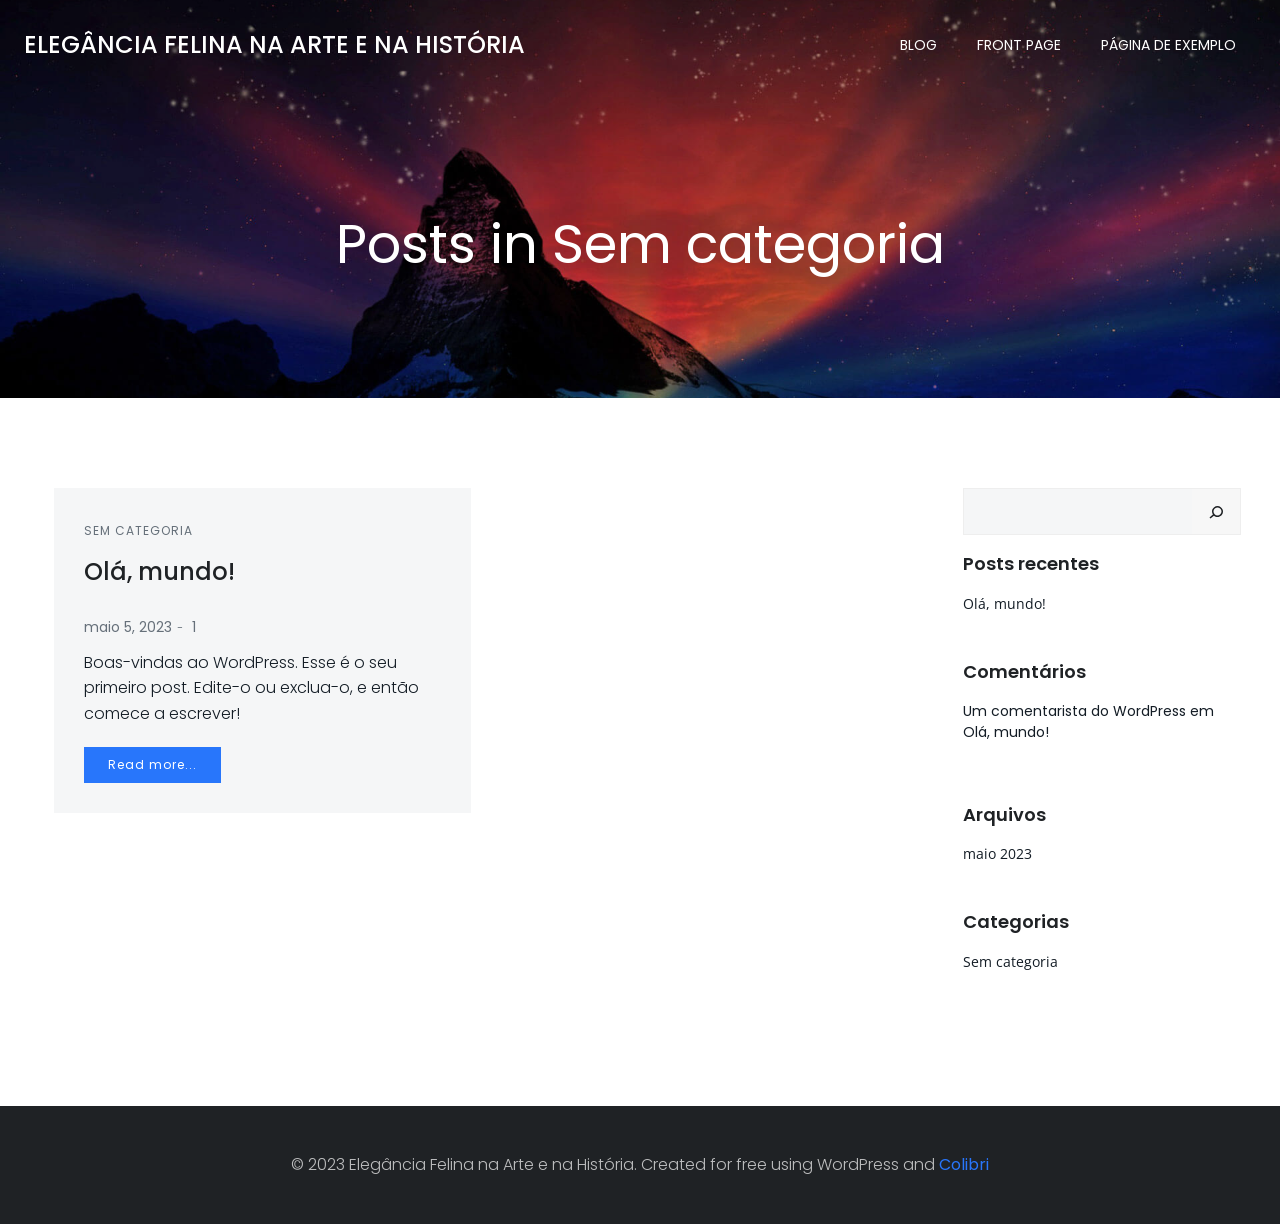
<file: category/sem-categoria/index.html>
<!DOCTYPE html>
<html lang="pt-BR">
<head>
    <meta charset="UTF-8">
    <meta name="viewport" content="width=device-width, initial-scale=1">
    <link rel="profile" href="http://gmpg.org/xfn/11">
    <title>Sem categoria &#8211; Elegância Felina na Arte e na História</title>
<meta name="robots" content="max-image-preview:large">
<link rel="dns-prefetch" href="//fonts.googleapis.com">
<link rel="alternate" type="application/rss+xml" title="Feed para Elegância Felina na Arte e na História &raquo;" href="./../../feed/index.html">
<link rel="alternate" type="application/rss+xml" title="Feed de comentários para Elegância Felina na Arte e na História &raquo;" href="./../../comments/feed/index.html">
<link rel="alternate" type="application/rss+xml" title="Feed de categoria para Elegância Felina na Arte e na História &raquo; Sem categoria" href="./feed/index.html">
<script type="text/javascript">
window._wpemojiSettings = {"baseUrl":"https:\/\/s.w.org\/images\/core\/emoji\/14.0.0\/72x72\/","ext":".png","svgUrl":"https:\/\/s.w.org\/images\/core\/emoji\/14.0.0\/svg\/","svgExt":".svg","source":{"concatemoji":".\/\/wp-includes\/js\/wp-emoji-release.min.js?ver=6.2"}};
/*! This file is auto-generated */
!function(e,a,t){var n,r,o,i=a.createElement("canvas"),p=i.getContext&&i.getContext("2d");function s(e,t){p.clearRect(0,0,i.width,i.height),p.fillText(e,0,0);e=i.toDataURL();return p.clearRect(0,0,i.width,i.height),p.fillText(t,0,0),e===i.toDataURL()}function c(e){var t=a.createElement("script");t.src=e,t.defer=t.type="text/javascript",a.getElementsByTagName("head")[0].appendChild(t)}for(o=Array("flag","emoji"),t.supports={everything:!0,everythingExceptFlag:!0},r=0;r<o.length;r++)t.supports[o[r]]=function(e){if(p&&p.fillText)switch(p.textBaseline="top",p.font="600 32px Arial",e){case"flag":return s("🏳️‍⚧️","🏳️​⚧️")?!1:!s("🇺🇳","🇺​🇳")&&!s("🏴󠁧󠁢󠁥󠁮󠁧󠁿","🏴​󠁧​󠁢​󠁥​󠁮​󠁧​󠁿");case"emoji":return!s("🫱🏻‍🫲🏿","🫱🏻​🫲🏿")}return!1}(o[r]),t.supports.everything=t.supports.everything&&t.supports[o[r]],"flag"!==o[r]&&(t.supports.everythingExceptFlag=t.supports.everythingExceptFlag&&t.supports[o[r]]);t.supports.everythingExceptFlag=t.supports.everythingExceptFlag&&!t.supports.flag,t.DOMReady=!1,t.readyCallback=function(){t.DOMReady=!0},t.supports.everything||(n=function(){t.readyCallback()},a.addEventListener?(a.addEventListener("DOMContentLoaded",n,!1),e.addEventListener("load",n,!1)):(e.attachEvent("onload",n),a.attachEvent("onreadystatechange",function(){"complete"===a.readyState&&t.readyCallback()})),(e=t.source||{}).concatemoji?c(e.concatemoji):e.wpemoji&&e.twemoji&&(c(e.twemoji),c(e.wpemoji)))}(window,document,window._wpemojiSettings);
</script>
<style type="text/css">img.wp-smiley,
img.emoji {
	display: inline !important;
	border: none !important;
	box-shadow: none !important;
	height: 1em !important;
	width: 1em !important;
	margin: 0 0.07em !important;
	vertical-align: -0.1em !important;
	background: none !important;
	padding: 0 !important;
}</style>
	<link rel="stylesheet" id="extend-builder-css-css" href="./../../wp-content/plugins/colibri-page-builder/extend-builder/assets/static/css/theme.css?ver=1.0.227" type="text/css" media="all">
<style id="extend-builder-css-inline-css" type="text/css">/* page css */
/* part css : theme-shapes */
.colibri-shape-circles {
background-image:url('./../../wp-content/themes/hugo-wp/resources/images/header-shapes/circles.png')
}
.colibri-shape-10degree-stripes {
background-image:url('./../../wp-content/themes/hugo-wp/resources/images/header-shapes/10degree-stripes.png')
}
.colibri-shape-rounded-squares-blue {
background-image:url('./../../wp-content/themes/hugo-wp/resources/images/header-shapes/rounded-squares-blue.png')
}
.colibri-shape-many-rounded-squares-blue {
background-image:url('./../../wp-content/themes/hugo-wp/resources/images/header-shapes/many-rounded-squares-blue.png')
}
.colibri-shape-two-circles {
background-image:url('./../../wp-content/themes/hugo-wp/resources/images/header-shapes/two-circles.png')
}
.colibri-shape-circles-2 {
background-image:url('./../../wp-content/themes/hugo-wp/resources/images/header-shapes/circles-2.png')
}
.colibri-shape-circles-3 {
background-image:url('./../../wp-content/themes/hugo-wp/resources/images/header-shapes/circles-3.png')
}
.colibri-shape-circles-gradient {
background-image:url('./../../wp-content/themes/hugo-wp/resources/images/header-shapes/circles-gradient.png')
}
.colibri-shape-circles-white-gradient {
background-image:url('./../../wp-content/themes/hugo-wp/resources/images/header-shapes/circles-white-gradient.png')
}
.colibri-shape-waves {
background-image:url('./../../wp-content/themes/hugo-wp/resources/images/header-shapes/waves.png')
}
.colibri-shape-waves-inverted {
background-image:url('./../../wp-content/themes/hugo-wp/resources/images/header-shapes/waves-inverted.png')
}
.colibri-shape-dots {
background-image:url('./../../wp-content/themes/hugo-wp/resources/images/header-shapes/dots.png')
}
.colibri-shape-left-tilted-lines {
background-image:url('./../../wp-content/themes/hugo-wp/resources/images/header-shapes/left-tilted-lines.png')
}
.colibri-shape-right-tilted-lines {
background-image:url('./../../wp-content/themes/hugo-wp/resources/images/header-shapes/right-tilted-lines.png')
}
.colibri-shape-right-tilted-strips {
background-image:url('./../../wp-content/themes/hugo-wp/resources/images/header-shapes/right-tilted-strips.png')
}
/* part css : theme */

.h-y-container > *:not(:last-child), .h-x-container-inner > * {
  margin-bottom: 20px;
}
.h-x-container-inner, .h-column__content > .h-x-container > *:last-child {
  margin-bottom: -20px;
}
.h-x-container-inner > * {
  padding-left: 10px;
  padding-right: 10px;
}
.h-x-container-inner {
  margin-left: -10px;
  margin-right: -10px;
}
[class*=style-], [class*=local-style-], .h-global-transition, .h-global-transition-all, .h-global-transition-all * {
  transition-duration: 0.5s;
}
.wp-block-button .wp-block-button__link:not(.has-background),.wp-block-file .wp-block-file__button {
  background-color: rgb(40, 118, 251);
  background-image: none;
}
.wp-block-button .wp-block-button__link:not(.has-background):hover,.wp-block-button .wp-block-button__link:not(.has-background):focus,.wp-block-button .wp-block-button__link:not(.has-background):active,.wp-block-file .wp-block-file__button:hover,.wp-block-file .wp-block-file__button:focus,.wp-block-file .wp-block-file__button:active {
  background-color: rgb(26, 78, 166);
  background-image: none;
}
.wp-block-button.is-style-outline .wp-block-button__link:not(.has-background) {
  color: rgb(40, 118, 251);
  background-color: transparent;
  background-image: none;
  border-top-width: 2px;
  border-top-color: rgb(40, 118, 251);
  border-top-style: solid;
  border-right-width: 2px;
  border-right-color: rgb(40, 118, 251);
  border-right-style: solid;
  border-bottom-width: 2px;
  border-bottom-color: rgb(40, 118, 251);
  border-bottom-style: solid;
  border-left-width: 2px;
  border-left-color: rgb(40, 118, 251);
  border-left-style: solid;
}
.wp-block-button.is-style-outline .wp-block-button__link:not(.has-background):hover,.wp-block-button.is-style-outline .wp-block-button__link:not(.has-background):focus,.wp-block-button.is-style-outline .wp-block-button__link:not(.has-background):active {
  color: #fff;
  background-color: rgb(40, 118, 251);
  background-image: none;
}
.has-background-color,*[class^="wp-block-"].is-style-solid-color {
  background-color: rgb(40, 118, 251);
  background-image: none;
}
.has-colibri-color-1-background-color {
  background-color: rgb(40, 118, 251);
  background-image: none;
}
.wp-block-button .wp-block-button__link.has-colibri-color-1-background-color {
  background-color: rgb(40, 118, 251);
  background-image: none;
}
.wp-block-button .wp-block-button__link.has-colibri-color-1-background-color:hover,.wp-block-button .wp-block-button__link.has-colibri-color-1-background-color:focus,.wp-block-button .wp-block-button__link.has-colibri-color-1-background-color:active {
  background-color: rgb(26, 78, 166);
  background-image: none;
}
.wp-block-button.is-style-outline .wp-block-button__link.has-colibri-color-1-background-color {
  color: rgb(40, 118, 251);
  background-color: transparent;
  background-image: none;
  border-top-width: 2px;
  border-top-color: rgb(40, 118, 251);
  border-top-style: solid;
  border-right-width: 2px;
  border-right-color: rgb(40, 118, 251);
  border-right-style: solid;
  border-bottom-width: 2px;
  border-bottom-color: rgb(40, 118, 251);
  border-bottom-style: solid;
  border-left-width: 2px;
  border-left-color: rgb(40, 118, 251);
  border-left-style: solid;
}
.wp-block-button.is-style-outline .wp-block-button__link.has-colibri-color-1-background-color:hover,.wp-block-button.is-style-outline .wp-block-button__link.has-colibri-color-1-background-color:focus,.wp-block-button.is-style-outline .wp-block-button__link.has-colibri-color-1-background-color:active {
  color: #fff;
  background-color: rgb(40, 118, 251);
  background-image: none;
}
*[class^="wp-block-"].has-colibri-color-1-background-color,*[class^="wp-block-"] .has-colibri-color-1-background-color,*[class^="wp-block-"].is-style-solid-color.has-colibri-color-1-color,*[class^="wp-block-"].is-style-solid-color blockquote.has-colibri-color-1-color,*[class^="wp-block-"].is-style-solid-color blockquote.has-colibri-color-1-color p {
  background-color: rgb(40, 118, 251);
  background-image: none;
}
.has-colibri-color-1-color {
  color: rgb(40, 118, 251);
}
.has-colibri-color-2-background-color {
  background-color: rgb(182, 223, 236);
  background-image: none;
}
.wp-block-button .wp-block-button__link.has-colibri-color-2-background-color {
  background-color: rgb(182, 223, 236);
  background-image: none;
}
.wp-block-button .wp-block-button__link.has-colibri-color-2-background-color:hover,.wp-block-button .wp-block-button__link.has-colibri-color-2-background-color:focus,.wp-block-button .wp-block-button__link.has-colibri-color-2-background-color:active {
  background-color: rgb(25, 185, 236);
  background-image: none;
}
.wp-block-button.is-style-outline .wp-block-button__link.has-colibri-color-2-background-color {
  color: rgb(182, 223, 236);
  background-color: transparent;
  background-image: none;
  border-top-width: 2px;
  border-top-color: rgb(182, 223, 236);
  border-top-style: solid;
  border-right-width: 2px;
  border-right-color: rgb(182, 223, 236);
  border-right-style: solid;
  border-bottom-width: 2px;
  border-bottom-color: rgb(182, 223, 236);
  border-bottom-style: solid;
  border-left-width: 2px;
  border-left-color: rgb(182, 223, 236);
  border-left-style: solid;
}
.wp-block-button.is-style-outline .wp-block-button__link.has-colibri-color-2-background-color:hover,.wp-block-button.is-style-outline .wp-block-button__link.has-colibri-color-2-background-color:focus,.wp-block-button.is-style-outline .wp-block-button__link.has-colibri-color-2-background-color:active {
  color: #fff;
  background-color: rgb(182, 223, 236);
  background-image: none;
}
*[class^="wp-block-"].has-colibri-color-2-background-color,*[class^="wp-block-"] .has-colibri-color-2-background-color,*[class^="wp-block-"].is-style-solid-color.has-colibri-color-2-color,*[class^="wp-block-"].is-style-solid-color blockquote.has-colibri-color-2-color,*[class^="wp-block-"].is-style-solid-color blockquote.has-colibri-color-2-color p {
  background-color: rgb(182, 223, 236);
  background-image: none;
}
.has-colibri-color-2-color {
  color: rgb(182, 223, 236);
}
.has-colibri-color-3-background-color {
  background-color: rgb(175, 204, 160);
  background-image: none;
}
.wp-block-button .wp-block-button__link.has-colibri-color-3-background-color {
  background-color: rgb(175, 204, 160);
  background-image: none;
}
.wp-block-button .wp-block-button__link.has-colibri-color-3-background-color:hover,.wp-block-button .wp-block-button__link.has-colibri-color-3-background-color:focus,.wp-block-button .wp-block-button__link.has-colibri-color-3-background-color:active {
  background-color: rgb(102, 119, 93);
  background-image: none;
}
.wp-block-button.is-style-outline .wp-block-button__link.has-colibri-color-3-background-color {
  color: rgb(175, 204, 160);
  background-color: transparent;
  background-image: none;
  border-top-width: 2px;
  border-top-color: rgb(175, 204, 160);
  border-top-style: solid;
  border-right-width: 2px;
  border-right-color: rgb(175, 204, 160);
  border-right-style: solid;
  border-bottom-width: 2px;
  border-bottom-color: rgb(175, 204, 160);
  border-bottom-style: solid;
  border-left-width: 2px;
  border-left-color: rgb(175, 204, 160);
  border-left-style: solid;
}
.wp-block-button.is-style-outline .wp-block-button__link.has-colibri-color-3-background-color:hover,.wp-block-button.is-style-outline .wp-block-button__link.has-colibri-color-3-background-color:focus,.wp-block-button.is-style-outline .wp-block-button__link.has-colibri-color-3-background-color:active {
  color: #fff;
  background-color: rgb(175, 204, 160);
  background-image: none;
}
*[class^="wp-block-"].has-colibri-color-3-background-color,*[class^="wp-block-"] .has-colibri-color-3-background-color,*[class^="wp-block-"].is-style-solid-color.has-colibri-color-3-color,*[class^="wp-block-"].is-style-solid-color blockquote.has-colibri-color-3-color,*[class^="wp-block-"].is-style-solid-color blockquote.has-colibri-color-3-color p {
  background-color: rgb(175, 204, 160);
  background-image: none;
}
.has-colibri-color-3-color {
  color: rgb(175, 204, 160);
}
.has-colibri-color-4-background-color {
  background-color: rgb(245, 246, 247);
  background-image: none;
}
.wp-block-button .wp-block-button__link.has-colibri-color-4-background-color {
  background-color: rgb(245, 246, 247);
  background-image: none;
}
.wp-block-button .wp-block-button__link.has-colibri-color-4-background-color:hover,.wp-block-button .wp-block-button__link.has-colibri-color-4-background-color:focus,.wp-block-button .wp-block-button__link.has-colibri-color-4-background-color:active {
  background-color: rgb(161, 161, 162);
  background-image: none;
}
.wp-block-button.is-style-outline .wp-block-button__link.has-colibri-color-4-background-color {
  color: rgb(245, 246, 247);
  background-color: transparent;
  background-image: none;
  border-top-width: 2px;
  border-top-color: rgb(245, 246, 247);
  border-top-style: solid;
  border-right-width: 2px;
  border-right-color: rgb(245, 246, 247);
  border-right-style: solid;
  border-bottom-width: 2px;
  border-bottom-color: rgb(245, 246, 247);
  border-bottom-style: solid;
  border-left-width: 2px;
  border-left-color: rgb(245, 246, 247);
  border-left-style: solid;
}
.wp-block-button.is-style-outline .wp-block-button__link.has-colibri-color-4-background-color:hover,.wp-block-button.is-style-outline .wp-block-button__link.has-colibri-color-4-background-color:focus,.wp-block-button.is-style-outline .wp-block-button__link.has-colibri-color-4-background-color:active {
  color: #fff;
  background-color: rgb(245, 246, 247);
  background-image: none;
}
*[class^="wp-block-"].has-colibri-color-4-background-color,*[class^="wp-block-"] .has-colibri-color-4-background-color,*[class^="wp-block-"].is-style-solid-color.has-colibri-color-4-color,*[class^="wp-block-"].is-style-solid-color blockquote.has-colibri-color-4-color,*[class^="wp-block-"].is-style-solid-color blockquote.has-colibri-color-4-color p {
  background-color: rgb(245, 246, 247);
  background-image: none;
}
.has-colibri-color-4-color {
  color: rgb(245, 246, 247);
}
.has-colibri-color-5-background-color {
  background-color: #FFFFFF;
  background-image: none;
}
.wp-block-button .wp-block-button__link.has-colibri-color-5-background-color {
  background-color: #FFFFFF;
  background-image: none;
}
.wp-block-button .wp-block-button__link.has-colibri-color-5-background-color:hover,.wp-block-button .wp-block-button__link.has-colibri-color-5-background-color:focus,.wp-block-button .wp-block-button__link.has-colibri-color-5-background-color:active {
  background-color: rgb(102, 102, 102);
  background-image: none;
}
.wp-block-button.is-style-outline .wp-block-button__link.has-colibri-color-5-background-color {
  color: #FFFFFF;
  background-color: transparent;
  background-image: none;
  border-top-width: 2px;
  border-top-color: #FFFFFF;
  border-top-style: solid;
  border-right-width: 2px;
  border-right-color: #FFFFFF;
  border-right-style: solid;
  border-bottom-width: 2px;
  border-bottom-color: #FFFFFF;
  border-bottom-style: solid;
  border-left-width: 2px;
  border-left-color: #FFFFFF;
  border-left-style: solid;
}
.wp-block-button.is-style-outline .wp-block-button__link.has-colibri-color-5-background-color:hover,.wp-block-button.is-style-outline .wp-block-button__link.has-colibri-color-5-background-color:focus,.wp-block-button.is-style-outline .wp-block-button__link.has-colibri-color-5-background-color:active {
  color: #fff;
  background-color: #FFFFFF;
  background-image: none;
}
*[class^="wp-block-"].has-colibri-color-5-background-color,*[class^="wp-block-"] .has-colibri-color-5-background-color,*[class^="wp-block-"].is-style-solid-color.has-colibri-color-5-color,*[class^="wp-block-"].is-style-solid-color blockquote.has-colibri-color-5-color,*[class^="wp-block-"].is-style-solid-color blockquote.has-colibri-color-5-color p {
  background-color: #FFFFFF;
  background-image: none;
}
.has-colibri-color-5-color {
  color: #FFFFFF;
}
.has-colibri-color-6-background-color {
  background-color: rgb(31, 34, 37);
  background-image: none;
}
.wp-block-button .wp-block-button__link.has-colibri-color-6-background-color {
  background-color: rgb(31, 34, 37);
  background-image: none;
}
.wp-block-button .wp-block-button__link.has-colibri-color-6-background-color:hover,.wp-block-button .wp-block-button__link.has-colibri-color-6-background-color:focus,.wp-block-button .wp-block-button__link.has-colibri-color-6-background-color:active {
  background-color: rgb(19, 28, 37);
  background-image: none;
}
.wp-block-button.is-style-outline .wp-block-button__link.has-colibri-color-6-background-color {
  color: rgb(31, 34, 37);
  background-color: transparent;
  background-image: none;
  border-top-width: 2px;
  border-top-color: rgb(31, 34, 37);
  border-top-style: solid;
  border-right-width: 2px;
  border-right-color: rgb(31, 34, 37);
  border-right-style: solid;
  border-bottom-width: 2px;
  border-bottom-color: rgb(31, 34, 37);
  border-bottom-style: solid;
  border-left-width: 2px;
  border-left-color: rgb(31, 34, 37);
  border-left-style: solid;
}
.wp-block-button.is-style-outline .wp-block-button__link.has-colibri-color-6-background-color:hover,.wp-block-button.is-style-outline .wp-block-button__link.has-colibri-color-6-background-color:focus,.wp-block-button.is-style-outline .wp-block-button__link.has-colibri-color-6-background-color:active {
  color: #fff;
  background-color: rgb(31, 34, 37);
  background-image: none;
}
*[class^="wp-block-"].has-colibri-color-6-background-color,*[class^="wp-block-"] .has-colibri-color-6-background-color,*[class^="wp-block-"].is-style-solid-color.has-colibri-color-6-color,*[class^="wp-block-"].is-style-solid-color blockquote.has-colibri-color-6-color,*[class^="wp-block-"].is-style-solid-color blockquote.has-colibri-color-6-color p {
  background-color: rgb(31, 34, 37);
  background-image: none;
}
.has-colibri-color-6-color {
  color: rgb(31, 34, 37);
}
#colibri .woocommerce-store-notice,#colibri.woocommerce .content .h-section input[type=submit],#colibri.woocommerce-page  .content .h-section  input[type=button],#colibri.woocommerce .content .h-section  input[type=button],#colibri.woocommerce-page  .content .h-section .button,#colibri.woocommerce .content .h-section .button,#colibri.woocommerce-page  .content .h-section  a.button,#colibri.woocommerce .content .h-section  a.button,#colibri.woocommerce-page  .content .h-section button.button,#colibri.woocommerce .content .h-section button.button,#colibri.woocommerce-page  .content .h-section input.button,#colibri.woocommerce .content .h-section input.button,#colibri.woocommerce-page  .content .h-section input#submit,#colibri.woocommerce .content .h-section input#submit,#colibri.woocommerce-page  .content .h-section a.added_to_cart,#colibri.woocommerce .content .h-section a.added_to_cart,#colibri.woocommerce-page  .content .h-section .ui-slider-range,#colibri.woocommerce .content .h-section .ui-slider-range,#colibri.woocommerce-page  .content .h-section .ui-slider-handle,#colibri.woocommerce .content .h-section .ui-slider-handle {
  background-color: rgb(40, 118, 251);
  background-image: none;
  border-top-width: 0px;
  border-top-color: rgb(40, 118, 251);
  border-top-style: solid;
  border-right-width: 0px;
  border-right-color: rgb(40, 118, 251);
  border-right-style: solid;
  border-bottom-width: 0px;
  border-bottom-color: rgb(40, 118, 251);
  border-bottom-style: solid;
  border-left-width: 0px;
  border-left-color: rgb(40, 118, 251);
  border-left-style: solid;
}
#colibri .woocommerce-store-notice:hover,#colibri .woocommerce-store-notice:focus,#colibri .woocommerce-store-notice:active,#colibri.woocommerce .content .h-section input[type=submit]:hover,#colibri.woocommerce .content .h-section input[type=submit]:focus,#colibri.woocommerce .content .h-section input[type=submit]:active,#colibri.woocommerce-page  .content .h-section  input[type=button]:hover,#colibri.woocommerce-page  .content .h-section  input[type=button]:focus,#colibri.woocommerce-page  .content .h-section  input[type=button]:active,#colibri.woocommerce .content .h-section  input[type=button]:hover,#colibri.woocommerce .content .h-section  input[type=button]:focus,#colibri.woocommerce .content .h-section  input[type=button]:active,#colibri.woocommerce-page  .content .h-section .button:hover,#colibri.woocommerce-page  .content .h-section .button:focus,#colibri.woocommerce-page  .content .h-section .button:active,#colibri.woocommerce .content .h-section .button:hover,#colibri.woocommerce .content .h-section .button:focus,#colibri.woocommerce .content .h-section .button:active,#colibri.woocommerce-page  .content .h-section  a.button:hover,#colibri.woocommerce-page  .content .h-section  a.button:focus,#colibri.woocommerce-page  .content .h-section  a.button:active,#colibri.woocommerce .content .h-section  a.button:hover,#colibri.woocommerce .content .h-section  a.button:focus,#colibri.woocommerce .content .h-section  a.button:active,#colibri.woocommerce-page  .content .h-section button.button:hover,#colibri.woocommerce-page  .content .h-section button.button:focus,#colibri.woocommerce-page  .content .h-section button.button:active,#colibri.woocommerce .content .h-section button.button:hover,#colibri.woocommerce .content .h-section button.button:focus,#colibri.woocommerce .content .h-section button.button:active,#colibri.woocommerce-page  .content .h-section input.button:hover,#colibri.woocommerce-page  .content .h-section input.button:focus,#colibri.woocommerce-page  .content .h-section input.button:active,#colibri.woocommerce .content .h-section input.button:hover,#colibri.woocommerce .content .h-section input.button:focus,#colibri.woocommerce .content .h-section input.button:active,#colibri.woocommerce-page  .content .h-section input#submit:hover,#colibri.woocommerce-page  .content .h-section input#submit:focus,#colibri.woocommerce-page  .content .h-section input#submit:active,#colibri.woocommerce .content .h-section input#submit:hover,#colibri.woocommerce .content .h-section input#submit:focus,#colibri.woocommerce .content .h-section input#submit:active,#colibri.woocommerce-page  .content .h-section a.added_to_cart:hover,#colibri.woocommerce-page  .content .h-section a.added_to_cart:focus,#colibri.woocommerce-page  .content .h-section a.added_to_cart:active,#colibri.woocommerce .content .h-section a.added_to_cart:hover,#colibri.woocommerce .content .h-section a.added_to_cart:focus,#colibri.woocommerce .content .h-section a.added_to_cart:active,#colibri.woocommerce-page  .content .h-section .ui-slider-range:hover,#colibri.woocommerce-page  .content .h-section .ui-slider-range:focus,#colibri.woocommerce-page  .content .h-section .ui-slider-range:active,#colibri.woocommerce .content .h-section .ui-slider-range:hover,#colibri.woocommerce .content .h-section .ui-slider-range:focus,#colibri.woocommerce .content .h-section .ui-slider-range:active,#colibri.woocommerce-page  .content .h-section .ui-slider-handle:hover,#colibri.woocommerce-page  .content .h-section .ui-slider-handle:focus,#colibri.woocommerce-page  .content .h-section .ui-slider-handle:active,#colibri.woocommerce .content .h-section .ui-slider-handle:hover,#colibri.woocommerce .content .h-section .ui-slider-handle:focus,#colibri.woocommerce .content .h-section .ui-slider-handle:active {
  background-color: rgb(26, 78, 166);
  background-image: none;
  border-top-width: 0px;
  border-top-color: rgb(26, 78, 166);
  border-top-style: solid;
  border-right-width: 0px;
  border-right-color: rgb(26, 78, 166);
  border-right-style: solid;
  border-bottom-width: 0px;
  border-bottom-color: rgb(26, 78, 166);
  border-bottom-style: solid;
  border-left-width: 0px;
  border-left-color: rgb(26, 78, 166);
  border-left-style: solid;
}
#colibri.woocommerce-page  .content .h-section .star-rating::before,#colibri.woocommerce .content .h-section .star-rating::before,#colibri.woocommerce-page  .content .h-section .star-rating span::before,#colibri.woocommerce .content .h-section .star-rating span::before {
  color: rgb(40, 118, 251);
}
#colibri.woocommerce-page  .content .h-section .price,#colibri.woocommerce .content .h-section .price {
  color: rgb(40, 118, 251);
}
#colibri.woocommerce-page  .content .h-section .price del,#colibri.woocommerce .content .h-section .price del {
  color: rgb(124, 171, 251);
}
#colibri.woocommerce-page  .content .h-section .onsale,#colibri.woocommerce .content .h-section .onsale {
  background-color: rgb(40, 118, 251);
  background-image: none;
}
#colibri.woocommerce-page  .content .h-section .onsale:hover,#colibri.woocommerce-page  .content .h-section .onsale:focus,#colibri.woocommerce-page  .content .h-section .onsale:active,#colibri.woocommerce .content .h-section .onsale:hover,#colibri.woocommerce .content .h-section .onsale:focus,#colibri.woocommerce .content .h-section .onsale:active {
  background-color: rgb(26, 78, 166);
  background-image: none;
}
#colibri.woocommerce ul.products li.product h2:hover {
  color: rgb(40, 118, 251);
}
#colibri.woocommerce-page  .content .h-section .woocommerce-pagination .page-numbers.current,#colibri.woocommerce .content .h-section .woocommerce-pagination .page-numbers.current,#colibri.woocommerce-page  .content .h-section .woocommerce-pagination a.page-numbers:hover,#colibri.woocommerce .content .h-section .woocommerce-pagination a.page-numbers:hover {
  background-color: rgb(40, 118, 251);
  background-image: none;
}
#colibri.woocommerce-page  .content .h-section .comment-form-rating .stars a,#colibri.woocommerce .content .h-section .comment-form-rating .stars a {
  color: rgb(40, 118, 251);
}
.h-section-global-spacing {
  padding-top: 90px;
  padding-bottom: 90px;
}
#colibri .colibri-language-switcher {
  background-color: white;
  background-image: none;
  top: 80px;
  border-top-width: 0px;
  border-top-style: none;
  border-top-left-radius: 4px;
  border-top-right-radius: 0px;
  border-right-width: 0px;
  border-right-style: none;
  border-bottom-width: 0px;
  border-bottom-style: none;
  border-bottom-left-radius: 4px;
  border-bottom-right-radius: 0px;
  border-left-width: 0px;
  border-left-style: none;
}
#colibri .colibri-language-switcher .lang-item {
  padding-top: 14px;
  padding-right: 18px;
  padding-bottom: 14px;
  padding-left: 18px;
}
body {
  font-family: Poppins;
  font-weight: 300;
  font-size: 16px;
  line-height: 1.6;
  color: rgb(19, 28, 37);
}
body a {
  font-family: Poppins;
  font-weight: 400;
  text-decoration: none;
  font-size: 1em;
  line-height: 1.5;
  color: rgb(40, 118, 251);
}
body a:hover {
  color: rgb(26, 78, 166);
}
body p {
  margin-bottom: 16px;
  font-family: Poppins;
  font-weight: 300;
  font-size: 16px;
  line-height: 1.6;
  color: rgb(19, 28, 37);
}
body .h-lead p {
  margin-bottom: 16px;
  font-family: Poppins;
  font-weight: 300;
  font-size: 1.25em;
  line-height: 1.5;
  color: rgb(19, 28, 37);
}
body blockquote p {
  margin-bottom: 16px;
  font-family: Poppins;
  font-weight: 400;
  font-size: 16px;
  line-height: 1.6;
  color: rgb(102, 112, 122);
}
body h1 {
  margin-bottom: 16px;
  font-family: Poppins;
  font-weight: 400;
  font-size: 3.375em;
  line-height: 1.26;
  color: rgb(31, 34, 37);
}
body h2 {
  margin-bottom: 16px;
  font-family: Poppins;
  font-weight: 500;
  font-size: 2.625em;
  line-height: 1.143;
  color: rgb(31, 34, 37);
}
body h3 {
  margin-bottom: 16px;
  font-family: Poppins;
  font-weight: 500;
  font-size: 2.25em;
  line-height: 1.25;
  color: rgb(31, 34, 37);
}
body h4 {
  margin-bottom: 16px;
  font-family: Poppins;
  font-weight: 500;
  font-size: 1.25em;
  line-height: 1.6;
  color: rgb(31, 34, 37);
}
body h5 {
  margin-bottom: 16px;
  font-family: Poppins;
  font-weight: 600;
  font-size: 1.125em;
  line-height: 1.55;
  color: rgb(31, 34, 37);
}
body h6 {
  margin-bottom: 16px;
  font-family: Poppins;
  font-weight: 400;
  font-size: 1em;
  line-height: 1.6;
  color: rgb(173, 190, 207);
  text-transform: uppercase;
  letter-spacing: 1px;
}
 .content.colibri-main-content-single .main-section,.content.colibri-main-content-archive .main-section {
  padding-top: 90px;
  padding-bottom: 90px;
}
 .content.colibri-main-content-single .main-section .colibri-sidebar.blog-sidebar-right,.content.colibri-main-content-archive .main-section .colibri-sidebar.blog-sidebar-right {
  width: 25% ;
  flex: 0 0 auto;
  -ms-flex: 0 0 auto;
  max-width: 25%;
}


@media (min-width: 768px) and (max-width: 1023px){
.h-section-global-spacing {
  padding-top: 60px;
  padding-bottom: 60px;
}
 .content.colibri-main-content-single .main-section .colibri-sidebar.blog-sidebar-right,.content.colibri-main-content-archive .main-section .colibri-sidebar.blog-sidebar-right {
  width: 33.33% ;
  flex: 0 0 auto;
  -ms-flex: 0 0 auto;
  max-width: 33.33%;
}

}

@media (max-width: 767px){
.h-section-global-spacing {
  padding-top: 30px;
  padding-bottom: 30px;
}
 .content.colibri-main-content-single .main-section .colibri-sidebar.blog-sidebar-right,.content.colibri-main-content-archive .main-section .colibri-sidebar.blog-sidebar-right {
  width: 100% ;
  flex: 0 0 auto;
  -ms-flex: 0 0 auto;
  max-width: 100%;
}

}
/* part css : page */
#colibri .style-34 {
  animation-duration: 0.5s;
  padding-top: 20px;
  padding-right: 15px;
  padding-bottom: 20px;
  padding-left: 15px;
  background-color: transparent;
  background-image: none;
}
#colibri .h-navigation_sticky .style-34,#colibri .h-navigation_sticky.style-34 {
  background-color: #FFFFFF;
  background-image: none;
  padding-top: 10px;
  padding-bottom: 10px;
  box-shadow: 0px 0px 20px 2px rgba(31, 34, 37, 0.1) ;
}
#colibri .style-36 {
  text-align: center;
  height: auto;
  min-height: unset;
}
#colibri .style-37-image {
  max-height: 70px;
}
#colibri .style-37 a,#colibri .style-37  .logo-text {
  color: #ffffff;
  font-weight: 500;
  text-decoration: none;
  text-transform: uppercase;
  font-size: 24px;
}
#colibri .style-37 .logo-text {
  color: #FFFFFF;
}
#colibri .h-navigation_sticky .style-37-image,#colibri .h-navigation_sticky.style-37-image {
  max-height: 70px;
}
#colibri .h-navigation_sticky .style-37 a,#colibri .h-navigation_sticky .style-37  .logo-text,#colibri .h-navigation_sticky.style-37 a,#colibri .h-navigation_sticky.style-37  .logo-text {
  color: #000000;
  text-decoration: none;
}
#colibri .style-38 {
  text-align: center;
  height: auto;
  min-height: unset;
}
#colibri .style-39 {
  height: 50px;
}
#colibri .style-40 {
  text-align: center;
  height: auto;
  min-height: unset;
}
#colibri .style-41 >  div > .colibri-menu-container > ul.colibri-menu {
  justify-content: flex-end;
}
#colibri .style-41 >  div > .colibri-menu-container > ul.colibri-menu > li {
  margin-top: 0px;
  margin-right: 20px;
  margin-bottom: 0px;
  margin-left: 20px;
  padding-top: 10px;
  padding-right: 0px;
  padding-bottom: 10px;
  padding-left: 0px;
}
#colibri .style-41 >  div > .colibri-menu-container > ul.colibri-menu > li.current_page_item,#colibri .style-41  >  div > .colibri-menu-container > ul.colibri-menu > li.current_page_item:hover {
  margin-top: 0px;
  margin-right: 20px;
  margin-bottom: 0px;
  margin-left: 20px;
  padding-top: 10px;
  padding-right: 0px;
  padding-bottom: 10px;
  padding-left: 0px;
}
#colibri .style-41 >  div > .colibri-menu-container > ul.colibri-menu > li > a {
  font-family: Poppins;
  font-weight: 400;
  text-transform: uppercase;
  font-size: 14px;
  line-height: 1.5em;
  letter-spacing: 0px;
  color: #FFFFFF;
}
#colibri .style-41  >  div > .colibri-menu-container > ul.colibri-menu > li.current_page_item > a,#colibri .style-41  >  div > .colibri-menu-container > ul.colibri-menu > li.current_page_item > a:hover {
  font-family: Poppins;
  font-weight: 400;
  text-transform: uppercase;
  font-size: 14px;
  line-height: 1.5em;
  letter-spacing: 0px;
  color: #FFFFFF;
}
#colibri .style-41 >  div > .colibri-menu-container > ul.colibri-menu li > ul {
  background-color: #ffffff;
  background-image: none;
  margin-right: 5px;
  margin-left: 5px;
  box-shadow: 0px 0px 5px 2px rgba(0, 0, 0, 0.04) ;
}
#colibri .style-41 >  div > .colibri-menu-container > ul.colibri-menu li > ul  li {
  padding-top: 10px;
  padding-right: 20px;
  padding-bottom: 10px;
  padding-left: 20px;
  border-top-width: 0px;
  border-top-style: none;
  border-right-width: 0px;
  border-right-style: none;
  border-bottom-width: 1px;
  border-bottom-color: rgba(128,128,128,.2);
  border-bottom-style: solid;
  border-left-width: 0px;
  border-left-style: none;
  background-color: rgb(255, 255, 255);
  background-image: none;
}
#colibri .style-41  >  div > .colibri-menu-container > ul.colibri-menu li > ul > li.hover {
  background-color: rgb(40, 118, 251);
}
#colibri .style-41  >  div > .colibri-menu-container > ul.colibri-menu li > ul > li:hover,#colibri .style-41  >  div > .colibri-menu-container > ul.colibri-menu li > ul > li.hover {
  background-color: rgb(40, 118, 251);
}
#colibri .style-41 >  div > .colibri-menu-container > ul.colibri-menu li > ul li.current_page_item,#colibri .style-41  >  div > .colibri-menu-container > ul.colibri-menu li > ul > li.current_page_item:hover {
  padding-top: 10px;
  padding-right: 20px;
  padding-bottom: 10px;
  padding-left: 20px;
  border-top-width: 0px;
  border-top-style: none;
  border-right-width: 0px;
  border-right-style: none;
  border-bottom-width: 1px;
  border-bottom-color: rgba(128,128,128,.2);
  border-bottom-style: solid;
  border-left-width: 0px;
  border-left-style: none;
  background-color: rgb(40, 118, 251);
  background-image: none;
}
#colibri .style-41 >  div > .colibri-menu-container > ul.colibri-menu li > ul > li > a {
  font-size: 14px;
  color: rgb(31, 34, 37);
}
#colibri .style-41  >  div > .colibri-menu-container > ul.colibri-menu li > ul > li.hover  > a {
  color: rgb(255, 255, 255);
}
#colibri .style-41  >  div > .colibri-menu-container > ul.colibri-menu li > ul > li:hover > a,#colibri .style-41  >  div > .colibri-menu-container > ul.colibri-menu li > ul > li.hover  > a {
  color: rgb(255, 255, 255);
}
#colibri .style-41 >  div > .colibri-menu-container > ul.colibri-menu li > ul > li.current_page_item > a,#colibri .style-41  >  div > .colibri-menu-container > ul.colibri-menu li > ul > li.current_page_item > a:hover {
  font-size: 14px;
  color: rgb(255, 255, 255);
}
#colibri .style-41 >  div > .colibri-menu-container > ul.colibri-menu.bordered-active-item > li::after,#colibri .style-41 
      ul.colibri-menu.bordered-active-item > li::before {
  background-color: #FFFFFF;
  background-image: none;
  height: 2px;
}
#colibri .style-41 >  div > .colibri-menu-container > ul.colibri-menu.solid-active-item > li::after,#colibri .style-41 
      ul.colibri-menu.solid-active-item > li::before {
  background-color: white;
  background-image: none;
  border-top-width: 0px;
  border-top-style: none;
  border-top-left-radius: 0%;
  border-top-right-radius: 0%;
  border-right-width: 0px;
  border-right-style: none;
  border-bottom-width: 0px;
  border-bottom-style: none;
  border-bottom-left-radius: 0%;
  border-bottom-right-radius: 0%;
  border-left-width: 0px;
  border-left-style: none;
}
#colibri .style-41 >  div > .colibri-menu-container > ul.colibri-menu > li > ul {
  margin-top: 0px;
}
#colibri .style-41 >  div > .colibri-menu-container > ul.colibri-menu > li > ul::before {
  height: 0px;
  width: 100% ;
}
#colibri .style-41 >  div > .colibri-menu-container > ul.colibri-menu  li > a > svg,#colibri .style-41 >  div > .colibri-menu-container > ul.colibri-menu  li > a >  .arrow-wrapper {
  padding-right: 5px;
  padding-left: 5px;
  color: #FFFFFF;
}
#colibri .style-41 >  div > .colibri-menu-container > ul.colibri-menu li.current_page_item > a > svg,#colibri .style-41 >  div > .colibri-menu-container > ul.colibri-menu > li.current_page_item:hover > a > svg,#colibri .style-41 >  div > .colibri-menu-container > ul.colibri-menu li.current_page_item > a > .arrow-wrapper,#colibri .style-41 >  div > .colibri-menu-container > ul.colibri-menu > li.current_page_item:hover > a > .arrow-wrapper {
  padding-right: 5px;
  padding-left: 5px;
  color: #FFFFFF;
}
#colibri .style-41 >  div > .colibri-menu-container > ul.colibri-menu li > ul  li > a > svg,#colibri .style-41 >  div > .colibri-menu-container > ul.colibri-menu li > ul  li > a >  .arrow-wrapper {
  color: rgb(255, 255, 255);
}
#colibri .style-41 >  div > .colibri-menu-container > ul.colibri-menu li > ul li.current_page_item > a > svg,#colibri .style-41 >  div > .colibri-menu-container > ul.colibri-menu li > ul > li.current_page_item:hover > a > svg,#colibri .style-41 >  div > .colibri-menu-container > ul.colibri-menu li > ul li.current_page_item > a > .arrow-wrapper,#colibri .style-41 >  div > .colibri-menu-container > ul.colibri-menu li > ul > li.current_page_item:hover > a > .arrow-wrapper {
  color: rgb(255, 255, 255);
}
#colibri .h-navigation_sticky .style-41 >  div > .colibri-menu-container > ul.colibri-menu > li > a,#colibri .h-navigation_sticky.style-41 >  div > .colibri-menu-container > ul.colibri-menu > li > a {
  font-size: 14px;
  color: rgb(31, 34, 37);
}
#colibri .h-navigation_sticky .style-41  >  div > .colibri-menu-container > ul.colibri-menu > li.current_page_item > a,#colibri .h-navigation_sticky .style-41  >  div > .colibri-menu-container > ul.colibri-menu > li.current_page_item > a:hover,#colibri .h-navigation_sticky.style-41  >  div > .colibri-menu-container > ul.colibri-menu > li.current_page_item > a,#colibri .h-navigation_sticky.style-41  >  div > .colibri-menu-container > ul.colibri-menu > li.current_page_item > a:hover {
  color: rgb(31, 34, 37);
}
#colibri .h-navigation_sticky .style-41 >  div > .colibri-menu-container > ul.colibri-menu.bordered-active-item > li::after,#colibri .h-navigation_sticky .style-41 
      ul.colibri-menu.bordered-active-item > li::before,#colibri .h-navigation_sticky.style-41 >  div > .colibri-menu-container > ul.colibri-menu.bordered-active-item > li::after,#colibri .h-navigation_sticky.style-41 
      ul.colibri-menu.bordered-active-item > li::before {
  background-color: rgba(31, 34, 37, 0.6);
  background-image: none;
}
#colibri .h-navigation_sticky .style-41 >  div > .colibri-menu-container > ul.colibri-menu  li > a > svg,#colibri .h-navigation_sticky .style-41 >  div > .colibri-menu-container > ul.colibri-menu  li > a >  .arrow-wrapper,#colibri .h-navigation_sticky.style-41 >  div > .colibri-menu-container > ul.colibri-menu  li > a > svg,#colibri .h-navigation_sticky.style-41 >  div > .colibri-menu-container > ul.colibri-menu  li > a >  .arrow-wrapper {
  color: rgb(31, 34, 37);
}
#colibri .style-42-offscreen {
  background-color: rgb(31, 34, 37);
  background-image: none;
  width: 300px !important;
}
#colibri .style-42-offscreenOverlay {
  background-color: rgba(0,0,0,0.5);
  background-image: none;
}
#colibri .style-42  .h-hamburger-icon {
  background-color: rgba(31, 31, 31, 0.3);
  background-image: none;
  border-top-width: 0px;
  border-top-color: black;
  border-top-style: solid;
  border-top-left-radius: 0%;
  border-top-right-radius: 0%;
  border-right-width: 0px;
  border-right-color: black;
  border-right-style: solid;
  border-bottom-width: 0px;
  border-bottom-color: black;
  border-bottom-style: solid;
  border-bottom-left-radius: 0%;
  border-bottom-right-radius: 0%;
  border-left-width: 0px;
  border-left-color: black;
  border-left-style: solid;
  fill: white;
  padding-top: 5px;
  padding-right: 5px;
  padding-bottom: 5px;
  padding-left: 5px;
  width: 24px;
  height: 24px;
}
#colibri .style-42  .h-hamburger-icon:hover {
  background-color: rgb(40, 118, 251);
}
#colibri .style-42  .h-hamburger-icon:hover {
  background-color: rgb(40, 118, 251);
}
#colibri .style-45 {
  text-align: center;
  height: auto;
  min-height: unset;
}
#colibri .style-46-image {
  max-height: 70px;
}
#colibri .style-46 a,#colibri .style-46  .logo-text {
  color: #ffffff;
  text-decoration: none;
}
#colibri .h-navigation_sticky .style-46-image,#colibri .h-navigation_sticky.style-46-image {
  max-height: 70px;
}
#colibri .h-navigation_sticky .style-46 a,#colibri .h-navigation_sticky .style-46  .logo-text,#colibri .h-navigation_sticky.style-46 a,#colibri .h-navigation_sticky.style-46  .logo-text {
  color: #000000;
  text-decoration: none;
}
#colibri .style-48 {
  text-align: center;
  height: auto;
  min-height: unset;
}
#colibri .style-49 {
  color: rgb(173, 190, 207);
}
#colibri .style-49 a {
  color: rgb(40, 118, 251);
}
#colibri .style-49 a:hover {
  color: rgb(124, 171, 251);
}
#colibri .style-50 >  div > .colibri-menu-container > ul.colibri-menu > li > a {
  padding-top: 12px;
  padding-bottom: 12px;
  padding-left: 40px;
  border-top-width: 0px;
  border-top-color: #808080;
  border-top-style: solid;
  border-right-width: 0px;
  border-right-color: #808080;
  border-right-style: solid;
  border-bottom-width: 1px;
  border-bottom-color: rgba(255, 255, 255, 0.2);
  border-bottom-style: solid;
  border-left-width: 0px;
  border-left-color: #808080;
  border-left-style: solid;
  font-size: 14px;
  color: white;
}
#colibri .style-50  >  div > .colibri-menu-container > ul.colibri-menu > li.hover  > a {
  background-color: rgb(40, 118, 251);
  background-image: none;
}
#colibri .style-50  >  div > .colibri-menu-container > ul.colibri-menu > li:hover > a,#colibri .style-50  >  div > .colibri-menu-container > ul.colibri-menu > li.hover  > a {
  background-color: rgb(40, 118, 251);
  background-image: none;
}
#colibri .style-50  >  div > .colibri-menu-container > ul.colibri-menu > li.current_page_item > a,#colibri .style-50  >  div > .colibri-menu-container > ul.colibri-menu > li.current_page_item > a:hover {
  padding-top: 12px;
  padding-bottom: 12px;
  padding-left: 40px;
  border-top-width: 0px;
  border-top-color: #808080;
  border-top-style: solid;
  border-right-width: 0px;
  border-right-color: #808080;
  border-right-style: solid;
  border-bottom-width: 1px;
  border-bottom-color: rgba(255, 255, 255, 0.2);
  border-bottom-style: solid;
  border-left-width: 0px;
  border-left-color: #808080;
  border-left-style: solid;
  background-color: rgb(40, 118, 251);
  background-image: none;
  font-size: 14px;
  color: white;
}
#colibri .style-50 >  div > .colibri-menu-container > ul.colibri-menu li > ul > li > a {
  padding-top: 12px;
  padding-bottom: 12px;
  padding-left: 40px;
  border-top-width: 0px;
  border-top-color: #808080;
  border-top-style: solid;
  border-right-width: 0px;
  border-right-color: #808080;
  border-right-style: solid;
  border-bottom-width: 1px;
  border-bottom-color: rgba(255, 255, 255, 0.2);
  border-bottom-style: solid;
  border-left-width: 0px;
  border-left-color: #808080;
  border-left-style: solid;
  font-size: 14px;
  color: white;
}
#colibri .style-50  >  div > .colibri-menu-container > ul.colibri-menu li > ul > li.hover  > a {
  background-color: rgba(11, 193, 29, 0.8);
  background-image: none;
}
#colibri .style-50  >  div > .colibri-menu-container > ul.colibri-menu li > ul > li:hover > a,#colibri .style-50  >  div > .colibri-menu-container > ul.colibri-menu li > ul > li.hover  > a {
  background-color: rgba(11, 193, 29, 0.8);
  background-image: none;
}
#colibri .style-50 >  div > .colibri-menu-container > ul.colibri-menu li > ul > li.current_page_item > a,#colibri .style-50  >  div > .colibri-menu-container > ul.colibri-menu li > ul > li.current_page_item > a:hover {
  padding-top: 12px;
  padding-bottom: 12px;
  padding-left: 40px;
  border-top-width: 0px;
  border-top-color: #808080;
  border-top-style: solid;
  border-right-width: 0px;
  border-right-color: #808080;
  border-right-style: solid;
  border-bottom-width: 1px;
  border-bottom-color: rgba(255, 255, 255, 0.2);
  border-bottom-style: solid;
  border-left-width: 0px;
  border-left-color: #808080;
  border-left-style: solid;
  background-color: rgba(11, 193, 29, 0.8);
  background-image: none;
  font-size: 14px;
  color: white;
}
#colibri .style-50 >  div > .colibri-menu-container > ul.colibri-menu  li > a > svg,#colibri .style-50 >  div > .colibri-menu-container > ul.colibri-menu  li > a >  .arrow-wrapper {
  padding-right: 20px;
  padding-left: 20px;
  color: #FFFFFF;
}
#colibri .style-50 >  div > .colibri-menu-container > ul.colibri-menu li.current_page_item > a > svg,#colibri .style-50 >  div > .colibri-menu-container > ul.colibri-menu > li.current_page_item:hover > a > svg,#colibri .style-50 >  div > .colibri-menu-container > ul.colibri-menu li.current_page_item > a > .arrow-wrapper,#colibri .style-50 >  div > .colibri-menu-container > ul.colibri-menu > li.current_page_item:hover > a > .arrow-wrapper {
  padding-right: 20px;
  padding-left: 20px;
  color: #FFFFFF;
}
#colibri .style-50 >  div > .colibri-menu-container > ul.colibri-menu li > ul  li > a > svg,#colibri .style-50 >  div > .colibri-menu-container > ul.colibri-menu li > ul  li > a >  .arrow-wrapper {
  color: white;
  padding-right: 20px;
  padding-left: 20px;
}
#colibri .style-50 >  div > .colibri-menu-container > ul.colibri-menu li > ul li.current_page_item > a > svg,#colibri .style-50 >  div > .colibri-menu-container > ul.colibri-menu li > ul > li.current_page_item:hover > a > svg,#colibri .style-50 >  div > .colibri-menu-container > ul.colibri-menu li > ul li.current_page_item > a > .arrow-wrapper,#colibri .style-50 >  div > .colibri-menu-container > ul.colibri-menu li > ul > li.current_page_item:hover > a > .arrow-wrapper {
  color: white;
  padding-right: 20px;
  padding-left: 20px;
}
#colibri .style-57 {
  height: auto;
  min-height: unset;
  color: #FFFFFF;
  background-color: rgb(31, 34, 37);
  background-position: center center;
  background-size: cover;
  background-image: url("./../../wp-content/uploads/2023/05/landscape-mountain-glowing-sky-night-star-778408-pxhere-com.jpg");
  background-attachment: scroll;
  background-repeat: no-repeat;
  padding-top: 90px;
  padding-bottom: 90px;
}
#colibri .style-57 h1 {
  color: #FFFFFF;
}
#colibri .style-57 h2 {
  color: #FFFFFF;
}
#colibri .style-57 h3 {
  color: #FFFFFF;
}
#colibri .style-57 h4 {
  color: #FFFFFF;
}
#colibri .style-57 h5 {
  color: #FFFFFF;
}
#colibri .style-57 h6 {
  color: #FFFFFF;
}
#colibri .style-57 p {
  color: #FFFFFF;
}
#colibri .style-59 {
  text-align: center;
  height: auto;
  min-height: unset;
}
#colibri .style-local-10-h4-outer {
  flex: 0 0 auto;
  -ms-flex: 0 0 auto;
  width: auto;
  max-width: 100%;
}
#colibri .h-navigation_sticky .style-local-10-h4-outer,#colibri .h-navigation_sticky.style-local-10-h4-outer {
  flex: 0 0 auto;
  -ms-flex: 0 0 auto;
  width: auto;
  max-width: 100%;
}
#colibri .style-local-10-h32-outer {
  flex: 0 0 auto;
  -ms-flex: 0 0 auto;
  width: auto;
  max-width: 100%;
}
#colibri .h-navigation_sticky .style-local-10-h32-outer,#colibri .h-navigation_sticky.style-local-10-h32-outer {
  flex: 0 0 auto;
  -ms-flex: 0 0 auto;
  width: auto;
  max-width: 100%;
}
#colibri .style-local-10-h6-outer {
  flex: 1 1 0;
  -ms-flex: 1 1 0%;
  max-width: 100%;
}
#colibri .style-local-10-h34-outer {
  flex: 1 1 0;
  -ms-flex: 1 1 0%;
  max-width: 100%;
}
#colibri .style-local-10-h8-outer {
  flex: 0 0 auto;
  -ms-flex: 0 0 auto;
  width: auto;
  max-width: 100%;
}
#colibri .h-navigation_sticky .style-local-10-h8-outer,#colibri .h-navigation_sticky.style-local-10-h8-outer {
  flex: 0 0 auto;
  -ms-flex: 0 0 auto;
  width: auto;
  max-width: 100%;
}
#colibri .style-local-10-h36-outer {
  flex: 0 0 auto;
  -ms-flex: 0 0 auto;
  width: auto;
  max-width: 100%;
}
#colibri .h-navigation_sticky .style-local-10-h36-outer,#colibri .h-navigation_sticky.style-local-10-h36-outer {
  flex: 0 0 auto;
  -ms-flex: 0 0 auto;
  width: auto;
  max-width: 100%;
}
#colibri .style-local-10-h14-outer {
  width: 100% ;
  flex: 0 0 auto;
  -ms-flex: 0 0 auto;
}
#colibri .style-local-10-h42-outer {
  width: 100% ;
  flex: 0 0 auto;
  -ms-flex: 0 0 auto;
}
#colibri .style-local-10-h17-outer {
  width: 100% ;
  flex: 0 0 auto;
  -ms-flex: 0 0 auto;
}
#colibri .style-local-10-h45-outer {
  width: 100% ;
  flex: 0 0 auto;
  -ms-flex: 0 0 auto;
}
#colibri .style-local-10-h27-outer {
  width: 100% ;
  flex: 0 0 auto;
  -ms-flex: 0 0 auto;
}
#colibri .style-63 {
  height: auto;
  min-height: unset;
  padding-top: 30px;
  padding-bottom: 30px;
  background-color: rgb(31, 34, 37);
  background-image: none;
}
.style-65 > .h-y-container > *:not(:last-child) {
  margin-bottom: 0px;
}
#colibri .style-65 {
  text-align: center;
  height: auto;
  min-height: unset;
}
#colibri .style-66 {
  color: rgba(255, 255, 255, 0.7);
}
#colibri .style-local-13-f4-outer {
  width: 100% ;
  flex: 0 0 auto;
  -ms-flex: 0 0 auto;
}
#colibri .style-161 {
  height: auto;
  min-height: unset;
  padding-top: 0px;
  padding-bottom: 0px;
}
#colibri .style-167 {
  text-align: center;
  height: auto;
  min-height: unset;
}
#colibri .style-168 {
  border-top-width: 0px;
  border-top-style: none;
  border-top-left-radius: 0px;
  border-top-right-radius: 0px;
  border-right-width: 0px;
  border-right-style: none;
  border-bottom-width: 0px;
  border-bottom-style: none;
  border-bottom-left-radius: 0px;
  border-bottom-right-radius: 0px;
  border-left-width: 0px;
  border-left-style: none;
}
#colibri .style-168 .widget {
  text-align: left;
  border-top-width: 0px;
  border-top-style: none;
  border-top-left-radius: 0px;
  border-top-right-radius: 0px;
  border-right-width: 0px;
  border-right-style: none;
  border-bottom-width: 0px;
  border-bottom-style: none;
  border-bottom-left-radius: 0px;
  border-bottom-right-radius: 0px;
  border-left-width: 0px;
  border-left-style: none;
  margin-bottom: 40px;
}
#colibri .style-168 .widget h1,#colibri .style-168 .widget h2,#colibri .style-168 .widget h3,#colibri .style-168 .widget h4,#colibri .style-168 .widget h5,#colibri .style-168 .widget h6 {
  font-family: Poppins;
  font-weight: 600;
  font-size: 18px;
  line-height: 1.6;
  color: rgb(31, 34, 37);
  border-top-width: 0px;
  border-top-style: none;
  border-right-width: 0px;
  border-right-style: none;
  border-bottom-width: 0px;
  border-bottom-style: none;
  border-left-width: 0px;
  border-left-style: none;
  margin-bottom: 10px;
}
#colibri .style-168 .widget .colibri-widget-content-container {
  color: rgb(19, 28, 37);
  border-top-width: 0px;
  border-top-style: none;
  border-top-left-radius: 0px;
  border-top-right-radius: 0px;
  border-right-width: 0px;
  border-right-style: none;
  border-bottom-width: 0px;
  border-bottom-style: none;
  border-bottom-left-radius: 0px;
  border-bottom-right-radius: 0px;
  border-left-width: 0px;
  border-left-style: none;
}
#colibri .style-168 .widget .colibri-widget-content-container p {
  color: rgb(19, 28, 37);
}
#colibri .style-168 .widget .colibri-widget-content-container a {
  color: rgb(19, 28, 37);
}
#colibri .style-168 .widget .colibri-widget-content-container a:hover {
  color: rgb(40, 118, 251);
}
#colibri .style-168 .widget ul,#colibri .style-168 .widget ol {
  list-style-type: none;
  font-weight: 400;
  font-size: 14px;
}
#colibri .style-168 .widget ul li,#colibri .style-168 .widget ol li,#colibri .style-168 .widget  .textwidget p,#colibri .style-168 .widget  .calendar_wrap td ,#colibri .style-168  .widget  .calendar_wrap th ,#colibri .style-168  .widget  .calendar_wrap caption {
  font-family: Poppins;
  font-weight: 400;
  font-size: 14px;
  color: rgb(19, 28, 37);
  padding-top: 4px;
  padding-bottom: 4px;
}
#colibri .style-168 .widget ul li:hover,#colibri .style-168 .widget ol li:hover,#colibri .style-168 .widget  .textwidget p:hover,#colibri .style-168 .widget  .calendar_wrap td :hover,#colibri .style-168  .widget  .calendar_wrap th :hover,#colibri .style-168  .widget  .calendar_wrap caption:hover {
  color: rgb(31, 34, 37);
}
#colibri .style-168 .widget ul li:hover,#colibri .style-168 .widget ol li:hover,#colibri .style-168 .widget  .textwidget p:hover,#colibri .style-168 .widget  .calendar_wrap td :hover,#colibri .style-168  .widget  .calendar_wrap th :hover,#colibri .style-168  .widget  .calendar_wrap caption:hover {
  color: rgb(31, 34, 37);
}
#colibri .style-168 .widget ul li a {
  font-family: Open Sans;
  font-weight: 400;
  font-size: 14px;
  color: rgb(19, 28, 37);
}
#colibri .style-168 .widget ul li a:hover {
  color: rgb(40, 118, 251);
}
#colibri .style-168 .widget ul li a:hover {
  color: rgb(40, 118, 251);
}
#colibri .style-168 .widget input:not([type="submit"]) {
  font-family: Poppins;
  font-weight: 400;
  font-size: 14px;
  color: rgb(19, 28, 37);
  border-top-width: 0px;
  border-top-color: black;
  border-top-style: none;
  border-right-width: 0px;
  border-right-color: black;
  border-right-style: none;
  border-bottom-width: 0px;
  border-bottom-color: black;
  border-bottom-style: none;
  border-left-width: 0px;
  border-left-color: black;
  border-left-style: none;
  background-color: unset;
  background-image: none;
}
#colibri .style-168 .widget.widget_search {
  background-color: unset;
  background-image: none;
  border-top-width: 1px;
  border-top-color: rgb(238, 238, 238);
  border-top-style: solid;
  border-top-left-radius: 5px;
  border-top-right-radius: 5px;
  border-right-width: 1px;
  border-right-color: rgb(238, 238, 238);
  border-right-style: solid;
  border-bottom-width: 1px;
  border-bottom-color: rgb(238, 238, 238);
  border-bottom-style: solid;
  border-bottom-left-radius: 5px;
  border-bottom-right-radius: 5px;
  border-left-width: 1px;
  border-left-color: rgb(238, 238, 238);
  border-left-style: solid;
  padding-top: 0px;
  padding-right: 0px;
  padding-bottom: 0px;
  padding-left: 0px;
  margin-bottom: 15px;
}
#colibri .style-168 .widget.widget_search h1,#colibri .style-168 .widget.widget_search h2,#colibri .style-168 .widget.widget_search h3,#colibri .style-168 .widget.widget_search h4,#colibri .style-168 .widget.widget_search h5,#colibri .style-168 .widget.widget_search h6 {
  border-top-width: 0px;
  border-top-style: none;
  border-right-width: 0px;
  border-right-style: none;
  border-bottom-width: 0px;
  border-bottom-style: none;
  border-left-width: 0px;
  border-left-style: none;
  font-size: 16px;
  color: rgb(31, 34, 37);
}
#colibri .style-168 .widget.widget_search input:not([type="submit"]) {
  padding-top: 10px;
  padding-right: 12px;
  padding-bottom: 10px;
  padding-left: 12px;
  font-size: 16px;
  color: rgb(31, 34, 37);
  background-color: rgb(249, 250, 251);
  background-image: none;
  border-top-width: 0px;
  border-top-color: rgb(222, 222, 222);
  border-top-style: none;
  border-top-left-radius: 5px;
  border-top-right-radius: 0px;
  border-right-width: 0px;
  border-right-color: rgb(222, 222, 222);
  border-right-style: none;
  border-bottom-width: 0px;
  border-bottom-color: rgb(222, 222, 222);
  border-bottom-style: none;
  border-bottom-left-radius: 5px;
  border-bottom-right-radius: 0px;
  border-left-width: 0px;
  border-left-color: rgb(222, 222, 222);
  border-left-style: none;
  margin-top: 0px;
  margin-right: 0px;
  margin-bottom: 0px;
  margin-left: 0px;
}
#colibri .style-168 .widget.widget_search input:not([type="submit"])::placeholder {
  color: rgb(31, 34, 37);
}
#colibri .style-168 .widget.widget_search input[type="submit"],#colibri .style-168 .widget.widget_search button[type="submit"] {
  background-color: rgb(249, 250, 251);
  background-image: none;
  font-size: 16px;
  line-height: 1;
  color: rgb(31, 34, 37);
  border-top-width: 0px;
  border-top-style: none;
  border-top-left-radius: 0px;
  border-top-right-radius: 5px;
  border-right-width: 0px;
  border-right-style: none;
  border-bottom-width: 0px;
  border-bottom-style: none;
  border-bottom-left-radius: 0px;
  border-bottom-right-radius: 5px;
  border-left-width: 0px;
  border-left-style: none;
  width: auto;
  padding-top: 10px;
  padding-right: 12px;
  padding-bottom: 10px;
  padding-left: 12px;
  margin-top: 0px;
  margin-right: 0px;
  margin-bottom: 0px;
  margin-left: 0px;
  transition-duration: 0.5s;
  display: inline-block;
}
#colibri .style-168 .widget.widget_search input[type="submit"]:hover,#colibri .style-168 .widget.widget_search button[type="submit"]:hover {
  color: rgb(40, 118, 251);
}
#colibri .style-168 .widget.widget_search input[type="submit"]:hover,#colibri .style-168 .widget.widget_search button[type="submit"]:hover {
  color: rgb(40, 118, 251);
}
#colibri .style-168 .widget.widget_search input[type="submit"] {
  display: none;
}
#colibri .style-168 .widget.widget_search button[type="submit"] {
  display: inline-block;
}
#colibri .style-local-28-s4-outer {
  width: 100% ;
  flex: 0 0 auto;
  -ms-flex: 0 0 auto;
}
#colibri .style-104 {
  margin-top: -30px;
}
#colibri .style-105 {
  height: auto;
  min-height: unset;
  padding-top: 15px;
  padding-bottom: 0px;
}
#colibri .style-111 {
  text-align: left;
  height: auto;
  min-height: unset;
  background-color: rgb(245, 246, 247);
  background-image: none;
  border-top-width: 0px;
  border-top-style: none;
  border-top-left-radius: 0px;
  border-top-right-radius: 0px;
  border-right-width: 0px;
  border-right-style: none;
  border-bottom-width: 0px;
  border-bottom-style: none;
  border-bottom-left-radius: 0px;
  border-bottom-right-radius: 0px;
  border-left-width: 0px;
  border-left-style: none;
}
#colibri .style-112 {
  background-color: rgba(255,255,255,0);
  background-image: none;
  text-align: center;
  margin-bottom: 0px;
}
#colibri .style-112 .colibri-post-thumbnail-shortcode img {
  height: 300px;
  object-position: center center;
  object-fit: cover;
}
#colibri .style-114 {
  text-align: left;
  height: auto;
  min-height: unset;
}
#colibri .style-115 {
  margin-top: -1px;
  margin-bottom: 10px;
}
#colibri .style-115 a,#colibri .style-115  .colibri-post-category {
  margin-right: 10px;
  text-transform: uppercase;
  font-size: 12px;
  letter-spacing: 1px;
  color: rgb(102, 112, 122);
}
#colibri .style-115 a:hover,#colibri .style-115  .colibri-post-category:hover {
  color: rgb(40, 118, 251);
}
#colibri .style-115 a:hover,#colibri .style-115  .colibri-post-category:hover {
  color: rgb(40, 118, 251);
}
#colibri .style-115 .categories-prefix {
  margin-right: 16px;
}
#colibri .style-116 h1,#colibri .style-116  h2,#colibri .style-116  h3,#colibri .style-116  h4,#colibri .style-116  h5,#colibri .style-116  h6 {
  margin-bottom: 0px;
  transition-duration: 0.5s;
  font-size: 1.5em;
}
#colibri .style-116 h1:hover,#colibri .style-116  h2:hover,#colibri .style-116  h3:hover,#colibri .style-116  h4:hover,#colibri .style-116  h5:hover,#colibri .style-116  h6:hover {
  color: rgb(40, 118, 251);
}
#colibri .style-116 h1:hover,#colibri .style-116  h2:hover,#colibri .style-116  h3:hover,#colibri .style-116  h4:hover,#colibri .style-116  h5:hover,#colibri .style-116  h6:hover {
  color: rgb(40, 118, 251);
}
#colibri .style-117 {
  margin-bottom: 10px;
}
#colibri .style-117 a {
  font-size: 14px;
  color: rgb(102, 112, 122);
}
#colibri .style-117 .metadata-prefix {
  font-weight: 400;
  font-size: 14px;
}
#colibri .style-117 .metadata-suffix {
  font-weight: 400;
  font-size: 14px;
}
#colibri .style-117 svg {
  width: 20px ;
  height: 20px;
  display: none;
}
#colibri .style-117 .meta-separator {
  font-family: Open Sans;
  font-size: 18px;
  letter-spacing: 2px;
  color: rgb(102, 112, 122);
  padding-right: 3px;
  padding-left: 1px;
}
#colibri .style-120-icon {
  margin-right: 0px;
  margin-left: 3px;
  width: 12px;
  height: 12px;
}
#colibri .style-120 {
  background-color: rgb(40, 118, 251);
  background-image: none;
  border-top-width: 2px;
  border-top-color: rgb(40, 118, 251);
  border-top-style: none;
  border-top-left-radius: 0px;
  border-top-right-radius: 0px;
  border-right-width: 2px;
  border-right-color: rgb(40, 118, 251);
  border-right-style: none;
  border-bottom-width: 2px;
  border-bottom-color: rgb(40, 118, 251);
  border-bottom-style: none;
  border-bottom-left-radius: 0px;
  border-bottom-right-radius: 0px;
  border-left-width: 2px;
  border-left-color: rgb(40, 118, 251);
  border-left-style: none;
  font-family: Poppins;
  font-weight: 400;
  font-size: 12px;
  line-height: 1;
  letter-spacing: 1px;
  color: #FFFFFF;
  padding-top: 12px;
  padding-right: 24px;
  padding-bottom: 12px;
  padding-left: 24px;
  text-align: center;
}
#colibri .style-120:hover,#colibri .style-120:focus {
  background-color: rgb(26, 78, 166);
  border-top-color: rgb(26, 78, 166);
  border-right-color: rgb(26, 78, 166);
  border-bottom-color: rgb(26, 78, 166);
  border-left-color: rgb(26, 78, 166);
}
#colibri .style-120:active .style-120-icon {
  margin-right: 0px;
  margin-left: 3px;
  width: 12px;
  height: 12px;
}
#colibri .style-121 {
  border-top-width: 1px;
  border-top-color: rgb(224, 224, 224);
  border-top-style: solid;
  border-right-width: 0px;
  border-right-color: rgb(224, 224, 224);
  border-right-style: solid;
  border-bottom-width: 0px;
  border-bottom-color: rgb(224, 224, 224);
  border-bottom-style: solid;
  border-left-width: 0px;
  border-left-color: rgb(224, 224, 224);
  border-left-style: solid;
  margin-top: 45px;
  margin-right: 15px;
  margin-left: 15px;
}
#colibri .style-122 {
  text-align: center;
  height: auto;
  min-height: unset;
  padding-right: 15px;
}
#colibri .style-123 .nav-links .prev-navigation a,#colibri .style-123 .nav-links .next-navigation a {
  text-decoration: none;
  color: rgb(19, 28, 37);
  border-top-width: 2px;
  border-top-color: black;
  border-top-style: none;
  border-top-left-radius: 0px;
  border-top-right-radius: 0px;
  border-right-width: 2px;
  border-right-color: black;
  border-right-style: none;
  border-bottom-width: 2px;
  border-bottom-color: black;
  border-bottom-style: none;
  border-bottom-left-radius: 0px;
  border-bottom-right-radius: 0px;
  border-left-width: 2px;
  border-left-color: black;
  border-left-style: none;
}
#colibri .style-123 .nav-links .prev-navigation a:hover,#colibri .style-123 .nav-links .next-navigation a:hover {
  color: rgb(40, 118, 251);
}
#colibri .style-123 .nav-links .prev-navigation a:hover,#colibri .style-123 .nav-links .next-navigation a:hover {
  color: rgb(40, 118, 251);
}
#colibri .style-124 {
  text-align: center;
  height: auto;
  min-height: unset;
}
#colibri .style-125 .page-numbers.current {
  margin-right: 10px;
  color: #FFFFFF;
  padding-top: 5px;
  padding-right: 14px;
  padding-bottom: 5px;
  padding-left: 14px;
  background-color: rgb(31, 34, 37);
  background-image: none;
}
#colibri .style-125 .page-numbers {
  margin-right: 10px;
  color: rgb(19, 28, 37);
  padding-top: 5px;
  padding-right: 5px;
  padding-bottom: 5px;
  padding-left: 5px;
}
#colibri .style-125 .page-numbers:hover {
  color: rgb(40, 118, 251);
}
#colibri .style-125 .page-numbers:hover {
  color: rgb(40, 118, 251);
}
#colibri .style-126 {
  text-align: center;
  height: auto;
  min-height: unset;
  padding-left: 15px;
}
#colibri .style-127 .nav-links .prev-navigation a,#colibri .style-127 .nav-links .next-navigation a {
  text-decoration: none;
  color: rgb(19, 28, 37);
  border-top-width: 2px;
  border-top-color: rgb(31, 34, 37);
  border-top-style: none;
  border-top-left-radius: 0px;
  border-top-right-radius: 0px;
  border-right-width: 2px;
  border-right-color: rgb(31, 34, 37);
  border-right-style: none;
  border-bottom-width: 2px;
  border-bottom-color: rgb(31, 34, 37);
  border-bottom-style: none;
  border-bottom-left-radius: 0px;
  border-bottom-right-radius: 0px;
  border-left-width: 2px;
  border-left-color: rgb(31, 34, 37);
  border-left-style: none;
}
#colibri .style-127 .nav-links .prev-navigation a:hover,#colibri .style-127 .nav-links .next-navigation a:hover {
  color: rgb(40, 118, 251);
}
#colibri .style-127 .nav-links .prev-navigation a:hover,#colibri .style-127 .nav-links .next-navigation a:hover {
  color: rgb(40, 118, 251);
}
.site .style-dynamic-19-m5-height {
  min-height: 300px;
}
#colibri .style-local-19-m7-outer {
  width: 100% ;
  flex: 0 0 auto;
  -ms-flex: 0 0 auto;
}
@media (max-width: 767px){
#colibri .style-34 {
  padding-top: 0px;
  padding-bottom: 0px;
}
#colibri .h-navigation_sticky .style-34,#colibri .h-navigation_sticky.style-34 {
  padding-top: 0px;
  padding-bottom: 0px;
}
#colibri .h-navigation_sticky .style-42  .h-hamburger-icon,#colibri .h-navigation_sticky.style-42  .h-hamburger-icon {
  fill: #FFFFFF;
}
#colibri .h-navigation_sticky .style-42  .h-hamburger-icon:hover,#colibri .h-navigation_sticky.style-42  .h-hamburger-icon:hover {
  fill: rgb(40, 118, 251);
}
#colibri .h-navigation_sticky .style-42  .h-hamburger-icon:hover,#colibri .h-navigation_sticky.style-42  .h-hamburger-icon:hover {
  fill: rgb(40, 118, 251);
}
#colibri .style-local-10-h4-outer {
  flex: 1 1 0;
  -ms-flex: 1 1 0%;
}
#colibri .h-navigation_sticky .style-local-10-h4-outer,#colibri .h-navigation_sticky.style-local-10-h4-outer {
  flex: 1 1 0;
  -ms-flex: 1 1 0%;
}
#colibri .style-local-10-h32-outer {
  flex: 1 1 0;
  -ms-flex: 1 1 0%;
}
#colibri .h-navigation_sticky .style-local-10-h32-outer,#colibri .h-navigation_sticky.style-local-10-h32-outer {
  flex: 1 1 0;
  -ms-flex: 1 1 0%;
}
#colibri .style-161 {
  padding-top: 30px;
}
#colibri .style-168 .widget {
  text-align: center;
}
#colibri .style-105 {
  padding-top: 0px;
}
#colibri .style-121 {
  margin-right: 10px;
  margin-left: 10px;
}
#colibri .style-local-19-m4-outer {
  width: 100% ;
  flex: 0 0 auto;
  -ms-flex: 0 0 auto;
}}
@media (min-width: 768px) and (max-width: 1023px){
#colibri .style-104 {
  margin-top: -15px;
}
#colibri .style-105 {
  padding-top: 5px;
}
#colibri .style-121 {
  margin-right: 10px;
  margin-left: 10px;
}}</style>
<link rel="stylesheet" id="fancybox-css" href="./../../wp-content/plugins/colibri-page-builder/extend-builder/assets/static/fancybox/jquery.fancybox.min.css?ver=1.0.227" type="text/css" media="all">
<link rel="stylesheet" id="wp-block-library-css" href="./../../wp-includes/css/dist/block-library/style.min.css?ver=6.2" type="text/css" media="all">
<link rel="stylesheet" id="classic-theme-styles-css" href="./../../wp-includes/css/classic-themes.min.css?ver=6.2" type="text/css" media="all">
<style id="global-styles-inline-css" type="text/css">body{--wp--preset--color--black: #000000;--wp--preset--color--cyan-bluish-gray: #abb8c3;--wp--preset--color--white: #ffffff;--wp--preset--color--pale-pink: #f78da7;--wp--preset--color--vivid-red: #cf2e2e;--wp--preset--color--luminous-vivid-orange: #ff6900;--wp--preset--color--luminous-vivid-amber: #fcb900;--wp--preset--color--light-green-cyan: #7bdcb5;--wp--preset--color--vivid-green-cyan: #00d084;--wp--preset--color--pale-cyan-blue: #8ed1fc;--wp--preset--color--vivid-cyan-blue: #0693e3;--wp--preset--color--vivid-purple: #9b51e0;--wp--preset--color--colibri-color-1: rgb(40, 118, 251);--wp--preset--color--colibri-color-2: rgb(182, 223, 236);--wp--preset--color--colibri-color-3: rgb(175, 204, 160);--wp--preset--color--colibri-color-4: rgb(245, 246, 247);--wp--preset--color--colibri-color-5: #FFFFFF;--wp--preset--color--colibri-color-6: rgb(31, 34, 37);--wp--preset--gradient--vivid-cyan-blue-to-vivid-purple: linear-gradient(135deg,rgba(6,147,227,1) 0%,rgb(155,81,224) 100%);--wp--preset--gradient--light-green-cyan-to-vivid-green-cyan: linear-gradient(135deg,rgb(122,220,180) 0%,rgb(0,208,130) 100%);--wp--preset--gradient--luminous-vivid-amber-to-luminous-vivid-orange: linear-gradient(135deg,rgba(252,185,0,1) 0%,rgba(255,105,0,1) 100%);--wp--preset--gradient--luminous-vivid-orange-to-vivid-red: linear-gradient(135deg,rgba(255,105,0,1) 0%,rgb(207,46,46) 100%);--wp--preset--gradient--very-light-gray-to-cyan-bluish-gray: linear-gradient(135deg,rgb(238,238,238) 0%,rgb(169,184,195) 100%);--wp--preset--gradient--cool-to-warm-spectrum: linear-gradient(135deg,rgb(74,234,220) 0%,rgb(151,120,209) 20%,rgb(207,42,186) 40%,rgb(238,44,130) 60%,rgb(251,105,98) 80%,rgb(254,248,76) 100%);--wp--preset--gradient--blush-light-purple: linear-gradient(135deg,rgb(255,206,236) 0%,rgb(152,150,240) 100%);--wp--preset--gradient--blush-bordeaux: linear-gradient(135deg,rgb(254,205,165) 0%,rgb(254,45,45) 50%,rgb(107,0,62) 100%);--wp--preset--gradient--luminous-dusk: linear-gradient(135deg,rgb(255,203,112) 0%,rgb(199,81,192) 50%,rgb(65,88,208) 100%);--wp--preset--gradient--pale-ocean: linear-gradient(135deg,rgb(255,245,203) 0%,rgb(182,227,212) 50%,rgb(51,167,181) 100%);--wp--preset--gradient--electric-grass: linear-gradient(135deg,rgb(202,248,128) 0%,rgb(113,206,126) 100%);--wp--preset--gradient--midnight: linear-gradient(135deg,rgb(2,3,129) 0%,rgb(40,116,252) 100%);--wp--preset--duotone--dark-grayscale: url('#wp-duotone-dark-grayscale');--wp--preset--duotone--grayscale: url('#wp-duotone-grayscale');--wp--preset--duotone--purple-yellow: url('#wp-duotone-purple-yellow');--wp--preset--duotone--blue-red: url('#wp-duotone-blue-red');--wp--preset--duotone--midnight: url('#wp-duotone-midnight');--wp--preset--duotone--magenta-yellow: url('#wp-duotone-magenta-yellow');--wp--preset--duotone--purple-green: url('#wp-duotone-purple-green');--wp--preset--duotone--blue-orange: url('#wp-duotone-blue-orange');--wp--preset--font-size--small: 13px;--wp--preset--font-size--medium: 20px;--wp--preset--font-size--large: 36px;--wp--preset--font-size--x-large: 42px;--wp--preset--spacing--20: 0.44rem;--wp--preset--spacing--30: 0.67rem;--wp--preset--spacing--40: 1rem;--wp--preset--spacing--50: 1.5rem;--wp--preset--spacing--60: 2.25rem;--wp--preset--spacing--70: 3.38rem;--wp--preset--spacing--80: 5.06rem;--wp--preset--shadow--natural: 6px 6px 9px rgba(0, 0, 0, 0.2);--wp--preset--shadow--deep: 12px 12px 50px rgba(0, 0, 0, 0.4);--wp--preset--shadow--sharp: 6px 6px 0px rgba(0, 0, 0, 0.2);--wp--preset--shadow--outlined: 6px 6px 0px -3px rgba(255, 255, 255, 1), 6px 6px rgba(0, 0, 0, 1);--wp--preset--shadow--crisp: 6px 6px 0px rgba(0, 0, 0, 1);}:where(.is-layout-flex){gap: 0.5em;}body .is-layout-flow > .alignleft{float: left;margin-inline-start: 0;margin-inline-end: 2em;}body .is-layout-flow > .alignright{float: right;margin-inline-start: 2em;margin-inline-end: 0;}body .is-layout-flow > .aligncenter{margin-left: auto !important;margin-right: auto !important;}body .is-layout-constrained > .alignleft{float: left;margin-inline-start: 0;margin-inline-end: 2em;}body .is-layout-constrained > .alignright{float: right;margin-inline-start: 2em;margin-inline-end: 0;}body .is-layout-constrained > .aligncenter{margin-left: auto !important;margin-right: auto !important;}body .is-layout-constrained > :where(:not(.alignleft):not(.alignright):not(.alignfull)){max-width: var(--wp--style--global--content-size);margin-left: auto !important;margin-right: auto !important;}body .is-layout-constrained > .alignwide{max-width: var(--wp--style--global--wide-size);}body .is-layout-flex{display: flex;}body .is-layout-flex{flex-wrap: wrap;align-items: center;}body .is-layout-flex > *{margin: 0;}:where(.wp-block-columns.is-layout-flex){gap: 2em;}.has-black-color{color: var(--wp--preset--color--black) !important;}.has-cyan-bluish-gray-color{color: var(--wp--preset--color--cyan-bluish-gray) !important;}.has-white-color{color: var(--wp--preset--color--white) !important;}.has-pale-pink-color{color: var(--wp--preset--color--pale-pink) !important;}.has-vivid-red-color{color: var(--wp--preset--color--vivid-red) !important;}.has-luminous-vivid-orange-color{color: var(--wp--preset--color--luminous-vivid-orange) !important;}.has-luminous-vivid-amber-color{color: var(--wp--preset--color--luminous-vivid-amber) !important;}.has-light-green-cyan-color{color: var(--wp--preset--color--light-green-cyan) !important;}.has-vivid-green-cyan-color{color: var(--wp--preset--color--vivid-green-cyan) !important;}.has-pale-cyan-blue-color{color: var(--wp--preset--color--pale-cyan-blue) !important;}.has-vivid-cyan-blue-color{color: var(--wp--preset--color--vivid-cyan-blue) !important;}.has-vivid-purple-color{color: var(--wp--preset--color--vivid-purple) !important;}.has-black-background-color{background-color: var(--wp--preset--color--black) !important;}.has-cyan-bluish-gray-background-color{background-color: var(--wp--preset--color--cyan-bluish-gray) !important;}.has-white-background-color{background-color: var(--wp--preset--color--white) !important;}.has-pale-pink-background-color{background-color: var(--wp--preset--color--pale-pink) !important;}.has-vivid-red-background-color{background-color: var(--wp--preset--color--vivid-red) !important;}.has-luminous-vivid-orange-background-color{background-color: var(--wp--preset--color--luminous-vivid-orange) !important;}.has-luminous-vivid-amber-background-color{background-color: var(--wp--preset--color--luminous-vivid-amber) !important;}.has-light-green-cyan-background-color{background-color: var(--wp--preset--color--light-green-cyan) !important;}.has-vivid-green-cyan-background-color{background-color: var(--wp--preset--color--vivid-green-cyan) !important;}.has-pale-cyan-blue-background-color{background-color: var(--wp--preset--color--pale-cyan-blue) !important;}.has-vivid-cyan-blue-background-color{background-color: var(--wp--preset--color--vivid-cyan-blue) !important;}.has-vivid-purple-background-color{background-color: var(--wp--preset--color--vivid-purple) !important;}.has-black-border-color{border-color: var(--wp--preset--color--black) !important;}.has-cyan-bluish-gray-border-color{border-color: var(--wp--preset--color--cyan-bluish-gray) !important;}.has-white-border-color{border-color: var(--wp--preset--color--white) !important;}.has-pale-pink-border-color{border-color: var(--wp--preset--color--pale-pink) !important;}.has-vivid-red-border-color{border-color: var(--wp--preset--color--vivid-red) !important;}.has-luminous-vivid-orange-border-color{border-color: var(--wp--preset--color--luminous-vivid-orange) !important;}.has-luminous-vivid-amber-border-color{border-color: var(--wp--preset--color--luminous-vivid-amber) !important;}.has-light-green-cyan-border-color{border-color: var(--wp--preset--color--light-green-cyan) !important;}.has-vivid-green-cyan-border-color{border-color: var(--wp--preset--color--vivid-green-cyan) !important;}.has-pale-cyan-blue-border-color{border-color: var(--wp--preset--color--pale-cyan-blue) !important;}.has-vivid-cyan-blue-border-color{border-color: var(--wp--preset--color--vivid-cyan-blue) !important;}.has-vivid-purple-border-color{border-color: var(--wp--preset--color--vivid-purple) !important;}.has-vivid-cyan-blue-to-vivid-purple-gradient-background{background: var(--wp--preset--gradient--vivid-cyan-blue-to-vivid-purple) !important;}.has-light-green-cyan-to-vivid-green-cyan-gradient-background{background: var(--wp--preset--gradient--light-green-cyan-to-vivid-green-cyan) !important;}.has-luminous-vivid-amber-to-luminous-vivid-orange-gradient-background{background: var(--wp--preset--gradient--luminous-vivid-amber-to-luminous-vivid-orange) !important;}.has-luminous-vivid-orange-to-vivid-red-gradient-background{background: var(--wp--preset--gradient--luminous-vivid-orange-to-vivid-red) !important;}.has-very-light-gray-to-cyan-bluish-gray-gradient-background{background: var(--wp--preset--gradient--very-light-gray-to-cyan-bluish-gray) !important;}.has-cool-to-warm-spectrum-gradient-background{background: var(--wp--preset--gradient--cool-to-warm-spectrum) !important;}.has-blush-light-purple-gradient-background{background: var(--wp--preset--gradient--blush-light-purple) !important;}.has-blush-bordeaux-gradient-background{background: var(--wp--preset--gradient--blush-bordeaux) !important;}.has-luminous-dusk-gradient-background{background: var(--wp--preset--gradient--luminous-dusk) !important;}.has-pale-ocean-gradient-background{background: var(--wp--preset--gradient--pale-ocean) !important;}.has-electric-grass-gradient-background{background: var(--wp--preset--gradient--electric-grass) !important;}.has-midnight-gradient-background{background: var(--wp--preset--gradient--midnight) !important;}.has-small-font-size{font-size: var(--wp--preset--font-size--small) !important;}.has-medium-font-size{font-size: var(--wp--preset--font-size--medium) !important;}.has-large-font-size{font-size: var(--wp--preset--font-size--large) !important;}.has-x-large-font-size{font-size: var(--wp--preset--font-size--x-large) !important;}
.wp-block-navigation a:where(:not(.wp-element-button)){color: inherit;}
:where(.wp-block-columns.is-layout-flex){gap: 2em;}
.wp-block-pullquote{font-size: 1.5em;line-height: 1.6;}</style>
<link rel="stylesheet" id="extend_builder_-fonts-css" href="https://fonts.googleapis.com/css?family=Muli%3A200%2C200italic%2C300%2C300italic%2C400%2C400italic%2C600%2C600italic%2C700%2C700italic%2C800%2C800italic%2C900%2C900italic%7COpen+Sans%3A300%2C300italic%2C400%2C400italic%2C600%2C600italic%2C700%2C700italic%2C800%2C800italic%7CPlayfair+Display%3A400%2C400italic%2C700%2C700italic%2C900%2C900italic%7CPT+Sans%3A400%2C400italic%2C700%2C700italic%7CPoppins%3A100%2C100italic%2C200%2C200italic%2C300%2C300italic%2C400%2C400italic%2C500%2C500italic%2C600%2C600italic%2C700%2C700italic%2C800%2C800italic%2C900%2C900italic&#038;subset=latin%2Clatin-ext&#038;display=swap" type="text/css" media="all">
<link rel="stylesheet" id="hugo-wp-theme-extras-css" href="./../../wp-content/themes/hugo-wp//resources/theme/extras.css?ver=1.0.6" type="text/css" media="all">
<script type="text/javascript" src="./../../wp-includes/js/jquery/jquery.min.js?ver=3.6.3" id="jquery-core-js"></script>
<script type="text/javascript" src="./../../wp-includes/js/jquery/jquery-migrate.min.js?ver=3.4.0" id="jquery-migrate-js"></script>
<script type="text/javascript" src="./../../wp-includes/js/imagesloaded.min.js?ver=4.1.4" id="imagesloaded-js"></script>
<script type="text/javascript" src="./../../wp-includes/js/masonry.min.js?ver=4.2.2" id="masonry-js"></script>
<script type="text/javascript" id="colibri-js-extra">
/* <![CDATA[ */
var colibriData = {"10-h30":{"data":{"sticky":{"className":"h-navigation_sticky animated","topSpacing":0,"top":0,"stickyOnMobile":true,"stickyOnTablet":true,"startAfterNode":{"enabled":false,"selector":".header, .page-header"},"animations":{"enabled":false,"currentInAnimationClass":"slideInDown","currentOutAnimationClass":"slideOutDownNavigation","allInAnimationsClasses":"slideInDown fadeIn h-global-transition-disable","allOutAnimationsClasses":"slideOutDownNavigation fadeOut h-global-transition-disable","duration":500}},"overlap":true}},"10-h37":{"data":{"type":"horizontal"}},"10-h40":{"data":[]},"28-s5":{"data":{"componentsWithEffects":[]}},"19-m3":{"data":{"targetSelector":null}}};
/* ]]> */
</script>
<script type="text/javascript" src="./../../wp-content/plugins/colibri-page-builder/extend-builder/assets/static/colibri.js?ver=1.0.227" id="colibri-js"></script>
<script type="text/javascript" src="./../../wp-content/plugins/colibri-page-builder/extend-builder/assets/static/typed.js?ver=1.0.227" id="typed-js"></script>
<script type="text/javascript" src="./../../wp-content/plugins/colibri-page-builder/extend-builder/assets/static/fancybox/jquery.fancybox.min.js?ver=1.0.227" id="fancybox-js"></script>
<script type="text/javascript" src="./../../wp-content/plugins/colibri-page-builder/extend-builder/assets/static/js/theme.js?ver=1.0.227" id="extend-builder-js-js"></script>
<link rel="https://api.w.org/" href="./../../wp-json/index.html">
<link rel="alternate" type="application/json" href="./../../wp-json/wp/v2/categories/1/index.html">
<link rel="EditURI" type="application/rsd+xml" title="RSD" href="./../../xmlrpc.php?rsd">
<link rel="wlwmanifest" type="application/wlwmanifest+xml" href="./../../wp-includes/wlwmanifest.xml">
<meta name="generator" content="WordPress 6.2">
				<style>#wpadminbar ul li#wp-admin-bar-colibri_top_bar_menu {
						background-color: rgba(3, 169, 244, 0.3);
						padding-left: 8px;
						padding-right: 8px;
						margin: 0px 16px;
					}

					#wpadminbar ul li#wp-admin-bar-colibri_top_bar_menu>a {
						background-color: transparent;
						color: #fff;
					}


					#wpadminbar ul li#wp-admin-bar-colibri_top_bar_menu>a img {
						max-height: 24px;
						margin-top: -4px;
						margin-right: 6px;
					}

					#wpadminbar ul li#wp-admin-bar-colibri_top_bar_menu>.ab-sub-wrapper {
						margin-left: -8px;
					}</style>
		    </head>

<body id="colibri" class="archive category category-sem-categoria category-1">
<svg xmlns="http://www.w3.org/2000/svg" viewbox="0 0 0 0" width="0" height="0" focusable="false" role="none" style="visibility: hidden; position: absolute; left: -9999px; overflow: hidden;"><defs><filter id="wp-duotone-dark-grayscale"><fecolormatrix color-interpolation-filters="sRGB" type="matrix" values=" .299 .587 .114 0 0 .299 .587 .114 0 0 .299 .587 .114 0 0 .299 .587 .114 0 0 "></fecolormatrix><fecomponenttransfer color-interpolation-filters="sRGB"><fefuncr type="table" tablevalues="0 0.49803921568627"></fefuncr><fefuncg type="table" tablevalues="0 0.49803921568627"></fefuncg><fefuncb type="table" tablevalues="0 0.49803921568627"></fefuncb><fefunca type="table" tablevalues="1 1"></fefunca></fecomponenttransfer><fecomposite in2="SourceGraphic" operator="in"></fecomposite></filter></defs></svg><svg xmlns="http://www.w3.org/2000/svg" viewbox="0 0 0 0" width="0" height="0" focusable="false" role="none" style="visibility: hidden; position: absolute; left: -9999px; overflow: hidden;"><defs><filter id="wp-duotone-grayscale"><fecolormatrix color-interpolation-filters="sRGB" type="matrix" values=" .299 .587 .114 0 0 .299 .587 .114 0 0 .299 .587 .114 0 0 .299 .587 .114 0 0 "></fecolormatrix><fecomponenttransfer color-interpolation-filters="sRGB"><fefuncr type="table" tablevalues="0 1"></fefuncr><fefuncg type="table" tablevalues="0 1"></fefuncg><fefuncb type="table" tablevalues="0 1"></fefuncb><fefunca type="table" tablevalues="1 1"></fefunca></fecomponenttransfer><fecomposite in2="SourceGraphic" operator="in"></fecomposite></filter></defs></svg><svg xmlns="http://www.w3.org/2000/svg" viewbox="0 0 0 0" width="0" height="0" focusable="false" role="none" style="visibility: hidden; position: absolute; left: -9999px; overflow: hidden;"><defs><filter id="wp-duotone-purple-yellow"><fecolormatrix color-interpolation-filters="sRGB" type="matrix" values=" .299 .587 .114 0 0 .299 .587 .114 0 0 .299 .587 .114 0 0 .299 .587 .114 0 0 "></fecolormatrix><fecomponenttransfer color-interpolation-filters="sRGB"><fefuncr type="table" tablevalues="0.54901960784314 0.98823529411765"></fefuncr><fefuncg type="table" tablevalues="0 1"></fefuncg><fefuncb type="table" tablevalues="0.71764705882353 0.25490196078431"></fefuncb><fefunca type="table" tablevalues="1 1"></fefunca></fecomponenttransfer><fecomposite in2="SourceGraphic" operator="in"></fecomposite></filter></defs></svg><svg xmlns="http://www.w3.org/2000/svg" viewbox="0 0 0 0" width="0" height="0" focusable="false" role="none" style="visibility: hidden; position: absolute; left: -9999px; overflow: hidden;"><defs><filter id="wp-duotone-blue-red"><fecolormatrix color-interpolation-filters="sRGB" type="matrix" values=" .299 .587 .114 0 0 .299 .587 .114 0 0 .299 .587 .114 0 0 .299 .587 .114 0 0 "></fecolormatrix><fecomponenttransfer color-interpolation-filters="sRGB"><fefuncr type="table" tablevalues="0 1"></fefuncr><fefuncg type="table" tablevalues="0 0.27843137254902"></fefuncg><fefuncb type="table" tablevalues="0.5921568627451 0.27843137254902"></fefuncb><fefunca type="table" tablevalues="1 1"></fefunca></fecomponenttransfer><fecomposite in2="SourceGraphic" operator="in"></fecomposite></filter></defs></svg><svg xmlns="http://www.w3.org/2000/svg" viewbox="0 0 0 0" width="0" height="0" focusable="false" role="none" style="visibility: hidden; position: absolute; left: -9999px; overflow: hidden;"><defs><filter id="wp-duotone-midnight"><fecolormatrix color-interpolation-filters="sRGB" type="matrix" values=" .299 .587 .114 0 0 .299 .587 .114 0 0 .299 .587 .114 0 0 .299 .587 .114 0 0 "></fecolormatrix><fecomponenttransfer color-interpolation-filters="sRGB"><fefuncr type="table" tablevalues="0 0"></fefuncr><fefuncg type="table" tablevalues="0 0.64705882352941"></fefuncg><fefuncb type="table" tablevalues="0 1"></fefuncb><fefunca type="table" tablevalues="1 1"></fefunca></fecomponenttransfer><fecomposite in2="SourceGraphic" operator="in"></fecomposite></filter></defs></svg><svg xmlns="http://www.w3.org/2000/svg" viewbox="0 0 0 0" width="0" height="0" focusable="false" role="none" style="visibility: hidden; position: absolute; left: -9999px; overflow: hidden;"><defs><filter id="wp-duotone-magenta-yellow"><fecolormatrix color-interpolation-filters="sRGB" type="matrix" values=" .299 .587 .114 0 0 .299 .587 .114 0 0 .299 .587 .114 0 0 .299 .587 .114 0 0 "></fecolormatrix><fecomponenttransfer color-interpolation-filters="sRGB"><fefuncr type="table" tablevalues="0.78039215686275 1"></fefuncr><fefuncg type="table" tablevalues="0 0.94901960784314"></fefuncg><fefuncb type="table" tablevalues="0.35294117647059 0.47058823529412"></fefuncb><fefunca type="table" tablevalues="1 1"></fefunca></fecomponenttransfer><fecomposite in2="SourceGraphic" operator="in"></fecomposite></filter></defs></svg><svg xmlns="http://www.w3.org/2000/svg" viewbox="0 0 0 0" width="0" height="0" focusable="false" role="none" style="visibility: hidden; position: absolute; left: -9999px; overflow: hidden;"><defs><filter id="wp-duotone-purple-green"><fecolormatrix color-interpolation-filters="sRGB" type="matrix" values=" .299 .587 .114 0 0 .299 .587 .114 0 0 .299 .587 .114 0 0 .299 .587 .114 0 0 "></fecolormatrix><fecomponenttransfer color-interpolation-filters="sRGB"><fefuncr type="table" tablevalues="0.65098039215686 0.40392156862745"></fefuncr><fefuncg type="table" tablevalues="0 1"></fefuncg><fefuncb type="table" tablevalues="0.44705882352941 0.4"></fefuncb><fefunca type="table" tablevalues="1 1"></fefunca></fecomponenttransfer><fecomposite in2="SourceGraphic" operator="in"></fecomposite></filter></defs></svg><svg xmlns="http://www.w3.org/2000/svg" viewbox="0 0 0 0" width="0" height="0" focusable="false" role="none" style="visibility: hidden; position: absolute; left: -9999px; overflow: hidden;"><defs><filter id="wp-duotone-blue-orange"><fecolormatrix color-interpolation-filters="sRGB" type="matrix" values=" .299 .587 .114 0 0 .299 .587 .114 0 0 .299 .587 .114 0 0 .299 .587 .114 0 0 "></fecolormatrix><fecomponenttransfer color-interpolation-filters="sRGB"><fefuncr type="table" tablevalues="0.098039215686275 1"></fefuncr><fefuncg type="table" tablevalues="0 0.66274509803922"></fefuncg><fefuncb type="table" tablevalues="0.84705882352941 0.41960784313725"></fefuncb><fefunca type="table" tablevalues="1 1"></fefunca></fecomponenttransfer><fecomposite in2="SourceGraphic" operator="in"></fecomposite></filter></defs></svg><div class="site" id="page-top">
            <script>/(trident|msie)/i.test(navigator.userAgent) && document.getElementById && window.addEventListener && window.addEventListener("hashchange", function () {
                var t, e = location.hash.substring(1);
                /^[A-z0-9_-]+$/.test(e) && (t = document.getElementById(e)) && (/^(?:a|select|input|button|textarea)$/i.test(t.tagName) || (t.tabIndex = -1), t.focus())
            }, !1);</script>
        <a class="skip-link screen-reader-text" href="#content">
            Pular para o conteúdo        </a>
        <script>(function () {
                /**
                 * On skip link click move the scrolled position a bit to compensate the sticky navigation bar
                 */
                document.querySelector('.skip-link[href="#content"]').addEventListener('click', function () {
                    var element = document.querySelector('#content #blog-posts, #content .colibri-single-post-loop');
                    var navigationElement = document.querySelector('[data-colibri-component="navigation"]');
                    if (element) {
                        var elementRect = element.getBoundingClientRect();
                        var scrollTop = elementRect.top;
                        if (navigationElement && !window.colibriNavStickyOpts) {
                            var stickyNavHeight = navigationElement.getBoundingClientRect();
                            scrollTop -= stickyNavHeight.height
                        }
                        setTimeout(function () {
                            window.scrollTo(0, scrollTop);
                        }, 0);
                    } else {
                        if (navigationElement && !window.colibriNavStickyOpts) {
                            var stickyNavHeight = navigationElement.getBoundingClientRect();
                            var scrollTopBy = -1 * stickyNavHeight.height;
                            setTimeout(function () {
                                window.scrollBy(0, scrollTopBy);
                            }, 0);
                        }
                    }
                })
            })()</script>
        <!-- dynamic header start --><div data-colibri-id="10-h1" class="page-header style-33 style-local-10-h1 position-relative">
  <!---->
  <div data-colibri-navigation-overlap="true" role="banner" class="h-navigation_outer h-navigation_overlap style-34-outer style-local-10-h30-outer">
    <!---->
    <div id="navigation" data-colibri-component="navigation" data-colibri-id="10-h30" class="h-section h-navigation h-navigation d-flex style-34 style-local-10-h30">
      <!---->
      <div class="h-section-grid-container h-section-fluid-container">
        <div data-nav-normal="">
          <div data-colibri-id="10-h31" class="h-row-container h-section-boxed-container gutters-row-lg-0 gutters-row-md-0 gutters-row-2 gutters-row-v-lg-0 gutters-row-v-md-0 gutters-row-v-2 style-35 style-local-10-h31 position-relative">
            <!---->
            <div class="h-row justify-content-lg-center justify-content-md-center justify-content-center align-items-lg-stretch align-items-md-stretch align-items-stretch gutters-col-lg-0 gutters-col-md-0 gutters-col-2 gutters-col-v-lg-0 gutters-col-v-md-0 gutters-col-v-2">
              <!---->
              <div class="h-column h-column-container d-flex h-col-none style-36-outer style-local-10-h32-outer">
                <div data-colibri-id="10-h32" data-placeholder-provider="navigation-logo" class="d-flex h-flex-basis h-column__inner h-px-lg-0 h-px-md-0 h-px-0 v-inner-lg-0 v-inner-md-0 v-inner-0 style-36 style-local-10-h32 position-relative">
                  <!---->
                  <!---->
                  <div class="w-100 h-y-container h-column__content h-column__v-align flex-basis-auto align-self-lg-center align-self-md-center align-self-center">
                    <!---->
                    <div data-colibri-id="10-h33" class="d-flex align-items-center text-lg-left text-md-left text-left justify-content-lg-start justify-content-md-start justify-content-start style-37 style-local-10-h33 position-relative h-element">
                      <!---->
                      <a rel="home" href="./../../index.html" h-use-smooth-scroll="true" class="d-flex align-items-center"><span class="h-logo__text h-logo__text_h logo-text d-inline-block style-37-text style-local-10-h33-text">Elegância Felina na Arte e na História</span></a>
                    </div>
                  </div>
                </div>
              </div>
              <div class="h-column h-column-container d-flex h-col-none style-38-outer style-local-10-h34-outer h-hide-sm">
                <div data-colibri-id="10-h34" data-placeholder-provider="navigation-spacing" class="d-flex h-flex-basis h-column__inner h-px-lg-0 h-px-md-0 h-px-0 v-inner-lg-0 v-inner-md-0 v-inner-0 style-38 style-local-10-h34 h-hide-sm position-relative">
                  <!---->
                  <!---->
                  <div class="w-100 h-y-container h-column__content h-column__v-align flex-basis-100 align-self-lg-center align-self-md-center align-self-center">
                    <!---->
                    <div data-colibri-id="10-h35" class="style-39 style-local-10-h35 position-relative h-element">
                      <!---->
                    </div>
                  </div>
                </div>
              </div>
              <div class="h-column h-column-container d-flex h-col-none style-40-outer style-local-10-h36-outer">
                <div data-colibri-id="10-h36" data-placeholder-provider="navigation-menu" class="d-flex h-flex-basis h-column__inner h-px-lg-0 h-px-md-0 h-px-0 v-inner-lg-0 v-inner-md-0 v-inner-0 style-40 style-local-10-h36 position-relative">
                  <!---->
                  <!---->
                  <div class="w-100 h-y-container h-column__content h-column__v-align flex-basis-auto align-self-lg-center align-self-md-center align-self-center">
                    <!---->
                    <div data-colibri-component="dropdown-menu" role="navigation" h-use-smooth-scroll-all="true" data-colibri-id="10-h37" class="h-menu h-global-transition-all h-ignore-global-body-typography has-offcanvas-tablet h-menu-horizontal h-dropdown-menu style-41 style-local-10-h37 position-relative h-element">
                      <!---->
                      <div class="h-global-transition-all h-main-menu"><div class="colibri-menu-container"><ul class="colibri-menu bordered-active-item bordered-active-item--bottom effect-borders-grow grow-from-center">
<li class="page_item page-item-35 current_page_parent"><a href="./../../blog/index.html">Blog</a></li>
<li class="page_item page-item-34"><a href="./../../index.html">Front Page</a></li>
<li class="page_item page-item-2"><a href="./../../pagina-exemplo/index.html">Página de exemplo</a></li>
</ul></div></div>
                      <div data-colibri-id="10-h38" class="h-mobile-menu h-global-transition-disable style-42 style-local-10-h38 position-relative h-element">
                        <!---->
                        <a data-click-outside="true" data-target="#offcanvas-wrapper-10-h38" data-target-id="offcanvas-wrapper-10-h38" data-offcanvas-overlay-id="offcanvas-overlay-10-h38" href="#" data-colibri-component="offcanvas" data-direction="right" data-push="false" title="Menu" class="h-hamburger-button">
                          <div class="icon-container h-hamburger-icon">
                            <div class="h-icon-svg" style="width: 100%; height: 100%;">
                              <!--Icon by Font Awesome (https://fontawesome.com)-->
                              <svg version="1.1" xmlns="http://www.w3.org/2000/svg" xmlns:xlink="http://www.w3.org/1999/xlink" id="bars" viewbox="0 0 1536 1896.0833">
                                <path d="M1536 1344v128q0 26-19 45t-45 19H64q-26 0-45-19t-19-45v-128q0-26 19-45t45-19h1408q26 0 45 19t19 45zm0-512v128q0 26-19 45t-45 19H64q-26 0-45-19T0 960V832q0-26 19-45t45-19h1408q26 0 45 19t19 45zm0-512v128q0 26-19 45t-45 19H64q-26 0-45-19T0 448V320q0-26 19-45t45-19h1408q26 0 45 19t19 45z"></path>
                              </svg>
                            </div>
                          </div>
                        </a>
                        <div id="offcanvas-wrapper-10-h38" class="h-offcanvas-panel offcanvas offcanvas-right hide force-hide style-42-offscreen style-local-10-h38-offscreen">
                          <div data-colibri-id="10-h39" class="d-flex flex-column h-offscreen-panel style-43 style-local-10-h39 position-relative h-element">
                            <!---->
                            <div class="offscreen-header h-ui-empty-state-container">
                              <div data-colibri-id="10-h41" class="h-row-container gutters-row-lg-2 gutters-row-md-2 gutters-row-0 gutters-row-v-lg-2 gutters-row-v-md-2 gutters-row-v-2 style-44 style-local-10-h41 position-relative">
                                <!---->
                                <div class="h-row justify-content-lg-center justify-content-md-center justify-content-center align-items-lg-stretch align-items-md-stretch align-items-stretch gutters-col-lg-2 gutters-col-md-2 gutters-col-0 gutters-col-v-lg-2 gutters-col-v-md-2 gutters-col-v-2">
                                  <!---->
                                  <div class="h-column h-column-container d-flex h-col-none style-45-outer style-local-10-h42-outer">
                                    <div data-colibri-id="10-h42" class="d-flex h-flex-basis h-column__inner h-px-lg-2 h-px-md-2 h-px-2 v-inner-lg-2 v-inner-md-2 v-inner-2 style-45 style-local-10-h42 position-relative">
                                      <!---->
                                      <!---->
                                      <div class="w-100 h-y-container h-column__content h-column__v-align flex-basis-100 align-self-lg-start align-self-md-start align-self-start">
                                        <!---->
                                        <div data-colibri-id="10-h43" class="d-flex align-items-center text-lg-center text-md-center text-center justify-content-lg-center justify-content-md-center justify-content-center style-46 style-local-10-h43 position-relative h-element">
                                          <!---->
                                          <a rel="home" href="./../../index.html" h-use-smooth-scroll="true" class="d-flex align-items-center"><span class="h-logo__text h-logo__text_h logo-text d-inline-block style-46-text style-local-10-h43-text">Elegância Felina na Arte e na História</span></a>
                                        </div>
                                      </div>
                                    </div>
                                  </div>
                                </div>
                              </div>
                            </div>
                            <div class="offscreen-content">
                              <!---->
                              <div data-colibri-component="accordion-menu" role="navigation" h-use-smooth-scroll-all="true" data-colibri-id="10-h40" class="h-menu h-global-transition-all h-ignore-global-body-typography h-mobile-menu h-menu-accordion style-50 style-local-10-h40 position-relative h-element">
                                <!---->
                                <div class="h-global-transition-all h-mobile-menu"><div class="colibri-menu-container"><ul class="colibri-menu none ">
<li class="page_item page-item-35 current_page_parent"><a href="./../../blog/index.html">Blog</a></li>
<li class="page_item page-item-34"><a href="./../../index.html">Front Page</a></li>
<li class="page_item page-item-2"><a href="./../../pagina-exemplo/index.html">Página de exemplo</a></li>
</ul></div></div>
                              </div>
                            </div>
                            <div class="offscreen-footer h-ui-empty-state-container">
                              <div data-colibri-id="10-h44" class="h-row-container gutters-row-lg-2 gutters-row-md-2 gutters-row-0 gutters-row-v-lg-2 gutters-row-v-md-2 gutters-row-v-2 style-47 style-local-10-h44 position-relative">
                                <!---->
                                <div class="h-row justify-content-lg-center justify-content-md-center justify-content-center align-items-lg-stretch align-items-md-stretch align-items-stretch gutters-col-lg-2 gutters-col-md-2 gutters-col-0 gutters-col-v-lg-2 gutters-col-v-md-2 gutters-col-v-2">
                                  <!---->
                                  <div class="h-column h-column-container d-flex h-col-none style-48-outer style-local-10-h45-outer">
                                    <div data-colibri-id="10-h45" class="d-flex h-flex-basis h-column__inner h-px-lg-2 h-px-md-2 h-px-2 v-inner-lg-2 v-inner-md-2 v-inner-2 style-48 style-local-10-h45 position-relative">
                                      <!---->
                                      <!---->
                                      <div class="w-100 h-y-container h-column__content h-column__v-align flex-basis-100 align-self-lg-start align-self-md-start align-self-start">
                                        <!---->
                                        <div data-colibri-id="10-h46" class="style-49 style-local-10-h46 position-relative h-element">
                                          <!---->
                                          <div class="h-global-transition-all">© 2023 Elegância Felina na Arte e na História. </div>
                                        </div>
                                      </div>
                                    </div>
                                  </div>
                                </div>
                              </div>
                            </div>
                          </div>
                        </div>
                        <div id="offcanvas-overlay-10-h38" class="offscreen-overlay style-42-offscreenOverlay style-local-10-h38-offscreenOverlay"></div>
                      </div>
                    </div>
                  </div>
                </div>
              </div>
            </div>
          </div>
        </div>
        <div data-nav-sticky="" style="display: none;"></div>
      </div>
    </div>
  </div>
  <div data-colibri-id="10-h25" id="hero" class="h-section h-hero d-flex align-items-lg-center align-items-md-center align-items-center style-57 style-local-10-h25 position-relative">
    <div class="background-wrapper">
      <div class="background-layer background-layer-media-container-lg">
        <!---->
        <div class="overlay-layer">
          <div class="overlay-image-layer" style="background-color: rgb(0, 0, 0); opacity: 0.2;"></div>
        </div>
      </div>
      <div class="background-layer background-layer-media-container-md">
        <!---->
        <div class="overlay-layer">
          <div class="overlay-image-layer" style="background-color: rgb(0, 0, 0); opacity: 0.2;"></div>
        </div>
      </div>
      <div class="background-layer background-layer-media-container">
        <!---->
        <div class="overlay-layer">
          <div class="overlay-image-layer" style="background-color: rgb(0, 0, 0); opacity: 0.2;"></div>
        </div>
      </div>
    </div>
    <!---->
    <div class="h-section-grid-container h-navigation-padding h-section-boxed-container">
      <!---->
      <div data-colibri-id="10-h26" class="h-row-container gutters-row-lg-2 gutters-row-md-2 gutters-row-0 gutters-row-v-lg-2 gutters-row-v-md-2 gutters-row-v-2 style-58 style-local-10-h26 position-relative">
        <!---->
        <div class="h-row justify-content-lg-center justify-content-md-center justify-content-center align-items-lg-stretch align-items-md-stretch align-items-stretch gutters-col-lg-2 gutters-col-md-2 gutters-col-0 gutters-col-v-lg-2 gutters-col-v-md-2 gutters-col-v-2">
          <!---->
          <div class="h-column h-column-container d-flex h-col-lg-auto h-col-md-auto h-col-auto style-59-outer style-local-10-h27-outer">
            <div data-colibri-id="10-h27" class="d-flex h-flex-basis h-column__inner h-px-lg-2 h-px-md-2 h-px-2 v-inner-lg-2 v-inner-md-2 v-inner-2 style-59 style-local-10-h27 position-relative">
              <!---->
              <!---->
              <div class="w-100 h-y-container h-column__content h-column__v-align flex-basis-100 align-self-lg-start align-self-md-start align-self-start">
                <!---->
                <div data-colibri-id="10-h28" class="page-title style-60 style-local-10-h28 position-relative h-element">
                  <!---->
                  <div class="h-page-title__outer style-60-outer style-local-10-h28-outer">
                    <div class="h-global-transition-all"><span><h1 style="margin-bottom:0">Posts in Sem categoria</h1></span></div>
                  </div>
                </div>
              </div>
            </div>
          </div>
          <!---->
        </div>
      </div>
    </div>
  </div>
</div>		<script type="text/javascript">
          (function () {
            function setHeaderTopSpacing() {

                // forEach polyfill
                if(!NodeList.prototype.forEach){
                    NodeList.prototype.forEach = function (callback) {
                        for(var i=0;i<this.length;i++){
                            callback.call(this,this.item(i));
                        }
                    }
                }

              // '[data-colibri-component="navigation"][data-overlap="true"]' selector is backward compatibility
              var navigation = document.querySelector('[data-colibri-navigation-overlap="true"], [data-colibri-component="navigation"][data-overlap="true"]')
              if (navigation) {
                var els = document
                .querySelectorAll('.h-navigation-padding');
                if (els.length) {
                  els.forEach(function (item) {
                    item.style.paddingTop = navigation.offsetHeight + "px";
                  });
                }
              }
            }
            setHeaderTopSpacing();
          })();
		</script>
		<!-- dynamic header end -->
<!-- Content:start -->
<div class="content  position-relative colibri-main-content-archive" id="content">
<!-- Section:start -->
<div class="d-flex h-section h-section-global-spacing position-relative main-section"><div class="h-section-grid-container h-section-boxed-container main-section-inner">
<!-- Row:start -->
<div class="h-row-container gutters-row-lg-2 main-row"><div class="h-row gutters-col-lg-2 main-row-inner">
<!-- Column:start -->
<div class="h-col">
<!-- dynamic main start --><div data-colibri-id="19-m1" class="style-104 style-local-19-m1 position-relative">
  <!---->
  <div data-colibri-component="section" data-colibri-id="19-m2" id="blog-posts" class="h-section h-section-global-spacing d-flex align-items-lg-center align-items-md-center align-items-center style-105 style-local-19-m2 position-relative">
    <!---->
    <!---->
    <div class="h-section-grid-container h-section-boxed-container">
      <!---->
      <div data-colibri-id="19-m3" class="h-row-container gutters-row-lg-2 gutters-row-md-2 gutters-row-2 gutters-row-v-lg-2 gutters-row-v-md-2 gutters-row-v-2 colibri-dynamic-list style-110 style-local-19-m3 position-relative">
        <!---->
        <div data-colibri-component="masonry" class="h-row justify-content-lg-start justify-content-md-start justify-content-start align-items-lg-stretch align-items-md-stretch align-items-stretch gutters-col-lg-2 gutters-col-md-2 gutters-col-2 gutters-col-v-lg-2 gutters-col-v-md-2 gutters-col-v-2 style-110-row style-local-19-m3-row">
          <!---->
        <div class="h-column h-column-container d-flex h-col-lg-6 h-col-md-12 h-col-12 post-1 post type-post status-publish format-standard hentry category-sem-categoria masonry-item style-111-outer style-local-19-m4-outer"><div data-colibri-id="1847-m4" class="d-flex h-flex-basis h-column__inner h-px-lg-0 h-px-md-0 h-px-0 v-inner-lg-0 v-inner-md-0 v-inner-0 style-111 style-local-19-m4 h-overflow-hidden position-relative">
<!----><!----> <div class="w-100 h-y-container h-column__content h-column__v-align flex-basis-100 align-self-lg-start align-self-md-start align-self-start">
<!----> <div data-href="http://localhost/wordpress/2023/05/05/ola-mundo/" data-colibri-component="link" data-colibri-id="1847-m5" class="colibri-post-thumbnail colibri-post-has-no-thumbnail style-112 style-local-19-m5 h-overflow-hidden position-relative h-element">
<!----><div class="h-global-transition-all colibri-post-thumbnail-shortcode style-dynamic-19-m5-height"></div> <div class="colibri-post-thumbnail-content align-items-lg-center align-items-md-center align-items-center flex-basis-100"><div class="w-100 h-y-container">
<!----> </div></div>
</div>
<div data-colibri-id="1847-m6" class="h-row-container gutters-row-lg-2 gutters-row-md-2 gutters-row-0 gutters-row-v-lg-2 gutters-row-v-md-2 gutters-row-v-2 style-113 style-local-19-m6 position-relative">
<!----><div class="h-row justify-content-lg-center justify-content-md-center justify-content-center align-items-lg-stretch align-items-md-stretch align-items-stretch gutters-col-lg-2 gutters-col-md-2 gutters-col-0 gutters-col-v-lg-2 gutters-col-v-md-2 gutters-col-v-2">
<!----> <div class="h-column h-column-container d-flex h-col-lg-auto h-col-md-auto h-col-auto style-114-outer style-local-19-m7-outer"><div data-colibri-id="1847-m7" class="d-flex h-flex-basis h-column__inner h-px-lg-2 h-px-md-2 h-px-2 v-inner-lg-2 v-inner-md-2 v-inner-2 style-114 style-local-19-m7 position-relative">
<!----><!----> <div class="w-100 h-y-container h-column__content h-column__v-align flex-basis-100 align-self-lg-start align-self-md-start align-self-start">
<!----> <div data-colibri-id="1847-m8" class="h-blog-categories style-115 style-local-19-m8 position-relative h-element">
<!----><div class="h-global-transition-all"><a class="d-inline-block colibri-post-category" href="./index.html">Sem categoria</a></div>
</div>
<div data-colibri-id="1847-m9" class="h-blog-title style-116 style-local-19-m9 position-relative h-element">
<!----><div class="h-global-transition-all"><a href="./../../2023/05/05/ola-mundo/index.html"><h4 class="colibri-word-wrap">Olá, mundo!</h4></a></div>
</div>
<div data-colibri-id="1847-m10" class="h-blog-meta style-117 style-local-19-m10 position-relative h-element">
<!----><!----><div name="2" class="metadata-item">
<!----> <a href="./../../2023/05/05/index.html"><!---->maio 5, 2023</a> <span class="meta-separator">-</span>
</div>
<!----><div name="4" class="metadata-item">
<!----> <a href="./../../2023/05/05/ola-mundo/index.html#comments"><!---->1</a>
</div>
</div>
<div data-colibri-id="1847-m11" class="style-118 style-local-19-m11 position-relative h-element">
<!----><div class="h-global-transition-all"><div class="colibri-post-excerpt">Boas-vindas ao WordPress. Esse é o seu primeiro post. Edite-o ou exclua-o, e então comece a escrever!</div></div>
</div>
<div data-colibri-id="1847-m12" class="h-x-container style-119 style-local-19-m12 position-relative h-element">
<!----><div class="h-x-container-inner style-dynamic-19-m12-group">
<!----><span class="h-button__outer style-120-outer style-local-19-m13-outer d-inline-flex h-element"><a h-use-smooth-scroll="true" href="./../../2023/05/05/ola-mundo/index.html" data-colibri-id="1847-m13" class="d-flex w-100 align-items-center h-button justify-content-lg-center justify-content-md-center justify-content-center style-120 style-local-19-m13 position-relative"><!----><!----> <span>Read more...</span></a></span>
</div>
</div>
</div>
</div></div>
</div>
</div>
</div>
</div></div>
      
      
          </div>
      </div>
</div>
  </div>
</div>
<!-- dynamic main end -->
</div>
<!-- Column:end --><!-- Column:start -->
<div data-colibri-main-sidebar-col="1" class="h-col h-col-12 h-col-lg-3 h-col-md-4 colibri-sidebar blog-sidebar-right">
<!-- dynamic sidebar start --><div disabled-ui="true" data-colibri-id="28-s1" class="style-160 style-local-28-s1 position-relative">
  <!---->
  <div data-colibri-component="section" data-colibri-id="28-s2" id="blog-sidebar" class="h-section h-section-global-spacing d-flex align-items-lg-center align-items-md-center align-items-center style-161 style-local-28-s2 position-relative">
    <!---->
    <!---->
    <div class="h-section-grid-container h-section-boxed-container">
      <!---->
      <div data-colibri-id="28-s3" class="h-row-container gutters-row-lg-0 gutters-row-md-0 gutters-row-2 gutters-row-v-lg-0 gutters-row-v-md-0 gutters-row-v-2 style-166 style-local-28-s3 position-relative">
        <!---->
        <div class="h-row justify-content-lg-center justify-content-md-center justify-content-center align-items-lg-stretch align-items-md-stretch align-items-stretch gutters-col-lg-0 gutters-col-md-0 gutters-col-2 gutters-col-v-lg-0 gutters-col-v-md-0 gutters-col-v-2">
          <!---->
          <div class="h-column h-column-container d-flex h-col-lg-auto h-col-md-auto h-col-auto style-167-outer style-local-28-s4-outer">
            <div data-colibri-id="28-s4" class="d-flex h-flex-basis h-column__inner h-px-lg-0 h-px-md-0 h-px-0 v-inner-lg-0 v-inner-md-0 v-inner-0 style-167 style-local-28-s4 position-relative">
              <!---->
              <!---->
              <div class="w-100 h-y-container h-column__content h-column__v-align flex-basis-100 align-self-lg-start align-self-md-start align-self-start">
                <!---->
                <div data-colibri-component="widget-area" data-colibri-id="28-s5" class="h-widget-area style-168 style-local-28-s5 position-relative h-element">
                  <!---->
                  <div class="widget-shortcode h-global-transition-all">
<div id="block-2" class="widget widget_block widget_search"><div class="colibri-widget-content-container"><form role="search" method="get" action="http://localhost/wordpress/" class="wp-block-search__button-outside wp-block-search__icon-button wp-block-search">
<label for="wp-block-search__input-1" class="wp-block-search__label screen-reader-text">Pesquisar</label><div class="wp-block-search__inside-wrapper ">
<input type="search" id="wp-block-search__input-1" class="wp-block-search__input" name="s" value="" placeholder="" required><button type="submit" class="wp-block-search__button has-icon wp-element-button" aria-label="Pesquisar"><svg class="search-icon" viewbox="0 0 24 24" width="24" height="24">
					<path d="M13.5 6C10.5 6 8 8.5 8 11.5c0 1.1.3 2.1.9 3l-3.4 3 1 1.1 3.4-2.9c1 .9 2.2 1.4 3.6 1.4 3 0 5.5-2.5 5.5-5.5C19 8.5 16.5 6 13.5 6zm0 9.5c-2.2 0-4-1.8-4-4s1.8-4 4-4 4 1.8 4 4-1.8 4-4 4z"></path>
				</svg></button>
</div>
</form></div></div>
<div id="block-3" class="widget widget_block"><div class="colibri-widget-content-container"><div class="wp-block-group is-layout-flow"><div class="wp-block-group__inner-container">
<h2 class="wp-block-heading">Posts recentes</h2>
<ul class="wp-block-latest-posts__list wp-block-latest-posts">
<li><a class="wp-block-latest-posts__post-title" href="./../../2023/05/05/ola-mundo/index.html">Olá, mundo!</a></li>
</ul>
</div></div></div></div>
<div id="block-4" class="widget widget_block"><div class="colibri-widget-content-container"><div class="wp-block-group is-layout-flow"><div class="wp-block-group__inner-container">
<h2 class="wp-block-heading">Comentários</h2>
<ol class="wp-block-latest-comments"><li class="wp-block-latest-comments__comment"><article><footer class="wp-block-latest-comments__comment-meta"><a class="wp-block-latest-comments__comment-author" href="https://br.wordpress.org/">Um comentarista do WordPress</a> em <a class="wp-block-latest-comments__comment-link" href="./../../2023/05/05/ola-mundo/index.html#comment-1">Olá, mundo!</a></footer></article></li></ol>
</div></div></div></div>
<div id="block-5" class="widget widget_block"><div class="colibri-widget-content-container"><div class="wp-block-group is-layout-flow"><div class="wp-block-group__inner-container">
<h2 class="wp-block-heading">Arquivos</h2>
<ul class="wp-block-archives-list wp-block-archives">	<li><a href="./../../2023/05/index.html">maio 2023</a></li>
</ul>
</div></div></div></div>
<div id="block-6" class="widget widget_block"><div class="colibri-widget-content-container"><div class="wp-block-group is-layout-flow"><div class="wp-block-group__inner-container">
<h2 class="wp-block-heading">Categorias</h2>
<ul class="wp-block-categories-list wp-block-categories">	<li class="cat-item cat-item-1 current-cat">
<a aria-current="page" href="./index.html">Sem categoria</a>
</li>
</ul>
</div></div></div></div>
</div>
                  <div data-aos-selector=".widget" data-colibri-id="28-s6" class="position-relative h-element" style="display: none;">
                    <!---->
                  </div>
                  <div data-aos-selector=".widget" data-colibri-id="28-s7" class="position-relative h-element" style="display: none;">
                    <!---->
                  </div>
                  <div data-aos-selector=".widget" data-colibri-id="28-s8" class="position-relative h-element" style="display: none;">
                    <!---->
                  </div>
                  <div data-aos-selector=".widget" data-colibri-id="28-s9" class="position-relative h-element" style="display: none;">
                    <!---->
                  </div>
                  <div data-aos-selector=".widget" data-colibri-id="28-s10" class="position-relative h-element" style="display: none;">
                    <!---->
                  </div>
                  <div data-aos-selector=".widget" data-colibri-id="28-s11" class="position-relative h-element" style="display: none;">
                    <!---->
                  </div>
                  <div data-aos-selector=".widget" data-colibri-id="28-s12" class="position-relative h-element" style="display: none;">
                    <!---->
                  </div>
                </div>
              </div>
            </div>
          </div>
        </div>
      </div>
    </div>
  </div>
</div>
<!-- dynamic sidebar end -->
</div>
<!-- Column:end -->
</div></div>
<!-- Row:end -->
</div></div>
<!-- Section:end -->
</div>
<!-- Content:end --><!-- dynamic footer start --><div data-enabled="false" data-colibri-component="" data-colibri-id="13-f1" class="page-footer style-62 style-local-13-f1 position-relative">
  <!---->
  <div data-colibri-component="section" data-colibri-id="13-f2" id="copyright" class="h-section h-section-global-spacing d-flex align-items-lg-center align-items-md-center align-items-center style-63 style-local-13-f2 position-relative">
    <!---->
    <!---->
    <div class="h-section-grid-container h-section-boxed-container">
      <!---->
      <div data-colibri-id="13-f3" class="h-row-container gutters-row-lg-1 gutters-row-md-1 gutters-row-2 gutters-row-v-lg-1 gutters-row-v-md-1 gutters-row-v-2 style-64 style-local-13-f3 position-relative">
        <!---->
        <div class="h-row justify-content-lg-center justify-content-md-center justify-content-center align-items-lg-stretch align-items-md-stretch align-items-stretch gutters-col-lg-1 gutters-col-md-1 gutters-col-2 gutters-col-v-lg-1 gutters-col-v-md-1 gutters-col-v-2">
          <!---->
          <div class="h-column h-column-container d-flex h-col-lg-auto h-col-md-auto h-col-auto style-65-outer style-local-13-f4-outer">
            <div data-colibri-id="13-f4" class="d-flex h-flex-basis h-column__inner h-px-lg-1 h-px-md-1 h-px-0 v-inner-lg-1 v-inner-md-1 v-inner-0 style-65 style-local-13-f4 position-relative">
              <!---->
              <!---->
              <div class="w-100 h-y-container h-column__content h-column__v-align flex-basis-100 align-self-lg-start align-self-md-start align-self-start">
                <!---->
                <div data-colibri-id="13-f5" class="style-66 style-local-13-f5 position-relative h-element">
                  <!---->
                  <div class="h-global-transition-all">© 2023 Elegância Felina na Arte e na História. Created for free using WordPress and
                    <a target="_blank" href="https://colibriwp.com/" rel="noopener">Colibri</a>
</div>
                </div>
              </div>
            </div>
          </div>
        </div>
      </div>
    </div>
  </div>
</div>
<!-- dynamic footer end -->
</div>
<!-- #page -->
        <script data-name="colibri-frontend-data">window.hugoFrontendData = [];</script>
        </body>
</html>
</file>
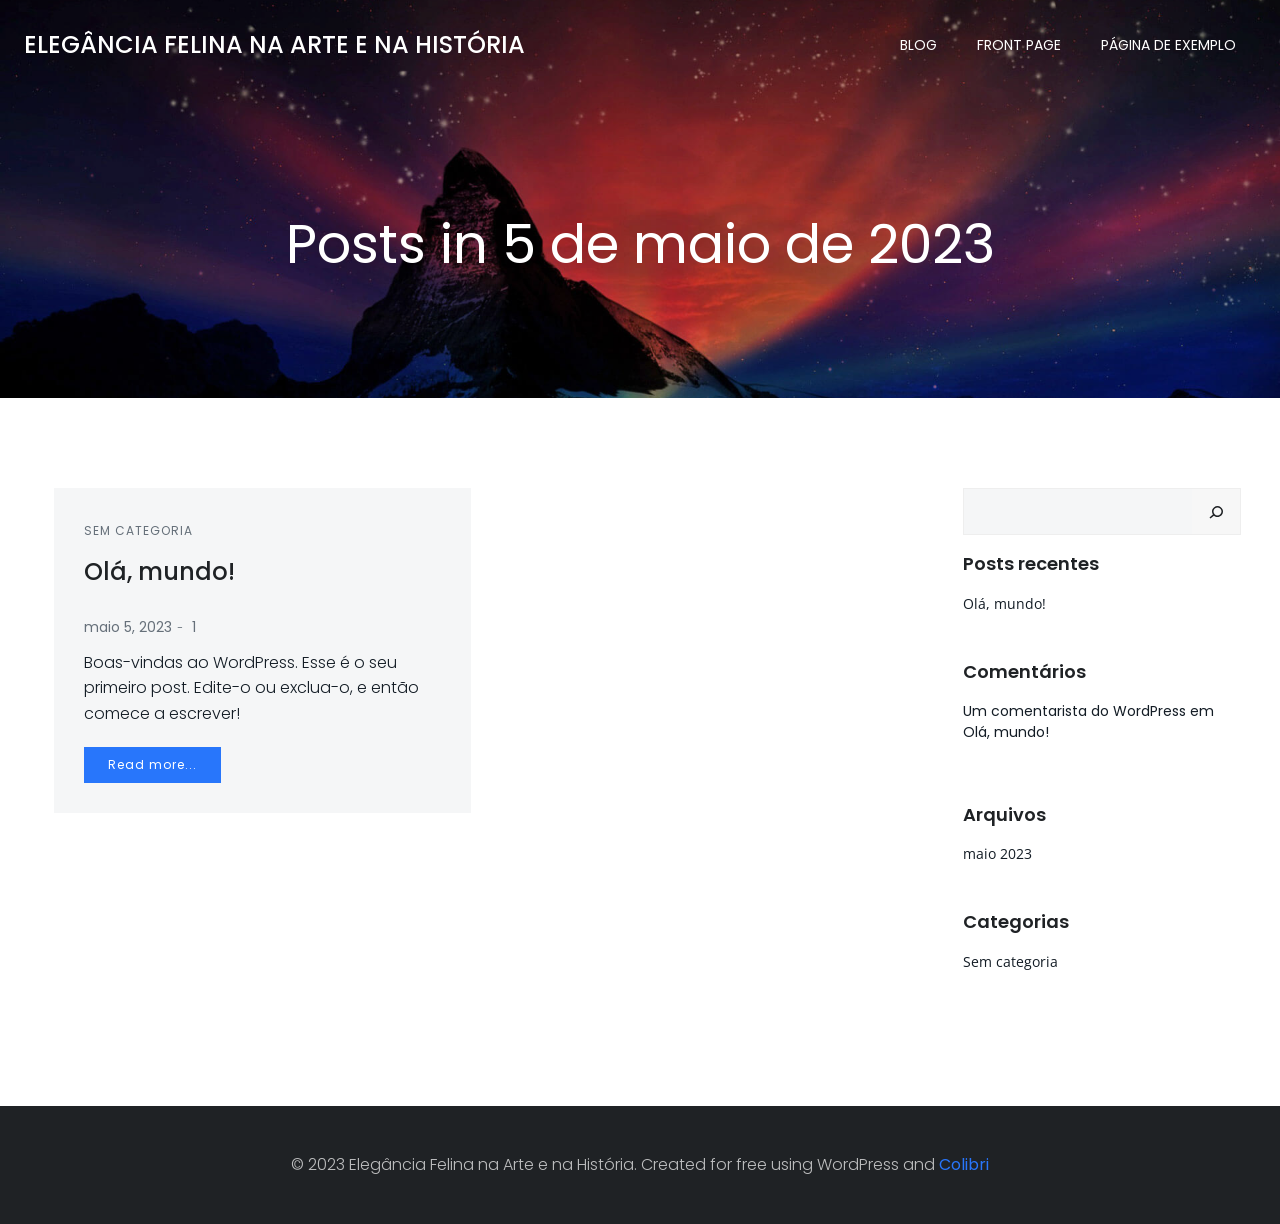
<file: 2023/05/05/index.html>
<!DOCTYPE html>
<html lang="pt-BR">
<head>
    <meta charset="UTF-8">
    <meta name="viewport" content="width=device-width, initial-scale=1">
    <link rel="profile" href="http://gmpg.org/xfn/11">
    <title>5 de maio de 2023 &#8211; Elegância Felina na Arte e na História</title>
<meta name="robots" content="max-image-preview:large">
<link rel="dns-prefetch" href="//fonts.googleapis.com">
<link rel="alternate" type="application/rss+xml" title="Feed para Elegância Felina na Arte e na História &raquo;" href="./../../../feed/index.html">
<link rel="alternate" type="application/rss+xml" title="Feed de comentários para Elegância Felina na Arte e na História &raquo;" href="./../../../comments/feed/index.html">
<script type="text/javascript">
window._wpemojiSettings = {"baseUrl":"https:\/\/s.w.org\/images\/core\/emoji\/14.0.0\/72x72\/","ext":".png","svgUrl":"https:\/\/s.w.org\/images\/core\/emoji\/14.0.0\/svg\/","svgExt":".svg","source":{"concatemoji":".\/\/wp-includes\/js\/wp-emoji-release.min.js?ver=6.2"}};
/*! This file is auto-generated */
!function(e,a,t){var n,r,o,i=a.createElement("canvas"),p=i.getContext&&i.getContext("2d");function s(e,t){p.clearRect(0,0,i.width,i.height),p.fillText(e,0,0);e=i.toDataURL();return p.clearRect(0,0,i.width,i.height),p.fillText(t,0,0),e===i.toDataURL()}function c(e){var t=a.createElement("script");t.src=e,t.defer=t.type="text/javascript",a.getElementsByTagName("head")[0].appendChild(t)}for(o=Array("flag","emoji"),t.supports={everything:!0,everythingExceptFlag:!0},r=0;r<o.length;r++)t.supports[o[r]]=function(e){if(p&&p.fillText)switch(p.textBaseline="top",p.font="600 32px Arial",e){case"flag":return s("🏳️‍⚧️","🏳️​⚧️")?!1:!s("🇺🇳","🇺​🇳")&&!s("🏴󠁧󠁢󠁥󠁮󠁧󠁿","🏴​󠁧​󠁢​󠁥​󠁮​󠁧​󠁿");case"emoji":return!s("🫱🏻‍🫲🏿","🫱🏻​🫲🏿")}return!1}(o[r]),t.supports.everything=t.supports.everything&&t.supports[o[r]],"flag"!==o[r]&&(t.supports.everythingExceptFlag=t.supports.everythingExceptFlag&&t.supports[o[r]]);t.supports.everythingExceptFlag=t.supports.everythingExceptFlag&&!t.supports.flag,t.DOMReady=!1,t.readyCallback=function(){t.DOMReady=!0},t.supports.everything||(n=function(){t.readyCallback()},a.addEventListener?(a.addEventListener("DOMContentLoaded",n,!1),e.addEventListener("load",n,!1)):(e.attachEvent("onload",n),a.attachEvent("onreadystatechange",function(){"complete"===a.readyState&&t.readyCallback()})),(e=t.source||{}).concatemoji?c(e.concatemoji):e.wpemoji&&e.twemoji&&(c(e.twemoji),c(e.wpemoji)))}(window,document,window._wpemojiSettings);
</script>
<style type="text/css">img.wp-smiley,
img.emoji {
	display: inline !important;
	border: none !important;
	box-shadow: none !important;
	height: 1em !important;
	width: 1em !important;
	margin: 0 0.07em !important;
	vertical-align: -0.1em !important;
	background: none !important;
	padding: 0 !important;
}</style>
	<link rel="stylesheet" id="extend-builder-css-css" href="./../../../wp-content/plugins/colibri-page-builder/extend-builder/assets/static/css/theme.css?ver=1.0.227" type="text/css" media="all">
<style id="extend-builder-css-inline-css" type="text/css">/* page css */
/* part css : theme-shapes */
.colibri-shape-circles {
background-image:url('./../../../wp-content/themes/hugo-wp/resources/images/header-shapes/circles.png')
}
.colibri-shape-10degree-stripes {
background-image:url('./../../../wp-content/themes/hugo-wp/resources/images/header-shapes/10degree-stripes.png')
}
.colibri-shape-rounded-squares-blue {
background-image:url('./../../../wp-content/themes/hugo-wp/resources/images/header-shapes/rounded-squares-blue.png')
}
.colibri-shape-many-rounded-squares-blue {
background-image:url('./../../../wp-content/themes/hugo-wp/resources/images/header-shapes/many-rounded-squares-blue.png')
}
.colibri-shape-two-circles {
background-image:url('./../../../wp-content/themes/hugo-wp/resources/images/header-shapes/two-circles.png')
}
.colibri-shape-circles-2 {
background-image:url('./../../../wp-content/themes/hugo-wp/resources/images/header-shapes/circles-2.png')
}
.colibri-shape-circles-3 {
background-image:url('./../../../wp-content/themes/hugo-wp/resources/images/header-shapes/circles-3.png')
}
.colibri-shape-circles-gradient {
background-image:url('./../../../wp-content/themes/hugo-wp/resources/images/header-shapes/circles-gradient.png')
}
.colibri-shape-circles-white-gradient {
background-image:url('./../../../wp-content/themes/hugo-wp/resources/images/header-shapes/circles-white-gradient.png')
}
.colibri-shape-waves {
background-image:url('./../../../wp-content/themes/hugo-wp/resources/images/header-shapes/waves.png')
}
.colibri-shape-waves-inverted {
background-image:url('./../../../wp-content/themes/hugo-wp/resources/images/header-shapes/waves-inverted.png')
}
.colibri-shape-dots {
background-image:url('./../../../wp-content/themes/hugo-wp/resources/images/header-shapes/dots.png')
}
.colibri-shape-left-tilted-lines {
background-image:url('./../../../wp-content/themes/hugo-wp/resources/images/header-shapes/left-tilted-lines.png')
}
.colibri-shape-right-tilted-lines {
background-image:url('./../../../wp-content/themes/hugo-wp/resources/images/header-shapes/right-tilted-lines.png')
}
.colibri-shape-right-tilted-strips {
background-image:url('./../../../wp-content/themes/hugo-wp/resources/images/header-shapes/right-tilted-strips.png')
}
/* part css : theme */

.h-y-container > *:not(:last-child), .h-x-container-inner > * {
  margin-bottom: 20px;
}
.h-x-container-inner, .h-column__content > .h-x-container > *:last-child {
  margin-bottom: -20px;
}
.h-x-container-inner > * {
  padding-left: 10px;
  padding-right: 10px;
}
.h-x-container-inner {
  margin-left: -10px;
  margin-right: -10px;
}
[class*=style-], [class*=local-style-], .h-global-transition, .h-global-transition-all, .h-global-transition-all * {
  transition-duration: 0.5s;
}
.wp-block-button .wp-block-button__link:not(.has-background),.wp-block-file .wp-block-file__button {
  background-color: rgb(40, 118, 251);
  background-image: none;
}
.wp-block-button .wp-block-button__link:not(.has-background):hover,.wp-block-button .wp-block-button__link:not(.has-background):focus,.wp-block-button .wp-block-button__link:not(.has-background):active,.wp-block-file .wp-block-file__button:hover,.wp-block-file .wp-block-file__button:focus,.wp-block-file .wp-block-file__button:active {
  background-color: rgb(26, 78, 166);
  background-image: none;
}
.wp-block-button.is-style-outline .wp-block-button__link:not(.has-background) {
  color: rgb(40, 118, 251);
  background-color: transparent;
  background-image: none;
  border-top-width: 2px;
  border-top-color: rgb(40, 118, 251);
  border-top-style: solid;
  border-right-width: 2px;
  border-right-color: rgb(40, 118, 251);
  border-right-style: solid;
  border-bottom-width: 2px;
  border-bottom-color: rgb(40, 118, 251);
  border-bottom-style: solid;
  border-left-width: 2px;
  border-left-color: rgb(40, 118, 251);
  border-left-style: solid;
}
.wp-block-button.is-style-outline .wp-block-button__link:not(.has-background):hover,.wp-block-button.is-style-outline .wp-block-button__link:not(.has-background):focus,.wp-block-button.is-style-outline .wp-block-button__link:not(.has-background):active {
  color: #fff;
  background-color: rgb(40, 118, 251);
  background-image: none;
}
.has-background-color,*[class^="wp-block-"].is-style-solid-color {
  background-color: rgb(40, 118, 251);
  background-image: none;
}
.has-colibri-color-1-background-color {
  background-color: rgb(40, 118, 251);
  background-image: none;
}
.wp-block-button .wp-block-button__link.has-colibri-color-1-background-color {
  background-color: rgb(40, 118, 251);
  background-image: none;
}
.wp-block-button .wp-block-button__link.has-colibri-color-1-background-color:hover,.wp-block-button .wp-block-button__link.has-colibri-color-1-background-color:focus,.wp-block-button .wp-block-button__link.has-colibri-color-1-background-color:active {
  background-color: rgb(26, 78, 166);
  background-image: none;
}
.wp-block-button.is-style-outline .wp-block-button__link.has-colibri-color-1-background-color {
  color: rgb(40, 118, 251);
  background-color: transparent;
  background-image: none;
  border-top-width: 2px;
  border-top-color: rgb(40, 118, 251);
  border-top-style: solid;
  border-right-width: 2px;
  border-right-color: rgb(40, 118, 251);
  border-right-style: solid;
  border-bottom-width: 2px;
  border-bottom-color: rgb(40, 118, 251);
  border-bottom-style: solid;
  border-left-width: 2px;
  border-left-color: rgb(40, 118, 251);
  border-left-style: solid;
}
.wp-block-button.is-style-outline .wp-block-button__link.has-colibri-color-1-background-color:hover,.wp-block-button.is-style-outline .wp-block-button__link.has-colibri-color-1-background-color:focus,.wp-block-button.is-style-outline .wp-block-button__link.has-colibri-color-1-background-color:active {
  color: #fff;
  background-color: rgb(40, 118, 251);
  background-image: none;
}
*[class^="wp-block-"].has-colibri-color-1-background-color,*[class^="wp-block-"] .has-colibri-color-1-background-color,*[class^="wp-block-"].is-style-solid-color.has-colibri-color-1-color,*[class^="wp-block-"].is-style-solid-color blockquote.has-colibri-color-1-color,*[class^="wp-block-"].is-style-solid-color blockquote.has-colibri-color-1-color p {
  background-color: rgb(40, 118, 251);
  background-image: none;
}
.has-colibri-color-1-color {
  color: rgb(40, 118, 251);
}
.has-colibri-color-2-background-color {
  background-color: rgb(182, 223, 236);
  background-image: none;
}
.wp-block-button .wp-block-button__link.has-colibri-color-2-background-color {
  background-color: rgb(182, 223, 236);
  background-image: none;
}
.wp-block-button .wp-block-button__link.has-colibri-color-2-background-color:hover,.wp-block-button .wp-block-button__link.has-colibri-color-2-background-color:focus,.wp-block-button .wp-block-button__link.has-colibri-color-2-background-color:active {
  background-color: rgb(25, 185, 236);
  background-image: none;
}
.wp-block-button.is-style-outline .wp-block-button__link.has-colibri-color-2-background-color {
  color: rgb(182, 223, 236);
  background-color: transparent;
  background-image: none;
  border-top-width: 2px;
  border-top-color: rgb(182, 223, 236);
  border-top-style: solid;
  border-right-width: 2px;
  border-right-color: rgb(182, 223, 236);
  border-right-style: solid;
  border-bottom-width: 2px;
  border-bottom-color: rgb(182, 223, 236);
  border-bottom-style: solid;
  border-left-width: 2px;
  border-left-color: rgb(182, 223, 236);
  border-left-style: solid;
}
.wp-block-button.is-style-outline .wp-block-button__link.has-colibri-color-2-background-color:hover,.wp-block-button.is-style-outline .wp-block-button__link.has-colibri-color-2-background-color:focus,.wp-block-button.is-style-outline .wp-block-button__link.has-colibri-color-2-background-color:active {
  color: #fff;
  background-color: rgb(182, 223, 236);
  background-image: none;
}
*[class^="wp-block-"].has-colibri-color-2-background-color,*[class^="wp-block-"] .has-colibri-color-2-background-color,*[class^="wp-block-"].is-style-solid-color.has-colibri-color-2-color,*[class^="wp-block-"].is-style-solid-color blockquote.has-colibri-color-2-color,*[class^="wp-block-"].is-style-solid-color blockquote.has-colibri-color-2-color p {
  background-color: rgb(182, 223, 236);
  background-image: none;
}
.has-colibri-color-2-color {
  color: rgb(182, 223, 236);
}
.has-colibri-color-3-background-color {
  background-color: rgb(175, 204, 160);
  background-image: none;
}
.wp-block-button .wp-block-button__link.has-colibri-color-3-background-color {
  background-color: rgb(175, 204, 160);
  background-image: none;
}
.wp-block-button .wp-block-button__link.has-colibri-color-3-background-color:hover,.wp-block-button .wp-block-button__link.has-colibri-color-3-background-color:focus,.wp-block-button .wp-block-button__link.has-colibri-color-3-background-color:active {
  background-color: rgb(102, 119, 93);
  background-image: none;
}
.wp-block-button.is-style-outline .wp-block-button__link.has-colibri-color-3-background-color {
  color: rgb(175, 204, 160);
  background-color: transparent;
  background-image: none;
  border-top-width: 2px;
  border-top-color: rgb(175, 204, 160);
  border-top-style: solid;
  border-right-width: 2px;
  border-right-color: rgb(175, 204, 160);
  border-right-style: solid;
  border-bottom-width: 2px;
  border-bottom-color: rgb(175, 204, 160);
  border-bottom-style: solid;
  border-left-width: 2px;
  border-left-color: rgb(175, 204, 160);
  border-left-style: solid;
}
.wp-block-button.is-style-outline .wp-block-button__link.has-colibri-color-3-background-color:hover,.wp-block-button.is-style-outline .wp-block-button__link.has-colibri-color-3-background-color:focus,.wp-block-button.is-style-outline .wp-block-button__link.has-colibri-color-3-background-color:active {
  color: #fff;
  background-color: rgb(175, 204, 160);
  background-image: none;
}
*[class^="wp-block-"].has-colibri-color-3-background-color,*[class^="wp-block-"] .has-colibri-color-3-background-color,*[class^="wp-block-"].is-style-solid-color.has-colibri-color-3-color,*[class^="wp-block-"].is-style-solid-color blockquote.has-colibri-color-3-color,*[class^="wp-block-"].is-style-solid-color blockquote.has-colibri-color-3-color p {
  background-color: rgb(175, 204, 160);
  background-image: none;
}
.has-colibri-color-3-color {
  color: rgb(175, 204, 160);
}
.has-colibri-color-4-background-color {
  background-color: rgb(245, 246, 247);
  background-image: none;
}
.wp-block-button .wp-block-button__link.has-colibri-color-4-background-color {
  background-color: rgb(245, 246, 247);
  background-image: none;
}
.wp-block-button .wp-block-button__link.has-colibri-color-4-background-color:hover,.wp-block-button .wp-block-button__link.has-colibri-color-4-background-color:focus,.wp-block-button .wp-block-button__link.has-colibri-color-4-background-color:active {
  background-color: rgb(161, 161, 162);
  background-image: none;
}
.wp-block-button.is-style-outline .wp-block-button__link.has-colibri-color-4-background-color {
  color: rgb(245, 246, 247);
  background-color: transparent;
  background-image: none;
  border-top-width: 2px;
  border-top-color: rgb(245, 246, 247);
  border-top-style: solid;
  border-right-width: 2px;
  border-right-color: rgb(245, 246, 247);
  border-right-style: solid;
  border-bottom-width: 2px;
  border-bottom-color: rgb(245, 246, 247);
  border-bottom-style: solid;
  border-left-width: 2px;
  border-left-color: rgb(245, 246, 247);
  border-left-style: solid;
}
.wp-block-button.is-style-outline .wp-block-button__link.has-colibri-color-4-background-color:hover,.wp-block-button.is-style-outline .wp-block-button__link.has-colibri-color-4-background-color:focus,.wp-block-button.is-style-outline .wp-block-button__link.has-colibri-color-4-background-color:active {
  color: #fff;
  background-color: rgb(245, 246, 247);
  background-image: none;
}
*[class^="wp-block-"].has-colibri-color-4-background-color,*[class^="wp-block-"] .has-colibri-color-4-background-color,*[class^="wp-block-"].is-style-solid-color.has-colibri-color-4-color,*[class^="wp-block-"].is-style-solid-color blockquote.has-colibri-color-4-color,*[class^="wp-block-"].is-style-solid-color blockquote.has-colibri-color-4-color p {
  background-color: rgb(245, 246, 247);
  background-image: none;
}
.has-colibri-color-4-color {
  color: rgb(245, 246, 247);
}
.has-colibri-color-5-background-color {
  background-color: #FFFFFF;
  background-image: none;
}
.wp-block-button .wp-block-button__link.has-colibri-color-5-background-color {
  background-color: #FFFFFF;
  background-image: none;
}
.wp-block-button .wp-block-button__link.has-colibri-color-5-background-color:hover,.wp-block-button .wp-block-button__link.has-colibri-color-5-background-color:focus,.wp-block-button .wp-block-button__link.has-colibri-color-5-background-color:active {
  background-color: rgb(102, 102, 102);
  background-image: none;
}
.wp-block-button.is-style-outline .wp-block-button__link.has-colibri-color-5-background-color {
  color: #FFFFFF;
  background-color: transparent;
  background-image: none;
  border-top-width: 2px;
  border-top-color: #FFFFFF;
  border-top-style: solid;
  border-right-width: 2px;
  border-right-color: #FFFFFF;
  border-right-style: solid;
  border-bottom-width: 2px;
  border-bottom-color: #FFFFFF;
  border-bottom-style: solid;
  border-left-width: 2px;
  border-left-color: #FFFFFF;
  border-left-style: solid;
}
.wp-block-button.is-style-outline .wp-block-button__link.has-colibri-color-5-background-color:hover,.wp-block-button.is-style-outline .wp-block-button__link.has-colibri-color-5-background-color:focus,.wp-block-button.is-style-outline .wp-block-button__link.has-colibri-color-5-background-color:active {
  color: #fff;
  background-color: #FFFFFF;
  background-image: none;
}
*[class^="wp-block-"].has-colibri-color-5-background-color,*[class^="wp-block-"] .has-colibri-color-5-background-color,*[class^="wp-block-"].is-style-solid-color.has-colibri-color-5-color,*[class^="wp-block-"].is-style-solid-color blockquote.has-colibri-color-5-color,*[class^="wp-block-"].is-style-solid-color blockquote.has-colibri-color-5-color p {
  background-color: #FFFFFF;
  background-image: none;
}
.has-colibri-color-5-color {
  color: #FFFFFF;
}
.has-colibri-color-6-background-color {
  background-color: rgb(31, 34, 37);
  background-image: none;
}
.wp-block-button .wp-block-button__link.has-colibri-color-6-background-color {
  background-color: rgb(31, 34, 37);
  background-image: none;
}
.wp-block-button .wp-block-button__link.has-colibri-color-6-background-color:hover,.wp-block-button .wp-block-button__link.has-colibri-color-6-background-color:focus,.wp-block-button .wp-block-button__link.has-colibri-color-6-background-color:active {
  background-color: rgb(19, 28, 37);
  background-image: none;
}
.wp-block-button.is-style-outline .wp-block-button__link.has-colibri-color-6-background-color {
  color: rgb(31, 34, 37);
  background-color: transparent;
  background-image: none;
  border-top-width: 2px;
  border-top-color: rgb(31, 34, 37);
  border-top-style: solid;
  border-right-width: 2px;
  border-right-color: rgb(31, 34, 37);
  border-right-style: solid;
  border-bottom-width: 2px;
  border-bottom-color: rgb(31, 34, 37);
  border-bottom-style: solid;
  border-left-width: 2px;
  border-left-color: rgb(31, 34, 37);
  border-left-style: solid;
}
.wp-block-button.is-style-outline .wp-block-button__link.has-colibri-color-6-background-color:hover,.wp-block-button.is-style-outline .wp-block-button__link.has-colibri-color-6-background-color:focus,.wp-block-button.is-style-outline .wp-block-button__link.has-colibri-color-6-background-color:active {
  color: #fff;
  background-color: rgb(31, 34, 37);
  background-image: none;
}
*[class^="wp-block-"].has-colibri-color-6-background-color,*[class^="wp-block-"] .has-colibri-color-6-background-color,*[class^="wp-block-"].is-style-solid-color.has-colibri-color-6-color,*[class^="wp-block-"].is-style-solid-color blockquote.has-colibri-color-6-color,*[class^="wp-block-"].is-style-solid-color blockquote.has-colibri-color-6-color p {
  background-color: rgb(31, 34, 37);
  background-image: none;
}
.has-colibri-color-6-color {
  color: rgb(31, 34, 37);
}
#colibri .woocommerce-store-notice,#colibri.woocommerce .content .h-section input[type=submit],#colibri.woocommerce-page  .content .h-section  input[type=button],#colibri.woocommerce .content .h-section  input[type=button],#colibri.woocommerce-page  .content .h-section .button,#colibri.woocommerce .content .h-section .button,#colibri.woocommerce-page  .content .h-section  a.button,#colibri.woocommerce .content .h-section  a.button,#colibri.woocommerce-page  .content .h-section button.button,#colibri.woocommerce .content .h-section button.button,#colibri.woocommerce-page  .content .h-section input.button,#colibri.woocommerce .content .h-section input.button,#colibri.woocommerce-page  .content .h-section input#submit,#colibri.woocommerce .content .h-section input#submit,#colibri.woocommerce-page  .content .h-section a.added_to_cart,#colibri.woocommerce .content .h-section a.added_to_cart,#colibri.woocommerce-page  .content .h-section .ui-slider-range,#colibri.woocommerce .content .h-section .ui-slider-range,#colibri.woocommerce-page  .content .h-section .ui-slider-handle,#colibri.woocommerce .content .h-section .ui-slider-handle {
  background-color: rgb(40, 118, 251);
  background-image: none;
  border-top-width: 0px;
  border-top-color: rgb(40, 118, 251);
  border-top-style: solid;
  border-right-width: 0px;
  border-right-color: rgb(40, 118, 251);
  border-right-style: solid;
  border-bottom-width: 0px;
  border-bottom-color: rgb(40, 118, 251);
  border-bottom-style: solid;
  border-left-width: 0px;
  border-left-color: rgb(40, 118, 251);
  border-left-style: solid;
}
#colibri .woocommerce-store-notice:hover,#colibri .woocommerce-store-notice:focus,#colibri .woocommerce-store-notice:active,#colibri.woocommerce .content .h-section input[type=submit]:hover,#colibri.woocommerce .content .h-section input[type=submit]:focus,#colibri.woocommerce .content .h-section input[type=submit]:active,#colibri.woocommerce-page  .content .h-section  input[type=button]:hover,#colibri.woocommerce-page  .content .h-section  input[type=button]:focus,#colibri.woocommerce-page  .content .h-section  input[type=button]:active,#colibri.woocommerce .content .h-section  input[type=button]:hover,#colibri.woocommerce .content .h-section  input[type=button]:focus,#colibri.woocommerce .content .h-section  input[type=button]:active,#colibri.woocommerce-page  .content .h-section .button:hover,#colibri.woocommerce-page  .content .h-section .button:focus,#colibri.woocommerce-page  .content .h-section .button:active,#colibri.woocommerce .content .h-section .button:hover,#colibri.woocommerce .content .h-section .button:focus,#colibri.woocommerce .content .h-section .button:active,#colibri.woocommerce-page  .content .h-section  a.button:hover,#colibri.woocommerce-page  .content .h-section  a.button:focus,#colibri.woocommerce-page  .content .h-section  a.button:active,#colibri.woocommerce .content .h-section  a.button:hover,#colibri.woocommerce .content .h-section  a.button:focus,#colibri.woocommerce .content .h-section  a.button:active,#colibri.woocommerce-page  .content .h-section button.button:hover,#colibri.woocommerce-page  .content .h-section button.button:focus,#colibri.woocommerce-page  .content .h-section button.button:active,#colibri.woocommerce .content .h-section button.button:hover,#colibri.woocommerce .content .h-section button.button:focus,#colibri.woocommerce .content .h-section button.button:active,#colibri.woocommerce-page  .content .h-section input.button:hover,#colibri.woocommerce-page  .content .h-section input.button:focus,#colibri.woocommerce-page  .content .h-section input.button:active,#colibri.woocommerce .content .h-section input.button:hover,#colibri.woocommerce .content .h-section input.button:focus,#colibri.woocommerce .content .h-section input.button:active,#colibri.woocommerce-page  .content .h-section input#submit:hover,#colibri.woocommerce-page  .content .h-section input#submit:focus,#colibri.woocommerce-page  .content .h-section input#submit:active,#colibri.woocommerce .content .h-section input#submit:hover,#colibri.woocommerce .content .h-section input#submit:focus,#colibri.woocommerce .content .h-section input#submit:active,#colibri.woocommerce-page  .content .h-section a.added_to_cart:hover,#colibri.woocommerce-page  .content .h-section a.added_to_cart:focus,#colibri.woocommerce-page  .content .h-section a.added_to_cart:active,#colibri.woocommerce .content .h-section a.added_to_cart:hover,#colibri.woocommerce .content .h-section a.added_to_cart:focus,#colibri.woocommerce .content .h-section a.added_to_cart:active,#colibri.woocommerce-page  .content .h-section .ui-slider-range:hover,#colibri.woocommerce-page  .content .h-section .ui-slider-range:focus,#colibri.woocommerce-page  .content .h-section .ui-slider-range:active,#colibri.woocommerce .content .h-section .ui-slider-range:hover,#colibri.woocommerce .content .h-section .ui-slider-range:focus,#colibri.woocommerce .content .h-section .ui-slider-range:active,#colibri.woocommerce-page  .content .h-section .ui-slider-handle:hover,#colibri.woocommerce-page  .content .h-section .ui-slider-handle:focus,#colibri.woocommerce-page  .content .h-section .ui-slider-handle:active,#colibri.woocommerce .content .h-section .ui-slider-handle:hover,#colibri.woocommerce .content .h-section .ui-slider-handle:focus,#colibri.woocommerce .content .h-section .ui-slider-handle:active {
  background-color: rgb(26, 78, 166);
  background-image: none;
  border-top-width: 0px;
  border-top-color: rgb(26, 78, 166);
  border-top-style: solid;
  border-right-width: 0px;
  border-right-color: rgb(26, 78, 166);
  border-right-style: solid;
  border-bottom-width: 0px;
  border-bottom-color: rgb(26, 78, 166);
  border-bottom-style: solid;
  border-left-width: 0px;
  border-left-color: rgb(26, 78, 166);
  border-left-style: solid;
}
#colibri.woocommerce-page  .content .h-section .star-rating::before,#colibri.woocommerce .content .h-section .star-rating::before,#colibri.woocommerce-page  .content .h-section .star-rating span::before,#colibri.woocommerce .content .h-section .star-rating span::before {
  color: rgb(40, 118, 251);
}
#colibri.woocommerce-page  .content .h-section .price,#colibri.woocommerce .content .h-section .price {
  color: rgb(40, 118, 251);
}
#colibri.woocommerce-page  .content .h-section .price del,#colibri.woocommerce .content .h-section .price del {
  color: rgb(124, 171, 251);
}
#colibri.woocommerce-page  .content .h-section .onsale,#colibri.woocommerce .content .h-section .onsale {
  background-color: rgb(40, 118, 251);
  background-image: none;
}
#colibri.woocommerce-page  .content .h-section .onsale:hover,#colibri.woocommerce-page  .content .h-section .onsale:focus,#colibri.woocommerce-page  .content .h-section .onsale:active,#colibri.woocommerce .content .h-section .onsale:hover,#colibri.woocommerce .content .h-section .onsale:focus,#colibri.woocommerce .content .h-section .onsale:active {
  background-color: rgb(26, 78, 166);
  background-image: none;
}
#colibri.woocommerce ul.products li.product h2:hover {
  color: rgb(40, 118, 251);
}
#colibri.woocommerce-page  .content .h-section .woocommerce-pagination .page-numbers.current,#colibri.woocommerce .content .h-section .woocommerce-pagination .page-numbers.current,#colibri.woocommerce-page  .content .h-section .woocommerce-pagination a.page-numbers:hover,#colibri.woocommerce .content .h-section .woocommerce-pagination a.page-numbers:hover {
  background-color: rgb(40, 118, 251);
  background-image: none;
}
#colibri.woocommerce-page  .content .h-section .comment-form-rating .stars a,#colibri.woocommerce .content .h-section .comment-form-rating .stars a {
  color: rgb(40, 118, 251);
}
.h-section-global-spacing {
  padding-top: 90px;
  padding-bottom: 90px;
}
#colibri .colibri-language-switcher {
  background-color: white;
  background-image: none;
  top: 80px;
  border-top-width: 0px;
  border-top-style: none;
  border-top-left-radius: 4px;
  border-top-right-radius: 0px;
  border-right-width: 0px;
  border-right-style: none;
  border-bottom-width: 0px;
  border-bottom-style: none;
  border-bottom-left-radius: 4px;
  border-bottom-right-radius: 0px;
  border-left-width: 0px;
  border-left-style: none;
}
#colibri .colibri-language-switcher .lang-item {
  padding-top: 14px;
  padding-right: 18px;
  padding-bottom: 14px;
  padding-left: 18px;
}
body {
  font-family: Poppins;
  font-weight: 300;
  font-size: 16px;
  line-height: 1.6;
  color: rgb(19, 28, 37);
}
body a {
  font-family: Poppins;
  font-weight: 400;
  text-decoration: none;
  font-size: 1em;
  line-height: 1.5;
  color: rgb(40, 118, 251);
}
body a:hover {
  color: rgb(26, 78, 166);
}
body p {
  margin-bottom: 16px;
  font-family: Poppins;
  font-weight: 300;
  font-size: 16px;
  line-height: 1.6;
  color: rgb(19, 28, 37);
}
body .h-lead p {
  margin-bottom: 16px;
  font-family: Poppins;
  font-weight: 300;
  font-size: 1.25em;
  line-height: 1.5;
  color: rgb(19, 28, 37);
}
body blockquote p {
  margin-bottom: 16px;
  font-family: Poppins;
  font-weight: 400;
  font-size: 16px;
  line-height: 1.6;
  color: rgb(102, 112, 122);
}
body h1 {
  margin-bottom: 16px;
  font-family: Poppins;
  font-weight: 400;
  font-size: 3.375em;
  line-height: 1.26;
  color: rgb(31, 34, 37);
}
body h2 {
  margin-bottom: 16px;
  font-family: Poppins;
  font-weight: 500;
  font-size: 2.625em;
  line-height: 1.143;
  color: rgb(31, 34, 37);
}
body h3 {
  margin-bottom: 16px;
  font-family: Poppins;
  font-weight: 500;
  font-size: 2.25em;
  line-height: 1.25;
  color: rgb(31, 34, 37);
}
body h4 {
  margin-bottom: 16px;
  font-family: Poppins;
  font-weight: 500;
  font-size: 1.25em;
  line-height: 1.6;
  color: rgb(31, 34, 37);
}
body h5 {
  margin-bottom: 16px;
  font-family: Poppins;
  font-weight: 600;
  font-size: 1.125em;
  line-height: 1.55;
  color: rgb(31, 34, 37);
}
body h6 {
  margin-bottom: 16px;
  font-family: Poppins;
  font-weight: 400;
  font-size: 1em;
  line-height: 1.6;
  color: rgb(173, 190, 207);
  text-transform: uppercase;
  letter-spacing: 1px;
}
 .content.colibri-main-content-single .main-section,.content.colibri-main-content-archive .main-section {
  padding-top: 90px;
  padding-bottom: 90px;
}
 .content.colibri-main-content-single .main-section .colibri-sidebar.blog-sidebar-right,.content.colibri-main-content-archive .main-section .colibri-sidebar.blog-sidebar-right {
  width: 25% ;
  flex: 0 0 auto;
  -ms-flex: 0 0 auto;
  max-width: 25%;
}


@media (min-width: 768px) and (max-width: 1023px){
.h-section-global-spacing {
  padding-top: 60px;
  padding-bottom: 60px;
}
 .content.colibri-main-content-single .main-section .colibri-sidebar.blog-sidebar-right,.content.colibri-main-content-archive .main-section .colibri-sidebar.blog-sidebar-right {
  width: 33.33% ;
  flex: 0 0 auto;
  -ms-flex: 0 0 auto;
  max-width: 33.33%;
}

}

@media (max-width: 767px){
.h-section-global-spacing {
  padding-top: 30px;
  padding-bottom: 30px;
}
 .content.colibri-main-content-single .main-section .colibri-sidebar.blog-sidebar-right,.content.colibri-main-content-archive .main-section .colibri-sidebar.blog-sidebar-right {
  width: 100% ;
  flex: 0 0 auto;
  -ms-flex: 0 0 auto;
  max-width: 100%;
}

}
/* part css : page */
#colibri .style-34 {
  animation-duration: 0.5s;
  padding-top: 20px;
  padding-right: 15px;
  padding-bottom: 20px;
  padding-left: 15px;
  background-color: transparent;
  background-image: none;
}
#colibri .h-navigation_sticky .style-34,#colibri .h-navigation_sticky.style-34 {
  background-color: #FFFFFF;
  background-image: none;
  padding-top: 10px;
  padding-bottom: 10px;
  box-shadow: 0px 0px 20px 2px rgba(31, 34, 37, 0.1) ;
}
#colibri .style-36 {
  text-align: center;
  height: auto;
  min-height: unset;
}
#colibri .style-37-image {
  max-height: 70px;
}
#colibri .style-37 a,#colibri .style-37  .logo-text {
  color: #ffffff;
  font-weight: 500;
  text-decoration: none;
  text-transform: uppercase;
  font-size: 24px;
}
#colibri .style-37 .logo-text {
  color: #FFFFFF;
}
#colibri .h-navigation_sticky .style-37-image,#colibri .h-navigation_sticky.style-37-image {
  max-height: 70px;
}
#colibri .h-navigation_sticky .style-37 a,#colibri .h-navigation_sticky .style-37  .logo-text,#colibri .h-navigation_sticky.style-37 a,#colibri .h-navigation_sticky.style-37  .logo-text {
  color: #000000;
  text-decoration: none;
}
#colibri .style-38 {
  text-align: center;
  height: auto;
  min-height: unset;
}
#colibri .style-39 {
  height: 50px;
}
#colibri .style-40 {
  text-align: center;
  height: auto;
  min-height: unset;
}
#colibri .style-41 >  div > .colibri-menu-container > ul.colibri-menu {
  justify-content: flex-end;
}
#colibri .style-41 >  div > .colibri-menu-container > ul.colibri-menu > li {
  margin-top: 0px;
  margin-right: 20px;
  margin-bottom: 0px;
  margin-left: 20px;
  padding-top: 10px;
  padding-right: 0px;
  padding-bottom: 10px;
  padding-left: 0px;
}
#colibri .style-41 >  div > .colibri-menu-container > ul.colibri-menu > li.current_page_item,#colibri .style-41  >  div > .colibri-menu-container > ul.colibri-menu > li.current_page_item:hover {
  margin-top: 0px;
  margin-right: 20px;
  margin-bottom: 0px;
  margin-left: 20px;
  padding-top: 10px;
  padding-right: 0px;
  padding-bottom: 10px;
  padding-left: 0px;
}
#colibri .style-41 >  div > .colibri-menu-container > ul.colibri-menu > li > a {
  font-family: Poppins;
  font-weight: 400;
  text-transform: uppercase;
  font-size: 14px;
  line-height: 1.5em;
  letter-spacing: 0px;
  color: #FFFFFF;
}
#colibri .style-41  >  div > .colibri-menu-container > ul.colibri-menu > li.current_page_item > a,#colibri .style-41  >  div > .colibri-menu-container > ul.colibri-menu > li.current_page_item > a:hover {
  font-family: Poppins;
  font-weight: 400;
  text-transform: uppercase;
  font-size: 14px;
  line-height: 1.5em;
  letter-spacing: 0px;
  color: #FFFFFF;
}
#colibri .style-41 >  div > .colibri-menu-container > ul.colibri-menu li > ul {
  background-color: #ffffff;
  background-image: none;
  margin-right: 5px;
  margin-left: 5px;
  box-shadow: 0px 0px 5px 2px rgba(0, 0, 0, 0.04) ;
}
#colibri .style-41 >  div > .colibri-menu-container > ul.colibri-menu li > ul  li {
  padding-top: 10px;
  padding-right: 20px;
  padding-bottom: 10px;
  padding-left: 20px;
  border-top-width: 0px;
  border-top-style: none;
  border-right-width: 0px;
  border-right-style: none;
  border-bottom-width: 1px;
  border-bottom-color: rgba(128,128,128,.2);
  border-bottom-style: solid;
  border-left-width: 0px;
  border-left-style: none;
  background-color: rgb(255, 255, 255);
  background-image: none;
}
#colibri .style-41  >  div > .colibri-menu-container > ul.colibri-menu li > ul > li.hover {
  background-color: rgb(40, 118, 251);
}
#colibri .style-41  >  div > .colibri-menu-container > ul.colibri-menu li > ul > li:hover,#colibri .style-41  >  div > .colibri-menu-container > ul.colibri-menu li > ul > li.hover {
  background-color: rgb(40, 118, 251);
}
#colibri .style-41 >  div > .colibri-menu-container > ul.colibri-menu li > ul li.current_page_item,#colibri .style-41  >  div > .colibri-menu-container > ul.colibri-menu li > ul > li.current_page_item:hover {
  padding-top: 10px;
  padding-right: 20px;
  padding-bottom: 10px;
  padding-left: 20px;
  border-top-width: 0px;
  border-top-style: none;
  border-right-width: 0px;
  border-right-style: none;
  border-bottom-width: 1px;
  border-bottom-color: rgba(128,128,128,.2);
  border-bottom-style: solid;
  border-left-width: 0px;
  border-left-style: none;
  background-color: rgb(40, 118, 251);
  background-image: none;
}
#colibri .style-41 >  div > .colibri-menu-container > ul.colibri-menu li > ul > li > a {
  font-size: 14px;
  color: rgb(31, 34, 37);
}
#colibri .style-41  >  div > .colibri-menu-container > ul.colibri-menu li > ul > li.hover  > a {
  color: rgb(255, 255, 255);
}
#colibri .style-41  >  div > .colibri-menu-container > ul.colibri-menu li > ul > li:hover > a,#colibri .style-41  >  div > .colibri-menu-container > ul.colibri-menu li > ul > li.hover  > a {
  color: rgb(255, 255, 255);
}
#colibri .style-41 >  div > .colibri-menu-container > ul.colibri-menu li > ul > li.current_page_item > a,#colibri .style-41  >  div > .colibri-menu-container > ul.colibri-menu li > ul > li.current_page_item > a:hover {
  font-size: 14px;
  color: rgb(255, 255, 255);
}
#colibri .style-41 >  div > .colibri-menu-container > ul.colibri-menu.bordered-active-item > li::after,#colibri .style-41 
      ul.colibri-menu.bordered-active-item > li::before {
  background-color: #FFFFFF;
  background-image: none;
  height: 2px;
}
#colibri .style-41 >  div > .colibri-menu-container > ul.colibri-menu.solid-active-item > li::after,#colibri .style-41 
      ul.colibri-menu.solid-active-item > li::before {
  background-color: white;
  background-image: none;
  border-top-width: 0px;
  border-top-style: none;
  border-top-left-radius: 0%;
  border-top-right-radius: 0%;
  border-right-width: 0px;
  border-right-style: none;
  border-bottom-width: 0px;
  border-bottom-style: none;
  border-bottom-left-radius: 0%;
  border-bottom-right-radius: 0%;
  border-left-width: 0px;
  border-left-style: none;
}
#colibri .style-41 >  div > .colibri-menu-container > ul.colibri-menu > li > ul {
  margin-top: 0px;
}
#colibri .style-41 >  div > .colibri-menu-container > ul.colibri-menu > li > ul::before {
  height: 0px;
  width: 100% ;
}
#colibri .style-41 >  div > .colibri-menu-container > ul.colibri-menu  li > a > svg,#colibri .style-41 >  div > .colibri-menu-container > ul.colibri-menu  li > a >  .arrow-wrapper {
  padding-right: 5px;
  padding-left: 5px;
  color: #FFFFFF;
}
#colibri .style-41 >  div > .colibri-menu-container > ul.colibri-menu li.current_page_item > a > svg,#colibri .style-41 >  div > .colibri-menu-container > ul.colibri-menu > li.current_page_item:hover > a > svg,#colibri .style-41 >  div > .colibri-menu-container > ul.colibri-menu li.current_page_item > a > .arrow-wrapper,#colibri .style-41 >  div > .colibri-menu-container > ul.colibri-menu > li.current_page_item:hover > a > .arrow-wrapper {
  padding-right: 5px;
  padding-left: 5px;
  color: #FFFFFF;
}
#colibri .style-41 >  div > .colibri-menu-container > ul.colibri-menu li > ul  li > a > svg,#colibri .style-41 >  div > .colibri-menu-container > ul.colibri-menu li > ul  li > a >  .arrow-wrapper {
  color: rgb(255, 255, 255);
}
#colibri .style-41 >  div > .colibri-menu-container > ul.colibri-menu li > ul li.current_page_item > a > svg,#colibri .style-41 >  div > .colibri-menu-container > ul.colibri-menu li > ul > li.current_page_item:hover > a > svg,#colibri .style-41 >  div > .colibri-menu-container > ul.colibri-menu li > ul li.current_page_item > a > .arrow-wrapper,#colibri .style-41 >  div > .colibri-menu-container > ul.colibri-menu li > ul > li.current_page_item:hover > a > .arrow-wrapper {
  color: rgb(255, 255, 255);
}
#colibri .h-navigation_sticky .style-41 >  div > .colibri-menu-container > ul.colibri-menu > li > a,#colibri .h-navigation_sticky.style-41 >  div > .colibri-menu-container > ul.colibri-menu > li > a {
  font-size: 14px;
  color: rgb(31, 34, 37);
}
#colibri .h-navigation_sticky .style-41  >  div > .colibri-menu-container > ul.colibri-menu > li.current_page_item > a,#colibri .h-navigation_sticky .style-41  >  div > .colibri-menu-container > ul.colibri-menu > li.current_page_item > a:hover,#colibri .h-navigation_sticky.style-41  >  div > .colibri-menu-container > ul.colibri-menu > li.current_page_item > a,#colibri .h-navigation_sticky.style-41  >  div > .colibri-menu-container > ul.colibri-menu > li.current_page_item > a:hover {
  color: rgb(31, 34, 37);
}
#colibri .h-navigation_sticky .style-41 >  div > .colibri-menu-container > ul.colibri-menu.bordered-active-item > li::after,#colibri .h-navigation_sticky .style-41 
      ul.colibri-menu.bordered-active-item > li::before,#colibri .h-navigation_sticky.style-41 >  div > .colibri-menu-container > ul.colibri-menu.bordered-active-item > li::after,#colibri .h-navigation_sticky.style-41 
      ul.colibri-menu.bordered-active-item > li::before {
  background-color: rgba(31, 34, 37, 0.6);
  background-image: none;
}
#colibri .h-navigation_sticky .style-41 >  div > .colibri-menu-container > ul.colibri-menu  li > a > svg,#colibri .h-navigation_sticky .style-41 >  div > .colibri-menu-container > ul.colibri-menu  li > a >  .arrow-wrapper,#colibri .h-navigation_sticky.style-41 >  div > .colibri-menu-container > ul.colibri-menu  li > a > svg,#colibri .h-navigation_sticky.style-41 >  div > .colibri-menu-container > ul.colibri-menu  li > a >  .arrow-wrapper {
  color: rgb(31, 34, 37);
}
#colibri .style-42-offscreen {
  background-color: rgb(31, 34, 37);
  background-image: none;
  width: 300px !important;
}
#colibri .style-42-offscreenOverlay {
  background-color: rgba(0,0,0,0.5);
  background-image: none;
}
#colibri .style-42  .h-hamburger-icon {
  background-color: rgba(31, 31, 31, 0.3);
  background-image: none;
  border-top-width: 0px;
  border-top-color: black;
  border-top-style: solid;
  border-top-left-radius: 0%;
  border-top-right-radius: 0%;
  border-right-width: 0px;
  border-right-color: black;
  border-right-style: solid;
  border-bottom-width: 0px;
  border-bottom-color: black;
  border-bottom-style: solid;
  border-bottom-left-radius: 0%;
  border-bottom-right-radius: 0%;
  border-left-width: 0px;
  border-left-color: black;
  border-left-style: solid;
  fill: white;
  padding-top: 5px;
  padding-right: 5px;
  padding-bottom: 5px;
  padding-left: 5px;
  width: 24px;
  height: 24px;
}
#colibri .style-42  .h-hamburger-icon:hover {
  background-color: rgb(40, 118, 251);
}
#colibri .style-42  .h-hamburger-icon:hover {
  background-color: rgb(40, 118, 251);
}
#colibri .style-45 {
  text-align: center;
  height: auto;
  min-height: unset;
}
#colibri .style-46-image {
  max-height: 70px;
}
#colibri .style-46 a,#colibri .style-46  .logo-text {
  color: #ffffff;
  text-decoration: none;
}
#colibri .h-navigation_sticky .style-46-image,#colibri .h-navigation_sticky.style-46-image {
  max-height: 70px;
}
#colibri .h-navigation_sticky .style-46 a,#colibri .h-navigation_sticky .style-46  .logo-text,#colibri .h-navigation_sticky.style-46 a,#colibri .h-navigation_sticky.style-46  .logo-text {
  color: #000000;
  text-decoration: none;
}
#colibri .style-48 {
  text-align: center;
  height: auto;
  min-height: unset;
}
#colibri .style-49 {
  color: rgb(173, 190, 207);
}
#colibri .style-49 a {
  color: rgb(40, 118, 251);
}
#colibri .style-49 a:hover {
  color: rgb(124, 171, 251);
}
#colibri .style-50 >  div > .colibri-menu-container > ul.colibri-menu > li > a {
  padding-top: 12px;
  padding-bottom: 12px;
  padding-left: 40px;
  border-top-width: 0px;
  border-top-color: #808080;
  border-top-style: solid;
  border-right-width: 0px;
  border-right-color: #808080;
  border-right-style: solid;
  border-bottom-width: 1px;
  border-bottom-color: rgba(255, 255, 255, 0.2);
  border-bottom-style: solid;
  border-left-width: 0px;
  border-left-color: #808080;
  border-left-style: solid;
  font-size: 14px;
  color: white;
}
#colibri .style-50  >  div > .colibri-menu-container > ul.colibri-menu > li.hover  > a {
  background-color: rgb(40, 118, 251);
  background-image: none;
}
#colibri .style-50  >  div > .colibri-menu-container > ul.colibri-menu > li:hover > a,#colibri .style-50  >  div > .colibri-menu-container > ul.colibri-menu > li.hover  > a {
  background-color: rgb(40, 118, 251);
  background-image: none;
}
#colibri .style-50  >  div > .colibri-menu-container > ul.colibri-menu > li.current_page_item > a,#colibri .style-50  >  div > .colibri-menu-container > ul.colibri-menu > li.current_page_item > a:hover {
  padding-top: 12px;
  padding-bottom: 12px;
  padding-left: 40px;
  border-top-width: 0px;
  border-top-color: #808080;
  border-top-style: solid;
  border-right-width: 0px;
  border-right-color: #808080;
  border-right-style: solid;
  border-bottom-width: 1px;
  border-bottom-color: rgba(255, 255, 255, 0.2);
  border-bottom-style: solid;
  border-left-width: 0px;
  border-left-color: #808080;
  border-left-style: solid;
  background-color: rgb(40, 118, 251);
  background-image: none;
  font-size: 14px;
  color: white;
}
#colibri .style-50 >  div > .colibri-menu-container > ul.colibri-menu li > ul > li > a {
  padding-top: 12px;
  padding-bottom: 12px;
  padding-left: 40px;
  border-top-width: 0px;
  border-top-color: #808080;
  border-top-style: solid;
  border-right-width: 0px;
  border-right-color: #808080;
  border-right-style: solid;
  border-bottom-width: 1px;
  border-bottom-color: rgba(255, 255, 255, 0.2);
  border-bottom-style: solid;
  border-left-width: 0px;
  border-left-color: #808080;
  border-left-style: solid;
  font-size: 14px;
  color: white;
}
#colibri .style-50  >  div > .colibri-menu-container > ul.colibri-menu li > ul > li.hover  > a {
  background-color: rgba(11, 193, 29, 0.8);
  background-image: none;
}
#colibri .style-50  >  div > .colibri-menu-container > ul.colibri-menu li > ul > li:hover > a,#colibri .style-50  >  div > .colibri-menu-container > ul.colibri-menu li > ul > li.hover  > a {
  background-color: rgba(11, 193, 29, 0.8);
  background-image: none;
}
#colibri .style-50 >  div > .colibri-menu-container > ul.colibri-menu li > ul > li.current_page_item > a,#colibri .style-50  >  div > .colibri-menu-container > ul.colibri-menu li > ul > li.current_page_item > a:hover {
  padding-top: 12px;
  padding-bottom: 12px;
  padding-left: 40px;
  border-top-width: 0px;
  border-top-color: #808080;
  border-top-style: solid;
  border-right-width: 0px;
  border-right-color: #808080;
  border-right-style: solid;
  border-bottom-width: 1px;
  border-bottom-color: rgba(255, 255, 255, 0.2);
  border-bottom-style: solid;
  border-left-width: 0px;
  border-left-color: #808080;
  border-left-style: solid;
  background-color: rgba(11, 193, 29, 0.8);
  background-image: none;
  font-size: 14px;
  color: white;
}
#colibri .style-50 >  div > .colibri-menu-container > ul.colibri-menu  li > a > svg,#colibri .style-50 >  div > .colibri-menu-container > ul.colibri-menu  li > a >  .arrow-wrapper {
  padding-right: 20px;
  padding-left: 20px;
  color: #FFFFFF;
}
#colibri .style-50 >  div > .colibri-menu-container > ul.colibri-menu li.current_page_item > a > svg,#colibri .style-50 >  div > .colibri-menu-container > ul.colibri-menu > li.current_page_item:hover > a > svg,#colibri .style-50 >  div > .colibri-menu-container > ul.colibri-menu li.current_page_item > a > .arrow-wrapper,#colibri .style-50 >  div > .colibri-menu-container > ul.colibri-menu > li.current_page_item:hover > a > .arrow-wrapper {
  padding-right: 20px;
  padding-left: 20px;
  color: #FFFFFF;
}
#colibri .style-50 >  div > .colibri-menu-container > ul.colibri-menu li > ul  li > a > svg,#colibri .style-50 >  div > .colibri-menu-container > ul.colibri-menu li > ul  li > a >  .arrow-wrapper {
  color: white;
  padding-right: 20px;
  padding-left: 20px;
}
#colibri .style-50 >  div > .colibri-menu-container > ul.colibri-menu li > ul li.current_page_item > a > svg,#colibri .style-50 >  div > .colibri-menu-container > ul.colibri-menu li > ul > li.current_page_item:hover > a > svg,#colibri .style-50 >  div > .colibri-menu-container > ul.colibri-menu li > ul li.current_page_item > a > .arrow-wrapper,#colibri .style-50 >  div > .colibri-menu-container > ul.colibri-menu li > ul > li.current_page_item:hover > a > .arrow-wrapper {
  color: white;
  padding-right: 20px;
  padding-left: 20px;
}
#colibri .style-57 {
  height: auto;
  min-height: unset;
  color: #FFFFFF;
  background-color: rgb(31, 34, 37);
  background-position: center center;
  background-size: cover;
  background-image: url("./../../../wp-content/uploads/2023/05/landscape-mountain-glowing-sky-night-star-778408-pxhere-com.jpg");
  background-attachment: scroll;
  background-repeat: no-repeat;
  padding-top: 90px;
  padding-bottom: 90px;
}
#colibri .style-57 h1 {
  color: #FFFFFF;
}
#colibri .style-57 h2 {
  color: #FFFFFF;
}
#colibri .style-57 h3 {
  color: #FFFFFF;
}
#colibri .style-57 h4 {
  color: #FFFFFF;
}
#colibri .style-57 h5 {
  color: #FFFFFF;
}
#colibri .style-57 h6 {
  color: #FFFFFF;
}
#colibri .style-57 p {
  color: #FFFFFF;
}
#colibri .style-59 {
  text-align: center;
  height: auto;
  min-height: unset;
}
#colibri .style-local-10-h4-outer {
  flex: 0 0 auto;
  -ms-flex: 0 0 auto;
  width: auto;
  max-width: 100%;
}
#colibri .h-navigation_sticky .style-local-10-h4-outer,#colibri .h-navigation_sticky.style-local-10-h4-outer {
  flex: 0 0 auto;
  -ms-flex: 0 0 auto;
  width: auto;
  max-width: 100%;
}
#colibri .style-local-10-h32-outer {
  flex: 0 0 auto;
  -ms-flex: 0 0 auto;
  width: auto;
  max-width: 100%;
}
#colibri .h-navigation_sticky .style-local-10-h32-outer,#colibri .h-navigation_sticky.style-local-10-h32-outer {
  flex: 0 0 auto;
  -ms-flex: 0 0 auto;
  width: auto;
  max-width: 100%;
}
#colibri .style-local-10-h6-outer {
  flex: 1 1 0;
  -ms-flex: 1 1 0%;
  max-width: 100%;
}
#colibri .style-local-10-h34-outer {
  flex: 1 1 0;
  -ms-flex: 1 1 0%;
  max-width: 100%;
}
#colibri .style-local-10-h8-outer {
  flex: 0 0 auto;
  -ms-flex: 0 0 auto;
  width: auto;
  max-width: 100%;
}
#colibri .h-navigation_sticky .style-local-10-h8-outer,#colibri .h-navigation_sticky.style-local-10-h8-outer {
  flex: 0 0 auto;
  -ms-flex: 0 0 auto;
  width: auto;
  max-width: 100%;
}
#colibri .style-local-10-h36-outer {
  flex: 0 0 auto;
  -ms-flex: 0 0 auto;
  width: auto;
  max-width: 100%;
}
#colibri .h-navigation_sticky .style-local-10-h36-outer,#colibri .h-navigation_sticky.style-local-10-h36-outer {
  flex: 0 0 auto;
  -ms-flex: 0 0 auto;
  width: auto;
  max-width: 100%;
}
#colibri .style-local-10-h14-outer {
  width: 100% ;
  flex: 0 0 auto;
  -ms-flex: 0 0 auto;
}
#colibri .style-local-10-h42-outer {
  width: 100% ;
  flex: 0 0 auto;
  -ms-flex: 0 0 auto;
}
#colibri .style-local-10-h17-outer {
  width: 100% ;
  flex: 0 0 auto;
  -ms-flex: 0 0 auto;
}
#colibri .style-local-10-h45-outer {
  width: 100% ;
  flex: 0 0 auto;
  -ms-flex: 0 0 auto;
}
#colibri .style-local-10-h27-outer {
  width: 100% ;
  flex: 0 0 auto;
  -ms-flex: 0 0 auto;
}
#colibri .style-63 {
  height: auto;
  min-height: unset;
  padding-top: 30px;
  padding-bottom: 30px;
  background-color: rgb(31, 34, 37);
  background-image: none;
}
.style-65 > .h-y-container > *:not(:last-child) {
  margin-bottom: 0px;
}
#colibri .style-65 {
  text-align: center;
  height: auto;
  min-height: unset;
}
#colibri .style-66 {
  color: rgba(255, 255, 255, 0.7);
}
#colibri .style-local-13-f4-outer {
  width: 100% ;
  flex: 0 0 auto;
  -ms-flex: 0 0 auto;
}
#colibri .style-161 {
  height: auto;
  min-height: unset;
  padding-top: 0px;
  padding-bottom: 0px;
}
#colibri .style-167 {
  text-align: center;
  height: auto;
  min-height: unset;
}
#colibri .style-168 {
  border-top-width: 0px;
  border-top-style: none;
  border-top-left-radius: 0px;
  border-top-right-radius: 0px;
  border-right-width: 0px;
  border-right-style: none;
  border-bottom-width: 0px;
  border-bottom-style: none;
  border-bottom-left-radius: 0px;
  border-bottom-right-radius: 0px;
  border-left-width: 0px;
  border-left-style: none;
}
#colibri .style-168 .widget {
  text-align: left;
  border-top-width: 0px;
  border-top-style: none;
  border-top-left-radius: 0px;
  border-top-right-radius: 0px;
  border-right-width: 0px;
  border-right-style: none;
  border-bottom-width: 0px;
  border-bottom-style: none;
  border-bottom-left-radius: 0px;
  border-bottom-right-radius: 0px;
  border-left-width: 0px;
  border-left-style: none;
  margin-bottom: 40px;
}
#colibri .style-168 .widget h1,#colibri .style-168 .widget h2,#colibri .style-168 .widget h3,#colibri .style-168 .widget h4,#colibri .style-168 .widget h5,#colibri .style-168 .widget h6 {
  font-family: Poppins;
  font-weight: 600;
  font-size: 18px;
  line-height: 1.6;
  color: rgb(31, 34, 37);
  border-top-width: 0px;
  border-top-style: none;
  border-right-width: 0px;
  border-right-style: none;
  border-bottom-width: 0px;
  border-bottom-style: none;
  border-left-width: 0px;
  border-left-style: none;
  margin-bottom: 10px;
}
#colibri .style-168 .widget .colibri-widget-content-container {
  color: rgb(19, 28, 37);
  border-top-width: 0px;
  border-top-style: none;
  border-top-left-radius: 0px;
  border-top-right-radius: 0px;
  border-right-width: 0px;
  border-right-style: none;
  border-bottom-width: 0px;
  border-bottom-style: none;
  border-bottom-left-radius: 0px;
  border-bottom-right-radius: 0px;
  border-left-width: 0px;
  border-left-style: none;
}
#colibri .style-168 .widget .colibri-widget-content-container p {
  color: rgb(19, 28, 37);
}
#colibri .style-168 .widget .colibri-widget-content-container a {
  color: rgb(19, 28, 37);
}
#colibri .style-168 .widget .colibri-widget-content-container a:hover {
  color: rgb(40, 118, 251);
}
#colibri .style-168 .widget ul,#colibri .style-168 .widget ol {
  list-style-type: none;
  font-weight: 400;
  font-size: 14px;
}
#colibri .style-168 .widget ul li,#colibri .style-168 .widget ol li,#colibri .style-168 .widget  .textwidget p,#colibri .style-168 .widget  .calendar_wrap td ,#colibri .style-168  .widget  .calendar_wrap th ,#colibri .style-168  .widget  .calendar_wrap caption {
  font-family: Poppins;
  font-weight: 400;
  font-size: 14px;
  color: rgb(19, 28, 37);
  padding-top: 4px;
  padding-bottom: 4px;
}
#colibri .style-168 .widget ul li:hover,#colibri .style-168 .widget ol li:hover,#colibri .style-168 .widget  .textwidget p:hover,#colibri .style-168 .widget  .calendar_wrap td :hover,#colibri .style-168  .widget  .calendar_wrap th :hover,#colibri .style-168  .widget  .calendar_wrap caption:hover {
  color: rgb(31, 34, 37);
}
#colibri .style-168 .widget ul li:hover,#colibri .style-168 .widget ol li:hover,#colibri .style-168 .widget  .textwidget p:hover,#colibri .style-168 .widget  .calendar_wrap td :hover,#colibri .style-168  .widget  .calendar_wrap th :hover,#colibri .style-168  .widget  .calendar_wrap caption:hover {
  color: rgb(31, 34, 37);
}
#colibri .style-168 .widget ul li a {
  font-family: Open Sans;
  font-weight: 400;
  font-size: 14px;
  color: rgb(19, 28, 37);
}
#colibri .style-168 .widget ul li a:hover {
  color: rgb(40, 118, 251);
}
#colibri .style-168 .widget ul li a:hover {
  color: rgb(40, 118, 251);
}
#colibri .style-168 .widget input:not([type="submit"]) {
  font-family: Poppins;
  font-weight: 400;
  font-size: 14px;
  color: rgb(19, 28, 37);
  border-top-width: 0px;
  border-top-color: black;
  border-top-style: none;
  border-right-width: 0px;
  border-right-color: black;
  border-right-style: none;
  border-bottom-width: 0px;
  border-bottom-color: black;
  border-bottom-style: none;
  border-left-width: 0px;
  border-left-color: black;
  border-left-style: none;
  background-color: unset;
  background-image: none;
}
#colibri .style-168 .widget.widget_search {
  background-color: unset;
  background-image: none;
  border-top-width: 1px;
  border-top-color: rgb(238, 238, 238);
  border-top-style: solid;
  border-top-left-radius: 5px;
  border-top-right-radius: 5px;
  border-right-width: 1px;
  border-right-color: rgb(238, 238, 238);
  border-right-style: solid;
  border-bottom-width: 1px;
  border-bottom-color: rgb(238, 238, 238);
  border-bottom-style: solid;
  border-bottom-left-radius: 5px;
  border-bottom-right-radius: 5px;
  border-left-width: 1px;
  border-left-color: rgb(238, 238, 238);
  border-left-style: solid;
  padding-top: 0px;
  padding-right: 0px;
  padding-bottom: 0px;
  padding-left: 0px;
  margin-bottom: 15px;
}
#colibri .style-168 .widget.widget_search h1,#colibri .style-168 .widget.widget_search h2,#colibri .style-168 .widget.widget_search h3,#colibri .style-168 .widget.widget_search h4,#colibri .style-168 .widget.widget_search h5,#colibri .style-168 .widget.widget_search h6 {
  border-top-width: 0px;
  border-top-style: none;
  border-right-width: 0px;
  border-right-style: none;
  border-bottom-width: 0px;
  border-bottom-style: none;
  border-left-width: 0px;
  border-left-style: none;
  font-size: 16px;
  color: rgb(31, 34, 37);
}
#colibri .style-168 .widget.widget_search input:not([type="submit"]) {
  padding-top: 10px;
  padding-right: 12px;
  padding-bottom: 10px;
  padding-left: 12px;
  font-size: 16px;
  color: rgb(31, 34, 37);
  background-color: rgb(249, 250, 251);
  background-image: none;
  border-top-width: 0px;
  border-top-color: rgb(222, 222, 222);
  border-top-style: none;
  border-top-left-radius: 5px;
  border-top-right-radius: 0px;
  border-right-width: 0px;
  border-right-color: rgb(222, 222, 222);
  border-right-style: none;
  border-bottom-width: 0px;
  border-bottom-color: rgb(222, 222, 222);
  border-bottom-style: none;
  border-bottom-left-radius: 5px;
  border-bottom-right-radius: 0px;
  border-left-width: 0px;
  border-left-color: rgb(222, 222, 222);
  border-left-style: none;
  margin-top: 0px;
  margin-right: 0px;
  margin-bottom: 0px;
  margin-left: 0px;
}
#colibri .style-168 .widget.widget_search input:not([type="submit"])::placeholder {
  color: rgb(31, 34, 37);
}
#colibri .style-168 .widget.widget_search input[type="submit"],#colibri .style-168 .widget.widget_search button[type="submit"] {
  background-color: rgb(249, 250, 251);
  background-image: none;
  font-size: 16px;
  line-height: 1;
  color: rgb(31, 34, 37);
  border-top-width: 0px;
  border-top-style: none;
  border-top-left-radius: 0px;
  border-top-right-radius: 5px;
  border-right-width: 0px;
  border-right-style: none;
  border-bottom-width: 0px;
  border-bottom-style: none;
  border-bottom-left-radius: 0px;
  border-bottom-right-radius: 5px;
  border-left-width: 0px;
  border-left-style: none;
  width: auto;
  padding-top: 10px;
  padding-right: 12px;
  padding-bottom: 10px;
  padding-left: 12px;
  margin-top: 0px;
  margin-right: 0px;
  margin-bottom: 0px;
  margin-left: 0px;
  transition-duration: 0.5s;
  display: inline-block;
}
#colibri .style-168 .widget.widget_search input[type="submit"]:hover,#colibri .style-168 .widget.widget_search button[type="submit"]:hover {
  color: rgb(40, 118, 251);
}
#colibri .style-168 .widget.widget_search input[type="submit"]:hover,#colibri .style-168 .widget.widget_search button[type="submit"]:hover {
  color: rgb(40, 118, 251);
}
#colibri .style-168 .widget.widget_search input[type="submit"] {
  display: none;
}
#colibri .style-168 .widget.widget_search button[type="submit"] {
  display: inline-block;
}
#colibri .style-local-28-s4-outer {
  width: 100% ;
  flex: 0 0 auto;
  -ms-flex: 0 0 auto;
}
#colibri .style-104 {
  margin-top: -30px;
}
#colibri .style-105 {
  height: auto;
  min-height: unset;
  padding-top: 15px;
  padding-bottom: 0px;
}
#colibri .style-111 {
  text-align: left;
  height: auto;
  min-height: unset;
  background-color: rgb(245, 246, 247);
  background-image: none;
  border-top-width: 0px;
  border-top-style: none;
  border-top-left-radius: 0px;
  border-top-right-radius: 0px;
  border-right-width: 0px;
  border-right-style: none;
  border-bottom-width: 0px;
  border-bottom-style: none;
  border-bottom-left-radius: 0px;
  border-bottom-right-radius: 0px;
  border-left-width: 0px;
  border-left-style: none;
}
#colibri .style-112 {
  background-color: rgba(255,255,255,0);
  background-image: none;
  text-align: center;
  margin-bottom: 0px;
}
#colibri .style-112 .colibri-post-thumbnail-shortcode img {
  height: 300px;
  object-position: center center;
  object-fit: cover;
}
#colibri .style-114 {
  text-align: left;
  height: auto;
  min-height: unset;
}
#colibri .style-115 {
  margin-top: -1px;
  margin-bottom: 10px;
}
#colibri .style-115 a,#colibri .style-115  .colibri-post-category {
  margin-right: 10px;
  text-transform: uppercase;
  font-size: 12px;
  letter-spacing: 1px;
  color: rgb(102, 112, 122);
}
#colibri .style-115 a:hover,#colibri .style-115  .colibri-post-category:hover {
  color: rgb(40, 118, 251);
}
#colibri .style-115 a:hover,#colibri .style-115  .colibri-post-category:hover {
  color: rgb(40, 118, 251);
}
#colibri .style-115 .categories-prefix {
  margin-right: 16px;
}
#colibri .style-116 h1,#colibri .style-116  h2,#colibri .style-116  h3,#colibri .style-116  h4,#colibri .style-116  h5,#colibri .style-116  h6 {
  margin-bottom: 0px;
  transition-duration: 0.5s;
  font-size: 1.5em;
}
#colibri .style-116 h1:hover,#colibri .style-116  h2:hover,#colibri .style-116  h3:hover,#colibri .style-116  h4:hover,#colibri .style-116  h5:hover,#colibri .style-116  h6:hover {
  color: rgb(40, 118, 251);
}
#colibri .style-116 h1:hover,#colibri .style-116  h2:hover,#colibri .style-116  h3:hover,#colibri .style-116  h4:hover,#colibri .style-116  h5:hover,#colibri .style-116  h6:hover {
  color: rgb(40, 118, 251);
}
#colibri .style-117 {
  margin-bottom: 10px;
}
#colibri .style-117 a {
  font-size: 14px;
  color: rgb(102, 112, 122);
}
#colibri .style-117 .metadata-prefix {
  font-weight: 400;
  font-size: 14px;
}
#colibri .style-117 .metadata-suffix {
  font-weight: 400;
  font-size: 14px;
}
#colibri .style-117 svg {
  width: 20px ;
  height: 20px;
  display: none;
}
#colibri .style-117 .meta-separator {
  font-family: Open Sans;
  font-size: 18px;
  letter-spacing: 2px;
  color: rgb(102, 112, 122);
  padding-right: 3px;
  padding-left: 1px;
}
#colibri .style-120-icon {
  margin-right: 0px;
  margin-left: 3px;
  width: 12px;
  height: 12px;
}
#colibri .style-120 {
  background-color: rgb(40, 118, 251);
  background-image: none;
  border-top-width: 2px;
  border-top-color: rgb(40, 118, 251);
  border-top-style: none;
  border-top-left-radius: 0px;
  border-top-right-radius: 0px;
  border-right-width: 2px;
  border-right-color: rgb(40, 118, 251);
  border-right-style: none;
  border-bottom-width: 2px;
  border-bottom-color: rgb(40, 118, 251);
  border-bottom-style: none;
  border-bottom-left-radius: 0px;
  border-bottom-right-radius: 0px;
  border-left-width: 2px;
  border-left-color: rgb(40, 118, 251);
  border-left-style: none;
  font-family: Poppins;
  font-weight: 400;
  font-size: 12px;
  line-height: 1;
  letter-spacing: 1px;
  color: #FFFFFF;
  padding-top: 12px;
  padding-right: 24px;
  padding-bottom: 12px;
  padding-left: 24px;
  text-align: center;
}
#colibri .style-120:hover,#colibri .style-120:focus {
  background-color: rgb(26, 78, 166);
  border-top-color: rgb(26, 78, 166);
  border-right-color: rgb(26, 78, 166);
  border-bottom-color: rgb(26, 78, 166);
  border-left-color: rgb(26, 78, 166);
}
#colibri .style-120:active .style-120-icon {
  margin-right: 0px;
  margin-left: 3px;
  width: 12px;
  height: 12px;
}
#colibri .style-121 {
  border-top-width: 1px;
  border-top-color: rgb(224, 224, 224);
  border-top-style: solid;
  border-right-width: 0px;
  border-right-color: rgb(224, 224, 224);
  border-right-style: solid;
  border-bottom-width: 0px;
  border-bottom-color: rgb(224, 224, 224);
  border-bottom-style: solid;
  border-left-width: 0px;
  border-left-color: rgb(224, 224, 224);
  border-left-style: solid;
  margin-top: 45px;
  margin-right: 15px;
  margin-left: 15px;
}
#colibri .style-122 {
  text-align: center;
  height: auto;
  min-height: unset;
  padding-right: 15px;
}
#colibri .style-123 .nav-links .prev-navigation a,#colibri .style-123 .nav-links .next-navigation a {
  text-decoration: none;
  color: rgb(19, 28, 37);
  border-top-width: 2px;
  border-top-color: black;
  border-top-style: none;
  border-top-left-radius: 0px;
  border-top-right-radius: 0px;
  border-right-width: 2px;
  border-right-color: black;
  border-right-style: none;
  border-bottom-width: 2px;
  border-bottom-color: black;
  border-bottom-style: none;
  border-bottom-left-radius: 0px;
  border-bottom-right-radius: 0px;
  border-left-width: 2px;
  border-left-color: black;
  border-left-style: none;
}
#colibri .style-123 .nav-links .prev-navigation a:hover,#colibri .style-123 .nav-links .next-navigation a:hover {
  color: rgb(40, 118, 251);
}
#colibri .style-123 .nav-links .prev-navigation a:hover,#colibri .style-123 .nav-links .next-navigation a:hover {
  color: rgb(40, 118, 251);
}
#colibri .style-124 {
  text-align: center;
  height: auto;
  min-height: unset;
}
#colibri .style-125 .page-numbers.current {
  margin-right: 10px;
  color: #FFFFFF;
  padding-top: 5px;
  padding-right: 14px;
  padding-bottom: 5px;
  padding-left: 14px;
  background-color: rgb(31, 34, 37);
  background-image: none;
}
#colibri .style-125 .page-numbers {
  margin-right: 10px;
  color: rgb(19, 28, 37);
  padding-top: 5px;
  padding-right: 5px;
  padding-bottom: 5px;
  padding-left: 5px;
}
#colibri .style-125 .page-numbers:hover {
  color: rgb(40, 118, 251);
}
#colibri .style-125 .page-numbers:hover {
  color: rgb(40, 118, 251);
}
#colibri .style-126 {
  text-align: center;
  height: auto;
  min-height: unset;
  padding-left: 15px;
}
#colibri .style-127 .nav-links .prev-navigation a,#colibri .style-127 .nav-links .next-navigation a {
  text-decoration: none;
  color: rgb(19, 28, 37);
  border-top-width: 2px;
  border-top-color: rgb(31, 34, 37);
  border-top-style: none;
  border-top-left-radius: 0px;
  border-top-right-radius: 0px;
  border-right-width: 2px;
  border-right-color: rgb(31, 34, 37);
  border-right-style: none;
  border-bottom-width: 2px;
  border-bottom-color: rgb(31, 34, 37);
  border-bottom-style: none;
  border-bottom-left-radius: 0px;
  border-bottom-right-radius: 0px;
  border-left-width: 2px;
  border-left-color: rgb(31, 34, 37);
  border-left-style: none;
}
#colibri .style-127 .nav-links .prev-navigation a:hover,#colibri .style-127 .nav-links .next-navigation a:hover {
  color: rgb(40, 118, 251);
}
#colibri .style-127 .nav-links .prev-navigation a:hover,#colibri .style-127 .nav-links .next-navigation a:hover {
  color: rgb(40, 118, 251);
}
.site .style-dynamic-19-m5-height {
  min-height: 300px;
}
#colibri .style-local-19-m7-outer {
  width: 100% ;
  flex: 0 0 auto;
  -ms-flex: 0 0 auto;
}
@media (max-width: 767px){
#colibri .style-34 {
  padding-top: 0px;
  padding-bottom: 0px;
}
#colibri .h-navigation_sticky .style-34,#colibri .h-navigation_sticky.style-34 {
  padding-top: 0px;
  padding-bottom: 0px;
}
#colibri .h-navigation_sticky .style-42  .h-hamburger-icon,#colibri .h-navigation_sticky.style-42  .h-hamburger-icon {
  fill: #FFFFFF;
}
#colibri .h-navigation_sticky .style-42  .h-hamburger-icon:hover,#colibri .h-navigation_sticky.style-42  .h-hamburger-icon:hover {
  fill: rgb(40, 118, 251);
}
#colibri .h-navigation_sticky .style-42  .h-hamburger-icon:hover,#colibri .h-navigation_sticky.style-42  .h-hamburger-icon:hover {
  fill: rgb(40, 118, 251);
}
#colibri .style-local-10-h4-outer {
  flex: 1 1 0;
  -ms-flex: 1 1 0%;
}
#colibri .h-navigation_sticky .style-local-10-h4-outer,#colibri .h-navigation_sticky.style-local-10-h4-outer {
  flex: 1 1 0;
  -ms-flex: 1 1 0%;
}
#colibri .style-local-10-h32-outer {
  flex: 1 1 0;
  -ms-flex: 1 1 0%;
}
#colibri .h-navigation_sticky .style-local-10-h32-outer,#colibri .h-navigation_sticky.style-local-10-h32-outer {
  flex: 1 1 0;
  -ms-flex: 1 1 0%;
}
#colibri .style-161 {
  padding-top: 30px;
}
#colibri .style-168 .widget {
  text-align: center;
}
#colibri .style-105 {
  padding-top: 0px;
}
#colibri .style-121 {
  margin-right: 10px;
  margin-left: 10px;
}
#colibri .style-local-19-m4-outer {
  width: 100% ;
  flex: 0 0 auto;
  -ms-flex: 0 0 auto;
}}
@media (min-width: 768px) and (max-width: 1023px){
#colibri .style-104 {
  margin-top: -15px;
}
#colibri .style-105 {
  padding-top: 5px;
}
#colibri .style-121 {
  margin-right: 10px;
  margin-left: 10px;
}}</style>
<link rel="stylesheet" id="fancybox-css" href="./../../../wp-content/plugins/colibri-page-builder/extend-builder/assets/static/fancybox/jquery.fancybox.min.css?ver=1.0.227" type="text/css" media="all">
<link rel="stylesheet" id="wp-block-library-css" href="./../../../wp-includes/css/dist/block-library/style.min.css?ver=6.2" type="text/css" media="all">
<link rel="stylesheet" id="classic-theme-styles-css" href="./../../../wp-includes/css/classic-themes.min.css?ver=6.2" type="text/css" media="all">
<style id="global-styles-inline-css" type="text/css">body{--wp--preset--color--black: #000000;--wp--preset--color--cyan-bluish-gray: #abb8c3;--wp--preset--color--white: #ffffff;--wp--preset--color--pale-pink: #f78da7;--wp--preset--color--vivid-red: #cf2e2e;--wp--preset--color--luminous-vivid-orange: #ff6900;--wp--preset--color--luminous-vivid-amber: #fcb900;--wp--preset--color--light-green-cyan: #7bdcb5;--wp--preset--color--vivid-green-cyan: #00d084;--wp--preset--color--pale-cyan-blue: #8ed1fc;--wp--preset--color--vivid-cyan-blue: #0693e3;--wp--preset--color--vivid-purple: #9b51e0;--wp--preset--color--colibri-color-1: rgb(40, 118, 251);--wp--preset--color--colibri-color-2: rgb(182, 223, 236);--wp--preset--color--colibri-color-3: rgb(175, 204, 160);--wp--preset--color--colibri-color-4: rgb(245, 246, 247);--wp--preset--color--colibri-color-5: #FFFFFF;--wp--preset--color--colibri-color-6: rgb(31, 34, 37);--wp--preset--gradient--vivid-cyan-blue-to-vivid-purple: linear-gradient(135deg,rgba(6,147,227,1) 0%,rgb(155,81,224) 100%);--wp--preset--gradient--light-green-cyan-to-vivid-green-cyan: linear-gradient(135deg,rgb(122,220,180) 0%,rgb(0,208,130) 100%);--wp--preset--gradient--luminous-vivid-amber-to-luminous-vivid-orange: linear-gradient(135deg,rgba(252,185,0,1) 0%,rgba(255,105,0,1) 100%);--wp--preset--gradient--luminous-vivid-orange-to-vivid-red: linear-gradient(135deg,rgba(255,105,0,1) 0%,rgb(207,46,46) 100%);--wp--preset--gradient--very-light-gray-to-cyan-bluish-gray: linear-gradient(135deg,rgb(238,238,238) 0%,rgb(169,184,195) 100%);--wp--preset--gradient--cool-to-warm-spectrum: linear-gradient(135deg,rgb(74,234,220) 0%,rgb(151,120,209) 20%,rgb(207,42,186) 40%,rgb(238,44,130) 60%,rgb(251,105,98) 80%,rgb(254,248,76) 100%);--wp--preset--gradient--blush-light-purple: linear-gradient(135deg,rgb(255,206,236) 0%,rgb(152,150,240) 100%);--wp--preset--gradient--blush-bordeaux: linear-gradient(135deg,rgb(254,205,165) 0%,rgb(254,45,45) 50%,rgb(107,0,62) 100%);--wp--preset--gradient--luminous-dusk: linear-gradient(135deg,rgb(255,203,112) 0%,rgb(199,81,192) 50%,rgb(65,88,208) 100%);--wp--preset--gradient--pale-ocean: linear-gradient(135deg,rgb(255,245,203) 0%,rgb(182,227,212) 50%,rgb(51,167,181) 100%);--wp--preset--gradient--electric-grass: linear-gradient(135deg,rgb(202,248,128) 0%,rgb(113,206,126) 100%);--wp--preset--gradient--midnight: linear-gradient(135deg,rgb(2,3,129) 0%,rgb(40,116,252) 100%);--wp--preset--duotone--dark-grayscale: url('#wp-duotone-dark-grayscale');--wp--preset--duotone--grayscale: url('#wp-duotone-grayscale');--wp--preset--duotone--purple-yellow: url('#wp-duotone-purple-yellow');--wp--preset--duotone--blue-red: url('#wp-duotone-blue-red');--wp--preset--duotone--midnight: url('#wp-duotone-midnight');--wp--preset--duotone--magenta-yellow: url('#wp-duotone-magenta-yellow');--wp--preset--duotone--purple-green: url('#wp-duotone-purple-green');--wp--preset--duotone--blue-orange: url('#wp-duotone-blue-orange');--wp--preset--font-size--small: 13px;--wp--preset--font-size--medium: 20px;--wp--preset--font-size--large: 36px;--wp--preset--font-size--x-large: 42px;--wp--preset--spacing--20: 0.44rem;--wp--preset--spacing--30: 0.67rem;--wp--preset--spacing--40: 1rem;--wp--preset--spacing--50: 1.5rem;--wp--preset--spacing--60: 2.25rem;--wp--preset--spacing--70: 3.38rem;--wp--preset--spacing--80: 5.06rem;--wp--preset--shadow--natural: 6px 6px 9px rgba(0, 0, 0, 0.2);--wp--preset--shadow--deep: 12px 12px 50px rgba(0, 0, 0, 0.4);--wp--preset--shadow--sharp: 6px 6px 0px rgba(0, 0, 0, 0.2);--wp--preset--shadow--outlined: 6px 6px 0px -3px rgba(255, 255, 255, 1), 6px 6px rgba(0, 0, 0, 1);--wp--preset--shadow--crisp: 6px 6px 0px rgba(0, 0, 0, 1);}:where(.is-layout-flex){gap: 0.5em;}body .is-layout-flow > .alignleft{float: left;margin-inline-start: 0;margin-inline-end: 2em;}body .is-layout-flow > .alignright{float: right;margin-inline-start: 2em;margin-inline-end: 0;}body .is-layout-flow > .aligncenter{margin-left: auto !important;margin-right: auto !important;}body .is-layout-constrained > .alignleft{float: left;margin-inline-start: 0;margin-inline-end: 2em;}body .is-layout-constrained > .alignright{float: right;margin-inline-start: 2em;margin-inline-end: 0;}body .is-layout-constrained > .aligncenter{margin-left: auto !important;margin-right: auto !important;}body .is-layout-constrained > :where(:not(.alignleft):not(.alignright):not(.alignfull)){max-width: var(--wp--style--global--content-size);margin-left: auto !important;margin-right: auto !important;}body .is-layout-constrained > .alignwide{max-width: var(--wp--style--global--wide-size);}body .is-layout-flex{display: flex;}body .is-layout-flex{flex-wrap: wrap;align-items: center;}body .is-layout-flex > *{margin: 0;}:where(.wp-block-columns.is-layout-flex){gap: 2em;}.has-black-color{color: var(--wp--preset--color--black) !important;}.has-cyan-bluish-gray-color{color: var(--wp--preset--color--cyan-bluish-gray) !important;}.has-white-color{color: var(--wp--preset--color--white) !important;}.has-pale-pink-color{color: var(--wp--preset--color--pale-pink) !important;}.has-vivid-red-color{color: var(--wp--preset--color--vivid-red) !important;}.has-luminous-vivid-orange-color{color: var(--wp--preset--color--luminous-vivid-orange) !important;}.has-luminous-vivid-amber-color{color: var(--wp--preset--color--luminous-vivid-amber) !important;}.has-light-green-cyan-color{color: var(--wp--preset--color--light-green-cyan) !important;}.has-vivid-green-cyan-color{color: var(--wp--preset--color--vivid-green-cyan) !important;}.has-pale-cyan-blue-color{color: var(--wp--preset--color--pale-cyan-blue) !important;}.has-vivid-cyan-blue-color{color: var(--wp--preset--color--vivid-cyan-blue) !important;}.has-vivid-purple-color{color: var(--wp--preset--color--vivid-purple) !important;}.has-black-background-color{background-color: var(--wp--preset--color--black) !important;}.has-cyan-bluish-gray-background-color{background-color: var(--wp--preset--color--cyan-bluish-gray) !important;}.has-white-background-color{background-color: var(--wp--preset--color--white) !important;}.has-pale-pink-background-color{background-color: var(--wp--preset--color--pale-pink) !important;}.has-vivid-red-background-color{background-color: var(--wp--preset--color--vivid-red) !important;}.has-luminous-vivid-orange-background-color{background-color: var(--wp--preset--color--luminous-vivid-orange) !important;}.has-luminous-vivid-amber-background-color{background-color: var(--wp--preset--color--luminous-vivid-amber) !important;}.has-light-green-cyan-background-color{background-color: var(--wp--preset--color--light-green-cyan) !important;}.has-vivid-green-cyan-background-color{background-color: var(--wp--preset--color--vivid-green-cyan) !important;}.has-pale-cyan-blue-background-color{background-color: var(--wp--preset--color--pale-cyan-blue) !important;}.has-vivid-cyan-blue-background-color{background-color: var(--wp--preset--color--vivid-cyan-blue) !important;}.has-vivid-purple-background-color{background-color: var(--wp--preset--color--vivid-purple) !important;}.has-black-border-color{border-color: var(--wp--preset--color--black) !important;}.has-cyan-bluish-gray-border-color{border-color: var(--wp--preset--color--cyan-bluish-gray) !important;}.has-white-border-color{border-color: var(--wp--preset--color--white) !important;}.has-pale-pink-border-color{border-color: var(--wp--preset--color--pale-pink) !important;}.has-vivid-red-border-color{border-color: var(--wp--preset--color--vivid-red) !important;}.has-luminous-vivid-orange-border-color{border-color: var(--wp--preset--color--luminous-vivid-orange) !important;}.has-luminous-vivid-amber-border-color{border-color: var(--wp--preset--color--luminous-vivid-amber) !important;}.has-light-green-cyan-border-color{border-color: var(--wp--preset--color--light-green-cyan) !important;}.has-vivid-green-cyan-border-color{border-color: var(--wp--preset--color--vivid-green-cyan) !important;}.has-pale-cyan-blue-border-color{border-color: var(--wp--preset--color--pale-cyan-blue) !important;}.has-vivid-cyan-blue-border-color{border-color: var(--wp--preset--color--vivid-cyan-blue) !important;}.has-vivid-purple-border-color{border-color: var(--wp--preset--color--vivid-purple) !important;}.has-vivid-cyan-blue-to-vivid-purple-gradient-background{background: var(--wp--preset--gradient--vivid-cyan-blue-to-vivid-purple) !important;}.has-light-green-cyan-to-vivid-green-cyan-gradient-background{background: var(--wp--preset--gradient--light-green-cyan-to-vivid-green-cyan) !important;}.has-luminous-vivid-amber-to-luminous-vivid-orange-gradient-background{background: var(--wp--preset--gradient--luminous-vivid-amber-to-luminous-vivid-orange) !important;}.has-luminous-vivid-orange-to-vivid-red-gradient-background{background: var(--wp--preset--gradient--luminous-vivid-orange-to-vivid-red) !important;}.has-very-light-gray-to-cyan-bluish-gray-gradient-background{background: var(--wp--preset--gradient--very-light-gray-to-cyan-bluish-gray) !important;}.has-cool-to-warm-spectrum-gradient-background{background: var(--wp--preset--gradient--cool-to-warm-spectrum) !important;}.has-blush-light-purple-gradient-background{background: var(--wp--preset--gradient--blush-light-purple) !important;}.has-blush-bordeaux-gradient-background{background: var(--wp--preset--gradient--blush-bordeaux) !important;}.has-luminous-dusk-gradient-background{background: var(--wp--preset--gradient--luminous-dusk) !important;}.has-pale-ocean-gradient-background{background: var(--wp--preset--gradient--pale-ocean) !important;}.has-electric-grass-gradient-background{background: var(--wp--preset--gradient--electric-grass) !important;}.has-midnight-gradient-background{background: var(--wp--preset--gradient--midnight) !important;}.has-small-font-size{font-size: var(--wp--preset--font-size--small) !important;}.has-medium-font-size{font-size: var(--wp--preset--font-size--medium) !important;}.has-large-font-size{font-size: var(--wp--preset--font-size--large) !important;}.has-x-large-font-size{font-size: var(--wp--preset--font-size--x-large) !important;}
.wp-block-navigation a:where(:not(.wp-element-button)){color: inherit;}
:where(.wp-block-columns.is-layout-flex){gap: 2em;}
.wp-block-pullquote{font-size: 1.5em;line-height: 1.6;}</style>
<link rel="stylesheet" id="extend_builder_-fonts-css" href="https://fonts.googleapis.com/css?family=Muli%3A200%2C200italic%2C300%2C300italic%2C400%2C400italic%2C600%2C600italic%2C700%2C700italic%2C800%2C800italic%2C900%2C900italic%7COpen+Sans%3A300%2C300italic%2C400%2C400italic%2C600%2C600italic%2C700%2C700italic%2C800%2C800italic%7CPlayfair+Display%3A400%2C400italic%2C700%2C700italic%2C900%2C900italic%7CPT+Sans%3A400%2C400italic%2C700%2C700italic%7CPoppins%3A100%2C100italic%2C200%2C200italic%2C300%2C300italic%2C400%2C400italic%2C500%2C500italic%2C600%2C600italic%2C700%2C700italic%2C800%2C800italic%2C900%2C900italic&#038;subset=latin%2Clatin-ext&#038;display=swap" type="text/css" media="all">
<link rel="stylesheet" id="hugo-wp-theme-extras-css" href="./../../../wp-content/themes/hugo-wp//resources/theme/extras.css?ver=1.0.6" type="text/css" media="all">
<script type="text/javascript" src="./../../../wp-includes/js/jquery/jquery.min.js?ver=3.6.3" id="jquery-core-js"></script>
<script type="text/javascript" src="./../../../wp-includes/js/jquery/jquery-migrate.min.js?ver=3.4.0" id="jquery-migrate-js"></script>
<script type="text/javascript" src="./../../../wp-includes/js/imagesloaded.min.js?ver=4.1.4" id="imagesloaded-js"></script>
<script type="text/javascript" src="./../../../wp-includes/js/masonry.min.js?ver=4.2.2" id="masonry-js"></script>
<script type="text/javascript" id="colibri-js-extra">
/* <![CDATA[ */
var colibriData = {"10-h30":{"data":{"sticky":{"className":"h-navigation_sticky animated","topSpacing":0,"top":0,"stickyOnMobile":true,"stickyOnTablet":true,"startAfterNode":{"enabled":false,"selector":".header, .page-header"},"animations":{"enabled":false,"currentInAnimationClass":"slideInDown","currentOutAnimationClass":"slideOutDownNavigation","allInAnimationsClasses":"slideInDown fadeIn h-global-transition-disable","allOutAnimationsClasses":"slideOutDownNavigation fadeOut h-global-transition-disable","duration":500}},"overlap":true}},"10-h37":{"data":{"type":"horizontal"}},"10-h40":{"data":[]},"28-s5":{"data":{"componentsWithEffects":[]}},"19-m3":{"data":{"targetSelector":null}}};
/* ]]> */
</script>
<script type="text/javascript" src="./../../../wp-content/plugins/colibri-page-builder/extend-builder/assets/static/colibri.js?ver=1.0.227" id="colibri-js"></script>
<script type="text/javascript" src="./../../../wp-content/plugins/colibri-page-builder/extend-builder/assets/static/typed.js?ver=1.0.227" id="typed-js"></script>
<script type="text/javascript" src="./../../../wp-content/plugins/colibri-page-builder/extend-builder/assets/static/fancybox/jquery.fancybox.min.js?ver=1.0.227" id="fancybox-js"></script>
<script type="text/javascript" src="./../../../wp-content/plugins/colibri-page-builder/extend-builder/assets/static/js/theme.js?ver=1.0.227" id="extend-builder-js-js"></script>
<link rel="https://api.w.org/" href="./../../../wp-json/index.html">
<link rel="EditURI" type="application/rsd+xml" title="RSD" href="./../../../xmlrpc.php?rsd">
<link rel="wlwmanifest" type="application/wlwmanifest+xml" href="./../../../wp-includes/wlwmanifest.xml">
<meta name="generator" content="WordPress 6.2">
				<style>#wpadminbar ul li#wp-admin-bar-colibri_top_bar_menu {
						background-color: rgba(3, 169, 244, 0.3);
						padding-left: 8px;
						padding-right: 8px;
						margin: 0px 16px;
					}

					#wpadminbar ul li#wp-admin-bar-colibri_top_bar_menu>a {
						background-color: transparent;
						color: #fff;
					}


					#wpadminbar ul li#wp-admin-bar-colibri_top_bar_menu>a img {
						max-height: 24px;
						margin-top: -4px;
						margin-right: 6px;
					}

					#wpadminbar ul li#wp-admin-bar-colibri_top_bar_menu>.ab-sub-wrapper {
						margin-left: -8px;
					}</style>
		    </head>

<body id="colibri" class="archive date">
<svg xmlns="http://www.w3.org/2000/svg" viewbox="0 0 0 0" width="0" height="0" focusable="false" role="none" style="visibility: hidden; position: absolute; left: -9999px; overflow: hidden;"><defs><filter id="wp-duotone-dark-grayscale"><fecolormatrix color-interpolation-filters="sRGB" type="matrix" values=" .299 .587 .114 0 0 .299 .587 .114 0 0 .299 .587 .114 0 0 .299 .587 .114 0 0 "></fecolormatrix><fecomponenttransfer color-interpolation-filters="sRGB"><fefuncr type="table" tablevalues="0 0.49803921568627"></fefuncr><fefuncg type="table" tablevalues="0 0.49803921568627"></fefuncg><fefuncb type="table" tablevalues="0 0.49803921568627"></fefuncb><fefunca type="table" tablevalues="1 1"></fefunca></fecomponenttransfer><fecomposite in2="SourceGraphic" operator="in"></fecomposite></filter></defs></svg><svg xmlns="http://www.w3.org/2000/svg" viewbox="0 0 0 0" width="0" height="0" focusable="false" role="none" style="visibility: hidden; position: absolute; left: -9999px; overflow: hidden;"><defs><filter id="wp-duotone-grayscale"><fecolormatrix color-interpolation-filters="sRGB" type="matrix" values=" .299 .587 .114 0 0 .299 .587 .114 0 0 .299 .587 .114 0 0 .299 .587 .114 0 0 "></fecolormatrix><fecomponenttransfer color-interpolation-filters="sRGB"><fefuncr type="table" tablevalues="0 1"></fefuncr><fefuncg type="table" tablevalues="0 1"></fefuncg><fefuncb type="table" tablevalues="0 1"></fefuncb><fefunca type="table" tablevalues="1 1"></fefunca></fecomponenttransfer><fecomposite in2="SourceGraphic" operator="in"></fecomposite></filter></defs></svg><svg xmlns="http://www.w3.org/2000/svg" viewbox="0 0 0 0" width="0" height="0" focusable="false" role="none" style="visibility: hidden; position: absolute; left: -9999px; overflow: hidden;"><defs><filter id="wp-duotone-purple-yellow"><fecolormatrix color-interpolation-filters="sRGB" type="matrix" values=" .299 .587 .114 0 0 .299 .587 .114 0 0 .299 .587 .114 0 0 .299 .587 .114 0 0 "></fecolormatrix><fecomponenttransfer color-interpolation-filters="sRGB"><fefuncr type="table" tablevalues="0.54901960784314 0.98823529411765"></fefuncr><fefuncg type="table" tablevalues="0 1"></fefuncg><fefuncb type="table" tablevalues="0.71764705882353 0.25490196078431"></fefuncb><fefunca type="table" tablevalues="1 1"></fefunca></fecomponenttransfer><fecomposite in2="SourceGraphic" operator="in"></fecomposite></filter></defs></svg><svg xmlns="http://www.w3.org/2000/svg" viewbox="0 0 0 0" width="0" height="0" focusable="false" role="none" style="visibility: hidden; position: absolute; left: -9999px; overflow: hidden;"><defs><filter id="wp-duotone-blue-red"><fecolormatrix color-interpolation-filters="sRGB" type="matrix" values=" .299 .587 .114 0 0 .299 .587 .114 0 0 .299 .587 .114 0 0 .299 .587 .114 0 0 "></fecolormatrix><fecomponenttransfer color-interpolation-filters="sRGB"><fefuncr type="table" tablevalues="0 1"></fefuncr><fefuncg type="table" tablevalues="0 0.27843137254902"></fefuncg><fefuncb type="table" tablevalues="0.5921568627451 0.27843137254902"></fefuncb><fefunca type="table" tablevalues="1 1"></fefunca></fecomponenttransfer><fecomposite in2="SourceGraphic" operator="in"></fecomposite></filter></defs></svg><svg xmlns="http://www.w3.org/2000/svg" viewbox="0 0 0 0" width="0" height="0" focusable="false" role="none" style="visibility: hidden; position: absolute; left: -9999px; overflow: hidden;"><defs><filter id="wp-duotone-midnight"><fecolormatrix color-interpolation-filters="sRGB" type="matrix" values=" .299 .587 .114 0 0 .299 .587 .114 0 0 .299 .587 .114 0 0 .299 .587 .114 0 0 "></fecolormatrix><fecomponenttransfer color-interpolation-filters="sRGB"><fefuncr type="table" tablevalues="0 0"></fefuncr><fefuncg type="table" tablevalues="0 0.64705882352941"></fefuncg><fefuncb type="table" tablevalues="0 1"></fefuncb><fefunca type="table" tablevalues="1 1"></fefunca></fecomponenttransfer><fecomposite in2="SourceGraphic" operator="in"></fecomposite></filter></defs></svg><svg xmlns="http://www.w3.org/2000/svg" viewbox="0 0 0 0" width="0" height="0" focusable="false" role="none" style="visibility: hidden; position: absolute; left: -9999px; overflow: hidden;"><defs><filter id="wp-duotone-magenta-yellow"><fecolormatrix color-interpolation-filters="sRGB" type="matrix" values=" .299 .587 .114 0 0 .299 .587 .114 0 0 .299 .587 .114 0 0 .299 .587 .114 0 0 "></fecolormatrix><fecomponenttransfer color-interpolation-filters="sRGB"><fefuncr type="table" tablevalues="0.78039215686275 1"></fefuncr><fefuncg type="table" tablevalues="0 0.94901960784314"></fefuncg><fefuncb type="table" tablevalues="0.35294117647059 0.47058823529412"></fefuncb><fefunca type="table" tablevalues="1 1"></fefunca></fecomponenttransfer><fecomposite in2="SourceGraphic" operator="in"></fecomposite></filter></defs></svg><svg xmlns="http://www.w3.org/2000/svg" viewbox="0 0 0 0" width="0" height="0" focusable="false" role="none" style="visibility: hidden; position: absolute; left: -9999px; overflow: hidden;"><defs><filter id="wp-duotone-purple-green"><fecolormatrix color-interpolation-filters="sRGB" type="matrix" values=" .299 .587 .114 0 0 .299 .587 .114 0 0 .299 .587 .114 0 0 .299 .587 .114 0 0 "></fecolormatrix><fecomponenttransfer color-interpolation-filters="sRGB"><fefuncr type="table" tablevalues="0.65098039215686 0.40392156862745"></fefuncr><fefuncg type="table" tablevalues="0 1"></fefuncg><fefuncb type="table" tablevalues="0.44705882352941 0.4"></fefuncb><fefunca type="table" tablevalues="1 1"></fefunca></fecomponenttransfer><fecomposite in2="SourceGraphic" operator="in"></fecomposite></filter></defs></svg><svg xmlns="http://www.w3.org/2000/svg" viewbox="0 0 0 0" width="0" height="0" focusable="false" role="none" style="visibility: hidden; position: absolute; left: -9999px; overflow: hidden;"><defs><filter id="wp-duotone-blue-orange"><fecolormatrix color-interpolation-filters="sRGB" type="matrix" values=" .299 .587 .114 0 0 .299 .587 .114 0 0 .299 .587 .114 0 0 .299 .587 .114 0 0 "></fecolormatrix><fecomponenttransfer color-interpolation-filters="sRGB"><fefuncr type="table" tablevalues="0.098039215686275 1"></fefuncr><fefuncg type="table" tablevalues="0 0.66274509803922"></fefuncg><fefuncb type="table" tablevalues="0.84705882352941 0.41960784313725"></fefuncb><fefunca type="table" tablevalues="1 1"></fefunca></fecomponenttransfer><fecomposite in2="SourceGraphic" operator="in"></fecomposite></filter></defs></svg><div class="site" id="page-top">
            <script>/(trident|msie)/i.test(navigator.userAgent) && document.getElementById && window.addEventListener && window.addEventListener("hashchange", function () {
                var t, e = location.hash.substring(1);
                /^[A-z0-9_-]+$/.test(e) && (t = document.getElementById(e)) && (/^(?:a|select|input|button|textarea)$/i.test(t.tagName) || (t.tabIndex = -1), t.focus())
            }, !1);</script>
        <a class="skip-link screen-reader-text" href="#content">
            Pular para o conteúdo        </a>
        <script>(function () {
                /**
                 * On skip link click move the scrolled position a bit to compensate the sticky navigation bar
                 */
                document.querySelector('.skip-link[href="#content"]').addEventListener('click', function () {
                    var element = document.querySelector('#content #blog-posts, #content .colibri-single-post-loop');
                    var navigationElement = document.querySelector('[data-colibri-component="navigation"]');
                    if (element) {
                        var elementRect = element.getBoundingClientRect();
                        var scrollTop = elementRect.top;
                        if (navigationElement && !window.colibriNavStickyOpts) {
                            var stickyNavHeight = navigationElement.getBoundingClientRect();
                            scrollTop -= stickyNavHeight.height
                        }
                        setTimeout(function () {
                            window.scrollTo(0, scrollTop);
                        }, 0);
                    } else {
                        if (navigationElement && !window.colibriNavStickyOpts) {
                            var stickyNavHeight = navigationElement.getBoundingClientRect();
                            var scrollTopBy = -1 * stickyNavHeight.height;
                            setTimeout(function () {
                                window.scrollBy(0, scrollTopBy);
                            }, 0);
                        }
                    }
                })
            })()</script>
        <!-- dynamic header start --><div data-colibri-id="10-h1" class="page-header style-33 style-local-10-h1 position-relative">
  <!---->
  <div data-colibri-navigation-overlap="true" role="banner" class="h-navigation_outer h-navigation_overlap style-34-outer style-local-10-h30-outer">
    <!---->
    <div id="navigation" data-colibri-component="navigation" data-colibri-id="10-h30" class="h-section h-navigation h-navigation d-flex style-34 style-local-10-h30">
      <!---->
      <div class="h-section-grid-container h-section-fluid-container">
        <div data-nav-normal="">
          <div data-colibri-id="10-h31" class="h-row-container h-section-boxed-container gutters-row-lg-0 gutters-row-md-0 gutters-row-2 gutters-row-v-lg-0 gutters-row-v-md-0 gutters-row-v-2 style-35 style-local-10-h31 position-relative">
            <!---->
            <div class="h-row justify-content-lg-center justify-content-md-center justify-content-center align-items-lg-stretch align-items-md-stretch align-items-stretch gutters-col-lg-0 gutters-col-md-0 gutters-col-2 gutters-col-v-lg-0 gutters-col-v-md-0 gutters-col-v-2">
              <!---->
              <div class="h-column h-column-container d-flex h-col-none style-36-outer style-local-10-h32-outer">
                <div data-colibri-id="10-h32" data-placeholder-provider="navigation-logo" class="d-flex h-flex-basis h-column__inner h-px-lg-0 h-px-md-0 h-px-0 v-inner-lg-0 v-inner-md-0 v-inner-0 style-36 style-local-10-h32 position-relative">
                  <!---->
                  <!---->
                  <div class="w-100 h-y-container h-column__content h-column__v-align flex-basis-auto align-self-lg-center align-self-md-center align-self-center">
                    <!---->
                    <div data-colibri-id="10-h33" class="d-flex align-items-center text-lg-left text-md-left text-left justify-content-lg-start justify-content-md-start justify-content-start style-37 style-local-10-h33 position-relative h-element">
                      <!---->
                      <a rel="home" href="./../../../index.html" h-use-smooth-scroll="true" class="d-flex align-items-center"><span class="h-logo__text h-logo__text_h logo-text d-inline-block style-37-text style-local-10-h33-text">Elegância Felina na Arte e na História</span></a>
                    </div>
                  </div>
                </div>
              </div>
              <div class="h-column h-column-container d-flex h-col-none style-38-outer style-local-10-h34-outer h-hide-sm">
                <div data-colibri-id="10-h34" data-placeholder-provider="navigation-spacing" class="d-flex h-flex-basis h-column__inner h-px-lg-0 h-px-md-0 h-px-0 v-inner-lg-0 v-inner-md-0 v-inner-0 style-38 style-local-10-h34 h-hide-sm position-relative">
                  <!---->
                  <!---->
                  <div class="w-100 h-y-container h-column__content h-column__v-align flex-basis-100 align-self-lg-center align-self-md-center align-self-center">
                    <!---->
                    <div data-colibri-id="10-h35" class="style-39 style-local-10-h35 position-relative h-element">
                      <!---->
                    </div>
                  </div>
                </div>
              </div>
              <div class="h-column h-column-container d-flex h-col-none style-40-outer style-local-10-h36-outer">
                <div data-colibri-id="10-h36" data-placeholder-provider="navigation-menu" class="d-flex h-flex-basis h-column__inner h-px-lg-0 h-px-md-0 h-px-0 v-inner-lg-0 v-inner-md-0 v-inner-0 style-40 style-local-10-h36 position-relative">
                  <!---->
                  <!---->
                  <div class="w-100 h-y-container h-column__content h-column__v-align flex-basis-auto align-self-lg-center align-self-md-center align-self-center">
                    <!---->
                    <div data-colibri-component="dropdown-menu" role="navigation" h-use-smooth-scroll-all="true" data-colibri-id="10-h37" class="h-menu h-global-transition-all h-ignore-global-body-typography has-offcanvas-tablet h-menu-horizontal h-dropdown-menu style-41 style-local-10-h37 position-relative h-element">
                      <!---->
                      <div class="h-global-transition-all h-main-menu"><div class="colibri-menu-container"><ul class="colibri-menu bordered-active-item bordered-active-item--bottom effect-borders-grow grow-from-center">
<li class="page_item page-item-35 current_page_parent"><a href="./../../../blog/index.html">Blog</a></li>
<li class="page_item page-item-34"><a href="./../../../index.html">Front Page</a></li>
<li class="page_item page-item-2"><a href="./../../../pagina-exemplo/index.html">Página de exemplo</a></li>
</ul></div></div>
                      <div data-colibri-id="10-h38" class="h-mobile-menu h-global-transition-disable style-42 style-local-10-h38 position-relative h-element">
                        <!---->
                        <a data-click-outside="true" data-target="#offcanvas-wrapper-10-h38" data-target-id="offcanvas-wrapper-10-h38" data-offcanvas-overlay-id="offcanvas-overlay-10-h38" href="#" data-colibri-component="offcanvas" data-direction="right" data-push="false" title="Menu" class="h-hamburger-button">
                          <div class="icon-container h-hamburger-icon">
                            <div class="h-icon-svg" style="width: 100%; height: 100%;">
                              <!--Icon by Font Awesome (https://fontawesome.com)-->
                              <svg version="1.1" xmlns="http://www.w3.org/2000/svg" xmlns:xlink="http://www.w3.org/1999/xlink" id="bars" viewbox="0 0 1536 1896.0833">
                                <path d="M1536 1344v128q0 26-19 45t-45 19H64q-26 0-45-19t-19-45v-128q0-26 19-45t45-19h1408q26 0 45 19t19 45zm0-512v128q0 26-19 45t-45 19H64q-26 0-45-19T0 960V832q0-26 19-45t45-19h1408q26 0 45 19t19 45zm0-512v128q0 26-19 45t-45 19H64q-26 0-45-19T0 448V320q0-26 19-45t45-19h1408q26 0 45 19t19 45z"></path>
                              </svg>
                            </div>
                          </div>
                        </a>
                        <div id="offcanvas-wrapper-10-h38" class="h-offcanvas-panel offcanvas offcanvas-right hide force-hide style-42-offscreen style-local-10-h38-offscreen">
                          <div data-colibri-id="10-h39" class="d-flex flex-column h-offscreen-panel style-43 style-local-10-h39 position-relative h-element">
                            <!---->
                            <div class="offscreen-header h-ui-empty-state-container">
                              <div data-colibri-id="10-h41" class="h-row-container gutters-row-lg-2 gutters-row-md-2 gutters-row-0 gutters-row-v-lg-2 gutters-row-v-md-2 gutters-row-v-2 style-44 style-local-10-h41 position-relative">
                                <!---->
                                <div class="h-row justify-content-lg-center justify-content-md-center justify-content-center align-items-lg-stretch align-items-md-stretch align-items-stretch gutters-col-lg-2 gutters-col-md-2 gutters-col-0 gutters-col-v-lg-2 gutters-col-v-md-2 gutters-col-v-2">
                                  <!---->
                                  <div class="h-column h-column-container d-flex h-col-none style-45-outer style-local-10-h42-outer">
                                    <div data-colibri-id="10-h42" class="d-flex h-flex-basis h-column__inner h-px-lg-2 h-px-md-2 h-px-2 v-inner-lg-2 v-inner-md-2 v-inner-2 style-45 style-local-10-h42 position-relative">
                                      <!---->
                                      <!---->
                                      <div class="w-100 h-y-container h-column__content h-column__v-align flex-basis-100 align-self-lg-start align-self-md-start align-self-start">
                                        <!---->
                                        <div data-colibri-id="10-h43" class="d-flex align-items-center text-lg-center text-md-center text-center justify-content-lg-center justify-content-md-center justify-content-center style-46 style-local-10-h43 position-relative h-element">
                                          <!---->
                                          <a rel="home" href="./../../../index.html" h-use-smooth-scroll="true" class="d-flex align-items-center"><span class="h-logo__text h-logo__text_h logo-text d-inline-block style-46-text style-local-10-h43-text">Elegância Felina na Arte e na História</span></a>
                                        </div>
                                      </div>
                                    </div>
                                  </div>
                                </div>
                              </div>
                            </div>
                            <div class="offscreen-content">
                              <!---->
                              <div data-colibri-component="accordion-menu" role="navigation" h-use-smooth-scroll-all="true" data-colibri-id="10-h40" class="h-menu h-global-transition-all h-ignore-global-body-typography h-mobile-menu h-menu-accordion style-50 style-local-10-h40 position-relative h-element">
                                <!---->
                                <div class="h-global-transition-all h-mobile-menu"><div class="colibri-menu-container"><ul class="colibri-menu none ">
<li class="page_item page-item-35 current_page_parent"><a href="./../../../blog/index.html">Blog</a></li>
<li class="page_item page-item-34"><a href="./../../../index.html">Front Page</a></li>
<li class="page_item page-item-2"><a href="./../../../pagina-exemplo/index.html">Página de exemplo</a></li>
</ul></div></div>
                              </div>
                            </div>
                            <div class="offscreen-footer h-ui-empty-state-container">
                              <div data-colibri-id="10-h44" class="h-row-container gutters-row-lg-2 gutters-row-md-2 gutters-row-0 gutters-row-v-lg-2 gutters-row-v-md-2 gutters-row-v-2 style-47 style-local-10-h44 position-relative">
                                <!---->
                                <div class="h-row justify-content-lg-center justify-content-md-center justify-content-center align-items-lg-stretch align-items-md-stretch align-items-stretch gutters-col-lg-2 gutters-col-md-2 gutters-col-0 gutters-col-v-lg-2 gutters-col-v-md-2 gutters-col-v-2">
                                  <!---->
                                  <div class="h-column h-column-container d-flex h-col-none style-48-outer style-local-10-h45-outer">
                                    <div data-colibri-id="10-h45" class="d-flex h-flex-basis h-column__inner h-px-lg-2 h-px-md-2 h-px-2 v-inner-lg-2 v-inner-md-2 v-inner-2 style-48 style-local-10-h45 position-relative">
                                      <!---->
                                      <!---->
                                      <div class="w-100 h-y-container h-column__content h-column__v-align flex-basis-100 align-self-lg-start align-self-md-start align-self-start">
                                        <!---->
                                        <div data-colibri-id="10-h46" class="style-49 style-local-10-h46 position-relative h-element">
                                          <!---->
                                          <div class="h-global-transition-all">© 2023 Elegância Felina na Arte e na História. </div>
                                        </div>
                                      </div>
                                    </div>
                                  </div>
                                </div>
                              </div>
                            </div>
                          </div>
                        </div>
                        <div id="offcanvas-overlay-10-h38" class="offscreen-overlay style-42-offscreenOverlay style-local-10-h38-offscreenOverlay"></div>
                      </div>
                    </div>
                  </div>
                </div>
              </div>
            </div>
          </div>
        </div>
        <div data-nav-sticky="" style="display: none;"></div>
      </div>
    </div>
  </div>
  <div data-colibri-id="10-h25" id="hero" class="h-section h-hero d-flex align-items-lg-center align-items-md-center align-items-center style-57 style-local-10-h25 position-relative">
    <div class="background-wrapper">
      <div class="background-layer background-layer-media-container-lg">
        <!---->
        <div class="overlay-layer">
          <div class="overlay-image-layer" style="background-color: rgb(0, 0, 0); opacity: 0.2;"></div>
        </div>
      </div>
      <div class="background-layer background-layer-media-container-md">
        <!---->
        <div class="overlay-layer">
          <div class="overlay-image-layer" style="background-color: rgb(0, 0, 0); opacity: 0.2;"></div>
        </div>
      </div>
      <div class="background-layer background-layer-media-container">
        <!---->
        <div class="overlay-layer">
          <div class="overlay-image-layer" style="background-color: rgb(0, 0, 0); opacity: 0.2;"></div>
        </div>
      </div>
    </div>
    <!---->
    <div class="h-section-grid-container h-navigation-padding h-section-boxed-container">
      <!---->
      <div data-colibri-id="10-h26" class="h-row-container gutters-row-lg-2 gutters-row-md-2 gutters-row-0 gutters-row-v-lg-2 gutters-row-v-md-2 gutters-row-v-2 style-58 style-local-10-h26 position-relative">
        <!---->
        <div class="h-row justify-content-lg-center justify-content-md-center justify-content-center align-items-lg-stretch align-items-md-stretch align-items-stretch gutters-col-lg-2 gutters-col-md-2 gutters-col-0 gutters-col-v-lg-2 gutters-col-v-md-2 gutters-col-v-2">
          <!---->
          <div class="h-column h-column-container d-flex h-col-lg-auto h-col-md-auto h-col-auto style-59-outer style-local-10-h27-outer">
            <div data-colibri-id="10-h27" class="d-flex h-flex-basis h-column__inner h-px-lg-2 h-px-md-2 h-px-2 v-inner-lg-2 v-inner-md-2 v-inner-2 style-59 style-local-10-h27 position-relative">
              <!---->
              <!---->
              <div class="w-100 h-y-container h-column__content h-column__v-align flex-basis-100 align-self-lg-start align-self-md-start align-self-start">
                <!---->
                <div data-colibri-id="10-h28" class="page-title style-60 style-local-10-h28 position-relative h-element">
                  <!---->
                  <div class="h-page-title__outer style-60-outer style-local-10-h28-outer">
                    <div class="h-global-transition-all"><span><h1 style="margin-bottom:0">Posts in 5 de maio de 2023</h1></span></div>
                  </div>
                </div>
              </div>
            </div>
          </div>
          <!---->
        </div>
      </div>
    </div>
  </div>
</div>		<script type="text/javascript">
          (function () {
            function setHeaderTopSpacing() {

                // forEach polyfill
                if(!NodeList.prototype.forEach){
                    NodeList.prototype.forEach = function (callback) {
                        for(var i=0;i<this.length;i++){
                            callback.call(this,this.item(i));
                        }
                    }
                }

              // '[data-colibri-component="navigation"][data-overlap="true"]' selector is backward compatibility
              var navigation = document.querySelector('[data-colibri-navigation-overlap="true"], [data-colibri-component="navigation"][data-overlap="true"]')
              if (navigation) {
                var els = document
                .querySelectorAll('.h-navigation-padding');
                if (els.length) {
                  els.forEach(function (item) {
                    item.style.paddingTop = navigation.offsetHeight + "px";
                  });
                }
              }
            }
            setHeaderTopSpacing();
          })();
		</script>
		<!-- dynamic header end -->
<!-- Content:start -->
<div class="content  position-relative colibri-main-content-archive" id="content">
<!-- Section:start -->
<div class="d-flex h-section h-section-global-spacing position-relative main-section"><div class="h-section-grid-container h-section-boxed-container main-section-inner">
<!-- Row:start -->
<div class="h-row-container gutters-row-lg-2 main-row"><div class="h-row gutters-col-lg-2 main-row-inner">
<!-- Column:start -->
<div class="h-col">
<!-- dynamic main start --><div data-colibri-id="19-m1" class="style-104 style-local-19-m1 position-relative">
  <!---->
  <div data-colibri-component="section" data-colibri-id="19-m2" id="blog-posts" class="h-section h-section-global-spacing d-flex align-items-lg-center align-items-md-center align-items-center style-105 style-local-19-m2 position-relative">
    <!---->
    <!---->
    <div class="h-section-grid-container h-section-boxed-container">
      <!---->
      <div data-colibri-id="19-m3" class="h-row-container gutters-row-lg-2 gutters-row-md-2 gutters-row-2 gutters-row-v-lg-2 gutters-row-v-md-2 gutters-row-v-2 colibri-dynamic-list style-110 style-local-19-m3 position-relative">
        <!---->
        <div data-colibri-component="masonry" class="h-row justify-content-lg-start justify-content-md-start justify-content-start align-items-lg-stretch align-items-md-stretch align-items-stretch gutters-col-lg-2 gutters-col-md-2 gutters-col-2 gutters-col-v-lg-2 gutters-col-v-md-2 gutters-col-v-2 style-110-row style-local-19-m3-row">
          <!---->
        <div class="h-column h-column-container d-flex h-col-lg-6 h-col-md-12 h-col-12 post-1 post type-post status-publish format-standard hentry category-sem-categoria masonry-item style-111-outer style-local-19-m4-outer"><div data-colibri-id="1847-m4" class="d-flex h-flex-basis h-column__inner h-px-lg-0 h-px-md-0 h-px-0 v-inner-lg-0 v-inner-md-0 v-inner-0 style-111 style-local-19-m4 h-overflow-hidden position-relative">
<!----><!----> <div class="w-100 h-y-container h-column__content h-column__v-align flex-basis-100 align-self-lg-start align-self-md-start align-self-start">
<!----> <div data-href="http://localhost/wordpress/2023/05/05/ola-mundo/" data-colibri-component="link" data-colibri-id="1847-m5" class="colibri-post-thumbnail colibri-post-has-no-thumbnail style-112 style-local-19-m5 h-overflow-hidden position-relative h-element">
<!----><div class="h-global-transition-all colibri-post-thumbnail-shortcode style-dynamic-19-m5-height"></div> <div class="colibri-post-thumbnail-content align-items-lg-center align-items-md-center align-items-center flex-basis-100"><div class="w-100 h-y-container">
<!----> </div></div>
</div>
<div data-colibri-id="1847-m6" class="h-row-container gutters-row-lg-2 gutters-row-md-2 gutters-row-0 gutters-row-v-lg-2 gutters-row-v-md-2 gutters-row-v-2 style-113 style-local-19-m6 position-relative">
<!----><div class="h-row justify-content-lg-center justify-content-md-center justify-content-center align-items-lg-stretch align-items-md-stretch align-items-stretch gutters-col-lg-2 gutters-col-md-2 gutters-col-0 gutters-col-v-lg-2 gutters-col-v-md-2 gutters-col-v-2">
<!----> <div class="h-column h-column-container d-flex h-col-lg-auto h-col-md-auto h-col-auto style-114-outer style-local-19-m7-outer"><div data-colibri-id="1847-m7" class="d-flex h-flex-basis h-column__inner h-px-lg-2 h-px-md-2 h-px-2 v-inner-lg-2 v-inner-md-2 v-inner-2 style-114 style-local-19-m7 position-relative">
<!----><!----> <div class="w-100 h-y-container h-column__content h-column__v-align flex-basis-100 align-self-lg-start align-self-md-start align-self-start">
<!----> <div data-colibri-id="1847-m8" class="h-blog-categories style-115 style-local-19-m8 position-relative h-element">
<!----><div class="h-global-transition-all"><a class="d-inline-block colibri-post-category" href="./../../../category/sem-categoria/index.html">Sem categoria</a></div>
</div>
<div data-colibri-id="1847-m9" class="h-blog-title style-116 style-local-19-m9 position-relative h-element">
<!----><div class="h-global-transition-all"><a href="./ola-mundo/index.html"><h4 class="colibri-word-wrap">Olá, mundo!</h4></a></div>
</div>
<div data-colibri-id="1847-m10" class="h-blog-meta style-117 style-local-19-m10 position-relative h-element">
<!----><!----><div name="2" class="metadata-item">
<!----> <a href="./index.html"><!---->maio 5, 2023</a> <span class="meta-separator">-</span>
</div>
<!----><div name="4" class="metadata-item">
<!----> <a href="./ola-mundo/index.html#comments"><!---->1</a>
</div>
</div>
<div data-colibri-id="1847-m11" class="style-118 style-local-19-m11 position-relative h-element">
<!----><div class="h-global-transition-all"><div class="colibri-post-excerpt">Boas-vindas ao WordPress. Esse é o seu primeiro post. Edite-o ou exclua-o, e então comece a escrever!</div></div>
</div>
<div data-colibri-id="1847-m12" class="h-x-container style-119 style-local-19-m12 position-relative h-element">
<!----><div class="h-x-container-inner style-dynamic-19-m12-group">
<!----><span class="h-button__outer style-120-outer style-local-19-m13-outer d-inline-flex h-element"><a h-use-smooth-scroll="true" href="./ola-mundo/index.html" data-colibri-id="1847-m13" class="d-flex w-100 align-items-center h-button justify-content-lg-center justify-content-md-center justify-content-center style-120 style-local-19-m13 position-relative"><!----><!----> <span>Read more...</span></a></span>
</div>
</div>
</div>
</div></div>
</div>
</div>
</div>
</div></div>
      
      
          </div>
      </div>
</div>
  </div>
</div>
<!-- dynamic main end -->
</div>
<!-- Column:end --><!-- Column:start -->
<div data-colibri-main-sidebar-col="1" class="h-col h-col-12 h-col-lg-3 h-col-md-4 colibri-sidebar blog-sidebar-right">
<!-- dynamic sidebar start --><div disabled-ui="true" data-colibri-id="28-s1" class="style-160 style-local-28-s1 position-relative">
  <!---->
  <div data-colibri-component="section" data-colibri-id="28-s2" id="blog-sidebar" class="h-section h-section-global-spacing d-flex align-items-lg-center align-items-md-center align-items-center style-161 style-local-28-s2 position-relative">
    <!---->
    <!---->
    <div class="h-section-grid-container h-section-boxed-container">
      <!---->
      <div data-colibri-id="28-s3" class="h-row-container gutters-row-lg-0 gutters-row-md-0 gutters-row-2 gutters-row-v-lg-0 gutters-row-v-md-0 gutters-row-v-2 style-166 style-local-28-s3 position-relative">
        <!---->
        <div class="h-row justify-content-lg-center justify-content-md-center justify-content-center align-items-lg-stretch align-items-md-stretch align-items-stretch gutters-col-lg-0 gutters-col-md-0 gutters-col-2 gutters-col-v-lg-0 gutters-col-v-md-0 gutters-col-v-2">
          <!---->
          <div class="h-column h-column-container d-flex h-col-lg-auto h-col-md-auto h-col-auto style-167-outer style-local-28-s4-outer">
            <div data-colibri-id="28-s4" class="d-flex h-flex-basis h-column__inner h-px-lg-0 h-px-md-0 h-px-0 v-inner-lg-0 v-inner-md-0 v-inner-0 style-167 style-local-28-s4 position-relative">
              <!---->
              <!---->
              <div class="w-100 h-y-container h-column__content h-column__v-align flex-basis-100 align-self-lg-start align-self-md-start align-self-start">
                <!---->
                <div data-colibri-component="widget-area" data-colibri-id="28-s5" class="h-widget-area style-168 style-local-28-s5 position-relative h-element">
                  <!---->
                  <div class="widget-shortcode h-global-transition-all">
<div id="block-2" class="widget widget_block widget_search"><div class="colibri-widget-content-container"><form role="search" method="get" action="http://localhost/wordpress/" class="wp-block-search__button-outside wp-block-search__icon-button wp-block-search">
<label for="wp-block-search__input-1" class="wp-block-search__label screen-reader-text">Pesquisar</label><div class="wp-block-search__inside-wrapper ">
<input type="search" id="wp-block-search__input-1" class="wp-block-search__input" name="s" value="" placeholder="" required><button type="submit" class="wp-block-search__button has-icon wp-element-button" aria-label="Pesquisar"><svg class="search-icon" viewbox="0 0 24 24" width="24" height="24">
					<path d="M13.5 6C10.5 6 8 8.5 8 11.5c0 1.1.3 2.1.9 3l-3.4 3 1 1.1 3.4-2.9c1 .9 2.2 1.4 3.6 1.4 3 0 5.5-2.5 5.5-5.5C19 8.5 16.5 6 13.5 6zm0 9.5c-2.2 0-4-1.8-4-4s1.8-4 4-4 4 1.8 4 4-1.8 4-4 4z"></path>
				</svg></button>
</div>
</form></div></div>
<div id="block-3" class="widget widget_block"><div class="colibri-widget-content-container"><div class="wp-block-group is-layout-flow"><div class="wp-block-group__inner-container">
<h2 class="wp-block-heading">Posts recentes</h2>
<ul class="wp-block-latest-posts__list wp-block-latest-posts">
<li><a class="wp-block-latest-posts__post-title" href="./ola-mundo/index.html">Olá, mundo!</a></li>
</ul>
</div></div></div></div>
<div id="block-4" class="widget widget_block"><div class="colibri-widget-content-container"><div class="wp-block-group is-layout-flow"><div class="wp-block-group__inner-container">
<h2 class="wp-block-heading">Comentários</h2>
<ol class="wp-block-latest-comments"><li class="wp-block-latest-comments__comment"><article><footer class="wp-block-latest-comments__comment-meta"><a class="wp-block-latest-comments__comment-author" href="https://br.wordpress.org/">Um comentarista do WordPress</a> em <a class="wp-block-latest-comments__comment-link" href="./ola-mundo/index.html#comment-1">Olá, mundo!</a></footer></article></li></ol>
</div></div></div></div>
<div id="block-5" class="widget widget_block"><div class="colibri-widget-content-container"><div class="wp-block-group is-layout-flow"><div class="wp-block-group__inner-container">
<h2 class="wp-block-heading">Arquivos</h2>
<ul class="wp-block-archives-list wp-block-archives">	<li><a href="./../index.html" aria-current="page">maio 2023</a></li>
</ul>
</div></div></div></div>
<div id="block-6" class="widget widget_block"><div class="colibri-widget-content-container"><div class="wp-block-group is-layout-flow"><div class="wp-block-group__inner-container">
<h2 class="wp-block-heading">Categorias</h2>
<ul class="wp-block-categories-list wp-block-categories">	<li class="cat-item cat-item-1">
<a href="./../../../category/sem-categoria/index.html">Sem categoria</a>
</li>
</ul>
</div></div></div></div>
</div>
                  <div data-aos-selector=".widget" data-colibri-id="28-s6" class="position-relative h-element" style="display: none;">
                    <!---->
                  </div>
                  <div data-aos-selector=".widget" data-colibri-id="28-s7" class="position-relative h-element" style="display: none;">
                    <!---->
                  </div>
                  <div data-aos-selector=".widget" data-colibri-id="28-s8" class="position-relative h-element" style="display: none;">
                    <!---->
                  </div>
                  <div data-aos-selector=".widget" data-colibri-id="28-s9" class="position-relative h-element" style="display: none;">
                    <!---->
                  </div>
                  <div data-aos-selector=".widget" data-colibri-id="28-s10" class="position-relative h-element" style="display: none;">
                    <!---->
                  </div>
                  <div data-aos-selector=".widget" data-colibri-id="28-s11" class="position-relative h-element" style="display: none;">
                    <!---->
                  </div>
                  <div data-aos-selector=".widget" data-colibri-id="28-s12" class="position-relative h-element" style="display: none;">
                    <!---->
                  </div>
                </div>
              </div>
            </div>
          </div>
        </div>
      </div>
    </div>
  </div>
</div>
<!-- dynamic sidebar end -->
</div>
<!-- Column:end -->
</div></div>
<!-- Row:end -->
</div></div>
<!-- Section:end -->
</div>
<!-- Content:end --><!-- dynamic footer start --><div data-enabled="false" data-colibri-component="" data-colibri-id="13-f1" class="page-footer style-62 style-local-13-f1 position-relative">
  <!---->
  <div data-colibri-component="section" data-colibri-id="13-f2" id="copyright" class="h-section h-section-global-spacing d-flex align-items-lg-center align-items-md-center align-items-center style-63 style-local-13-f2 position-relative">
    <!---->
    <!---->
    <div class="h-section-grid-container h-section-boxed-container">
      <!---->
      <div data-colibri-id="13-f3" class="h-row-container gutters-row-lg-1 gutters-row-md-1 gutters-row-2 gutters-row-v-lg-1 gutters-row-v-md-1 gutters-row-v-2 style-64 style-local-13-f3 position-relative">
        <!---->
        <div class="h-row justify-content-lg-center justify-content-md-center justify-content-center align-items-lg-stretch align-items-md-stretch align-items-stretch gutters-col-lg-1 gutters-col-md-1 gutters-col-2 gutters-col-v-lg-1 gutters-col-v-md-1 gutters-col-v-2">
          <!---->
          <div class="h-column h-column-container d-flex h-col-lg-auto h-col-md-auto h-col-auto style-65-outer style-local-13-f4-outer">
            <div data-colibri-id="13-f4" class="d-flex h-flex-basis h-column__inner h-px-lg-1 h-px-md-1 h-px-0 v-inner-lg-1 v-inner-md-1 v-inner-0 style-65 style-local-13-f4 position-relative">
              <!---->
              <!---->
              <div class="w-100 h-y-container h-column__content h-column__v-align flex-basis-100 align-self-lg-start align-self-md-start align-self-start">
                <!---->
                <div data-colibri-id="13-f5" class="style-66 style-local-13-f5 position-relative h-element">
                  <!---->
                  <div class="h-global-transition-all">© 2023 Elegância Felina na Arte e na História. Created for free using WordPress and
                    <a target="_blank" href="https://colibriwp.com/" rel="noopener">Colibri</a>
</div>
                </div>
              </div>
            </div>
          </div>
        </div>
      </div>
    </div>
  </div>
</div>
<!-- dynamic footer end -->
</div>
<!-- #page -->
        <script data-name="colibri-frontend-data">window.hugoFrontendData = [];</script>
        </body>
</html>
</file>
